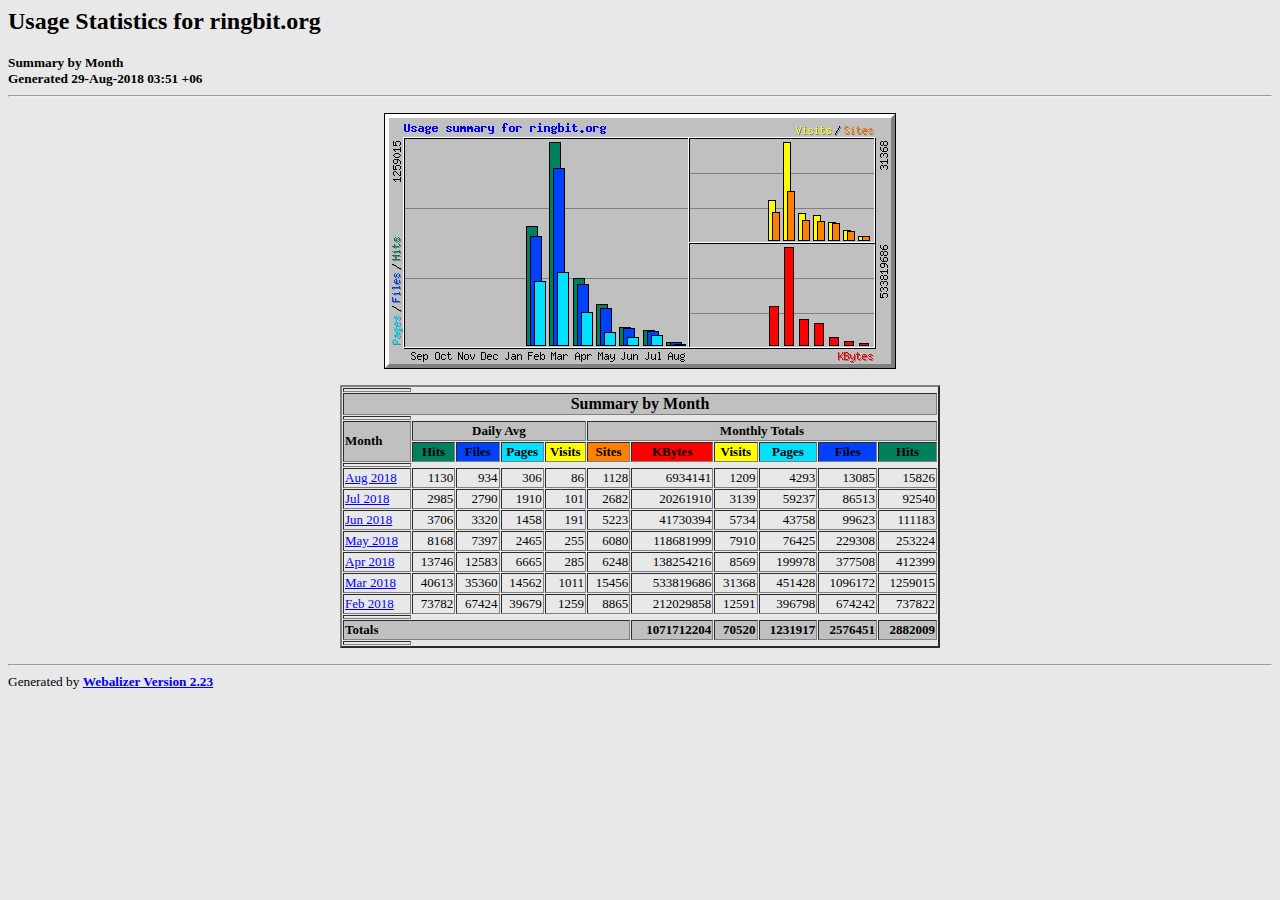
<file: stats/index.html>
<!DOCTYPE HTML PUBLIC "-//W3C//DTD HTML 4.0 Transitional//EN">

<!-- Generated by The Webalizer  Ver. 2.23-08 -->
<!--                                          -->
<!-- Copyright 1997-2013  Bradford L. Barrett -->
<!--                                          -->
<!-- Distributed under the GNU GPL  Version 2 -->
<!--        Full text may be found at:        -->
<!--         http://www.webalizer.org         -->
<!--                                          -->
<!--  Give the power back to the programmers  -->
<!--   Support the Free Software Foundation   -->
<!--           (http://www.fsf.org)           -->
<!--                                          -->
<!-- *** Generated: 29-Aug-2018 03:51 +06 *** -->

<HTML lang="en">
<HEAD>
 <TITLE>Usage Statistics for ringbit.org - Summary by Month</TITLE>
</HEAD>

<BODY BGCOLOR="#E8E8E8" TEXT="#000000" LINK="#0000FF" VLINK="#FF0000">
<H2>Usage Statistics for ringbit.org</H2>
<SMALL><STRONG>
Summary by Month<BR>
Generated 29-Aug-2018 03:51 +06<BR>
</STRONG></SMALL>
<CENTER>
<HR>
<P>
<IMG SRC="usage.png" ALT="Usage summary for ringbit.org" HEIGHT=256 WIDTH=512><P>
<TABLE WIDTH=600 BORDER=2 CELLSPACING=1 CELLPADDING=1>
<TR><TH HEIGHT=4></TH></TR>
<TR><TH COLSPAN=11 BGCOLOR="#C0C0C0" ALIGN=center>Summary by Month</TH></TR>
<TR><TH HEIGHT=4></TH></TR>
<TR><TH ALIGN=left ROWSPAN=2 BGCOLOR="#C0C0C0"><FONT SIZE="-1">Month</FONT></TH>
<TH ALIGN=center COLSPAN=4 BGCOLOR="#C0C0C0"><FONT SIZE="-1">Daily Avg</FONT></TH>
<TH ALIGN=center COLSPAN=6 BGCOLOR="#C0C0C0"><FONT SIZE="-1">Monthly Totals</FONT></TH></TR>
<TR><TH ALIGN=center BGCOLOR="#00805c"><FONT SIZE="-1">Hits</FONT></TH>
<TH ALIGN=center BGCOLOR="#0040ff"><FONT SIZE="-1">Files</FONT></TH>
<TH ALIGN=center BGCOLOR="#00e0ff"><FONT SIZE="-1">Pages</FONT></TH>
<TH ALIGN=center BGCOLOR="#ffff00"><FONT SIZE="-1">Visits</FONT></TH>
<TH ALIGN=center BGCOLOR="#ff8000"><FONT SIZE="-1">Sites</FONT></TH>
<TH ALIGN=center BGCOLOR="#ff0000"><FONT SIZE="-1">KBytes</FONT></TH>
<TH ALIGN=center BGCOLOR="#ffff00"><FONT SIZE="-1">Visits</FONT></TH>
<TH ALIGN=center BGCOLOR="#00e0ff"><FONT SIZE="-1">Pages</FONT></TH>
<TH ALIGN=center BGCOLOR="#0040ff"><FONT SIZE="-1">Files</FONT></TH>
<TH ALIGN=center BGCOLOR="#00805c"><FONT SIZE="-1">Hits</FONT></TH></TR>
<TR><TH HEIGHT=4></TH></TR>
<TR><TD NOWRAP><A HREF="usage_201808.html"><FONT SIZE="-1">Aug 2018</FONT></A></TD>
<TD ALIGN=right><FONT SIZE="-1">1130</FONT></TD>
<TD ALIGN=right><FONT SIZE="-1">934</FONT></TD>
<TD ALIGN=right><FONT SIZE="-1">306</FONT></TD>
<TD ALIGN=right><FONT SIZE="-1">86</FONT></TD>
<TD ALIGN=right><FONT SIZE="-1">1128</FONT></TD>
<TD ALIGN=right><FONT SIZE="-1">6934141</FONT></TD>
<TD ALIGN=right><FONT SIZE="-1">1209</FONT></TD>
<TD ALIGN=right><FONT SIZE="-1">4293</FONT></TD>
<TD ALIGN=right><FONT SIZE="-1">13085</FONT></TD>
<TD ALIGN=right><FONT SIZE="-1">15826</FONT></TD></TR>
<TR><TD NOWRAP><A HREF="usage_201807.html"><FONT SIZE="-1">Jul 2018</FONT></A></TD>
<TD ALIGN=right><FONT SIZE="-1">2985</FONT></TD>
<TD ALIGN=right><FONT SIZE="-1">2790</FONT></TD>
<TD ALIGN=right><FONT SIZE="-1">1910</FONT></TD>
<TD ALIGN=right><FONT SIZE="-1">101</FONT></TD>
<TD ALIGN=right><FONT SIZE="-1">2682</FONT></TD>
<TD ALIGN=right><FONT SIZE="-1">20261910</FONT></TD>
<TD ALIGN=right><FONT SIZE="-1">3139</FONT></TD>
<TD ALIGN=right><FONT SIZE="-1">59237</FONT></TD>
<TD ALIGN=right><FONT SIZE="-1">86513</FONT></TD>
<TD ALIGN=right><FONT SIZE="-1">92540</FONT></TD></TR>
<TR><TD NOWRAP><A HREF="usage_201806.html"><FONT SIZE="-1">Jun 2018</FONT></A></TD>
<TD ALIGN=right><FONT SIZE="-1">3706</FONT></TD>
<TD ALIGN=right><FONT SIZE="-1">3320</FONT></TD>
<TD ALIGN=right><FONT SIZE="-1">1458</FONT></TD>
<TD ALIGN=right><FONT SIZE="-1">191</FONT></TD>
<TD ALIGN=right><FONT SIZE="-1">5223</FONT></TD>
<TD ALIGN=right><FONT SIZE="-1">41730394</FONT></TD>
<TD ALIGN=right><FONT SIZE="-1">5734</FONT></TD>
<TD ALIGN=right><FONT SIZE="-1">43758</FONT></TD>
<TD ALIGN=right><FONT SIZE="-1">99623</FONT></TD>
<TD ALIGN=right><FONT SIZE="-1">111183</FONT></TD></TR>
<TR><TD NOWRAP><A HREF="usage_201805.html"><FONT SIZE="-1">May 2018</FONT></A></TD>
<TD ALIGN=right><FONT SIZE="-1">8168</FONT></TD>
<TD ALIGN=right><FONT SIZE="-1">7397</FONT></TD>
<TD ALIGN=right><FONT SIZE="-1">2465</FONT></TD>
<TD ALIGN=right><FONT SIZE="-1">255</FONT></TD>
<TD ALIGN=right><FONT SIZE="-1">6080</FONT></TD>
<TD ALIGN=right><FONT SIZE="-1">118681999</FONT></TD>
<TD ALIGN=right><FONT SIZE="-1">7910</FONT></TD>
<TD ALIGN=right><FONT SIZE="-1">76425</FONT></TD>
<TD ALIGN=right><FONT SIZE="-1">229308</FONT></TD>
<TD ALIGN=right><FONT SIZE="-1">253224</FONT></TD></TR>
<TR><TD NOWRAP><A HREF="usage_201804.html"><FONT SIZE="-1">Apr 2018</FONT></A></TD>
<TD ALIGN=right><FONT SIZE="-1">13746</FONT></TD>
<TD ALIGN=right><FONT SIZE="-1">12583</FONT></TD>
<TD ALIGN=right><FONT SIZE="-1">6665</FONT></TD>
<TD ALIGN=right><FONT SIZE="-1">285</FONT></TD>
<TD ALIGN=right><FONT SIZE="-1">6248</FONT></TD>
<TD ALIGN=right><FONT SIZE="-1">138254216</FONT></TD>
<TD ALIGN=right><FONT SIZE="-1">8569</FONT></TD>
<TD ALIGN=right><FONT SIZE="-1">199978</FONT></TD>
<TD ALIGN=right><FONT SIZE="-1">377508</FONT></TD>
<TD ALIGN=right><FONT SIZE="-1">412399</FONT></TD></TR>
<TR><TD NOWRAP><A HREF="usage_201803.html"><FONT SIZE="-1">Mar 2018</FONT></A></TD>
<TD ALIGN=right><FONT SIZE="-1">40613</FONT></TD>
<TD ALIGN=right><FONT SIZE="-1">35360</FONT></TD>
<TD ALIGN=right><FONT SIZE="-1">14562</FONT></TD>
<TD ALIGN=right><FONT SIZE="-1">1011</FONT></TD>
<TD ALIGN=right><FONT SIZE="-1">15456</FONT></TD>
<TD ALIGN=right><FONT SIZE="-1">533819686</FONT></TD>
<TD ALIGN=right><FONT SIZE="-1">31368</FONT></TD>
<TD ALIGN=right><FONT SIZE="-1">451428</FONT></TD>
<TD ALIGN=right><FONT SIZE="-1">1096172</FONT></TD>
<TD ALIGN=right><FONT SIZE="-1">1259015</FONT></TD></TR>
<TR><TD NOWRAP><A HREF="usage_201802.html"><FONT SIZE="-1">Feb 2018</FONT></A></TD>
<TD ALIGN=right><FONT SIZE="-1">73782</FONT></TD>
<TD ALIGN=right><FONT SIZE="-1">67424</FONT></TD>
<TD ALIGN=right><FONT SIZE="-1">39679</FONT></TD>
<TD ALIGN=right><FONT SIZE="-1">1259</FONT></TD>
<TD ALIGN=right><FONT SIZE="-1">8865</FONT></TD>
<TD ALIGN=right><FONT SIZE="-1">212029858</FONT></TD>
<TD ALIGN=right><FONT SIZE="-1">12591</FONT></TD>
<TD ALIGN=right><FONT SIZE="-1">396798</FONT></TD>
<TD ALIGN=right><FONT SIZE="-1">674242</FONT></TD>
<TD ALIGN=right><FONT SIZE="-1">737822</FONT></TD></TR>
<TR><TH HEIGHT=4></TH></TR>
<TR><TH BGCOLOR="#C0C0C0" COLSPAN=6 ALIGN=left><FONT SIZE="-1">Totals</FONT></TH>
<TH BGCOLOR="#C0C0C0" ALIGN=right><FONT SIZE="-1">1071712204</FONT></TH>
<TH BGCOLOR="#C0C0C0" ALIGN=right><FONT SIZE="-1">70520</FONT></TH>
<TH BGCOLOR="#C0C0C0" ALIGN=right><FONT SIZE="-1">1231917</FONT></TH>
<TH BGCOLOR="#C0C0C0" ALIGN=right><FONT SIZE="-1">2576451</FONT></TH>
<TH BGCOLOR="#C0C0C0" ALIGN=right><FONT SIZE="-1">2882009</FONT></TH></TR>
<TR><TH HEIGHT=4></TH></TR>
</TABLE>
</CENTER>
<P>
<HR>
<TABLE WIDTH="100%" CELLPADDING=0 CELLSPACING=0 BORDER=0>
<TR>
<TD ALIGN=left VALIGN=top>
<SMALL>Generated by
<A HREF="http://www.webalizer.org/"><STRONG>Webalizer Version 2.23</STRONG></A>
</SMALL>
</TD>
</TR>
</TABLE>

<!-- Webalizer Version 2.23-08 (Mod: 26-Aug-2013) -->

</BODY>
</HTML>
</file>
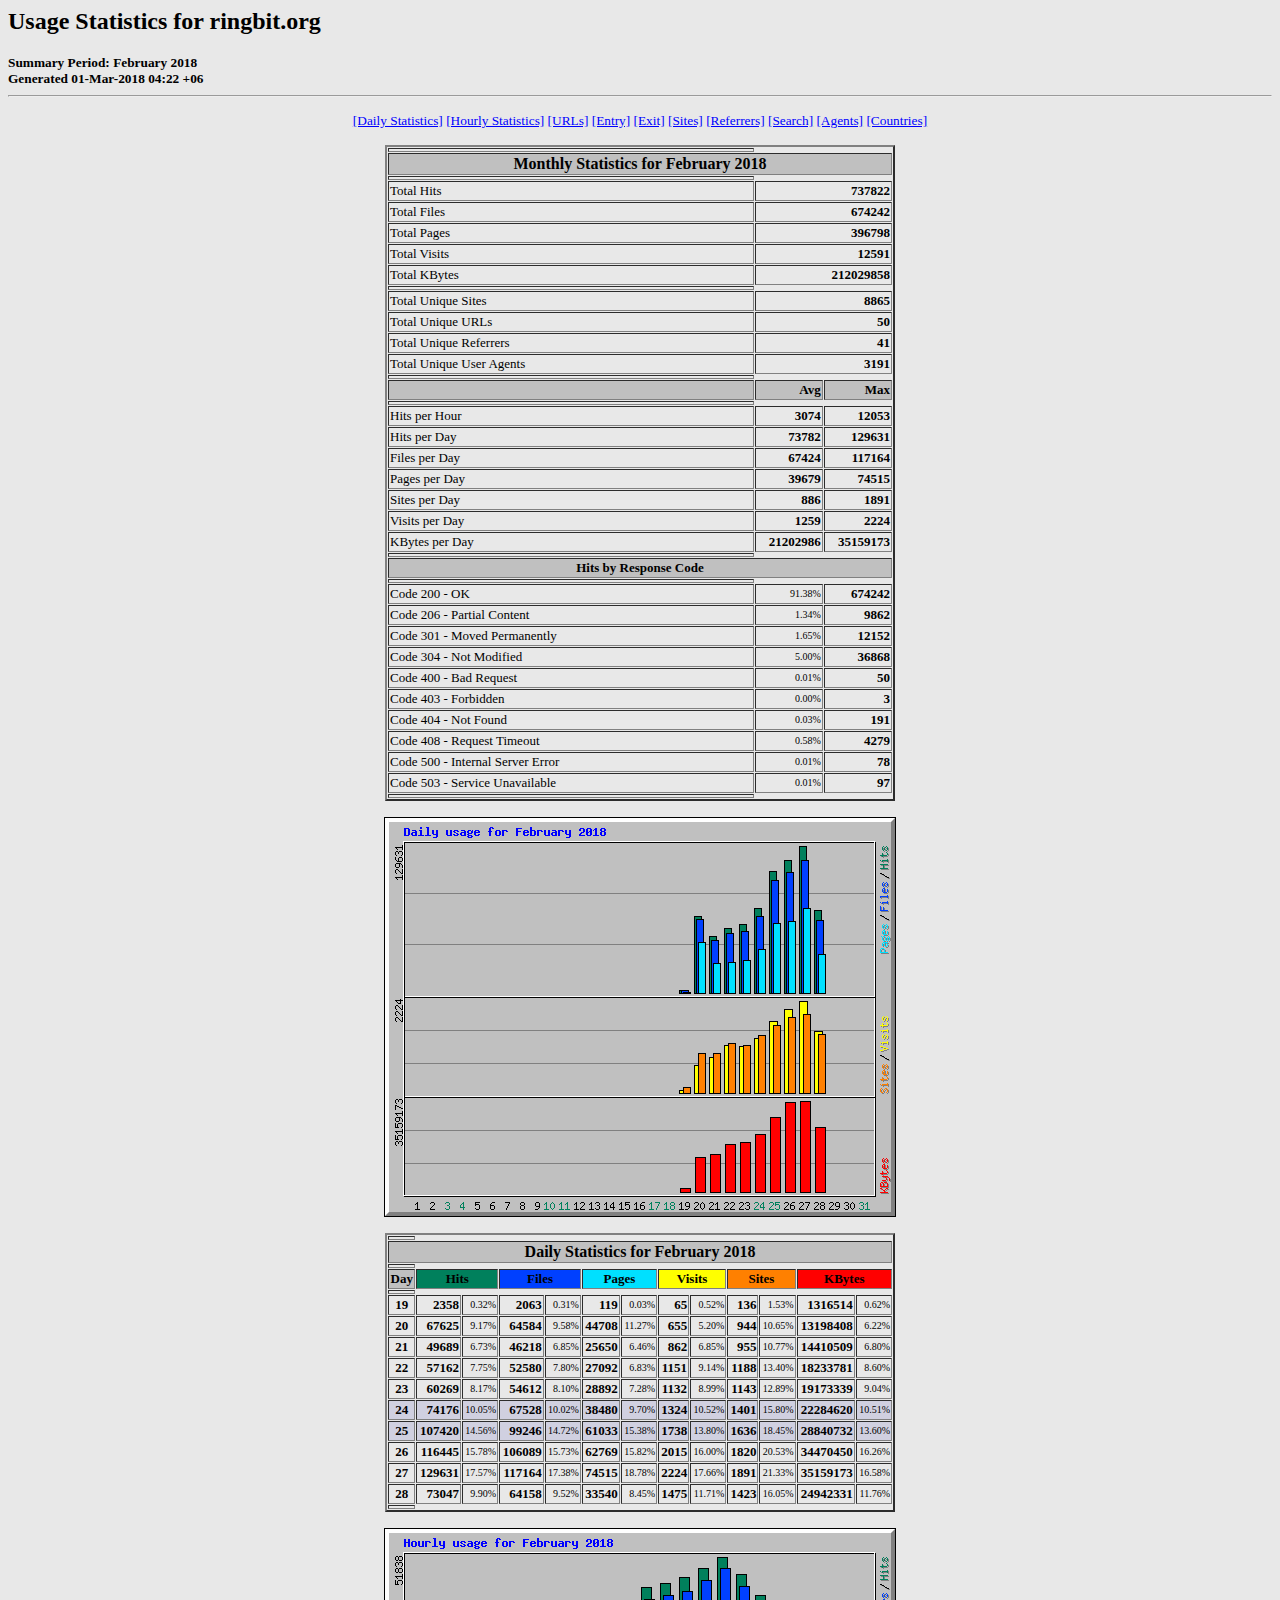
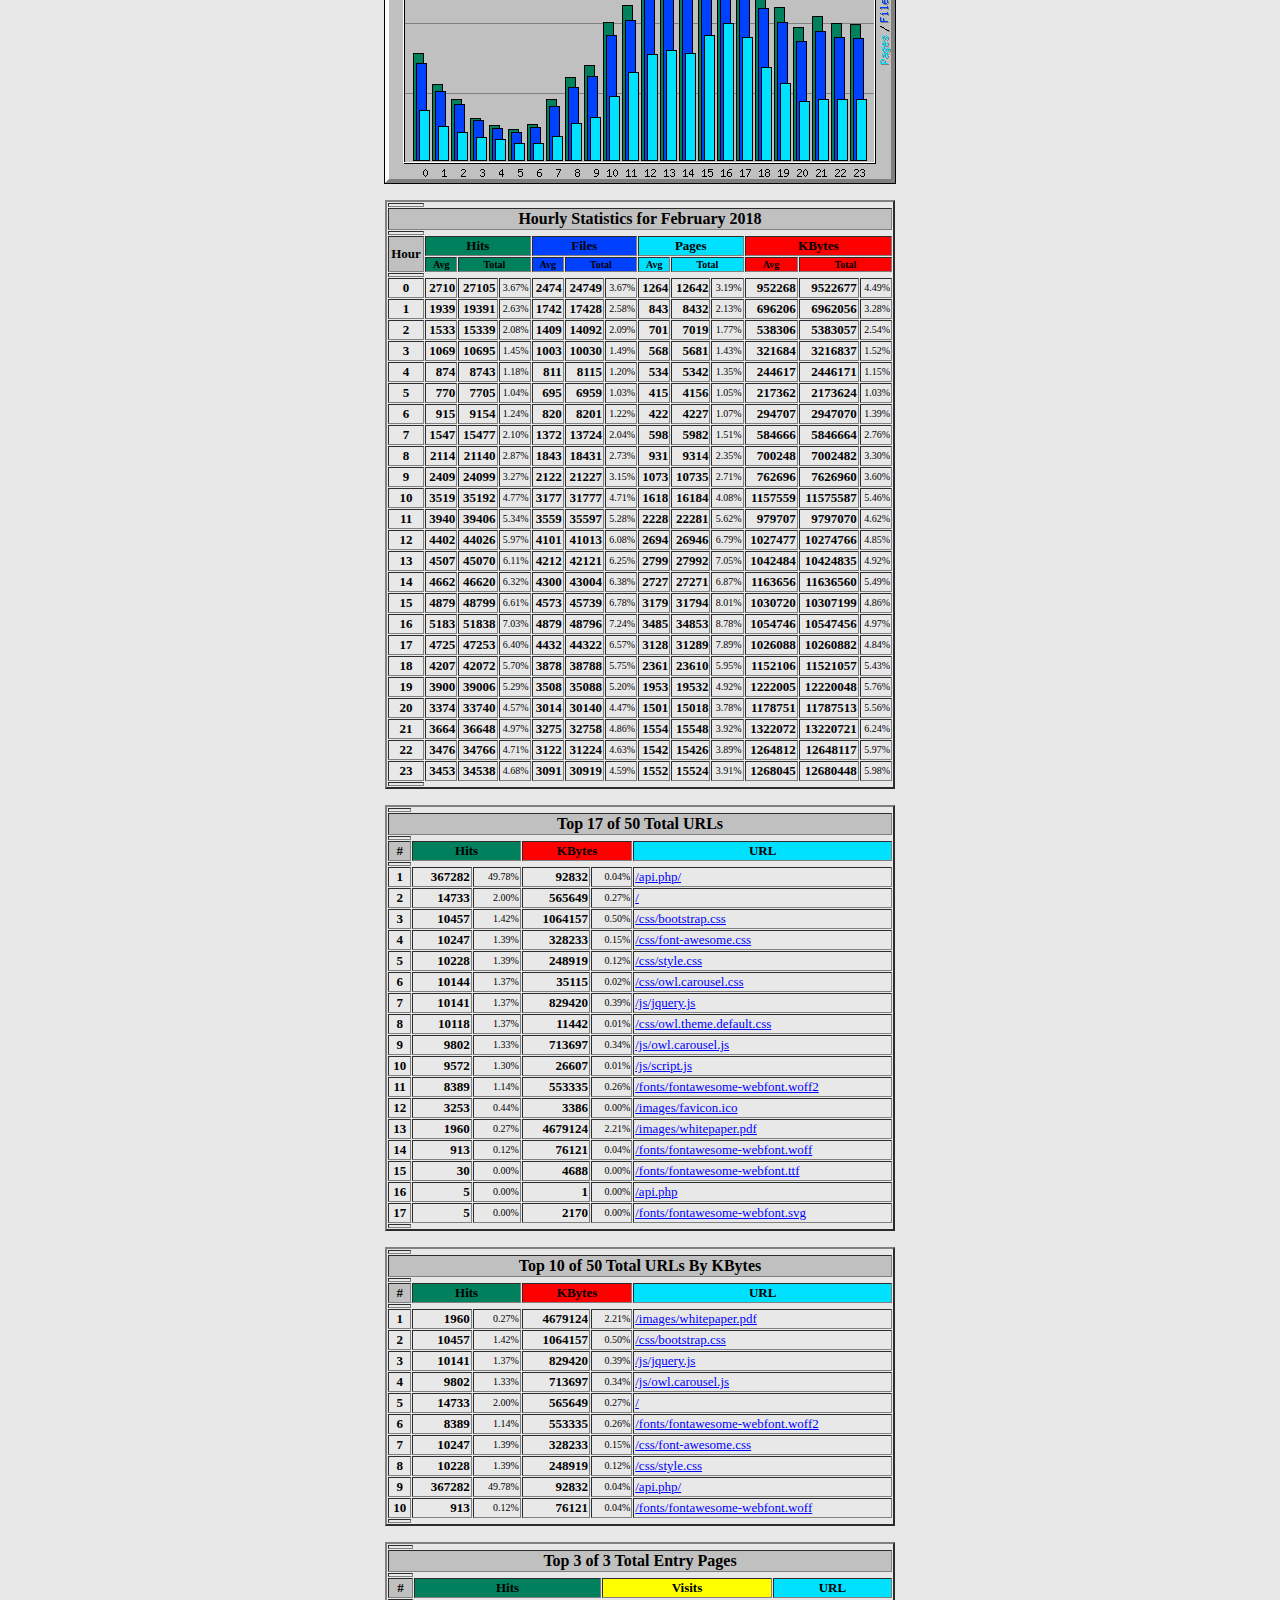
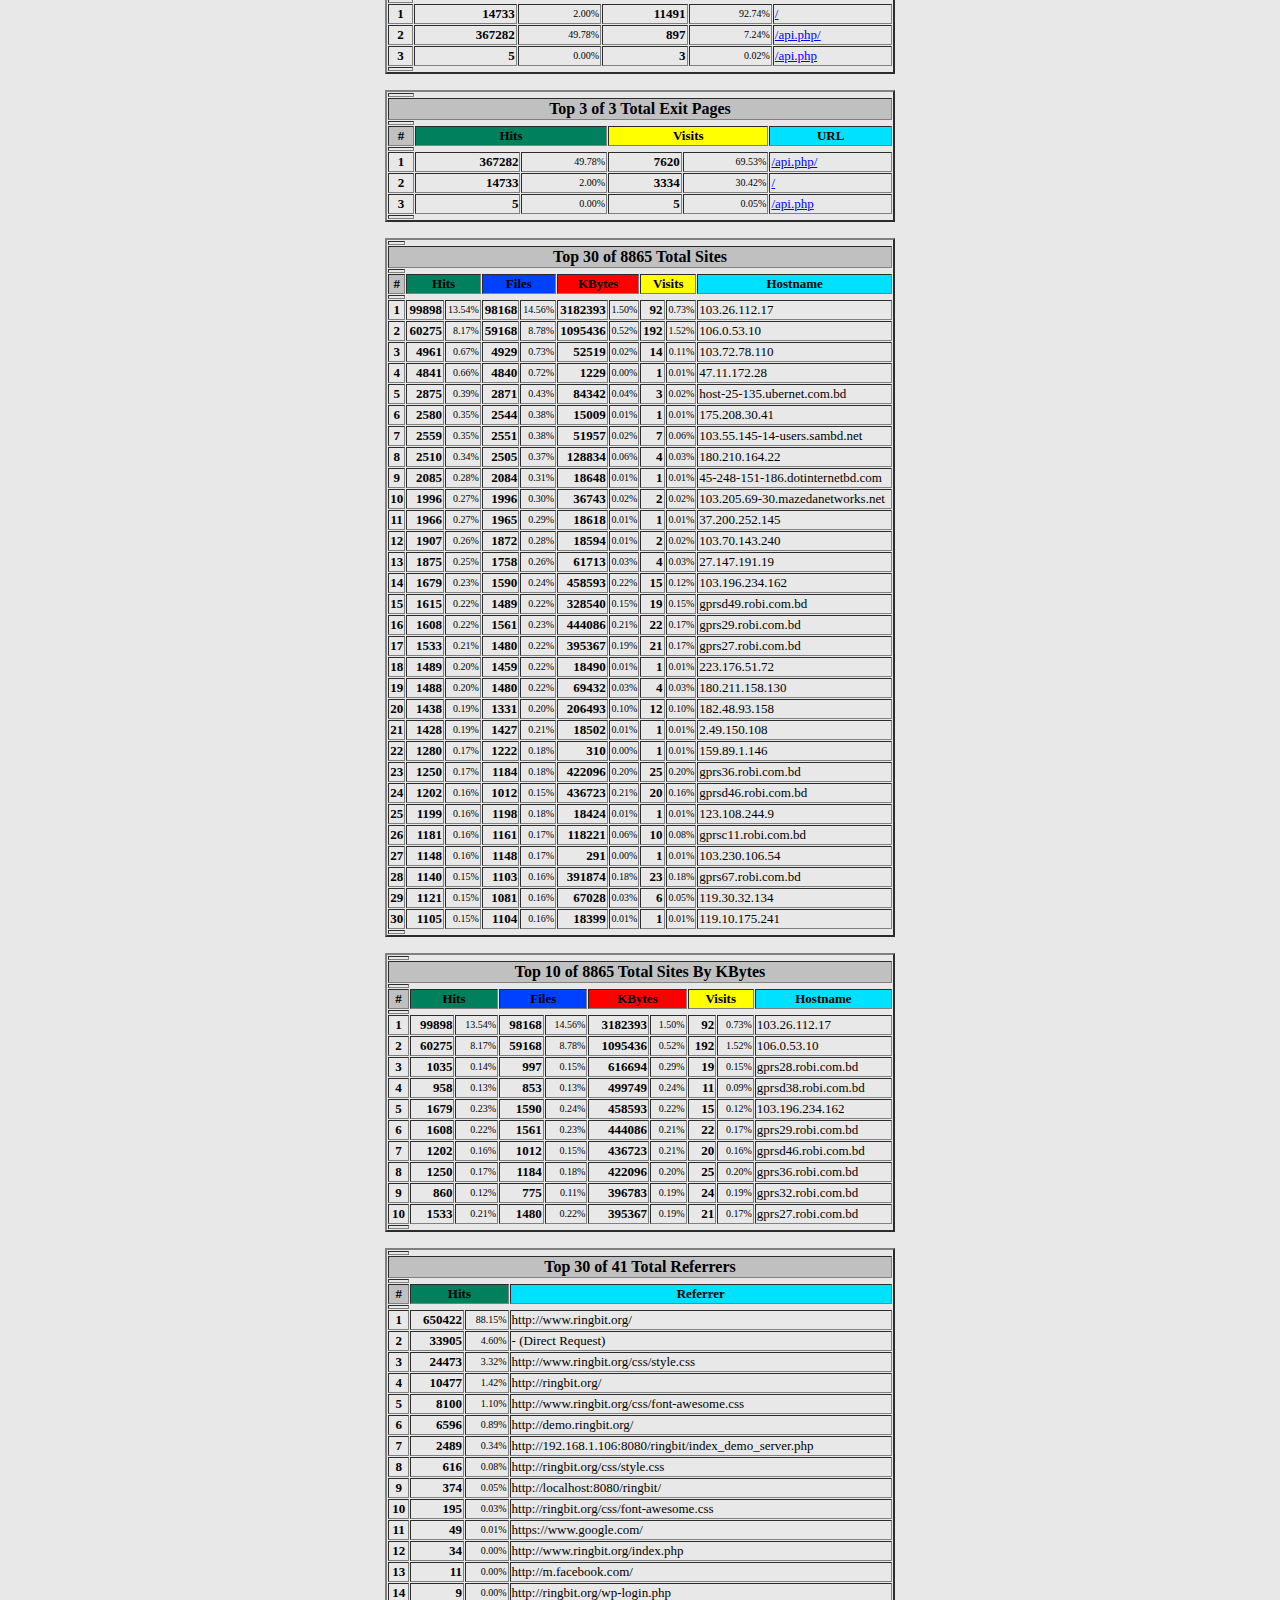
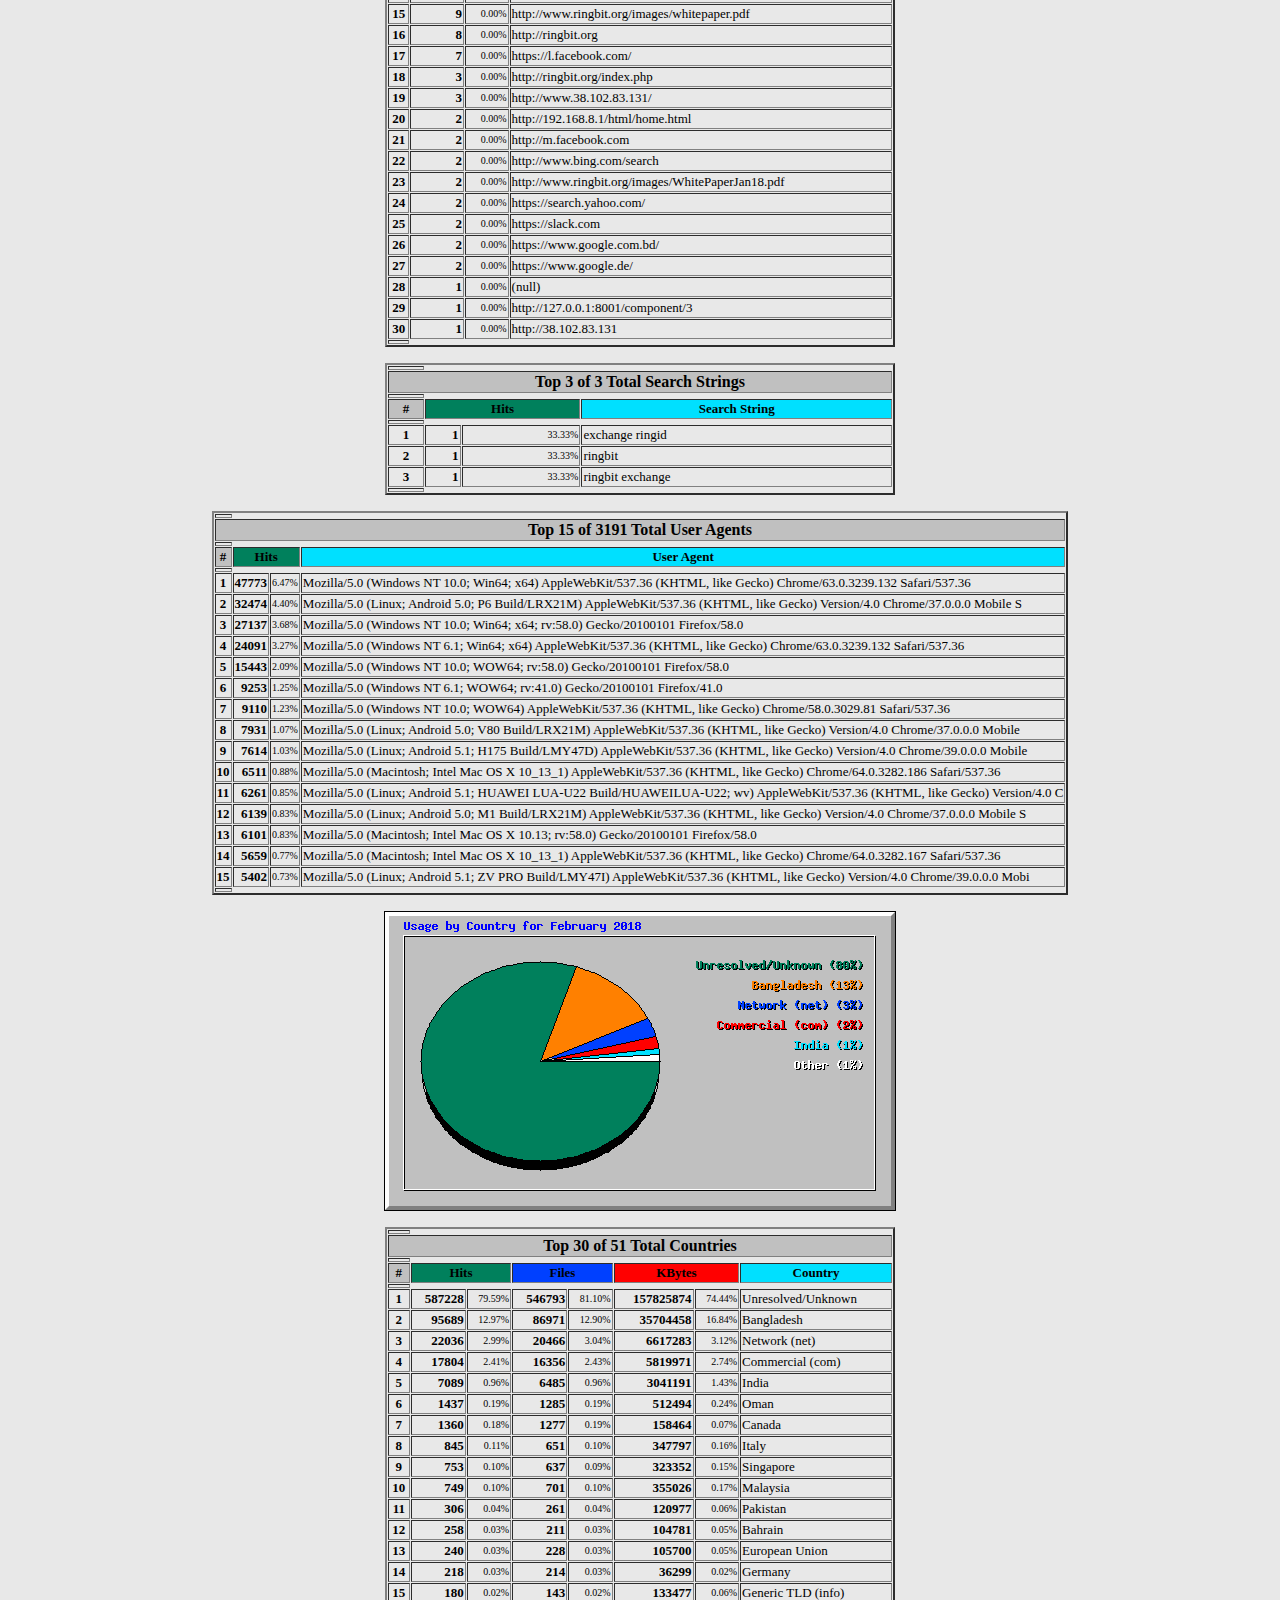
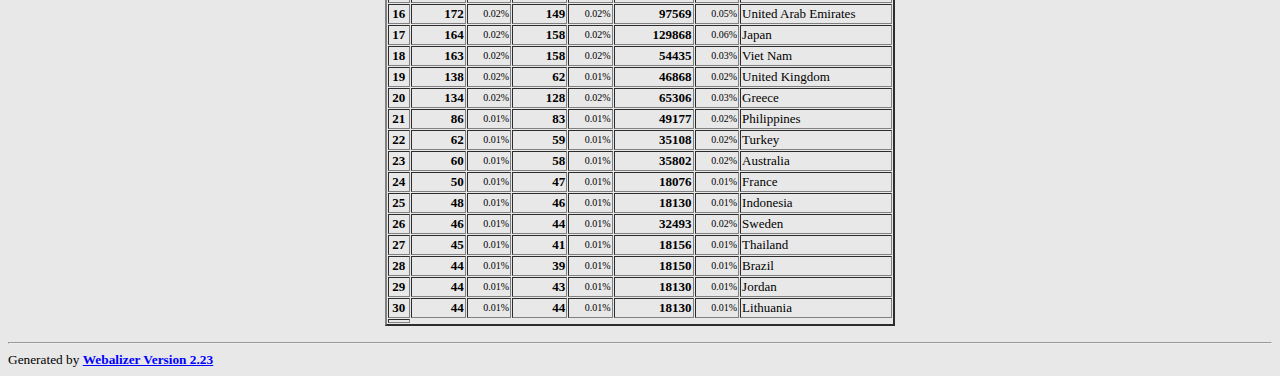
<file: stats/usage_201802.html>
<!DOCTYPE HTML PUBLIC "-//W3C//DTD HTML 4.0 Transitional//EN">

<!-- Generated by The Webalizer  Ver. 2.23-08 -->
<!--                                          -->
<!-- Copyright 1997-2013  Bradford L. Barrett -->
<!--                                          -->
<!-- Distributed under the GNU GPL  Version 2 -->
<!--        Full text may be found at:        -->
<!--         http://www.webalizer.org         -->
<!--                                          -->
<!--  Give the power back to the programmers  -->
<!--   Support the Free Software Foundation   -->
<!--           (http://www.fsf.org)           -->
<!--                                          -->
<!-- *** Generated: 01-Mar-2018 04:22 +06 *** -->

<HTML lang="en">
<HEAD>
 <TITLE>Usage Statistics for ringbit.org - February 2018</TITLE>
</HEAD>

<BODY BGCOLOR="#E8E8E8" TEXT="#000000" LINK="#0000FF" VLINK="#FF0000">
<H2>Usage Statistics for ringbit.org</H2>
<SMALL><STRONG>
Summary Period: February 2018<BR>
Generated 01-Mar-2018 04:22 +06<BR>
</STRONG></SMALL>
<CENTER>
<HR>
<P>
<SMALL>
<A HREF="#DAYSTATS">[Daily Statistics]</A>
<A HREF="#HOURSTATS">[Hourly Statistics]</A>
<A HREF="#TOPURLS">[URLs]</A>
<A HREF="#TOPENTRY">[Entry]</A>
<A HREF="#TOPEXIT">[Exit]</A>
<A HREF="#TOPSITES">[Sites]</A>
<A HREF="#TOPREFS">[Referrers]</A>
<A HREF="#TOPSEARCH">[Search]</A>
<A HREF="#TOPAGENTS">[Agents]</A>
<A HREF="#TOPCTRYS">[Countries]</A>
</SMALL>
<P>
<TABLE WIDTH=510 BORDER=2 CELLSPACING=1 CELLPADDING=1>
<TR><TH HEIGHT=4></TH></TR>
<TR><TH COLSPAN=3 ALIGN=center BGCOLOR="#C0C0C0">Monthly Statistics for February 2018</TH></TR>
<TR><TH HEIGHT=4></TH></TR>
<TR><TD WIDTH=380><FONT SIZE="-1">Total Hits</FONT></TD>
<TD ALIGN=right COLSPAN=2><FONT SIZE="-1"><B>737822</B></FONT></TD></TR>
<TR><TD WIDTH=380><FONT SIZE="-1">Total Files</FONT></TD>
<TD ALIGN=right COLSPAN=2><FONT SIZE="-1"><B>674242</B></FONT></TD></TR>
<TR><TD WIDTH=380><FONT SIZE="-1">Total Pages</FONT></TD>
<TD ALIGN=right COLSPAN=2><FONT SIZE="-1"><B>396798</B></FONT></TD></TR>
<TR><TD WIDTH=380><FONT SIZE="-1">Total Visits</FONT></TD>
<TD ALIGN=right COLSPAN=2><FONT SIZE="-1"><B>12591</B></FONT></TD></TR>
<TR><TD WIDTH=380><FONT SIZE="-1">Total KBytes</FONT></TD>
<TD ALIGN=right COLSPAN=2><FONT SIZE="-1"><B>212029858</B></FONT></TD></TR>
<TR><TH HEIGHT=4></TH></TR>
<TR><TD WIDTH=380><FONT SIZE="-1">Total Unique Sites</FONT></TD>
<TD ALIGN=right COLSPAN=2><FONT SIZE="-1"><B>8865</B></FONT></TD></TR>
<TR><TD WIDTH=380><FONT SIZE="-1">Total Unique URLs</FONT></TD>
<TD ALIGN=right COLSPAN=2><FONT SIZE="-1"><B>50</B></FONT></TD></TR>
<TR><TD WIDTH=380><FONT SIZE="-1">Total Unique Referrers</FONT></TD>
<TD ALIGN=right COLSPAN=2><FONT SIZE="-1"><B>41</B></FONT></TD></TR>
<TR><TD WIDTH=380><FONT SIZE="-1">Total Unique User Agents</FONT></TD>
<TD ALIGN=right COLSPAN=2><FONT SIZE="-1"><B>3191</B></FONT></TD></TR>
<TR><TH HEIGHT=4></TH></TR>
<TR><TH WIDTH=380 BGCOLOR="#C0C0C0"><FONT SIZE=-1 COLOR="#C0C0C0">.</FONT></TH>
<TH WIDTH=65 BGCOLOR="#C0C0C0" ALIGN=right><FONT SIZE=-1>Avg </FONT></TH>
<TH WIDTH=65 BGCOLOR="#C0C0C0" ALIGN=right><FONT SIZE=-1>Max </FONT></TH></TR>
<TR><TH HEIGHT=4></TH></TR>
<TR><TD><FONT SIZE="-1">Hits per Hour</FONT></TD>
<TD ALIGN=right WIDTH=65><FONT SIZE="-1"><B>3074</B></FONT></TD>
<TD WIDTH=65 ALIGN=right><FONT SIZE=-1><B>12053</B></FONT></TD></TR>
<TR><TD><FONT SIZE="-1">Hits per Day</FONT></TD>
<TD ALIGN=right WIDTH=65><FONT SIZE="-1"><B>73782</B></FONT></TD>
<TD WIDTH=65 ALIGN=right><FONT SIZE=-1><B>129631</B></FONT></TD></TR>
<TR><TD><FONT SIZE="-1">Files per Day</FONT></TD>
<TD ALIGN=right WIDTH=65><FONT SIZE="-1"><B>67424</B></FONT></TD>
<TD WIDTH=65 ALIGN=right><FONT SIZE=-1><B>117164</B></FONT></TD></TR>
<TR><TD><FONT SIZE="-1">Pages per Day</FONT></TD>
<TD ALIGN=right WIDTH=65><FONT SIZE="-1"><B>39679</B></FONT></TD>
<TD WIDTH=65 ALIGN=right><FONT SIZE=-1><B>74515</B></FONT></TD></TR>
<TR><TD><FONT SIZE="-1">Sites per Day</FONT></TD>
<TD ALIGN=right WIDTH=65><FONT SIZE="-1"><B>886</B></FONT></TD>
<TD WIDTH=65 ALIGN=right><FONT SIZE=-1><B>1891</B></FONT></TD></TR>
<TR><TD><FONT SIZE="-1">Visits per Day</FONT></TD>
<TD ALIGN=right WIDTH=65><FONT SIZE="-1"><B>1259</B></FONT></TD>
<TD WIDTH=65 ALIGN=right><FONT SIZE=-1><B>2224</B></FONT></TD></TR>
<TR><TD><FONT SIZE="-1">KBytes per Day</FONT></TD>
<TD ALIGN=right WIDTH=65><FONT SIZE="-1"><B>21202986</B></FONT></TD>
<TD WIDTH=65 ALIGN=right><FONT SIZE=-1><B>35159173</B></FONT></TD></TR>
<TR><TH HEIGHT=4></TH></TR>
<TR><TH COLSPAN=3 ALIGN=center BGCOLOR="#C0C0C0">
<FONT SIZE="-1">Hits by Response Code</FONT></TH></TR>
<TR><TH HEIGHT=4></TH></TR>
<TR><TD><FONT SIZE="-1">Code 200 - OK</FONT></TD>
<TD ALIGN=right><FONT SIZE="-2">91.38%</FONT></TD>
<TD ALIGN=right><FONT SIZE="-1"><B>674242</B></FONT></TD></TR>
<TR><TD><FONT SIZE="-1">Code 206 - Partial Content</FONT></TD>
<TD ALIGN=right><FONT SIZE="-2">1.34%</FONT></TD>
<TD ALIGN=right><FONT SIZE="-1"><B>9862</B></FONT></TD></TR>
<TR><TD><FONT SIZE="-1">Code 301 - Moved Permanently</FONT></TD>
<TD ALIGN=right><FONT SIZE="-2">1.65%</FONT></TD>
<TD ALIGN=right><FONT SIZE="-1"><B>12152</B></FONT></TD></TR>
<TR><TD><FONT SIZE="-1">Code 304 - Not Modified</FONT></TD>
<TD ALIGN=right><FONT SIZE="-2">5.00%</FONT></TD>
<TD ALIGN=right><FONT SIZE="-1"><B>36868</B></FONT></TD></TR>
<TR><TD><FONT SIZE="-1">Code 400 - Bad Request</FONT></TD>
<TD ALIGN=right><FONT SIZE="-2">0.01%</FONT></TD>
<TD ALIGN=right><FONT SIZE="-1"><B>50</B></FONT></TD></TR>
<TR><TD><FONT SIZE="-1">Code 403 - Forbidden</FONT></TD>
<TD ALIGN=right><FONT SIZE="-2">0.00%</FONT></TD>
<TD ALIGN=right><FONT SIZE="-1"><B>3</B></FONT></TD></TR>
<TR><TD><FONT SIZE="-1">Code 404 - Not Found</FONT></TD>
<TD ALIGN=right><FONT SIZE="-2">0.03%</FONT></TD>
<TD ALIGN=right><FONT SIZE="-1"><B>191</B></FONT></TD></TR>
<TR><TD><FONT SIZE="-1">Code 408 - Request Timeout</FONT></TD>
<TD ALIGN=right><FONT SIZE="-2">0.58%</FONT></TD>
<TD ALIGN=right><FONT SIZE="-1"><B>4279</B></FONT></TD></TR>
<TR><TD><FONT SIZE="-1">Code 500 - Internal Server Error</FONT></TD>
<TD ALIGN=right><FONT SIZE="-2">0.01%</FONT></TD>
<TD ALIGN=right><FONT SIZE="-1"><B>78</B></FONT></TD></TR>
<TR><TD><FONT SIZE="-1">Code 503 - Service Unavailable</FONT></TD>
<TD ALIGN=right><FONT SIZE="-2">0.01%</FONT></TD>
<TD ALIGN=right><FONT SIZE="-1"><B>97</B></FONT></TD></TR>
<TR><TH HEIGHT=4></TH></TR>
</TABLE>
<P>
<A NAME="DAYSTATS"></A>
<IMG SRC="daily_usage_201802.png" ALT="Daily usage for February 2018" HEIGHT=400 WIDTH=512><P>
<TABLE WIDTH=510 BORDER=2 CELLSPACING=1 CELLPADDING=1>
<TR><TH HEIGHT=4></TH></TR>
<TR><TH BGCOLOR="#C0C0C0" COLSPAN=13 ALIGN=center>Daily Statistics for February 2018</TH></TR>
<TR><TH HEIGHT=4></TH></TR>
<TR><TH ALIGN=center BGCOLOR="#C0C0C0"><FONT SIZE="-1">Day</FONT></TH>
<TH ALIGN=center BGCOLOR="#00805c" COLSPAN=2><FONT SIZE="-1">Hits</FONT></TH>
<TH ALIGN=center BGCOLOR="#0040ff" COLSPAN=2><FONT SIZE="-1">Files</FONT></TH>
<TH ALIGN=center BGCOLOR="#00e0ff" COLSPAN=2><FONT SIZE="-1">Pages</FONT></TH>
<TH ALIGN=center BGCOLOR="#ffff00" COLSPAN=2><FONT SIZE="-1">Visits</FONT></TH>
<TH ALIGN=center BGCOLOR="#ff8000" COLSPAN=2><FONT SIZE="-1">Sites</FONT></TH>
<TH ALIGN=center BGCOLOR="#ff0000" COLSPAN=2><FONT SIZE="-1">KBytes</FONT></TH></TR>
<TR><TH HEIGHT=4></TH></TR>
<TR><TD ALIGN=center><FONT SIZE="-1"><B>19</B></FONT></TD>
<TD ALIGN=right><FONT SIZE="-1"><B>2358</B></FONT></TD>
<TD ALIGN=right><FONT SIZE="-2">0.32%</FONT></TD>
<TD ALIGN=right><FONT SIZE="-1"><B>2063</B></FONT></TD>
<TD ALIGN=right><FONT SIZE="-2">0.31%</FONT></TD>
<TD ALIGN=right><FONT SIZE="-1"><B>119</B></FONT></TD>
<TD ALIGN=right><FONT SIZE="-2">0.03%</FONT></TD>
<TD ALIGN=right><FONT SIZE="-1"><B>65</B></FONT></TD>
<TD ALIGN=right><FONT SIZE="-2">0.52%</FONT></TD>
<TD ALIGN=right><FONT SIZE="-1"><B>136</B></FONT></TD>
<TD ALIGN=right><FONT SIZE="-2">1.53%</FONT></TD>
<TD ALIGN=right><FONT SIZE="-1"><B>1316514</B></FONT></TD>
<TD ALIGN=right><FONT SIZE="-2">0.62%</FONT></TD></TR>
<TR><TD ALIGN=center><FONT SIZE="-1"><B>20</B></FONT></TD>
<TD ALIGN=right><FONT SIZE="-1"><B>67625</B></FONT></TD>
<TD ALIGN=right><FONT SIZE="-2">9.17%</FONT></TD>
<TD ALIGN=right><FONT SIZE="-1"><B>64584</B></FONT></TD>
<TD ALIGN=right><FONT SIZE="-2">9.58%</FONT></TD>
<TD ALIGN=right><FONT SIZE="-1"><B>44708</B></FONT></TD>
<TD ALIGN=right><FONT SIZE="-2">11.27%</FONT></TD>
<TD ALIGN=right><FONT SIZE="-1"><B>655</B></FONT></TD>
<TD ALIGN=right><FONT SIZE="-2">5.20%</FONT></TD>
<TD ALIGN=right><FONT SIZE="-1"><B>944</B></FONT></TD>
<TD ALIGN=right><FONT SIZE="-2">10.65%</FONT></TD>
<TD ALIGN=right><FONT SIZE="-1"><B>13198408</B></FONT></TD>
<TD ALIGN=right><FONT SIZE="-2">6.22%</FONT></TD></TR>
<TR><TD ALIGN=center><FONT SIZE="-1"><B>21</B></FONT></TD>
<TD ALIGN=right><FONT SIZE="-1"><B>49689</B></FONT></TD>
<TD ALIGN=right><FONT SIZE="-2">6.73%</FONT></TD>
<TD ALIGN=right><FONT SIZE="-1"><B>46218</B></FONT></TD>
<TD ALIGN=right><FONT SIZE="-2">6.85%</FONT></TD>
<TD ALIGN=right><FONT SIZE="-1"><B>25650</B></FONT></TD>
<TD ALIGN=right><FONT SIZE="-2">6.46%</FONT></TD>
<TD ALIGN=right><FONT SIZE="-1"><B>862</B></FONT></TD>
<TD ALIGN=right><FONT SIZE="-2">6.85%</FONT></TD>
<TD ALIGN=right><FONT SIZE="-1"><B>955</B></FONT></TD>
<TD ALIGN=right><FONT SIZE="-2">10.77%</FONT></TD>
<TD ALIGN=right><FONT SIZE="-1"><B>14410509</B></FONT></TD>
<TD ALIGN=right><FONT SIZE="-2">6.80%</FONT></TD></TR>
<TR><TD ALIGN=center><FONT SIZE="-1"><B>22</B></FONT></TD>
<TD ALIGN=right><FONT SIZE="-1"><B>57162</B></FONT></TD>
<TD ALIGN=right><FONT SIZE="-2">7.75%</FONT></TD>
<TD ALIGN=right><FONT SIZE="-1"><B>52580</B></FONT></TD>
<TD ALIGN=right><FONT SIZE="-2">7.80%</FONT></TD>
<TD ALIGN=right><FONT SIZE="-1"><B>27092</B></FONT></TD>
<TD ALIGN=right><FONT SIZE="-2">6.83%</FONT></TD>
<TD ALIGN=right><FONT SIZE="-1"><B>1151</B></FONT></TD>
<TD ALIGN=right><FONT SIZE="-2">9.14%</FONT></TD>
<TD ALIGN=right><FONT SIZE="-1"><B>1188</B></FONT></TD>
<TD ALIGN=right><FONT SIZE="-2">13.40%</FONT></TD>
<TD ALIGN=right><FONT SIZE="-1"><B>18233781</B></FONT></TD>
<TD ALIGN=right><FONT SIZE="-2">8.60%</FONT></TD></TR>
<TR><TD ALIGN=center><FONT SIZE="-1"><B>23</B></FONT></TD>
<TD ALIGN=right><FONT SIZE="-1"><B>60269</B></FONT></TD>
<TD ALIGN=right><FONT SIZE="-2">8.17%</FONT></TD>
<TD ALIGN=right><FONT SIZE="-1"><B>54612</B></FONT></TD>
<TD ALIGN=right><FONT SIZE="-2">8.10%</FONT></TD>
<TD ALIGN=right><FONT SIZE="-1"><B>28892</B></FONT></TD>
<TD ALIGN=right><FONT SIZE="-2">7.28%</FONT></TD>
<TD ALIGN=right><FONT SIZE="-1"><B>1132</B></FONT></TD>
<TD ALIGN=right><FONT SIZE="-2">8.99%</FONT></TD>
<TD ALIGN=right><FONT SIZE="-1"><B>1143</B></FONT></TD>
<TD ALIGN=right><FONT SIZE="-2">12.89%</FONT></TD>
<TD ALIGN=right><FONT SIZE="-1"><B>19173339</B></FONT></TD>
<TD ALIGN=right><FONT SIZE="-2">9.04%</FONT></TD></TR>
<TR BGCOLOR="#D0D0E0"><TD ALIGN=center><FONT SIZE="-1"><B>24</B></FONT></TD>
<TD ALIGN=right><FONT SIZE="-1"><B>74176</B></FONT></TD>
<TD ALIGN=right><FONT SIZE="-2">10.05%</FONT></TD>
<TD ALIGN=right><FONT SIZE="-1"><B>67528</B></FONT></TD>
<TD ALIGN=right><FONT SIZE="-2">10.02%</FONT></TD>
<TD ALIGN=right><FONT SIZE="-1"><B>38480</B></FONT></TD>
<TD ALIGN=right><FONT SIZE="-2">9.70%</FONT></TD>
<TD ALIGN=right><FONT SIZE="-1"><B>1324</B></FONT></TD>
<TD ALIGN=right><FONT SIZE="-2">10.52%</FONT></TD>
<TD ALIGN=right><FONT SIZE="-1"><B>1401</B></FONT></TD>
<TD ALIGN=right><FONT SIZE="-2">15.80%</FONT></TD>
<TD ALIGN=right><FONT SIZE="-1"><B>22284620</B></FONT></TD>
<TD ALIGN=right><FONT SIZE="-2">10.51%</FONT></TD></TR>
<TR BGCOLOR="#D0D0E0"><TD ALIGN=center><FONT SIZE="-1"><B>25</B></FONT></TD>
<TD ALIGN=right><FONT SIZE="-1"><B>107420</B></FONT></TD>
<TD ALIGN=right><FONT SIZE="-2">14.56%</FONT></TD>
<TD ALIGN=right><FONT SIZE="-1"><B>99246</B></FONT></TD>
<TD ALIGN=right><FONT SIZE="-2">14.72%</FONT></TD>
<TD ALIGN=right><FONT SIZE="-1"><B>61033</B></FONT></TD>
<TD ALIGN=right><FONT SIZE="-2">15.38%</FONT></TD>
<TD ALIGN=right><FONT SIZE="-1"><B>1738</B></FONT></TD>
<TD ALIGN=right><FONT SIZE="-2">13.80%</FONT></TD>
<TD ALIGN=right><FONT SIZE="-1"><B>1636</B></FONT></TD>
<TD ALIGN=right><FONT SIZE="-2">18.45%</FONT></TD>
<TD ALIGN=right><FONT SIZE="-1"><B>28840732</B></FONT></TD>
<TD ALIGN=right><FONT SIZE="-2">13.60%</FONT></TD></TR>
<TR><TD ALIGN=center><FONT SIZE="-1"><B>26</B></FONT></TD>
<TD ALIGN=right><FONT SIZE="-1"><B>116445</B></FONT></TD>
<TD ALIGN=right><FONT SIZE="-2">15.78%</FONT></TD>
<TD ALIGN=right><FONT SIZE="-1"><B>106089</B></FONT></TD>
<TD ALIGN=right><FONT SIZE="-2">15.73%</FONT></TD>
<TD ALIGN=right><FONT SIZE="-1"><B>62769</B></FONT></TD>
<TD ALIGN=right><FONT SIZE="-2">15.82%</FONT></TD>
<TD ALIGN=right><FONT SIZE="-1"><B>2015</B></FONT></TD>
<TD ALIGN=right><FONT SIZE="-2">16.00%</FONT></TD>
<TD ALIGN=right><FONT SIZE="-1"><B>1820</B></FONT></TD>
<TD ALIGN=right><FONT SIZE="-2">20.53%</FONT></TD>
<TD ALIGN=right><FONT SIZE="-1"><B>34470450</B></FONT></TD>
<TD ALIGN=right><FONT SIZE="-2">16.26%</FONT></TD></TR>
<TR><TD ALIGN=center><FONT SIZE="-1"><B>27</B></FONT></TD>
<TD ALIGN=right><FONT SIZE="-1"><B>129631</B></FONT></TD>
<TD ALIGN=right><FONT SIZE="-2">17.57%</FONT></TD>
<TD ALIGN=right><FONT SIZE="-1"><B>117164</B></FONT></TD>
<TD ALIGN=right><FONT SIZE="-2">17.38%</FONT></TD>
<TD ALIGN=right><FONT SIZE="-1"><B>74515</B></FONT></TD>
<TD ALIGN=right><FONT SIZE="-2">18.78%</FONT></TD>
<TD ALIGN=right><FONT SIZE="-1"><B>2224</B></FONT></TD>
<TD ALIGN=right><FONT SIZE="-2">17.66%</FONT></TD>
<TD ALIGN=right><FONT SIZE="-1"><B>1891</B></FONT></TD>
<TD ALIGN=right><FONT SIZE="-2">21.33%</FONT></TD>
<TD ALIGN=right><FONT SIZE="-1"><B>35159173</B></FONT></TD>
<TD ALIGN=right><FONT SIZE="-2">16.58%</FONT></TD></TR>
<TR><TD ALIGN=center><FONT SIZE="-1"><B>28</B></FONT></TD>
<TD ALIGN=right><FONT SIZE="-1"><B>73047</B></FONT></TD>
<TD ALIGN=right><FONT SIZE="-2">9.90%</FONT></TD>
<TD ALIGN=right><FONT SIZE="-1"><B>64158</B></FONT></TD>
<TD ALIGN=right><FONT SIZE="-2">9.52%</FONT></TD>
<TD ALIGN=right><FONT SIZE="-1"><B>33540</B></FONT></TD>
<TD ALIGN=right><FONT SIZE="-2">8.45%</FONT></TD>
<TD ALIGN=right><FONT SIZE="-1"><B>1475</B></FONT></TD>
<TD ALIGN=right><FONT SIZE="-2">11.71%</FONT></TD>
<TD ALIGN=right><FONT SIZE="-1"><B>1423</B></FONT></TD>
<TD ALIGN=right><FONT SIZE="-2">16.05%</FONT></TD>
<TD ALIGN=right><FONT SIZE="-1"><B>24942331</B></FONT></TD>
<TD ALIGN=right><FONT SIZE="-2">11.76%</FONT></TD></TR>
<TR><TH HEIGHT=4></TH></TR>
</TABLE>
<P>
<A NAME="HOURSTATS"></A>
<IMG SRC="hourly_usage_201802.png" ALT="Hourly usage for February 2018" HEIGHT=256 WIDTH=512><P>
<TABLE WIDTH=510 BORDER=2 CELLSPACING=1 CELLPADDING=1>
<TR><TH HEIGHT=4></TH></TR>
<TR><TH BGCOLOR="#C0C0C0" COLSPAN=13 ALIGN=center>Hourly Statistics for February 2018</TH></TR>
<TR><TH HEIGHT=4></TH></TR>
<TR><TH ALIGN=center ROWSPAN=2 BGCOLOR="#C0C0C0"><FONT SIZE="-1">Hour</FONT></TH>
<TH ALIGN=center BGCOLOR="#00805c" COLSPAN=3><FONT SIZE="-1">Hits</FONT></TH>
<TH ALIGN=center BGCOLOR="#0040ff" COLSPAN=3><FONT SIZE="-1">Files</FONT></TH>
<TH ALIGN=center BGCOLOR="#00e0ff" COLSPAN=3><FONT SIZE="-1">Pages</FONT></TH>
<TH ALIGN=center BGCOLOR="#ff0000" COLSPAN=3><FONT SIZE="-1">KBytes</FONT></TH></TR>
<TR><TH ALIGN=center BGCOLOR="#00805c"><FONT SIZE="-2">Avg</FONT></TH>
<TH ALIGN=center BGCOLOR="#00805c" COLSPAN=2><FONT SIZE="-2">Total</FONT></TH>
<TH ALIGN=center BGCOLOR="#0040ff"><FONT SIZE="-2">Avg</FONT></TH>
<TH ALIGN=center BGCOLOR="#0040ff" COLSPAN=2><FONT SIZE="-2">Total</FONT></TH>
<TH ALIGN=center BGCOLOR="#00e0ff"><FONT SIZE="-2">Avg</FONT></TH>
<TH ALIGN=center BGCOLOR="#00e0ff" COLSPAN=2><FONT SIZE="-2">Total</FONT></TH>
<TH ALIGN=center BGCOLOR="#ff0000"><FONT SIZE="-2">Avg</FONT></TH>
<TH ALIGN=center BGCOLOR="#ff0000" COLSPAN=2><FONT SIZE="-2">Total</FONT></TH></TR>
<TR><TH HEIGHT=4></TH></TR>
<TR><TD ALIGN=center><FONT SIZE="-1"><B>0</B></FONT></TD>
<TD ALIGN=right><FONT SIZE="-1"><B>2710</B></FONT></TD>
<TD ALIGN=right><FONT SIZE="-1"><B>27105</B></FONT></TD>
<TD ALIGN=right><FONT SIZE="-2">3.67%</FONT></TD>
<TD ALIGN=right><FONT SIZE="-1"><B>2474</B></FONT></TD>
<TD ALIGN=right><FONT SIZE="-1"><B>24749</B></FONT></TD>
<TD ALIGN=right><FONT SIZE="-2">3.67%</FONT></TD>
<TD ALIGN=right><FONT SIZE="-1"><B>1264</B></FONT></TD>
<TD ALIGN=right><FONT SIZE="-1"><B>12642</B></FONT></TD>
<TD ALIGN=right><FONT SIZE="-2">3.19%</FONT></TD>
<TD ALIGN=right><FONT SIZE="-1"><B>952268</B></FONT></TD>
<TD ALIGN=right><FONT SIZE="-1"><B>9522677</B></FONT></TD>
<TD ALIGN=right><FONT SIZE="-2">4.49%</FONT></TD></TR>
<TR><TD ALIGN=center><FONT SIZE="-1"><B>1</B></FONT></TD>
<TD ALIGN=right><FONT SIZE="-1"><B>1939</B></FONT></TD>
<TD ALIGN=right><FONT SIZE="-1"><B>19391</B></FONT></TD>
<TD ALIGN=right><FONT SIZE="-2">2.63%</FONT></TD>
<TD ALIGN=right><FONT SIZE="-1"><B>1742</B></FONT></TD>
<TD ALIGN=right><FONT SIZE="-1"><B>17428</B></FONT></TD>
<TD ALIGN=right><FONT SIZE="-2">2.58%</FONT></TD>
<TD ALIGN=right><FONT SIZE="-1"><B>843</B></FONT></TD>
<TD ALIGN=right><FONT SIZE="-1"><B>8432</B></FONT></TD>
<TD ALIGN=right><FONT SIZE="-2">2.13%</FONT></TD>
<TD ALIGN=right><FONT SIZE="-1"><B>696206</B></FONT></TD>
<TD ALIGN=right><FONT SIZE="-1"><B>6962056</B></FONT></TD>
<TD ALIGN=right><FONT SIZE="-2">3.28%</FONT></TD></TR>
<TR><TD ALIGN=center><FONT SIZE="-1"><B>2</B></FONT></TD>
<TD ALIGN=right><FONT SIZE="-1"><B>1533</B></FONT></TD>
<TD ALIGN=right><FONT SIZE="-1"><B>15339</B></FONT></TD>
<TD ALIGN=right><FONT SIZE="-2">2.08%</FONT></TD>
<TD ALIGN=right><FONT SIZE="-1"><B>1409</B></FONT></TD>
<TD ALIGN=right><FONT SIZE="-1"><B>14092</B></FONT></TD>
<TD ALIGN=right><FONT SIZE="-2">2.09%</FONT></TD>
<TD ALIGN=right><FONT SIZE="-1"><B>701</B></FONT></TD>
<TD ALIGN=right><FONT SIZE="-1"><B>7019</B></FONT></TD>
<TD ALIGN=right><FONT SIZE="-2">1.77%</FONT></TD>
<TD ALIGN=right><FONT SIZE="-1"><B>538306</B></FONT></TD>
<TD ALIGN=right><FONT SIZE="-1"><B>5383057</B></FONT></TD>
<TD ALIGN=right><FONT SIZE="-2">2.54%</FONT></TD></TR>
<TR><TD ALIGN=center><FONT SIZE="-1"><B>3</B></FONT></TD>
<TD ALIGN=right><FONT SIZE="-1"><B>1069</B></FONT></TD>
<TD ALIGN=right><FONT SIZE="-1"><B>10695</B></FONT></TD>
<TD ALIGN=right><FONT SIZE="-2">1.45%</FONT></TD>
<TD ALIGN=right><FONT SIZE="-1"><B>1003</B></FONT></TD>
<TD ALIGN=right><FONT SIZE="-1"><B>10030</B></FONT></TD>
<TD ALIGN=right><FONT SIZE="-2">1.49%</FONT></TD>
<TD ALIGN=right><FONT SIZE="-1"><B>568</B></FONT></TD>
<TD ALIGN=right><FONT SIZE="-1"><B>5681</B></FONT></TD>
<TD ALIGN=right><FONT SIZE="-2">1.43%</FONT></TD>
<TD ALIGN=right><FONT SIZE="-1"><B>321684</B></FONT></TD>
<TD ALIGN=right><FONT SIZE="-1"><B>3216837</B></FONT></TD>
<TD ALIGN=right><FONT SIZE="-2">1.52%</FONT></TD></TR>
<TR><TD ALIGN=center><FONT SIZE="-1"><B>4</B></FONT></TD>
<TD ALIGN=right><FONT SIZE="-1"><B>874</B></FONT></TD>
<TD ALIGN=right><FONT SIZE="-1"><B>8743</B></FONT></TD>
<TD ALIGN=right><FONT SIZE="-2">1.18%</FONT></TD>
<TD ALIGN=right><FONT SIZE="-1"><B>811</B></FONT></TD>
<TD ALIGN=right><FONT SIZE="-1"><B>8115</B></FONT></TD>
<TD ALIGN=right><FONT SIZE="-2">1.20%</FONT></TD>
<TD ALIGN=right><FONT SIZE="-1"><B>534</B></FONT></TD>
<TD ALIGN=right><FONT SIZE="-1"><B>5342</B></FONT></TD>
<TD ALIGN=right><FONT SIZE="-2">1.35%</FONT></TD>
<TD ALIGN=right><FONT SIZE="-1"><B>244617</B></FONT></TD>
<TD ALIGN=right><FONT SIZE="-1"><B>2446171</B></FONT></TD>
<TD ALIGN=right><FONT SIZE="-2">1.15%</FONT></TD></TR>
<TR><TD ALIGN=center><FONT SIZE="-1"><B>5</B></FONT></TD>
<TD ALIGN=right><FONT SIZE="-1"><B>770</B></FONT></TD>
<TD ALIGN=right><FONT SIZE="-1"><B>7705</B></FONT></TD>
<TD ALIGN=right><FONT SIZE="-2">1.04%</FONT></TD>
<TD ALIGN=right><FONT SIZE="-1"><B>695</B></FONT></TD>
<TD ALIGN=right><FONT SIZE="-1"><B>6959</B></FONT></TD>
<TD ALIGN=right><FONT SIZE="-2">1.03%</FONT></TD>
<TD ALIGN=right><FONT SIZE="-1"><B>415</B></FONT></TD>
<TD ALIGN=right><FONT SIZE="-1"><B>4156</B></FONT></TD>
<TD ALIGN=right><FONT SIZE="-2">1.05%</FONT></TD>
<TD ALIGN=right><FONT SIZE="-1"><B>217362</B></FONT></TD>
<TD ALIGN=right><FONT SIZE="-1"><B>2173624</B></FONT></TD>
<TD ALIGN=right><FONT SIZE="-2">1.03%</FONT></TD></TR>
<TR><TD ALIGN=center><FONT SIZE="-1"><B>6</B></FONT></TD>
<TD ALIGN=right><FONT SIZE="-1"><B>915</B></FONT></TD>
<TD ALIGN=right><FONT SIZE="-1"><B>9154</B></FONT></TD>
<TD ALIGN=right><FONT SIZE="-2">1.24%</FONT></TD>
<TD ALIGN=right><FONT SIZE="-1"><B>820</B></FONT></TD>
<TD ALIGN=right><FONT SIZE="-1"><B>8201</B></FONT></TD>
<TD ALIGN=right><FONT SIZE="-2">1.22%</FONT></TD>
<TD ALIGN=right><FONT SIZE="-1"><B>422</B></FONT></TD>
<TD ALIGN=right><FONT SIZE="-1"><B>4227</B></FONT></TD>
<TD ALIGN=right><FONT SIZE="-2">1.07%</FONT></TD>
<TD ALIGN=right><FONT SIZE="-1"><B>294707</B></FONT></TD>
<TD ALIGN=right><FONT SIZE="-1"><B>2947070</B></FONT></TD>
<TD ALIGN=right><FONT SIZE="-2">1.39%</FONT></TD></TR>
<TR><TD ALIGN=center><FONT SIZE="-1"><B>7</B></FONT></TD>
<TD ALIGN=right><FONT SIZE="-1"><B>1547</B></FONT></TD>
<TD ALIGN=right><FONT SIZE="-1"><B>15477</B></FONT></TD>
<TD ALIGN=right><FONT SIZE="-2">2.10%</FONT></TD>
<TD ALIGN=right><FONT SIZE="-1"><B>1372</B></FONT></TD>
<TD ALIGN=right><FONT SIZE="-1"><B>13724</B></FONT></TD>
<TD ALIGN=right><FONT SIZE="-2">2.04%</FONT></TD>
<TD ALIGN=right><FONT SIZE="-1"><B>598</B></FONT></TD>
<TD ALIGN=right><FONT SIZE="-1"><B>5982</B></FONT></TD>
<TD ALIGN=right><FONT SIZE="-2">1.51%</FONT></TD>
<TD ALIGN=right><FONT SIZE="-1"><B>584666</B></FONT></TD>
<TD ALIGN=right><FONT SIZE="-1"><B>5846664</B></FONT></TD>
<TD ALIGN=right><FONT SIZE="-2">2.76%</FONT></TD></TR>
<TR><TD ALIGN=center><FONT SIZE="-1"><B>8</B></FONT></TD>
<TD ALIGN=right><FONT SIZE="-1"><B>2114</B></FONT></TD>
<TD ALIGN=right><FONT SIZE="-1"><B>21140</B></FONT></TD>
<TD ALIGN=right><FONT SIZE="-2">2.87%</FONT></TD>
<TD ALIGN=right><FONT SIZE="-1"><B>1843</B></FONT></TD>
<TD ALIGN=right><FONT SIZE="-1"><B>18431</B></FONT></TD>
<TD ALIGN=right><FONT SIZE="-2">2.73%</FONT></TD>
<TD ALIGN=right><FONT SIZE="-1"><B>931</B></FONT></TD>
<TD ALIGN=right><FONT SIZE="-1"><B>9314</B></FONT></TD>
<TD ALIGN=right><FONT SIZE="-2">2.35%</FONT></TD>
<TD ALIGN=right><FONT SIZE="-1"><B>700248</B></FONT></TD>
<TD ALIGN=right><FONT SIZE="-1"><B>7002482</B></FONT></TD>
<TD ALIGN=right><FONT SIZE="-2">3.30%</FONT></TD></TR>
<TR><TD ALIGN=center><FONT SIZE="-1"><B>9</B></FONT></TD>
<TD ALIGN=right><FONT SIZE="-1"><B>2409</B></FONT></TD>
<TD ALIGN=right><FONT SIZE="-1"><B>24099</B></FONT></TD>
<TD ALIGN=right><FONT SIZE="-2">3.27%</FONT></TD>
<TD ALIGN=right><FONT SIZE="-1"><B>2122</B></FONT></TD>
<TD ALIGN=right><FONT SIZE="-1"><B>21227</B></FONT></TD>
<TD ALIGN=right><FONT SIZE="-2">3.15%</FONT></TD>
<TD ALIGN=right><FONT SIZE="-1"><B>1073</B></FONT></TD>
<TD ALIGN=right><FONT SIZE="-1"><B>10735</B></FONT></TD>
<TD ALIGN=right><FONT SIZE="-2">2.71%</FONT></TD>
<TD ALIGN=right><FONT SIZE="-1"><B>762696</B></FONT></TD>
<TD ALIGN=right><FONT SIZE="-1"><B>7626960</B></FONT></TD>
<TD ALIGN=right><FONT SIZE="-2">3.60%</FONT></TD></TR>
<TR><TD ALIGN=center><FONT SIZE="-1"><B>10</B></FONT></TD>
<TD ALIGN=right><FONT SIZE="-1"><B>3519</B></FONT></TD>
<TD ALIGN=right><FONT SIZE="-1"><B>35192</B></FONT></TD>
<TD ALIGN=right><FONT SIZE="-2">4.77%</FONT></TD>
<TD ALIGN=right><FONT SIZE="-1"><B>3177</B></FONT></TD>
<TD ALIGN=right><FONT SIZE="-1"><B>31777</B></FONT></TD>
<TD ALIGN=right><FONT SIZE="-2">4.71%</FONT></TD>
<TD ALIGN=right><FONT SIZE="-1"><B>1618</B></FONT></TD>
<TD ALIGN=right><FONT SIZE="-1"><B>16184</B></FONT></TD>
<TD ALIGN=right><FONT SIZE="-2">4.08%</FONT></TD>
<TD ALIGN=right><FONT SIZE="-1"><B>1157559</B></FONT></TD>
<TD ALIGN=right><FONT SIZE="-1"><B>11575587</B></FONT></TD>
<TD ALIGN=right><FONT SIZE="-2">5.46%</FONT></TD></TR>
<TR><TD ALIGN=center><FONT SIZE="-1"><B>11</B></FONT></TD>
<TD ALIGN=right><FONT SIZE="-1"><B>3940</B></FONT></TD>
<TD ALIGN=right><FONT SIZE="-1"><B>39406</B></FONT></TD>
<TD ALIGN=right><FONT SIZE="-2">5.34%</FONT></TD>
<TD ALIGN=right><FONT SIZE="-1"><B>3559</B></FONT></TD>
<TD ALIGN=right><FONT SIZE="-1"><B>35597</B></FONT></TD>
<TD ALIGN=right><FONT SIZE="-2">5.28%</FONT></TD>
<TD ALIGN=right><FONT SIZE="-1"><B>2228</B></FONT></TD>
<TD ALIGN=right><FONT SIZE="-1"><B>22281</B></FONT></TD>
<TD ALIGN=right><FONT SIZE="-2">5.62%</FONT></TD>
<TD ALIGN=right><FONT SIZE="-1"><B>979707</B></FONT></TD>
<TD ALIGN=right><FONT SIZE="-1"><B>9797070</B></FONT></TD>
<TD ALIGN=right><FONT SIZE="-2">4.62%</FONT></TD></TR>
<TR><TD ALIGN=center><FONT SIZE="-1"><B>12</B></FONT></TD>
<TD ALIGN=right><FONT SIZE="-1"><B>4402</B></FONT></TD>
<TD ALIGN=right><FONT SIZE="-1"><B>44026</B></FONT></TD>
<TD ALIGN=right><FONT SIZE="-2">5.97%</FONT></TD>
<TD ALIGN=right><FONT SIZE="-1"><B>4101</B></FONT></TD>
<TD ALIGN=right><FONT SIZE="-1"><B>41013</B></FONT></TD>
<TD ALIGN=right><FONT SIZE="-2">6.08%</FONT></TD>
<TD ALIGN=right><FONT SIZE="-1"><B>2694</B></FONT></TD>
<TD ALIGN=right><FONT SIZE="-1"><B>26946</B></FONT></TD>
<TD ALIGN=right><FONT SIZE="-2">6.79%</FONT></TD>
<TD ALIGN=right><FONT SIZE="-1"><B>1027477</B></FONT></TD>
<TD ALIGN=right><FONT SIZE="-1"><B>10274766</B></FONT></TD>
<TD ALIGN=right><FONT SIZE="-2">4.85%</FONT></TD></TR>
<TR><TD ALIGN=center><FONT SIZE="-1"><B>13</B></FONT></TD>
<TD ALIGN=right><FONT SIZE="-1"><B>4507</B></FONT></TD>
<TD ALIGN=right><FONT SIZE="-1"><B>45070</B></FONT></TD>
<TD ALIGN=right><FONT SIZE="-2">6.11%</FONT></TD>
<TD ALIGN=right><FONT SIZE="-1"><B>4212</B></FONT></TD>
<TD ALIGN=right><FONT SIZE="-1"><B>42121</B></FONT></TD>
<TD ALIGN=right><FONT SIZE="-2">6.25%</FONT></TD>
<TD ALIGN=right><FONT SIZE="-1"><B>2799</B></FONT></TD>
<TD ALIGN=right><FONT SIZE="-1"><B>27992</B></FONT></TD>
<TD ALIGN=right><FONT SIZE="-2">7.05%</FONT></TD>
<TD ALIGN=right><FONT SIZE="-1"><B>1042484</B></FONT></TD>
<TD ALIGN=right><FONT SIZE="-1"><B>10424835</B></FONT></TD>
<TD ALIGN=right><FONT SIZE="-2">4.92%</FONT></TD></TR>
<TR><TD ALIGN=center><FONT SIZE="-1"><B>14</B></FONT></TD>
<TD ALIGN=right><FONT SIZE="-1"><B>4662</B></FONT></TD>
<TD ALIGN=right><FONT SIZE="-1"><B>46620</B></FONT></TD>
<TD ALIGN=right><FONT SIZE="-2">6.32%</FONT></TD>
<TD ALIGN=right><FONT SIZE="-1"><B>4300</B></FONT></TD>
<TD ALIGN=right><FONT SIZE="-1"><B>43004</B></FONT></TD>
<TD ALIGN=right><FONT SIZE="-2">6.38%</FONT></TD>
<TD ALIGN=right><FONT SIZE="-1"><B>2727</B></FONT></TD>
<TD ALIGN=right><FONT SIZE="-1"><B>27271</B></FONT></TD>
<TD ALIGN=right><FONT SIZE="-2">6.87%</FONT></TD>
<TD ALIGN=right><FONT SIZE="-1"><B>1163656</B></FONT></TD>
<TD ALIGN=right><FONT SIZE="-1"><B>11636560</B></FONT></TD>
<TD ALIGN=right><FONT SIZE="-2">5.49%</FONT></TD></TR>
<TR><TD ALIGN=center><FONT SIZE="-1"><B>15</B></FONT></TD>
<TD ALIGN=right><FONT SIZE="-1"><B>4879</B></FONT></TD>
<TD ALIGN=right><FONT SIZE="-1"><B>48799</B></FONT></TD>
<TD ALIGN=right><FONT SIZE="-2">6.61%</FONT></TD>
<TD ALIGN=right><FONT SIZE="-1"><B>4573</B></FONT></TD>
<TD ALIGN=right><FONT SIZE="-1"><B>45739</B></FONT></TD>
<TD ALIGN=right><FONT SIZE="-2">6.78%</FONT></TD>
<TD ALIGN=right><FONT SIZE="-1"><B>3179</B></FONT></TD>
<TD ALIGN=right><FONT SIZE="-1"><B>31794</B></FONT></TD>
<TD ALIGN=right><FONT SIZE="-2">8.01%</FONT></TD>
<TD ALIGN=right><FONT SIZE="-1"><B>1030720</B></FONT></TD>
<TD ALIGN=right><FONT SIZE="-1"><B>10307199</B></FONT></TD>
<TD ALIGN=right><FONT SIZE="-2">4.86%</FONT></TD></TR>
<TR><TD ALIGN=center><FONT SIZE="-1"><B>16</B></FONT></TD>
<TD ALIGN=right><FONT SIZE="-1"><B>5183</B></FONT></TD>
<TD ALIGN=right><FONT SIZE="-1"><B>51838</B></FONT></TD>
<TD ALIGN=right><FONT SIZE="-2">7.03%</FONT></TD>
<TD ALIGN=right><FONT SIZE="-1"><B>4879</B></FONT></TD>
<TD ALIGN=right><FONT SIZE="-1"><B>48796</B></FONT></TD>
<TD ALIGN=right><FONT SIZE="-2">7.24%</FONT></TD>
<TD ALIGN=right><FONT SIZE="-1"><B>3485</B></FONT></TD>
<TD ALIGN=right><FONT SIZE="-1"><B>34853</B></FONT></TD>
<TD ALIGN=right><FONT SIZE="-2">8.78%</FONT></TD>
<TD ALIGN=right><FONT SIZE="-1"><B>1054746</B></FONT></TD>
<TD ALIGN=right><FONT SIZE="-1"><B>10547456</B></FONT></TD>
<TD ALIGN=right><FONT SIZE="-2">4.97%</FONT></TD></TR>
<TR><TD ALIGN=center><FONT SIZE="-1"><B>17</B></FONT></TD>
<TD ALIGN=right><FONT SIZE="-1"><B>4725</B></FONT></TD>
<TD ALIGN=right><FONT SIZE="-1"><B>47253</B></FONT></TD>
<TD ALIGN=right><FONT SIZE="-2">6.40%</FONT></TD>
<TD ALIGN=right><FONT SIZE="-1"><B>4432</B></FONT></TD>
<TD ALIGN=right><FONT SIZE="-1"><B>44322</B></FONT></TD>
<TD ALIGN=right><FONT SIZE="-2">6.57%</FONT></TD>
<TD ALIGN=right><FONT SIZE="-1"><B>3128</B></FONT></TD>
<TD ALIGN=right><FONT SIZE="-1"><B>31289</B></FONT></TD>
<TD ALIGN=right><FONT SIZE="-2">7.89%</FONT></TD>
<TD ALIGN=right><FONT SIZE="-1"><B>1026088</B></FONT></TD>
<TD ALIGN=right><FONT SIZE="-1"><B>10260882</B></FONT></TD>
<TD ALIGN=right><FONT SIZE="-2">4.84%</FONT></TD></TR>
<TR><TD ALIGN=center><FONT SIZE="-1"><B>18</B></FONT></TD>
<TD ALIGN=right><FONT SIZE="-1"><B>4207</B></FONT></TD>
<TD ALIGN=right><FONT SIZE="-1"><B>42072</B></FONT></TD>
<TD ALIGN=right><FONT SIZE="-2">5.70%</FONT></TD>
<TD ALIGN=right><FONT SIZE="-1"><B>3878</B></FONT></TD>
<TD ALIGN=right><FONT SIZE="-1"><B>38788</B></FONT></TD>
<TD ALIGN=right><FONT SIZE="-2">5.75%</FONT></TD>
<TD ALIGN=right><FONT SIZE="-1"><B>2361</B></FONT></TD>
<TD ALIGN=right><FONT SIZE="-1"><B>23610</B></FONT></TD>
<TD ALIGN=right><FONT SIZE="-2">5.95%</FONT></TD>
<TD ALIGN=right><FONT SIZE="-1"><B>1152106</B></FONT></TD>
<TD ALIGN=right><FONT SIZE="-1"><B>11521057</B></FONT></TD>
<TD ALIGN=right><FONT SIZE="-2">5.43%</FONT></TD></TR>
<TR><TD ALIGN=center><FONT SIZE="-1"><B>19</B></FONT></TD>
<TD ALIGN=right><FONT SIZE="-1"><B>3900</B></FONT></TD>
<TD ALIGN=right><FONT SIZE="-1"><B>39006</B></FONT></TD>
<TD ALIGN=right><FONT SIZE="-2">5.29%</FONT></TD>
<TD ALIGN=right><FONT SIZE="-1"><B>3508</B></FONT></TD>
<TD ALIGN=right><FONT SIZE="-1"><B>35088</B></FONT></TD>
<TD ALIGN=right><FONT SIZE="-2">5.20%</FONT></TD>
<TD ALIGN=right><FONT SIZE="-1"><B>1953</B></FONT></TD>
<TD ALIGN=right><FONT SIZE="-1"><B>19532</B></FONT></TD>
<TD ALIGN=right><FONT SIZE="-2">4.92%</FONT></TD>
<TD ALIGN=right><FONT SIZE="-1"><B>1222005</B></FONT></TD>
<TD ALIGN=right><FONT SIZE="-1"><B>12220048</B></FONT></TD>
<TD ALIGN=right><FONT SIZE="-2">5.76%</FONT></TD></TR>
<TR><TD ALIGN=center><FONT SIZE="-1"><B>20</B></FONT></TD>
<TD ALIGN=right><FONT SIZE="-1"><B>3374</B></FONT></TD>
<TD ALIGN=right><FONT SIZE="-1"><B>33740</B></FONT></TD>
<TD ALIGN=right><FONT SIZE="-2">4.57%</FONT></TD>
<TD ALIGN=right><FONT SIZE="-1"><B>3014</B></FONT></TD>
<TD ALIGN=right><FONT SIZE="-1"><B>30140</B></FONT></TD>
<TD ALIGN=right><FONT SIZE="-2">4.47%</FONT></TD>
<TD ALIGN=right><FONT SIZE="-1"><B>1501</B></FONT></TD>
<TD ALIGN=right><FONT SIZE="-1"><B>15018</B></FONT></TD>
<TD ALIGN=right><FONT SIZE="-2">3.78%</FONT></TD>
<TD ALIGN=right><FONT SIZE="-1"><B>1178751</B></FONT></TD>
<TD ALIGN=right><FONT SIZE="-1"><B>11787513</B></FONT></TD>
<TD ALIGN=right><FONT SIZE="-2">5.56%</FONT></TD></TR>
<TR><TD ALIGN=center><FONT SIZE="-1"><B>21</B></FONT></TD>
<TD ALIGN=right><FONT SIZE="-1"><B>3664</B></FONT></TD>
<TD ALIGN=right><FONT SIZE="-1"><B>36648</B></FONT></TD>
<TD ALIGN=right><FONT SIZE="-2">4.97%</FONT></TD>
<TD ALIGN=right><FONT SIZE="-1"><B>3275</B></FONT></TD>
<TD ALIGN=right><FONT SIZE="-1"><B>32758</B></FONT></TD>
<TD ALIGN=right><FONT SIZE="-2">4.86%</FONT></TD>
<TD ALIGN=right><FONT SIZE="-1"><B>1554</B></FONT></TD>
<TD ALIGN=right><FONT SIZE="-1"><B>15548</B></FONT></TD>
<TD ALIGN=right><FONT SIZE="-2">3.92%</FONT></TD>
<TD ALIGN=right><FONT SIZE="-1"><B>1322072</B></FONT></TD>
<TD ALIGN=right><FONT SIZE="-1"><B>13220721</B></FONT></TD>
<TD ALIGN=right><FONT SIZE="-2">6.24%</FONT></TD></TR>
<TR><TD ALIGN=center><FONT SIZE="-1"><B>22</B></FONT></TD>
<TD ALIGN=right><FONT SIZE="-1"><B>3476</B></FONT></TD>
<TD ALIGN=right><FONT SIZE="-1"><B>34766</B></FONT></TD>
<TD ALIGN=right><FONT SIZE="-2">4.71%</FONT></TD>
<TD ALIGN=right><FONT SIZE="-1"><B>3122</B></FONT></TD>
<TD ALIGN=right><FONT SIZE="-1"><B>31224</B></FONT></TD>
<TD ALIGN=right><FONT SIZE="-2">4.63%</FONT></TD>
<TD ALIGN=right><FONT SIZE="-1"><B>1542</B></FONT></TD>
<TD ALIGN=right><FONT SIZE="-1"><B>15426</B></FONT></TD>
<TD ALIGN=right><FONT SIZE="-2">3.89%</FONT></TD>
<TD ALIGN=right><FONT SIZE="-1"><B>1264812</B></FONT></TD>
<TD ALIGN=right><FONT SIZE="-1"><B>12648117</B></FONT></TD>
<TD ALIGN=right><FONT SIZE="-2">5.97%</FONT></TD></TR>
<TR><TD ALIGN=center><FONT SIZE="-1"><B>23</B></FONT></TD>
<TD ALIGN=right><FONT SIZE="-1"><B>3453</B></FONT></TD>
<TD ALIGN=right><FONT SIZE="-1"><B>34538</B></FONT></TD>
<TD ALIGN=right><FONT SIZE="-2">4.68%</FONT></TD>
<TD ALIGN=right><FONT SIZE="-1"><B>3091</B></FONT></TD>
<TD ALIGN=right><FONT SIZE="-1"><B>30919</B></FONT></TD>
<TD ALIGN=right><FONT SIZE="-2">4.59%</FONT></TD>
<TD ALIGN=right><FONT SIZE="-1"><B>1552</B></FONT></TD>
<TD ALIGN=right><FONT SIZE="-1"><B>15524</B></FONT></TD>
<TD ALIGN=right><FONT SIZE="-2">3.91%</FONT></TD>
<TD ALIGN=right><FONT SIZE="-1"><B>1268045</B></FONT></TD>
<TD ALIGN=right><FONT SIZE="-1"><B>12680448</B></FONT></TD>
<TD ALIGN=right><FONT SIZE="-2">5.98%</FONT></TD></TR>
<TR><TH HEIGHT=4></TH></TR>
</TABLE>
<P>
<A NAME="TOPURLS"></A>
<TABLE WIDTH=510 BORDER=2 CELLSPACING=1 CELLPADDING=1>
<TR><TH HEIGHT=4></TH></TR>
<TR><TH BGCOLOR="#C0C0C0" ALIGN=CENTER COLSPAN=6>Top 17 of 50 Total URLs</TH></TR>
<TR><TH HEIGHT=4></TH></TR>
<TR><TH BGCOLOR="#C0C0C0" ALIGN=center><FONT SIZE="-1">#</FONT></TH>
<TH BGCOLOR="#00805c" ALIGN=center COLSPAN=2><FONT SIZE="-1">Hits</FONT></TH>
<TH BGCOLOR="#ff0000" ALIGN=center COLSPAN=2><FONT SIZE="-1">KBytes</FONT></TH>
<TH BGCOLOR="#00e0ff" ALIGN=center><FONT SIZE="-1">URL</FONT></TH></TR>
<TR><TH HEIGHT=4></TH></TR>
<TR>
<TD ALIGN=center><FONT SIZE="-1"><B>1</B></FONT></TD>
<TD ALIGN=right><FONT SIZE="-1"><B>367282</B></FONT></TD>
<TD ALIGN=right><FONT SIZE="-2">49.78%</FONT></TD>
<TD ALIGN=right><FONT SIZE="-1"><B>92832</B></FONT></TD>
<TD ALIGN=right><FONT SIZE="-2">0.04%</FONT></TD>
<TD ALIGN=left NOWRAP><FONT SIZE="-1"><A HREF="http://ringbit.org/api.php/">/api.php/</A></FONT></TD></TR>
<TR>
<TD ALIGN=center><FONT SIZE="-1"><B>2</B></FONT></TD>
<TD ALIGN=right><FONT SIZE="-1"><B>14733</B></FONT></TD>
<TD ALIGN=right><FONT SIZE="-2">2.00%</FONT></TD>
<TD ALIGN=right><FONT SIZE="-1"><B>565649</B></FONT></TD>
<TD ALIGN=right><FONT SIZE="-2">0.27%</FONT></TD>
<TD ALIGN=left NOWRAP><FONT SIZE="-1"><A HREF="http://ringbit.org/">/</A></FONT></TD></TR>
<TR>
<TD ALIGN=center><FONT SIZE="-1"><B>3</B></FONT></TD>
<TD ALIGN=right><FONT SIZE="-1"><B>10457</B></FONT></TD>
<TD ALIGN=right><FONT SIZE="-2">1.42%</FONT></TD>
<TD ALIGN=right><FONT SIZE="-1"><B>1064157</B></FONT></TD>
<TD ALIGN=right><FONT SIZE="-2">0.50%</FONT></TD>
<TD ALIGN=left NOWRAP><FONT SIZE="-1"><A HREF="http://ringbit.org/css/bootstrap.css">/css/bootstrap.css</A></FONT></TD></TR>
<TR>
<TD ALIGN=center><FONT SIZE="-1"><B>4</B></FONT></TD>
<TD ALIGN=right><FONT SIZE="-1"><B>10247</B></FONT></TD>
<TD ALIGN=right><FONT SIZE="-2">1.39%</FONT></TD>
<TD ALIGN=right><FONT SIZE="-1"><B>328233</B></FONT></TD>
<TD ALIGN=right><FONT SIZE="-2">0.15%</FONT></TD>
<TD ALIGN=left NOWRAP><FONT SIZE="-1"><A HREF="http://ringbit.org/css/font-awesome.css">/css/font-awesome.css</A></FONT></TD></TR>
<TR>
<TD ALIGN=center><FONT SIZE="-1"><B>5</B></FONT></TD>
<TD ALIGN=right><FONT SIZE="-1"><B>10228</B></FONT></TD>
<TD ALIGN=right><FONT SIZE="-2">1.39%</FONT></TD>
<TD ALIGN=right><FONT SIZE="-1"><B>248919</B></FONT></TD>
<TD ALIGN=right><FONT SIZE="-2">0.12%</FONT></TD>
<TD ALIGN=left NOWRAP><FONT SIZE="-1"><A HREF="http://ringbit.org/css/style.css">/css/style.css</A></FONT></TD></TR>
<TR>
<TD ALIGN=center><FONT SIZE="-1"><B>6</B></FONT></TD>
<TD ALIGN=right><FONT SIZE="-1"><B>10144</B></FONT></TD>
<TD ALIGN=right><FONT SIZE="-2">1.37%</FONT></TD>
<TD ALIGN=right><FONT SIZE="-1"><B>35115</B></FONT></TD>
<TD ALIGN=right><FONT SIZE="-2">0.02%</FONT></TD>
<TD ALIGN=left NOWRAP><FONT SIZE="-1"><A HREF="http://ringbit.org/css/owl.carousel.css">/css/owl.carousel.css</A></FONT></TD></TR>
<TR>
<TD ALIGN=center><FONT SIZE="-1"><B>7</B></FONT></TD>
<TD ALIGN=right><FONT SIZE="-1"><B>10141</B></FONT></TD>
<TD ALIGN=right><FONT SIZE="-2">1.37%</FONT></TD>
<TD ALIGN=right><FONT SIZE="-1"><B>829420</B></FONT></TD>
<TD ALIGN=right><FONT SIZE="-2">0.39%</FONT></TD>
<TD ALIGN=left NOWRAP><FONT SIZE="-1"><A HREF="http://ringbit.org/js/jquery.js">/js/jquery.js</A></FONT></TD></TR>
<TR>
<TD ALIGN=center><FONT SIZE="-1"><B>8</B></FONT></TD>
<TD ALIGN=right><FONT SIZE="-1"><B>10118</B></FONT></TD>
<TD ALIGN=right><FONT SIZE="-2">1.37%</FONT></TD>
<TD ALIGN=right><FONT SIZE="-1"><B>11442</B></FONT></TD>
<TD ALIGN=right><FONT SIZE="-2">0.01%</FONT></TD>
<TD ALIGN=left NOWRAP><FONT SIZE="-1"><A HREF="http://ringbit.org/css/owl.theme.default.css">/css/owl.theme.default.css</A></FONT></TD></TR>
<TR>
<TD ALIGN=center><FONT SIZE="-1"><B>9</B></FONT></TD>
<TD ALIGN=right><FONT SIZE="-1"><B>9802</B></FONT></TD>
<TD ALIGN=right><FONT SIZE="-2">1.33%</FONT></TD>
<TD ALIGN=right><FONT SIZE="-1"><B>713697</B></FONT></TD>
<TD ALIGN=right><FONT SIZE="-2">0.34%</FONT></TD>
<TD ALIGN=left NOWRAP><FONT SIZE="-1"><A HREF="http://ringbit.org/js/owl.carousel.js">/js/owl.carousel.js</A></FONT></TD></TR>
<TR>
<TD ALIGN=center><FONT SIZE="-1"><B>10</B></FONT></TD>
<TD ALIGN=right><FONT SIZE="-1"><B>9572</B></FONT></TD>
<TD ALIGN=right><FONT SIZE="-2">1.30%</FONT></TD>
<TD ALIGN=right><FONT SIZE="-1"><B>26607</B></FONT></TD>
<TD ALIGN=right><FONT SIZE="-2">0.01%</FONT></TD>
<TD ALIGN=left NOWRAP><FONT SIZE="-1"><A HREF="http://ringbit.org/js/script.js">/js/script.js</A></FONT></TD></TR>
<TR>
<TD ALIGN=center><FONT SIZE="-1"><B>11</B></FONT></TD>
<TD ALIGN=right><FONT SIZE="-1"><B>8389</B></FONT></TD>
<TD ALIGN=right><FONT SIZE="-2">1.14%</FONT></TD>
<TD ALIGN=right><FONT SIZE="-1"><B>553335</B></FONT></TD>
<TD ALIGN=right><FONT SIZE="-2">0.26%</FONT></TD>
<TD ALIGN=left NOWRAP><FONT SIZE="-1"><A HREF="http://ringbit.org/fonts/fontawesome-webfont.woff2">/fonts/fontawesome-webfont.woff2</A></FONT></TD></TR>
<TR>
<TD ALIGN=center><FONT SIZE="-1"><B>12</B></FONT></TD>
<TD ALIGN=right><FONT SIZE="-1"><B>3253</B></FONT></TD>
<TD ALIGN=right><FONT SIZE="-2">0.44%</FONT></TD>
<TD ALIGN=right><FONT SIZE="-1"><B>3386</B></FONT></TD>
<TD ALIGN=right><FONT SIZE="-2">0.00%</FONT></TD>
<TD ALIGN=left NOWRAP><FONT SIZE="-1"><A HREF="http://ringbit.org/images/favicon.ico">/images/favicon.ico</A></FONT></TD></TR>
<TR>
<TD ALIGN=center><FONT SIZE="-1"><B>13</B></FONT></TD>
<TD ALIGN=right><FONT SIZE="-1"><B>1960</B></FONT></TD>
<TD ALIGN=right><FONT SIZE="-2">0.27%</FONT></TD>
<TD ALIGN=right><FONT SIZE="-1"><B>4679124</B></FONT></TD>
<TD ALIGN=right><FONT SIZE="-2">2.21%</FONT></TD>
<TD ALIGN=left NOWRAP><FONT SIZE="-1"><A HREF="http://ringbit.org/images/whitepaper.pdf">/images/whitepaper.pdf</A></FONT></TD></TR>
<TR>
<TD ALIGN=center><FONT SIZE="-1"><B>14</B></FONT></TD>
<TD ALIGN=right><FONT SIZE="-1"><B>913</B></FONT></TD>
<TD ALIGN=right><FONT SIZE="-2">0.12%</FONT></TD>
<TD ALIGN=right><FONT SIZE="-1"><B>76121</B></FONT></TD>
<TD ALIGN=right><FONT SIZE="-2">0.04%</FONT></TD>
<TD ALIGN=left NOWRAP><FONT SIZE="-1"><A HREF="http://ringbit.org/fonts/fontawesome-webfont.woff">/fonts/fontawesome-webfont.woff</A></FONT></TD></TR>
<TR>
<TD ALIGN=center><FONT SIZE="-1"><B>15</B></FONT></TD>
<TD ALIGN=right><FONT SIZE="-1"><B>30</B></FONT></TD>
<TD ALIGN=right><FONT SIZE="-2">0.00%</FONT></TD>
<TD ALIGN=right><FONT SIZE="-1"><B>4688</B></FONT></TD>
<TD ALIGN=right><FONT SIZE="-2">0.00%</FONT></TD>
<TD ALIGN=left NOWRAP><FONT SIZE="-1"><A HREF="http://ringbit.org/fonts/fontawesome-webfont.ttf">/fonts/fontawesome-webfont.ttf</A></FONT></TD></TR>
<TR>
<TD ALIGN=center><FONT SIZE="-1"><B>16</B></FONT></TD>
<TD ALIGN=right><FONT SIZE="-1"><B>5</B></FONT></TD>
<TD ALIGN=right><FONT SIZE="-2">0.00%</FONT></TD>
<TD ALIGN=right><FONT SIZE="-1"><B>1</B></FONT></TD>
<TD ALIGN=right><FONT SIZE="-2">0.00%</FONT></TD>
<TD ALIGN=left NOWRAP><FONT SIZE="-1"><A HREF="http://ringbit.org/api.php">/api.php</A></FONT></TD></TR>
<TR>
<TD ALIGN=center><FONT SIZE="-1"><B>17</B></FONT></TD>
<TD ALIGN=right><FONT SIZE="-1"><B>5</B></FONT></TD>
<TD ALIGN=right><FONT SIZE="-2">0.00%</FONT></TD>
<TD ALIGN=right><FONT SIZE="-1"><B>2170</B></FONT></TD>
<TD ALIGN=right><FONT SIZE="-2">0.00%</FONT></TD>
<TD ALIGN=left NOWRAP><FONT SIZE="-1"><A HREF="http://ringbit.org/fonts/fontawesome-webfont.svg">/fonts/fontawesome-webfont.svg</A></FONT></TD></TR>
<TR><TH HEIGHT=4></TH></TR>
</TABLE>
<P>
<TABLE WIDTH=510 BORDER=2 CELLSPACING=1 CELLPADDING=1>
<TR><TH HEIGHT=4></TH></TR>
<TR><TH BGCOLOR="#C0C0C0" ALIGN=CENTER COLSPAN=6>Top 10 of 50 Total URLs By KBytes</TH></TR>
<TR><TH HEIGHT=4></TH></TR>
<TR><TH BGCOLOR="#C0C0C0" ALIGN=center><FONT SIZE="-1">#</FONT></TH>
<TH BGCOLOR="#00805c" ALIGN=center COLSPAN=2><FONT SIZE="-1">Hits</FONT></TH>
<TH BGCOLOR="#ff0000" ALIGN=center COLSPAN=2><FONT SIZE="-1">KBytes</FONT></TH>
<TH BGCOLOR="#00e0ff" ALIGN=center><FONT SIZE="-1">URL</FONT></TH></TR>
<TR><TH HEIGHT=4></TH></TR>
<TR>
<TD ALIGN=center><FONT SIZE="-1"><B>1</B></FONT></TD>
<TD ALIGN=right><FONT SIZE="-1"><B>1960</B></FONT></TD>
<TD ALIGN=right><FONT SIZE="-2">0.27%</FONT></TD>
<TD ALIGN=right><FONT SIZE="-1"><B>4679124</B></FONT></TD>
<TD ALIGN=right><FONT SIZE="-2">2.21%</FONT></TD>
<TD ALIGN=left NOWRAP><FONT SIZE="-1"><A HREF="http://ringbit.org/images/whitepaper.pdf">/images/whitepaper.pdf</A></FONT></TD></TR>
<TR>
<TD ALIGN=center><FONT SIZE="-1"><B>2</B></FONT></TD>
<TD ALIGN=right><FONT SIZE="-1"><B>10457</B></FONT></TD>
<TD ALIGN=right><FONT SIZE="-2">1.42%</FONT></TD>
<TD ALIGN=right><FONT SIZE="-1"><B>1064157</B></FONT></TD>
<TD ALIGN=right><FONT SIZE="-2">0.50%</FONT></TD>
<TD ALIGN=left NOWRAP><FONT SIZE="-1"><A HREF="http://ringbit.org/css/bootstrap.css">/css/bootstrap.css</A></FONT></TD></TR>
<TR>
<TD ALIGN=center><FONT SIZE="-1"><B>3</B></FONT></TD>
<TD ALIGN=right><FONT SIZE="-1"><B>10141</B></FONT></TD>
<TD ALIGN=right><FONT SIZE="-2">1.37%</FONT></TD>
<TD ALIGN=right><FONT SIZE="-1"><B>829420</B></FONT></TD>
<TD ALIGN=right><FONT SIZE="-2">0.39%</FONT></TD>
<TD ALIGN=left NOWRAP><FONT SIZE="-1"><A HREF="http://ringbit.org/js/jquery.js">/js/jquery.js</A></FONT></TD></TR>
<TR>
<TD ALIGN=center><FONT SIZE="-1"><B>4</B></FONT></TD>
<TD ALIGN=right><FONT SIZE="-1"><B>9802</B></FONT></TD>
<TD ALIGN=right><FONT SIZE="-2">1.33%</FONT></TD>
<TD ALIGN=right><FONT SIZE="-1"><B>713697</B></FONT></TD>
<TD ALIGN=right><FONT SIZE="-2">0.34%</FONT></TD>
<TD ALIGN=left NOWRAP><FONT SIZE="-1"><A HREF="http://ringbit.org/js/owl.carousel.js">/js/owl.carousel.js</A></FONT></TD></TR>
<TR>
<TD ALIGN=center><FONT SIZE="-1"><B>5</B></FONT></TD>
<TD ALIGN=right><FONT SIZE="-1"><B>14733</B></FONT></TD>
<TD ALIGN=right><FONT SIZE="-2">2.00%</FONT></TD>
<TD ALIGN=right><FONT SIZE="-1"><B>565649</B></FONT></TD>
<TD ALIGN=right><FONT SIZE="-2">0.27%</FONT></TD>
<TD ALIGN=left NOWRAP><FONT SIZE="-1"><A HREF="http://ringbit.org/">/</A></FONT></TD></TR>
<TR>
<TD ALIGN=center><FONT SIZE="-1"><B>6</B></FONT></TD>
<TD ALIGN=right><FONT SIZE="-1"><B>8389</B></FONT></TD>
<TD ALIGN=right><FONT SIZE="-2">1.14%</FONT></TD>
<TD ALIGN=right><FONT SIZE="-1"><B>553335</B></FONT></TD>
<TD ALIGN=right><FONT SIZE="-2">0.26%</FONT></TD>
<TD ALIGN=left NOWRAP><FONT SIZE="-1"><A HREF="http://ringbit.org/fonts/fontawesome-webfont.woff2">/fonts/fontawesome-webfont.woff2</A></FONT></TD></TR>
<TR>
<TD ALIGN=center><FONT SIZE="-1"><B>7</B></FONT></TD>
<TD ALIGN=right><FONT SIZE="-1"><B>10247</B></FONT></TD>
<TD ALIGN=right><FONT SIZE="-2">1.39%</FONT></TD>
<TD ALIGN=right><FONT SIZE="-1"><B>328233</B></FONT></TD>
<TD ALIGN=right><FONT SIZE="-2">0.15%</FONT></TD>
<TD ALIGN=left NOWRAP><FONT SIZE="-1"><A HREF="http://ringbit.org/css/font-awesome.css">/css/font-awesome.css</A></FONT></TD></TR>
<TR>
<TD ALIGN=center><FONT SIZE="-1"><B>8</B></FONT></TD>
<TD ALIGN=right><FONT SIZE="-1"><B>10228</B></FONT></TD>
<TD ALIGN=right><FONT SIZE="-2">1.39%</FONT></TD>
<TD ALIGN=right><FONT SIZE="-1"><B>248919</B></FONT></TD>
<TD ALIGN=right><FONT SIZE="-2">0.12%</FONT></TD>
<TD ALIGN=left NOWRAP><FONT SIZE="-1"><A HREF="http://ringbit.org/css/style.css">/css/style.css</A></FONT></TD></TR>
<TR>
<TD ALIGN=center><FONT SIZE="-1"><B>9</B></FONT></TD>
<TD ALIGN=right><FONT SIZE="-1"><B>367282</B></FONT></TD>
<TD ALIGN=right><FONT SIZE="-2">49.78%</FONT></TD>
<TD ALIGN=right><FONT SIZE="-1"><B>92832</B></FONT></TD>
<TD ALIGN=right><FONT SIZE="-2">0.04%</FONT></TD>
<TD ALIGN=left NOWRAP><FONT SIZE="-1"><A HREF="http://ringbit.org/api.php/">/api.php/</A></FONT></TD></TR>
<TR>
<TD ALIGN=center><FONT SIZE="-1"><B>10</B></FONT></TD>
<TD ALIGN=right><FONT SIZE="-1"><B>913</B></FONT></TD>
<TD ALIGN=right><FONT SIZE="-2">0.12%</FONT></TD>
<TD ALIGN=right><FONT SIZE="-1"><B>76121</B></FONT></TD>
<TD ALIGN=right><FONT SIZE="-2">0.04%</FONT></TD>
<TD ALIGN=left NOWRAP><FONT SIZE="-1"><A HREF="http://ringbit.org/fonts/fontawesome-webfont.woff">/fonts/fontawesome-webfont.woff</A></FONT></TD></TR>
<TR><TH HEIGHT=4></TH></TR>
</TABLE>
<P>
<A NAME="TOPENTRY"></A>
<TABLE WIDTH=510 BORDER=2 CELLSPACING=1 CELLPADDING=1>
<TR><TH HEIGHT=4></TH></TR>
<TR><TH BGCOLOR="#C0C0C0" ALIGN=CENTER COLSPAN=6>Top 3 of 3 Total Entry Pages</TH></TR>
<TR><TH HEIGHT=4></TH></TR>
<TR><TH BGCOLOR="#C0C0C0" ALIGN=center><FONT SIZE="-1">#</FONT></TH>
<TH BGCOLOR="#00805c" ALIGN=center COLSPAN=2><FONT SIZE="-1">Hits</FONT></TH>
<TH BGCOLOR="#ffff00" ALIGN=center COLSPAN=2><FONT SIZE="-1">Visits</FONT></TH>
<TH BGCOLOR="#00e0ff" ALIGN=center><FONT SIZE="-1">URL</FONT></TH></TR>
<TR><TH HEIGHT=4></TH></TR>
<TR>
<TD ALIGN=center><FONT SIZE="-1"><B>1</B></FONT></TD>
<TD ALIGN=right><FONT SIZE="-1"><B>14733</B></FONT></TD>
<TD ALIGN=right><FONT SIZE="-2">2.00%</FONT></TD>
<TD ALIGN=right><FONT SIZE="-1"><B>11491</B></FONT></TD>
<TD ALIGN=right><FONT SIZE="-2">92.74%</FONT></TD>
<TD ALIGN=left NOWRAP><FONT SIZE="-1"><A HREF="http://ringbit.org/">/</A></FONT></TD></TR>
<TR>
<TD ALIGN=center><FONT SIZE="-1"><B>2</B></FONT></TD>
<TD ALIGN=right><FONT SIZE="-1"><B>367282</B></FONT></TD>
<TD ALIGN=right><FONT SIZE="-2">49.78%</FONT></TD>
<TD ALIGN=right><FONT SIZE="-1"><B>897</B></FONT></TD>
<TD ALIGN=right><FONT SIZE="-2">7.24%</FONT></TD>
<TD ALIGN=left NOWRAP><FONT SIZE="-1"><A HREF="http://ringbit.org/api.php/">/api.php/</A></FONT></TD></TR>
<TR>
<TD ALIGN=center><FONT SIZE="-1"><B>3</B></FONT></TD>
<TD ALIGN=right><FONT SIZE="-1"><B>5</B></FONT></TD>
<TD ALIGN=right><FONT SIZE="-2">0.00%</FONT></TD>
<TD ALIGN=right><FONT SIZE="-1"><B>3</B></FONT></TD>
<TD ALIGN=right><FONT SIZE="-2">0.02%</FONT></TD>
<TD ALIGN=left NOWRAP><FONT SIZE="-1"><A HREF="http://ringbit.org/api.php">/api.php</A></FONT></TD></TR>
<TR><TH HEIGHT=4></TH></TR>
</TABLE>
<P>
<A NAME="TOPEXIT"></A>
<TABLE WIDTH=510 BORDER=2 CELLSPACING=1 CELLPADDING=1>
<TR><TH HEIGHT=4></TH></TR>
<TR><TH BGCOLOR="#C0C0C0" ALIGN=CENTER COLSPAN=6>Top 3 of 3 Total Exit Pages</TH></TR>
<TR><TH HEIGHT=4></TH></TR>
<TR><TH BGCOLOR="#C0C0C0" ALIGN=center><FONT SIZE="-1">#</FONT></TH>
<TH BGCOLOR="#00805c" ALIGN=center COLSPAN=2><FONT SIZE="-1">Hits</FONT></TH>
<TH BGCOLOR="#ffff00" ALIGN=center COLSPAN=2><FONT SIZE="-1">Visits</FONT></TH>
<TH BGCOLOR="#00e0ff" ALIGN=center><FONT SIZE="-1">URL</FONT></TH></TR>
<TR><TH HEIGHT=4></TH></TR>
<TR>
<TD ALIGN=center><FONT SIZE="-1"><B>1</B></FONT></TD>
<TD ALIGN=right><FONT SIZE="-1"><B>367282</B></FONT></TD>
<TD ALIGN=right><FONT SIZE="-2">49.78%</FONT></TD>
<TD ALIGN=right><FONT SIZE="-1"><B>7620</B></FONT></TD>
<TD ALIGN=right><FONT SIZE="-2">69.53%</FONT></TD>
<TD ALIGN=left NOWRAP><FONT SIZE="-1"><A HREF="http://ringbit.org/api.php/">/api.php/</A></FONT></TD></TR>
<TR>
<TD ALIGN=center><FONT SIZE="-1"><B>2</B></FONT></TD>
<TD ALIGN=right><FONT SIZE="-1"><B>14733</B></FONT></TD>
<TD ALIGN=right><FONT SIZE="-2">2.00%</FONT></TD>
<TD ALIGN=right><FONT SIZE="-1"><B>3334</B></FONT></TD>
<TD ALIGN=right><FONT SIZE="-2">30.42%</FONT></TD>
<TD ALIGN=left NOWRAP><FONT SIZE="-1"><A HREF="http://ringbit.org/">/</A></FONT></TD></TR>
<TR>
<TD ALIGN=center><FONT SIZE="-1"><B>3</B></FONT></TD>
<TD ALIGN=right><FONT SIZE="-1"><B>5</B></FONT></TD>
<TD ALIGN=right><FONT SIZE="-2">0.00%</FONT></TD>
<TD ALIGN=right><FONT SIZE="-1"><B>5</B></FONT></TD>
<TD ALIGN=right><FONT SIZE="-2">0.05%</FONT></TD>
<TD ALIGN=left NOWRAP><FONT SIZE="-1"><A HREF="http://ringbit.org/api.php">/api.php</A></FONT></TD></TR>
<TR><TH HEIGHT=4></TH></TR>
</TABLE>
<P>
<A NAME="TOPSITES"></A>
<TABLE WIDTH=510 BORDER=2 CELLSPACING=1 CELLPADDING=1>
<TR><TH HEIGHT=4></TH></TR>
<TR><TH BGCOLOR="#C0C0C0" ALIGN=CENTER COLSPAN=10>Top 30 of 8865 Total Sites</TH></TR>
<TR><TH HEIGHT=4></TH></TR>
<TR><TH BGCOLOR="#C0C0C0" ALIGN=center><FONT SIZE="-1">#</FONT></TH>
<TH BGCOLOR="#00805c" ALIGN=center COLSPAN=2><FONT SIZE="-1">Hits</FONT></TH>
<TH BGCOLOR="#0040ff" ALIGN=center COLSPAN=2><FONT SIZE="-1">Files</FONT></TH>
<TH BGCOLOR="#ff0000" ALIGN=center COLSPAN=2><FONT SIZE="-1">KBytes</FONT></TH>
<TH BGCOLOR="#ffff00" ALIGN=center COLSPAN=2><FONT SIZE="-1">Visits</FONT></TH>
<TH BGCOLOR="#00e0ff" ALIGN=center><FONT SIZE="-1">Hostname</FONT></TH></TR>
<TR><TH HEIGHT=4></TH></TR>
<TR>
<TD ALIGN=center><FONT SIZE="-1"><B>1</B></FONT></TD>
<TD ALIGN=right><FONT SIZE="-1"><B>99898</B></FONT></TD>
<TD ALIGN=right><FONT SIZE="-2">13.54%</FONT></TD>
<TD ALIGN=right><FONT SIZE="-1"><B>98168</B></FONT></TD>
<TD ALIGN=right><FONT SIZE="-2">14.56%</FONT></TD>
<TD ALIGN=right><FONT SIZE="-1"><B>3182393</B></FONT></TD>
<TD ALIGN=right><FONT SIZE="-2">1.50%</FONT></TD>
<TD ALIGN=right><FONT SIZE="-1"><B>92</B></FONT></TD>
<TD ALIGN=right><FONT SIZE="-2">0.73%</FONT></TD>
<TD ALIGN=left NOWRAP><FONT SIZE="-1">103.26.112.17</FONT></TD></TR>
<TR>
<TD ALIGN=center><FONT SIZE="-1"><B>2</B></FONT></TD>
<TD ALIGN=right><FONT SIZE="-1"><B>60275</B></FONT></TD>
<TD ALIGN=right><FONT SIZE="-2">8.17%</FONT></TD>
<TD ALIGN=right><FONT SIZE="-1"><B>59168</B></FONT></TD>
<TD ALIGN=right><FONT SIZE="-2">8.78%</FONT></TD>
<TD ALIGN=right><FONT SIZE="-1"><B>1095436</B></FONT></TD>
<TD ALIGN=right><FONT SIZE="-2">0.52%</FONT></TD>
<TD ALIGN=right><FONT SIZE="-1"><B>192</B></FONT></TD>
<TD ALIGN=right><FONT SIZE="-2">1.52%</FONT></TD>
<TD ALIGN=left NOWRAP><FONT SIZE="-1">106.0.53.10</FONT></TD></TR>
<TR>
<TD ALIGN=center><FONT SIZE="-1"><B>3</B></FONT></TD>
<TD ALIGN=right><FONT SIZE="-1"><B>4961</B></FONT></TD>
<TD ALIGN=right><FONT SIZE="-2">0.67%</FONT></TD>
<TD ALIGN=right><FONT SIZE="-1"><B>4929</B></FONT></TD>
<TD ALIGN=right><FONT SIZE="-2">0.73%</FONT></TD>
<TD ALIGN=right><FONT SIZE="-1"><B>52519</B></FONT></TD>
<TD ALIGN=right><FONT SIZE="-2">0.02%</FONT></TD>
<TD ALIGN=right><FONT SIZE="-1"><B>14</B></FONT></TD>
<TD ALIGN=right><FONT SIZE="-2">0.11%</FONT></TD>
<TD ALIGN=left NOWRAP><FONT SIZE="-1">103.72.78.110</FONT></TD></TR>
<TR>
<TD ALIGN=center><FONT SIZE="-1"><B>4</B></FONT></TD>
<TD ALIGN=right><FONT SIZE="-1"><B>4841</B></FONT></TD>
<TD ALIGN=right><FONT SIZE="-2">0.66%</FONT></TD>
<TD ALIGN=right><FONT SIZE="-1"><B>4840</B></FONT></TD>
<TD ALIGN=right><FONT SIZE="-2">0.72%</FONT></TD>
<TD ALIGN=right><FONT SIZE="-1"><B>1229</B></FONT></TD>
<TD ALIGN=right><FONT SIZE="-2">0.00%</FONT></TD>
<TD ALIGN=right><FONT SIZE="-1"><B>1</B></FONT></TD>
<TD ALIGN=right><FONT SIZE="-2">0.01%</FONT></TD>
<TD ALIGN=left NOWRAP><FONT SIZE="-1">47.11.172.28</FONT></TD></TR>
<TR>
<TD ALIGN=center><FONT SIZE="-1"><B>5</B></FONT></TD>
<TD ALIGN=right><FONT SIZE="-1"><B>2875</B></FONT></TD>
<TD ALIGN=right><FONT SIZE="-2">0.39%</FONT></TD>
<TD ALIGN=right><FONT SIZE="-1"><B>2871</B></FONT></TD>
<TD ALIGN=right><FONT SIZE="-2">0.43%</FONT></TD>
<TD ALIGN=right><FONT SIZE="-1"><B>84342</B></FONT></TD>
<TD ALIGN=right><FONT SIZE="-2">0.04%</FONT></TD>
<TD ALIGN=right><FONT SIZE="-1"><B>3</B></FONT></TD>
<TD ALIGN=right><FONT SIZE="-2">0.02%</FONT></TD>
<TD ALIGN=left NOWRAP><FONT SIZE="-1">host-25-135.ubernet.com.bd</FONT></TD></TR>
<TR>
<TD ALIGN=center><FONT SIZE="-1"><B>6</B></FONT></TD>
<TD ALIGN=right><FONT SIZE="-1"><B>2580</B></FONT></TD>
<TD ALIGN=right><FONT SIZE="-2">0.35%</FONT></TD>
<TD ALIGN=right><FONT SIZE="-1"><B>2544</B></FONT></TD>
<TD ALIGN=right><FONT SIZE="-2">0.38%</FONT></TD>
<TD ALIGN=right><FONT SIZE="-1"><B>15009</B></FONT></TD>
<TD ALIGN=right><FONT SIZE="-2">0.01%</FONT></TD>
<TD ALIGN=right><FONT SIZE="-1"><B>1</B></FONT></TD>
<TD ALIGN=right><FONT SIZE="-2">0.01%</FONT></TD>
<TD ALIGN=left NOWRAP><FONT SIZE="-1">175.208.30.41</FONT></TD></TR>
<TR>
<TD ALIGN=center><FONT SIZE="-1"><B>7</B></FONT></TD>
<TD ALIGN=right><FONT SIZE="-1"><B>2559</B></FONT></TD>
<TD ALIGN=right><FONT SIZE="-2">0.35%</FONT></TD>
<TD ALIGN=right><FONT SIZE="-1"><B>2551</B></FONT></TD>
<TD ALIGN=right><FONT SIZE="-2">0.38%</FONT></TD>
<TD ALIGN=right><FONT SIZE="-1"><B>51957</B></FONT></TD>
<TD ALIGN=right><FONT SIZE="-2">0.02%</FONT></TD>
<TD ALIGN=right><FONT SIZE="-1"><B>7</B></FONT></TD>
<TD ALIGN=right><FONT SIZE="-2">0.06%</FONT></TD>
<TD ALIGN=left NOWRAP><FONT SIZE="-1">103.55.145-14-users.sambd.net</FONT></TD></TR>
<TR>
<TD ALIGN=center><FONT SIZE="-1"><B>8</B></FONT></TD>
<TD ALIGN=right><FONT SIZE="-1"><B>2510</B></FONT></TD>
<TD ALIGN=right><FONT SIZE="-2">0.34%</FONT></TD>
<TD ALIGN=right><FONT SIZE="-1"><B>2505</B></FONT></TD>
<TD ALIGN=right><FONT SIZE="-2">0.37%</FONT></TD>
<TD ALIGN=right><FONT SIZE="-1"><B>128834</B></FONT></TD>
<TD ALIGN=right><FONT SIZE="-2">0.06%</FONT></TD>
<TD ALIGN=right><FONT SIZE="-1"><B>4</B></FONT></TD>
<TD ALIGN=right><FONT SIZE="-2">0.03%</FONT></TD>
<TD ALIGN=left NOWRAP><FONT SIZE="-1">180.210.164.22</FONT></TD></TR>
<TR>
<TD ALIGN=center><FONT SIZE="-1"><B>9</B></FONT></TD>
<TD ALIGN=right><FONT SIZE="-1"><B>2085</B></FONT></TD>
<TD ALIGN=right><FONT SIZE="-2">0.28%</FONT></TD>
<TD ALIGN=right><FONT SIZE="-1"><B>2084</B></FONT></TD>
<TD ALIGN=right><FONT SIZE="-2">0.31%</FONT></TD>
<TD ALIGN=right><FONT SIZE="-1"><B>18648</B></FONT></TD>
<TD ALIGN=right><FONT SIZE="-2">0.01%</FONT></TD>
<TD ALIGN=right><FONT SIZE="-1"><B>1</B></FONT></TD>
<TD ALIGN=right><FONT SIZE="-2">0.01%</FONT></TD>
<TD ALIGN=left NOWRAP><FONT SIZE="-1">45-248-151-186.dotinternetbd.com</FONT></TD></TR>
<TR>
<TD ALIGN=center><FONT SIZE="-1"><B>10</B></FONT></TD>
<TD ALIGN=right><FONT SIZE="-1"><B>1996</B></FONT></TD>
<TD ALIGN=right><FONT SIZE="-2">0.27%</FONT></TD>
<TD ALIGN=right><FONT SIZE="-1"><B>1996</B></FONT></TD>
<TD ALIGN=right><FONT SIZE="-2">0.30%</FONT></TD>
<TD ALIGN=right><FONT SIZE="-1"><B>36743</B></FONT></TD>
<TD ALIGN=right><FONT SIZE="-2">0.02%</FONT></TD>
<TD ALIGN=right><FONT SIZE="-1"><B>2</B></FONT></TD>
<TD ALIGN=right><FONT SIZE="-2">0.02%</FONT></TD>
<TD ALIGN=left NOWRAP><FONT SIZE="-1">103.205.69-30.mazedanetworks.net</FONT></TD></TR>
<TR>
<TD ALIGN=center><FONT SIZE="-1"><B>11</B></FONT></TD>
<TD ALIGN=right><FONT SIZE="-1"><B>1966</B></FONT></TD>
<TD ALIGN=right><FONT SIZE="-2">0.27%</FONT></TD>
<TD ALIGN=right><FONT SIZE="-1"><B>1965</B></FONT></TD>
<TD ALIGN=right><FONT SIZE="-2">0.29%</FONT></TD>
<TD ALIGN=right><FONT SIZE="-1"><B>18618</B></FONT></TD>
<TD ALIGN=right><FONT SIZE="-2">0.01%</FONT></TD>
<TD ALIGN=right><FONT SIZE="-1"><B>1</B></FONT></TD>
<TD ALIGN=right><FONT SIZE="-2">0.01%</FONT></TD>
<TD ALIGN=left NOWRAP><FONT SIZE="-1">37.200.252.145</FONT></TD></TR>
<TR>
<TD ALIGN=center><FONT SIZE="-1"><B>12</B></FONT></TD>
<TD ALIGN=right><FONT SIZE="-1"><B>1907</B></FONT></TD>
<TD ALIGN=right><FONT SIZE="-2">0.26%</FONT></TD>
<TD ALIGN=right><FONT SIZE="-1"><B>1872</B></FONT></TD>
<TD ALIGN=right><FONT SIZE="-2">0.28%</FONT></TD>
<TD ALIGN=right><FONT SIZE="-1"><B>18594</B></FONT></TD>
<TD ALIGN=right><FONT SIZE="-2">0.01%</FONT></TD>
<TD ALIGN=right><FONT SIZE="-1"><B>2</B></FONT></TD>
<TD ALIGN=right><FONT SIZE="-2">0.02%</FONT></TD>
<TD ALIGN=left NOWRAP><FONT SIZE="-1">103.70.143.240</FONT></TD></TR>
<TR>
<TD ALIGN=center><FONT SIZE="-1"><B>13</B></FONT></TD>
<TD ALIGN=right><FONT SIZE="-1"><B>1875</B></FONT></TD>
<TD ALIGN=right><FONT SIZE="-2">0.25%</FONT></TD>
<TD ALIGN=right><FONT SIZE="-1"><B>1758</B></FONT></TD>
<TD ALIGN=right><FONT SIZE="-2">0.26%</FONT></TD>
<TD ALIGN=right><FONT SIZE="-1"><B>61713</B></FONT></TD>
<TD ALIGN=right><FONT SIZE="-2">0.03%</FONT></TD>
<TD ALIGN=right><FONT SIZE="-1"><B>4</B></FONT></TD>
<TD ALIGN=right><FONT SIZE="-2">0.03%</FONT></TD>
<TD ALIGN=left NOWRAP><FONT SIZE="-1">27.147.191.19</FONT></TD></TR>
<TR>
<TD ALIGN=center><FONT SIZE="-1"><B>14</B></FONT></TD>
<TD ALIGN=right><FONT SIZE="-1"><B>1679</B></FONT></TD>
<TD ALIGN=right><FONT SIZE="-2">0.23%</FONT></TD>
<TD ALIGN=right><FONT SIZE="-1"><B>1590</B></FONT></TD>
<TD ALIGN=right><FONT SIZE="-2">0.24%</FONT></TD>
<TD ALIGN=right><FONT SIZE="-1"><B>458593</B></FONT></TD>
<TD ALIGN=right><FONT SIZE="-2">0.22%</FONT></TD>
<TD ALIGN=right><FONT SIZE="-1"><B>15</B></FONT></TD>
<TD ALIGN=right><FONT SIZE="-2">0.12%</FONT></TD>
<TD ALIGN=left NOWRAP><FONT SIZE="-1">103.196.234.162</FONT></TD></TR>
<TR>
<TD ALIGN=center><FONT SIZE="-1"><B>15</B></FONT></TD>
<TD ALIGN=right><FONT SIZE="-1"><B>1615</B></FONT></TD>
<TD ALIGN=right><FONT SIZE="-2">0.22%</FONT></TD>
<TD ALIGN=right><FONT SIZE="-1"><B>1489</B></FONT></TD>
<TD ALIGN=right><FONT SIZE="-2">0.22%</FONT></TD>
<TD ALIGN=right><FONT SIZE="-1"><B>328540</B></FONT></TD>
<TD ALIGN=right><FONT SIZE="-2">0.15%</FONT></TD>
<TD ALIGN=right><FONT SIZE="-1"><B>19</B></FONT></TD>
<TD ALIGN=right><FONT SIZE="-2">0.15%</FONT></TD>
<TD ALIGN=left NOWRAP><FONT SIZE="-1">gprsd49.robi.com.bd</FONT></TD></TR>
<TR>
<TD ALIGN=center><FONT SIZE="-1"><B>16</B></FONT></TD>
<TD ALIGN=right><FONT SIZE="-1"><B>1608</B></FONT></TD>
<TD ALIGN=right><FONT SIZE="-2">0.22%</FONT></TD>
<TD ALIGN=right><FONT SIZE="-1"><B>1561</B></FONT></TD>
<TD ALIGN=right><FONT SIZE="-2">0.23%</FONT></TD>
<TD ALIGN=right><FONT SIZE="-1"><B>444086</B></FONT></TD>
<TD ALIGN=right><FONT SIZE="-2">0.21%</FONT></TD>
<TD ALIGN=right><FONT SIZE="-1"><B>22</B></FONT></TD>
<TD ALIGN=right><FONT SIZE="-2">0.17%</FONT></TD>
<TD ALIGN=left NOWRAP><FONT SIZE="-1">gprs29.robi.com.bd</FONT></TD></TR>
<TR>
<TD ALIGN=center><FONT SIZE="-1"><B>17</B></FONT></TD>
<TD ALIGN=right><FONT SIZE="-1"><B>1533</B></FONT></TD>
<TD ALIGN=right><FONT SIZE="-2">0.21%</FONT></TD>
<TD ALIGN=right><FONT SIZE="-1"><B>1480</B></FONT></TD>
<TD ALIGN=right><FONT SIZE="-2">0.22%</FONT></TD>
<TD ALIGN=right><FONT SIZE="-1"><B>395367</B></FONT></TD>
<TD ALIGN=right><FONT SIZE="-2">0.19%</FONT></TD>
<TD ALIGN=right><FONT SIZE="-1"><B>21</B></FONT></TD>
<TD ALIGN=right><FONT SIZE="-2">0.17%</FONT></TD>
<TD ALIGN=left NOWRAP><FONT SIZE="-1">gprs27.robi.com.bd</FONT></TD></TR>
<TR>
<TD ALIGN=center><FONT SIZE="-1"><B>18</B></FONT></TD>
<TD ALIGN=right><FONT SIZE="-1"><B>1489</B></FONT></TD>
<TD ALIGN=right><FONT SIZE="-2">0.20%</FONT></TD>
<TD ALIGN=right><FONT SIZE="-1"><B>1459</B></FONT></TD>
<TD ALIGN=right><FONT SIZE="-2">0.22%</FONT></TD>
<TD ALIGN=right><FONT SIZE="-1"><B>18490</B></FONT></TD>
<TD ALIGN=right><FONT SIZE="-2">0.01%</FONT></TD>
<TD ALIGN=right><FONT SIZE="-1"><B>1</B></FONT></TD>
<TD ALIGN=right><FONT SIZE="-2">0.01%</FONT></TD>
<TD ALIGN=left NOWRAP><FONT SIZE="-1">223.176.51.72</FONT></TD></TR>
<TR>
<TD ALIGN=center><FONT SIZE="-1"><B>19</B></FONT></TD>
<TD ALIGN=right><FONT SIZE="-1"><B>1488</B></FONT></TD>
<TD ALIGN=right><FONT SIZE="-2">0.20%</FONT></TD>
<TD ALIGN=right><FONT SIZE="-1"><B>1480</B></FONT></TD>
<TD ALIGN=right><FONT SIZE="-2">0.22%</FONT></TD>
<TD ALIGN=right><FONT SIZE="-1"><B>69432</B></FONT></TD>
<TD ALIGN=right><FONT SIZE="-2">0.03%</FONT></TD>
<TD ALIGN=right><FONT SIZE="-1"><B>4</B></FONT></TD>
<TD ALIGN=right><FONT SIZE="-2">0.03%</FONT></TD>
<TD ALIGN=left NOWRAP><FONT SIZE="-1">180.211.158.130</FONT></TD></TR>
<TR>
<TD ALIGN=center><FONT SIZE="-1"><B>20</B></FONT></TD>
<TD ALIGN=right><FONT SIZE="-1"><B>1438</B></FONT></TD>
<TD ALIGN=right><FONT SIZE="-2">0.19%</FONT></TD>
<TD ALIGN=right><FONT SIZE="-1"><B>1331</B></FONT></TD>
<TD ALIGN=right><FONT SIZE="-2">0.20%</FONT></TD>
<TD ALIGN=right><FONT SIZE="-1"><B>206493</B></FONT></TD>
<TD ALIGN=right><FONT SIZE="-2">0.10%</FONT></TD>
<TD ALIGN=right><FONT SIZE="-1"><B>12</B></FONT></TD>
<TD ALIGN=right><FONT SIZE="-2">0.10%</FONT></TD>
<TD ALIGN=left NOWRAP><FONT SIZE="-1">182.48.93.158</FONT></TD></TR>
<TR>
<TD ALIGN=center><FONT SIZE="-1"><B>21</B></FONT></TD>
<TD ALIGN=right><FONT SIZE="-1"><B>1428</B></FONT></TD>
<TD ALIGN=right><FONT SIZE="-2">0.19%</FONT></TD>
<TD ALIGN=right><FONT SIZE="-1"><B>1427</B></FONT></TD>
<TD ALIGN=right><FONT SIZE="-2">0.21%</FONT></TD>
<TD ALIGN=right><FONT SIZE="-1"><B>18502</B></FONT></TD>
<TD ALIGN=right><FONT SIZE="-2">0.01%</FONT></TD>
<TD ALIGN=right><FONT SIZE="-1"><B>1</B></FONT></TD>
<TD ALIGN=right><FONT SIZE="-2">0.01%</FONT></TD>
<TD ALIGN=left NOWRAP><FONT SIZE="-1">2.49.150.108</FONT></TD></TR>
<TR>
<TD ALIGN=center><FONT SIZE="-1"><B>22</B></FONT></TD>
<TD ALIGN=right><FONT SIZE="-1"><B>1280</B></FONT></TD>
<TD ALIGN=right><FONT SIZE="-2">0.17%</FONT></TD>
<TD ALIGN=right><FONT SIZE="-1"><B>1222</B></FONT></TD>
<TD ALIGN=right><FONT SIZE="-2">0.18%</FONT></TD>
<TD ALIGN=right><FONT SIZE="-1"><B>310</B></FONT></TD>
<TD ALIGN=right><FONT SIZE="-2">0.00%</FONT></TD>
<TD ALIGN=right><FONT SIZE="-1"><B>1</B></FONT></TD>
<TD ALIGN=right><FONT SIZE="-2">0.01%</FONT></TD>
<TD ALIGN=left NOWRAP><FONT SIZE="-1">159.89.1.146</FONT></TD></TR>
<TR>
<TD ALIGN=center><FONT SIZE="-1"><B>23</B></FONT></TD>
<TD ALIGN=right><FONT SIZE="-1"><B>1250</B></FONT></TD>
<TD ALIGN=right><FONT SIZE="-2">0.17%</FONT></TD>
<TD ALIGN=right><FONT SIZE="-1"><B>1184</B></FONT></TD>
<TD ALIGN=right><FONT SIZE="-2">0.18%</FONT></TD>
<TD ALIGN=right><FONT SIZE="-1"><B>422096</B></FONT></TD>
<TD ALIGN=right><FONT SIZE="-2">0.20%</FONT></TD>
<TD ALIGN=right><FONT SIZE="-1"><B>25</B></FONT></TD>
<TD ALIGN=right><FONT SIZE="-2">0.20%</FONT></TD>
<TD ALIGN=left NOWRAP><FONT SIZE="-1">gprs36.robi.com.bd</FONT></TD></TR>
<TR>
<TD ALIGN=center><FONT SIZE="-1"><B>24</B></FONT></TD>
<TD ALIGN=right><FONT SIZE="-1"><B>1202</B></FONT></TD>
<TD ALIGN=right><FONT SIZE="-2">0.16%</FONT></TD>
<TD ALIGN=right><FONT SIZE="-1"><B>1012</B></FONT></TD>
<TD ALIGN=right><FONT SIZE="-2">0.15%</FONT></TD>
<TD ALIGN=right><FONT SIZE="-1"><B>436723</B></FONT></TD>
<TD ALIGN=right><FONT SIZE="-2">0.21%</FONT></TD>
<TD ALIGN=right><FONT SIZE="-1"><B>20</B></FONT></TD>
<TD ALIGN=right><FONT SIZE="-2">0.16%</FONT></TD>
<TD ALIGN=left NOWRAP><FONT SIZE="-1">gprsd46.robi.com.bd</FONT></TD></TR>
<TR>
<TD ALIGN=center><FONT SIZE="-1"><B>25</B></FONT></TD>
<TD ALIGN=right><FONT SIZE="-1"><B>1199</B></FONT></TD>
<TD ALIGN=right><FONT SIZE="-2">0.16%</FONT></TD>
<TD ALIGN=right><FONT SIZE="-1"><B>1198</B></FONT></TD>
<TD ALIGN=right><FONT SIZE="-2">0.18%</FONT></TD>
<TD ALIGN=right><FONT SIZE="-1"><B>18424</B></FONT></TD>
<TD ALIGN=right><FONT SIZE="-2">0.01%</FONT></TD>
<TD ALIGN=right><FONT SIZE="-1"><B>1</B></FONT></TD>
<TD ALIGN=right><FONT SIZE="-2">0.01%</FONT></TD>
<TD ALIGN=left NOWRAP><FONT SIZE="-1">123.108.244.9</FONT></TD></TR>
<TR>
<TD ALIGN=center><FONT SIZE="-1"><B>26</B></FONT></TD>
<TD ALIGN=right><FONT SIZE="-1"><B>1181</B></FONT></TD>
<TD ALIGN=right><FONT SIZE="-2">0.16%</FONT></TD>
<TD ALIGN=right><FONT SIZE="-1"><B>1161</B></FONT></TD>
<TD ALIGN=right><FONT SIZE="-2">0.17%</FONT></TD>
<TD ALIGN=right><FONT SIZE="-1"><B>118221</B></FONT></TD>
<TD ALIGN=right><FONT SIZE="-2">0.06%</FONT></TD>
<TD ALIGN=right><FONT SIZE="-1"><B>10</B></FONT></TD>
<TD ALIGN=right><FONT SIZE="-2">0.08%</FONT></TD>
<TD ALIGN=left NOWRAP><FONT SIZE="-1">gprsc11.robi.com.bd</FONT></TD></TR>
<TR>
<TD ALIGN=center><FONT SIZE="-1"><B>27</B></FONT></TD>
<TD ALIGN=right><FONT SIZE="-1"><B>1148</B></FONT></TD>
<TD ALIGN=right><FONT SIZE="-2">0.16%</FONT></TD>
<TD ALIGN=right><FONT SIZE="-1"><B>1148</B></FONT></TD>
<TD ALIGN=right><FONT SIZE="-2">0.17%</FONT></TD>
<TD ALIGN=right><FONT SIZE="-1"><B>291</B></FONT></TD>
<TD ALIGN=right><FONT SIZE="-2">0.00%</FONT></TD>
<TD ALIGN=right><FONT SIZE="-1"><B>1</B></FONT></TD>
<TD ALIGN=right><FONT SIZE="-2">0.01%</FONT></TD>
<TD ALIGN=left NOWRAP><FONT SIZE="-1">103.230.106.54</FONT></TD></TR>
<TR>
<TD ALIGN=center><FONT SIZE="-1"><B>28</B></FONT></TD>
<TD ALIGN=right><FONT SIZE="-1"><B>1140</B></FONT></TD>
<TD ALIGN=right><FONT SIZE="-2">0.15%</FONT></TD>
<TD ALIGN=right><FONT SIZE="-1"><B>1103</B></FONT></TD>
<TD ALIGN=right><FONT SIZE="-2">0.16%</FONT></TD>
<TD ALIGN=right><FONT SIZE="-1"><B>391874</B></FONT></TD>
<TD ALIGN=right><FONT SIZE="-2">0.18%</FONT></TD>
<TD ALIGN=right><FONT SIZE="-1"><B>23</B></FONT></TD>
<TD ALIGN=right><FONT SIZE="-2">0.18%</FONT></TD>
<TD ALIGN=left NOWRAP><FONT SIZE="-1">gprs67.robi.com.bd</FONT></TD></TR>
<TR>
<TD ALIGN=center><FONT SIZE="-1"><B>29</B></FONT></TD>
<TD ALIGN=right><FONT SIZE="-1"><B>1121</B></FONT></TD>
<TD ALIGN=right><FONT SIZE="-2">0.15%</FONT></TD>
<TD ALIGN=right><FONT SIZE="-1"><B>1081</B></FONT></TD>
<TD ALIGN=right><FONT SIZE="-2">0.16%</FONT></TD>
<TD ALIGN=right><FONT SIZE="-1"><B>67028</B></FONT></TD>
<TD ALIGN=right><FONT SIZE="-2">0.03%</FONT></TD>
<TD ALIGN=right><FONT SIZE="-1"><B>6</B></FONT></TD>
<TD ALIGN=right><FONT SIZE="-2">0.05%</FONT></TD>
<TD ALIGN=left NOWRAP><FONT SIZE="-1">119.30.32.134</FONT></TD></TR>
<TR>
<TD ALIGN=center><FONT SIZE="-1"><B>30</B></FONT></TD>
<TD ALIGN=right><FONT SIZE="-1"><B>1105</B></FONT></TD>
<TD ALIGN=right><FONT SIZE="-2">0.15%</FONT></TD>
<TD ALIGN=right><FONT SIZE="-1"><B>1104</B></FONT></TD>
<TD ALIGN=right><FONT SIZE="-2">0.16%</FONT></TD>
<TD ALIGN=right><FONT SIZE="-1"><B>18399</B></FONT></TD>
<TD ALIGN=right><FONT SIZE="-2">0.01%</FONT></TD>
<TD ALIGN=right><FONT SIZE="-1"><B>1</B></FONT></TD>
<TD ALIGN=right><FONT SIZE="-2">0.01%</FONT></TD>
<TD ALIGN=left NOWRAP><FONT SIZE="-1">119.10.175.241</FONT></TD></TR>
<TR><TH HEIGHT=4></TH></TR>
</TABLE>
<P>
<TABLE WIDTH=510 BORDER=2 CELLSPACING=1 CELLPADDING=1>
<TR><TH HEIGHT=4></TH></TR>
<TR><TH BGCOLOR="#C0C0C0" ALIGN=CENTER COLSPAN=10>Top 10 of 8865 Total Sites By KBytes</TH></TR>
<TR><TH HEIGHT=4></TH></TR>
<TR><TH BGCOLOR="#C0C0C0" ALIGN=center><FONT SIZE="-1">#</FONT></TH>
<TH BGCOLOR="#00805c" ALIGN=center COLSPAN=2><FONT SIZE="-1">Hits</FONT></TH>
<TH BGCOLOR="#0040ff" ALIGN=center COLSPAN=2><FONT SIZE="-1">Files</FONT></TH>
<TH BGCOLOR="#ff0000" ALIGN=center COLSPAN=2><FONT SIZE="-1">KBytes</FONT></TH>
<TH BGCOLOR="#ffff00" ALIGN=center COLSPAN=2><FONT SIZE="-1">Visits</FONT></TH>
<TH BGCOLOR="#00e0ff" ALIGN=center><FONT SIZE="-1">Hostname</FONT></TH></TR>
<TR><TH HEIGHT=4></TH></TR>
<TR>
<TD ALIGN=center><FONT SIZE="-1"><B>1</B></FONT></TD>
<TD ALIGN=right><FONT SIZE="-1"><B>99898</B></FONT></TD>
<TD ALIGN=right><FONT SIZE="-2">13.54%</FONT></TD>
<TD ALIGN=right><FONT SIZE="-1"><B>98168</B></FONT></TD>
<TD ALIGN=right><FONT SIZE="-2">14.56%</FONT></TD>
<TD ALIGN=right><FONT SIZE="-1"><B>3182393</B></FONT></TD>
<TD ALIGN=right><FONT SIZE="-2">1.50%</FONT></TD>
<TD ALIGN=right><FONT SIZE="-1"><B>92</B></FONT></TD>
<TD ALIGN=right><FONT SIZE="-2">0.73%</FONT></TD>
<TD ALIGN=left NOWRAP><FONT SIZE="-1">103.26.112.17</FONT></TD></TR>
<TR>
<TD ALIGN=center><FONT SIZE="-1"><B>2</B></FONT></TD>
<TD ALIGN=right><FONT SIZE="-1"><B>60275</B></FONT></TD>
<TD ALIGN=right><FONT SIZE="-2">8.17%</FONT></TD>
<TD ALIGN=right><FONT SIZE="-1"><B>59168</B></FONT></TD>
<TD ALIGN=right><FONT SIZE="-2">8.78%</FONT></TD>
<TD ALIGN=right><FONT SIZE="-1"><B>1095436</B></FONT></TD>
<TD ALIGN=right><FONT SIZE="-2">0.52%</FONT></TD>
<TD ALIGN=right><FONT SIZE="-1"><B>192</B></FONT></TD>
<TD ALIGN=right><FONT SIZE="-2">1.52%</FONT></TD>
<TD ALIGN=left NOWRAP><FONT SIZE="-1">106.0.53.10</FONT></TD></TR>
<TR>
<TD ALIGN=center><FONT SIZE="-1"><B>3</B></FONT></TD>
<TD ALIGN=right><FONT SIZE="-1"><B>1035</B></FONT></TD>
<TD ALIGN=right><FONT SIZE="-2">0.14%</FONT></TD>
<TD ALIGN=right><FONT SIZE="-1"><B>997</B></FONT></TD>
<TD ALIGN=right><FONT SIZE="-2">0.15%</FONT></TD>
<TD ALIGN=right><FONT SIZE="-1"><B>616694</B></FONT></TD>
<TD ALIGN=right><FONT SIZE="-2">0.29%</FONT></TD>
<TD ALIGN=right><FONT SIZE="-1"><B>19</B></FONT></TD>
<TD ALIGN=right><FONT SIZE="-2">0.15%</FONT></TD>
<TD ALIGN=left NOWRAP><FONT SIZE="-1">gprs28.robi.com.bd</FONT></TD></TR>
<TR>
<TD ALIGN=center><FONT SIZE="-1"><B>4</B></FONT></TD>
<TD ALIGN=right><FONT SIZE="-1"><B>958</B></FONT></TD>
<TD ALIGN=right><FONT SIZE="-2">0.13%</FONT></TD>
<TD ALIGN=right><FONT SIZE="-1"><B>853</B></FONT></TD>
<TD ALIGN=right><FONT SIZE="-2">0.13%</FONT></TD>
<TD ALIGN=right><FONT SIZE="-1"><B>499749</B></FONT></TD>
<TD ALIGN=right><FONT SIZE="-2">0.24%</FONT></TD>
<TD ALIGN=right><FONT SIZE="-1"><B>11</B></FONT></TD>
<TD ALIGN=right><FONT SIZE="-2">0.09%</FONT></TD>
<TD ALIGN=left NOWRAP><FONT SIZE="-1">gprsd38.robi.com.bd</FONT></TD></TR>
<TR>
<TD ALIGN=center><FONT SIZE="-1"><B>5</B></FONT></TD>
<TD ALIGN=right><FONT SIZE="-1"><B>1679</B></FONT></TD>
<TD ALIGN=right><FONT SIZE="-2">0.23%</FONT></TD>
<TD ALIGN=right><FONT SIZE="-1"><B>1590</B></FONT></TD>
<TD ALIGN=right><FONT SIZE="-2">0.24%</FONT></TD>
<TD ALIGN=right><FONT SIZE="-1"><B>458593</B></FONT></TD>
<TD ALIGN=right><FONT SIZE="-2">0.22%</FONT></TD>
<TD ALIGN=right><FONT SIZE="-1"><B>15</B></FONT></TD>
<TD ALIGN=right><FONT SIZE="-2">0.12%</FONT></TD>
<TD ALIGN=left NOWRAP><FONT SIZE="-1">103.196.234.162</FONT></TD></TR>
<TR>
<TD ALIGN=center><FONT SIZE="-1"><B>6</B></FONT></TD>
<TD ALIGN=right><FONT SIZE="-1"><B>1608</B></FONT></TD>
<TD ALIGN=right><FONT SIZE="-2">0.22%</FONT></TD>
<TD ALIGN=right><FONT SIZE="-1"><B>1561</B></FONT></TD>
<TD ALIGN=right><FONT SIZE="-2">0.23%</FONT></TD>
<TD ALIGN=right><FONT SIZE="-1"><B>444086</B></FONT></TD>
<TD ALIGN=right><FONT SIZE="-2">0.21%</FONT></TD>
<TD ALIGN=right><FONT SIZE="-1"><B>22</B></FONT></TD>
<TD ALIGN=right><FONT SIZE="-2">0.17%</FONT></TD>
<TD ALIGN=left NOWRAP><FONT SIZE="-1">gprs29.robi.com.bd</FONT></TD></TR>
<TR>
<TD ALIGN=center><FONT SIZE="-1"><B>7</B></FONT></TD>
<TD ALIGN=right><FONT SIZE="-1"><B>1202</B></FONT></TD>
<TD ALIGN=right><FONT SIZE="-2">0.16%</FONT></TD>
<TD ALIGN=right><FONT SIZE="-1"><B>1012</B></FONT></TD>
<TD ALIGN=right><FONT SIZE="-2">0.15%</FONT></TD>
<TD ALIGN=right><FONT SIZE="-1"><B>436723</B></FONT></TD>
<TD ALIGN=right><FONT SIZE="-2">0.21%</FONT></TD>
<TD ALIGN=right><FONT SIZE="-1"><B>20</B></FONT></TD>
<TD ALIGN=right><FONT SIZE="-2">0.16%</FONT></TD>
<TD ALIGN=left NOWRAP><FONT SIZE="-1">gprsd46.robi.com.bd</FONT></TD></TR>
<TR>
<TD ALIGN=center><FONT SIZE="-1"><B>8</B></FONT></TD>
<TD ALIGN=right><FONT SIZE="-1"><B>1250</B></FONT></TD>
<TD ALIGN=right><FONT SIZE="-2">0.17%</FONT></TD>
<TD ALIGN=right><FONT SIZE="-1"><B>1184</B></FONT></TD>
<TD ALIGN=right><FONT SIZE="-2">0.18%</FONT></TD>
<TD ALIGN=right><FONT SIZE="-1"><B>422096</B></FONT></TD>
<TD ALIGN=right><FONT SIZE="-2">0.20%</FONT></TD>
<TD ALIGN=right><FONT SIZE="-1"><B>25</B></FONT></TD>
<TD ALIGN=right><FONT SIZE="-2">0.20%</FONT></TD>
<TD ALIGN=left NOWRAP><FONT SIZE="-1">gprs36.robi.com.bd</FONT></TD></TR>
<TR>
<TD ALIGN=center><FONT SIZE="-1"><B>9</B></FONT></TD>
<TD ALIGN=right><FONT SIZE="-1"><B>860</B></FONT></TD>
<TD ALIGN=right><FONT SIZE="-2">0.12%</FONT></TD>
<TD ALIGN=right><FONT SIZE="-1"><B>775</B></FONT></TD>
<TD ALIGN=right><FONT SIZE="-2">0.11%</FONT></TD>
<TD ALIGN=right><FONT SIZE="-1"><B>396783</B></FONT></TD>
<TD ALIGN=right><FONT SIZE="-2">0.19%</FONT></TD>
<TD ALIGN=right><FONT SIZE="-1"><B>24</B></FONT></TD>
<TD ALIGN=right><FONT SIZE="-2">0.19%</FONT></TD>
<TD ALIGN=left NOWRAP><FONT SIZE="-1">gprs32.robi.com.bd</FONT></TD></TR>
<TR>
<TD ALIGN=center><FONT SIZE="-1"><B>10</B></FONT></TD>
<TD ALIGN=right><FONT SIZE="-1"><B>1533</B></FONT></TD>
<TD ALIGN=right><FONT SIZE="-2">0.21%</FONT></TD>
<TD ALIGN=right><FONT SIZE="-1"><B>1480</B></FONT></TD>
<TD ALIGN=right><FONT SIZE="-2">0.22%</FONT></TD>
<TD ALIGN=right><FONT SIZE="-1"><B>395367</B></FONT></TD>
<TD ALIGN=right><FONT SIZE="-2">0.19%</FONT></TD>
<TD ALIGN=right><FONT SIZE="-1"><B>21</B></FONT></TD>
<TD ALIGN=right><FONT SIZE="-2">0.17%</FONT></TD>
<TD ALIGN=left NOWRAP><FONT SIZE="-1">gprs27.robi.com.bd</FONT></TD></TR>
<TR><TH HEIGHT=4></TH></TR>
</TABLE>
<P>
<A NAME="TOPREFS"></A>
<TABLE WIDTH=510 BORDER=2 CELLSPACING=1 CELLPADDING=1>
<TR><TH HEIGHT=4></TH></TR>
<TR><TH BGCOLOR="#C0C0C0" ALIGN=CENTER COLSPAN=4>Top 30 of 41 Total Referrers</TH></TR>
<TR><TH HEIGHT=4></TH></TR>
<TR><TH BGCOLOR="#C0C0C0" ALIGN=center><FONT SIZE="-1">#</FONT></TH>
<TH BGCOLOR="#00805c" ALIGN=center COLSPAN=2><FONT SIZE="-1">Hits</FONT></TH>
<TH BGCOLOR="#00e0ff" ALIGN=center><FONT SIZE="-1">Referrer</FONT></TH></TR>
<TR><TH HEIGHT=4></TH></TR>
<TR>
<TD ALIGN=center><FONT SIZE="-1"><B>1</B></FONT></TD>
<TD ALIGN=right><FONT SIZE="-1"><B>650422</B></FONT></TD>
<TD ALIGN=right><FONT SIZE="-2">88.15%</FONT></TD>
<TD ALIGN=left NOWRAP><FONT SIZE="-1">http://www.ringbit.org/</FONT></TD></TR>
<TR>
<TD ALIGN=center><FONT SIZE="-1"><B>2</B></FONT></TD>
<TD ALIGN=right><FONT SIZE="-1"><B>33905</B></FONT></TD>
<TD ALIGN=right><FONT SIZE="-2">4.60%</FONT></TD>
<TD ALIGN=left NOWRAP><FONT SIZE="-1">- (Direct Request)</FONT></TD></TR>
<TR>
<TD ALIGN=center><FONT SIZE="-1"><B>3</B></FONT></TD>
<TD ALIGN=right><FONT SIZE="-1"><B>24473</B></FONT></TD>
<TD ALIGN=right><FONT SIZE="-2">3.32%</FONT></TD>
<TD ALIGN=left NOWRAP><FONT SIZE="-1">http://www.ringbit.org/css/style.css</FONT></TD></TR>
<TR>
<TD ALIGN=center><FONT SIZE="-1"><B>4</B></FONT></TD>
<TD ALIGN=right><FONT SIZE="-1"><B>10477</B></FONT></TD>
<TD ALIGN=right><FONT SIZE="-2">1.42%</FONT></TD>
<TD ALIGN=left NOWRAP><FONT SIZE="-1">http://ringbit.org/</FONT></TD></TR>
<TR>
<TD ALIGN=center><FONT SIZE="-1"><B>5</B></FONT></TD>
<TD ALIGN=right><FONT SIZE="-1"><B>8100</B></FONT></TD>
<TD ALIGN=right><FONT SIZE="-2">1.10%</FONT></TD>
<TD ALIGN=left NOWRAP><FONT SIZE="-1">http://www.ringbit.org/css/font-awesome.css</FONT></TD></TR>
<TR>
<TD ALIGN=center><FONT SIZE="-1"><B>6</B></FONT></TD>
<TD ALIGN=right><FONT SIZE="-1"><B>6596</B></FONT></TD>
<TD ALIGN=right><FONT SIZE="-2">0.89%</FONT></TD>
<TD ALIGN=left NOWRAP><FONT SIZE="-1">http://demo.ringbit.org/</FONT></TD></TR>
<TR>
<TD ALIGN=center><FONT SIZE="-1"><B>7</B></FONT></TD>
<TD ALIGN=right><FONT SIZE="-1"><B>2489</B></FONT></TD>
<TD ALIGN=right><FONT SIZE="-2">0.34%</FONT></TD>
<TD ALIGN=left NOWRAP><FONT SIZE="-1">http://192.168.1.106:8080/ringbit/index_demo_server.php</FONT></TD></TR>
<TR>
<TD ALIGN=center><FONT SIZE="-1"><B>8</B></FONT></TD>
<TD ALIGN=right><FONT SIZE="-1"><B>616</B></FONT></TD>
<TD ALIGN=right><FONT SIZE="-2">0.08%</FONT></TD>
<TD ALIGN=left NOWRAP><FONT SIZE="-1">http://ringbit.org/css/style.css</FONT></TD></TR>
<TR>
<TD ALIGN=center><FONT SIZE="-1"><B>9</B></FONT></TD>
<TD ALIGN=right><FONT SIZE="-1"><B>374</B></FONT></TD>
<TD ALIGN=right><FONT SIZE="-2">0.05%</FONT></TD>
<TD ALIGN=left NOWRAP><FONT SIZE="-1">http://localhost:8080/ringbit/</FONT></TD></TR>
<TR>
<TD ALIGN=center><FONT SIZE="-1"><B>10</B></FONT></TD>
<TD ALIGN=right><FONT SIZE="-1"><B>195</B></FONT></TD>
<TD ALIGN=right><FONT SIZE="-2">0.03%</FONT></TD>
<TD ALIGN=left NOWRAP><FONT SIZE="-1">http://ringbit.org/css/font-awesome.css</FONT></TD></TR>
<TR>
<TD ALIGN=center><FONT SIZE="-1"><B>11</B></FONT></TD>
<TD ALIGN=right><FONT SIZE="-1"><B>49</B></FONT></TD>
<TD ALIGN=right><FONT SIZE="-2">0.01%</FONT></TD>
<TD ALIGN=left NOWRAP><FONT SIZE="-1">https://www.google.com/</FONT></TD></TR>
<TR>
<TD ALIGN=center><FONT SIZE="-1"><B>12</B></FONT></TD>
<TD ALIGN=right><FONT SIZE="-1"><B>34</B></FONT></TD>
<TD ALIGN=right><FONT SIZE="-2">0.00%</FONT></TD>
<TD ALIGN=left NOWRAP><FONT SIZE="-1">http://www.ringbit.org/index.php</FONT></TD></TR>
<TR>
<TD ALIGN=center><FONT SIZE="-1"><B>13</B></FONT></TD>
<TD ALIGN=right><FONT SIZE="-1"><B>11</B></FONT></TD>
<TD ALIGN=right><FONT SIZE="-2">0.00%</FONT></TD>
<TD ALIGN=left NOWRAP><FONT SIZE="-1">http://m.facebook.com/</FONT></TD></TR>
<TR>
<TD ALIGN=center><FONT SIZE="-1"><B>14</B></FONT></TD>
<TD ALIGN=right><FONT SIZE="-1"><B>9</B></FONT></TD>
<TD ALIGN=right><FONT SIZE="-2">0.00%</FONT></TD>
<TD ALIGN=left NOWRAP><FONT SIZE="-1">http://ringbit.org/wp-login.php</FONT></TD></TR>
<TR>
<TD ALIGN=center><FONT SIZE="-1"><B>15</B></FONT></TD>
<TD ALIGN=right><FONT SIZE="-1"><B>9</B></FONT></TD>
<TD ALIGN=right><FONT SIZE="-2">0.00%</FONT></TD>
<TD ALIGN=left NOWRAP><FONT SIZE="-1">http://www.ringbit.org/images/whitepaper.pdf</FONT></TD></TR>
<TR>
<TD ALIGN=center><FONT SIZE="-1"><B>16</B></FONT></TD>
<TD ALIGN=right><FONT SIZE="-1"><B>8</B></FONT></TD>
<TD ALIGN=right><FONT SIZE="-2">0.00%</FONT></TD>
<TD ALIGN=left NOWRAP><FONT SIZE="-1">http://ringbit.org</FONT></TD></TR>
<TR>
<TD ALIGN=center><FONT SIZE="-1"><B>17</B></FONT></TD>
<TD ALIGN=right><FONT SIZE="-1"><B>7</B></FONT></TD>
<TD ALIGN=right><FONT SIZE="-2">0.00%</FONT></TD>
<TD ALIGN=left NOWRAP><FONT SIZE="-1">https://l.facebook.com/</FONT></TD></TR>
<TR>
<TD ALIGN=center><FONT SIZE="-1"><B>18</B></FONT></TD>
<TD ALIGN=right><FONT SIZE="-1"><B>3</B></FONT></TD>
<TD ALIGN=right><FONT SIZE="-2">0.00%</FONT></TD>
<TD ALIGN=left NOWRAP><FONT SIZE="-1">http://ringbit.org/index.php</FONT></TD></TR>
<TR>
<TD ALIGN=center><FONT SIZE="-1"><B>19</B></FONT></TD>
<TD ALIGN=right><FONT SIZE="-1"><B>3</B></FONT></TD>
<TD ALIGN=right><FONT SIZE="-2">0.00%</FONT></TD>
<TD ALIGN=left NOWRAP><FONT SIZE="-1">http://www.38.102.83.131/</FONT></TD></TR>
<TR>
<TD ALIGN=center><FONT SIZE="-1"><B>20</B></FONT></TD>
<TD ALIGN=right><FONT SIZE="-1"><B>2</B></FONT></TD>
<TD ALIGN=right><FONT SIZE="-2">0.00%</FONT></TD>
<TD ALIGN=left NOWRAP><FONT SIZE="-1">http://192.168.8.1/html/home.html</FONT></TD></TR>
<TR>
<TD ALIGN=center><FONT SIZE="-1"><B>21</B></FONT></TD>
<TD ALIGN=right><FONT SIZE="-1"><B>2</B></FONT></TD>
<TD ALIGN=right><FONT SIZE="-2">0.00%</FONT></TD>
<TD ALIGN=left NOWRAP><FONT SIZE="-1">http://m.facebook.com</FONT></TD></TR>
<TR>
<TD ALIGN=center><FONT SIZE="-1"><B>22</B></FONT></TD>
<TD ALIGN=right><FONT SIZE="-1"><B>2</B></FONT></TD>
<TD ALIGN=right><FONT SIZE="-2">0.00%</FONT></TD>
<TD ALIGN=left NOWRAP><FONT SIZE="-1">http://www.bing.com/search</FONT></TD></TR>
<TR>
<TD ALIGN=center><FONT SIZE="-1"><B>23</B></FONT></TD>
<TD ALIGN=right><FONT SIZE="-1"><B>2</B></FONT></TD>
<TD ALIGN=right><FONT SIZE="-2">0.00%</FONT></TD>
<TD ALIGN=left NOWRAP><FONT SIZE="-1">http://www.ringbit.org/images/WhitePaperJan18.pdf</FONT></TD></TR>
<TR>
<TD ALIGN=center><FONT SIZE="-1"><B>24</B></FONT></TD>
<TD ALIGN=right><FONT SIZE="-1"><B>2</B></FONT></TD>
<TD ALIGN=right><FONT SIZE="-2">0.00%</FONT></TD>
<TD ALIGN=left NOWRAP><FONT SIZE="-1">https://search.yahoo.com/</FONT></TD></TR>
<TR>
<TD ALIGN=center><FONT SIZE="-1"><B>25</B></FONT></TD>
<TD ALIGN=right><FONT SIZE="-1"><B>2</B></FONT></TD>
<TD ALIGN=right><FONT SIZE="-2">0.00%</FONT></TD>
<TD ALIGN=left NOWRAP><FONT SIZE="-1">https://slack.com</FONT></TD></TR>
<TR>
<TD ALIGN=center><FONT SIZE="-1"><B>26</B></FONT></TD>
<TD ALIGN=right><FONT SIZE="-1"><B>2</B></FONT></TD>
<TD ALIGN=right><FONT SIZE="-2">0.00%</FONT></TD>
<TD ALIGN=left NOWRAP><FONT SIZE="-1">https://www.google.com.bd/</FONT></TD></TR>
<TR>
<TD ALIGN=center><FONT SIZE="-1"><B>27</B></FONT></TD>
<TD ALIGN=right><FONT SIZE="-1"><B>2</B></FONT></TD>
<TD ALIGN=right><FONT SIZE="-2">0.00%</FONT></TD>
<TD ALIGN=left NOWRAP><FONT SIZE="-1">https://www.google.de/</FONT></TD></TR>
<TR>
<TD ALIGN=center><FONT SIZE="-1"><B>28</B></FONT></TD>
<TD ALIGN=right><FONT SIZE="-1"><B>1</B></FONT></TD>
<TD ALIGN=right><FONT SIZE="-2">0.00%</FONT></TD>
<TD ALIGN=left NOWRAP><FONT SIZE="-1">(null)</FONT></TD></TR>
<TR>
<TD ALIGN=center><FONT SIZE="-1"><B>29</B></FONT></TD>
<TD ALIGN=right><FONT SIZE="-1"><B>1</B></FONT></TD>
<TD ALIGN=right><FONT SIZE="-2">0.00%</FONT></TD>
<TD ALIGN=left NOWRAP><FONT SIZE="-1">http://127.0.0.1:8001/component/3</FONT></TD></TR>
<TR>
<TD ALIGN=center><FONT SIZE="-1"><B>30</B></FONT></TD>
<TD ALIGN=right><FONT SIZE="-1"><B>1</B></FONT></TD>
<TD ALIGN=right><FONT SIZE="-2">0.00%</FONT></TD>
<TD ALIGN=left NOWRAP><FONT SIZE="-1">http://38.102.83.131</FONT></TD></TR>
<TR><TH HEIGHT=4></TH></TR>
</TABLE>
<P>
<A NAME="TOPSEARCH"></A>
<TABLE WIDTH=510 BORDER=2 CELLSPACING=1 CELLPADDING=1>
<TR><TH HEIGHT=4></TH></TR>
<TR><TH BGCOLOR="#C0C0C0" ALIGN=CENTER COLSPAN=4>Top 3 of 3 Total Search Strings</TH></TR>
<TR><TH HEIGHT=4></TH></TR>
<TR><TH BGCOLOR="#C0C0C0" ALIGN=center><FONT SIZE="-1">#</FONT></TH>
<TH BGCOLOR="#00805c" ALIGN=center COLSPAN=2><FONT SIZE="-1">Hits</FONT></TH>
<TH BGCOLOR="#00e0ff" ALIGN=center><FONT SIZE="-1">Search String</FONT></TH></TR>
<TR><TH HEIGHT=4></TH></TR>
<TR>
<TD ALIGN=center><FONT SIZE="-1"><B>1</B></FONT></TD>
<TD ALIGN=right><FONT SIZE="-1"><B>1</B></FONT></TD>
<TD ALIGN=right><FONT SIZE="-2">33.33%</FONT></TD>
<TD ALIGN=left NOWRAP><FONT SIZE="-1">exchange ringid</FONT></TD></TR>
<TR>
<TD ALIGN=center><FONT SIZE="-1"><B>2</B></FONT></TD>
<TD ALIGN=right><FONT SIZE="-1"><B>1</B></FONT></TD>
<TD ALIGN=right><FONT SIZE="-2">33.33%</FONT></TD>
<TD ALIGN=left NOWRAP><FONT SIZE="-1">ringbit</FONT></TD></TR>
<TR>
<TD ALIGN=center><FONT SIZE="-1"><B>3</B></FONT></TD>
<TD ALIGN=right><FONT SIZE="-1"><B>1</B></FONT></TD>
<TD ALIGN=right><FONT SIZE="-2">33.33%</FONT></TD>
<TD ALIGN=left NOWRAP><FONT SIZE="-1">ringbit exchange</FONT></TD></TR>
<TR><TH HEIGHT=4></TH></TR>
</TABLE>
<P>
<A NAME="TOPAGENTS"></A>
<TABLE WIDTH=510 BORDER=2 CELLSPACING=1 CELLPADDING=1>
<TR><TH HEIGHT=4></TH></TR>
<TR><TH BGCOLOR="#C0C0C0" ALIGN=CENTER COLSPAN=4>Top 15 of 3191 Total User Agents</TH></TR>
<TR><TH HEIGHT=4></TH></TR>
<TR><TH BGCOLOR="#C0C0C0" ALIGN=center><FONT SIZE="-1">#</FONT></TH>
<TH BGCOLOR="#00805c" ALIGN=center COLSPAN=2><FONT SIZE="-1">Hits</FONT></TH>
<TH BGCOLOR="#00e0ff" ALIGN=center><FONT SIZE="-1">User Agent</FONT></TH></TR>
<TR><TH HEIGHT=4></TH></TR>
<TR>
<TD ALIGN=center><FONT SIZE="-1"><B>1</B></FONT></TD>
<TD ALIGN=right><FONT SIZE="-1"><B>47773</B></FONT></TD>
<TD ALIGN=right><FONT SIZE="-2">6.47%</FONT></TD>
<TD ALIGN=left NOWRAP><FONT SIZE="-1">Mozilla/5.0 (Windows NT 10.0; Win64; x64) AppleWebKit/537.36 (KHTML, like Gecko) Chrome/63.0.3239.132 Safari/537.36</FONT></TD></TR>
<TR>
<TD ALIGN=center><FONT SIZE="-1"><B>2</B></FONT></TD>
<TD ALIGN=right><FONT SIZE="-1"><B>32474</B></FONT></TD>
<TD ALIGN=right><FONT SIZE="-2">4.40%</FONT></TD>
<TD ALIGN=left NOWRAP><FONT SIZE="-1">Mozilla/5.0 (Linux; Android 5.0; P6 Build/LRX21M) AppleWebKit/537.36 (KHTML, like Gecko) Version/4.0 Chrome/37.0.0.0 Mobile S</FONT></TD></TR>
<TR>
<TD ALIGN=center><FONT SIZE="-1"><B>3</B></FONT></TD>
<TD ALIGN=right><FONT SIZE="-1"><B>27137</B></FONT></TD>
<TD ALIGN=right><FONT SIZE="-2">3.68%</FONT></TD>
<TD ALIGN=left NOWRAP><FONT SIZE="-1">Mozilla/5.0 (Windows NT 10.0; Win64; x64; rv:58.0) Gecko/20100101 Firefox/58.0</FONT></TD></TR>
<TR>
<TD ALIGN=center><FONT SIZE="-1"><B>4</B></FONT></TD>
<TD ALIGN=right><FONT SIZE="-1"><B>24091</B></FONT></TD>
<TD ALIGN=right><FONT SIZE="-2">3.27%</FONT></TD>
<TD ALIGN=left NOWRAP><FONT SIZE="-1">Mozilla/5.0 (Windows NT 6.1; Win64; x64) AppleWebKit/537.36 (KHTML, like Gecko) Chrome/63.0.3239.132 Safari/537.36</FONT></TD></TR>
<TR>
<TD ALIGN=center><FONT SIZE="-1"><B>5</B></FONT></TD>
<TD ALIGN=right><FONT SIZE="-1"><B>15443</B></FONT></TD>
<TD ALIGN=right><FONT SIZE="-2">2.09%</FONT></TD>
<TD ALIGN=left NOWRAP><FONT SIZE="-1">Mozilla/5.0 (Windows NT 10.0; WOW64; rv:58.0) Gecko/20100101 Firefox/58.0</FONT></TD></TR>
<TR>
<TD ALIGN=center><FONT SIZE="-1"><B>6</B></FONT></TD>
<TD ALIGN=right><FONT SIZE="-1"><B>9253</B></FONT></TD>
<TD ALIGN=right><FONT SIZE="-2">1.25%</FONT></TD>
<TD ALIGN=left NOWRAP><FONT SIZE="-1">Mozilla/5.0 (Windows NT 6.1; WOW64; rv:41.0) Gecko/20100101 Firefox/41.0</FONT></TD></TR>
<TR>
<TD ALIGN=center><FONT SIZE="-1"><B>7</B></FONT></TD>
<TD ALIGN=right><FONT SIZE="-1"><B>9110</B></FONT></TD>
<TD ALIGN=right><FONT SIZE="-2">1.23%</FONT></TD>
<TD ALIGN=left NOWRAP><FONT SIZE="-1">Mozilla/5.0 (Windows NT 10.0; WOW64) AppleWebKit/537.36 (KHTML, like Gecko) Chrome/58.0.3029.81 Safari/537.36</FONT></TD></TR>
<TR>
<TD ALIGN=center><FONT SIZE="-1"><B>8</B></FONT></TD>
<TD ALIGN=right><FONT SIZE="-1"><B>7931</B></FONT></TD>
<TD ALIGN=right><FONT SIZE="-2">1.07%</FONT></TD>
<TD ALIGN=left NOWRAP><FONT SIZE="-1">Mozilla/5.0 (Linux; Android 5.0; V80 Build/LRX21M) AppleWebKit/537.36 (KHTML, like Gecko) Version/4.0 Chrome/37.0.0.0 Mobile </FONT></TD></TR>
<TR>
<TD ALIGN=center><FONT SIZE="-1"><B>9</B></FONT></TD>
<TD ALIGN=right><FONT SIZE="-1"><B>7614</B></FONT></TD>
<TD ALIGN=right><FONT SIZE="-2">1.03%</FONT></TD>
<TD ALIGN=left NOWRAP><FONT SIZE="-1">Mozilla/5.0 (Linux; Android 5.1; H175 Build/LMY47D) AppleWebKit/537.36 (KHTML, like Gecko) Version/4.0 Chrome/39.0.0.0 Mobile</FONT></TD></TR>
<TR>
<TD ALIGN=center><FONT SIZE="-1"><B>10</B></FONT></TD>
<TD ALIGN=right><FONT SIZE="-1"><B>6511</B></FONT></TD>
<TD ALIGN=right><FONT SIZE="-2">0.88%</FONT></TD>
<TD ALIGN=left NOWRAP><FONT SIZE="-1">Mozilla/5.0 (Macintosh; Intel Mac OS X 10_13_1) AppleWebKit/537.36 (KHTML, like Gecko) Chrome/64.0.3282.186 Safari/537.36</FONT></TD></TR>
<TR>
<TD ALIGN=center><FONT SIZE="-1"><B>11</B></FONT></TD>
<TD ALIGN=right><FONT SIZE="-1"><B>6261</B></FONT></TD>
<TD ALIGN=right><FONT SIZE="-2">0.85%</FONT></TD>
<TD ALIGN=left NOWRAP><FONT SIZE="-1">Mozilla/5.0 (Linux; Android 5.1; HUAWEI LUA-U22 Build/HUAWEILUA-U22; wv) AppleWebKit/537.36 (KHTML, like Gecko) Version/4.0 C</FONT></TD></TR>
<TR>
<TD ALIGN=center><FONT SIZE="-1"><B>12</B></FONT></TD>
<TD ALIGN=right><FONT SIZE="-1"><B>6139</B></FONT></TD>
<TD ALIGN=right><FONT SIZE="-2">0.83%</FONT></TD>
<TD ALIGN=left NOWRAP><FONT SIZE="-1">Mozilla/5.0 (Linux; Android 5.0; M1 Build/LRX21M) AppleWebKit/537.36 (KHTML, like Gecko) Version/4.0 Chrome/37.0.0.0 Mobile S</FONT></TD></TR>
<TR>
<TD ALIGN=center><FONT SIZE="-1"><B>13</B></FONT></TD>
<TD ALIGN=right><FONT SIZE="-1"><B>6101</B></FONT></TD>
<TD ALIGN=right><FONT SIZE="-2">0.83%</FONT></TD>
<TD ALIGN=left NOWRAP><FONT SIZE="-1">Mozilla/5.0 (Macintosh; Intel Mac OS X 10.13; rv:58.0) Gecko/20100101 Firefox/58.0</FONT></TD></TR>
<TR>
<TD ALIGN=center><FONT SIZE="-1"><B>14</B></FONT></TD>
<TD ALIGN=right><FONT SIZE="-1"><B>5659</B></FONT></TD>
<TD ALIGN=right><FONT SIZE="-2">0.77%</FONT></TD>
<TD ALIGN=left NOWRAP><FONT SIZE="-1">Mozilla/5.0 (Macintosh; Intel Mac OS X 10_13_1) AppleWebKit/537.36 (KHTML, like Gecko) Chrome/64.0.3282.167 Safari/537.36</FONT></TD></TR>
<TR>
<TD ALIGN=center><FONT SIZE="-1"><B>15</B></FONT></TD>
<TD ALIGN=right><FONT SIZE="-1"><B>5402</B></FONT></TD>
<TD ALIGN=right><FONT SIZE="-2">0.73%</FONT></TD>
<TD ALIGN=left NOWRAP><FONT SIZE="-1">Mozilla/5.0 (Linux; Android 5.1; ZV PRO Build/LMY47I) AppleWebKit/537.36 (KHTML, like Gecko) Version/4.0 Chrome/39.0.0.0 Mobi</FONT></TD></TR>
<TR><TH HEIGHT=4></TH></TR>
</TABLE>
<P>
<A NAME="TOPCTRYS"></A>
<IMG SRC="ctry_usage_201802.png" ALT="Usage by Country for February 2018" HEIGHT=300 WIDTH=512><P>
<TABLE WIDTH=510 BORDER=2 CELLSPACING=1 CELLPADDING=1>
<TR><TH HEIGHT=4></TH></TR>
<TR><TH BGCOLOR="#C0C0C0" ALIGN=CENTER COLSPAN=8>Top 30 of 51 Total Countries</TH></TR>
<TR><TH HEIGHT=4></TH></TR>
<TR><TH BGCOLOR="#C0C0C0" ALIGN=center><FONT SIZE="-1">#</FONT></TH>
<TH BGCOLOR="#00805c" ALIGN=center COLSPAN=2><FONT SIZE="-1">Hits</FONT></TH>
<TH BGCOLOR="#0040ff" ALIGN=center COLSPAN=2><FONT SIZE="-1">Files</FONT></TH>
<TH BGCOLOR="#ff0000" ALIGN=center COLSPAN=2><FONT SIZE="-1">KBytes</FONT></TH>
<TH BGCOLOR="#00e0ff" ALIGN=center><FONT SIZE="-1">Country</FONT></TH></TR>
<TR><TH HEIGHT=4></TH></TR>
<TR><TD ALIGN=center><FONT SIZE="-1"><B>1</B></FONT></TD>
<TD ALIGN=right><FONT SIZE="-1"><B>587228</B></FONT></TD>
<TD ALIGN=right><FONT SIZE="-2">79.59%</FONT></TD>
<TD ALIGN=right><FONT SIZE="-1"><B>546793</B></FONT></TD>
<TD ALIGN=right><FONT SIZE="-2">81.10%</FONT></TD>
<TD ALIGN=right><FONT SIZE="-1"><B>157825874</B></FONT></TD>
<TD ALIGN=right><FONT SIZE="-2">74.44%</FONT></TD>
<TD ALIGN=left NOWRAP><FONT SIZE="-1">Unresolved/Unknown</FONT></TD></TR>
<TR><TD ALIGN=center><FONT SIZE="-1"><B>2</B></FONT></TD>
<TD ALIGN=right><FONT SIZE="-1"><B>95689</B></FONT></TD>
<TD ALIGN=right><FONT SIZE="-2">12.97%</FONT></TD>
<TD ALIGN=right><FONT SIZE="-1"><B>86971</B></FONT></TD>
<TD ALIGN=right><FONT SIZE="-2">12.90%</FONT></TD>
<TD ALIGN=right><FONT SIZE="-1"><B>35704458</B></FONT></TD>
<TD ALIGN=right><FONT SIZE="-2">16.84%</FONT></TD>
<TD ALIGN=left NOWRAP><FONT SIZE="-1">Bangladesh</FONT></TD></TR>
<TR><TD ALIGN=center><FONT SIZE="-1"><B>3</B></FONT></TD>
<TD ALIGN=right><FONT SIZE="-1"><B>22036</B></FONT></TD>
<TD ALIGN=right><FONT SIZE="-2">2.99%</FONT></TD>
<TD ALIGN=right><FONT SIZE="-1"><B>20466</B></FONT></TD>
<TD ALIGN=right><FONT SIZE="-2">3.04%</FONT></TD>
<TD ALIGN=right><FONT SIZE="-1"><B>6617283</B></FONT></TD>
<TD ALIGN=right><FONT SIZE="-2">3.12%</FONT></TD>
<TD ALIGN=left NOWRAP><FONT SIZE="-1">Network (net)</FONT></TD></TR>
<TR><TD ALIGN=center><FONT SIZE="-1"><B>4</B></FONT></TD>
<TD ALIGN=right><FONT SIZE="-1"><B>17804</B></FONT></TD>
<TD ALIGN=right><FONT SIZE="-2">2.41%</FONT></TD>
<TD ALIGN=right><FONT SIZE="-1"><B>16356</B></FONT></TD>
<TD ALIGN=right><FONT SIZE="-2">2.43%</FONT></TD>
<TD ALIGN=right><FONT SIZE="-1"><B>5819971</B></FONT></TD>
<TD ALIGN=right><FONT SIZE="-2">2.74%</FONT></TD>
<TD ALIGN=left NOWRAP><FONT SIZE="-1">Commercial (com)</FONT></TD></TR>
<TR><TD ALIGN=center><FONT SIZE="-1"><B>5</B></FONT></TD>
<TD ALIGN=right><FONT SIZE="-1"><B>7089</B></FONT></TD>
<TD ALIGN=right><FONT SIZE="-2">0.96%</FONT></TD>
<TD ALIGN=right><FONT SIZE="-1"><B>6485</B></FONT></TD>
<TD ALIGN=right><FONT SIZE="-2">0.96%</FONT></TD>
<TD ALIGN=right><FONT SIZE="-1"><B>3041191</B></FONT></TD>
<TD ALIGN=right><FONT SIZE="-2">1.43%</FONT></TD>
<TD ALIGN=left NOWRAP><FONT SIZE="-1">India</FONT></TD></TR>
<TR><TD ALIGN=center><FONT SIZE="-1"><B>6</B></FONT></TD>
<TD ALIGN=right><FONT SIZE="-1"><B>1437</B></FONT></TD>
<TD ALIGN=right><FONT SIZE="-2">0.19%</FONT></TD>
<TD ALIGN=right><FONT SIZE="-1"><B>1285</B></FONT></TD>
<TD ALIGN=right><FONT SIZE="-2">0.19%</FONT></TD>
<TD ALIGN=right><FONT SIZE="-1"><B>512494</B></FONT></TD>
<TD ALIGN=right><FONT SIZE="-2">0.24%</FONT></TD>
<TD ALIGN=left NOWRAP><FONT SIZE="-1">Oman</FONT></TD></TR>
<TR><TD ALIGN=center><FONT SIZE="-1"><B>7</B></FONT></TD>
<TD ALIGN=right><FONT SIZE="-1"><B>1360</B></FONT></TD>
<TD ALIGN=right><FONT SIZE="-2">0.18%</FONT></TD>
<TD ALIGN=right><FONT SIZE="-1"><B>1277</B></FONT></TD>
<TD ALIGN=right><FONT SIZE="-2">0.19%</FONT></TD>
<TD ALIGN=right><FONT SIZE="-1"><B>158464</B></FONT></TD>
<TD ALIGN=right><FONT SIZE="-2">0.07%</FONT></TD>
<TD ALIGN=left NOWRAP><FONT SIZE="-1">Canada</FONT></TD></TR>
<TR><TD ALIGN=center><FONT SIZE="-1"><B>8</B></FONT></TD>
<TD ALIGN=right><FONT SIZE="-1"><B>845</B></FONT></TD>
<TD ALIGN=right><FONT SIZE="-2">0.11%</FONT></TD>
<TD ALIGN=right><FONT SIZE="-1"><B>651</B></FONT></TD>
<TD ALIGN=right><FONT SIZE="-2">0.10%</FONT></TD>
<TD ALIGN=right><FONT SIZE="-1"><B>347797</B></FONT></TD>
<TD ALIGN=right><FONT SIZE="-2">0.16%</FONT></TD>
<TD ALIGN=left NOWRAP><FONT SIZE="-1">Italy</FONT></TD></TR>
<TR><TD ALIGN=center><FONT SIZE="-1"><B>9</B></FONT></TD>
<TD ALIGN=right><FONT SIZE="-1"><B>753</B></FONT></TD>
<TD ALIGN=right><FONT SIZE="-2">0.10%</FONT></TD>
<TD ALIGN=right><FONT SIZE="-1"><B>637</B></FONT></TD>
<TD ALIGN=right><FONT SIZE="-2">0.09%</FONT></TD>
<TD ALIGN=right><FONT SIZE="-1"><B>323352</B></FONT></TD>
<TD ALIGN=right><FONT SIZE="-2">0.15%</FONT></TD>
<TD ALIGN=left NOWRAP><FONT SIZE="-1">Singapore</FONT></TD></TR>
<TR><TD ALIGN=center><FONT SIZE="-1"><B>10</B></FONT></TD>
<TD ALIGN=right><FONT SIZE="-1"><B>749</B></FONT></TD>
<TD ALIGN=right><FONT SIZE="-2">0.10%</FONT></TD>
<TD ALIGN=right><FONT SIZE="-1"><B>701</B></FONT></TD>
<TD ALIGN=right><FONT SIZE="-2">0.10%</FONT></TD>
<TD ALIGN=right><FONT SIZE="-1"><B>355026</B></FONT></TD>
<TD ALIGN=right><FONT SIZE="-2">0.17%</FONT></TD>
<TD ALIGN=left NOWRAP><FONT SIZE="-1">Malaysia</FONT></TD></TR>
<TR><TD ALIGN=center><FONT SIZE="-1"><B>11</B></FONT></TD>
<TD ALIGN=right><FONT SIZE="-1"><B>306</B></FONT></TD>
<TD ALIGN=right><FONT SIZE="-2">0.04%</FONT></TD>
<TD ALIGN=right><FONT SIZE="-1"><B>261</B></FONT></TD>
<TD ALIGN=right><FONT SIZE="-2">0.04%</FONT></TD>
<TD ALIGN=right><FONT SIZE="-1"><B>120977</B></FONT></TD>
<TD ALIGN=right><FONT SIZE="-2">0.06%</FONT></TD>
<TD ALIGN=left NOWRAP><FONT SIZE="-1">Pakistan</FONT></TD></TR>
<TR><TD ALIGN=center><FONT SIZE="-1"><B>12</B></FONT></TD>
<TD ALIGN=right><FONT SIZE="-1"><B>258</B></FONT></TD>
<TD ALIGN=right><FONT SIZE="-2">0.03%</FONT></TD>
<TD ALIGN=right><FONT SIZE="-1"><B>211</B></FONT></TD>
<TD ALIGN=right><FONT SIZE="-2">0.03%</FONT></TD>
<TD ALIGN=right><FONT SIZE="-1"><B>104781</B></FONT></TD>
<TD ALIGN=right><FONT SIZE="-2">0.05%</FONT></TD>
<TD ALIGN=left NOWRAP><FONT SIZE="-1">Bahrain</FONT></TD></TR>
<TR><TD ALIGN=center><FONT SIZE="-1"><B>13</B></FONT></TD>
<TD ALIGN=right><FONT SIZE="-1"><B>240</B></FONT></TD>
<TD ALIGN=right><FONT SIZE="-2">0.03%</FONT></TD>
<TD ALIGN=right><FONT SIZE="-1"><B>228</B></FONT></TD>
<TD ALIGN=right><FONT SIZE="-2">0.03%</FONT></TD>
<TD ALIGN=right><FONT SIZE="-1"><B>105700</B></FONT></TD>
<TD ALIGN=right><FONT SIZE="-2">0.05%</FONT></TD>
<TD ALIGN=left NOWRAP><FONT SIZE="-1">European Union</FONT></TD></TR>
<TR><TD ALIGN=center><FONT SIZE="-1"><B>14</B></FONT></TD>
<TD ALIGN=right><FONT SIZE="-1"><B>218</B></FONT></TD>
<TD ALIGN=right><FONT SIZE="-2">0.03%</FONT></TD>
<TD ALIGN=right><FONT SIZE="-1"><B>214</B></FONT></TD>
<TD ALIGN=right><FONT SIZE="-2">0.03%</FONT></TD>
<TD ALIGN=right><FONT SIZE="-1"><B>36299</B></FONT></TD>
<TD ALIGN=right><FONT SIZE="-2">0.02%</FONT></TD>
<TD ALIGN=left NOWRAP><FONT SIZE="-1">Germany</FONT></TD></TR>
<TR><TD ALIGN=center><FONT SIZE="-1"><B>15</B></FONT></TD>
<TD ALIGN=right><FONT SIZE="-1"><B>180</B></FONT></TD>
<TD ALIGN=right><FONT SIZE="-2">0.02%</FONT></TD>
<TD ALIGN=right><FONT SIZE="-1"><B>143</B></FONT></TD>
<TD ALIGN=right><FONT SIZE="-2">0.02%</FONT></TD>
<TD ALIGN=right><FONT SIZE="-1"><B>133477</B></FONT></TD>
<TD ALIGN=right><FONT SIZE="-2">0.06%</FONT></TD>
<TD ALIGN=left NOWRAP><FONT SIZE="-1">Generic TLD (info)</FONT></TD></TR>
<TR><TD ALIGN=center><FONT SIZE="-1"><B>16</B></FONT></TD>
<TD ALIGN=right><FONT SIZE="-1"><B>172</B></FONT></TD>
<TD ALIGN=right><FONT SIZE="-2">0.02%</FONT></TD>
<TD ALIGN=right><FONT SIZE="-1"><B>149</B></FONT></TD>
<TD ALIGN=right><FONT SIZE="-2">0.02%</FONT></TD>
<TD ALIGN=right><FONT SIZE="-1"><B>97569</B></FONT></TD>
<TD ALIGN=right><FONT SIZE="-2">0.05%</FONT></TD>
<TD ALIGN=left NOWRAP><FONT SIZE="-1">United Arab Emirates</FONT></TD></TR>
<TR><TD ALIGN=center><FONT SIZE="-1"><B>17</B></FONT></TD>
<TD ALIGN=right><FONT SIZE="-1"><B>164</B></FONT></TD>
<TD ALIGN=right><FONT SIZE="-2">0.02%</FONT></TD>
<TD ALIGN=right><FONT SIZE="-1"><B>158</B></FONT></TD>
<TD ALIGN=right><FONT SIZE="-2">0.02%</FONT></TD>
<TD ALIGN=right><FONT SIZE="-1"><B>129868</B></FONT></TD>
<TD ALIGN=right><FONT SIZE="-2">0.06%</FONT></TD>
<TD ALIGN=left NOWRAP><FONT SIZE="-1">Japan</FONT></TD></TR>
<TR><TD ALIGN=center><FONT SIZE="-1"><B>18</B></FONT></TD>
<TD ALIGN=right><FONT SIZE="-1"><B>163</B></FONT></TD>
<TD ALIGN=right><FONT SIZE="-2">0.02%</FONT></TD>
<TD ALIGN=right><FONT SIZE="-1"><B>158</B></FONT></TD>
<TD ALIGN=right><FONT SIZE="-2">0.02%</FONT></TD>
<TD ALIGN=right><FONT SIZE="-1"><B>54435</B></FONT></TD>
<TD ALIGN=right><FONT SIZE="-2">0.03%</FONT></TD>
<TD ALIGN=left NOWRAP><FONT SIZE="-1">Viet Nam</FONT></TD></TR>
<TR><TD ALIGN=center><FONT SIZE="-1"><B>19</B></FONT></TD>
<TD ALIGN=right><FONT SIZE="-1"><B>138</B></FONT></TD>
<TD ALIGN=right><FONT SIZE="-2">0.02%</FONT></TD>
<TD ALIGN=right><FONT SIZE="-1"><B>62</B></FONT></TD>
<TD ALIGN=right><FONT SIZE="-2">0.01%</FONT></TD>
<TD ALIGN=right><FONT SIZE="-1"><B>46868</B></FONT></TD>
<TD ALIGN=right><FONT SIZE="-2">0.02%</FONT></TD>
<TD ALIGN=left NOWRAP><FONT SIZE="-1">United Kingdom</FONT></TD></TR>
<TR><TD ALIGN=center><FONT SIZE="-1"><B>20</B></FONT></TD>
<TD ALIGN=right><FONT SIZE="-1"><B>134</B></FONT></TD>
<TD ALIGN=right><FONT SIZE="-2">0.02%</FONT></TD>
<TD ALIGN=right><FONT SIZE="-1"><B>128</B></FONT></TD>
<TD ALIGN=right><FONT SIZE="-2">0.02%</FONT></TD>
<TD ALIGN=right><FONT SIZE="-1"><B>65306</B></FONT></TD>
<TD ALIGN=right><FONT SIZE="-2">0.03%</FONT></TD>
<TD ALIGN=left NOWRAP><FONT SIZE="-1">Greece</FONT></TD></TR>
<TR><TD ALIGN=center><FONT SIZE="-1"><B>21</B></FONT></TD>
<TD ALIGN=right><FONT SIZE="-1"><B>86</B></FONT></TD>
<TD ALIGN=right><FONT SIZE="-2">0.01%</FONT></TD>
<TD ALIGN=right><FONT SIZE="-1"><B>83</B></FONT></TD>
<TD ALIGN=right><FONT SIZE="-2">0.01%</FONT></TD>
<TD ALIGN=right><FONT SIZE="-1"><B>49177</B></FONT></TD>
<TD ALIGN=right><FONT SIZE="-2">0.02%</FONT></TD>
<TD ALIGN=left NOWRAP><FONT SIZE="-1">Philippines</FONT></TD></TR>
<TR><TD ALIGN=center><FONT SIZE="-1"><B>22</B></FONT></TD>
<TD ALIGN=right><FONT SIZE="-1"><B>62</B></FONT></TD>
<TD ALIGN=right><FONT SIZE="-2">0.01%</FONT></TD>
<TD ALIGN=right><FONT SIZE="-1"><B>59</B></FONT></TD>
<TD ALIGN=right><FONT SIZE="-2">0.01%</FONT></TD>
<TD ALIGN=right><FONT SIZE="-1"><B>35108</B></FONT></TD>
<TD ALIGN=right><FONT SIZE="-2">0.02%</FONT></TD>
<TD ALIGN=left NOWRAP><FONT SIZE="-1">Turkey</FONT></TD></TR>
<TR><TD ALIGN=center><FONT SIZE="-1"><B>23</B></FONT></TD>
<TD ALIGN=right><FONT SIZE="-1"><B>60</B></FONT></TD>
<TD ALIGN=right><FONT SIZE="-2">0.01%</FONT></TD>
<TD ALIGN=right><FONT SIZE="-1"><B>58</B></FONT></TD>
<TD ALIGN=right><FONT SIZE="-2">0.01%</FONT></TD>
<TD ALIGN=right><FONT SIZE="-1"><B>35802</B></FONT></TD>
<TD ALIGN=right><FONT SIZE="-2">0.02%</FONT></TD>
<TD ALIGN=left NOWRAP><FONT SIZE="-1">Australia</FONT></TD></TR>
<TR><TD ALIGN=center><FONT SIZE="-1"><B>24</B></FONT></TD>
<TD ALIGN=right><FONT SIZE="-1"><B>50</B></FONT></TD>
<TD ALIGN=right><FONT SIZE="-2">0.01%</FONT></TD>
<TD ALIGN=right><FONT SIZE="-1"><B>47</B></FONT></TD>
<TD ALIGN=right><FONT SIZE="-2">0.01%</FONT></TD>
<TD ALIGN=right><FONT SIZE="-1"><B>18076</B></FONT></TD>
<TD ALIGN=right><FONT SIZE="-2">0.01%</FONT></TD>
<TD ALIGN=left NOWRAP><FONT SIZE="-1">France</FONT></TD></TR>
<TR><TD ALIGN=center><FONT SIZE="-1"><B>25</B></FONT></TD>
<TD ALIGN=right><FONT SIZE="-1"><B>48</B></FONT></TD>
<TD ALIGN=right><FONT SIZE="-2">0.01%</FONT></TD>
<TD ALIGN=right><FONT SIZE="-1"><B>46</B></FONT></TD>
<TD ALIGN=right><FONT SIZE="-2">0.01%</FONT></TD>
<TD ALIGN=right><FONT SIZE="-1"><B>18130</B></FONT></TD>
<TD ALIGN=right><FONT SIZE="-2">0.01%</FONT></TD>
<TD ALIGN=left NOWRAP><FONT SIZE="-1">Indonesia</FONT></TD></TR>
<TR><TD ALIGN=center><FONT SIZE="-1"><B>26</B></FONT></TD>
<TD ALIGN=right><FONT SIZE="-1"><B>46</B></FONT></TD>
<TD ALIGN=right><FONT SIZE="-2">0.01%</FONT></TD>
<TD ALIGN=right><FONT SIZE="-1"><B>44</B></FONT></TD>
<TD ALIGN=right><FONT SIZE="-2">0.01%</FONT></TD>
<TD ALIGN=right><FONT SIZE="-1"><B>32493</B></FONT></TD>
<TD ALIGN=right><FONT SIZE="-2">0.02%</FONT></TD>
<TD ALIGN=left NOWRAP><FONT SIZE="-1">Sweden</FONT></TD></TR>
<TR><TD ALIGN=center><FONT SIZE="-1"><B>27</B></FONT></TD>
<TD ALIGN=right><FONT SIZE="-1"><B>45</B></FONT></TD>
<TD ALIGN=right><FONT SIZE="-2">0.01%</FONT></TD>
<TD ALIGN=right><FONT SIZE="-1"><B>41</B></FONT></TD>
<TD ALIGN=right><FONT SIZE="-2">0.01%</FONT></TD>
<TD ALIGN=right><FONT SIZE="-1"><B>18156</B></FONT></TD>
<TD ALIGN=right><FONT SIZE="-2">0.01%</FONT></TD>
<TD ALIGN=left NOWRAP><FONT SIZE="-1">Thailand</FONT></TD></TR>
<TR><TD ALIGN=center><FONT SIZE="-1"><B>28</B></FONT></TD>
<TD ALIGN=right><FONT SIZE="-1"><B>44</B></FONT></TD>
<TD ALIGN=right><FONT SIZE="-2">0.01%</FONT></TD>
<TD ALIGN=right><FONT SIZE="-1"><B>39</B></FONT></TD>
<TD ALIGN=right><FONT SIZE="-2">0.01%</FONT></TD>
<TD ALIGN=right><FONT SIZE="-1"><B>18150</B></FONT></TD>
<TD ALIGN=right><FONT SIZE="-2">0.01%</FONT></TD>
<TD ALIGN=left NOWRAP><FONT SIZE="-1">Brazil</FONT></TD></TR>
<TR><TD ALIGN=center><FONT SIZE="-1"><B>29</B></FONT></TD>
<TD ALIGN=right><FONT SIZE="-1"><B>44</B></FONT></TD>
<TD ALIGN=right><FONT SIZE="-2">0.01%</FONT></TD>
<TD ALIGN=right><FONT SIZE="-1"><B>43</B></FONT></TD>
<TD ALIGN=right><FONT SIZE="-2">0.01%</FONT></TD>
<TD ALIGN=right><FONT SIZE="-1"><B>18130</B></FONT></TD>
<TD ALIGN=right><FONT SIZE="-2">0.01%</FONT></TD>
<TD ALIGN=left NOWRAP><FONT SIZE="-1">Jordan</FONT></TD></TR>
<TR><TD ALIGN=center><FONT SIZE="-1"><B>30</B></FONT></TD>
<TD ALIGN=right><FONT SIZE="-1"><B>44</B></FONT></TD>
<TD ALIGN=right><FONT SIZE="-2">0.01%</FONT></TD>
<TD ALIGN=right><FONT SIZE="-1"><B>44</B></FONT></TD>
<TD ALIGN=right><FONT SIZE="-2">0.01%</FONT></TD>
<TD ALIGN=right><FONT SIZE="-1"><B>18130</B></FONT></TD>
<TD ALIGN=right><FONT SIZE="-2">0.01%</FONT></TD>
<TD ALIGN=left NOWRAP><FONT SIZE="-1">Lithuania</FONT></TD></TR>
<TR><TH HEIGHT=4></TH></TR>
</TABLE>
<P>
</CENTER>
<P>
<HR>
<TABLE WIDTH="100%" CELLPADDING=0 CELLSPACING=0 BORDER=0>
<TR>
<TD ALIGN=left VALIGN=top>
<SMALL>Generated by
<A HREF="http://www.webalizer.org/"><STRONG>Webalizer Version 2.23</STRONG></A>
</SMALL>
</TD>
</TR>
</TABLE>

<!-- Webalizer Version 2.23-08 (Mod: 26-Aug-2013) -->

</BODY>
</HTML>
</file>
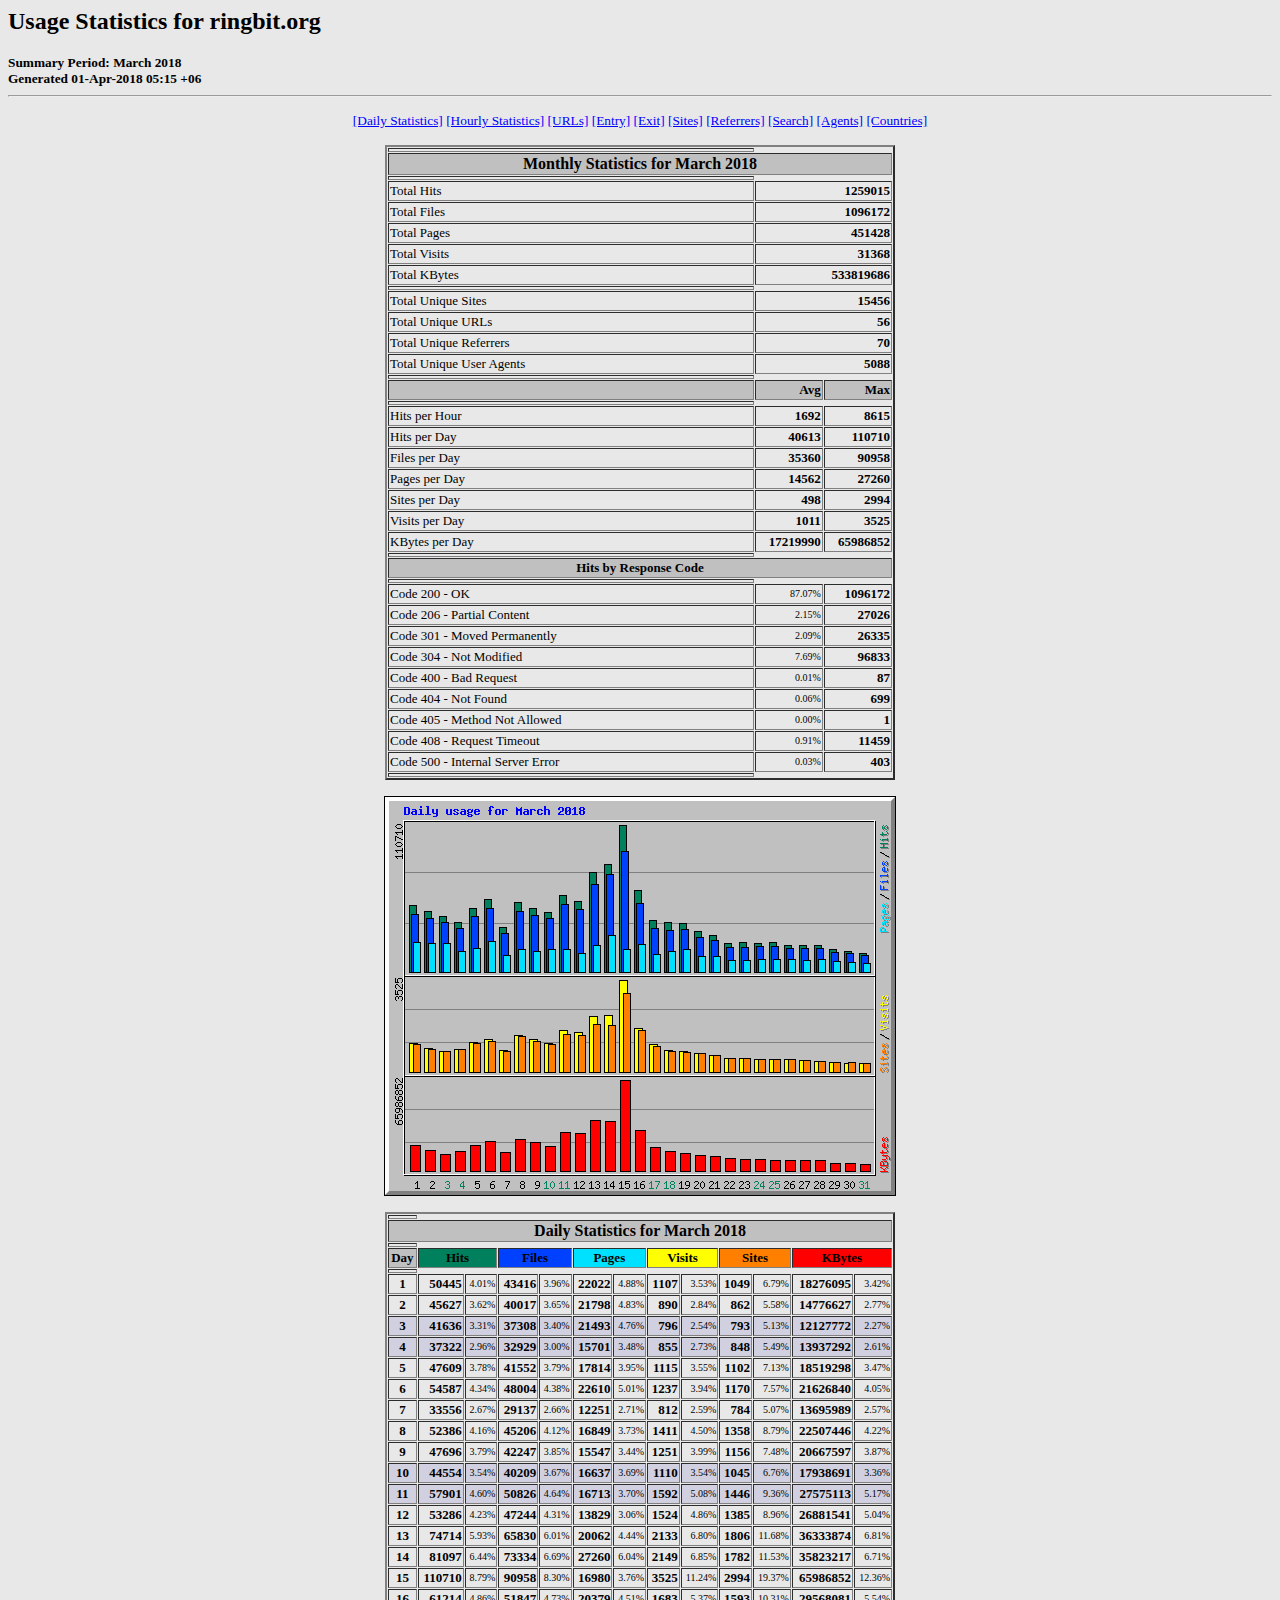
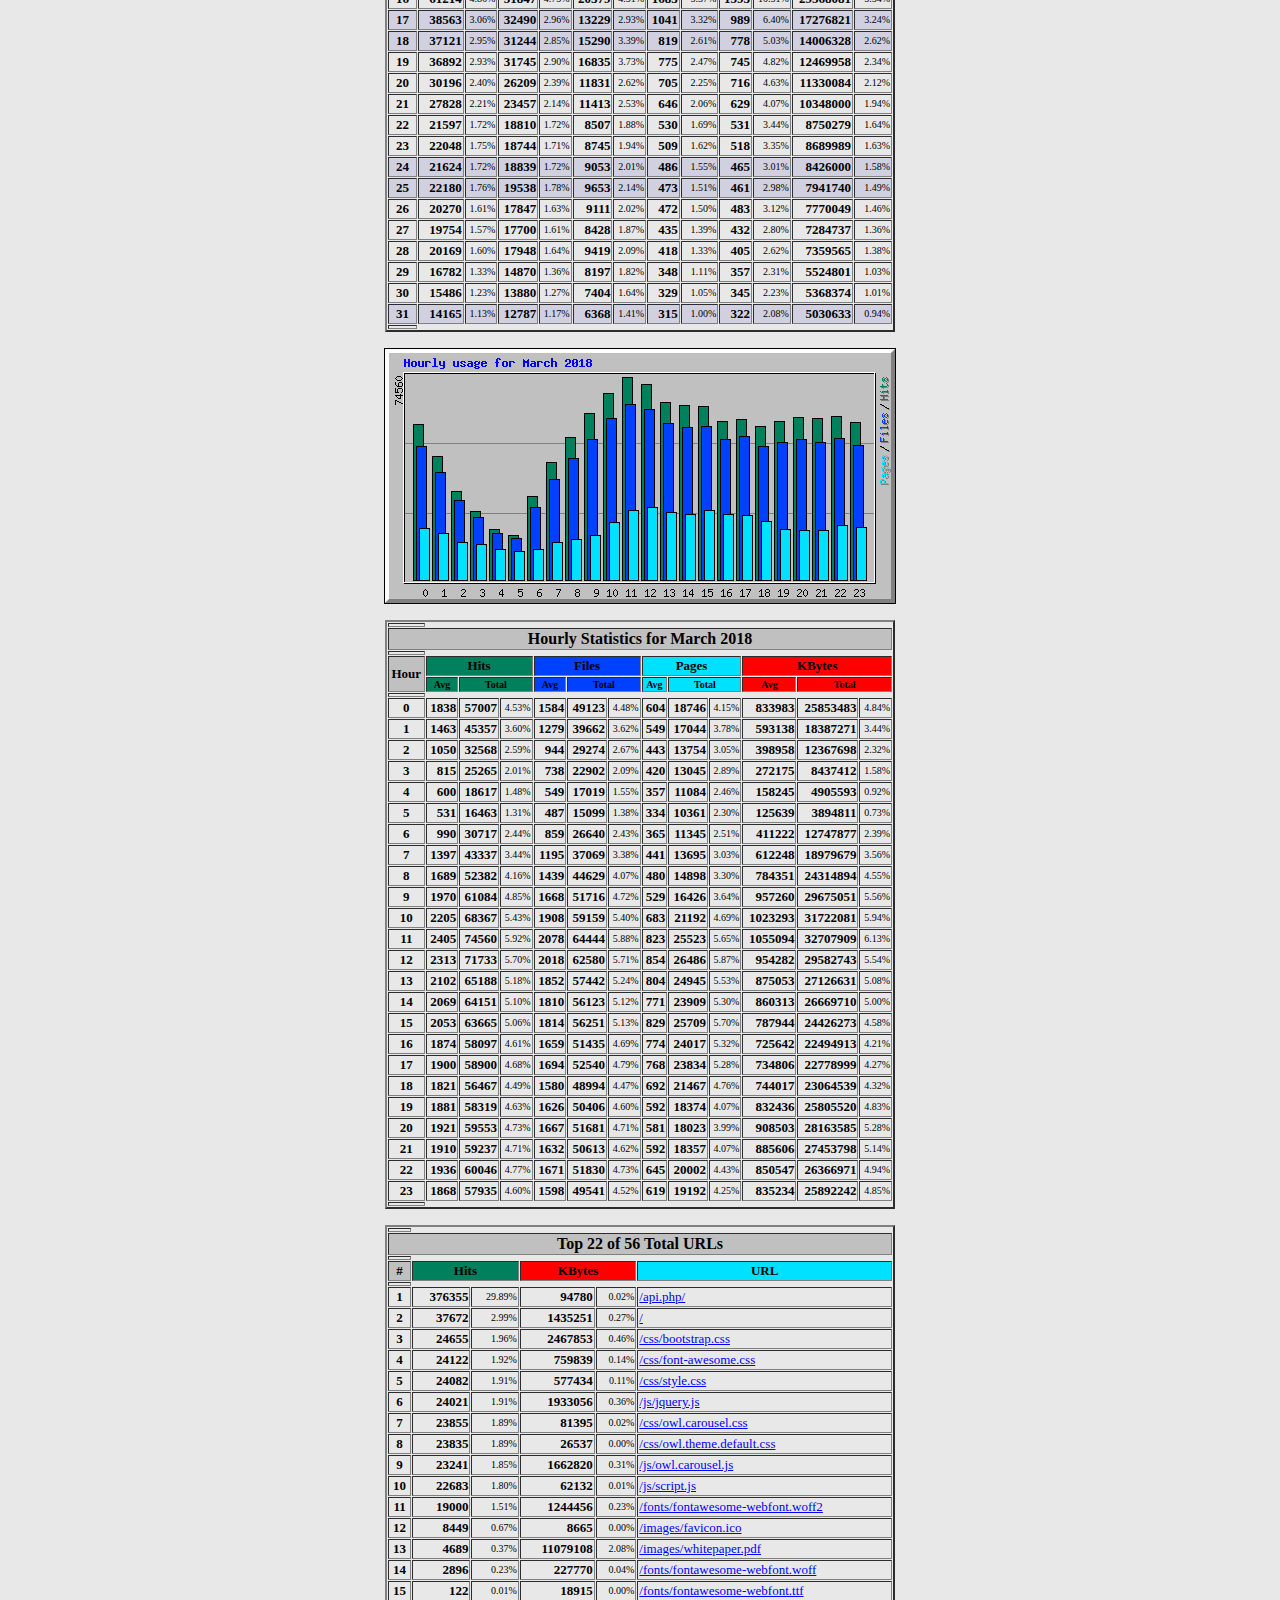
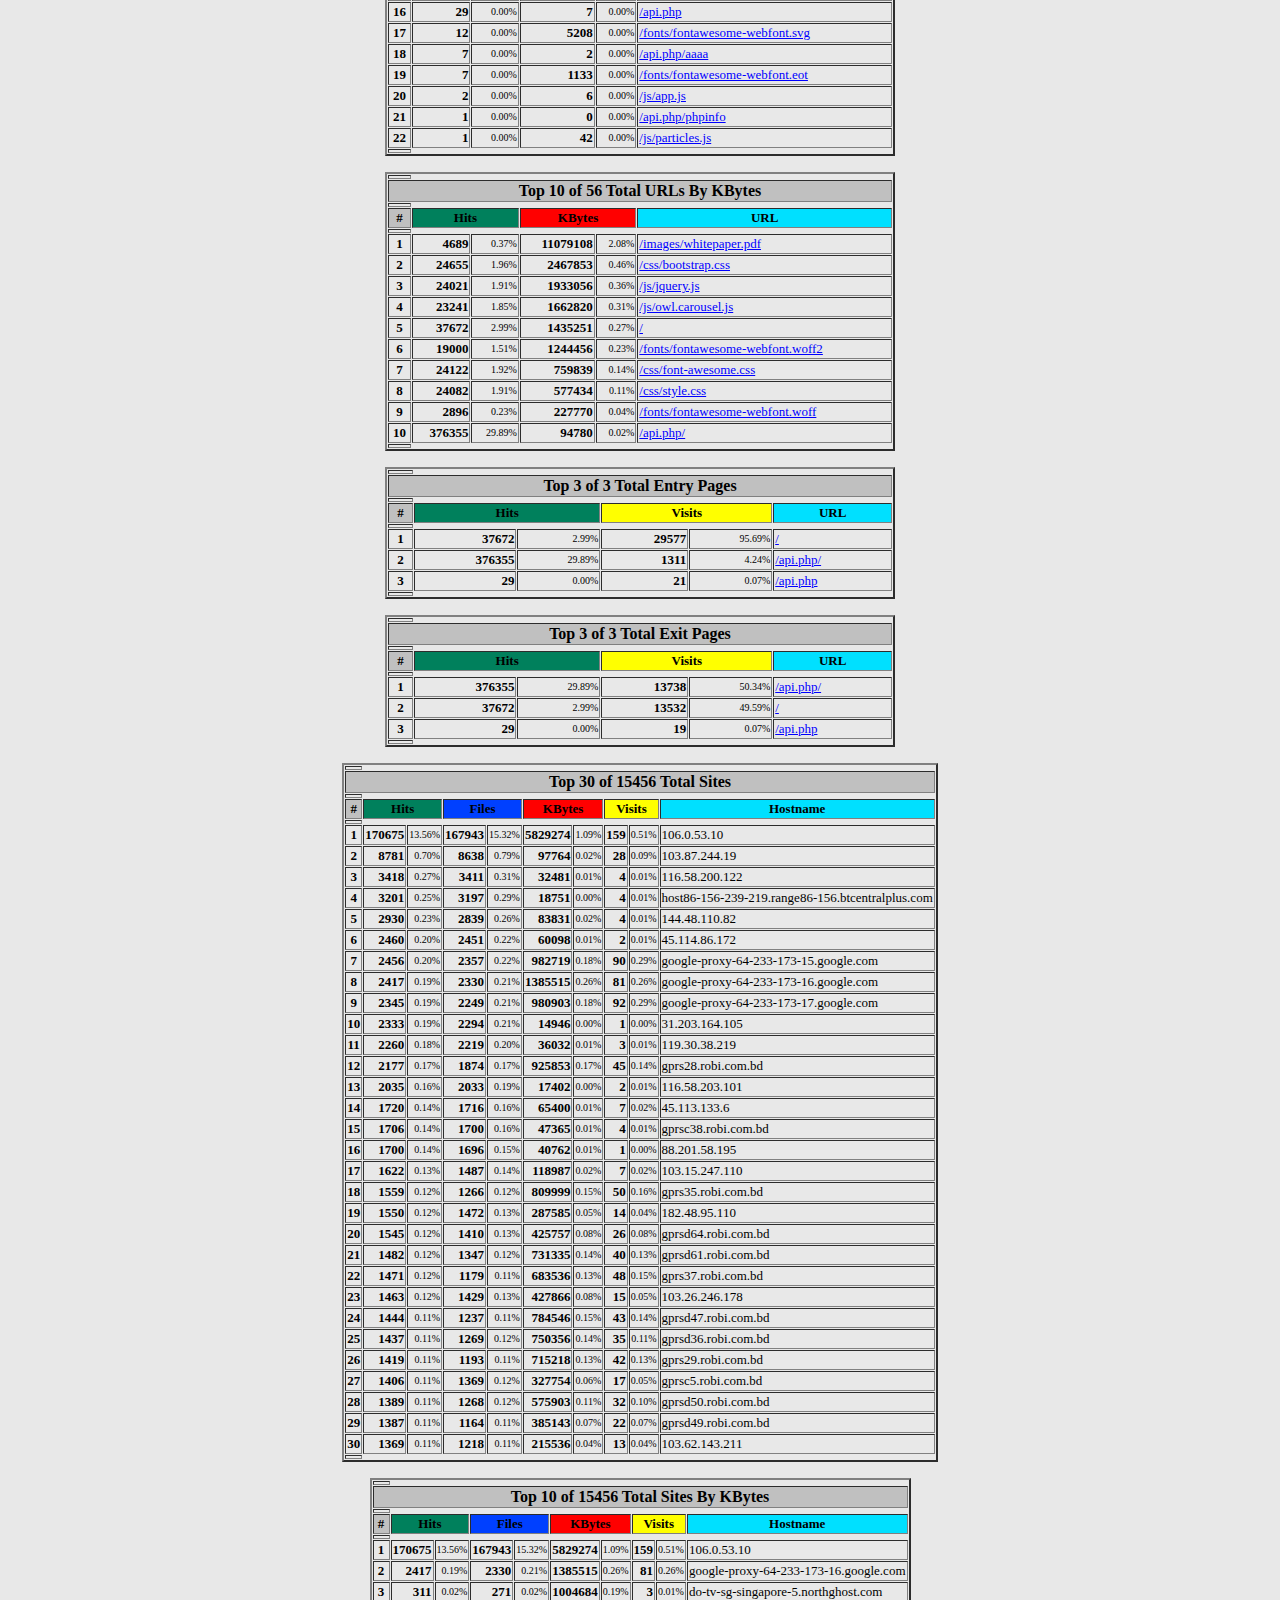
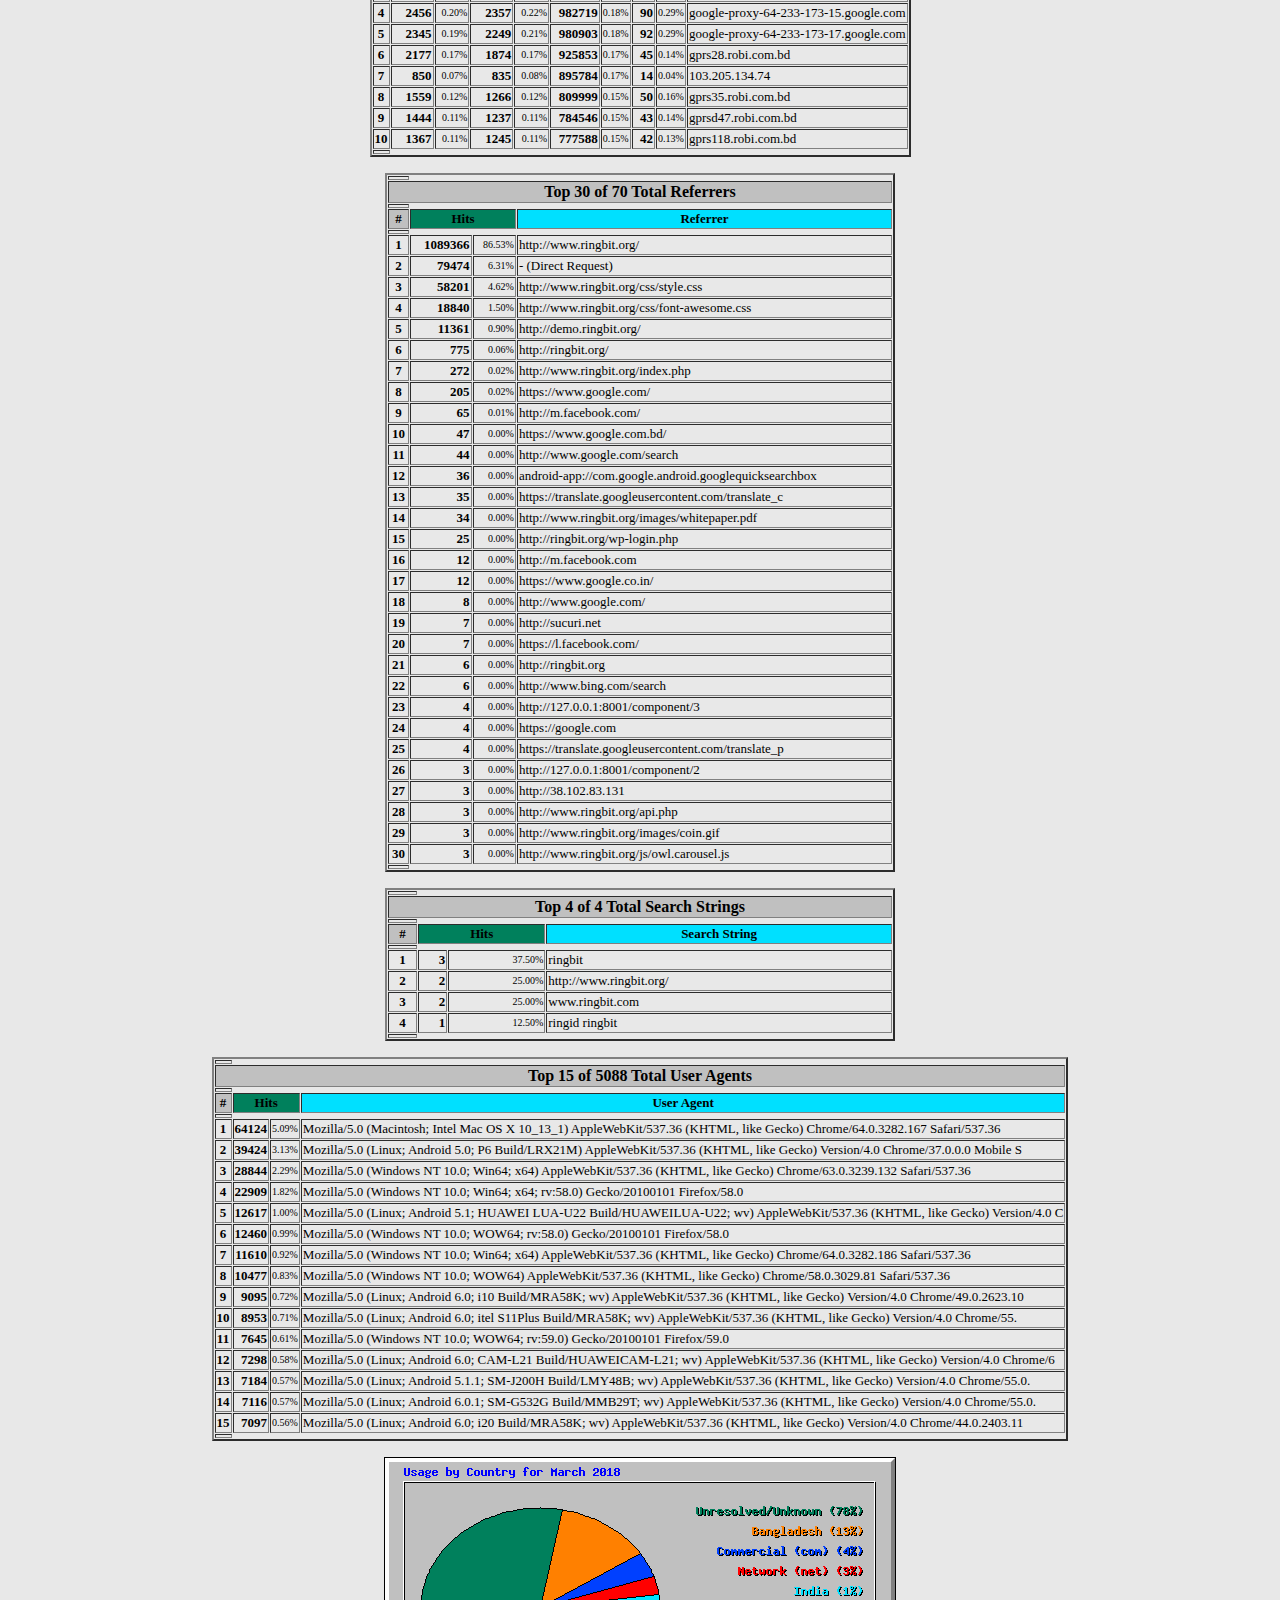
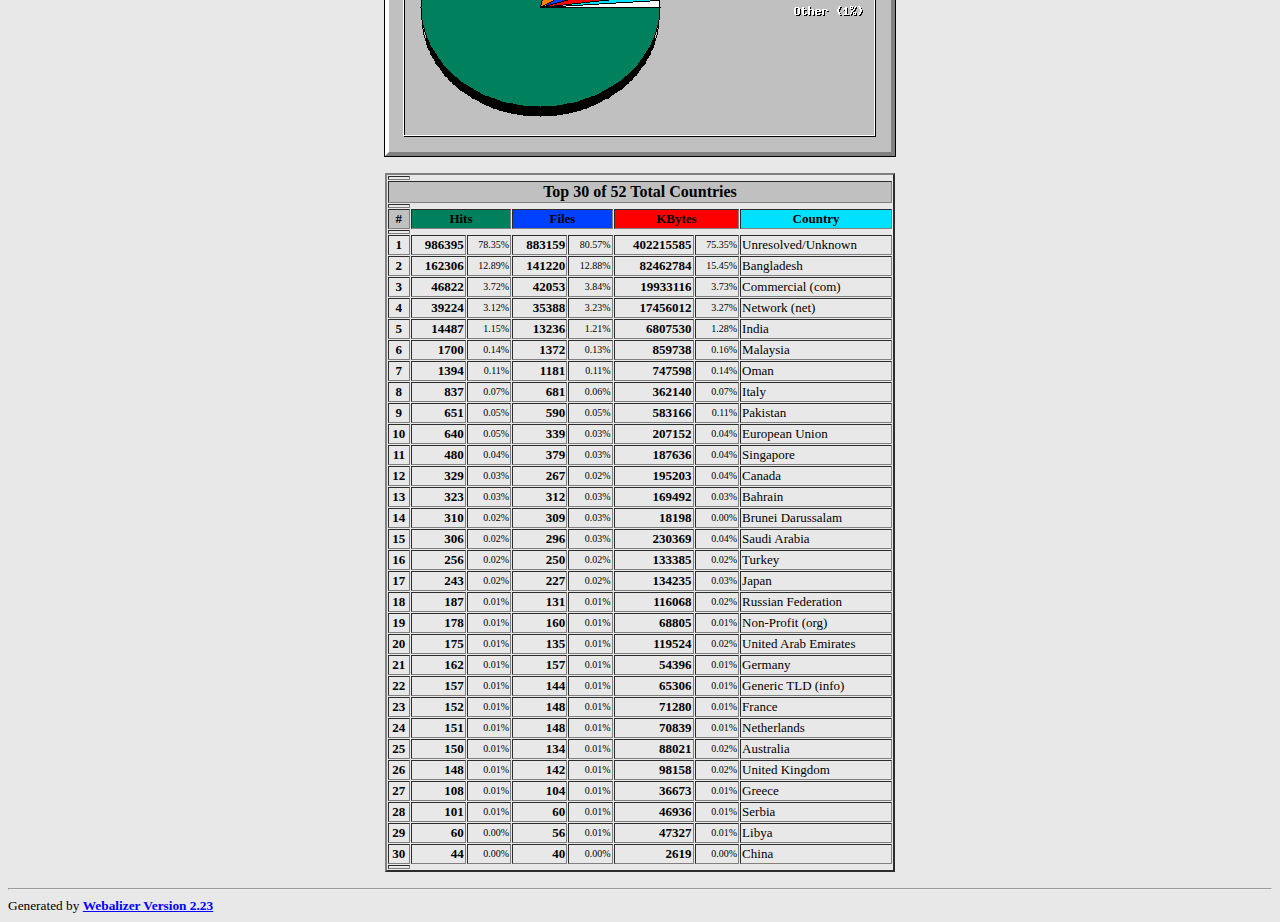
<file: stats/usage_201803.html>
<!DOCTYPE HTML PUBLIC "-//W3C//DTD HTML 4.0 Transitional//EN">

<!-- Generated by The Webalizer  Ver. 2.23-08 -->
<!--                                          -->
<!-- Copyright 1997-2013  Bradford L. Barrett -->
<!--                                          -->
<!-- Distributed under the GNU GPL  Version 2 -->
<!--        Full text may be found at:        -->
<!--         http://www.webalizer.org         -->
<!--                                          -->
<!--  Give the power back to the programmers  -->
<!--   Support the Free Software Foundation   -->
<!--           (http://www.fsf.org)           -->
<!--                                          -->
<!-- *** Generated: 01-Apr-2018 05:15 +06 *** -->

<HTML lang="en">
<HEAD>
 <TITLE>Usage Statistics for ringbit.org - March 2018</TITLE>
</HEAD>

<BODY BGCOLOR="#E8E8E8" TEXT="#000000" LINK="#0000FF" VLINK="#FF0000">
<H2>Usage Statistics for ringbit.org</H2>
<SMALL><STRONG>
Summary Period: March 2018<BR>
Generated 01-Apr-2018 05:15 +06<BR>
</STRONG></SMALL>
<CENTER>
<HR>
<P>
<SMALL>
<A HREF="#DAYSTATS">[Daily Statistics]</A>
<A HREF="#HOURSTATS">[Hourly Statistics]</A>
<A HREF="#TOPURLS">[URLs]</A>
<A HREF="#TOPENTRY">[Entry]</A>
<A HREF="#TOPEXIT">[Exit]</A>
<A HREF="#TOPSITES">[Sites]</A>
<A HREF="#TOPREFS">[Referrers]</A>
<A HREF="#TOPSEARCH">[Search]</A>
<A HREF="#TOPAGENTS">[Agents]</A>
<A HREF="#TOPCTRYS">[Countries]</A>
</SMALL>
<P>
<TABLE WIDTH=510 BORDER=2 CELLSPACING=1 CELLPADDING=1>
<TR><TH HEIGHT=4></TH></TR>
<TR><TH COLSPAN=3 ALIGN=center BGCOLOR="#C0C0C0">Monthly Statistics for March 2018</TH></TR>
<TR><TH HEIGHT=4></TH></TR>
<TR><TD WIDTH=380><FONT SIZE="-1">Total Hits</FONT></TD>
<TD ALIGN=right COLSPAN=2><FONT SIZE="-1"><B>1259015</B></FONT></TD></TR>
<TR><TD WIDTH=380><FONT SIZE="-1">Total Files</FONT></TD>
<TD ALIGN=right COLSPAN=2><FONT SIZE="-1"><B>1096172</B></FONT></TD></TR>
<TR><TD WIDTH=380><FONT SIZE="-1">Total Pages</FONT></TD>
<TD ALIGN=right COLSPAN=2><FONT SIZE="-1"><B>451428</B></FONT></TD></TR>
<TR><TD WIDTH=380><FONT SIZE="-1">Total Visits</FONT></TD>
<TD ALIGN=right COLSPAN=2><FONT SIZE="-1"><B>31368</B></FONT></TD></TR>
<TR><TD WIDTH=380><FONT SIZE="-1">Total KBytes</FONT></TD>
<TD ALIGN=right COLSPAN=2><FONT SIZE="-1"><B>533819686</B></FONT></TD></TR>
<TR><TH HEIGHT=4></TH></TR>
<TR><TD WIDTH=380><FONT SIZE="-1">Total Unique Sites</FONT></TD>
<TD ALIGN=right COLSPAN=2><FONT SIZE="-1"><B>15456</B></FONT></TD></TR>
<TR><TD WIDTH=380><FONT SIZE="-1">Total Unique URLs</FONT></TD>
<TD ALIGN=right COLSPAN=2><FONT SIZE="-1"><B>56</B></FONT></TD></TR>
<TR><TD WIDTH=380><FONT SIZE="-1">Total Unique Referrers</FONT></TD>
<TD ALIGN=right COLSPAN=2><FONT SIZE="-1"><B>70</B></FONT></TD></TR>
<TR><TD WIDTH=380><FONT SIZE="-1">Total Unique User Agents</FONT></TD>
<TD ALIGN=right COLSPAN=2><FONT SIZE="-1"><B>5088</B></FONT></TD></TR>
<TR><TH HEIGHT=4></TH></TR>
<TR><TH WIDTH=380 BGCOLOR="#C0C0C0"><FONT SIZE=-1 COLOR="#C0C0C0">.</FONT></TH>
<TH WIDTH=65 BGCOLOR="#C0C0C0" ALIGN=right><FONT SIZE=-1>Avg </FONT></TH>
<TH WIDTH=65 BGCOLOR="#C0C0C0" ALIGN=right><FONT SIZE=-1>Max </FONT></TH></TR>
<TR><TH HEIGHT=4></TH></TR>
<TR><TD><FONT SIZE="-1">Hits per Hour</FONT></TD>
<TD ALIGN=right WIDTH=65><FONT SIZE="-1"><B>1692</B></FONT></TD>
<TD WIDTH=65 ALIGN=right><FONT SIZE=-1><B>8615</B></FONT></TD></TR>
<TR><TD><FONT SIZE="-1">Hits per Day</FONT></TD>
<TD ALIGN=right WIDTH=65><FONT SIZE="-1"><B>40613</B></FONT></TD>
<TD WIDTH=65 ALIGN=right><FONT SIZE=-1><B>110710</B></FONT></TD></TR>
<TR><TD><FONT SIZE="-1">Files per Day</FONT></TD>
<TD ALIGN=right WIDTH=65><FONT SIZE="-1"><B>35360</B></FONT></TD>
<TD WIDTH=65 ALIGN=right><FONT SIZE=-1><B>90958</B></FONT></TD></TR>
<TR><TD><FONT SIZE="-1">Pages per Day</FONT></TD>
<TD ALIGN=right WIDTH=65><FONT SIZE="-1"><B>14562</B></FONT></TD>
<TD WIDTH=65 ALIGN=right><FONT SIZE=-1><B>27260</B></FONT></TD></TR>
<TR><TD><FONT SIZE="-1">Sites per Day</FONT></TD>
<TD ALIGN=right WIDTH=65><FONT SIZE="-1"><B>498</B></FONT></TD>
<TD WIDTH=65 ALIGN=right><FONT SIZE=-1><B>2994</B></FONT></TD></TR>
<TR><TD><FONT SIZE="-1">Visits per Day</FONT></TD>
<TD ALIGN=right WIDTH=65><FONT SIZE="-1"><B>1011</B></FONT></TD>
<TD WIDTH=65 ALIGN=right><FONT SIZE=-1><B>3525</B></FONT></TD></TR>
<TR><TD><FONT SIZE="-1">KBytes per Day</FONT></TD>
<TD ALIGN=right WIDTH=65><FONT SIZE="-1"><B>17219990</B></FONT></TD>
<TD WIDTH=65 ALIGN=right><FONT SIZE=-1><B>65986852</B></FONT></TD></TR>
<TR><TH HEIGHT=4></TH></TR>
<TR><TH COLSPAN=3 ALIGN=center BGCOLOR="#C0C0C0">
<FONT SIZE="-1">Hits by Response Code</FONT></TH></TR>
<TR><TH HEIGHT=4></TH></TR>
<TR><TD><FONT SIZE="-1">Code 200 - OK</FONT></TD>
<TD ALIGN=right><FONT SIZE="-2">87.07%</FONT></TD>
<TD ALIGN=right><FONT SIZE="-1"><B>1096172</B></FONT></TD></TR>
<TR><TD><FONT SIZE="-1">Code 206 - Partial Content</FONT></TD>
<TD ALIGN=right><FONT SIZE="-2">2.15%</FONT></TD>
<TD ALIGN=right><FONT SIZE="-1"><B>27026</B></FONT></TD></TR>
<TR><TD><FONT SIZE="-1">Code 301 - Moved Permanently</FONT></TD>
<TD ALIGN=right><FONT SIZE="-2">2.09%</FONT></TD>
<TD ALIGN=right><FONT SIZE="-1"><B>26335</B></FONT></TD></TR>
<TR><TD><FONT SIZE="-1">Code 304 - Not Modified</FONT></TD>
<TD ALIGN=right><FONT SIZE="-2">7.69%</FONT></TD>
<TD ALIGN=right><FONT SIZE="-1"><B>96833</B></FONT></TD></TR>
<TR><TD><FONT SIZE="-1">Code 400 - Bad Request</FONT></TD>
<TD ALIGN=right><FONT SIZE="-2">0.01%</FONT></TD>
<TD ALIGN=right><FONT SIZE="-1"><B>87</B></FONT></TD></TR>
<TR><TD><FONT SIZE="-1">Code 404 - Not Found</FONT></TD>
<TD ALIGN=right><FONT SIZE="-2">0.06%</FONT></TD>
<TD ALIGN=right><FONT SIZE="-1"><B>699</B></FONT></TD></TR>
<TR><TD><FONT SIZE="-1">Code 405 - Method Not Allowed</FONT></TD>
<TD ALIGN=right><FONT SIZE="-2">0.00%</FONT></TD>
<TD ALIGN=right><FONT SIZE="-1"><B>1</B></FONT></TD></TR>
<TR><TD><FONT SIZE="-1">Code 408 - Request Timeout</FONT></TD>
<TD ALIGN=right><FONT SIZE="-2">0.91%</FONT></TD>
<TD ALIGN=right><FONT SIZE="-1"><B>11459</B></FONT></TD></TR>
<TR><TD><FONT SIZE="-1">Code 500 - Internal Server Error</FONT></TD>
<TD ALIGN=right><FONT SIZE="-2">0.03%</FONT></TD>
<TD ALIGN=right><FONT SIZE="-1"><B>403</B></FONT></TD></TR>
<TR><TH HEIGHT=4></TH></TR>
</TABLE>
<P>
<A NAME="DAYSTATS"></A>
<IMG SRC="daily_usage_201803.png" ALT="Daily usage for March 2018" HEIGHT=400 WIDTH=512><P>
<TABLE WIDTH=510 BORDER=2 CELLSPACING=1 CELLPADDING=1>
<TR><TH HEIGHT=4></TH></TR>
<TR><TH BGCOLOR="#C0C0C0" COLSPAN=13 ALIGN=center>Daily Statistics for March 2018</TH></TR>
<TR><TH HEIGHT=4></TH></TR>
<TR><TH ALIGN=center BGCOLOR="#C0C0C0"><FONT SIZE="-1">Day</FONT></TH>
<TH ALIGN=center BGCOLOR="#00805c" COLSPAN=2><FONT SIZE="-1">Hits</FONT></TH>
<TH ALIGN=center BGCOLOR="#0040ff" COLSPAN=2><FONT SIZE="-1">Files</FONT></TH>
<TH ALIGN=center BGCOLOR="#00e0ff" COLSPAN=2><FONT SIZE="-1">Pages</FONT></TH>
<TH ALIGN=center BGCOLOR="#ffff00" COLSPAN=2><FONT SIZE="-1">Visits</FONT></TH>
<TH ALIGN=center BGCOLOR="#ff8000" COLSPAN=2><FONT SIZE="-1">Sites</FONT></TH>
<TH ALIGN=center BGCOLOR="#ff0000" COLSPAN=2><FONT SIZE="-1">KBytes</FONT></TH></TR>
<TR><TH HEIGHT=4></TH></TR>
<TR><TD ALIGN=center><FONT SIZE="-1"><B>1</B></FONT></TD>
<TD ALIGN=right><FONT SIZE="-1"><B>50445</B></FONT></TD>
<TD ALIGN=right><FONT SIZE="-2">4.01%</FONT></TD>
<TD ALIGN=right><FONT SIZE="-1"><B>43416</B></FONT></TD>
<TD ALIGN=right><FONT SIZE="-2">3.96%</FONT></TD>
<TD ALIGN=right><FONT SIZE="-1"><B>22022</B></FONT></TD>
<TD ALIGN=right><FONT SIZE="-2">4.88%</FONT></TD>
<TD ALIGN=right><FONT SIZE="-1"><B>1107</B></FONT></TD>
<TD ALIGN=right><FONT SIZE="-2">3.53%</FONT></TD>
<TD ALIGN=right><FONT SIZE="-1"><B>1049</B></FONT></TD>
<TD ALIGN=right><FONT SIZE="-2">6.79%</FONT></TD>
<TD ALIGN=right><FONT SIZE="-1"><B>18276095</B></FONT></TD>
<TD ALIGN=right><FONT SIZE="-2">3.42%</FONT></TD></TR>
<TR><TD ALIGN=center><FONT SIZE="-1"><B>2</B></FONT></TD>
<TD ALIGN=right><FONT SIZE="-1"><B>45627</B></FONT></TD>
<TD ALIGN=right><FONT SIZE="-2">3.62%</FONT></TD>
<TD ALIGN=right><FONT SIZE="-1"><B>40017</B></FONT></TD>
<TD ALIGN=right><FONT SIZE="-2">3.65%</FONT></TD>
<TD ALIGN=right><FONT SIZE="-1"><B>21798</B></FONT></TD>
<TD ALIGN=right><FONT SIZE="-2">4.83%</FONT></TD>
<TD ALIGN=right><FONT SIZE="-1"><B>890</B></FONT></TD>
<TD ALIGN=right><FONT SIZE="-2">2.84%</FONT></TD>
<TD ALIGN=right><FONT SIZE="-1"><B>862</B></FONT></TD>
<TD ALIGN=right><FONT SIZE="-2">5.58%</FONT></TD>
<TD ALIGN=right><FONT SIZE="-1"><B>14776627</B></FONT></TD>
<TD ALIGN=right><FONT SIZE="-2">2.77%</FONT></TD></TR>
<TR BGCOLOR="#D0D0E0"><TD ALIGN=center><FONT SIZE="-1"><B>3</B></FONT></TD>
<TD ALIGN=right><FONT SIZE="-1"><B>41636</B></FONT></TD>
<TD ALIGN=right><FONT SIZE="-2">3.31%</FONT></TD>
<TD ALIGN=right><FONT SIZE="-1"><B>37308</B></FONT></TD>
<TD ALIGN=right><FONT SIZE="-2">3.40%</FONT></TD>
<TD ALIGN=right><FONT SIZE="-1"><B>21493</B></FONT></TD>
<TD ALIGN=right><FONT SIZE="-2">4.76%</FONT></TD>
<TD ALIGN=right><FONT SIZE="-1"><B>796</B></FONT></TD>
<TD ALIGN=right><FONT SIZE="-2">2.54%</FONT></TD>
<TD ALIGN=right><FONT SIZE="-1"><B>793</B></FONT></TD>
<TD ALIGN=right><FONT SIZE="-2">5.13%</FONT></TD>
<TD ALIGN=right><FONT SIZE="-1"><B>12127772</B></FONT></TD>
<TD ALIGN=right><FONT SIZE="-2">2.27%</FONT></TD></TR>
<TR BGCOLOR="#D0D0E0"><TD ALIGN=center><FONT SIZE="-1"><B>4</B></FONT></TD>
<TD ALIGN=right><FONT SIZE="-1"><B>37322</B></FONT></TD>
<TD ALIGN=right><FONT SIZE="-2">2.96%</FONT></TD>
<TD ALIGN=right><FONT SIZE="-1"><B>32929</B></FONT></TD>
<TD ALIGN=right><FONT SIZE="-2">3.00%</FONT></TD>
<TD ALIGN=right><FONT SIZE="-1"><B>15701</B></FONT></TD>
<TD ALIGN=right><FONT SIZE="-2">3.48%</FONT></TD>
<TD ALIGN=right><FONT SIZE="-1"><B>855</B></FONT></TD>
<TD ALIGN=right><FONT SIZE="-2">2.73%</FONT></TD>
<TD ALIGN=right><FONT SIZE="-1"><B>848</B></FONT></TD>
<TD ALIGN=right><FONT SIZE="-2">5.49%</FONT></TD>
<TD ALIGN=right><FONT SIZE="-1"><B>13937292</B></FONT></TD>
<TD ALIGN=right><FONT SIZE="-2">2.61%</FONT></TD></TR>
<TR><TD ALIGN=center><FONT SIZE="-1"><B>5</B></FONT></TD>
<TD ALIGN=right><FONT SIZE="-1"><B>47609</B></FONT></TD>
<TD ALIGN=right><FONT SIZE="-2">3.78%</FONT></TD>
<TD ALIGN=right><FONT SIZE="-1"><B>41552</B></FONT></TD>
<TD ALIGN=right><FONT SIZE="-2">3.79%</FONT></TD>
<TD ALIGN=right><FONT SIZE="-1"><B>17814</B></FONT></TD>
<TD ALIGN=right><FONT SIZE="-2">3.95%</FONT></TD>
<TD ALIGN=right><FONT SIZE="-1"><B>1115</B></FONT></TD>
<TD ALIGN=right><FONT SIZE="-2">3.55%</FONT></TD>
<TD ALIGN=right><FONT SIZE="-1"><B>1102</B></FONT></TD>
<TD ALIGN=right><FONT SIZE="-2">7.13%</FONT></TD>
<TD ALIGN=right><FONT SIZE="-1"><B>18519298</B></FONT></TD>
<TD ALIGN=right><FONT SIZE="-2">3.47%</FONT></TD></TR>
<TR><TD ALIGN=center><FONT SIZE="-1"><B>6</B></FONT></TD>
<TD ALIGN=right><FONT SIZE="-1"><B>54587</B></FONT></TD>
<TD ALIGN=right><FONT SIZE="-2">4.34%</FONT></TD>
<TD ALIGN=right><FONT SIZE="-1"><B>48004</B></FONT></TD>
<TD ALIGN=right><FONT SIZE="-2">4.38%</FONT></TD>
<TD ALIGN=right><FONT SIZE="-1"><B>22610</B></FONT></TD>
<TD ALIGN=right><FONT SIZE="-2">5.01%</FONT></TD>
<TD ALIGN=right><FONT SIZE="-1"><B>1237</B></FONT></TD>
<TD ALIGN=right><FONT SIZE="-2">3.94%</FONT></TD>
<TD ALIGN=right><FONT SIZE="-1"><B>1170</B></FONT></TD>
<TD ALIGN=right><FONT SIZE="-2">7.57%</FONT></TD>
<TD ALIGN=right><FONT SIZE="-1"><B>21626840</B></FONT></TD>
<TD ALIGN=right><FONT SIZE="-2">4.05%</FONT></TD></TR>
<TR><TD ALIGN=center><FONT SIZE="-1"><B>7</B></FONT></TD>
<TD ALIGN=right><FONT SIZE="-1"><B>33556</B></FONT></TD>
<TD ALIGN=right><FONT SIZE="-2">2.67%</FONT></TD>
<TD ALIGN=right><FONT SIZE="-1"><B>29137</B></FONT></TD>
<TD ALIGN=right><FONT SIZE="-2">2.66%</FONT></TD>
<TD ALIGN=right><FONT SIZE="-1"><B>12251</B></FONT></TD>
<TD ALIGN=right><FONT SIZE="-2">2.71%</FONT></TD>
<TD ALIGN=right><FONT SIZE="-1"><B>812</B></FONT></TD>
<TD ALIGN=right><FONT SIZE="-2">2.59%</FONT></TD>
<TD ALIGN=right><FONT SIZE="-1"><B>784</B></FONT></TD>
<TD ALIGN=right><FONT SIZE="-2">5.07%</FONT></TD>
<TD ALIGN=right><FONT SIZE="-1"><B>13695989</B></FONT></TD>
<TD ALIGN=right><FONT SIZE="-2">2.57%</FONT></TD></TR>
<TR><TD ALIGN=center><FONT SIZE="-1"><B>8</B></FONT></TD>
<TD ALIGN=right><FONT SIZE="-1"><B>52386</B></FONT></TD>
<TD ALIGN=right><FONT SIZE="-2">4.16%</FONT></TD>
<TD ALIGN=right><FONT SIZE="-1"><B>45206</B></FONT></TD>
<TD ALIGN=right><FONT SIZE="-2">4.12%</FONT></TD>
<TD ALIGN=right><FONT SIZE="-1"><B>16849</B></FONT></TD>
<TD ALIGN=right><FONT SIZE="-2">3.73%</FONT></TD>
<TD ALIGN=right><FONT SIZE="-1"><B>1411</B></FONT></TD>
<TD ALIGN=right><FONT SIZE="-2">4.50%</FONT></TD>
<TD ALIGN=right><FONT SIZE="-1"><B>1358</B></FONT></TD>
<TD ALIGN=right><FONT SIZE="-2">8.79%</FONT></TD>
<TD ALIGN=right><FONT SIZE="-1"><B>22507446</B></FONT></TD>
<TD ALIGN=right><FONT SIZE="-2">4.22%</FONT></TD></TR>
<TR><TD ALIGN=center><FONT SIZE="-1"><B>9</B></FONT></TD>
<TD ALIGN=right><FONT SIZE="-1"><B>47696</B></FONT></TD>
<TD ALIGN=right><FONT SIZE="-2">3.79%</FONT></TD>
<TD ALIGN=right><FONT SIZE="-1"><B>42247</B></FONT></TD>
<TD ALIGN=right><FONT SIZE="-2">3.85%</FONT></TD>
<TD ALIGN=right><FONT SIZE="-1"><B>15547</B></FONT></TD>
<TD ALIGN=right><FONT SIZE="-2">3.44%</FONT></TD>
<TD ALIGN=right><FONT SIZE="-1"><B>1251</B></FONT></TD>
<TD ALIGN=right><FONT SIZE="-2">3.99%</FONT></TD>
<TD ALIGN=right><FONT SIZE="-1"><B>1156</B></FONT></TD>
<TD ALIGN=right><FONT SIZE="-2">7.48%</FONT></TD>
<TD ALIGN=right><FONT SIZE="-1"><B>20667597</B></FONT></TD>
<TD ALIGN=right><FONT SIZE="-2">3.87%</FONT></TD></TR>
<TR BGCOLOR="#D0D0E0"><TD ALIGN=center><FONT SIZE="-1"><B>10</B></FONT></TD>
<TD ALIGN=right><FONT SIZE="-1"><B>44554</B></FONT></TD>
<TD ALIGN=right><FONT SIZE="-2">3.54%</FONT></TD>
<TD ALIGN=right><FONT SIZE="-1"><B>40209</B></FONT></TD>
<TD ALIGN=right><FONT SIZE="-2">3.67%</FONT></TD>
<TD ALIGN=right><FONT SIZE="-1"><B>16637</B></FONT></TD>
<TD ALIGN=right><FONT SIZE="-2">3.69%</FONT></TD>
<TD ALIGN=right><FONT SIZE="-1"><B>1110</B></FONT></TD>
<TD ALIGN=right><FONT SIZE="-2">3.54%</FONT></TD>
<TD ALIGN=right><FONT SIZE="-1"><B>1045</B></FONT></TD>
<TD ALIGN=right><FONT SIZE="-2">6.76%</FONT></TD>
<TD ALIGN=right><FONT SIZE="-1"><B>17938691</B></FONT></TD>
<TD ALIGN=right><FONT SIZE="-2">3.36%</FONT></TD></TR>
<TR BGCOLOR="#D0D0E0"><TD ALIGN=center><FONT SIZE="-1"><B>11</B></FONT></TD>
<TD ALIGN=right><FONT SIZE="-1"><B>57901</B></FONT></TD>
<TD ALIGN=right><FONT SIZE="-2">4.60%</FONT></TD>
<TD ALIGN=right><FONT SIZE="-1"><B>50826</B></FONT></TD>
<TD ALIGN=right><FONT SIZE="-2">4.64%</FONT></TD>
<TD ALIGN=right><FONT SIZE="-1"><B>16713</B></FONT></TD>
<TD ALIGN=right><FONT SIZE="-2">3.70%</FONT></TD>
<TD ALIGN=right><FONT SIZE="-1"><B>1592</B></FONT></TD>
<TD ALIGN=right><FONT SIZE="-2">5.08%</FONT></TD>
<TD ALIGN=right><FONT SIZE="-1"><B>1446</B></FONT></TD>
<TD ALIGN=right><FONT SIZE="-2">9.36%</FONT></TD>
<TD ALIGN=right><FONT SIZE="-1"><B>27575113</B></FONT></TD>
<TD ALIGN=right><FONT SIZE="-2">5.17%</FONT></TD></TR>
<TR><TD ALIGN=center><FONT SIZE="-1"><B>12</B></FONT></TD>
<TD ALIGN=right><FONT SIZE="-1"><B>53286</B></FONT></TD>
<TD ALIGN=right><FONT SIZE="-2">4.23%</FONT></TD>
<TD ALIGN=right><FONT SIZE="-1"><B>47244</B></FONT></TD>
<TD ALIGN=right><FONT SIZE="-2">4.31%</FONT></TD>
<TD ALIGN=right><FONT SIZE="-1"><B>13829</B></FONT></TD>
<TD ALIGN=right><FONT SIZE="-2">3.06%</FONT></TD>
<TD ALIGN=right><FONT SIZE="-1"><B>1524</B></FONT></TD>
<TD ALIGN=right><FONT SIZE="-2">4.86%</FONT></TD>
<TD ALIGN=right><FONT SIZE="-1"><B>1385</B></FONT></TD>
<TD ALIGN=right><FONT SIZE="-2">8.96%</FONT></TD>
<TD ALIGN=right><FONT SIZE="-1"><B>26881541</B></FONT></TD>
<TD ALIGN=right><FONT SIZE="-2">5.04%</FONT></TD></TR>
<TR><TD ALIGN=center><FONT SIZE="-1"><B>13</B></FONT></TD>
<TD ALIGN=right><FONT SIZE="-1"><B>74714</B></FONT></TD>
<TD ALIGN=right><FONT SIZE="-2">5.93%</FONT></TD>
<TD ALIGN=right><FONT SIZE="-1"><B>65830</B></FONT></TD>
<TD ALIGN=right><FONT SIZE="-2">6.01%</FONT></TD>
<TD ALIGN=right><FONT SIZE="-1"><B>20062</B></FONT></TD>
<TD ALIGN=right><FONT SIZE="-2">4.44%</FONT></TD>
<TD ALIGN=right><FONT SIZE="-1"><B>2133</B></FONT></TD>
<TD ALIGN=right><FONT SIZE="-2">6.80%</FONT></TD>
<TD ALIGN=right><FONT SIZE="-1"><B>1806</B></FONT></TD>
<TD ALIGN=right><FONT SIZE="-2">11.68%</FONT></TD>
<TD ALIGN=right><FONT SIZE="-1"><B>36333874</B></FONT></TD>
<TD ALIGN=right><FONT SIZE="-2">6.81%</FONT></TD></TR>
<TR><TD ALIGN=center><FONT SIZE="-1"><B>14</B></FONT></TD>
<TD ALIGN=right><FONT SIZE="-1"><B>81097</B></FONT></TD>
<TD ALIGN=right><FONT SIZE="-2">6.44%</FONT></TD>
<TD ALIGN=right><FONT SIZE="-1"><B>73334</B></FONT></TD>
<TD ALIGN=right><FONT SIZE="-2">6.69%</FONT></TD>
<TD ALIGN=right><FONT SIZE="-1"><B>27260</B></FONT></TD>
<TD ALIGN=right><FONT SIZE="-2">6.04%</FONT></TD>
<TD ALIGN=right><FONT SIZE="-1"><B>2149</B></FONT></TD>
<TD ALIGN=right><FONT SIZE="-2">6.85%</FONT></TD>
<TD ALIGN=right><FONT SIZE="-1"><B>1782</B></FONT></TD>
<TD ALIGN=right><FONT SIZE="-2">11.53%</FONT></TD>
<TD ALIGN=right><FONT SIZE="-1"><B>35823217</B></FONT></TD>
<TD ALIGN=right><FONT SIZE="-2">6.71%</FONT></TD></TR>
<TR><TD ALIGN=center><FONT SIZE="-1"><B>15</B></FONT></TD>
<TD ALIGN=right><FONT SIZE="-1"><B>110710</B></FONT></TD>
<TD ALIGN=right><FONT SIZE="-2">8.79%</FONT></TD>
<TD ALIGN=right><FONT SIZE="-1"><B>90958</B></FONT></TD>
<TD ALIGN=right><FONT SIZE="-2">8.30%</FONT></TD>
<TD ALIGN=right><FONT SIZE="-1"><B>16980</B></FONT></TD>
<TD ALIGN=right><FONT SIZE="-2">3.76%</FONT></TD>
<TD ALIGN=right><FONT SIZE="-1"><B>3525</B></FONT></TD>
<TD ALIGN=right><FONT SIZE="-2">11.24%</FONT></TD>
<TD ALIGN=right><FONT SIZE="-1"><B>2994</B></FONT></TD>
<TD ALIGN=right><FONT SIZE="-2">19.37%</FONT></TD>
<TD ALIGN=right><FONT SIZE="-1"><B>65986852</B></FONT></TD>
<TD ALIGN=right><FONT SIZE="-2">12.36%</FONT></TD></TR>
<TR><TD ALIGN=center><FONT SIZE="-1"><B>16</B></FONT></TD>
<TD ALIGN=right><FONT SIZE="-1"><B>61214</B></FONT></TD>
<TD ALIGN=right><FONT SIZE="-2">4.86%</FONT></TD>
<TD ALIGN=right><FONT SIZE="-1"><B>51847</B></FONT></TD>
<TD ALIGN=right><FONT SIZE="-2">4.73%</FONT></TD>
<TD ALIGN=right><FONT SIZE="-1"><B>20379</B></FONT></TD>
<TD ALIGN=right><FONT SIZE="-2">4.51%</FONT></TD>
<TD ALIGN=right><FONT SIZE="-1"><B>1683</B></FONT></TD>
<TD ALIGN=right><FONT SIZE="-2">5.37%</FONT></TD>
<TD ALIGN=right><FONT SIZE="-1"><B>1593</B></FONT></TD>
<TD ALIGN=right><FONT SIZE="-2">10.31%</FONT></TD>
<TD ALIGN=right><FONT SIZE="-1"><B>29568081</B></FONT></TD>
<TD ALIGN=right><FONT SIZE="-2">5.54%</FONT></TD></TR>
<TR BGCOLOR="#D0D0E0"><TD ALIGN=center><FONT SIZE="-1"><B>17</B></FONT></TD>
<TD ALIGN=right><FONT SIZE="-1"><B>38563</B></FONT></TD>
<TD ALIGN=right><FONT SIZE="-2">3.06%</FONT></TD>
<TD ALIGN=right><FONT SIZE="-1"><B>32490</B></FONT></TD>
<TD ALIGN=right><FONT SIZE="-2">2.96%</FONT></TD>
<TD ALIGN=right><FONT SIZE="-1"><B>13229</B></FONT></TD>
<TD ALIGN=right><FONT SIZE="-2">2.93%</FONT></TD>
<TD ALIGN=right><FONT SIZE="-1"><B>1041</B></FONT></TD>
<TD ALIGN=right><FONT SIZE="-2">3.32%</FONT></TD>
<TD ALIGN=right><FONT SIZE="-1"><B>989</B></FONT></TD>
<TD ALIGN=right><FONT SIZE="-2">6.40%</FONT></TD>
<TD ALIGN=right><FONT SIZE="-1"><B>17276821</B></FONT></TD>
<TD ALIGN=right><FONT SIZE="-2">3.24%</FONT></TD></TR>
<TR BGCOLOR="#D0D0E0"><TD ALIGN=center><FONT SIZE="-1"><B>18</B></FONT></TD>
<TD ALIGN=right><FONT SIZE="-1"><B>37121</B></FONT></TD>
<TD ALIGN=right><FONT SIZE="-2">2.95%</FONT></TD>
<TD ALIGN=right><FONT SIZE="-1"><B>31244</B></FONT></TD>
<TD ALIGN=right><FONT SIZE="-2">2.85%</FONT></TD>
<TD ALIGN=right><FONT SIZE="-1"><B>15290</B></FONT></TD>
<TD ALIGN=right><FONT SIZE="-2">3.39%</FONT></TD>
<TD ALIGN=right><FONT SIZE="-1"><B>819</B></FONT></TD>
<TD ALIGN=right><FONT SIZE="-2">2.61%</FONT></TD>
<TD ALIGN=right><FONT SIZE="-1"><B>778</B></FONT></TD>
<TD ALIGN=right><FONT SIZE="-2">5.03%</FONT></TD>
<TD ALIGN=right><FONT SIZE="-1"><B>14006328</B></FONT></TD>
<TD ALIGN=right><FONT SIZE="-2">2.62%</FONT></TD></TR>
<TR><TD ALIGN=center><FONT SIZE="-1"><B>19</B></FONT></TD>
<TD ALIGN=right><FONT SIZE="-1"><B>36892</B></FONT></TD>
<TD ALIGN=right><FONT SIZE="-2">2.93%</FONT></TD>
<TD ALIGN=right><FONT SIZE="-1"><B>31745</B></FONT></TD>
<TD ALIGN=right><FONT SIZE="-2">2.90%</FONT></TD>
<TD ALIGN=right><FONT SIZE="-1"><B>16835</B></FONT></TD>
<TD ALIGN=right><FONT SIZE="-2">3.73%</FONT></TD>
<TD ALIGN=right><FONT SIZE="-1"><B>775</B></FONT></TD>
<TD ALIGN=right><FONT SIZE="-2">2.47%</FONT></TD>
<TD ALIGN=right><FONT SIZE="-1"><B>745</B></FONT></TD>
<TD ALIGN=right><FONT SIZE="-2">4.82%</FONT></TD>
<TD ALIGN=right><FONT SIZE="-1"><B>12469958</B></FONT></TD>
<TD ALIGN=right><FONT SIZE="-2">2.34%</FONT></TD></TR>
<TR><TD ALIGN=center><FONT SIZE="-1"><B>20</B></FONT></TD>
<TD ALIGN=right><FONT SIZE="-1"><B>30196</B></FONT></TD>
<TD ALIGN=right><FONT SIZE="-2">2.40%</FONT></TD>
<TD ALIGN=right><FONT SIZE="-1"><B>26209</B></FONT></TD>
<TD ALIGN=right><FONT SIZE="-2">2.39%</FONT></TD>
<TD ALIGN=right><FONT SIZE="-1"><B>11831</B></FONT></TD>
<TD ALIGN=right><FONT SIZE="-2">2.62%</FONT></TD>
<TD ALIGN=right><FONT SIZE="-1"><B>705</B></FONT></TD>
<TD ALIGN=right><FONT SIZE="-2">2.25%</FONT></TD>
<TD ALIGN=right><FONT SIZE="-1"><B>716</B></FONT></TD>
<TD ALIGN=right><FONT SIZE="-2">4.63%</FONT></TD>
<TD ALIGN=right><FONT SIZE="-1"><B>11330084</B></FONT></TD>
<TD ALIGN=right><FONT SIZE="-2">2.12%</FONT></TD></TR>
<TR><TD ALIGN=center><FONT SIZE="-1"><B>21</B></FONT></TD>
<TD ALIGN=right><FONT SIZE="-1"><B>27828</B></FONT></TD>
<TD ALIGN=right><FONT SIZE="-2">2.21%</FONT></TD>
<TD ALIGN=right><FONT SIZE="-1"><B>23457</B></FONT></TD>
<TD ALIGN=right><FONT SIZE="-2">2.14%</FONT></TD>
<TD ALIGN=right><FONT SIZE="-1"><B>11413</B></FONT></TD>
<TD ALIGN=right><FONT SIZE="-2">2.53%</FONT></TD>
<TD ALIGN=right><FONT SIZE="-1"><B>646</B></FONT></TD>
<TD ALIGN=right><FONT SIZE="-2">2.06%</FONT></TD>
<TD ALIGN=right><FONT SIZE="-1"><B>629</B></FONT></TD>
<TD ALIGN=right><FONT SIZE="-2">4.07%</FONT></TD>
<TD ALIGN=right><FONT SIZE="-1"><B>10348000</B></FONT></TD>
<TD ALIGN=right><FONT SIZE="-2">1.94%</FONT></TD></TR>
<TR><TD ALIGN=center><FONT SIZE="-1"><B>22</B></FONT></TD>
<TD ALIGN=right><FONT SIZE="-1"><B>21597</B></FONT></TD>
<TD ALIGN=right><FONT SIZE="-2">1.72%</FONT></TD>
<TD ALIGN=right><FONT SIZE="-1"><B>18810</B></FONT></TD>
<TD ALIGN=right><FONT SIZE="-2">1.72%</FONT></TD>
<TD ALIGN=right><FONT SIZE="-1"><B>8507</B></FONT></TD>
<TD ALIGN=right><FONT SIZE="-2">1.88%</FONT></TD>
<TD ALIGN=right><FONT SIZE="-1"><B>530</B></FONT></TD>
<TD ALIGN=right><FONT SIZE="-2">1.69%</FONT></TD>
<TD ALIGN=right><FONT SIZE="-1"><B>531</B></FONT></TD>
<TD ALIGN=right><FONT SIZE="-2">3.44%</FONT></TD>
<TD ALIGN=right><FONT SIZE="-1"><B>8750279</B></FONT></TD>
<TD ALIGN=right><FONT SIZE="-2">1.64%</FONT></TD></TR>
<TR><TD ALIGN=center><FONT SIZE="-1"><B>23</B></FONT></TD>
<TD ALIGN=right><FONT SIZE="-1"><B>22048</B></FONT></TD>
<TD ALIGN=right><FONT SIZE="-2">1.75%</FONT></TD>
<TD ALIGN=right><FONT SIZE="-1"><B>18744</B></FONT></TD>
<TD ALIGN=right><FONT SIZE="-2">1.71%</FONT></TD>
<TD ALIGN=right><FONT SIZE="-1"><B>8745</B></FONT></TD>
<TD ALIGN=right><FONT SIZE="-2">1.94%</FONT></TD>
<TD ALIGN=right><FONT SIZE="-1"><B>509</B></FONT></TD>
<TD ALIGN=right><FONT SIZE="-2">1.62%</FONT></TD>
<TD ALIGN=right><FONT SIZE="-1"><B>518</B></FONT></TD>
<TD ALIGN=right><FONT SIZE="-2">3.35%</FONT></TD>
<TD ALIGN=right><FONT SIZE="-1"><B>8689989</B></FONT></TD>
<TD ALIGN=right><FONT SIZE="-2">1.63%</FONT></TD></TR>
<TR BGCOLOR="#D0D0E0"><TD ALIGN=center><FONT SIZE="-1"><B>24</B></FONT></TD>
<TD ALIGN=right><FONT SIZE="-1"><B>21624</B></FONT></TD>
<TD ALIGN=right><FONT SIZE="-2">1.72%</FONT></TD>
<TD ALIGN=right><FONT SIZE="-1"><B>18839</B></FONT></TD>
<TD ALIGN=right><FONT SIZE="-2">1.72%</FONT></TD>
<TD ALIGN=right><FONT SIZE="-1"><B>9053</B></FONT></TD>
<TD ALIGN=right><FONT SIZE="-2">2.01%</FONT></TD>
<TD ALIGN=right><FONT SIZE="-1"><B>486</B></FONT></TD>
<TD ALIGN=right><FONT SIZE="-2">1.55%</FONT></TD>
<TD ALIGN=right><FONT SIZE="-1"><B>465</B></FONT></TD>
<TD ALIGN=right><FONT SIZE="-2">3.01%</FONT></TD>
<TD ALIGN=right><FONT SIZE="-1"><B>8426000</B></FONT></TD>
<TD ALIGN=right><FONT SIZE="-2">1.58%</FONT></TD></TR>
<TR BGCOLOR="#D0D0E0"><TD ALIGN=center><FONT SIZE="-1"><B>25</B></FONT></TD>
<TD ALIGN=right><FONT SIZE="-1"><B>22180</B></FONT></TD>
<TD ALIGN=right><FONT SIZE="-2">1.76%</FONT></TD>
<TD ALIGN=right><FONT SIZE="-1"><B>19538</B></FONT></TD>
<TD ALIGN=right><FONT SIZE="-2">1.78%</FONT></TD>
<TD ALIGN=right><FONT SIZE="-1"><B>9653</B></FONT></TD>
<TD ALIGN=right><FONT SIZE="-2">2.14%</FONT></TD>
<TD ALIGN=right><FONT SIZE="-1"><B>473</B></FONT></TD>
<TD ALIGN=right><FONT SIZE="-2">1.51%</FONT></TD>
<TD ALIGN=right><FONT SIZE="-1"><B>461</B></FONT></TD>
<TD ALIGN=right><FONT SIZE="-2">2.98%</FONT></TD>
<TD ALIGN=right><FONT SIZE="-1"><B>7941740</B></FONT></TD>
<TD ALIGN=right><FONT SIZE="-2">1.49%</FONT></TD></TR>
<TR><TD ALIGN=center><FONT SIZE="-1"><B>26</B></FONT></TD>
<TD ALIGN=right><FONT SIZE="-1"><B>20270</B></FONT></TD>
<TD ALIGN=right><FONT SIZE="-2">1.61%</FONT></TD>
<TD ALIGN=right><FONT SIZE="-1"><B>17847</B></FONT></TD>
<TD ALIGN=right><FONT SIZE="-2">1.63%</FONT></TD>
<TD ALIGN=right><FONT SIZE="-1"><B>9111</B></FONT></TD>
<TD ALIGN=right><FONT SIZE="-2">2.02%</FONT></TD>
<TD ALIGN=right><FONT SIZE="-1"><B>472</B></FONT></TD>
<TD ALIGN=right><FONT SIZE="-2">1.50%</FONT></TD>
<TD ALIGN=right><FONT SIZE="-1"><B>483</B></FONT></TD>
<TD ALIGN=right><FONT SIZE="-2">3.12%</FONT></TD>
<TD ALIGN=right><FONT SIZE="-1"><B>7770049</B></FONT></TD>
<TD ALIGN=right><FONT SIZE="-2">1.46%</FONT></TD></TR>
<TR><TD ALIGN=center><FONT SIZE="-1"><B>27</B></FONT></TD>
<TD ALIGN=right><FONT SIZE="-1"><B>19754</B></FONT></TD>
<TD ALIGN=right><FONT SIZE="-2">1.57%</FONT></TD>
<TD ALIGN=right><FONT SIZE="-1"><B>17700</B></FONT></TD>
<TD ALIGN=right><FONT SIZE="-2">1.61%</FONT></TD>
<TD ALIGN=right><FONT SIZE="-1"><B>8428</B></FONT></TD>
<TD ALIGN=right><FONT SIZE="-2">1.87%</FONT></TD>
<TD ALIGN=right><FONT SIZE="-1"><B>435</B></FONT></TD>
<TD ALIGN=right><FONT SIZE="-2">1.39%</FONT></TD>
<TD ALIGN=right><FONT SIZE="-1"><B>432</B></FONT></TD>
<TD ALIGN=right><FONT SIZE="-2">2.80%</FONT></TD>
<TD ALIGN=right><FONT SIZE="-1"><B>7284737</B></FONT></TD>
<TD ALIGN=right><FONT SIZE="-2">1.36%</FONT></TD></TR>
<TR><TD ALIGN=center><FONT SIZE="-1"><B>28</B></FONT></TD>
<TD ALIGN=right><FONT SIZE="-1"><B>20169</B></FONT></TD>
<TD ALIGN=right><FONT SIZE="-2">1.60%</FONT></TD>
<TD ALIGN=right><FONT SIZE="-1"><B>17948</B></FONT></TD>
<TD ALIGN=right><FONT SIZE="-2">1.64%</FONT></TD>
<TD ALIGN=right><FONT SIZE="-1"><B>9419</B></FONT></TD>
<TD ALIGN=right><FONT SIZE="-2">2.09%</FONT></TD>
<TD ALIGN=right><FONT SIZE="-1"><B>418</B></FONT></TD>
<TD ALIGN=right><FONT SIZE="-2">1.33%</FONT></TD>
<TD ALIGN=right><FONT SIZE="-1"><B>405</B></FONT></TD>
<TD ALIGN=right><FONT SIZE="-2">2.62%</FONT></TD>
<TD ALIGN=right><FONT SIZE="-1"><B>7359565</B></FONT></TD>
<TD ALIGN=right><FONT SIZE="-2">1.38%</FONT></TD></TR>
<TR><TD ALIGN=center><FONT SIZE="-1"><B>29</B></FONT></TD>
<TD ALIGN=right><FONT SIZE="-1"><B>16782</B></FONT></TD>
<TD ALIGN=right><FONT SIZE="-2">1.33%</FONT></TD>
<TD ALIGN=right><FONT SIZE="-1"><B>14870</B></FONT></TD>
<TD ALIGN=right><FONT SIZE="-2">1.36%</FONT></TD>
<TD ALIGN=right><FONT SIZE="-1"><B>8197</B></FONT></TD>
<TD ALIGN=right><FONT SIZE="-2">1.82%</FONT></TD>
<TD ALIGN=right><FONT SIZE="-1"><B>348</B></FONT></TD>
<TD ALIGN=right><FONT SIZE="-2">1.11%</FONT></TD>
<TD ALIGN=right><FONT SIZE="-1"><B>357</B></FONT></TD>
<TD ALIGN=right><FONT SIZE="-2">2.31%</FONT></TD>
<TD ALIGN=right><FONT SIZE="-1"><B>5524801</B></FONT></TD>
<TD ALIGN=right><FONT SIZE="-2">1.03%</FONT></TD></TR>
<TR><TD ALIGN=center><FONT SIZE="-1"><B>30</B></FONT></TD>
<TD ALIGN=right><FONT SIZE="-1"><B>15486</B></FONT></TD>
<TD ALIGN=right><FONT SIZE="-2">1.23%</FONT></TD>
<TD ALIGN=right><FONT SIZE="-1"><B>13880</B></FONT></TD>
<TD ALIGN=right><FONT SIZE="-2">1.27%</FONT></TD>
<TD ALIGN=right><FONT SIZE="-1"><B>7404</B></FONT></TD>
<TD ALIGN=right><FONT SIZE="-2">1.64%</FONT></TD>
<TD ALIGN=right><FONT SIZE="-1"><B>329</B></FONT></TD>
<TD ALIGN=right><FONT SIZE="-2">1.05%</FONT></TD>
<TD ALIGN=right><FONT SIZE="-1"><B>345</B></FONT></TD>
<TD ALIGN=right><FONT SIZE="-2">2.23%</FONT></TD>
<TD ALIGN=right><FONT SIZE="-1"><B>5368374</B></FONT></TD>
<TD ALIGN=right><FONT SIZE="-2">1.01%</FONT></TD></TR>
<TR BGCOLOR="#D0D0E0"><TD ALIGN=center><FONT SIZE="-1"><B>31</B></FONT></TD>
<TD ALIGN=right><FONT SIZE="-1"><B>14165</B></FONT></TD>
<TD ALIGN=right><FONT SIZE="-2">1.13%</FONT></TD>
<TD ALIGN=right><FONT SIZE="-1"><B>12787</B></FONT></TD>
<TD ALIGN=right><FONT SIZE="-2">1.17%</FONT></TD>
<TD ALIGN=right><FONT SIZE="-1"><B>6368</B></FONT></TD>
<TD ALIGN=right><FONT SIZE="-2">1.41%</FONT></TD>
<TD ALIGN=right><FONT SIZE="-1"><B>315</B></FONT></TD>
<TD ALIGN=right><FONT SIZE="-2">1.00%</FONT></TD>
<TD ALIGN=right><FONT SIZE="-1"><B>322</B></FONT></TD>
<TD ALIGN=right><FONT SIZE="-2">2.08%</FONT></TD>
<TD ALIGN=right><FONT SIZE="-1"><B>5030633</B></FONT></TD>
<TD ALIGN=right><FONT SIZE="-2">0.94%</FONT></TD></TR>
<TR><TH HEIGHT=4></TH></TR>
</TABLE>
<P>
<A NAME="HOURSTATS"></A>
<IMG SRC="hourly_usage_201803.png" ALT="Hourly usage for March 2018" HEIGHT=256 WIDTH=512><P>
<TABLE WIDTH=510 BORDER=2 CELLSPACING=1 CELLPADDING=1>
<TR><TH HEIGHT=4></TH></TR>
<TR><TH BGCOLOR="#C0C0C0" COLSPAN=13 ALIGN=center>Hourly Statistics for March 2018</TH></TR>
<TR><TH HEIGHT=4></TH></TR>
<TR><TH ALIGN=center ROWSPAN=2 BGCOLOR="#C0C0C0"><FONT SIZE="-1">Hour</FONT></TH>
<TH ALIGN=center BGCOLOR="#00805c" COLSPAN=3><FONT SIZE="-1">Hits</FONT></TH>
<TH ALIGN=center BGCOLOR="#0040ff" COLSPAN=3><FONT SIZE="-1">Files</FONT></TH>
<TH ALIGN=center BGCOLOR="#00e0ff" COLSPAN=3><FONT SIZE="-1">Pages</FONT></TH>
<TH ALIGN=center BGCOLOR="#ff0000" COLSPAN=3><FONT SIZE="-1">KBytes</FONT></TH></TR>
<TR><TH ALIGN=center BGCOLOR="#00805c"><FONT SIZE="-2">Avg</FONT></TH>
<TH ALIGN=center BGCOLOR="#00805c" COLSPAN=2><FONT SIZE="-2">Total</FONT></TH>
<TH ALIGN=center BGCOLOR="#0040ff"><FONT SIZE="-2">Avg</FONT></TH>
<TH ALIGN=center BGCOLOR="#0040ff" COLSPAN=2><FONT SIZE="-2">Total</FONT></TH>
<TH ALIGN=center BGCOLOR="#00e0ff"><FONT SIZE="-2">Avg</FONT></TH>
<TH ALIGN=center BGCOLOR="#00e0ff" COLSPAN=2><FONT SIZE="-2">Total</FONT></TH>
<TH ALIGN=center BGCOLOR="#ff0000"><FONT SIZE="-2">Avg</FONT></TH>
<TH ALIGN=center BGCOLOR="#ff0000" COLSPAN=2><FONT SIZE="-2">Total</FONT></TH></TR>
<TR><TH HEIGHT=4></TH></TR>
<TR><TD ALIGN=center><FONT SIZE="-1"><B>0</B></FONT></TD>
<TD ALIGN=right><FONT SIZE="-1"><B>1838</B></FONT></TD>
<TD ALIGN=right><FONT SIZE="-1"><B>57007</B></FONT></TD>
<TD ALIGN=right><FONT SIZE="-2">4.53%</FONT></TD>
<TD ALIGN=right><FONT SIZE="-1"><B>1584</B></FONT></TD>
<TD ALIGN=right><FONT SIZE="-1"><B>49123</B></FONT></TD>
<TD ALIGN=right><FONT SIZE="-2">4.48%</FONT></TD>
<TD ALIGN=right><FONT SIZE="-1"><B>604</B></FONT></TD>
<TD ALIGN=right><FONT SIZE="-1"><B>18746</B></FONT></TD>
<TD ALIGN=right><FONT SIZE="-2">4.15%</FONT></TD>
<TD ALIGN=right><FONT SIZE="-1"><B>833983</B></FONT></TD>
<TD ALIGN=right><FONT SIZE="-1"><B>25853483</B></FONT></TD>
<TD ALIGN=right><FONT SIZE="-2">4.84%</FONT></TD></TR>
<TR><TD ALIGN=center><FONT SIZE="-1"><B>1</B></FONT></TD>
<TD ALIGN=right><FONT SIZE="-1"><B>1463</B></FONT></TD>
<TD ALIGN=right><FONT SIZE="-1"><B>45357</B></FONT></TD>
<TD ALIGN=right><FONT SIZE="-2">3.60%</FONT></TD>
<TD ALIGN=right><FONT SIZE="-1"><B>1279</B></FONT></TD>
<TD ALIGN=right><FONT SIZE="-1"><B>39662</B></FONT></TD>
<TD ALIGN=right><FONT SIZE="-2">3.62%</FONT></TD>
<TD ALIGN=right><FONT SIZE="-1"><B>549</B></FONT></TD>
<TD ALIGN=right><FONT SIZE="-1"><B>17044</B></FONT></TD>
<TD ALIGN=right><FONT SIZE="-2">3.78%</FONT></TD>
<TD ALIGN=right><FONT SIZE="-1"><B>593138</B></FONT></TD>
<TD ALIGN=right><FONT SIZE="-1"><B>18387271</B></FONT></TD>
<TD ALIGN=right><FONT SIZE="-2">3.44%</FONT></TD></TR>
<TR><TD ALIGN=center><FONT SIZE="-1"><B>2</B></FONT></TD>
<TD ALIGN=right><FONT SIZE="-1"><B>1050</B></FONT></TD>
<TD ALIGN=right><FONT SIZE="-1"><B>32568</B></FONT></TD>
<TD ALIGN=right><FONT SIZE="-2">2.59%</FONT></TD>
<TD ALIGN=right><FONT SIZE="-1"><B>944</B></FONT></TD>
<TD ALIGN=right><FONT SIZE="-1"><B>29274</B></FONT></TD>
<TD ALIGN=right><FONT SIZE="-2">2.67%</FONT></TD>
<TD ALIGN=right><FONT SIZE="-1"><B>443</B></FONT></TD>
<TD ALIGN=right><FONT SIZE="-1"><B>13754</B></FONT></TD>
<TD ALIGN=right><FONT SIZE="-2">3.05%</FONT></TD>
<TD ALIGN=right><FONT SIZE="-1"><B>398958</B></FONT></TD>
<TD ALIGN=right><FONT SIZE="-1"><B>12367698</B></FONT></TD>
<TD ALIGN=right><FONT SIZE="-2">2.32%</FONT></TD></TR>
<TR><TD ALIGN=center><FONT SIZE="-1"><B>3</B></FONT></TD>
<TD ALIGN=right><FONT SIZE="-1"><B>815</B></FONT></TD>
<TD ALIGN=right><FONT SIZE="-1"><B>25265</B></FONT></TD>
<TD ALIGN=right><FONT SIZE="-2">2.01%</FONT></TD>
<TD ALIGN=right><FONT SIZE="-1"><B>738</B></FONT></TD>
<TD ALIGN=right><FONT SIZE="-1"><B>22902</B></FONT></TD>
<TD ALIGN=right><FONT SIZE="-2">2.09%</FONT></TD>
<TD ALIGN=right><FONT SIZE="-1"><B>420</B></FONT></TD>
<TD ALIGN=right><FONT SIZE="-1"><B>13045</B></FONT></TD>
<TD ALIGN=right><FONT SIZE="-2">2.89%</FONT></TD>
<TD ALIGN=right><FONT SIZE="-1"><B>272175</B></FONT></TD>
<TD ALIGN=right><FONT SIZE="-1"><B>8437412</B></FONT></TD>
<TD ALIGN=right><FONT SIZE="-2">1.58%</FONT></TD></TR>
<TR><TD ALIGN=center><FONT SIZE="-1"><B>4</B></FONT></TD>
<TD ALIGN=right><FONT SIZE="-1"><B>600</B></FONT></TD>
<TD ALIGN=right><FONT SIZE="-1"><B>18617</B></FONT></TD>
<TD ALIGN=right><FONT SIZE="-2">1.48%</FONT></TD>
<TD ALIGN=right><FONT SIZE="-1"><B>549</B></FONT></TD>
<TD ALIGN=right><FONT SIZE="-1"><B>17019</B></FONT></TD>
<TD ALIGN=right><FONT SIZE="-2">1.55%</FONT></TD>
<TD ALIGN=right><FONT SIZE="-1"><B>357</B></FONT></TD>
<TD ALIGN=right><FONT SIZE="-1"><B>11084</B></FONT></TD>
<TD ALIGN=right><FONT SIZE="-2">2.46%</FONT></TD>
<TD ALIGN=right><FONT SIZE="-1"><B>158245</B></FONT></TD>
<TD ALIGN=right><FONT SIZE="-1"><B>4905593</B></FONT></TD>
<TD ALIGN=right><FONT SIZE="-2">0.92%</FONT></TD></TR>
<TR><TD ALIGN=center><FONT SIZE="-1"><B>5</B></FONT></TD>
<TD ALIGN=right><FONT SIZE="-1"><B>531</B></FONT></TD>
<TD ALIGN=right><FONT SIZE="-1"><B>16463</B></FONT></TD>
<TD ALIGN=right><FONT SIZE="-2">1.31%</FONT></TD>
<TD ALIGN=right><FONT SIZE="-1"><B>487</B></FONT></TD>
<TD ALIGN=right><FONT SIZE="-1"><B>15099</B></FONT></TD>
<TD ALIGN=right><FONT SIZE="-2">1.38%</FONT></TD>
<TD ALIGN=right><FONT SIZE="-1"><B>334</B></FONT></TD>
<TD ALIGN=right><FONT SIZE="-1"><B>10361</B></FONT></TD>
<TD ALIGN=right><FONT SIZE="-2">2.30%</FONT></TD>
<TD ALIGN=right><FONT SIZE="-1"><B>125639</B></FONT></TD>
<TD ALIGN=right><FONT SIZE="-1"><B>3894811</B></FONT></TD>
<TD ALIGN=right><FONT SIZE="-2">0.73%</FONT></TD></TR>
<TR><TD ALIGN=center><FONT SIZE="-1"><B>6</B></FONT></TD>
<TD ALIGN=right><FONT SIZE="-1"><B>990</B></FONT></TD>
<TD ALIGN=right><FONT SIZE="-1"><B>30717</B></FONT></TD>
<TD ALIGN=right><FONT SIZE="-2">2.44%</FONT></TD>
<TD ALIGN=right><FONT SIZE="-1"><B>859</B></FONT></TD>
<TD ALIGN=right><FONT SIZE="-1"><B>26640</B></FONT></TD>
<TD ALIGN=right><FONT SIZE="-2">2.43%</FONT></TD>
<TD ALIGN=right><FONT SIZE="-1"><B>365</B></FONT></TD>
<TD ALIGN=right><FONT SIZE="-1"><B>11345</B></FONT></TD>
<TD ALIGN=right><FONT SIZE="-2">2.51%</FONT></TD>
<TD ALIGN=right><FONT SIZE="-1"><B>411222</B></FONT></TD>
<TD ALIGN=right><FONT SIZE="-1"><B>12747877</B></FONT></TD>
<TD ALIGN=right><FONT SIZE="-2">2.39%</FONT></TD></TR>
<TR><TD ALIGN=center><FONT SIZE="-1"><B>7</B></FONT></TD>
<TD ALIGN=right><FONT SIZE="-1"><B>1397</B></FONT></TD>
<TD ALIGN=right><FONT SIZE="-1"><B>43337</B></FONT></TD>
<TD ALIGN=right><FONT SIZE="-2">3.44%</FONT></TD>
<TD ALIGN=right><FONT SIZE="-1"><B>1195</B></FONT></TD>
<TD ALIGN=right><FONT SIZE="-1"><B>37069</B></FONT></TD>
<TD ALIGN=right><FONT SIZE="-2">3.38%</FONT></TD>
<TD ALIGN=right><FONT SIZE="-1"><B>441</B></FONT></TD>
<TD ALIGN=right><FONT SIZE="-1"><B>13695</B></FONT></TD>
<TD ALIGN=right><FONT SIZE="-2">3.03%</FONT></TD>
<TD ALIGN=right><FONT SIZE="-1"><B>612248</B></FONT></TD>
<TD ALIGN=right><FONT SIZE="-1"><B>18979679</B></FONT></TD>
<TD ALIGN=right><FONT SIZE="-2">3.56%</FONT></TD></TR>
<TR><TD ALIGN=center><FONT SIZE="-1"><B>8</B></FONT></TD>
<TD ALIGN=right><FONT SIZE="-1"><B>1689</B></FONT></TD>
<TD ALIGN=right><FONT SIZE="-1"><B>52382</B></FONT></TD>
<TD ALIGN=right><FONT SIZE="-2">4.16%</FONT></TD>
<TD ALIGN=right><FONT SIZE="-1"><B>1439</B></FONT></TD>
<TD ALIGN=right><FONT SIZE="-1"><B>44629</B></FONT></TD>
<TD ALIGN=right><FONT SIZE="-2">4.07%</FONT></TD>
<TD ALIGN=right><FONT SIZE="-1"><B>480</B></FONT></TD>
<TD ALIGN=right><FONT SIZE="-1"><B>14898</B></FONT></TD>
<TD ALIGN=right><FONT SIZE="-2">3.30%</FONT></TD>
<TD ALIGN=right><FONT SIZE="-1"><B>784351</B></FONT></TD>
<TD ALIGN=right><FONT SIZE="-1"><B>24314894</B></FONT></TD>
<TD ALIGN=right><FONT SIZE="-2">4.55%</FONT></TD></TR>
<TR><TD ALIGN=center><FONT SIZE="-1"><B>9</B></FONT></TD>
<TD ALIGN=right><FONT SIZE="-1"><B>1970</B></FONT></TD>
<TD ALIGN=right><FONT SIZE="-1"><B>61084</B></FONT></TD>
<TD ALIGN=right><FONT SIZE="-2">4.85%</FONT></TD>
<TD ALIGN=right><FONT SIZE="-1"><B>1668</B></FONT></TD>
<TD ALIGN=right><FONT SIZE="-1"><B>51716</B></FONT></TD>
<TD ALIGN=right><FONT SIZE="-2">4.72%</FONT></TD>
<TD ALIGN=right><FONT SIZE="-1"><B>529</B></FONT></TD>
<TD ALIGN=right><FONT SIZE="-1"><B>16426</B></FONT></TD>
<TD ALIGN=right><FONT SIZE="-2">3.64%</FONT></TD>
<TD ALIGN=right><FONT SIZE="-1"><B>957260</B></FONT></TD>
<TD ALIGN=right><FONT SIZE="-1"><B>29675051</B></FONT></TD>
<TD ALIGN=right><FONT SIZE="-2">5.56%</FONT></TD></TR>
<TR><TD ALIGN=center><FONT SIZE="-1"><B>10</B></FONT></TD>
<TD ALIGN=right><FONT SIZE="-1"><B>2205</B></FONT></TD>
<TD ALIGN=right><FONT SIZE="-1"><B>68367</B></FONT></TD>
<TD ALIGN=right><FONT SIZE="-2">5.43%</FONT></TD>
<TD ALIGN=right><FONT SIZE="-1"><B>1908</B></FONT></TD>
<TD ALIGN=right><FONT SIZE="-1"><B>59159</B></FONT></TD>
<TD ALIGN=right><FONT SIZE="-2">5.40%</FONT></TD>
<TD ALIGN=right><FONT SIZE="-1"><B>683</B></FONT></TD>
<TD ALIGN=right><FONT SIZE="-1"><B>21192</B></FONT></TD>
<TD ALIGN=right><FONT SIZE="-2">4.69%</FONT></TD>
<TD ALIGN=right><FONT SIZE="-1"><B>1023293</B></FONT></TD>
<TD ALIGN=right><FONT SIZE="-1"><B>31722081</B></FONT></TD>
<TD ALIGN=right><FONT SIZE="-2">5.94%</FONT></TD></TR>
<TR><TD ALIGN=center><FONT SIZE="-1"><B>11</B></FONT></TD>
<TD ALIGN=right><FONT SIZE="-1"><B>2405</B></FONT></TD>
<TD ALIGN=right><FONT SIZE="-1"><B>74560</B></FONT></TD>
<TD ALIGN=right><FONT SIZE="-2">5.92%</FONT></TD>
<TD ALIGN=right><FONT SIZE="-1"><B>2078</B></FONT></TD>
<TD ALIGN=right><FONT SIZE="-1"><B>64444</B></FONT></TD>
<TD ALIGN=right><FONT SIZE="-2">5.88%</FONT></TD>
<TD ALIGN=right><FONT SIZE="-1"><B>823</B></FONT></TD>
<TD ALIGN=right><FONT SIZE="-1"><B>25523</B></FONT></TD>
<TD ALIGN=right><FONT SIZE="-2">5.65%</FONT></TD>
<TD ALIGN=right><FONT SIZE="-1"><B>1055094</B></FONT></TD>
<TD ALIGN=right><FONT SIZE="-1"><B>32707909</B></FONT></TD>
<TD ALIGN=right><FONT SIZE="-2">6.13%</FONT></TD></TR>
<TR><TD ALIGN=center><FONT SIZE="-1"><B>12</B></FONT></TD>
<TD ALIGN=right><FONT SIZE="-1"><B>2313</B></FONT></TD>
<TD ALIGN=right><FONT SIZE="-1"><B>71733</B></FONT></TD>
<TD ALIGN=right><FONT SIZE="-2">5.70%</FONT></TD>
<TD ALIGN=right><FONT SIZE="-1"><B>2018</B></FONT></TD>
<TD ALIGN=right><FONT SIZE="-1"><B>62580</B></FONT></TD>
<TD ALIGN=right><FONT SIZE="-2">5.71%</FONT></TD>
<TD ALIGN=right><FONT SIZE="-1"><B>854</B></FONT></TD>
<TD ALIGN=right><FONT SIZE="-1"><B>26486</B></FONT></TD>
<TD ALIGN=right><FONT SIZE="-2">5.87%</FONT></TD>
<TD ALIGN=right><FONT SIZE="-1"><B>954282</B></FONT></TD>
<TD ALIGN=right><FONT SIZE="-1"><B>29582743</B></FONT></TD>
<TD ALIGN=right><FONT SIZE="-2">5.54%</FONT></TD></TR>
<TR><TD ALIGN=center><FONT SIZE="-1"><B>13</B></FONT></TD>
<TD ALIGN=right><FONT SIZE="-1"><B>2102</B></FONT></TD>
<TD ALIGN=right><FONT SIZE="-1"><B>65188</B></FONT></TD>
<TD ALIGN=right><FONT SIZE="-2">5.18%</FONT></TD>
<TD ALIGN=right><FONT SIZE="-1"><B>1852</B></FONT></TD>
<TD ALIGN=right><FONT SIZE="-1"><B>57442</B></FONT></TD>
<TD ALIGN=right><FONT SIZE="-2">5.24%</FONT></TD>
<TD ALIGN=right><FONT SIZE="-1"><B>804</B></FONT></TD>
<TD ALIGN=right><FONT SIZE="-1"><B>24945</B></FONT></TD>
<TD ALIGN=right><FONT SIZE="-2">5.53%</FONT></TD>
<TD ALIGN=right><FONT SIZE="-1"><B>875053</B></FONT></TD>
<TD ALIGN=right><FONT SIZE="-1"><B>27126631</B></FONT></TD>
<TD ALIGN=right><FONT SIZE="-2">5.08%</FONT></TD></TR>
<TR><TD ALIGN=center><FONT SIZE="-1"><B>14</B></FONT></TD>
<TD ALIGN=right><FONT SIZE="-1"><B>2069</B></FONT></TD>
<TD ALIGN=right><FONT SIZE="-1"><B>64151</B></FONT></TD>
<TD ALIGN=right><FONT SIZE="-2">5.10%</FONT></TD>
<TD ALIGN=right><FONT SIZE="-1"><B>1810</B></FONT></TD>
<TD ALIGN=right><FONT SIZE="-1"><B>56123</B></FONT></TD>
<TD ALIGN=right><FONT SIZE="-2">5.12%</FONT></TD>
<TD ALIGN=right><FONT SIZE="-1"><B>771</B></FONT></TD>
<TD ALIGN=right><FONT SIZE="-1"><B>23909</B></FONT></TD>
<TD ALIGN=right><FONT SIZE="-2">5.30%</FONT></TD>
<TD ALIGN=right><FONT SIZE="-1"><B>860313</B></FONT></TD>
<TD ALIGN=right><FONT SIZE="-1"><B>26669710</B></FONT></TD>
<TD ALIGN=right><FONT SIZE="-2">5.00%</FONT></TD></TR>
<TR><TD ALIGN=center><FONT SIZE="-1"><B>15</B></FONT></TD>
<TD ALIGN=right><FONT SIZE="-1"><B>2053</B></FONT></TD>
<TD ALIGN=right><FONT SIZE="-1"><B>63665</B></FONT></TD>
<TD ALIGN=right><FONT SIZE="-2">5.06%</FONT></TD>
<TD ALIGN=right><FONT SIZE="-1"><B>1814</B></FONT></TD>
<TD ALIGN=right><FONT SIZE="-1"><B>56251</B></FONT></TD>
<TD ALIGN=right><FONT SIZE="-2">5.13%</FONT></TD>
<TD ALIGN=right><FONT SIZE="-1"><B>829</B></FONT></TD>
<TD ALIGN=right><FONT SIZE="-1"><B>25709</B></FONT></TD>
<TD ALIGN=right><FONT SIZE="-2">5.70%</FONT></TD>
<TD ALIGN=right><FONT SIZE="-1"><B>787944</B></FONT></TD>
<TD ALIGN=right><FONT SIZE="-1"><B>24426273</B></FONT></TD>
<TD ALIGN=right><FONT SIZE="-2">4.58%</FONT></TD></TR>
<TR><TD ALIGN=center><FONT SIZE="-1"><B>16</B></FONT></TD>
<TD ALIGN=right><FONT SIZE="-1"><B>1874</B></FONT></TD>
<TD ALIGN=right><FONT SIZE="-1"><B>58097</B></FONT></TD>
<TD ALIGN=right><FONT SIZE="-2">4.61%</FONT></TD>
<TD ALIGN=right><FONT SIZE="-1"><B>1659</B></FONT></TD>
<TD ALIGN=right><FONT SIZE="-1"><B>51435</B></FONT></TD>
<TD ALIGN=right><FONT SIZE="-2">4.69%</FONT></TD>
<TD ALIGN=right><FONT SIZE="-1"><B>774</B></FONT></TD>
<TD ALIGN=right><FONT SIZE="-1"><B>24017</B></FONT></TD>
<TD ALIGN=right><FONT SIZE="-2">5.32%</FONT></TD>
<TD ALIGN=right><FONT SIZE="-1"><B>725642</B></FONT></TD>
<TD ALIGN=right><FONT SIZE="-1"><B>22494913</B></FONT></TD>
<TD ALIGN=right><FONT SIZE="-2">4.21%</FONT></TD></TR>
<TR><TD ALIGN=center><FONT SIZE="-1"><B>17</B></FONT></TD>
<TD ALIGN=right><FONT SIZE="-1"><B>1900</B></FONT></TD>
<TD ALIGN=right><FONT SIZE="-1"><B>58900</B></FONT></TD>
<TD ALIGN=right><FONT SIZE="-2">4.68%</FONT></TD>
<TD ALIGN=right><FONT SIZE="-1"><B>1694</B></FONT></TD>
<TD ALIGN=right><FONT SIZE="-1"><B>52540</B></FONT></TD>
<TD ALIGN=right><FONT SIZE="-2">4.79%</FONT></TD>
<TD ALIGN=right><FONT SIZE="-1"><B>768</B></FONT></TD>
<TD ALIGN=right><FONT SIZE="-1"><B>23834</B></FONT></TD>
<TD ALIGN=right><FONT SIZE="-2">5.28%</FONT></TD>
<TD ALIGN=right><FONT SIZE="-1"><B>734806</B></FONT></TD>
<TD ALIGN=right><FONT SIZE="-1"><B>22778999</B></FONT></TD>
<TD ALIGN=right><FONT SIZE="-2">4.27%</FONT></TD></TR>
<TR><TD ALIGN=center><FONT SIZE="-1"><B>18</B></FONT></TD>
<TD ALIGN=right><FONT SIZE="-1"><B>1821</B></FONT></TD>
<TD ALIGN=right><FONT SIZE="-1"><B>56467</B></FONT></TD>
<TD ALIGN=right><FONT SIZE="-2">4.49%</FONT></TD>
<TD ALIGN=right><FONT SIZE="-1"><B>1580</B></FONT></TD>
<TD ALIGN=right><FONT SIZE="-1"><B>48994</B></FONT></TD>
<TD ALIGN=right><FONT SIZE="-2">4.47%</FONT></TD>
<TD ALIGN=right><FONT SIZE="-1"><B>692</B></FONT></TD>
<TD ALIGN=right><FONT SIZE="-1"><B>21467</B></FONT></TD>
<TD ALIGN=right><FONT SIZE="-2">4.76%</FONT></TD>
<TD ALIGN=right><FONT SIZE="-1"><B>744017</B></FONT></TD>
<TD ALIGN=right><FONT SIZE="-1"><B>23064539</B></FONT></TD>
<TD ALIGN=right><FONT SIZE="-2">4.32%</FONT></TD></TR>
<TR><TD ALIGN=center><FONT SIZE="-1"><B>19</B></FONT></TD>
<TD ALIGN=right><FONT SIZE="-1"><B>1881</B></FONT></TD>
<TD ALIGN=right><FONT SIZE="-1"><B>58319</B></FONT></TD>
<TD ALIGN=right><FONT SIZE="-2">4.63%</FONT></TD>
<TD ALIGN=right><FONT SIZE="-1"><B>1626</B></FONT></TD>
<TD ALIGN=right><FONT SIZE="-1"><B>50406</B></FONT></TD>
<TD ALIGN=right><FONT SIZE="-2">4.60%</FONT></TD>
<TD ALIGN=right><FONT SIZE="-1"><B>592</B></FONT></TD>
<TD ALIGN=right><FONT SIZE="-1"><B>18374</B></FONT></TD>
<TD ALIGN=right><FONT SIZE="-2">4.07%</FONT></TD>
<TD ALIGN=right><FONT SIZE="-1"><B>832436</B></FONT></TD>
<TD ALIGN=right><FONT SIZE="-1"><B>25805520</B></FONT></TD>
<TD ALIGN=right><FONT SIZE="-2">4.83%</FONT></TD></TR>
<TR><TD ALIGN=center><FONT SIZE="-1"><B>20</B></FONT></TD>
<TD ALIGN=right><FONT SIZE="-1"><B>1921</B></FONT></TD>
<TD ALIGN=right><FONT SIZE="-1"><B>59553</B></FONT></TD>
<TD ALIGN=right><FONT SIZE="-2">4.73%</FONT></TD>
<TD ALIGN=right><FONT SIZE="-1"><B>1667</B></FONT></TD>
<TD ALIGN=right><FONT SIZE="-1"><B>51681</B></FONT></TD>
<TD ALIGN=right><FONT SIZE="-2">4.71%</FONT></TD>
<TD ALIGN=right><FONT SIZE="-1"><B>581</B></FONT></TD>
<TD ALIGN=right><FONT SIZE="-1"><B>18023</B></FONT></TD>
<TD ALIGN=right><FONT SIZE="-2">3.99%</FONT></TD>
<TD ALIGN=right><FONT SIZE="-1"><B>908503</B></FONT></TD>
<TD ALIGN=right><FONT SIZE="-1"><B>28163585</B></FONT></TD>
<TD ALIGN=right><FONT SIZE="-2">5.28%</FONT></TD></TR>
<TR><TD ALIGN=center><FONT SIZE="-1"><B>21</B></FONT></TD>
<TD ALIGN=right><FONT SIZE="-1"><B>1910</B></FONT></TD>
<TD ALIGN=right><FONT SIZE="-1"><B>59237</B></FONT></TD>
<TD ALIGN=right><FONT SIZE="-2">4.71%</FONT></TD>
<TD ALIGN=right><FONT SIZE="-1"><B>1632</B></FONT></TD>
<TD ALIGN=right><FONT SIZE="-1"><B>50613</B></FONT></TD>
<TD ALIGN=right><FONT SIZE="-2">4.62%</FONT></TD>
<TD ALIGN=right><FONT SIZE="-1"><B>592</B></FONT></TD>
<TD ALIGN=right><FONT SIZE="-1"><B>18357</B></FONT></TD>
<TD ALIGN=right><FONT SIZE="-2">4.07%</FONT></TD>
<TD ALIGN=right><FONT SIZE="-1"><B>885606</B></FONT></TD>
<TD ALIGN=right><FONT SIZE="-1"><B>27453798</B></FONT></TD>
<TD ALIGN=right><FONT SIZE="-2">5.14%</FONT></TD></TR>
<TR><TD ALIGN=center><FONT SIZE="-1"><B>22</B></FONT></TD>
<TD ALIGN=right><FONT SIZE="-1"><B>1936</B></FONT></TD>
<TD ALIGN=right><FONT SIZE="-1"><B>60046</B></FONT></TD>
<TD ALIGN=right><FONT SIZE="-2">4.77%</FONT></TD>
<TD ALIGN=right><FONT SIZE="-1"><B>1671</B></FONT></TD>
<TD ALIGN=right><FONT SIZE="-1"><B>51830</B></FONT></TD>
<TD ALIGN=right><FONT SIZE="-2">4.73%</FONT></TD>
<TD ALIGN=right><FONT SIZE="-1"><B>645</B></FONT></TD>
<TD ALIGN=right><FONT SIZE="-1"><B>20002</B></FONT></TD>
<TD ALIGN=right><FONT SIZE="-2">4.43%</FONT></TD>
<TD ALIGN=right><FONT SIZE="-1"><B>850547</B></FONT></TD>
<TD ALIGN=right><FONT SIZE="-1"><B>26366971</B></FONT></TD>
<TD ALIGN=right><FONT SIZE="-2">4.94%</FONT></TD></TR>
<TR><TD ALIGN=center><FONT SIZE="-1"><B>23</B></FONT></TD>
<TD ALIGN=right><FONT SIZE="-1"><B>1868</B></FONT></TD>
<TD ALIGN=right><FONT SIZE="-1"><B>57935</B></FONT></TD>
<TD ALIGN=right><FONT SIZE="-2">4.60%</FONT></TD>
<TD ALIGN=right><FONT SIZE="-1"><B>1598</B></FONT></TD>
<TD ALIGN=right><FONT SIZE="-1"><B>49541</B></FONT></TD>
<TD ALIGN=right><FONT SIZE="-2">4.52%</FONT></TD>
<TD ALIGN=right><FONT SIZE="-1"><B>619</B></FONT></TD>
<TD ALIGN=right><FONT SIZE="-1"><B>19192</B></FONT></TD>
<TD ALIGN=right><FONT SIZE="-2">4.25%</FONT></TD>
<TD ALIGN=right><FONT SIZE="-1"><B>835234</B></FONT></TD>
<TD ALIGN=right><FONT SIZE="-1"><B>25892242</B></FONT></TD>
<TD ALIGN=right><FONT SIZE="-2">4.85%</FONT></TD></TR>
<TR><TH HEIGHT=4></TH></TR>
</TABLE>
<P>
<A NAME="TOPURLS"></A>
<TABLE WIDTH=510 BORDER=2 CELLSPACING=1 CELLPADDING=1>
<TR><TH HEIGHT=4></TH></TR>
<TR><TH BGCOLOR="#C0C0C0" ALIGN=CENTER COLSPAN=6>Top 22 of 56 Total URLs</TH></TR>
<TR><TH HEIGHT=4></TH></TR>
<TR><TH BGCOLOR="#C0C0C0" ALIGN=center><FONT SIZE="-1">#</FONT></TH>
<TH BGCOLOR="#00805c" ALIGN=center COLSPAN=2><FONT SIZE="-1">Hits</FONT></TH>
<TH BGCOLOR="#ff0000" ALIGN=center COLSPAN=2><FONT SIZE="-1">KBytes</FONT></TH>
<TH BGCOLOR="#00e0ff" ALIGN=center><FONT SIZE="-1">URL</FONT></TH></TR>
<TR><TH HEIGHT=4></TH></TR>
<TR>
<TD ALIGN=center><FONT SIZE="-1"><B>1</B></FONT></TD>
<TD ALIGN=right><FONT SIZE="-1"><B>376355</B></FONT></TD>
<TD ALIGN=right><FONT SIZE="-2">29.89%</FONT></TD>
<TD ALIGN=right><FONT SIZE="-1"><B>94780</B></FONT></TD>
<TD ALIGN=right><FONT SIZE="-2">0.02%</FONT></TD>
<TD ALIGN=left NOWRAP><FONT SIZE="-1"><A HREF="http://ringbit.org/api.php/">/api.php/</A></FONT></TD></TR>
<TR>
<TD ALIGN=center><FONT SIZE="-1"><B>2</B></FONT></TD>
<TD ALIGN=right><FONT SIZE="-1"><B>37672</B></FONT></TD>
<TD ALIGN=right><FONT SIZE="-2">2.99%</FONT></TD>
<TD ALIGN=right><FONT SIZE="-1"><B>1435251</B></FONT></TD>
<TD ALIGN=right><FONT SIZE="-2">0.27%</FONT></TD>
<TD ALIGN=left NOWRAP><FONT SIZE="-1"><A HREF="http://ringbit.org/">/</A></FONT></TD></TR>
<TR>
<TD ALIGN=center><FONT SIZE="-1"><B>3</B></FONT></TD>
<TD ALIGN=right><FONT SIZE="-1"><B>24655</B></FONT></TD>
<TD ALIGN=right><FONT SIZE="-2">1.96%</FONT></TD>
<TD ALIGN=right><FONT SIZE="-1"><B>2467853</B></FONT></TD>
<TD ALIGN=right><FONT SIZE="-2">0.46%</FONT></TD>
<TD ALIGN=left NOWRAP><FONT SIZE="-1"><A HREF="http://ringbit.org/css/bootstrap.css">/css/bootstrap.css</A></FONT></TD></TR>
<TR>
<TD ALIGN=center><FONT SIZE="-1"><B>4</B></FONT></TD>
<TD ALIGN=right><FONT SIZE="-1"><B>24122</B></FONT></TD>
<TD ALIGN=right><FONT SIZE="-2">1.92%</FONT></TD>
<TD ALIGN=right><FONT SIZE="-1"><B>759839</B></FONT></TD>
<TD ALIGN=right><FONT SIZE="-2">0.14%</FONT></TD>
<TD ALIGN=left NOWRAP><FONT SIZE="-1"><A HREF="http://ringbit.org/css/font-awesome.css">/css/font-awesome.css</A></FONT></TD></TR>
<TR>
<TD ALIGN=center><FONT SIZE="-1"><B>5</B></FONT></TD>
<TD ALIGN=right><FONT SIZE="-1"><B>24082</B></FONT></TD>
<TD ALIGN=right><FONT SIZE="-2">1.91%</FONT></TD>
<TD ALIGN=right><FONT SIZE="-1"><B>577434</B></FONT></TD>
<TD ALIGN=right><FONT SIZE="-2">0.11%</FONT></TD>
<TD ALIGN=left NOWRAP><FONT SIZE="-1"><A HREF="http://ringbit.org/css/style.css">/css/style.css</A></FONT></TD></TR>
<TR>
<TD ALIGN=center><FONT SIZE="-1"><B>6</B></FONT></TD>
<TD ALIGN=right><FONT SIZE="-1"><B>24021</B></FONT></TD>
<TD ALIGN=right><FONT SIZE="-2">1.91%</FONT></TD>
<TD ALIGN=right><FONT SIZE="-1"><B>1933056</B></FONT></TD>
<TD ALIGN=right><FONT SIZE="-2">0.36%</FONT></TD>
<TD ALIGN=left NOWRAP><FONT SIZE="-1"><A HREF="http://ringbit.org/js/jquery.js">/js/jquery.js</A></FONT></TD></TR>
<TR>
<TD ALIGN=center><FONT SIZE="-1"><B>7</B></FONT></TD>
<TD ALIGN=right><FONT SIZE="-1"><B>23855</B></FONT></TD>
<TD ALIGN=right><FONT SIZE="-2">1.89%</FONT></TD>
<TD ALIGN=right><FONT SIZE="-1"><B>81395</B></FONT></TD>
<TD ALIGN=right><FONT SIZE="-2">0.02%</FONT></TD>
<TD ALIGN=left NOWRAP><FONT SIZE="-1"><A HREF="http://ringbit.org/css/owl.carousel.css">/css/owl.carousel.css</A></FONT></TD></TR>
<TR>
<TD ALIGN=center><FONT SIZE="-1"><B>8</B></FONT></TD>
<TD ALIGN=right><FONT SIZE="-1"><B>23835</B></FONT></TD>
<TD ALIGN=right><FONT SIZE="-2">1.89%</FONT></TD>
<TD ALIGN=right><FONT SIZE="-1"><B>26537</B></FONT></TD>
<TD ALIGN=right><FONT SIZE="-2">0.00%</FONT></TD>
<TD ALIGN=left NOWRAP><FONT SIZE="-1"><A HREF="http://ringbit.org/css/owl.theme.default.css">/css/owl.theme.default.css</A></FONT></TD></TR>
<TR>
<TD ALIGN=center><FONT SIZE="-1"><B>9</B></FONT></TD>
<TD ALIGN=right><FONT SIZE="-1"><B>23241</B></FONT></TD>
<TD ALIGN=right><FONT SIZE="-2">1.85%</FONT></TD>
<TD ALIGN=right><FONT SIZE="-1"><B>1662820</B></FONT></TD>
<TD ALIGN=right><FONT SIZE="-2">0.31%</FONT></TD>
<TD ALIGN=left NOWRAP><FONT SIZE="-1"><A HREF="http://ringbit.org/js/owl.carousel.js">/js/owl.carousel.js</A></FONT></TD></TR>
<TR>
<TD ALIGN=center><FONT SIZE="-1"><B>10</B></FONT></TD>
<TD ALIGN=right><FONT SIZE="-1"><B>22683</B></FONT></TD>
<TD ALIGN=right><FONT SIZE="-2">1.80%</FONT></TD>
<TD ALIGN=right><FONT SIZE="-1"><B>62132</B></FONT></TD>
<TD ALIGN=right><FONT SIZE="-2">0.01%</FONT></TD>
<TD ALIGN=left NOWRAP><FONT SIZE="-1"><A HREF="http://ringbit.org/js/script.js">/js/script.js</A></FONT></TD></TR>
<TR>
<TD ALIGN=center><FONT SIZE="-1"><B>11</B></FONT></TD>
<TD ALIGN=right><FONT SIZE="-1"><B>19000</B></FONT></TD>
<TD ALIGN=right><FONT SIZE="-2">1.51%</FONT></TD>
<TD ALIGN=right><FONT SIZE="-1"><B>1244456</B></FONT></TD>
<TD ALIGN=right><FONT SIZE="-2">0.23%</FONT></TD>
<TD ALIGN=left NOWRAP><FONT SIZE="-1"><A HREF="http://ringbit.org/fonts/fontawesome-webfont.woff2">/fonts/fontawesome-webfont.woff2</A></FONT></TD></TR>
<TR>
<TD ALIGN=center><FONT SIZE="-1"><B>12</B></FONT></TD>
<TD ALIGN=right><FONT SIZE="-1"><B>8449</B></FONT></TD>
<TD ALIGN=right><FONT SIZE="-2">0.67%</FONT></TD>
<TD ALIGN=right><FONT SIZE="-1"><B>8665</B></FONT></TD>
<TD ALIGN=right><FONT SIZE="-2">0.00%</FONT></TD>
<TD ALIGN=left NOWRAP><FONT SIZE="-1"><A HREF="http://ringbit.org/images/favicon.ico">/images/favicon.ico</A></FONT></TD></TR>
<TR>
<TD ALIGN=center><FONT SIZE="-1"><B>13</B></FONT></TD>
<TD ALIGN=right><FONT SIZE="-1"><B>4689</B></FONT></TD>
<TD ALIGN=right><FONT SIZE="-2">0.37%</FONT></TD>
<TD ALIGN=right><FONT SIZE="-1"><B>11079108</B></FONT></TD>
<TD ALIGN=right><FONT SIZE="-2">2.08%</FONT></TD>
<TD ALIGN=left NOWRAP><FONT SIZE="-1"><A HREF="http://ringbit.org/images/whitepaper.pdf">/images/whitepaper.pdf</A></FONT></TD></TR>
<TR>
<TD ALIGN=center><FONT SIZE="-1"><B>14</B></FONT></TD>
<TD ALIGN=right><FONT SIZE="-1"><B>2896</B></FONT></TD>
<TD ALIGN=right><FONT SIZE="-2">0.23%</FONT></TD>
<TD ALIGN=right><FONT SIZE="-1"><B>227770</B></FONT></TD>
<TD ALIGN=right><FONT SIZE="-2">0.04%</FONT></TD>
<TD ALIGN=left NOWRAP><FONT SIZE="-1"><A HREF="http://ringbit.org/fonts/fontawesome-webfont.woff">/fonts/fontawesome-webfont.woff</A></FONT></TD></TR>
<TR>
<TD ALIGN=center><FONT SIZE="-1"><B>15</B></FONT></TD>
<TD ALIGN=right><FONT SIZE="-1"><B>122</B></FONT></TD>
<TD ALIGN=right><FONT SIZE="-2">0.01%</FONT></TD>
<TD ALIGN=right><FONT SIZE="-1"><B>18915</B></FONT></TD>
<TD ALIGN=right><FONT SIZE="-2">0.00%</FONT></TD>
<TD ALIGN=left NOWRAP><FONT SIZE="-1"><A HREF="http://ringbit.org/fonts/fontawesome-webfont.ttf">/fonts/fontawesome-webfont.ttf</A></FONT></TD></TR>
<TR>
<TD ALIGN=center><FONT SIZE="-1"><B>16</B></FONT></TD>
<TD ALIGN=right><FONT SIZE="-1"><B>29</B></FONT></TD>
<TD ALIGN=right><FONT SIZE="-2">0.00%</FONT></TD>
<TD ALIGN=right><FONT SIZE="-1"><B>7</B></FONT></TD>
<TD ALIGN=right><FONT SIZE="-2">0.00%</FONT></TD>
<TD ALIGN=left NOWRAP><FONT SIZE="-1"><A HREF="http://ringbit.org/api.php">/api.php</A></FONT></TD></TR>
<TR>
<TD ALIGN=center><FONT SIZE="-1"><B>17</B></FONT></TD>
<TD ALIGN=right><FONT SIZE="-1"><B>12</B></FONT></TD>
<TD ALIGN=right><FONT SIZE="-2">0.00%</FONT></TD>
<TD ALIGN=right><FONT SIZE="-1"><B>5208</B></FONT></TD>
<TD ALIGN=right><FONT SIZE="-2">0.00%</FONT></TD>
<TD ALIGN=left NOWRAP><FONT SIZE="-1"><A HREF="http://ringbit.org/fonts/fontawesome-webfont.svg">/fonts/fontawesome-webfont.svg</A></FONT></TD></TR>
<TR>
<TD ALIGN=center><FONT SIZE="-1"><B>18</B></FONT></TD>
<TD ALIGN=right><FONT SIZE="-1"><B>7</B></FONT></TD>
<TD ALIGN=right><FONT SIZE="-2">0.00%</FONT></TD>
<TD ALIGN=right><FONT SIZE="-1"><B>2</B></FONT></TD>
<TD ALIGN=right><FONT SIZE="-2">0.00%</FONT></TD>
<TD ALIGN=left NOWRAP><FONT SIZE="-1"><A HREF="http://ringbit.org/api.php/aaaa">/api.php/aaaa</A></FONT></TD></TR>
<TR>
<TD ALIGN=center><FONT SIZE="-1"><B>19</B></FONT></TD>
<TD ALIGN=right><FONT SIZE="-1"><B>7</B></FONT></TD>
<TD ALIGN=right><FONT SIZE="-2">0.00%</FONT></TD>
<TD ALIGN=right><FONT SIZE="-1"><B>1133</B></FONT></TD>
<TD ALIGN=right><FONT SIZE="-2">0.00%</FONT></TD>
<TD ALIGN=left NOWRAP><FONT SIZE="-1"><A HREF="http://ringbit.org/fonts/fontawesome-webfont.eot">/fonts/fontawesome-webfont.eot</A></FONT></TD></TR>
<TR>
<TD ALIGN=center><FONT SIZE="-1"><B>20</B></FONT></TD>
<TD ALIGN=right><FONT SIZE="-1"><B>2</B></FONT></TD>
<TD ALIGN=right><FONT SIZE="-2">0.00%</FONT></TD>
<TD ALIGN=right><FONT SIZE="-1"><B>6</B></FONT></TD>
<TD ALIGN=right><FONT SIZE="-2">0.00%</FONT></TD>
<TD ALIGN=left NOWRAP><FONT SIZE="-1"><A HREF="http://ringbit.org/js/app.js">/js/app.js</A></FONT></TD></TR>
<TR>
<TD ALIGN=center><FONT SIZE="-1"><B>21</B></FONT></TD>
<TD ALIGN=right><FONT SIZE="-1"><B>1</B></FONT></TD>
<TD ALIGN=right><FONT SIZE="-2">0.00%</FONT></TD>
<TD ALIGN=right><FONT SIZE="-1"><B>0</B></FONT></TD>
<TD ALIGN=right><FONT SIZE="-2">0.00%</FONT></TD>
<TD ALIGN=left NOWRAP><FONT SIZE="-1"><A HREF="http://ringbit.org/api.php/phpinfo">/api.php/phpinfo</A></FONT></TD></TR>
<TR>
<TD ALIGN=center><FONT SIZE="-1"><B>22</B></FONT></TD>
<TD ALIGN=right><FONT SIZE="-1"><B>1</B></FONT></TD>
<TD ALIGN=right><FONT SIZE="-2">0.00%</FONT></TD>
<TD ALIGN=right><FONT SIZE="-1"><B>42</B></FONT></TD>
<TD ALIGN=right><FONT SIZE="-2">0.00%</FONT></TD>
<TD ALIGN=left NOWRAP><FONT SIZE="-1"><A HREF="http://ringbit.org/js/particles.js">/js/particles.js</A></FONT></TD></TR>
<TR><TH HEIGHT=4></TH></TR>
</TABLE>
<P>
<TABLE WIDTH=510 BORDER=2 CELLSPACING=1 CELLPADDING=1>
<TR><TH HEIGHT=4></TH></TR>
<TR><TH BGCOLOR="#C0C0C0" ALIGN=CENTER COLSPAN=6>Top 10 of 56 Total URLs By KBytes</TH></TR>
<TR><TH HEIGHT=4></TH></TR>
<TR><TH BGCOLOR="#C0C0C0" ALIGN=center><FONT SIZE="-1">#</FONT></TH>
<TH BGCOLOR="#00805c" ALIGN=center COLSPAN=2><FONT SIZE="-1">Hits</FONT></TH>
<TH BGCOLOR="#ff0000" ALIGN=center COLSPAN=2><FONT SIZE="-1">KBytes</FONT></TH>
<TH BGCOLOR="#00e0ff" ALIGN=center><FONT SIZE="-1">URL</FONT></TH></TR>
<TR><TH HEIGHT=4></TH></TR>
<TR>
<TD ALIGN=center><FONT SIZE="-1"><B>1</B></FONT></TD>
<TD ALIGN=right><FONT SIZE="-1"><B>4689</B></FONT></TD>
<TD ALIGN=right><FONT SIZE="-2">0.37%</FONT></TD>
<TD ALIGN=right><FONT SIZE="-1"><B>11079108</B></FONT></TD>
<TD ALIGN=right><FONT SIZE="-2">2.08%</FONT></TD>
<TD ALIGN=left NOWRAP><FONT SIZE="-1"><A HREF="http://ringbit.org/images/whitepaper.pdf">/images/whitepaper.pdf</A></FONT></TD></TR>
<TR>
<TD ALIGN=center><FONT SIZE="-1"><B>2</B></FONT></TD>
<TD ALIGN=right><FONT SIZE="-1"><B>24655</B></FONT></TD>
<TD ALIGN=right><FONT SIZE="-2">1.96%</FONT></TD>
<TD ALIGN=right><FONT SIZE="-1"><B>2467853</B></FONT></TD>
<TD ALIGN=right><FONT SIZE="-2">0.46%</FONT></TD>
<TD ALIGN=left NOWRAP><FONT SIZE="-1"><A HREF="http://ringbit.org/css/bootstrap.css">/css/bootstrap.css</A></FONT></TD></TR>
<TR>
<TD ALIGN=center><FONT SIZE="-1"><B>3</B></FONT></TD>
<TD ALIGN=right><FONT SIZE="-1"><B>24021</B></FONT></TD>
<TD ALIGN=right><FONT SIZE="-2">1.91%</FONT></TD>
<TD ALIGN=right><FONT SIZE="-1"><B>1933056</B></FONT></TD>
<TD ALIGN=right><FONT SIZE="-2">0.36%</FONT></TD>
<TD ALIGN=left NOWRAP><FONT SIZE="-1"><A HREF="http://ringbit.org/js/jquery.js">/js/jquery.js</A></FONT></TD></TR>
<TR>
<TD ALIGN=center><FONT SIZE="-1"><B>4</B></FONT></TD>
<TD ALIGN=right><FONT SIZE="-1"><B>23241</B></FONT></TD>
<TD ALIGN=right><FONT SIZE="-2">1.85%</FONT></TD>
<TD ALIGN=right><FONT SIZE="-1"><B>1662820</B></FONT></TD>
<TD ALIGN=right><FONT SIZE="-2">0.31%</FONT></TD>
<TD ALIGN=left NOWRAP><FONT SIZE="-1"><A HREF="http://ringbit.org/js/owl.carousel.js">/js/owl.carousel.js</A></FONT></TD></TR>
<TR>
<TD ALIGN=center><FONT SIZE="-1"><B>5</B></FONT></TD>
<TD ALIGN=right><FONT SIZE="-1"><B>37672</B></FONT></TD>
<TD ALIGN=right><FONT SIZE="-2">2.99%</FONT></TD>
<TD ALIGN=right><FONT SIZE="-1"><B>1435251</B></FONT></TD>
<TD ALIGN=right><FONT SIZE="-2">0.27%</FONT></TD>
<TD ALIGN=left NOWRAP><FONT SIZE="-1"><A HREF="http://ringbit.org/">/</A></FONT></TD></TR>
<TR>
<TD ALIGN=center><FONT SIZE="-1"><B>6</B></FONT></TD>
<TD ALIGN=right><FONT SIZE="-1"><B>19000</B></FONT></TD>
<TD ALIGN=right><FONT SIZE="-2">1.51%</FONT></TD>
<TD ALIGN=right><FONT SIZE="-1"><B>1244456</B></FONT></TD>
<TD ALIGN=right><FONT SIZE="-2">0.23%</FONT></TD>
<TD ALIGN=left NOWRAP><FONT SIZE="-1"><A HREF="http://ringbit.org/fonts/fontawesome-webfont.woff2">/fonts/fontawesome-webfont.woff2</A></FONT></TD></TR>
<TR>
<TD ALIGN=center><FONT SIZE="-1"><B>7</B></FONT></TD>
<TD ALIGN=right><FONT SIZE="-1"><B>24122</B></FONT></TD>
<TD ALIGN=right><FONT SIZE="-2">1.92%</FONT></TD>
<TD ALIGN=right><FONT SIZE="-1"><B>759839</B></FONT></TD>
<TD ALIGN=right><FONT SIZE="-2">0.14%</FONT></TD>
<TD ALIGN=left NOWRAP><FONT SIZE="-1"><A HREF="http://ringbit.org/css/font-awesome.css">/css/font-awesome.css</A></FONT></TD></TR>
<TR>
<TD ALIGN=center><FONT SIZE="-1"><B>8</B></FONT></TD>
<TD ALIGN=right><FONT SIZE="-1"><B>24082</B></FONT></TD>
<TD ALIGN=right><FONT SIZE="-2">1.91%</FONT></TD>
<TD ALIGN=right><FONT SIZE="-1"><B>577434</B></FONT></TD>
<TD ALIGN=right><FONT SIZE="-2">0.11%</FONT></TD>
<TD ALIGN=left NOWRAP><FONT SIZE="-1"><A HREF="http://ringbit.org/css/style.css">/css/style.css</A></FONT></TD></TR>
<TR>
<TD ALIGN=center><FONT SIZE="-1"><B>9</B></FONT></TD>
<TD ALIGN=right><FONT SIZE="-1"><B>2896</B></FONT></TD>
<TD ALIGN=right><FONT SIZE="-2">0.23%</FONT></TD>
<TD ALIGN=right><FONT SIZE="-1"><B>227770</B></FONT></TD>
<TD ALIGN=right><FONT SIZE="-2">0.04%</FONT></TD>
<TD ALIGN=left NOWRAP><FONT SIZE="-1"><A HREF="http://ringbit.org/fonts/fontawesome-webfont.woff">/fonts/fontawesome-webfont.woff</A></FONT></TD></TR>
<TR>
<TD ALIGN=center><FONT SIZE="-1"><B>10</B></FONT></TD>
<TD ALIGN=right><FONT SIZE="-1"><B>376355</B></FONT></TD>
<TD ALIGN=right><FONT SIZE="-2">29.89%</FONT></TD>
<TD ALIGN=right><FONT SIZE="-1"><B>94780</B></FONT></TD>
<TD ALIGN=right><FONT SIZE="-2">0.02%</FONT></TD>
<TD ALIGN=left NOWRAP><FONT SIZE="-1"><A HREF="http://ringbit.org/api.php/">/api.php/</A></FONT></TD></TR>
<TR><TH HEIGHT=4></TH></TR>
</TABLE>
<P>
<A NAME="TOPENTRY"></A>
<TABLE WIDTH=510 BORDER=2 CELLSPACING=1 CELLPADDING=1>
<TR><TH HEIGHT=4></TH></TR>
<TR><TH BGCOLOR="#C0C0C0" ALIGN=CENTER COLSPAN=6>Top 3 of 3 Total Entry Pages</TH></TR>
<TR><TH HEIGHT=4></TH></TR>
<TR><TH BGCOLOR="#C0C0C0" ALIGN=center><FONT SIZE="-1">#</FONT></TH>
<TH BGCOLOR="#00805c" ALIGN=center COLSPAN=2><FONT SIZE="-1">Hits</FONT></TH>
<TH BGCOLOR="#ffff00" ALIGN=center COLSPAN=2><FONT SIZE="-1">Visits</FONT></TH>
<TH BGCOLOR="#00e0ff" ALIGN=center><FONT SIZE="-1">URL</FONT></TH></TR>
<TR><TH HEIGHT=4></TH></TR>
<TR>
<TD ALIGN=center><FONT SIZE="-1"><B>1</B></FONT></TD>
<TD ALIGN=right><FONT SIZE="-1"><B>37672</B></FONT></TD>
<TD ALIGN=right><FONT SIZE="-2">2.99%</FONT></TD>
<TD ALIGN=right><FONT SIZE="-1"><B>29577</B></FONT></TD>
<TD ALIGN=right><FONT SIZE="-2">95.69%</FONT></TD>
<TD ALIGN=left NOWRAP><FONT SIZE="-1"><A HREF="http://ringbit.org/">/</A></FONT></TD></TR>
<TR>
<TD ALIGN=center><FONT SIZE="-1"><B>2</B></FONT></TD>
<TD ALIGN=right><FONT SIZE="-1"><B>376355</B></FONT></TD>
<TD ALIGN=right><FONT SIZE="-2">29.89%</FONT></TD>
<TD ALIGN=right><FONT SIZE="-1"><B>1311</B></FONT></TD>
<TD ALIGN=right><FONT SIZE="-2">4.24%</FONT></TD>
<TD ALIGN=left NOWRAP><FONT SIZE="-1"><A HREF="http://ringbit.org/api.php/">/api.php/</A></FONT></TD></TR>
<TR>
<TD ALIGN=center><FONT SIZE="-1"><B>3</B></FONT></TD>
<TD ALIGN=right><FONT SIZE="-1"><B>29</B></FONT></TD>
<TD ALIGN=right><FONT SIZE="-2">0.00%</FONT></TD>
<TD ALIGN=right><FONT SIZE="-1"><B>21</B></FONT></TD>
<TD ALIGN=right><FONT SIZE="-2">0.07%</FONT></TD>
<TD ALIGN=left NOWRAP><FONT SIZE="-1"><A HREF="http://ringbit.org/api.php">/api.php</A></FONT></TD></TR>
<TR><TH HEIGHT=4></TH></TR>
</TABLE>
<P>
<A NAME="TOPEXIT"></A>
<TABLE WIDTH=510 BORDER=2 CELLSPACING=1 CELLPADDING=1>
<TR><TH HEIGHT=4></TH></TR>
<TR><TH BGCOLOR="#C0C0C0" ALIGN=CENTER COLSPAN=6>Top 3 of 3 Total Exit Pages</TH></TR>
<TR><TH HEIGHT=4></TH></TR>
<TR><TH BGCOLOR="#C0C0C0" ALIGN=center><FONT SIZE="-1">#</FONT></TH>
<TH BGCOLOR="#00805c" ALIGN=center COLSPAN=2><FONT SIZE="-1">Hits</FONT></TH>
<TH BGCOLOR="#ffff00" ALIGN=center COLSPAN=2><FONT SIZE="-1">Visits</FONT></TH>
<TH BGCOLOR="#00e0ff" ALIGN=center><FONT SIZE="-1">URL</FONT></TH></TR>
<TR><TH HEIGHT=4></TH></TR>
<TR>
<TD ALIGN=center><FONT SIZE="-1"><B>1</B></FONT></TD>
<TD ALIGN=right><FONT SIZE="-1"><B>376355</B></FONT></TD>
<TD ALIGN=right><FONT SIZE="-2">29.89%</FONT></TD>
<TD ALIGN=right><FONT SIZE="-1"><B>13738</B></FONT></TD>
<TD ALIGN=right><FONT SIZE="-2">50.34%</FONT></TD>
<TD ALIGN=left NOWRAP><FONT SIZE="-1"><A HREF="http://ringbit.org/api.php/">/api.php/</A></FONT></TD></TR>
<TR>
<TD ALIGN=center><FONT SIZE="-1"><B>2</B></FONT></TD>
<TD ALIGN=right><FONT SIZE="-1"><B>37672</B></FONT></TD>
<TD ALIGN=right><FONT SIZE="-2">2.99%</FONT></TD>
<TD ALIGN=right><FONT SIZE="-1"><B>13532</B></FONT></TD>
<TD ALIGN=right><FONT SIZE="-2">49.59%</FONT></TD>
<TD ALIGN=left NOWRAP><FONT SIZE="-1"><A HREF="http://ringbit.org/">/</A></FONT></TD></TR>
<TR>
<TD ALIGN=center><FONT SIZE="-1"><B>3</B></FONT></TD>
<TD ALIGN=right><FONT SIZE="-1"><B>29</B></FONT></TD>
<TD ALIGN=right><FONT SIZE="-2">0.00%</FONT></TD>
<TD ALIGN=right><FONT SIZE="-1"><B>19</B></FONT></TD>
<TD ALIGN=right><FONT SIZE="-2">0.07%</FONT></TD>
<TD ALIGN=left NOWRAP><FONT SIZE="-1"><A HREF="http://ringbit.org/api.php">/api.php</A></FONT></TD></TR>
<TR><TH HEIGHT=4></TH></TR>
</TABLE>
<P>
<A NAME="TOPSITES"></A>
<TABLE WIDTH=510 BORDER=2 CELLSPACING=1 CELLPADDING=1>
<TR><TH HEIGHT=4></TH></TR>
<TR><TH BGCOLOR="#C0C0C0" ALIGN=CENTER COLSPAN=10>Top 30 of 15456 Total Sites</TH></TR>
<TR><TH HEIGHT=4></TH></TR>
<TR><TH BGCOLOR="#C0C0C0" ALIGN=center><FONT SIZE="-1">#</FONT></TH>
<TH BGCOLOR="#00805c" ALIGN=center COLSPAN=2><FONT SIZE="-1">Hits</FONT></TH>
<TH BGCOLOR="#0040ff" ALIGN=center COLSPAN=2><FONT SIZE="-1">Files</FONT></TH>
<TH BGCOLOR="#ff0000" ALIGN=center COLSPAN=2><FONT SIZE="-1">KBytes</FONT></TH>
<TH BGCOLOR="#ffff00" ALIGN=center COLSPAN=2><FONT SIZE="-1">Visits</FONT></TH>
<TH BGCOLOR="#00e0ff" ALIGN=center><FONT SIZE="-1">Hostname</FONT></TH></TR>
<TR><TH HEIGHT=4></TH></TR>
<TR>
<TD ALIGN=center><FONT SIZE="-1"><B>1</B></FONT></TD>
<TD ALIGN=right><FONT SIZE="-1"><B>170675</B></FONT></TD>
<TD ALIGN=right><FONT SIZE="-2">13.56%</FONT></TD>
<TD ALIGN=right><FONT SIZE="-1"><B>167943</B></FONT></TD>
<TD ALIGN=right><FONT SIZE="-2">15.32%</FONT></TD>
<TD ALIGN=right><FONT SIZE="-1"><B>5829274</B></FONT></TD>
<TD ALIGN=right><FONT SIZE="-2">1.09%</FONT></TD>
<TD ALIGN=right><FONT SIZE="-1"><B>159</B></FONT></TD>
<TD ALIGN=right><FONT SIZE="-2">0.51%</FONT></TD>
<TD ALIGN=left NOWRAP><FONT SIZE="-1">106.0.53.10</FONT></TD></TR>
<TR>
<TD ALIGN=center><FONT SIZE="-1"><B>2</B></FONT></TD>
<TD ALIGN=right><FONT SIZE="-1"><B>8781</B></FONT></TD>
<TD ALIGN=right><FONT SIZE="-2">0.70%</FONT></TD>
<TD ALIGN=right><FONT SIZE="-1"><B>8638</B></FONT></TD>
<TD ALIGN=right><FONT SIZE="-2">0.79%</FONT></TD>
<TD ALIGN=right><FONT SIZE="-1"><B>97764</B></FONT></TD>
<TD ALIGN=right><FONT SIZE="-2">0.02%</FONT></TD>
<TD ALIGN=right><FONT SIZE="-1"><B>28</B></FONT></TD>
<TD ALIGN=right><FONT SIZE="-2">0.09%</FONT></TD>
<TD ALIGN=left NOWRAP><FONT SIZE="-1">103.87.244.19</FONT></TD></TR>
<TR>
<TD ALIGN=center><FONT SIZE="-1"><B>3</B></FONT></TD>
<TD ALIGN=right><FONT SIZE="-1"><B>3418</B></FONT></TD>
<TD ALIGN=right><FONT SIZE="-2">0.27%</FONT></TD>
<TD ALIGN=right><FONT SIZE="-1"><B>3411</B></FONT></TD>
<TD ALIGN=right><FONT SIZE="-2">0.31%</FONT></TD>
<TD ALIGN=right><FONT SIZE="-1"><B>32481</B></FONT></TD>
<TD ALIGN=right><FONT SIZE="-2">0.01%</FONT></TD>
<TD ALIGN=right><FONT SIZE="-1"><B>4</B></FONT></TD>
<TD ALIGN=right><FONT SIZE="-2">0.01%</FONT></TD>
<TD ALIGN=left NOWRAP><FONT SIZE="-1">116.58.200.122</FONT></TD></TR>
<TR>
<TD ALIGN=center><FONT SIZE="-1"><B>4</B></FONT></TD>
<TD ALIGN=right><FONT SIZE="-1"><B>3201</B></FONT></TD>
<TD ALIGN=right><FONT SIZE="-2">0.25%</FONT></TD>
<TD ALIGN=right><FONT SIZE="-1"><B>3197</B></FONT></TD>
<TD ALIGN=right><FONT SIZE="-2">0.29%</FONT></TD>
<TD ALIGN=right><FONT SIZE="-1"><B>18751</B></FONT></TD>
<TD ALIGN=right><FONT SIZE="-2">0.00%</FONT></TD>
<TD ALIGN=right><FONT SIZE="-1"><B>4</B></FONT></TD>
<TD ALIGN=right><FONT SIZE="-2">0.01%</FONT></TD>
<TD ALIGN=left NOWRAP><FONT SIZE="-1">host86-156-239-219.range86-156.btcentralplus.com</FONT></TD></TR>
<TR>
<TD ALIGN=center><FONT SIZE="-1"><B>5</B></FONT></TD>
<TD ALIGN=right><FONT SIZE="-1"><B>2930</B></FONT></TD>
<TD ALIGN=right><FONT SIZE="-2">0.23%</FONT></TD>
<TD ALIGN=right><FONT SIZE="-1"><B>2839</B></FONT></TD>
<TD ALIGN=right><FONT SIZE="-2">0.26%</FONT></TD>
<TD ALIGN=right><FONT SIZE="-1"><B>83831</B></FONT></TD>
<TD ALIGN=right><FONT SIZE="-2">0.02%</FONT></TD>
<TD ALIGN=right><FONT SIZE="-1"><B>4</B></FONT></TD>
<TD ALIGN=right><FONT SIZE="-2">0.01%</FONT></TD>
<TD ALIGN=left NOWRAP><FONT SIZE="-1">144.48.110.82</FONT></TD></TR>
<TR>
<TD ALIGN=center><FONT SIZE="-1"><B>6</B></FONT></TD>
<TD ALIGN=right><FONT SIZE="-1"><B>2460</B></FONT></TD>
<TD ALIGN=right><FONT SIZE="-2">0.20%</FONT></TD>
<TD ALIGN=right><FONT SIZE="-1"><B>2451</B></FONT></TD>
<TD ALIGN=right><FONT SIZE="-2">0.22%</FONT></TD>
<TD ALIGN=right><FONT SIZE="-1"><B>60098</B></FONT></TD>
<TD ALIGN=right><FONT SIZE="-2">0.01%</FONT></TD>
<TD ALIGN=right><FONT SIZE="-1"><B>2</B></FONT></TD>
<TD ALIGN=right><FONT SIZE="-2">0.01%</FONT></TD>
<TD ALIGN=left NOWRAP><FONT SIZE="-1">45.114.86.172</FONT></TD></TR>
<TR>
<TD ALIGN=center><FONT SIZE="-1"><B>7</B></FONT></TD>
<TD ALIGN=right><FONT SIZE="-1"><B>2456</B></FONT></TD>
<TD ALIGN=right><FONT SIZE="-2">0.20%</FONT></TD>
<TD ALIGN=right><FONT SIZE="-1"><B>2357</B></FONT></TD>
<TD ALIGN=right><FONT SIZE="-2">0.22%</FONT></TD>
<TD ALIGN=right><FONT SIZE="-1"><B>982719</B></FONT></TD>
<TD ALIGN=right><FONT SIZE="-2">0.18%</FONT></TD>
<TD ALIGN=right><FONT SIZE="-1"><B>90</B></FONT></TD>
<TD ALIGN=right><FONT SIZE="-2">0.29%</FONT></TD>
<TD ALIGN=left NOWRAP><FONT SIZE="-1">google-proxy-64-233-173-15.google.com</FONT></TD></TR>
<TR>
<TD ALIGN=center><FONT SIZE="-1"><B>8</B></FONT></TD>
<TD ALIGN=right><FONT SIZE="-1"><B>2417</B></FONT></TD>
<TD ALIGN=right><FONT SIZE="-2">0.19%</FONT></TD>
<TD ALIGN=right><FONT SIZE="-1"><B>2330</B></FONT></TD>
<TD ALIGN=right><FONT SIZE="-2">0.21%</FONT></TD>
<TD ALIGN=right><FONT SIZE="-1"><B>1385515</B></FONT></TD>
<TD ALIGN=right><FONT SIZE="-2">0.26%</FONT></TD>
<TD ALIGN=right><FONT SIZE="-1"><B>81</B></FONT></TD>
<TD ALIGN=right><FONT SIZE="-2">0.26%</FONT></TD>
<TD ALIGN=left NOWRAP><FONT SIZE="-1">google-proxy-64-233-173-16.google.com</FONT></TD></TR>
<TR>
<TD ALIGN=center><FONT SIZE="-1"><B>9</B></FONT></TD>
<TD ALIGN=right><FONT SIZE="-1"><B>2345</B></FONT></TD>
<TD ALIGN=right><FONT SIZE="-2">0.19%</FONT></TD>
<TD ALIGN=right><FONT SIZE="-1"><B>2249</B></FONT></TD>
<TD ALIGN=right><FONT SIZE="-2">0.21%</FONT></TD>
<TD ALIGN=right><FONT SIZE="-1"><B>980903</B></FONT></TD>
<TD ALIGN=right><FONT SIZE="-2">0.18%</FONT></TD>
<TD ALIGN=right><FONT SIZE="-1"><B>92</B></FONT></TD>
<TD ALIGN=right><FONT SIZE="-2">0.29%</FONT></TD>
<TD ALIGN=left NOWRAP><FONT SIZE="-1">google-proxy-64-233-173-17.google.com</FONT></TD></TR>
<TR>
<TD ALIGN=center><FONT SIZE="-1"><B>10</B></FONT></TD>
<TD ALIGN=right><FONT SIZE="-1"><B>2333</B></FONT></TD>
<TD ALIGN=right><FONT SIZE="-2">0.19%</FONT></TD>
<TD ALIGN=right><FONT SIZE="-1"><B>2294</B></FONT></TD>
<TD ALIGN=right><FONT SIZE="-2">0.21%</FONT></TD>
<TD ALIGN=right><FONT SIZE="-1"><B>14946</B></FONT></TD>
<TD ALIGN=right><FONT SIZE="-2">0.00%</FONT></TD>
<TD ALIGN=right><FONT SIZE="-1"><B>1</B></FONT></TD>
<TD ALIGN=right><FONT SIZE="-2">0.00%</FONT></TD>
<TD ALIGN=left NOWRAP><FONT SIZE="-1">31.203.164.105</FONT></TD></TR>
<TR>
<TD ALIGN=center><FONT SIZE="-1"><B>11</B></FONT></TD>
<TD ALIGN=right><FONT SIZE="-1"><B>2260</B></FONT></TD>
<TD ALIGN=right><FONT SIZE="-2">0.18%</FONT></TD>
<TD ALIGN=right><FONT SIZE="-1"><B>2219</B></FONT></TD>
<TD ALIGN=right><FONT SIZE="-2">0.20%</FONT></TD>
<TD ALIGN=right><FONT SIZE="-1"><B>36032</B></FONT></TD>
<TD ALIGN=right><FONT SIZE="-2">0.01%</FONT></TD>
<TD ALIGN=right><FONT SIZE="-1"><B>3</B></FONT></TD>
<TD ALIGN=right><FONT SIZE="-2">0.01%</FONT></TD>
<TD ALIGN=left NOWRAP><FONT SIZE="-1">119.30.38.219</FONT></TD></TR>
<TR>
<TD ALIGN=center><FONT SIZE="-1"><B>12</B></FONT></TD>
<TD ALIGN=right><FONT SIZE="-1"><B>2177</B></FONT></TD>
<TD ALIGN=right><FONT SIZE="-2">0.17%</FONT></TD>
<TD ALIGN=right><FONT SIZE="-1"><B>1874</B></FONT></TD>
<TD ALIGN=right><FONT SIZE="-2">0.17%</FONT></TD>
<TD ALIGN=right><FONT SIZE="-1"><B>925853</B></FONT></TD>
<TD ALIGN=right><FONT SIZE="-2">0.17%</FONT></TD>
<TD ALIGN=right><FONT SIZE="-1"><B>45</B></FONT></TD>
<TD ALIGN=right><FONT SIZE="-2">0.14%</FONT></TD>
<TD ALIGN=left NOWRAP><FONT SIZE="-1">gprs28.robi.com.bd</FONT></TD></TR>
<TR>
<TD ALIGN=center><FONT SIZE="-1"><B>13</B></FONT></TD>
<TD ALIGN=right><FONT SIZE="-1"><B>2035</B></FONT></TD>
<TD ALIGN=right><FONT SIZE="-2">0.16%</FONT></TD>
<TD ALIGN=right><FONT SIZE="-1"><B>2033</B></FONT></TD>
<TD ALIGN=right><FONT SIZE="-2">0.19%</FONT></TD>
<TD ALIGN=right><FONT SIZE="-1"><B>17402</B></FONT></TD>
<TD ALIGN=right><FONT SIZE="-2">0.00%</FONT></TD>
<TD ALIGN=right><FONT SIZE="-1"><B>2</B></FONT></TD>
<TD ALIGN=right><FONT SIZE="-2">0.01%</FONT></TD>
<TD ALIGN=left NOWRAP><FONT SIZE="-1">116.58.203.101</FONT></TD></TR>
<TR>
<TD ALIGN=center><FONT SIZE="-1"><B>14</B></FONT></TD>
<TD ALIGN=right><FONT SIZE="-1"><B>1720</B></FONT></TD>
<TD ALIGN=right><FONT SIZE="-2">0.14%</FONT></TD>
<TD ALIGN=right><FONT SIZE="-1"><B>1716</B></FONT></TD>
<TD ALIGN=right><FONT SIZE="-2">0.16%</FONT></TD>
<TD ALIGN=right><FONT SIZE="-1"><B>65400</B></FONT></TD>
<TD ALIGN=right><FONT SIZE="-2">0.01%</FONT></TD>
<TD ALIGN=right><FONT SIZE="-1"><B>7</B></FONT></TD>
<TD ALIGN=right><FONT SIZE="-2">0.02%</FONT></TD>
<TD ALIGN=left NOWRAP><FONT SIZE="-1">45.113.133.6</FONT></TD></TR>
<TR>
<TD ALIGN=center><FONT SIZE="-1"><B>15</B></FONT></TD>
<TD ALIGN=right><FONT SIZE="-1"><B>1706</B></FONT></TD>
<TD ALIGN=right><FONT SIZE="-2">0.14%</FONT></TD>
<TD ALIGN=right><FONT SIZE="-1"><B>1700</B></FONT></TD>
<TD ALIGN=right><FONT SIZE="-2">0.16%</FONT></TD>
<TD ALIGN=right><FONT SIZE="-1"><B>47365</B></FONT></TD>
<TD ALIGN=right><FONT SIZE="-2">0.01%</FONT></TD>
<TD ALIGN=right><FONT SIZE="-1"><B>4</B></FONT></TD>
<TD ALIGN=right><FONT SIZE="-2">0.01%</FONT></TD>
<TD ALIGN=left NOWRAP><FONT SIZE="-1">gprsc38.robi.com.bd</FONT></TD></TR>
<TR>
<TD ALIGN=center><FONT SIZE="-1"><B>16</B></FONT></TD>
<TD ALIGN=right><FONT SIZE="-1"><B>1700</B></FONT></TD>
<TD ALIGN=right><FONT SIZE="-2">0.14%</FONT></TD>
<TD ALIGN=right><FONT SIZE="-1"><B>1696</B></FONT></TD>
<TD ALIGN=right><FONT SIZE="-2">0.15%</FONT></TD>
<TD ALIGN=right><FONT SIZE="-1"><B>40762</B></FONT></TD>
<TD ALIGN=right><FONT SIZE="-2">0.01%</FONT></TD>
<TD ALIGN=right><FONT SIZE="-1"><B>1</B></FONT></TD>
<TD ALIGN=right><FONT SIZE="-2">0.00%</FONT></TD>
<TD ALIGN=left NOWRAP><FONT SIZE="-1">88.201.58.195</FONT></TD></TR>
<TR>
<TD ALIGN=center><FONT SIZE="-1"><B>17</B></FONT></TD>
<TD ALIGN=right><FONT SIZE="-1"><B>1622</B></FONT></TD>
<TD ALIGN=right><FONT SIZE="-2">0.13%</FONT></TD>
<TD ALIGN=right><FONT SIZE="-1"><B>1487</B></FONT></TD>
<TD ALIGN=right><FONT SIZE="-2">0.14%</FONT></TD>
<TD ALIGN=right><FONT SIZE="-1"><B>118987</B></FONT></TD>
<TD ALIGN=right><FONT SIZE="-2">0.02%</FONT></TD>
<TD ALIGN=right><FONT SIZE="-1"><B>7</B></FONT></TD>
<TD ALIGN=right><FONT SIZE="-2">0.02%</FONT></TD>
<TD ALIGN=left NOWRAP><FONT SIZE="-1">103.15.247.110</FONT></TD></TR>
<TR>
<TD ALIGN=center><FONT SIZE="-1"><B>18</B></FONT></TD>
<TD ALIGN=right><FONT SIZE="-1"><B>1559</B></FONT></TD>
<TD ALIGN=right><FONT SIZE="-2">0.12%</FONT></TD>
<TD ALIGN=right><FONT SIZE="-1"><B>1266</B></FONT></TD>
<TD ALIGN=right><FONT SIZE="-2">0.12%</FONT></TD>
<TD ALIGN=right><FONT SIZE="-1"><B>809999</B></FONT></TD>
<TD ALIGN=right><FONT SIZE="-2">0.15%</FONT></TD>
<TD ALIGN=right><FONT SIZE="-1"><B>50</B></FONT></TD>
<TD ALIGN=right><FONT SIZE="-2">0.16%</FONT></TD>
<TD ALIGN=left NOWRAP><FONT SIZE="-1">gprs35.robi.com.bd</FONT></TD></TR>
<TR>
<TD ALIGN=center><FONT SIZE="-1"><B>19</B></FONT></TD>
<TD ALIGN=right><FONT SIZE="-1"><B>1550</B></FONT></TD>
<TD ALIGN=right><FONT SIZE="-2">0.12%</FONT></TD>
<TD ALIGN=right><FONT SIZE="-1"><B>1472</B></FONT></TD>
<TD ALIGN=right><FONT SIZE="-2">0.13%</FONT></TD>
<TD ALIGN=right><FONT SIZE="-1"><B>287585</B></FONT></TD>
<TD ALIGN=right><FONT SIZE="-2">0.05%</FONT></TD>
<TD ALIGN=right><FONT SIZE="-1"><B>14</B></FONT></TD>
<TD ALIGN=right><FONT SIZE="-2">0.04%</FONT></TD>
<TD ALIGN=left NOWRAP><FONT SIZE="-1">182.48.95.110</FONT></TD></TR>
<TR>
<TD ALIGN=center><FONT SIZE="-1"><B>20</B></FONT></TD>
<TD ALIGN=right><FONT SIZE="-1"><B>1545</B></FONT></TD>
<TD ALIGN=right><FONT SIZE="-2">0.12%</FONT></TD>
<TD ALIGN=right><FONT SIZE="-1"><B>1410</B></FONT></TD>
<TD ALIGN=right><FONT SIZE="-2">0.13%</FONT></TD>
<TD ALIGN=right><FONT SIZE="-1"><B>425757</B></FONT></TD>
<TD ALIGN=right><FONT SIZE="-2">0.08%</FONT></TD>
<TD ALIGN=right><FONT SIZE="-1"><B>26</B></FONT></TD>
<TD ALIGN=right><FONT SIZE="-2">0.08%</FONT></TD>
<TD ALIGN=left NOWRAP><FONT SIZE="-1">gprsd64.robi.com.bd</FONT></TD></TR>
<TR>
<TD ALIGN=center><FONT SIZE="-1"><B>21</B></FONT></TD>
<TD ALIGN=right><FONT SIZE="-1"><B>1482</B></FONT></TD>
<TD ALIGN=right><FONT SIZE="-2">0.12%</FONT></TD>
<TD ALIGN=right><FONT SIZE="-1"><B>1347</B></FONT></TD>
<TD ALIGN=right><FONT SIZE="-2">0.12%</FONT></TD>
<TD ALIGN=right><FONT SIZE="-1"><B>731335</B></FONT></TD>
<TD ALIGN=right><FONT SIZE="-2">0.14%</FONT></TD>
<TD ALIGN=right><FONT SIZE="-1"><B>40</B></FONT></TD>
<TD ALIGN=right><FONT SIZE="-2">0.13%</FONT></TD>
<TD ALIGN=left NOWRAP><FONT SIZE="-1">gprsd61.robi.com.bd</FONT></TD></TR>
<TR>
<TD ALIGN=center><FONT SIZE="-1"><B>22</B></FONT></TD>
<TD ALIGN=right><FONT SIZE="-1"><B>1471</B></FONT></TD>
<TD ALIGN=right><FONT SIZE="-2">0.12%</FONT></TD>
<TD ALIGN=right><FONT SIZE="-1"><B>1179</B></FONT></TD>
<TD ALIGN=right><FONT SIZE="-2">0.11%</FONT></TD>
<TD ALIGN=right><FONT SIZE="-1"><B>683536</B></FONT></TD>
<TD ALIGN=right><FONT SIZE="-2">0.13%</FONT></TD>
<TD ALIGN=right><FONT SIZE="-1"><B>48</B></FONT></TD>
<TD ALIGN=right><FONT SIZE="-2">0.15%</FONT></TD>
<TD ALIGN=left NOWRAP><FONT SIZE="-1">gprs37.robi.com.bd</FONT></TD></TR>
<TR>
<TD ALIGN=center><FONT SIZE="-1"><B>23</B></FONT></TD>
<TD ALIGN=right><FONT SIZE="-1"><B>1463</B></FONT></TD>
<TD ALIGN=right><FONT SIZE="-2">0.12%</FONT></TD>
<TD ALIGN=right><FONT SIZE="-1"><B>1429</B></FONT></TD>
<TD ALIGN=right><FONT SIZE="-2">0.13%</FONT></TD>
<TD ALIGN=right><FONT SIZE="-1"><B>427866</B></FONT></TD>
<TD ALIGN=right><FONT SIZE="-2">0.08%</FONT></TD>
<TD ALIGN=right><FONT SIZE="-1"><B>15</B></FONT></TD>
<TD ALIGN=right><FONT SIZE="-2">0.05%</FONT></TD>
<TD ALIGN=left NOWRAP><FONT SIZE="-1">103.26.246.178</FONT></TD></TR>
<TR>
<TD ALIGN=center><FONT SIZE="-1"><B>24</B></FONT></TD>
<TD ALIGN=right><FONT SIZE="-1"><B>1444</B></FONT></TD>
<TD ALIGN=right><FONT SIZE="-2">0.11%</FONT></TD>
<TD ALIGN=right><FONT SIZE="-1"><B>1237</B></FONT></TD>
<TD ALIGN=right><FONT SIZE="-2">0.11%</FONT></TD>
<TD ALIGN=right><FONT SIZE="-1"><B>784546</B></FONT></TD>
<TD ALIGN=right><FONT SIZE="-2">0.15%</FONT></TD>
<TD ALIGN=right><FONT SIZE="-1"><B>43</B></FONT></TD>
<TD ALIGN=right><FONT SIZE="-2">0.14%</FONT></TD>
<TD ALIGN=left NOWRAP><FONT SIZE="-1">gprsd47.robi.com.bd</FONT></TD></TR>
<TR>
<TD ALIGN=center><FONT SIZE="-1"><B>25</B></FONT></TD>
<TD ALIGN=right><FONT SIZE="-1"><B>1437</B></FONT></TD>
<TD ALIGN=right><FONT SIZE="-2">0.11%</FONT></TD>
<TD ALIGN=right><FONT SIZE="-1"><B>1269</B></FONT></TD>
<TD ALIGN=right><FONT SIZE="-2">0.12%</FONT></TD>
<TD ALIGN=right><FONT SIZE="-1"><B>750356</B></FONT></TD>
<TD ALIGN=right><FONT SIZE="-2">0.14%</FONT></TD>
<TD ALIGN=right><FONT SIZE="-1"><B>35</B></FONT></TD>
<TD ALIGN=right><FONT SIZE="-2">0.11%</FONT></TD>
<TD ALIGN=left NOWRAP><FONT SIZE="-1">gprsd36.robi.com.bd</FONT></TD></TR>
<TR>
<TD ALIGN=center><FONT SIZE="-1"><B>26</B></FONT></TD>
<TD ALIGN=right><FONT SIZE="-1"><B>1419</B></FONT></TD>
<TD ALIGN=right><FONT SIZE="-2">0.11%</FONT></TD>
<TD ALIGN=right><FONT SIZE="-1"><B>1193</B></FONT></TD>
<TD ALIGN=right><FONT SIZE="-2">0.11%</FONT></TD>
<TD ALIGN=right><FONT SIZE="-1"><B>715218</B></FONT></TD>
<TD ALIGN=right><FONT SIZE="-2">0.13%</FONT></TD>
<TD ALIGN=right><FONT SIZE="-1"><B>42</B></FONT></TD>
<TD ALIGN=right><FONT SIZE="-2">0.13%</FONT></TD>
<TD ALIGN=left NOWRAP><FONT SIZE="-1">gprs29.robi.com.bd</FONT></TD></TR>
<TR>
<TD ALIGN=center><FONT SIZE="-1"><B>27</B></FONT></TD>
<TD ALIGN=right><FONT SIZE="-1"><B>1406</B></FONT></TD>
<TD ALIGN=right><FONT SIZE="-2">0.11%</FONT></TD>
<TD ALIGN=right><FONT SIZE="-1"><B>1369</B></FONT></TD>
<TD ALIGN=right><FONT SIZE="-2">0.12%</FONT></TD>
<TD ALIGN=right><FONT SIZE="-1"><B>327754</B></FONT></TD>
<TD ALIGN=right><FONT SIZE="-2">0.06%</FONT></TD>
<TD ALIGN=right><FONT SIZE="-1"><B>17</B></FONT></TD>
<TD ALIGN=right><FONT SIZE="-2">0.05%</FONT></TD>
<TD ALIGN=left NOWRAP><FONT SIZE="-1">gprsc5.robi.com.bd</FONT></TD></TR>
<TR>
<TD ALIGN=center><FONT SIZE="-1"><B>28</B></FONT></TD>
<TD ALIGN=right><FONT SIZE="-1"><B>1389</B></FONT></TD>
<TD ALIGN=right><FONT SIZE="-2">0.11%</FONT></TD>
<TD ALIGN=right><FONT SIZE="-1"><B>1268</B></FONT></TD>
<TD ALIGN=right><FONT SIZE="-2">0.12%</FONT></TD>
<TD ALIGN=right><FONT SIZE="-1"><B>575903</B></FONT></TD>
<TD ALIGN=right><FONT SIZE="-2">0.11%</FONT></TD>
<TD ALIGN=right><FONT SIZE="-1"><B>32</B></FONT></TD>
<TD ALIGN=right><FONT SIZE="-2">0.10%</FONT></TD>
<TD ALIGN=left NOWRAP><FONT SIZE="-1">gprsd50.robi.com.bd</FONT></TD></TR>
<TR>
<TD ALIGN=center><FONT SIZE="-1"><B>29</B></FONT></TD>
<TD ALIGN=right><FONT SIZE="-1"><B>1387</B></FONT></TD>
<TD ALIGN=right><FONT SIZE="-2">0.11%</FONT></TD>
<TD ALIGN=right><FONT SIZE="-1"><B>1164</B></FONT></TD>
<TD ALIGN=right><FONT SIZE="-2">0.11%</FONT></TD>
<TD ALIGN=right><FONT SIZE="-1"><B>385143</B></FONT></TD>
<TD ALIGN=right><FONT SIZE="-2">0.07%</FONT></TD>
<TD ALIGN=right><FONT SIZE="-1"><B>22</B></FONT></TD>
<TD ALIGN=right><FONT SIZE="-2">0.07%</FONT></TD>
<TD ALIGN=left NOWRAP><FONT SIZE="-1">gprsd49.robi.com.bd</FONT></TD></TR>
<TR>
<TD ALIGN=center><FONT SIZE="-1"><B>30</B></FONT></TD>
<TD ALIGN=right><FONT SIZE="-1"><B>1369</B></FONT></TD>
<TD ALIGN=right><FONT SIZE="-2">0.11%</FONT></TD>
<TD ALIGN=right><FONT SIZE="-1"><B>1218</B></FONT></TD>
<TD ALIGN=right><FONT SIZE="-2">0.11%</FONT></TD>
<TD ALIGN=right><FONT SIZE="-1"><B>215536</B></FONT></TD>
<TD ALIGN=right><FONT SIZE="-2">0.04%</FONT></TD>
<TD ALIGN=right><FONT SIZE="-1"><B>13</B></FONT></TD>
<TD ALIGN=right><FONT SIZE="-2">0.04%</FONT></TD>
<TD ALIGN=left NOWRAP><FONT SIZE="-1">103.62.143.211</FONT></TD></TR>
<TR><TH HEIGHT=4></TH></TR>
</TABLE>
<P>
<TABLE WIDTH=510 BORDER=2 CELLSPACING=1 CELLPADDING=1>
<TR><TH HEIGHT=4></TH></TR>
<TR><TH BGCOLOR="#C0C0C0" ALIGN=CENTER COLSPAN=10>Top 10 of 15456 Total Sites By KBytes</TH></TR>
<TR><TH HEIGHT=4></TH></TR>
<TR><TH BGCOLOR="#C0C0C0" ALIGN=center><FONT SIZE="-1">#</FONT></TH>
<TH BGCOLOR="#00805c" ALIGN=center COLSPAN=2><FONT SIZE="-1">Hits</FONT></TH>
<TH BGCOLOR="#0040ff" ALIGN=center COLSPAN=2><FONT SIZE="-1">Files</FONT></TH>
<TH BGCOLOR="#ff0000" ALIGN=center COLSPAN=2><FONT SIZE="-1">KBytes</FONT></TH>
<TH BGCOLOR="#ffff00" ALIGN=center COLSPAN=2><FONT SIZE="-1">Visits</FONT></TH>
<TH BGCOLOR="#00e0ff" ALIGN=center><FONT SIZE="-1">Hostname</FONT></TH></TR>
<TR><TH HEIGHT=4></TH></TR>
<TR>
<TD ALIGN=center><FONT SIZE="-1"><B>1</B></FONT></TD>
<TD ALIGN=right><FONT SIZE="-1"><B>170675</B></FONT></TD>
<TD ALIGN=right><FONT SIZE="-2">13.56%</FONT></TD>
<TD ALIGN=right><FONT SIZE="-1"><B>167943</B></FONT></TD>
<TD ALIGN=right><FONT SIZE="-2">15.32%</FONT></TD>
<TD ALIGN=right><FONT SIZE="-1"><B>5829274</B></FONT></TD>
<TD ALIGN=right><FONT SIZE="-2">1.09%</FONT></TD>
<TD ALIGN=right><FONT SIZE="-1"><B>159</B></FONT></TD>
<TD ALIGN=right><FONT SIZE="-2">0.51%</FONT></TD>
<TD ALIGN=left NOWRAP><FONT SIZE="-1">106.0.53.10</FONT></TD></TR>
<TR>
<TD ALIGN=center><FONT SIZE="-1"><B>2</B></FONT></TD>
<TD ALIGN=right><FONT SIZE="-1"><B>2417</B></FONT></TD>
<TD ALIGN=right><FONT SIZE="-2">0.19%</FONT></TD>
<TD ALIGN=right><FONT SIZE="-1"><B>2330</B></FONT></TD>
<TD ALIGN=right><FONT SIZE="-2">0.21%</FONT></TD>
<TD ALIGN=right><FONT SIZE="-1"><B>1385515</B></FONT></TD>
<TD ALIGN=right><FONT SIZE="-2">0.26%</FONT></TD>
<TD ALIGN=right><FONT SIZE="-1"><B>81</B></FONT></TD>
<TD ALIGN=right><FONT SIZE="-2">0.26%</FONT></TD>
<TD ALIGN=left NOWRAP><FONT SIZE="-1">google-proxy-64-233-173-16.google.com</FONT></TD></TR>
<TR>
<TD ALIGN=center><FONT SIZE="-1"><B>3</B></FONT></TD>
<TD ALIGN=right><FONT SIZE="-1"><B>311</B></FONT></TD>
<TD ALIGN=right><FONT SIZE="-2">0.02%</FONT></TD>
<TD ALIGN=right><FONT SIZE="-1"><B>271</B></FONT></TD>
<TD ALIGN=right><FONT SIZE="-2">0.02%</FONT></TD>
<TD ALIGN=right><FONT SIZE="-1"><B>1004684</B></FONT></TD>
<TD ALIGN=right><FONT SIZE="-2">0.19%</FONT></TD>
<TD ALIGN=right><FONT SIZE="-1"><B>3</B></FONT></TD>
<TD ALIGN=right><FONT SIZE="-2">0.01%</FONT></TD>
<TD ALIGN=left NOWRAP><FONT SIZE="-1">do-tv-sg-singapore-5.northghost.com</FONT></TD></TR>
<TR>
<TD ALIGN=center><FONT SIZE="-1"><B>4</B></FONT></TD>
<TD ALIGN=right><FONT SIZE="-1"><B>2456</B></FONT></TD>
<TD ALIGN=right><FONT SIZE="-2">0.20%</FONT></TD>
<TD ALIGN=right><FONT SIZE="-1"><B>2357</B></FONT></TD>
<TD ALIGN=right><FONT SIZE="-2">0.22%</FONT></TD>
<TD ALIGN=right><FONT SIZE="-1"><B>982719</B></FONT></TD>
<TD ALIGN=right><FONT SIZE="-2">0.18%</FONT></TD>
<TD ALIGN=right><FONT SIZE="-1"><B>90</B></FONT></TD>
<TD ALIGN=right><FONT SIZE="-2">0.29%</FONT></TD>
<TD ALIGN=left NOWRAP><FONT SIZE="-1">google-proxy-64-233-173-15.google.com</FONT></TD></TR>
<TR>
<TD ALIGN=center><FONT SIZE="-1"><B>5</B></FONT></TD>
<TD ALIGN=right><FONT SIZE="-1"><B>2345</B></FONT></TD>
<TD ALIGN=right><FONT SIZE="-2">0.19%</FONT></TD>
<TD ALIGN=right><FONT SIZE="-1"><B>2249</B></FONT></TD>
<TD ALIGN=right><FONT SIZE="-2">0.21%</FONT></TD>
<TD ALIGN=right><FONT SIZE="-1"><B>980903</B></FONT></TD>
<TD ALIGN=right><FONT SIZE="-2">0.18%</FONT></TD>
<TD ALIGN=right><FONT SIZE="-1"><B>92</B></FONT></TD>
<TD ALIGN=right><FONT SIZE="-2">0.29%</FONT></TD>
<TD ALIGN=left NOWRAP><FONT SIZE="-1">google-proxy-64-233-173-17.google.com</FONT></TD></TR>
<TR>
<TD ALIGN=center><FONT SIZE="-1"><B>6</B></FONT></TD>
<TD ALIGN=right><FONT SIZE="-1"><B>2177</B></FONT></TD>
<TD ALIGN=right><FONT SIZE="-2">0.17%</FONT></TD>
<TD ALIGN=right><FONT SIZE="-1"><B>1874</B></FONT></TD>
<TD ALIGN=right><FONT SIZE="-2">0.17%</FONT></TD>
<TD ALIGN=right><FONT SIZE="-1"><B>925853</B></FONT></TD>
<TD ALIGN=right><FONT SIZE="-2">0.17%</FONT></TD>
<TD ALIGN=right><FONT SIZE="-1"><B>45</B></FONT></TD>
<TD ALIGN=right><FONT SIZE="-2">0.14%</FONT></TD>
<TD ALIGN=left NOWRAP><FONT SIZE="-1">gprs28.robi.com.bd</FONT></TD></TR>
<TR>
<TD ALIGN=center><FONT SIZE="-1"><B>7</B></FONT></TD>
<TD ALIGN=right><FONT SIZE="-1"><B>850</B></FONT></TD>
<TD ALIGN=right><FONT SIZE="-2">0.07%</FONT></TD>
<TD ALIGN=right><FONT SIZE="-1"><B>835</B></FONT></TD>
<TD ALIGN=right><FONT SIZE="-2">0.08%</FONT></TD>
<TD ALIGN=right><FONT SIZE="-1"><B>895784</B></FONT></TD>
<TD ALIGN=right><FONT SIZE="-2">0.17%</FONT></TD>
<TD ALIGN=right><FONT SIZE="-1"><B>14</B></FONT></TD>
<TD ALIGN=right><FONT SIZE="-2">0.04%</FONT></TD>
<TD ALIGN=left NOWRAP><FONT SIZE="-1">103.205.134.74</FONT></TD></TR>
<TR>
<TD ALIGN=center><FONT SIZE="-1"><B>8</B></FONT></TD>
<TD ALIGN=right><FONT SIZE="-1"><B>1559</B></FONT></TD>
<TD ALIGN=right><FONT SIZE="-2">0.12%</FONT></TD>
<TD ALIGN=right><FONT SIZE="-1"><B>1266</B></FONT></TD>
<TD ALIGN=right><FONT SIZE="-2">0.12%</FONT></TD>
<TD ALIGN=right><FONT SIZE="-1"><B>809999</B></FONT></TD>
<TD ALIGN=right><FONT SIZE="-2">0.15%</FONT></TD>
<TD ALIGN=right><FONT SIZE="-1"><B>50</B></FONT></TD>
<TD ALIGN=right><FONT SIZE="-2">0.16%</FONT></TD>
<TD ALIGN=left NOWRAP><FONT SIZE="-1">gprs35.robi.com.bd</FONT></TD></TR>
<TR>
<TD ALIGN=center><FONT SIZE="-1"><B>9</B></FONT></TD>
<TD ALIGN=right><FONT SIZE="-1"><B>1444</B></FONT></TD>
<TD ALIGN=right><FONT SIZE="-2">0.11%</FONT></TD>
<TD ALIGN=right><FONT SIZE="-1"><B>1237</B></FONT></TD>
<TD ALIGN=right><FONT SIZE="-2">0.11%</FONT></TD>
<TD ALIGN=right><FONT SIZE="-1"><B>784546</B></FONT></TD>
<TD ALIGN=right><FONT SIZE="-2">0.15%</FONT></TD>
<TD ALIGN=right><FONT SIZE="-1"><B>43</B></FONT></TD>
<TD ALIGN=right><FONT SIZE="-2">0.14%</FONT></TD>
<TD ALIGN=left NOWRAP><FONT SIZE="-1">gprsd47.robi.com.bd</FONT></TD></TR>
<TR>
<TD ALIGN=center><FONT SIZE="-1"><B>10</B></FONT></TD>
<TD ALIGN=right><FONT SIZE="-1"><B>1367</B></FONT></TD>
<TD ALIGN=right><FONT SIZE="-2">0.11%</FONT></TD>
<TD ALIGN=right><FONT SIZE="-1"><B>1245</B></FONT></TD>
<TD ALIGN=right><FONT SIZE="-2">0.11%</FONT></TD>
<TD ALIGN=right><FONT SIZE="-1"><B>777588</B></FONT></TD>
<TD ALIGN=right><FONT SIZE="-2">0.15%</FONT></TD>
<TD ALIGN=right><FONT SIZE="-1"><B>42</B></FONT></TD>
<TD ALIGN=right><FONT SIZE="-2">0.13%</FONT></TD>
<TD ALIGN=left NOWRAP><FONT SIZE="-1">gprs118.robi.com.bd</FONT></TD></TR>
<TR><TH HEIGHT=4></TH></TR>
</TABLE>
<P>
<A NAME="TOPREFS"></A>
<TABLE WIDTH=510 BORDER=2 CELLSPACING=1 CELLPADDING=1>
<TR><TH HEIGHT=4></TH></TR>
<TR><TH BGCOLOR="#C0C0C0" ALIGN=CENTER COLSPAN=4>Top 30 of 70 Total Referrers</TH></TR>
<TR><TH HEIGHT=4></TH></TR>
<TR><TH BGCOLOR="#C0C0C0" ALIGN=center><FONT SIZE="-1">#</FONT></TH>
<TH BGCOLOR="#00805c" ALIGN=center COLSPAN=2><FONT SIZE="-1">Hits</FONT></TH>
<TH BGCOLOR="#00e0ff" ALIGN=center><FONT SIZE="-1">Referrer</FONT></TH></TR>
<TR><TH HEIGHT=4></TH></TR>
<TR>
<TD ALIGN=center><FONT SIZE="-1"><B>1</B></FONT></TD>
<TD ALIGN=right><FONT SIZE="-1"><B>1089366</B></FONT></TD>
<TD ALIGN=right><FONT SIZE="-2">86.53%</FONT></TD>
<TD ALIGN=left NOWRAP><FONT SIZE="-1">http://www.ringbit.org/</FONT></TD></TR>
<TR>
<TD ALIGN=center><FONT SIZE="-1"><B>2</B></FONT></TD>
<TD ALIGN=right><FONT SIZE="-1"><B>79474</B></FONT></TD>
<TD ALIGN=right><FONT SIZE="-2">6.31%</FONT></TD>
<TD ALIGN=left NOWRAP><FONT SIZE="-1">- (Direct Request)</FONT></TD></TR>
<TR>
<TD ALIGN=center><FONT SIZE="-1"><B>3</B></FONT></TD>
<TD ALIGN=right><FONT SIZE="-1"><B>58201</B></FONT></TD>
<TD ALIGN=right><FONT SIZE="-2">4.62%</FONT></TD>
<TD ALIGN=left NOWRAP><FONT SIZE="-1">http://www.ringbit.org/css/style.css</FONT></TD></TR>
<TR>
<TD ALIGN=center><FONT SIZE="-1"><B>4</B></FONT></TD>
<TD ALIGN=right><FONT SIZE="-1"><B>18840</B></FONT></TD>
<TD ALIGN=right><FONT SIZE="-2">1.50%</FONT></TD>
<TD ALIGN=left NOWRAP><FONT SIZE="-1">http://www.ringbit.org/css/font-awesome.css</FONT></TD></TR>
<TR>
<TD ALIGN=center><FONT SIZE="-1"><B>5</B></FONT></TD>
<TD ALIGN=right><FONT SIZE="-1"><B>11361</B></FONT></TD>
<TD ALIGN=right><FONT SIZE="-2">0.90%</FONT></TD>
<TD ALIGN=left NOWRAP><FONT SIZE="-1">http://demo.ringbit.org/</FONT></TD></TR>
<TR>
<TD ALIGN=center><FONT SIZE="-1"><B>6</B></FONT></TD>
<TD ALIGN=right><FONT SIZE="-1"><B>775</B></FONT></TD>
<TD ALIGN=right><FONT SIZE="-2">0.06%</FONT></TD>
<TD ALIGN=left NOWRAP><FONT SIZE="-1">http://ringbit.org/</FONT></TD></TR>
<TR>
<TD ALIGN=center><FONT SIZE="-1"><B>7</B></FONT></TD>
<TD ALIGN=right><FONT SIZE="-1"><B>272</B></FONT></TD>
<TD ALIGN=right><FONT SIZE="-2">0.02%</FONT></TD>
<TD ALIGN=left NOWRAP><FONT SIZE="-1">http://www.ringbit.org/index.php</FONT></TD></TR>
<TR>
<TD ALIGN=center><FONT SIZE="-1"><B>8</B></FONT></TD>
<TD ALIGN=right><FONT SIZE="-1"><B>205</B></FONT></TD>
<TD ALIGN=right><FONT SIZE="-2">0.02%</FONT></TD>
<TD ALIGN=left NOWRAP><FONT SIZE="-1">https://www.google.com/</FONT></TD></TR>
<TR>
<TD ALIGN=center><FONT SIZE="-1"><B>9</B></FONT></TD>
<TD ALIGN=right><FONT SIZE="-1"><B>65</B></FONT></TD>
<TD ALIGN=right><FONT SIZE="-2">0.01%</FONT></TD>
<TD ALIGN=left NOWRAP><FONT SIZE="-1">http://m.facebook.com/</FONT></TD></TR>
<TR>
<TD ALIGN=center><FONT SIZE="-1"><B>10</B></FONT></TD>
<TD ALIGN=right><FONT SIZE="-1"><B>47</B></FONT></TD>
<TD ALIGN=right><FONT SIZE="-2">0.00%</FONT></TD>
<TD ALIGN=left NOWRAP><FONT SIZE="-1">https://www.google.com.bd/</FONT></TD></TR>
<TR>
<TD ALIGN=center><FONT SIZE="-1"><B>11</B></FONT></TD>
<TD ALIGN=right><FONT SIZE="-1"><B>44</B></FONT></TD>
<TD ALIGN=right><FONT SIZE="-2">0.00%</FONT></TD>
<TD ALIGN=left NOWRAP><FONT SIZE="-1">http://www.google.com/search</FONT></TD></TR>
<TR>
<TD ALIGN=center><FONT SIZE="-1"><B>12</B></FONT></TD>
<TD ALIGN=right><FONT SIZE="-1"><B>36</B></FONT></TD>
<TD ALIGN=right><FONT SIZE="-2">0.00%</FONT></TD>
<TD ALIGN=left NOWRAP><FONT SIZE="-1">android-app://com.google.android.googlequicksearchbox</FONT></TD></TR>
<TR>
<TD ALIGN=center><FONT SIZE="-1"><B>13</B></FONT></TD>
<TD ALIGN=right><FONT SIZE="-1"><B>35</B></FONT></TD>
<TD ALIGN=right><FONT SIZE="-2">0.00%</FONT></TD>
<TD ALIGN=left NOWRAP><FONT SIZE="-1">https://translate.googleusercontent.com/translate_c</FONT></TD></TR>
<TR>
<TD ALIGN=center><FONT SIZE="-1"><B>14</B></FONT></TD>
<TD ALIGN=right><FONT SIZE="-1"><B>34</B></FONT></TD>
<TD ALIGN=right><FONT SIZE="-2">0.00%</FONT></TD>
<TD ALIGN=left NOWRAP><FONT SIZE="-1">http://www.ringbit.org/images/whitepaper.pdf</FONT></TD></TR>
<TR>
<TD ALIGN=center><FONT SIZE="-1"><B>15</B></FONT></TD>
<TD ALIGN=right><FONT SIZE="-1"><B>25</B></FONT></TD>
<TD ALIGN=right><FONT SIZE="-2">0.00%</FONT></TD>
<TD ALIGN=left NOWRAP><FONT SIZE="-1">http://ringbit.org/wp-login.php</FONT></TD></TR>
<TR>
<TD ALIGN=center><FONT SIZE="-1"><B>16</B></FONT></TD>
<TD ALIGN=right><FONT SIZE="-1"><B>12</B></FONT></TD>
<TD ALIGN=right><FONT SIZE="-2">0.00%</FONT></TD>
<TD ALIGN=left NOWRAP><FONT SIZE="-1">http://m.facebook.com</FONT></TD></TR>
<TR>
<TD ALIGN=center><FONT SIZE="-1"><B>17</B></FONT></TD>
<TD ALIGN=right><FONT SIZE="-1"><B>12</B></FONT></TD>
<TD ALIGN=right><FONT SIZE="-2">0.00%</FONT></TD>
<TD ALIGN=left NOWRAP><FONT SIZE="-1">https://www.google.co.in/</FONT></TD></TR>
<TR>
<TD ALIGN=center><FONT SIZE="-1"><B>18</B></FONT></TD>
<TD ALIGN=right><FONT SIZE="-1"><B>8</B></FONT></TD>
<TD ALIGN=right><FONT SIZE="-2">0.00%</FONT></TD>
<TD ALIGN=left NOWRAP><FONT SIZE="-1">http://www.google.com/</FONT></TD></TR>
<TR>
<TD ALIGN=center><FONT SIZE="-1"><B>19</B></FONT></TD>
<TD ALIGN=right><FONT SIZE="-1"><B>7</B></FONT></TD>
<TD ALIGN=right><FONT SIZE="-2">0.00%</FONT></TD>
<TD ALIGN=left NOWRAP><FONT SIZE="-1">http://sucuri.net</FONT></TD></TR>
<TR>
<TD ALIGN=center><FONT SIZE="-1"><B>20</B></FONT></TD>
<TD ALIGN=right><FONT SIZE="-1"><B>7</B></FONT></TD>
<TD ALIGN=right><FONT SIZE="-2">0.00%</FONT></TD>
<TD ALIGN=left NOWRAP><FONT SIZE="-1">https://l.facebook.com/</FONT></TD></TR>
<TR>
<TD ALIGN=center><FONT SIZE="-1"><B>21</B></FONT></TD>
<TD ALIGN=right><FONT SIZE="-1"><B>6</B></FONT></TD>
<TD ALIGN=right><FONT SIZE="-2">0.00%</FONT></TD>
<TD ALIGN=left NOWRAP><FONT SIZE="-1">http://ringbit.org</FONT></TD></TR>
<TR>
<TD ALIGN=center><FONT SIZE="-1"><B>22</B></FONT></TD>
<TD ALIGN=right><FONT SIZE="-1"><B>6</B></FONT></TD>
<TD ALIGN=right><FONT SIZE="-2">0.00%</FONT></TD>
<TD ALIGN=left NOWRAP><FONT SIZE="-1">http://www.bing.com/search</FONT></TD></TR>
<TR>
<TD ALIGN=center><FONT SIZE="-1"><B>23</B></FONT></TD>
<TD ALIGN=right><FONT SIZE="-1"><B>4</B></FONT></TD>
<TD ALIGN=right><FONT SIZE="-2">0.00%</FONT></TD>
<TD ALIGN=left NOWRAP><FONT SIZE="-1">http://127.0.0.1:8001/component/3</FONT></TD></TR>
<TR>
<TD ALIGN=center><FONT SIZE="-1"><B>24</B></FONT></TD>
<TD ALIGN=right><FONT SIZE="-1"><B>4</B></FONT></TD>
<TD ALIGN=right><FONT SIZE="-2">0.00%</FONT></TD>
<TD ALIGN=left NOWRAP><FONT SIZE="-1">https://google.com</FONT></TD></TR>
<TR>
<TD ALIGN=center><FONT SIZE="-1"><B>25</B></FONT></TD>
<TD ALIGN=right><FONT SIZE="-1"><B>4</B></FONT></TD>
<TD ALIGN=right><FONT SIZE="-2">0.00%</FONT></TD>
<TD ALIGN=left NOWRAP><FONT SIZE="-1">https://translate.googleusercontent.com/translate_p</FONT></TD></TR>
<TR>
<TD ALIGN=center><FONT SIZE="-1"><B>26</B></FONT></TD>
<TD ALIGN=right><FONT SIZE="-1"><B>3</B></FONT></TD>
<TD ALIGN=right><FONT SIZE="-2">0.00%</FONT></TD>
<TD ALIGN=left NOWRAP><FONT SIZE="-1">http://127.0.0.1:8001/component/2</FONT></TD></TR>
<TR>
<TD ALIGN=center><FONT SIZE="-1"><B>27</B></FONT></TD>
<TD ALIGN=right><FONT SIZE="-1"><B>3</B></FONT></TD>
<TD ALIGN=right><FONT SIZE="-2">0.00%</FONT></TD>
<TD ALIGN=left NOWRAP><FONT SIZE="-1">http://38.102.83.131</FONT></TD></TR>
<TR>
<TD ALIGN=center><FONT SIZE="-1"><B>28</B></FONT></TD>
<TD ALIGN=right><FONT SIZE="-1"><B>3</B></FONT></TD>
<TD ALIGN=right><FONT SIZE="-2">0.00%</FONT></TD>
<TD ALIGN=left NOWRAP><FONT SIZE="-1">http://www.ringbit.org/api.php</FONT></TD></TR>
<TR>
<TD ALIGN=center><FONT SIZE="-1"><B>29</B></FONT></TD>
<TD ALIGN=right><FONT SIZE="-1"><B>3</B></FONT></TD>
<TD ALIGN=right><FONT SIZE="-2">0.00%</FONT></TD>
<TD ALIGN=left NOWRAP><FONT SIZE="-1">http://www.ringbit.org/images/coin.gif</FONT></TD></TR>
<TR>
<TD ALIGN=center><FONT SIZE="-1"><B>30</B></FONT></TD>
<TD ALIGN=right><FONT SIZE="-1"><B>3</B></FONT></TD>
<TD ALIGN=right><FONT SIZE="-2">0.00%</FONT></TD>
<TD ALIGN=left NOWRAP><FONT SIZE="-1">http://www.ringbit.org/js/owl.carousel.js</FONT></TD></TR>
<TR><TH HEIGHT=4></TH></TR>
</TABLE>
<P>
<A NAME="TOPSEARCH"></A>
<TABLE WIDTH=510 BORDER=2 CELLSPACING=1 CELLPADDING=1>
<TR><TH HEIGHT=4></TH></TR>
<TR><TH BGCOLOR="#C0C0C0" ALIGN=CENTER COLSPAN=4>Top 4 of 4 Total Search Strings</TH></TR>
<TR><TH HEIGHT=4></TH></TR>
<TR><TH BGCOLOR="#C0C0C0" ALIGN=center><FONT SIZE="-1">#</FONT></TH>
<TH BGCOLOR="#00805c" ALIGN=center COLSPAN=2><FONT SIZE="-1">Hits</FONT></TH>
<TH BGCOLOR="#00e0ff" ALIGN=center><FONT SIZE="-1">Search String</FONT></TH></TR>
<TR><TH HEIGHT=4></TH></TR>
<TR>
<TD ALIGN=center><FONT SIZE="-1"><B>1</B></FONT></TD>
<TD ALIGN=right><FONT SIZE="-1"><B>3</B></FONT></TD>
<TD ALIGN=right><FONT SIZE="-2">37.50%</FONT></TD>
<TD ALIGN=left NOWRAP><FONT SIZE="-1">ringbit</FONT></TD></TR>
<TR>
<TD ALIGN=center><FONT SIZE="-1"><B>2</B></FONT></TD>
<TD ALIGN=right><FONT SIZE="-1"><B>2</B></FONT></TD>
<TD ALIGN=right><FONT SIZE="-2">25.00%</FONT></TD>
<TD ALIGN=left NOWRAP><FONT SIZE="-1">http://www.ringbit.org/</FONT></TD></TR>
<TR>
<TD ALIGN=center><FONT SIZE="-1"><B>3</B></FONT></TD>
<TD ALIGN=right><FONT SIZE="-1"><B>2</B></FONT></TD>
<TD ALIGN=right><FONT SIZE="-2">25.00%</FONT></TD>
<TD ALIGN=left NOWRAP><FONT SIZE="-1">www.ringbit.com</FONT></TD></TR>
<TR>
<TD ALIGN=center><FONT SIZE="-1"><B>4</B></FONT></TD>
<TD ALIGN=right><FONT SIZE="-1"><B>1</B></FONT></TD>
<TD ALIGN=right><FONT SIZE="-2">12.50%</FONT></TD>
<TD ALIGN=left NOWRAP><FONT SIZE="-1">ringid ringbit</FONT></TD></TR>
<TR><TH HEIGHT=4></TH></TR>
</TABLE>
<P>
<A NAME="TOPAGENTS"></A>
<TABLE WIDTH=510 BORDER=2 CELLSPACING=1 CELLPADDING=1>
<TR><TH HEIGHT=4></TH></TR>
<TR><TH BGCOLOR="#C0C0C0" ALIGN=CENTER COLSPAN=4>Top 15 of 5088 Total User Agents</TH></TR>
<TR><TH HEIGHT=4></TH></TR>
<TR><TH BGCOLOR="#C0C0C0" ALIGN=center><FONT SIZE="-1">#</FONT></TH>
<TH BGCOLOR="#00805c" ALIGN=center COLSPAN=2><FONT SIZE="-1">Hits</FONT></TH>
<TH BGCOLOR="#00e0ff" ALIGN=center><FONT SIZE="-1">User Agent</FONT></TH></TR>
<TR><TH HEIGHT=4></TH></TR>
<TR>
<TD ALIGN=center><FONT SIZE="-1"><B>1</B></FONT></TD>
<TD ALIGN=right><FONT SIZE="-1"><B>64124</B></FONT></TD>
<TD ALIGN=right><FONT SIZE="-2">5.09%</FONT></TD>
<TD ALIGN=left NOWRAP><FONT SIZE="-1">Mozilla/5.0 (Macintosh; Intel Mac OS X 10_13_1) AppleWebKit/537.36 (KHTML, like Gecko) Chrome/64.0.3282.167 Safari/537.36</FONT></TD></TR>
<TR>
<TD ALIGN=center><FONT SIZE="-1"><B>2</B></FONT></TD>
<TD ALIGN=right><FONT SIZE="-1"><B>39424</B></FONT></TD>
<TD ALIGN=right><FONT SIZE="-2">3.13%</FONT></TD>
<TD ALIGN=left NOWRAP><FONT SIZE="-1">Mozilla/5.0 (Linux; Android 5.0; P6 Build/LRX21M) AppleWebKit/537.36 (KHTML, like Gecko) Version/4.0 Chrome/37.0.0.0 Mobile S</FONT></TD></TR>
<TR>
<TD ALIGN=center><FONT SIZE="-1"><B>3</B></FONT></TD>
<TD ALIGN=right><FONT SIZE="-1"><B>28844</B></FONT></TD>
<TD ALIGN=right><FONT SIZE="-2">2.29%</FONT></TD>
<TD ALIGN=left NOWRAP><FONT SIZE="-1">Mozilla/5.0 (Windows NT 10.0; Win64; x64) AppleWebKit/537.36 (KHTML, like Gecko) Chrome/63.0.3239.132 Safari/537.36</FONT></TD></TR>
<TR>
<TD ALIGN=center><FONT SIZE="-1"><B>4</B></FONT></TD>
<TD ALIGN=right><FONT SIZE="-1"><B>22909</B></FONT></TD>
<TD ALIGN=right><FONT SIZE="-2">1.82%</FONT></TD>
<TD ALIGN=left NOWRAP><FONT SIZE="-1">Mozilla/5.0 (Windows NT 10.0; Win64; x64; rv:58.0) Gecko/20100101 Firefox/58.0</FONT></TD></TR>
<TR>
<TD ALIGN=center><FONT SIZE="-1"><B>5</B></FONT></TD>
<TD ALIGN=right><FONT SIZE="-1"><B>12617</B></FONT></TD>
<TD ALIGN=right><FONT SIZE="-2">1.00%</FONT></TD>
<TD ALIGN=left NOWRAP><FONT SIZE="-1">Mozilla/5.0 (Linux; Android 5.1; HUAWEI LUA-U22 Build/HUAWEILUA-U22; wv) AppleWebKit/537.36 (KHTML, like Gecko) Version/4.0 C</FONT></TD></TR>
<TR>
<TD ALIGN=center><FONT SIZE="-1"><B>6</B></FONT></TD>
<TD ALIGN=right><FONT SIZE="-1"><B>12460</B></FONT></TD>
<TD ALIGN=right><FONT SIZE="-2">0.99%</FONT></TD>
<TD ALIGN=left NOWRAP><FONT SIZE="-1">Mozilla/5.0 (Windows NT 10.0; WOW64; rv:58.0) Gecko/20100101 Firefox/58.0</FONT></TD></TR>
<TR>
<TD ALIGN=center><FONT SIZE="-1"><B>7</B></FONT></TD>
<TD ALIGN=right><FONT SIZE="-1"><B>11610</B></FONT></TD>
<TD ALIGN=right><FONT SIZE="-2">0.92%</FONT></TD>
<TD ALIGN=left NOWRAP><FONT SIZE="-1">Mozilla/5.0 (Windows NT 10.0; Win64; x64) AppleWebKit/537.36 (KHTML, like Gecko) Chrome/64.0.3282.186 Safari/537.36</FONT></TD></TR>
<TR>
<TD ALIGN=center><FONT SIZE="-1"><B>8</B></FONT></TD>
<TD ALIGN=right><FONT SIZE="-1"><B>10477</B></FONT></TD>
<TD ALIGN=right><FONT SIZE="-2">0.83%</FONT></TD>
<TD ALIGN=left NOWRAP><FONT SIZE="-1">Mozilla/5.0 (Windows NT 10.0; WOW64) AppleWebKit/537.36 (KHTML, like Gecko) Chrome/58.0.3029.81 Safari/537.36</FONT></TD></TR>
<TR>
<TD ALIGN=center><FONT SIZE="-1"><B>9</B></FONT></TD>
<TD ALIGN=right><FONT SIZE="-1"><B>9095</B></FONT></TD>
<TD ALIGN=right><FONT SIZE="-2">0.72%</FONT></TD>
<TD ALIGN=left NOWRAP><FONT SIZE="-1">Mozilla/5.0 (Linux; Android 6.0; i10 Build/MRA58K; wv) AppleWebKit/537.36 (KHTML, like Gecko) Version/4.0 Chrome/49.0.2623.10</FONT></TD></TR>
<TR>
<TD ALIGN=center><FONT SIZE="-1"><B>10</B></FONT></TD>
<TD ALIGN=right><FONT SIZE="-1"><B>8953</B></FONT></TD>
<TD ALIGN=right><FONT SIZE="-2">0.71%</FONT></TD>
<TD ALIGN=left NOWRAP><FONT SIZE="-1">Mozilla/5.0 (Linux; Android 6.0; itel S11Plus Build/MRA58K; wv) AppleWebKit/537.36 (KHTML, like Gecko) Version/4.0 Chrome/55.</FONT></TD></TR>
<TR>
<TD ALIGN=center><FONT SIZE="-1"><B>11</B></FONT></TD>
<TD ALIGN=right><FONT SIZE="-1"><B>7645</B></FONT></TD>
<TD ALIGN=right><FONT SIZE="-2">0.61%</FONT></TD>
<TD ALIGN=left NOWRAP><FONT SIZE="-1">Mozilla/5.0 (Windows NT 10.0; WOW64; rv:59.0) Gecko/20100101 Firefox/59.0</FONT></TD></TR>
<TR>
<TD ALIGN=center><FONT SIZE="-1"><B>12</B></FONT></TD>
<TD ALIGN=right><FONT SIZE="-1"><B>7298</B></FONT></TD>
<TD ALIGN=right><FONT SIZE="-2">0.58%</FONT></TD>
<TD ALIGN=left NOWRAP><FONT SIZE="-1">Mozilla/5.0 (Linux; Android 6.0; CAM-L21 Build/HUAWEICAM-L21; wv) AppleWebKit/537.36 (KHTML, like Gecko) Version/4.0 Chrome/6</FONT></TD></TR>
<TR>
<TD ALIGN=center><FONT SIZE="-1"><B>13</B></FONT></TD>
<TD ALIGN=right><FONT SIZE="-1"><B>7184</B></FONT></TD>
<TD ALIGN=right><FONT SIZE="-2">0.57%</FONT></TD>
<TD ALIGN=left NOWRAP><FONT SIZE="-1">Mozilla/5.0 (Linux; Android 5.1.1; SM-J200H Build/LMY48B; wv) AppleWebKit/537.36 (KHTML, like Gecko) Version/4.0 Chrome/55.0.</FONT></TD></TR>
<TR>
<TD ALIGN=center><FONT SIZE="-1"><B>14</B></FONT></TD>
<TD ALIGN=right><FONT SIZE="-1"><B>7116</B></FONT></TD>
<TD ALIGN=right><FONT SIZE="-2">0.57%</FONT></TD>
<TD ALIGN=left NOWRAP><FONT SIZE="-1">Mozilla/5.0 (Linux; Android 6.0.1; SM-G532G Build/MMB29T; wv) AppleWebKit/537.36 (KHTML, like Gecko) Version/4.0 Chrome/55.0.</FONT></TD></TR>
<TR>
<TD ALIGN=center><FONT SIZE="-1"><B>15</B></FONT></TD>
<TD ALIGN=right><FONT SIZE="-1"><B>7097</B></FONT></TD>
<TD ALIGN=right><FONT SIZE="-2">0.56%</FONT></TD>
<TD ALIGN=left NOWRAP><FONT SIZE="-1">Mozilla/5.0 (Linux; Android 6.0; i20 Build/MRA58K; wv) AppleWebKit/537.36 (KHTML, like Gecko) Version/4.0 Chrome/44.0.2403.11</FONT></TD></TR>
<TR><TH HEIGHT=4></TH></TR>
</TABLE>
<P>
<A NAME="TOPCTRYS"></A>
<IMG SRC="ctry_usage_201803.png" ALT="Usage by Country for March 2018" HEIGHT=300 WIDTH=512><P>
<TABLE WIDTH=510 BORDER=2 CELLSPACING=1 CELLPADDING=1>
<TR><TH HEIGHT=4></TH></TR>
<TR><TH BGCOLOR="#C0C0C0" ALIGN=CENTER COLSPAN=8>Top 30 of 52 Total Countries</TH></TR>
<TR><TH HEIGHT=4></TH></TR>
<TR><TH BGCOLOR="#C0C0C0" ALIGN=center><FONT SIZE="-1">#</FONT></TH>
<TH BGCOLOR="#00805c" ALIGN=center COLSPAN=2><FONT SIZE="-1">Hits</FONT></TH>
<TH BGCOLOR="#0040ff" ALIGN=center COLSPAN=2><FONT SIZE="-1">Files</FONT></TH>
<TH BGCOLOR="#ff0000" ALIGN=center COLSPAN=2><FONT SIZE="-1">KBytes</FONT></TH>
<TH BGCOLOR="#00e0ff" ALIGN=center><FONT SIZE="-1">Country</FONT></TH></TR>
<TR><TH HEIGHT=4></TH></TR>
<TR><TD ALIGN=center><FONT SIZE="-1"><B>1</B></FONT></TD>
<TD ALIGN=right><FONT SIZE="-1"><B>986395</B></FONT></TD>
<TD ALIGN=right><FONT SIZE="-2">78.35%</FONT></TD>
<TD ALIGN=right><FONT SIZE="-1"><B>883159</B></FONT></TD>
<TD ALIGN=right><FONT SIZE="-2">80.57%</FONT></TD>
<TD ALIGN=right><FONT SIZE="-1"><B>402215585</B></FONT></TD>
<TD ALIGN=right><FONT SIZE="-2">75.35%</FONT></TD>
<TD ALIGN=left NOWRAP><FONT SIZE="-1">Unresolved/Unknown</FONT></TD></TR>
<TR><TD ALIGN=center><FONT SIZE="-1"><B>2</B></FONT></TD>
<TD ALIGN=right><FONT SIZE="-1"><B>162306</B></FONT></TD>
<TD ALIGN=right><FONT SIZE="-2">12.89%</FONT></TD>
<TD ALIGN=right><FONT SIZE="-1"><B>141220</B></FONT></TD>
<TD ALIGN=right><FONT SIZE="-2">12.88%</FONT></TD>
<TD ALIGN=right><FONT SIZE="-1"><B>82462784</B></FONT></TD>
<TD ALIGN=right><FONT SIZE="-2">15.45%</FONT></TD>
<TD ALIGN=left NOWRAP><FONT SIZE="-1">Bangladesh</FONT></TD></TR>
<TR><TD ALIGN=center><FONT SIZE="-1"><B>3</B></FONT></TD>
<TD ALIGN=right><FONT SIZE="-1"><B>46822</B></FONT></TD>
<TD ALIGN=right><FONT SIZE="-2">3.72%</FONT></TD>
<TD ALIGN=right><FONT SIZE="-1"><B>42053</B></FONT></TD>
<TD ALIGN=right><FONT SIZE="-2">3.84%</FONT></TD>
<TD ALIGN=right><FONT SIZE="-1"><B>19933116</B></FONT></TD>
<TD ALIGN=right><FONT SIZE="-2">3.73%</FONT></TD>
<TD ALIGN=left NOWRAP><FONT SIZE="-1">Commercial (com)</FONT></TD></TR>
<TR><TD ALIGN=center><FONT SIZE="-1"><B>4</B></FONT></TD>
<TD ALIGN=right><FONT SIZE="-1"><B>39224</B></FONT></TD>
<TD ALIGN=right><FONT SIZE="-2">3.12%</FONT></TD>
<TD ALIGN=right><FONT SIZE="-1"><B>35388</B></FONT></TD>
<TD ALIGN=right><FONT SIZE="-2">3.23%</FONT></TD>
<TD ALIGN=right><FONT SIZE="-1"><B>17456012</B></FONT></TD>
<TD ALIGN=right><FONT SIZE="-2">3.27%</FONT></TD>
<TD ALIGN=left NOWRAP><FONT SIZE="-1">Network (net)</FONT></TD></TR>
<TR><TD ALIGN=center><FONT SIZE="-1"><B>5</B></FONT></TD>
<TD ALIGN=right><FONT SIZE="-1"><B>14487</B></FONT></TD>
<TD ALIGN=right><FONT SIZE="-2">1.15%</FONT></TD>
<TD ALIGN=right><FONT SIZE="-1"><B>13236</B></FONT></TD>
<TD ALIGN=right><FONT SIZE="-2">1.21%</FONT></TD>
<TD ALIGN=right><FONT SIZE="-1"><B>6807530</B></FONT></TD>
<TD ALIGN=right><FONT SIZE="-2">1.28%</FONT></TD>
<TD ALIGN=left NOWRAP><FONT SIZE="-1">India</FONT></TD></TR>
<TR><TD ALIGN=center><FONT SIZE="-1"><B>6</B></FONT></TD>
<TD ALIGN=right><FONT SIZE="-1"><B>1700</B></FONT></TD>
<TD ALIGN=right><FONT SIZE="-2">0.14%</FONT></TD>
<TD ALIGN=right><FONT SIZE="-1"><B>1372</B></FONT></TD>
<TD ALIGN=right><FONT SIZE="-2">0.13%</FONT></TD>
<TD ALIGN=right><FONT SIZE="-1"><B>859738</B></FONT></TD>
<TD ALIGN=right><FONT SIZE="-2">0.16%</FONT></TD>
<TD ALIGN=left NOWRAP><FONT SIZE="-1">Malaysia</FONT></TD></TR>
<TR><TD ALIGN=center><FONT SIZE="-1"><B>7</B></FONT></TD>
<TD ALIGN=right><FONT SIZE="-1"><B>1394</B></FONT></TD>
<TD ALIGN=right><FONT SIZE="-2">0.11%</FONT></TD>
<TD ALIGN=right><FONT SIZE="-1"><B>1181</B></FONT></TD>
<TD ALIGN=right><FONT SIZE="-2">0.11%</FONT></TD>
<TD ALIGN=right><FONT SIZE="-1"><B>747598</B></FONT></TD>
<TD ALIGN=right><FONT SIZE="-2">0.14%</FONT></TD>
<TD ALIGN=left NOWRAP><FONT SIZE="-1">Oman</FONT></TD></TR>
<TR><TD ALIGN=center><FONT SIZE="-1"><B>8</B></FONT></TD>
<TD ALIGN=right><FONT SIZE="-1"><B>837</B></FONT></TD>
<TD ALIGN=right><FONT SIZE="-2">0.07%</FONT></TD>
<TD ALIGN=right><FONT SIZE="-1"><B>681</B></FONT></TD>
<TD ALIGN=right><FONT SIZE="-2">0.06%</FONT></TD>
<TD ALIGN=right><FONT SIZE="-1"><B>362140</B></FONT></TD>
<TD ALIGN=right><FONT SIZE="-2">0.07%</FONT></TD>
<TD ALIGN=left NOWRAP><FONT SIZE="-1">Italy</FONT></TD></TR>
<TR><TD ALIGN=center><FONT SIZE="-1"><B>9</B></FONT></TD>
<TD ALIGN=right><FONT SIZE="-1"><B>651</B></FONT></TD>
<TD ALIGN=right><FONT SIZE="-2">0.05%</FONT></TD>
<TD ALIGN=right><FONT SIZE="-1"><B>590</B></FONT></TD>
<TD ALIGN=right><FONT SIZE="-2">0.05%</FONT></TD>
<TD ALIGN=right><FONT SIZE="-1"><B>583166</B></FONT></TD>
<TD ALIGN=right><FONT SIZE="-2">0.11%</FONT></TD>
<TD ALIGN=left NOWRAP><FONT SIZE="-1">Pakistan</FONT></TD></TR>
<TR><TD ALIGN=center><FONT SIZE="-1"><B>10</B></FONT></TD>
<TD ALIGN=right><FONT SIZE="-1"><B>640</B></FONT></TD>
<TD ALIGN=right><FONT SIZE="-2">0.05%</FONT></TD>
<TD ALIGN=right><FONT SIZE="-1"><B>339</B></FONT></TD>
<TD ALIGN=right><FONT SIZE="-2">0.03%</FONT></TD>
<TD ALIGN=right><FONT SIZE="-1"><B>207152</B></FONT></TD>
<TD ALIGN=right><FONT SIZE="-2">0.04%</FONT></TD>
<TD ALIGN=left NOWRAP><FONT SIZE="-1">European Union</FONT></TD></TR>
<TR><TD ALIGN=center><FONT SIZE="-1"><B>11</B></FONT></TD>
<TD ALIGN=right><FONT SIZE="-1"><B>480</B></FONT></TD>
<TD ALIGN=right><FONT SIZE="-2">0.04%</FONT></TD>
<TD ALIGN=right><FONT SIZE="-1"><B>379</B></FONT></TD>
<TD ALIGN=right><FONT SIZE="-2">0.03%</FONT></TD>
<TD ALIGN=right><FONT SIZE="-1"><B>187636</B></FONT></TD>
<TD ALIGN=right><FONT SIZE="-2">0.04%</FONT></TD>
<TD ALIGN=left NOWRAP><FONT SIZE="-1">Singapore</FONT></TD></TR>
<TR><TD ALIGN=center><FONT SIZE="-1"><B>12</B></FONT></TD>
<TD ALIGN=right><FONT SIZE="-1"><B>329</B></FONT></TD>
<TD ALIGN=right><FONT SIZE="-2">0.03%</FONT></TD>
<TD ALIGN=right><FONT SIZE="-1"><B>267</B></FONT></TD>
<TD ALIGN=right><FONT SIZE="-2">0.02%</FONT></TD>
<TD ALIGN=right><FONT SIZE="-1"><B>195203</B></FONT></TD>
<TD ALIGN=right><FONT SIZE="-2">0.04%</FONT></TD>
<TD ALIGN=left NOWRAP><FONT SIZE="-1">Canada</FONT></TD></TR>
<TR><TD ALIGN=center><FONT SIZE="-1"><B>13</B></FONT></TD>
<TD ALIGN=right><FONT SIZE="-1"><B>323</B></FONT></TD>
<TD ALIGN=right><FONT SIZE="-2">0.03%</FONT></TD>
<TD ALIGN=right><FONT SIZE="-1"><B>312</B></FONT></TD>
<TD ALIGN=right><FONT SIZE="-2">0.03%</FONT></TD>
<TD ALIGN=right><FONT SIZE="-1"><B>169492</B></FONT></TD>
<TD ALIGN=right><FONT SIZE="-2">0.03%</FONT></TD>
<TD ALIGN=left NOWRAP><FONT SIZE="-1">Bahrain</FONT></TD></TR>
<TR><TD ALIGN=center><FONT SIZE="-1"><B>14</B></FONT></TD>
<TD ALIGN=right><FONT SIZE="-1"><B>310</B></FONT></TD>
<TD ALIGN=right><FONT SIZE="-2">0.02%</FONT></TD>
<TD ALIGN=right><FONT SIZE="-1"><B>309</B></FONT></TD>
<TD ALIGN=right><FONT SIZE="-2">0.03%</FONT></TD>
<TD ALIGN=right><FONT SIZE="-1"><B>18198</B></FONT></TD>
<TD ALIGN=right><FONT SIZE="-2">0.00%</FONT></TD>
<TD ALIGN=left NOWRAP><FONT SIZE="-1">Brunei Darussalam</FONT></TD></TR>
<TR><TD ALIGN=center><FONT SIZE="-1"><B>15</B></FONT></TD>
<TD ALIGN=right><FONT SIZE="-1"><B>306</B></FONT></TD>
<TD ALIGN=right><FONT SIZE="-2">0.02%</FONT></TD>
<TD ALIGN=right><FONT SIZE="-1"><B>296</B></FONT></TD>
<TD ALIGN=right><FONT SIZE="-2">0.03%</FONT></TD>
<TD ALIGN=right><FONT SIZE="-1"><B>230369</B></FONT></TD>
<TD ALIGN=right><FONT SIZE="-2">0.04%</FONT></TD>
<TD ALIGN=left NOWRAP><FONT SIZE="-1">Saudi Arabia</FONT></TD></TR>
<TR><TD ALIGN=center><FONT SIZE="-1"><B>16</B></FONT></TD>
<TD ALIGN=right><FONT SIZE="-1"><B>256</B></FONT></TD>
<TD ALIGN=right><FONT SIZE="-2">0.02%</FONT></TD>
<TD ALIGN=right><FONT SIZE="-1"><B>250</B></FONT></TD>
<TD ALIGN=right><FONT SIZE="-2">0.02%</FONT></TD>
<TD ALIGN=right><FONT SIZE="-1"><B>133385</B></FONT></TD>
<TD ALIGN=right><FONT SIZE="-2">0.02%</FONT></TD>
<TD ALIGN=left NOWRAP><FONT SIZE="-1">Turkey</FONT></TD></TR>
<TR><TD ALIGN=center><FONT SIZE="-1"><B>17</B></FONT></TD>
<TD ALIGN=right><FONT SIZE="-1"><B>243</B></FONT></TD>
<TD ALIGN=right><FONT SIZE="-2">0.02%</FONT></TD>
<TD ALIGN=right><FONT SIZE="-1"><B>227</B></FONT></TD>
<TD ALIGN=right><FONT SIZE="-2">0.02%</FONT></TD>
<TD ALIGN=right><FONT SIZE="-1"><B>134235</B></FONT></TD>
<TD ALIGN=right><FONT SIZE="-2">0.03%</FONT></TD>
<TD ALIGN=left NOWRAP><FONT SIZE="-1">Japan</FONT></TD></TR>
<TR><TD ALIGN=center><FONT SIZE="-1"><B>18</B></FONT></TD>
<TD ALIGN=right><FONT SIZE="-1"><B>187</B></FONT></TD>
<TD ALIGN=right><FONT SIZE="-2">0.01%</FONT></TD>
<TD ALIGN=right><FONT SIZE="-1"><B>131</B></FONT></TD>
<TD ALIGN=right><FONT SIZE="-2">0.01%</FONT></TD>
<TD ALIGN=right><FONT SIZE="-1"><B>116068</B></FONT></TD>
<TD ALIGN=right><FONT SIZE="-2">0.02%</FONT></TD>
<TD ALIGN=left NOWRAP><FONT SIZE="-1">Russian Federation</FONT></TD></TR>
<TR><TD ALIGN=center><FONT SIZE="-1"><B>19</B></FONT></TD>
<TD ALIGN=right><FONT SIZE="-1"><B>178</B></FONT></TD>
<TD ALIGN=right><FONT SIZE="-2">0.01%</FONT></TD>
<TD ALIGN=right><FONT SIZE="-1"><B>160</B></FONT></TD>
<TD ALIGN=right><FONT SIZE="-2">0.01%</FONT></TD>
<TD ALIGN=right><FONT SIZE="-1"><B>68805</B></FONT></TD>
<TD ALIGN=right><FONT SIZE="-2">0.01%</FONT></TD>
<TD ALIGN=left NOWRAP><FONT SIZE="-1">Non-Profit (org)</FONT></TD></TR>
<TR><TD ALIGN=center><FONT SIZE="-1"><B>20</B></FONT></TD>
<TD ALIGN=right><FONT SIZE="-1"><B>175</B></FONT></TD>
<TD ALIGN=right><FONT SIZE="-2">0.01%</FONT></TD>
<TD ALIGN=right><FONT SIZE="-1"><B>135</B></FONT></TD>
<TD ALIGN=right><FONT SIZE="-2">0.01%</FONT></TD>
<TD ALIGN=right><FONT SIZE="-1"><B>119524</B></FONT></TD>
<TD ALIGN=right><FONT SIZE="-2">0.02%</FONT></TD>
<TD ALIGN=left NOWRAP><FONT SIZE="-1">United Arab Emirates</FONT></TD></TR>
<TR><TD ALIGN=center><FONT SIZE="-1"><B>21</B></FONT></TD>
<TD ALIGN=right><FONT SIZE="-1"><B>162</B></FONT></TD>
<TD ALIGN=right><FONT SIZE="-2">0.01%</FONT></TD>
<TD ALIGN=right><FONT SIZE="-1"><B>157</B></FONT></TD>
<TD ALIGN=right><FONT SIZE="-2">0.01%</FONT></TD>
<TD ALIGN=right><FONT SIZE="-1"><B>54396</B></FONT></TD>
<TD ALIGN=right><FONT SIZE="-2">0.01%</FONT></TD>
<TD ALIGN=left NOWRAP><FONT SIZE="-1">Germany</FONT></TD></TR>
<TR><TD ALIGN=center><FONT SIZE="-1"><B>22</B></FONT></TD>
<TD ALIGN=right><FONT SIZE="-1"><B>157</B></FONT></TD>
<TD ALIGN=right><FONT SIZE="-2">0.01%</FONT></TD>
<TD ALIGN=right><FONT SIZE="-1"><B>144</B></FONT></TD>
<TD ALIGN=right><FONT SIZE="-2">0.01%</FONT></TD>
<TD ALIGN=right><FONT SIZE="-1"><B>65306</B></FONT></TD>
<TD ALIGN=right><FONT SIZE="-2">0.01%</FONT></TD>
<TD ALIGN=left NOWRAP><FONT SIZE="-1">Generic TLD (info)</FONT></TD></TR>
<TR><TD ALIGN=center><FONT SIZE="-1"><B>23</B></FONT></TD>
<TD ALIGN=right><FONT SIZE="-1"><B>152</B></FONT></TD>
<TD ALIGN=right><FONT SIZE="-2">0.01%</FONT></TD>
<TD ALIGN=right><FONT SIZE="-1"><B>148</B></FONT></TD>
<TD ALIGN=right><FONT SIZE="-2">0.01%</FONT></TD>
<TD ALIGN=right><FONT SIZE="-1"><B>71280</B></FONT></TD>
<TD ALIGN=right><FONT SIZE="-2">0.01%</FONT></TD>
<TD ALIGN=left NOWRAP><FONT SIZE="-1">France</FONT></TD></TR>
<TR><TD ALIGN=center><FONT SIZE="-1"><B>24</B></FONT></TD>
<TD ALIGN=right><FONT SIZE="-1"><B>151</B></FONT></TD>
<TD ALIGN=right><FONT SIZE="-2">0.01%</FONT></TD>
<TD ALIGN=right><FONT SIZE="-1"><B>148</B></FONT></TD>
<TD ALIGN=right><FONT SIZE="-2">0.01%</FONT></TD>
<TD ALIGN=right><FONT SIZE="-1"><B>70839</B></FONT></TD>
<TD ALIGN=right><FONT SIZE="-2">0.01%</FONT></TD>
<TD ALIGN=left NOWRAP><FONT SIZE="-1">Netherlands</FONT></TD></TR>
<TR><TD ALIGN=center><FONT SIZE="-1"><B>25</B></FONT></TD>
<TD ALIGN=right><FONT SIZE="-1"><B>150</B></FONT></TD>
<TD ALIGN=right><FONT SIZE="-2">0.01%</FONT></TD>
<TD ALIGN=right><FONT SIZE="-1"><B>134</B></FONT></TD>
<TD ALIGN=right><FONT SIZE="-2">0.01%</FONT></TD>
<TD ALIGN=right><FONT SIZE="-1"><B>88021</B></FONT></TD>
<TD ALIGN=right><FONT SIZE="-2">0.02%</FONT></TD>
<TD ALIGN=left NOWRAP><FONT SIZE="-1">Australia</FONT></TD></TR>
<TR><TD ALIGN=center><FONT SIZE="-1"><B>26</B></FONT></TD>
<TD ALIGN=right><FONT SIZE="-1"><B>148</B></FONT></TD>
<TD ALIGN=right><FONT SIZE="-2">0.01%</FONT></TD>
<TD ALIGN=right><FONT SIZE="-1"><B>142</B></FONT></TD>
<TD ALIGN=right><FONT SIZE="-2">0.01%</FONT></TD>
<TD ALIGN=right><FONT SIZE="-1"><B>98158</B></FONT></TD>
<TD ALIGN=right><FONT SIZE="-2">0.02%</FONT></TD>
<TD ALIGN=left NOWRAP><FONT SIZE="-1">United Kingdom</FONT></TD></TR>
<TR><TD ALIGN=center><FONT SIZE="-1"><B>27</B></FONT></TD>
<TD ALIGN=right><FONT SIZE="-1"><B>108</B></FONT></TD>
<TD ALIGN=right><FONT SIZE="-2">0.01%</FONT></TD>
<TD ALIGN=right><FONT SIZE="-1"><B>104</B></FONT></TD>
<TD ALIGN=right><FONT SIZE="-2">0.01%</FONT></TD>
<TD ALIGN=right><FONT SIZE="-1"><B>36673</B></FONT></TD>
<TD ALIGN=right><FONT SIZE="-2">0.01%</FONT></TD>
<TD ALIGN=left NOWRAP><FONT SIZE="-1">Greece</FONT></TD></TR>
<TR><TD ALIGN=center><FONT SIZE="-1"><B>28</B></FONT></TD>
<TD ALIGN=right><FONT SIZE="-1"><B>101</B></FONT></TD>
<TD ALIGN=right><FONT SIZE="-2">0.01%</FONT></TD>
<TD ALIGN=right><FONT SIZE="-1"><B>60</B></FONT></TD>
<TD ALIGN=right><FONT SIZE="-2">0.01%</FONT></TD>
<TD ALIGN=right><FONT SIZE="-1"><B>46936</B></FONT></TD>
<TD ALIGN=right><FONT SIZE="-2">0.01%</FONT></TD>
<TD ALIGN=left NOWRAP><FONT SIZE="-1">Serbia</FONT></TD></TR>
<TR><TD ALIGN=center><FONT SIZE="-1"><B>29</B></FONT></TD>
<TD ALIGN=right><FONT SIZE="-1"><B>60</B></FONT></TD>
<TD ALIGN=right><FONT SIZE="-2">0.00%</FONT></TD>
<TD ALIGN=right><FONT SIZE="-1"><B>56</B></FONT></TD>
<TD ALIGN=right><FONT SIZE="-2">0.01%</FONT></TD>
<TD ALIGN=right><FONT SIZE="-1"><B>47327</B></FONT></TD>
<TD ALIGN=right><FONT SIZE="-2">0.01%</FONT></TD>
<TD ALIGN=left NOWRAP><FONT SIZE="-1">Libya</FONT></TD></TR>
<TR><TD ALIGN=center><FONT SIZE="-1"><B>30</B></FONT></TD>
<TD ALIGN=right><FONT SIZE="-1"><B>44</B></FONT></TD>
<TD ALIGN=right><FONT SIZE="-2">0.00%</FONT></TD>
<TD ALIGN=right><FONT SIZE="-1"><B>40</B></FONT></TD>
<TD ALIGN=right><FONT SIZE="-2">0.00%</FONT></TD>
<TD ALIGN=right><FONT SIZE="-1"><B>2619</B></FONT></TD>
<TD ALIGN=right><FONT SIZE="-2">0.00%</FONT></TD>
<TD ALIGN=left NOWRAP><FONT SIZE="-1">China</FONT></TD></TR>
<TR><TH HEIGHT=4></TH></TR>
</TABLE>
<P>
</CENTER>
<P>
<HR>
<TABLE WIDTH="100%" CELLPADDING=0 CELLSPACING=0 BORDER=0>
<TR>
<TD ALIGN=left VALIGN=top>
<SMALL>Generated by
<A HREF="http://www.webalizer.org/"><STRONG>Webalizer Version 2.23</STRONG></A>
</SMALL>
</TD>
</TR>
</TABLE>

<!-- Webalizer Version 2.23-08 (Mod: 26-Aug-2013) -->

</BODY>
</HTML>
</file>
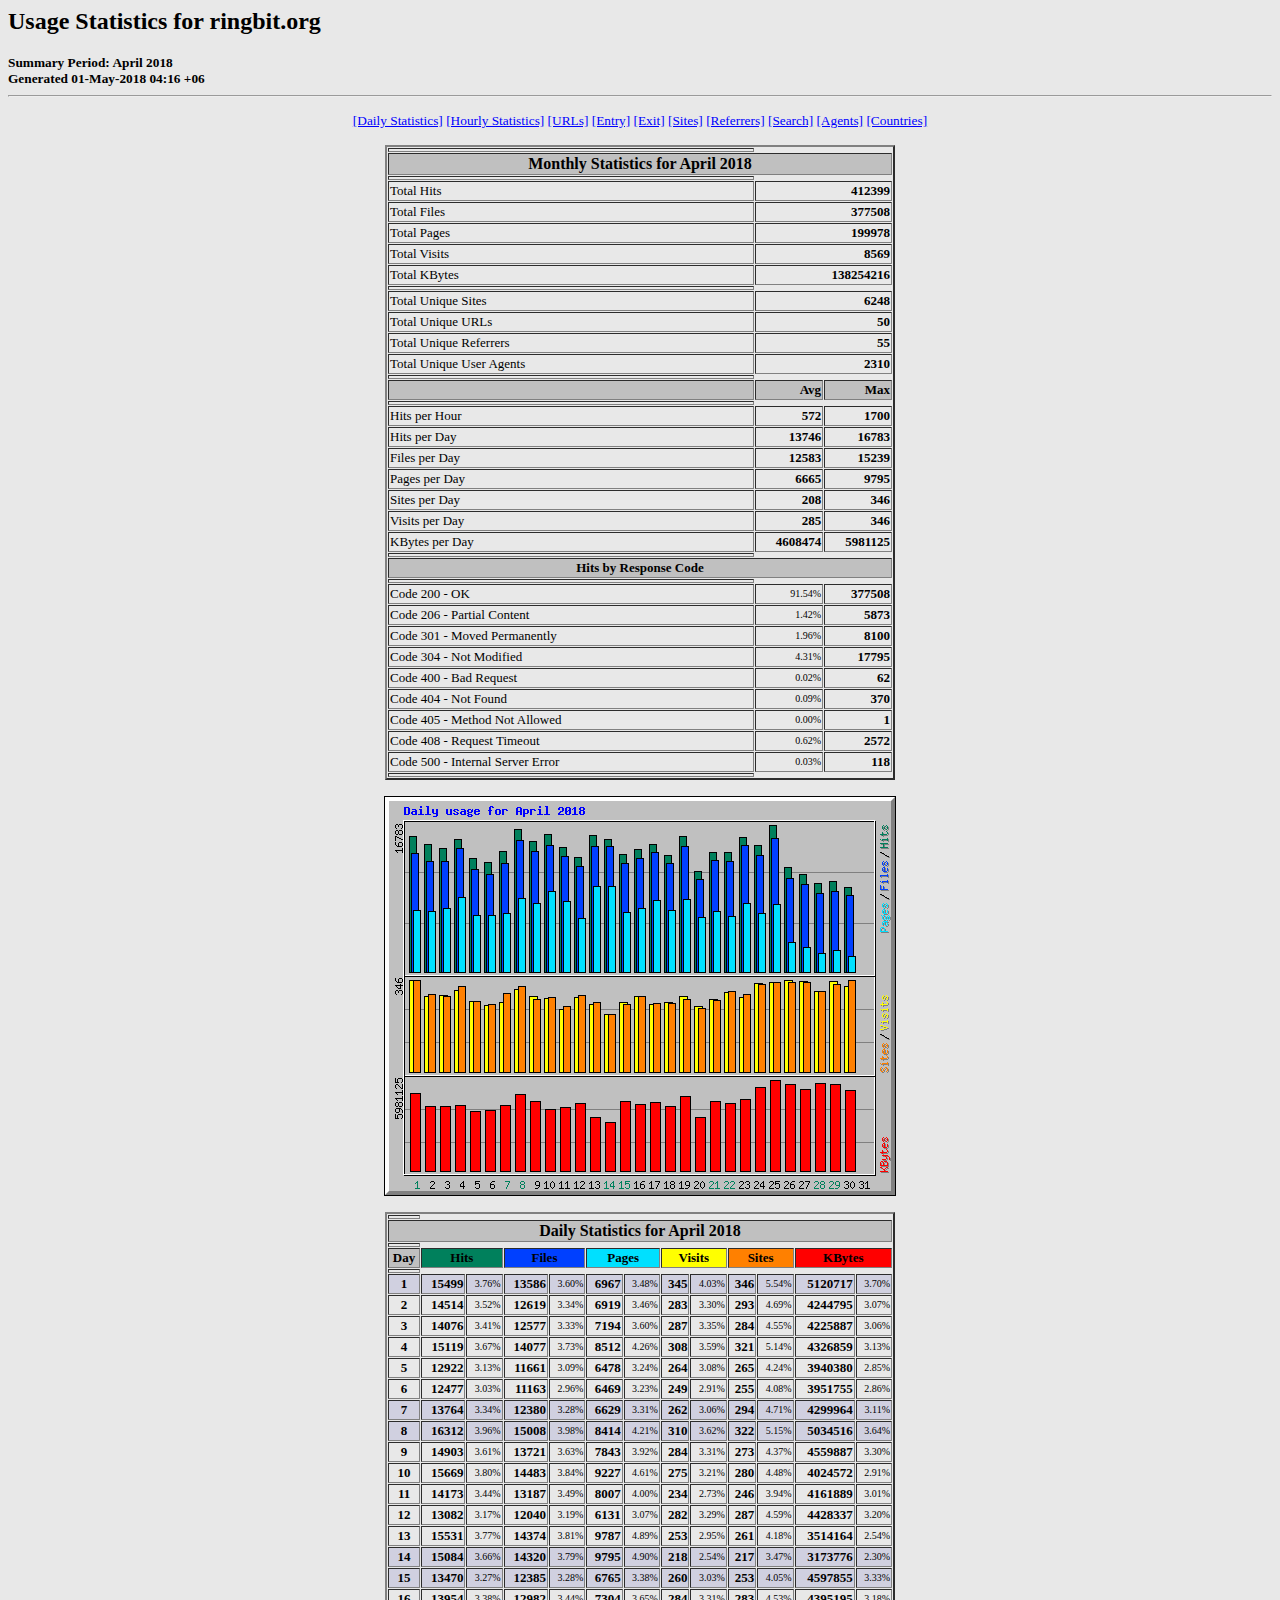
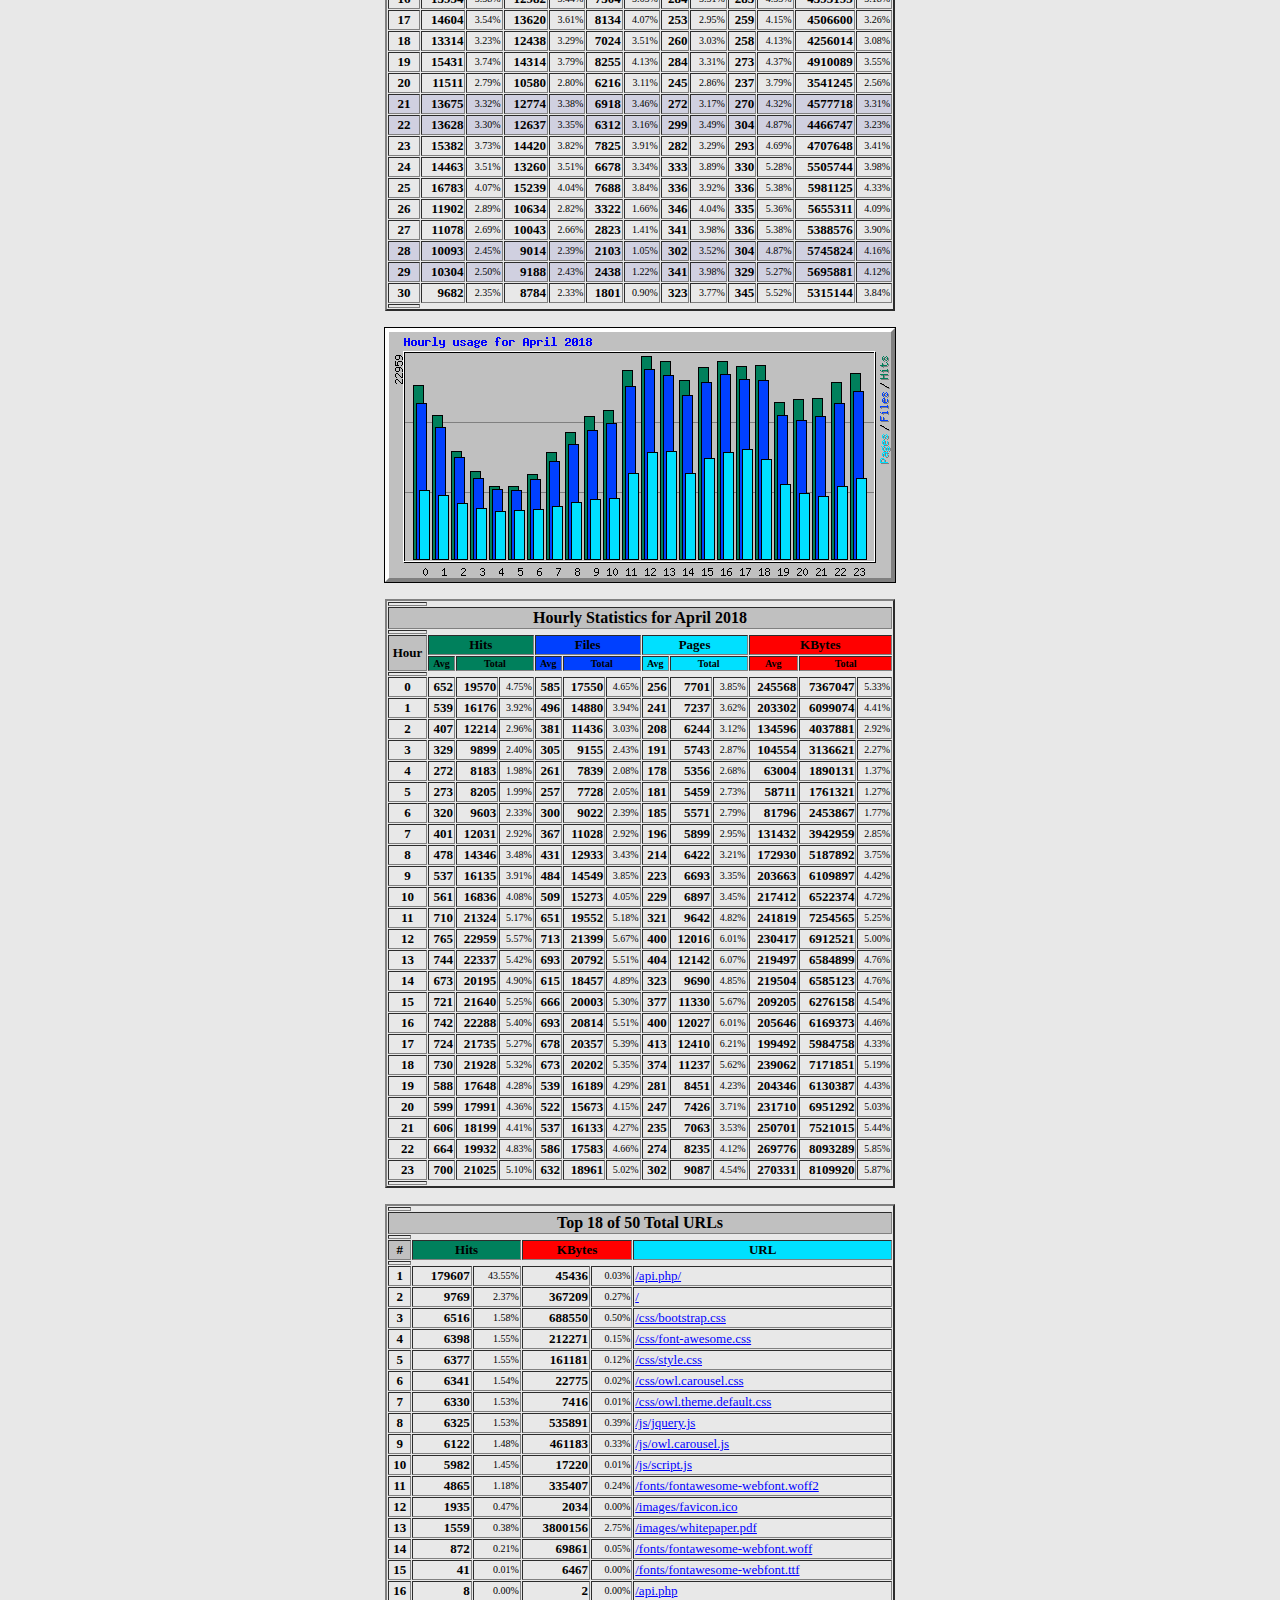
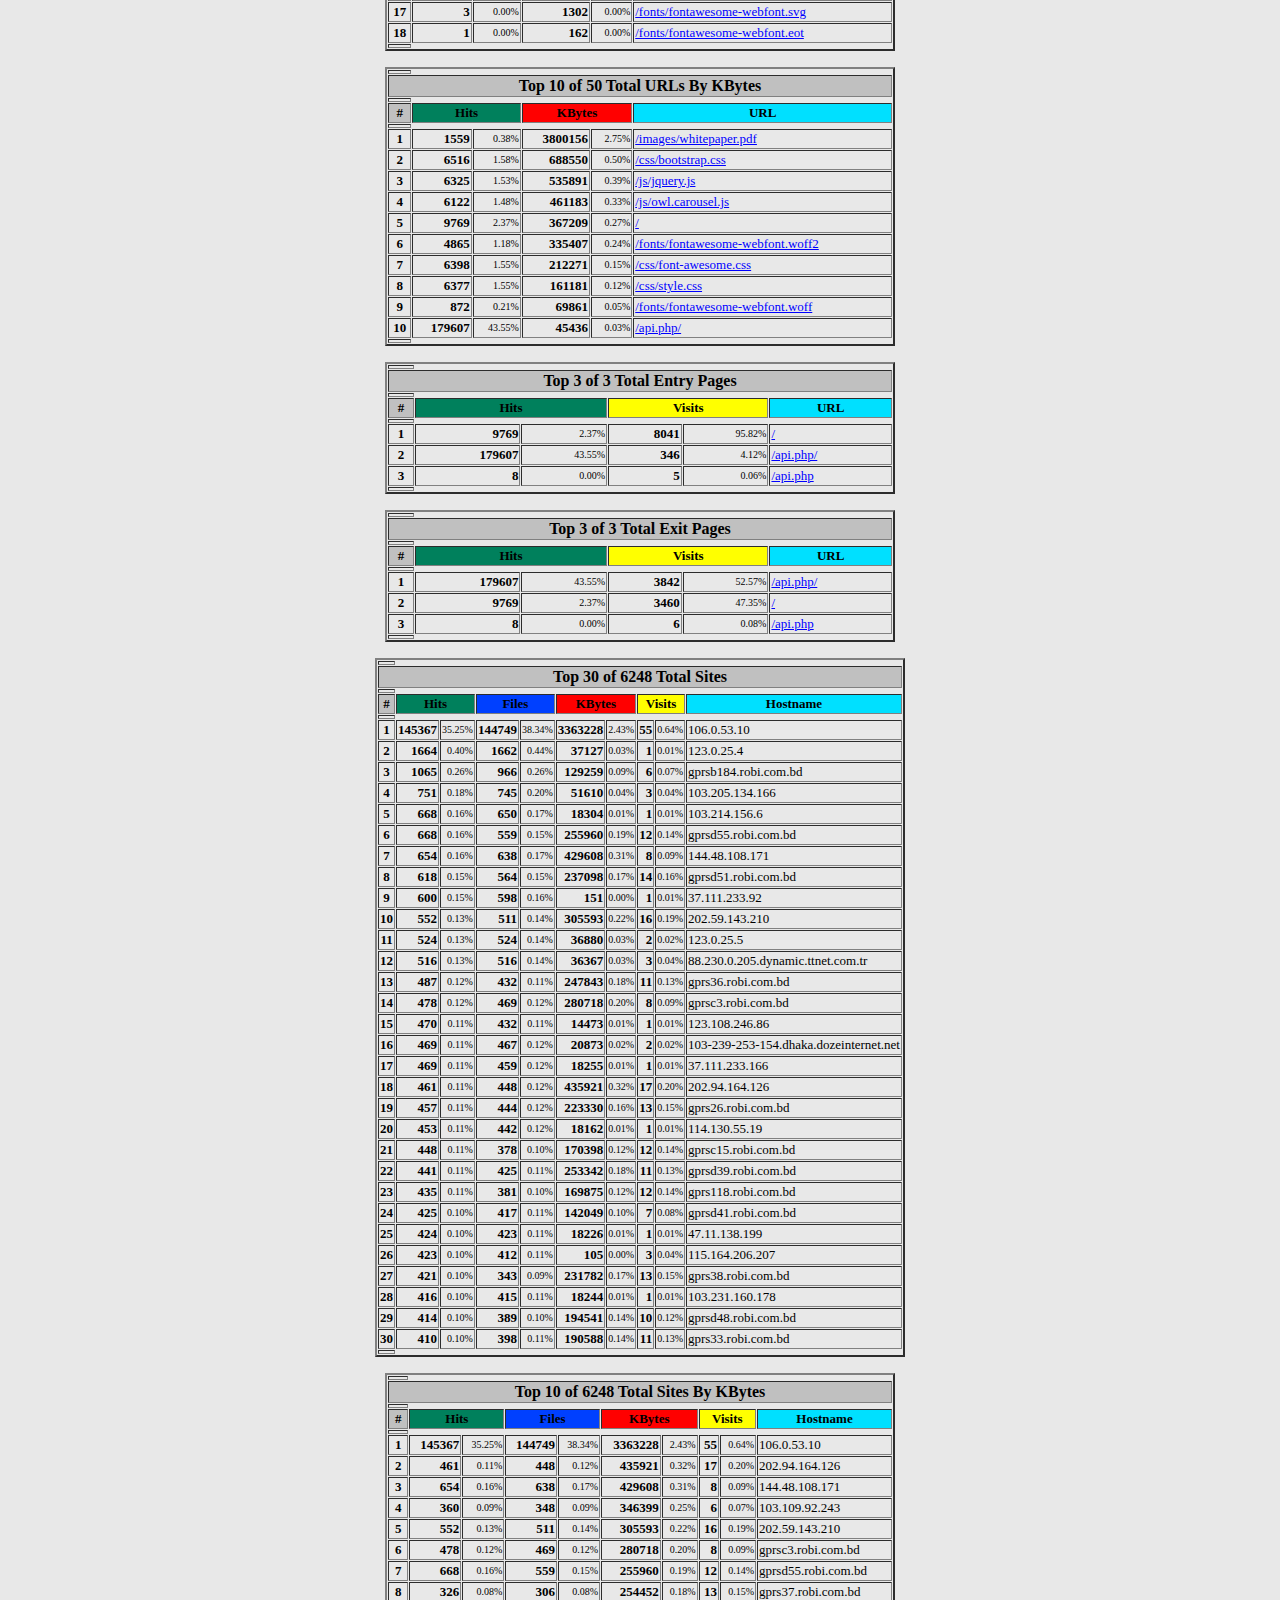
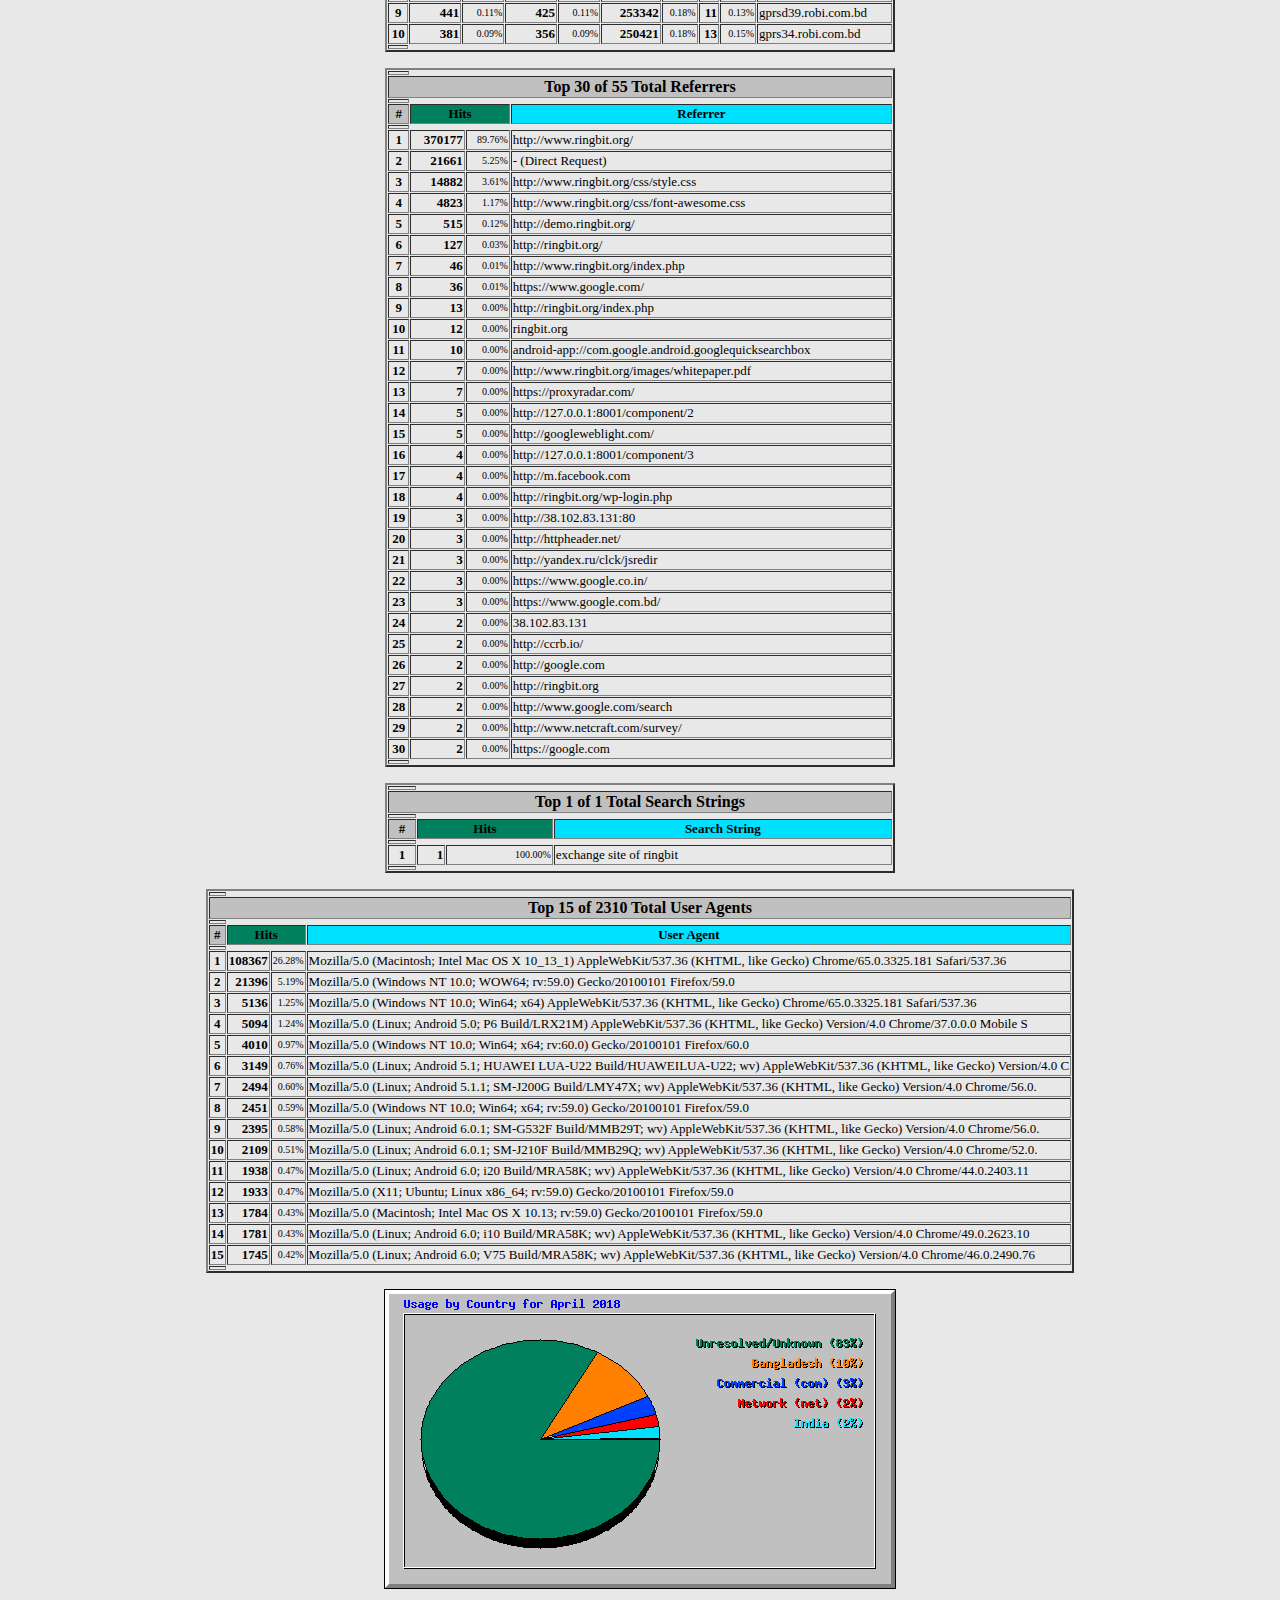
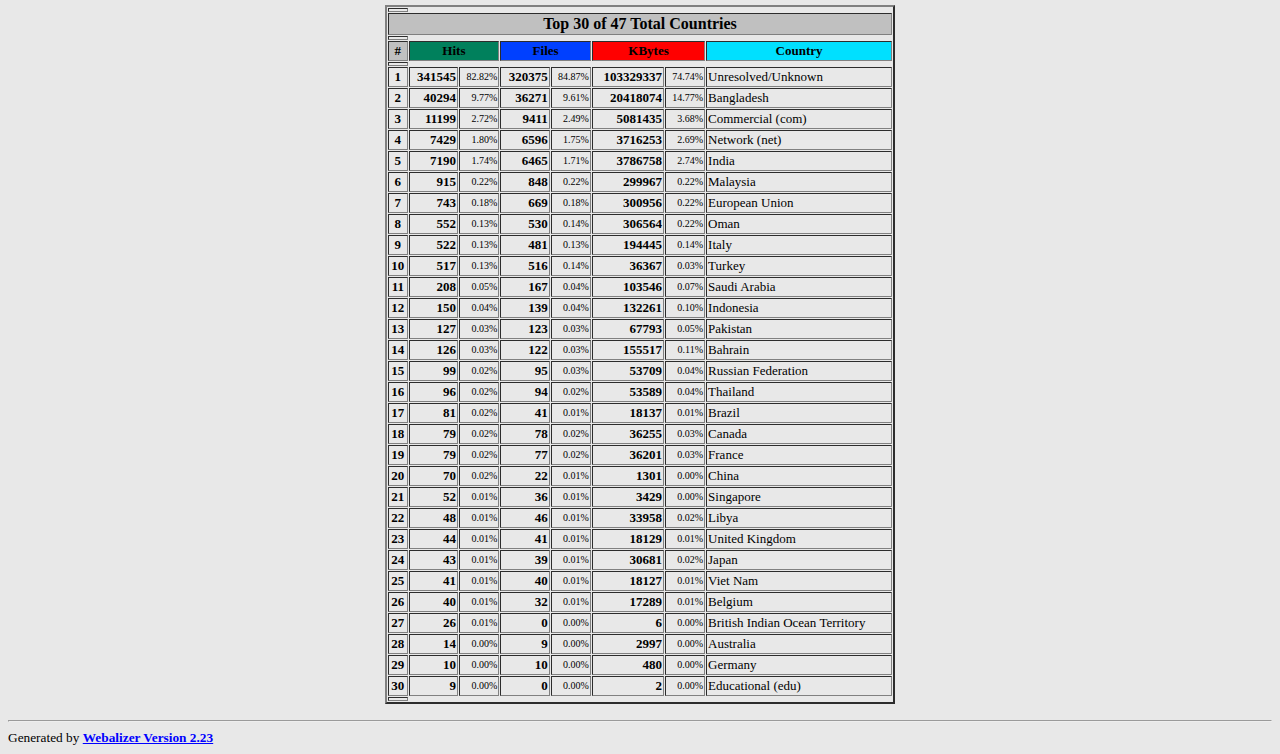
<file: stats/usage_201804.html>
<!DOCTYPE HTML PUBLIC "-//W3C//DTD HTML 4.0 Transitional//EN">

<!-- Generated by The Webalizer  Ver. 2.23-08 -->
<!--                                          -->
<!-- Copyright 1997-2013  Bradford L. Barrett -->
<!--                                          -->
<!-- Distributed under the GNU GPL  Version 2 -->
<!--        Full text may be found at:        -->
<!--         http://www.webalizer.org         -->
<!--                                          -->
<!--  Give the power back to the programmers  -->
<!--   Support the Free Software Foundation   -->
<!--           (http://www.fsf.org)           -->
<!--                                          -->
<!-- *** Generated: 01-May-2018 04:16 +06 *** -->

<HTML lang="en">
<HEAD>
 <TITLE>Usage Statistics for ringbit.org - April 2018</TITLE>
</HEAD>

<BODY BGCOLOR="#E8E8E8" TEXT="#000000" LINK="#0000FF" VLINK="#FF0000">
<H2>Usage Statistics for ringbit.org</H2>
<SMALL><STRONG>
Summary Period: April 2018<BR>
Generated 01-May-2018 04:16 +06<BR>
</STRONG></SMALL>
<CENTER>
<HR>
<P>
<SMALL>
<A HREF="#DAYSTATS">[Daily Statistics]</A>
<A HREF="#HOURSTATS">[Hourly Statistics]</A>
<A HREF="#TOPURLS">[URLs]</A>
<A HREF="#TOPENTRY">[Entry]</A>
<A HREF="#TOPEXIT">[Exit]</A>
<A HREF="#TOPSITES">[Sites]</A>
<A HREF="#TOPREFS">[Referrers]</A>
<A HREF="#TOPSEARCH">[Search]</A>
<A HREF="#TOPAGENTS">[Agents]</A>
<A HREF="#TOPCTRYS">[Countries]</A>
</SMALL>
<P>
<TABLE WIDTH=510 BORDER=2 CELLSPACING=1 CELLPADDING=1>
<TR><TH HEIGHT=4></TH></TR>
<TR><TH COLSPAN=3 ALIGN=center BGCOLOR="#C0C0C0">Monthly Statistics for April 2018</TH></TR>
<TR><TH HEIGHT=4></TH></TR>
<TR><TD WIDTH=380><FONT SIZE="-1">Total Hits</FONT></TD>
<TD ALIGN=right COLSPAN=2><FONT SIZE="-1"><B>412399</B></FONT></TD></TR>
<TR><TD WIDTH=380><FONT SIZE="-1">Total Files</FONT></TD>
<TD ALIGN=right COLSPAN=2><FONT SIZE="-1"><B>377508</B></FONT></TD></TR>
<TR><TD WIDTH=380><FONT SIZE="-1">Total Pages</FONT></TD>
<TD ALIGN=right COLSPAN=2><FONT SIZE="-1"><B>199978</B></FONT></TD></TR>
<TR><TD WIDTH=380><FONT SIZE="-1">Total Visits</FONT></TD>
<TD ALIGN=right COLSPAN=2><FONT SIZE="-1"><B>8569</B></FONT></TD></TR>
<TR><TD WIDTH=380><FONT SIZE="-1">Total KBytes</FONT></TD>
<TD ALIGN=right COLSPAN=2><FONT SIZE="-1"><B>138254216</B></FONT></TD></TR>
<TR><TH HEIGHT=4></TH></TR>
<TR><TD WIDTH=380><FONT SIZE="-1">Total Unique Sites</FONT></TD>
<TD ALIGN=right COLSPAN=2><FONT SIZE="-1"><B>6248</B></FONT></TD></TR>
<TR><TD WIDTH=380><FONT SIZE="-1">Total Unique URLs</FONT></TD>
<TD ALIGN=right COLSPAN=2><FONT SIZE="-1"><B>50</B></FONT></TD></TR>
<TR><TD WIDTH=380><FONT SIZE="-1">Total Unique Referrers</FONT></TD>
<TD ALIGN=right COLSPAN=2><FONT SIZE="-1"><B>55</B></FONT></TD></TR>
<TR><TD WIDTH=380><FONT SIZE="-1">Total Unique User Agents</FONT></TD>
<TD ALIGN=right COLSPAN=2><FONT SIZE="-1"><B>2310</B></FONT></TD></TR>
<TR><TH HEIGHT=4></TH></TR>
<TR><TH WIDTH=380 BGCOLOR="#C0C0C0"><FONT SIZE=-1 COLOR="#C0C0C0">.</FONT></TH>
<TH WIDTH=65 BGCOLOR="#C0C0C0" ALIGN=right><FONT SIZE=-1>Avg </FONT></TH>
<TH WIDTH=65 BGCOLOR="#C0C0C0" ALIGN=right><FONT SIZE=-1>Max </FONT></TH></TR>
<TR><TH HEIGHT=4></TH></TR>
<TR><TD><FONT SIZE="-1">Hits per Hour</FONT></TD>
<TD ALIGN=right WIDTH=65><FONT SIZE="-1"><B>572</B></FONT></TD>
<TD WIDTH=65 ALIGN=right><FONT SIZE=-1><B>1700</B></FONT></TD></TR>
<TR><TD><FONT SIZE="-1">Hits per Day</FONT></TD>
<TD ALIGN=right WIDTH=65><FONT SIZE="-1"><B>13746</B></FONT></TD>
<TD WIDTH=65 ALIGN=right><FONT SIZE=-1><B>16783</B></FONT></TD></TR>
<TR><TD><FONT SIZE="-1">Files per Day</FONT></TD>
<TD ALIGN=right WIDTH=65><FONT SIZE="-1"><B>12583</B></FONT></TD>
<TD WIDTH=65 ALIGN=right><FONT SIZE=-1><B>15239</B></FONT></TD></TR>
<TR><TD><FONT SIZE="-1">Pages per Day</FONT></TD>
<TD ALIGN=right WIDTH=65><FONT SIZE="-1"><B>6665</B></FONT></TD>
<TD WIDTH=65 ALIGN=right><FONT SIZE=-1><B>9795</B></FONT></TD></TR>
<TR><TD><FONT SIZE="-1">Sites per Day</FONT></TD>
<TD ALIGN=right WIDTH=65><FONT SIZE="-1"><B>208</B></FONT></TD>
<TD WIDTH=65 ALIGN=right><FONT SIZE=-1><B>346</B></FONT></TD></TR>
<TR><TD><FONT SIZE="-1">Visits per Day</FONT></TD>
<TD ALIGN=right WIDTH=65><FONT SIZE="-1"><B>285</B></FONT></TD>
<TD WIDTH=65 ALIGN=right><FONT SIZE=-1><B>346</B></FONT></TD></TR>
<TR><TD><FONT SIZE="-1">KBytes per Day</FONT></TD>
<TD ALIGN=right WIDTH=65><FONT SIZE="-1"><B>4608474</B></FONT></TD>
<TD WIDTH=65 ALIGN=right><FONT SIZE=-1><B>5981125</B></FONT></TD></TR>
<TR><TH HEIGHT=4></TH></TR>
<TR><TH COLSPAN=3 ALIGN=center BGCOLOR="#C0C0C0">
<FONT SIZE="-1">Hits by Response Code</FONT></TH></TR>
<TR><TH HEIGHT=4></TH></TR>
<TR><TD><FONT SIZE="-1">Code 200 - OK</FONT></TD>
<TD ALIGN=right><FONT SIZE="-2">91.54%</FONT></TD>
<TD ALIGN=right><FONT SIZE="-1"><B>377508</B></FONT></TD></TR>
<TR><TD><FONT SIZE="-1">Code 206 - Partial Content</FONT></TD>
<TD ALIGN=right><FONT SIZE="-2">1.42%</FONT></TD>
<TD ALIGN=right><FONT SIZE="-1"><B>5873</B></FONT></TD></TR>
<TR><TD><FONT SIZE="-1">Code 301 - Moved Permanently</FONT></TD>
<TD ALIGN=right><FONT SIZE="-2">1.96%</FONT></TD>
<TD ALIGN=right><FONT SIZE="-1"><B>8100</B></FONT></TD></TR>
<TR><TD><FONT SIZE="-1">Code 304 - Not Modified</FONT></TD>
<TD ALIGN=right><FONT SIZE="-2">4.31%</FONT></TD>
<TD ALIGN=right><FONT SIZE="-1"><B>17795</B></FONT></TD></TR>
<TR><TD><FONT SIZE="-1">Code 400 - Bad Request</FONT></TD>
<TD ALIGN=right><FONT SIZE="-2">0.02%</FONT></TD>
<TD ALIGN=right><FONT SIZE="-1"><B>62</B></FONT></TD></TR>
<TR><TD><FONT SIZE="-1">Code 404 - Not Found</FONT></TD>
<TD ALIGN=right><FONT SIZE="-2">0.09%</FONT></TD>
<TD ALIGN=right><FONT SIZE="-1"><B>370</B></FONT></TD></TR>
<TR><TD><FONT SIZE="-1">Code 405 - Method Not Allowed</FONT></TD>
<TD ALIGN=right><FONT SIZE="-2">0.00%</FONT></TD>
<TD ALIGN=right><FONT SIZE="-1"><B>1</B></FONT></TD></TR>
<TR><TD><FONT SIZE="-1">Code 408 - Request Timeout</FONT></TD>
<TD ALIGN=right><FONT SIZE="-2">0.62%</FONT></TD>
<TD ALIGN=right><FONT SIZE="-1"><B>2572</B></FONT></TD></TR>
<TR><TD><FONT SIZE="-1">Code 500 - Internal Server Error</FONT></TD>
<TD ALIGN=right><FONT SIZE="-2">0.03%</FONT></TD>
<TD ALIGN=right><FONT SIZE="-1"><B>118</B></FONT></TD></TR>
<TR><TH HEIGHT=4></TH></TR>
</TABLE>
<P>
<A NAME="DAYSTATS"></A>
<IMG SRC="daily_usage_201804.png" ALT="Daily usage for April 2018" HEIGHT=400 WIDTH=512><P>
<TABLE WIDTH=510 BORDER=2 CELLSPACING=1 CELLPADDING=1>
<TR><TH HEIGHT=4></TH></TR>
<TR><TH BGCOLOR="#C0C0C0" COLSPAN=13 ALIGN=center>Daily Statistics for April 2018</TH></TR>
<TR><TH HEIGHT=4></TH></TR>
<TR><TH ALIGN=center BGCOLOR="#C0C0C0"><FONT SIZE="-1">Day</FONT></TH>
<TH ALIGN=center BGCOLOR="#00805c" COLSPAN=2><FONT SIZE="-1">Hits</FONT></TH>
<TH ALIGN=center BGCOLOR="#0040ff" COLSPAN=2><FONT SIZE="-1">Files</FONT></TH>
<TH ALIGN=center BGCOLOR="#00e0ff" COLSPAN=2><FONT SIZE="-1">Pages</FONT></TH>
<TH ALIGN=center BGCOLOR="#ffff00" COLSPAN=2><FONT SIZE="-1">Visits</FONT></TH>
<TH ALIGN=center BGCOLOR="#ff8000" COLSPAN=2><FONT SIZE="-1">Sites</FONT></TH>
<TH ALIGN=center BGCOLOR="#ff0000" COLSPAN=2><FONT SIZE="-1">KBytes</FONT></TH></TR>
<TR><TH HEIGHT=4></TH></TR>
<TR BGCOLOR="#D0D0E0"><TD ALIGN=center><FONT SIZE="-1"><B>1</B></FONT></TD>
<TD ALIGN=right><FONT SIZE="-1"><B>15499</B></FONT></TD>
<TD ALIGN=right><FONT SIZE="-2">3.76%</FONT></TD>
<TD ALIGN=right><FONT SIZE="-1"><B>13586</B></FONT></TD>
<TD ALIGN=right><FONT SIZE="-2">3.60%</FONT></TD>
<TD ALIGN=right><FONT SIZE="-1"><B>6967</B></FONT></TD>
<TD ALIGN=right><FONT SIZE="-2">3.48%</FONT></TD>
<TD ALIGN=right><FONT SIZE="-1"><B>345</B></FONT></TD>
<TD ALIGN=right><FONT SIZE="-2">4.03%</FONT></TD>
<TD ALIGN=right><FONT SIZE="-1"><B>346</B></FONT></TD>
<TD ALIGN=right><FONT SIZE="-2">5.54%</FONT></TD>
<TD ALIGN=right><FONT SIZE="-1"><B>5120717</B></FONT></TD>
<TD ALIGN=right><FONT SIZE="-2">3.70%</FONT></TD></TR>
<TR><TD ALIGN=center><FONT SIZE="-1"><B>2</B></FONT></TD>
<TD ALIGN=right><FONT SIZE="-1"><B>14514</B></FONT></TD>
<TD ALIGN=right><FONT SIZE="-2">3.52%</FONT></TD>
<TD ALIGN=right><FONT SIZE="-1"><B>12619</B></FONT></TD>
<TD ALIGN=right><FONT SIZE="-2">3.34%</FONT></TD>
<TD ALIGN=right><FONT SIZE="-1"><B>6919</B></FONT></TD>
<TD ALIGN=right><FONT SIZE="-2">3.46%</FONT></TD>
<TD ALIGN=right><FONT SIZE="-1"><B>283</B></FONT></TD>
<TD ALIGN=right><FONT SIZE="-2">3.30%</FONT></TD>
<TD ALIGN=right><FONT SIZE="-1"><B>293</B></FONT></TD>
<TD ALIGN=right><FONT SIZE="-2">4.69%</FONT></TD>
<TD ALIGN=right><FONT SIZE="-1"><B>4244795</B></FONT></TD>
<TD ALIGN=right><FONT SIZE="-2">3.07%</FONT></TD></TR>
<TR><TD ALIGN=center><FONT SIZE="-1"><B>3</B></FONT></TD>
<TD ALIGN=right><FONT SIZE="-1"><B>14076</B></FONT></TD>
<TD ALIGN=right><FONT SIZE="-2">3.41%</FONT></TD>
<TD ALIGN=right><FONT SIZE="-1"><B>12577</B></FONT></TD>
<TD ALIGN=right><FONT SIZE="-2">3.33%</FONT></TD>
<TD ALIGN=right><FONT SIZE="-1"><B>7194</B></FONT></TD>
<TD ALIGN=right><FONT SIZE="-2">3.60%</FONT></TD>
<TD ALIGN=right><FONT SIZE="-1"><B>287</B></FONT></TD>
<TD ALIGN=right><FONT SIZE="-2">3.35%</FONT></TD>
<TD ALIGN=right><FONT SIZE="-1"><B>284</B></FONT></TD>
<TD ALIGN=right><FONT SIZE="-2">4.55%</FONT></TD>
<TD ALIGN=right><FONT SIZE="-1"><B>4225887</B></FONT></TD>
<TD ALIGN=right><FONT SIZE="-2">3.06%</FONT></TD></TR>
<TR><TD ALIGN=center><FONT SIZE="-1"><B>4</B></FONT></TD>
<TD ALIGN=right><FONT SIZE="-1"><B>15119</B></FONT></TD>
<TD ALIGN=right><FONT SIZE="-2">3.67%</FONT></TD>
<TD ALIGN=right><FONT SIZE="-1"><B>14077</B></FONT></TD>
<TD ALIGN=right><FONT SIZE="-2">3.73%</FONT></TD>
<TD ALIGN=right><FONT SIZE="-1"><B>8512</B></FONT></TD>
<TD ALIGN=right><FONT SIZE="-2">4.26%</FONT></TD>
<TD ALIGN=right><FONT SIZE="-1"><B>308</B></FONT></TD>
<TD ALIGN=right><FONT SIZE="-2">3.59%</FONT></TD>
<TD ALIGN=right><FONT SIZE="-1"><B>321</B></FONT></TD>
<TD ALIGN=right><FONT SIZE="-2">5.14%</FONT></TD>
<TD ALIGN=right><FONT SIZE="-1"><B>4326859</B></FONT></TD>
<TD ALIGN=right><FONT SIZE="-2">3.13%</FONT></TD></TR>
<TR><TD ALIGN=center><FONT SIZE="-1"><B>5</B></FONT></TD>
<TD ALIGN=right><FONT SIZE="-1"><B>12922</B></FONT></TD>
<TD ALIGN=right><FONT SIZE="-2">3.13%</FONT></TD>
<TD ALIGN=right><FONT SIZE="-1"><B>11661</B></FONT></TD>
<TD ALIGN=right><FONT SIZE="-2">3.09%</FONT></TD>
<TD ALIGN=right><FONT SIZE="-1"><B>6478</B></FONT></TD>
<TD ALIGN=right><FONT SIZE="-2">3.24%</FONT></TD>
<TD ALIGN=right><FONT SIZE="-1"><B>264</B></FONT></TD>
<TD ALIGN=right><FONT SIZE="-2">3.08%</FONT></TD>
<TD ALIGN=right><FONT SIZE="-1"><B>265</B></FONT></TD>
<TD ALIGN=right><FONT SIZE="-2">4.24%</FONT></TD>
<TD ALIGN=right><FONT SIZE="-1"><B>3940380</B></FONT></TD>
<TD ALIGN=right><FONT SIZE="-2">2.85%</FONT></TD></TR>
<TR><TD ALIGN=center><FONT SIZE="-1"><B>6</B></FONT></TD>
<TD ALIGN=right><FONT SIZE="-1"><B>12477</B></FONT></TD>
<TD ALIGN=right><FONT SIZE="-2">3.03%</FONT></TD>
<TD ALIGN=right><FONT SIZE="-1"><B>11163</B></FONT></TD>
<TD ALIGN=right><FONT SIZE="-2">2.96%</FONT></TD>
<TD ALIGN=right><FONT SIZE="-1"><B>6469</B></FONT></TD>
<TD ALIGN=right><FONT SIZE="-2">3.23%</FONT></TD>
<TD ALIGN=right><FONT SIZE="-1"><B>249</B></FONT></TD>
<TD ALIGN=right><FONT SIZE="-2">2.91%</FONT></TD>
<TD ALIGN=right><FONT SIZE="-1"><B>255</B></FONT></TD>
<TD ALIGN=right><FONT SIZE="-2">4.08%</FONT></TD>
<TD ALIGN=right><FONT SIZE="-1"><B>3951755</B></FONT></TD>
<TD ALIGN=right><FONT SIZE="-2">2.86%</FONT></TD></TR>
<TR BGCOLOR="#D0D0E0"><TD ALIGN=center><FONT SIZE="-1"><B>7</B></FONT></TD>
<TD ALIGN=right><FONT SIZE="-1"><B>13764</B></FONT></TD>
<TD ALIGN=right><FONT SIZE="-2">3.34%</FONT></TD>
<TD ALIGN=right><FONT SIZE="-1"><B>12380</B></FONT></TD>
<TD ALIGN=right><FONT SIZE="-2">3.28%</FONT></TD>
<TD ALIGN=right><FONT SIZE="-1"><B>6629</B></FONT></TD>
<TD ALIGN=right><FONT SIZE="-2">3.31%</FONT></TD>
<TD ALIGN=right><FONT SIZE="-1"><B>262</B></FONT></TD>
<TD ALIGN=right><FONT SIZE="-2">3.06%</FONT></TD>
<TD ALIGN=right><FONT SIZE="-1"><B>294</B></FONT></TD>
<TD ALIGN=right><FONT SIZE="-2">4.71%</FONT></TD>
<TD ALIGN=right><FONT SIZE="-1"><B>4299964</B></FONT></TD>
<TD ALIGN=right><FONT SIZE="-2">3.11%</FONT></TD></TR>
<TR BGCOLOR="#D0D0E0"><TD ALIGN=center><FONT SIZE="-1"><B>8</B></FONT></TD>
<TD ALIGN=right><FONT SIZE="-1"><B>16312</B></FONT></TD>
<TD ALIGN=right><FONT SIZE="-2">3.96%</FONT></TD>
<TD ALIGN=right><FONT SIZE="-1"><B>15008</B></FONT></TD>
<TD ALIGN=right><FONT SIZE="-2">3.98%</FONT></TD>
<TD ALIGN=right><FONT SIZE="-1"><B>8414</B></FONT></TD>
<TD ALIGN=right><FONT SIZE="-2">4.21%</FONT></TD>
<TD ALIGN=right><FONT SIZE="-1"><B>310</B></FONT></TD>
<TD ALIGN=right><FONT SIZE="-2">3.62%</FONT></TD>
<TD ALIGN=right><FONT SIZE="-1"><B>322</B></FONT></TD>
<TD ALIGN=right><FONT SIZE="-2">5.15%</FONT></TD>
<TD ALIGN=right><FONT SIZE="-1"><B>5034516</B></FONT></TD>
<TD ALIGN=right><FONT SIZE="-2">3.64%</FONT></TD></TR>
<TR><TD ALIGN=center><FONT SIZE="-1"><B>9</B></FONT></TD>
<TD ALIGN=right><FONT SIZE="-1"><B>14903</B></FONT></TD>
<TD ALIGN=right><FONT SIZE="-2">3.61%</FONT></TD>
<TD ALIGN=right><FONT SIZE="-1"><B>13721</B></FONT></TD>
<TD ALIGN=right><FONT SIZE="-2">3.63%</FONT></TD>
<TD ALIGN=right><FONT SIZE="-1"><B>7843</B></FONT></TD>
<TD ALIGN=right><FONT SIZE="-2">3.92%</FONT></TD>
<TD ALIGN=right><FONT SIZE="-1"><B>284</B></FONT></TD>
<TD ALIGN=right><FONT SIZE="-2">3.31%</FONT></TD>
<TD ALIGN=right><FONT SIZE="-1"><B>273</B></FONT></TD>
<TD ALIGN=right><FONT SIZE="-2">4.37%</FONT></TD>
<TD ALIGN=right><FONT SIZE="-1"><B>4559887</B></FONT></TD>
<TD ALIGN=right><FONT SIZE="-2">3.30%</FONT></TD></TR>
<TR><TD ALIGN=center><FONT SIZE="-1"><B>10</B></FONT></TD>
<TD ALIGN=right><FONT SIZE="-1"><B>15669</B></FONT></TD>
<TD ALIGN=right><FONT SIZE="-2">3.80%</FONT></TD>
<TD ALIGN=right><FONT SIZE="-1"><B>14483</B></FONT></TD>
<TD ALIGN=right><FONT SIZE="-2">3.84%</FONT></TD>
<TD ALIGN=right><FONT SIZE="-1"><B>9227</B></FONT></TD>
<TD ALIGN=right><FONT SIZE="-2">4.61%</FONT></TD>
<TD ALIGN=right><FONT SIZE="-1"><B>275</B></FONT></TD>
<TD ALIGN=right><FONT SIZE="-2">3.21%</FONT></TD>
<TD ALIGN=right><FONT SIZE="-1"><B>280</B></FONT></TD>
<TD ALIGN=right><FONT SIZE="-2">4.48%</FONT></TD>
<TD ALIGN=right><FONT SIZE="-1"><B>4024572</B></FONT></TD>
<TD ALIGN=right><FONT SIZE="-2">2.91%</FONT></TD></TR>
<TR><TD ALIGN=center><FONT SIZE="-1"><B>11</B></FONT></TD>
<TD ALIGN=right><FONT SIZE="-1"><B>14173</B></FONT></TD>
<TD ALIGN=right><FONT SIZE="-2">3.44%</FONT></TD>
<TD ALIGN=right><FONT SIZE="-1"><B>13187</B></FONT></TD>
<TD ALIGN=right><FONT SIZE="-2">3.49%</FONT></TD>
<TD ALIGN=right><FONT SIZE="-1"><B>8007</B></FONT></TD>
<TD ALIGN=right><FONT SIZE="-2">4.00%</FONT></TD>
<TD ALIGN=right><FONT SIZE="-1"><B>234</B></FONT></TD>
<TD ALIGN=right><FONT SIZE="-2">2.73%</FONT></TD>
<TD ALIGN=right><FONT SIZE="-1"><B>246</B></FONT></TD>
<TD ALIGN=right><FONT SIZE="-2">3.94%</FONT></TD>
<TD ALIGN=right><FONT SIZE="-1"><B>4161889</B></FONT></TD>
<TD ALIGN=right><FONT SIZE="-2">3.01%</FONT></TD></TR>
<TR><TD ALIGN=center><FONT SIZE="-1"><B>12</B></FONT></TD>
<TD ALIGN=right><FONT SIZE="-1"><B>13082</B></FONT></TD>
<TD ALIGN=right><FONT SIZE="-2">3.17%</FONT></TD>
<TD ALIGN=right><FONT SIZE="-1"><B>12040</B></FONT></TD>
<TD ALIGN=right><FONT SIZE="-2">3.19%</FONT></TD>
<TD ALIGN=right><FONT SIZE="-1"><B>6131</B></FONT></TD>
<TD ALIGN=right><FONT SIZE="-2">3.07%</FONT></TD>
<TD ALIGN=right><FONT SIZE="-1"><B>282</B></FONT></TD>
<TD ALIGN=right><FONT SIZE="-2">3.29%</FONT></TD>
<TD ALIGN=right><FONT SIZE="-1"><B>287</B></FONT></TD>
<TD ALIGN=right><FONT SIZE="-2">4.59%</FONT></TD>
<TD ALIGN=right><FONT SIZE="-1"><B>4428337</B></FONT></TD>
<TD ALIGN=right><FONT SIZE="-2">3.20%</FONT></TD></TR>
<TR><TD ALIGN=center><FONT SIZE="-1"><B>13</B></FONT></TD>
<TD ALIGN=right><FONT SIZE="-1"><B>15531</B></FONT></TD>
<TD ALIGN=right><FONT SIZE="-2">3.77%</FONT></TD>
<TD ALIGN=right><FONT SIZE="-1"><B>14374</B></FONT></TD>
<TD ALIGN=right><FONT SIZE="-2">3.81%</FONT></TD>
<TD ALIGN=right><FONT SIZE="-1"><B>9787</B></FONT></TD>
<TD ALIGN=right><FONT SIZE="-2">4.89%</FONT></TD>
<TD ALIGN=right><FONT SIZE="-1"><B>253</B></FONT></TD>
<TD ALIGN=right><FONT SIZE="-2">2.95%</FONT></TD>
<TD ALIGN=right><FONT SIZE="-1"><B>261</B></FONT></TD>
<TD ALIGN=right><FONT SIZE="-2">4.18%</FONT></TD>
<TD ALIGN=right><FONT SIZE="-1"><B>3514164</B></FONT></TD>
<TD ALIGN=right><FONT SIZE="-2">2.54%</FONT></TD></TR>
<TR BGCOLOR="#D0D0E0"><TD ALIGN=center><FONT SIZE="-1"><B>14</B></FONT></TD>
<TD ALIGN=right><FONT SIZE="-1"><B>15084</B></FONT></TD>
<TD ALIGN=right><FONT SIZE="-2">3.66%</FONT></TD>
<TD ALIGN=right><FONT SIZE="-1"><B>14320</B></FONT></TD>
<TD ALIGN=right><FONT SIZE="-2">3.79%</FONT></TD>
<TD ALIGN=right><FONT SIZE="-1"><B>9795</B></FONT></TD>
<TD ALIGN=right><FONT SIZE="-2">4.90%</FONT></TD>
<TD ALIGN=right><FONT SIZE="-1"><B>218</B></FONT></TD>
<TD ALIGN=right><FONT SIZE="-2">2.54%</FONT></TD>
<TD ALIGN=right><FONT SIZE="-1"><B>217</B></FONT></TD>
<TD ALIGN=right><FONT SIZE="-2">3.47%</FONT></TD>
<TD ALIGN=right><FONT SIZE="-1"><B>3173776</B></FONT></TD>
<TD ALIGN=right><FONT SIZE="-2">2.30%</FONT></TD></TR>
<TR BGCOLOR="#D0D0E0"><TD ALIGN=center><FONT SIZE="-1"><B>15</B></FONT></TD>
<TD ALIGN=right><FONT SIZE="-1"><B>13470</B></FONT></TD>
<TD ALIGN=right><FONT SIZE="-2">3.27%</FONT></TD>
<TD ALIGN=right><FONT SIZE="-1"><B>12385</B></FONT></TD>
<TD ALIGN=right><FONT SIZE="-2">3.28%</FONT></TD>
<TD ALIGN=right><FONT SIZE="-1"><B>6765</B></FONT></TD>
<TD ALIGN=right><FONT SIZE="-2">3.38%</FONT></TD>
<TD ALIGN=right><FONT SIZE="-1"><B>260</B></FONT></TD>
<TD ALIGN=right><FONT SIZE="-2">3.03%</FONT></TD>
<TD ALIGN=right><FONT SIZE="-1"><B>253</B></FONT></TD>
<TD ALIGN=right><FONT SIZE="-2">4.05%</FONT></TD>
<TD ALIGN=right><FONT SIZE="-1"><B>4597855</B></FONT></TD>
<TD ALIGN=right><FONT SIZE="-2">3.33%</FONT></TD></TR>
<TR><TD ALIGN=center><FONT SIZE="-1"><B>16</B></FONT></TD>
<TD ALIGN=right><FONT SIZE="-1"><B>13954</B></FONT></TD>
<TD ALIGN=right><FONT SIZE="-2">3.38%</FONT></TD>
<TD ALIGN=right><FONT SIZE="-1"><B>12982</B></FONT></TD>
<TD ALIGN=right><FONT SIZE="-2">3.44%</FONT></TD>
<TD ALIGN=right><FONT SIZE="-1"><B>7304</B></FONT></TD>
<TD ALIGN=right><FONT SIZE="-2">3.65%</FONT></TD>
<TD ALIGN=right><FONT SIZE="-1"><B>284</B></FONT></TD>
<TD ALIGN=right><FONT SIZE="-2">3.31%</FONT></TD>
<TD ALIGN=right><FONT SIZE="-1"><B>283</B></FONT></TD>
<TD ALIGN=right><FONT SIZE="-2">4.53%</FONT></TD>
<TD ALIGN=right><FONT SIZE="-1"><B>4395195</B></FONT></TD>
<TD ALIGN=right><FONT SIZE="-2">3.18%</FONT></TD></TR>
<TR><TD ALIGN=center><FONT SIZE="-1"><B>17</B></FONT></TD>
<TD ALIGN=right><FONT SIZE="-1"><B>14604</B></FONT></TD>
<TD ALIGN=right><FONT SIZE="-2">3.54%</FONT></TD>
<TD ALIGN=right><FONT SIZE="-1"><B>13620</B></FONT></TD>
<TD ALIGN=right><FONT SIZE="-2">3.61%</FONT></TD>
<TD ALIGN=right><FONT SIZE="-1"><B>8134</B></FONT></TD>
<TD ALIGN=right><FONT SIZE="-2">4.07%</FONT></TD>
<TD ALIGN=right><FONT SIZE="-1"><B>253</B></FONT></TD>
<TD ALIGN=right><FONT SIZE="-2">2.95%</FONT></TD>
<TD ALIGN=right><FONT SIZE="-1"><B>259</B></FONT></TD>
<TD ALIGN=right><FONT SIZE="-2">4.15%</FONT></TD>
<TD ALIGN=right><FONT SIZE="-1"><B>4506600</B></FONT></TD>
<TD ALIGN=right><FONT SIZE="-2">3.26%</FONT></TD></TR>
<TR><TD ALIGN=center><FONT SIZE="-1"><B>18</B></FONT></TD>
<TD ALIGN=right><FONT SIZE="-1"><B>13314</B></FONT></TD>
<TD ALIGN=right><FONT SIZE="-2">3.23%</FONT></TD>
<TD ALIGN=right><FONT SIZE="-1"><B>12438</B></FONT></TD>
<TD ALIGN=right><FONT SIZE="-2">3.29%</FONT></TD>
<TD ALIGN=right><FONT SIZE="-1"><B>7024</B></FONT></TD>
<TD ALIGN=right><FONT SIZE="-2">3.51%</FONT></TD>
<TD ALIGN=right><FONT SIZE="-1"><B>260</B></FONT></TD>
<TD ALIGN=right><FONT SIZE="-2">3.03%</FONT></TD>
<TD ALIGN=right><FONT SIZE="-1"><B>258</B></FONT></TD>
<TD ALIGN=right><FONT SIZE="-2">4.13%</FONT></TD>
<TD ALIGN=right><FONT SIZE="-1"><B>4256014</B></FONT></TD>
<TD ALIGN=right><FONT SIZE="-2">3.08%</FONT></TD></TR>
<TR><TD ALIGN=center><FONT SIZE="-1"><B>19</B></FONT></TD>
<TD ALIGN=right><FONT SIZE="-1"><B>15431</B></FONT></TD>
<TD ALIGN=right><FONT SIZE="-2">3.74%</FONT></TD>
<TD ALIGN=right><FONT SIZE="-1"><B>14314</B></FONT></TD>
<TD ALIGN=right><FONT SIZE="-2">3.79%</FONT></TD>
<TD ALIGN=right><FONT SIZE="-1"><B>8255</B></FONT></TD>
<TD ALIGN=right><FONT SIZE="-2">4.13%</FONT></TD>
<TD ALIGN=right><FONT SIZE="-1"><B>284</B></FONT></TD>
<TD ALIGN=right><FONT SIZE="-2">3.31%</FONT></TD>
<TD ALIGN=right><FONT SIZE="-1"><B>273</B></FONT></TD>
<TD ALIGN=right><FONT SIZE="-2">4.37%</FONT></TD>
<TD ALIGN=right><FONT SIZE="-1"><B>4910089</B></FONT></TD>
<TD ALIGN=right><FONT SIZE="-2">3.55%</FONT></TD></TR>
<TR><TD ALIGN=center><FONT SIZE="-1"><B>20</B></FONT></TD>
<TD ALIGN=right><FONT SIZE="-1"><B>11511</B></FONT></TD>
<TD ALIGN=right><FONT SIZE="-2">2.79%</FONT></TD>
<TD ALIGN=right><FONT SIZE="-1"><B>10580</B></FONT></TD>
<TD ALIGN=right><FONT SIZE="-2">2.80%</FONT></TD>
<TD ALIGN=right><FONT SIZE="-1"><B>6216</B></FONT></TD>
<TD ALIGN=right><FONT SIZE="-2">3.11%</FONT></TD>
<TD ALIGN=right><FONT SIZE="-1"><B>245</B></FONT></TD>
<TD ALIGN=right><FONT SIZE="-2">2.86%</FONT></TD>
<TD ALIGN=right><FONT SIZE="-1"><B>237</B></FONT></TD>
<TD ALIGN=right><FONT SIZE="-2">3.79%</FONT></TD>
<TD ALIGN=right><FONT SIZE="-1"><B>3541245</B></FONT></TD>
<TD ALIGN=right><FONT SIZE="-2">2.56%</FONT></TD></TR>
<TR BGCOLOR="#D0D0E0"><TD ALIGN=center><FONT SIZE="-1"><B>21</B></FONT></TD>
<TD ALIGN=right><FONT SIZE="-1"><B>13675</B></FONT></TD>
<TD ALIGN=right><FONT SIZE="-2">3.32%</FONT></TD>
<TD ALIGN=right><FONT SIZE="-1"><B>12774</B></FONT></TD>
<TD ALIGN=right><FONT SIZE="-2">3.38%</FONT></TD>
<TD ALIGN=right><FONT SIZE="-1"><B>6918</B></FONT></TD>
<TD ALIGN=right><FONT SIZE="-2">3.46%</FONT></TD>
<TD ALIGN=right><FONT SIZE="-1"><B>272</B></FONT></TD>
<TD ALIGN=right><FONT SIZE="-2">3.17%</FONT></TD>
<TD ALIGN=right><FONT SIZE="-1"><B>270</B></FONT></TD>
<TD ALIGN=right><FONT SIZE="-2">4.32%</FONT></TD>
<TD ALIGN=right><FONT SIZE="-1"><B>4577718</B></FONT></TD>
<TD ALIGN=right><FONT SIZE="-2">3.31%</FONT></TD></TR>
<TR BGCOLOR="#D0D0E0"><TD ALIGN=center><FONT SIZE="-1"><B>22</B></FONT></TD>
<TD ALIGN=right><FONT SIZE="-1"><B>13628</B></FONT></TD>
<TD ALIGN=right><FONT SIZE="-2">3.30%</FONT></TD>
<TD ALIGN=right><FONT SIZE="-1"><B>12637</B></FONT></TD>
<TD ALIGN=right><FONT SIZE="-2">3.35%</FONT></TD>
<TD ALIGN=right><FONT SIZE="-1"><B>6312</B></FONT></TD>
<TD ALIGN=right><FONT SIZE="-2">3.16%</FONT></TD>
<TD ALIGN=right><FONT SIZE="-1"><B>299</B></FONT></TD>
<TD ALIGN=right><FONT SIZE="-2">3.49%</FONT></TD>
<TD ALIGN=right><FONT SIZE="-1"><B>304</B></FONT></TD>
<TD ALIGN=right><FONT SIZE="-2">4.87%</FONT></TD>
<TD ALIGN=right><FONT SIZE="-1"><B>4466747</B></FONT></TD>
<TD ALIGN=right><FONT SIZE="-2">3.23%</FONT></TD></TR>
<TR><TD ALIGN=center><FONT SIZE="-1"><B>23</B></FONT></TD>
<TD ALIGN=right><FONT SIZE="-1"><B>15382</B></FONT></TD>
<TD ALIGN=right><FONT SIZE="-2">3.73%</FONT></TD>
<TD ALIGN=right><FONT SIZE="-1"><B>14420</B></FONT></TD>
<TD ALIGN=right><FONT SIZE="-2">3.82%</FONT></TD>
<TD ALIGN=right><FONT SIZE="-1"><B>7825</B></FONT></TD>
<TD ALIGN=right><FONT SIZE="-2">3.91%</FONT></TD>
<TD ALIGN=right><FONT SIZE="-1"><B>282</B></FONT></TD>
<TD ALIGN=right><FONT SIZE="-2">3.29%</FONT></TD>
<TD ALIGN=right><FONT SIZE="-1"><B>293</B></FONT></TD>
<TD ALIGN=right><FONT SIZE="-2">4.69%</FONT></TD>
<TD ALIGN=right><FONT SIZE="-1"><B>4707648</B></FONT></TD>
<TD ALIGN=right><FONT SIZE="-2">3.41%</FONT></TD></TR>
<TR><TD ALIGN=center><FONT SIZE="-1"><B>24</B></FONT></TD>
<TD ALIGN=right><FONT SIZE="-1"><B>14463</B></FONT></TD>
<TD ALIGN=right><FONT SIZE="-2">3.51%</FONT></TD>
<TD ALIGN=right><FONT SIZE="-1"><B>13260</B></FONT></TD>
<TD ALIGN=right><FONT SIZE="-2">3.51%</FONT></TD>
<TD ALIGN=right><FONT SIZE="-1"><B>6678</B></FONT></TD>
<TD ALIGN=right><FONT SIZE="-2">3.34%</FONT></TD>
<TD ALIGN=right><FONT SIZE="-1"><B>333</B></FONT></TD>
<TD ALIGN=right><FONT SIZE="-2">3.89%</FONT></TD>
<TD ALIGN=right><FONT SIZE="-1"><B>330</B></FONT></TD>
<TD ALIGN=right><FONT SIZE="-2">5.28%</FONT></TD>
<TD ALIGN=right><FONT SIZE="-1"><B>5505744</B></FONT></TD>
<TD ALIGN=right><FONT SIZE="-2">3.98%</FONT></TD></TR>
<TR><TD ALIGN=center><FONT SIZE="-1"><B>25</B></FONT></TD>
<TD ALIGN=right><FONT SIZE="-1"><B>16783</B></FONT></TD>
<TD ALIGN=right><FONT SIZE="-2">4.07%</FONT></TD>
<TD ALIGN=right><FONT SIZE="-1"><B>15239</B></FONT></TD>
<TD ALIGN=right><FONT SIZE="-2">4.04%</FONT></TD>
<TD ALIGN=right><FONT SIZE="-1"><B>7688</B></FONT></TD>
<TD ALIGN=right><FONT SIZE="-2">3.84%</FONT></TD>
<TD ALIGN=right><FONT SIZE="-1"><B>336</B></FONT></TD>
<TD ALIGN=right><FONT SIZE="-2">3.92%</FONT></TD>
<TD ALIGN=right><FONT SIZE="-1"><B>336</B></FONT></TD>
<TD ALIGN=right><FONT SIZE="-2">5.38%</FONT></TD>
<TD ALIGN=right><FONT SIZE="-1"><B>5981125</B></FONT></TD>
<TD ALIGN=right><FONT SIZE="-2">4.33%</FONT></TD></TR>
<TR><TD ALIGN=center><FONT SIZE="-1"><B>26</B></FONT></TD>
<TD ALIGN=right><FONT SIZE="-1"><B>11902</B></FONT></TD>
<TD ALIGN=right><FONT SIZE="-2">2.89%</FONT></TD>
<TD ALIGN=right><FONT SIZE="-1"><B>10634</B></FONT></TD>
<TD ALIGN=right><FONT SIZE="-2">2.82%</FONT></TD>
<TD ALIGN=right><FONT SIZE="-1"><B>3322</B></FONT></TD>
<TD ALIGN=right><FONT SIZE="-2">1.66%</FONT></TD>
<TD ALIGN=right><FONT SIZE="-1"><B>346</B></FONT></TD>
<TD ALIGN=right><FONT SIZE="-2">4.04%</FONT></TD>
<TD ALIGN=right><FONT SIZE="-1"><B>335</B></FONT></TD>
<TD ALIGN=right><FONT SIZE="-2">5.36%</FONT></TD>
<TD ALIGN=right><FONT SIZE="-1"><B>5655311</B></FONT></TD>
<TD ALIGN=right><FONT SIZE="-2">4.09%</FONT></TD></TR>
<TR><TD ALIGN=center><FONT SIZE="-1"><B>27</B></FONT></TD>
<TD ALIGN=right><FONT SIZE="-1"><B>11078</B></FONT></TD>
<TD ALIGN=right><FONT SIZE="-2">2.69%</FONT></TD>
<TD ALIGN=right><FONT SIZE="-1"><B>10043</B></FONT></TD>
<TD ALIGN=right><FONT SIZE="-2">2.66%</FONT></TD>
<TD ALIGN=right><FONT SIZE="-1"><B>2823</B></FONT></TD>
<TD ALIGN=right><FONT SIZE="-2">1.41%</FONT></TD>
<TD ALIGN=right><FONT SIZE="-1"><B>341</B></FONT></TD>
<TD ALIGN=right><FONT SIZE="-2">3.98%</FONT></TD>
<TD ALIGN=right><FONT SIZE="-1"><B>336</B></FONT></TD>
<TD ALIGN=right><FONT SIZE="-2">5.38%</FONT></TD>
<TD ALIGN=right><FONT SIZE="-1"><B>5388576</B></FONT></TD>
<TD ALIGN=right><FONT SIZE="-2">3.90%</FONT></TD></TR>
<TR BGCOLOR="#D0D0E0"><TD ALIGN=center><FONT SIZE="-1"><B>28</B></FONT></TD>
<TD ALIGN=right><FONT SIZE="-1"><B>10093</B></FONT></TD>
<TD ALIGN=right><FONT SIZE="-2">2.45%</FONT></TD>
<TD ALIGN=right><FONT SIZE="-1"><B>9014</B></FONT></TD>
<TD ALIGN=right><FONT SIZE="-2">2.39%</FONT></TD>
<TD ALIGN=right><FONT SIZE="-1"><B>2103</B></FONT></TD>
<TD ALIGN=right><FONT SIZE="-2">1.05%</FONT></TD>
<TD ALIGN=right><FONT SIZE="-1"><B>302</B></FONT></TD>
<TD ALIGN=right><FONT SIZE="-2">3.52%</FONT></TD>
<TD ALIGN=right><FONT SIZE="-1"><B>304</B></FONT></TD>
<TD ALIGN=right><FONT SIZE="-2">4.87%</FONT></TD>
<TD ALIGN=right><FONT SIZE="-1"><B>5745824</B></FONT></TD>
<TD ALIGN=right><FONT SIZE="-2">4.16%</FONT></TD></TR>
<TR BGCOLOR="#D0D0E0"><TD ALIGN=center><FONT SIZE="-1"><B>29</B></FONT></TD>
<TD ALIGN=right><FONT SIZE="-1"><B>10304</B></FONT></TD>
<TD ALIGN=right><FONT SIZE="-2">2.50%</FONT></TD>
<TD ALIGN=right><FONT SIZE="-1"><B>9188</B></FONT></TD>
<TD ALIGN=right><FONT SIZE="-2">2.43%</FONT></TD>
<TD ALIGN=right><FONT SIZE="-1"><B>2438</B></FONT></TD>
<TD ALIGN=right><FONT SIZE="-2">1.22%</FONT></TD>
<TD ALIGN=right><FONT SIZE="-1"><B>341</B></FONT></TD>
<TD ALIGN=right><FONT SIZE="-2">3.98%</FONT></TD>
<TD ALIGN=right><FONT SIZE="-1"><B>329</B></FONT></TD>
<TD ALIGN=right><FONT SIZE="-2">5.27%</FONT></TD>
<TD ALIGN=right><FONT SIZE="-1"><B>5695881</B></FONT></TD>
<TD ALIGN=right><FONT SIZE="-2">4.12%</FONT></TD></TR>
<TR><TD ALIGN=center><FONT SIZE="-1"><B>30</B></FONT></TD>
<TD ALIGN=right><FONT SIZE="-1"><B>9682</B></FONT></TD>
<TD ALIGN=right><FONT SIZE="-2">2.35%</FONT></TD>
<TD ALIGN=right><FONT SIZE="-1"><B>8784</B></FONT></TD>
<TD ALIGN=right><FONT SIZE="-2">2.33%</FONT></TD>
<TD ALIGN=right><FONT SIZE="-1"><B>1801</B></FONT></TD>
<TD ALIGN=right><FONT SIZE="-2">0.90%</FONT></TD>
<TD ALIGN=right><FONT SIZE="-1"><B>323</B></FONT></TD>
<TD ALIGN=right><FONT SIZE="-2">3.77%</FONT></TD>
<TD ALIGN=right><FONT SIZE="-1"><B>345</B></FONT></TD>
<TD ALIGN=right><FONT SIZE="-2">5.52%</FONT></TD>
<TD ALIGN=right><FONT SIZE="-1"><B>5315144</B></FONT></TD>
<TD ALIGN=right><FONT SIZE="-2">3.84%</FONT></TD></TR>
<TR><TH HEIGHT=4></TH></TR>
</TABLE>
<P>
<A NAME="HOURSTATS"></A>
<IMG SRC="hourly_usage_201804.png" ALT="Hourly usage for April 2018" HEIGHT=256 WIDTH=512><P>
<TABLE WIDTH=510 BORDER=2 CELLSPACING=1 CELLPADDING=1>
<TR><TH HEIGHT=4></TH></TR>
<TR><TH BGCOLOR="#C0C0C0" COLSPAN=13 ALIGN=center>Hourly Statistics for April 2018</TH></TR>
<TR><TH HEIGHT=4></TH></TR>
<TR><TH ALIGN=center ROWSPAN=2 BGCOLOR="#C0C0C0"><FONT SIZE="-1">Hour</FONT></TH>
<TH ALIGN=center BGCOLOR="#00805c" COLSPAN=3><FONT SIZE="-1">Hits</FONT></TH>
<TH ALIGN=center BGCOLOR="#0040ff" COLSPAN=3><FONT SIZE="-1">Files</FONT></TH>
<TH ALIGN=center BGCOLOR="#00e0ff" COLSPAN=3><FONT SIZE="-1">Pages</FONT></TH>
<TH ALIGN=center BGCOLOR="#ff0000" COLSPAN=3><FONT SIZE="-1">KBytes</FONT></TH></TR>
<TR><TH ALIGN=center BGCOLOR="#00805c"><FONT SIZE="-2">Avg</FONT></TH>
<TH ALIGN=center BGCOLOR="#00805c" COLSPAN=2><FONT SIZE="-2">Total</FONT></TH>
<TH ALIGN=center BGCOLOR="#0040ff"><FONT SIZE="-2">Avg</FONT></TH>
<TH ALIGN=center BGCOLOR="#0040ff" COLSPAN=2><FONT SIZE="-2">Total</FONT></TH>
<TH ALIGN=center BGCOLOR="#00e0ff"><FONT SIZE="-2">Avg</FONT></TH>
<TH ALIGN=center BGCOLOR="#00e0ff" COLSPAN=2><FONT SIZE="-2">Total</FONT></TH>
<TH ALIGN=center BGCOLOR="#ff0000"><FONT SIZE="-2">Avg</FONT></TH>
<TH ALIGN=center BGCOLOR="#ff0000" COLSPAN=2><FONT SIZE="-2">Total</FONT></TH></TR>
<TR><TH HEIGHT=4></TH></TR>
<TR><TD ALIGN=center><FONT SIZE="-1"><B>0</B></FONT></TD>
<TD ALIGN=right><FONT SIZE="-1"><B>652</B></FONT></TD>
<TD ALIGN=right><FONT SIZE="-1"><B>19570</B></FONT></TD>
<TD ALIGN=right><FONT SIZE="-2">4.75%</FONT></TD>
<TD ALIGN=right><FONT SIZE="-1"><B>585</B></FONT></TD>
<TD ALIGN=right><FONT SIZE="-1"><B>17550</B></FONT></TD>
<TD ALIGN=right><FONT SIZE="-2">4.65%</FONT></TD>
<TD ALIGN=right><FONT SIZE="-1"><B>256</B></FONT></TD>
<TD ALIGN=right><FONT SIZE="-1"><B>7701</B></FONT></TD>
<TD ALIGN=right><FONT SIZE="-2">3.85%</FONT></TD>
<TD ALIGN=right><FONT SIZE="-1"><B>245568</B></FONT></TD>
<TD ALIGN=right><FONT SIZE="-1"><B>7367047</B></FONT></TD>
<TD ALIGN=right><FONT SIZE="-2">5.33%</FONT></TD></TR>
<TR><TD ALIGN=center><FONT SIZE="-1"><B>1</B></FONT></TD>
<TD ALIGN=right><FONT SIZE="-1"><B>539</B></FONT></TD>
<TD ALIGN=right><FONT SIZE="-1"><B>16176</B></FONT></TD>
<TD ALIGN=right><FONT SIZE="-2">3.92%</FONT></TD>
<TD ALIGN=right><FONT SIZE="-1"><B>496</B></FONT></TD>
<TD ALIGN=right><FONT SIZE="-1"><B>14880</B></FONT></TD>
<TD ALIGN=right><FONT SIZE="-2">3.94%</FONT></TD>
<TD ALIGN=right><FONT SIZE="-1"><B>241</B></FONT></TD>
<TD ALIGN=right><FONT SIZE="-1"><B>7237</B></FONT></TD>
<TD ALIGN=right><FONT SIZE="-2">3.62%</FONT></TD>
<TD ALIGN=right><FONT SIZE="-1"><B>203302</B></FONT></TD>
<TD ALIGN=right><FONT SIZE="-1"><B>6099074</B></FONT></TD>
<TD ALIGN=right><FONT SIZE="-2">4.41%</FONT></TD></TR>
<TR><TD ALIGN=center><FONT SIZE="-1"><B>2</B></FONT></TD>
<TD ALIGN=right><FONT SIZE="-1"><B>407</B></FONT></TD>
<TD ALIGN=right><FONT SIZE="-1"><B>12214</B></FONT></TD>
<TD ALIGN=right><FONT SIZE="-2">2.96%</FONT></TD>
<TD ALIGN=right><FONT SIZE="-1"><B>381</B></FONT></TD>
<TD ALIGN=right><FONT SIZE="-1"><B>11436</B></FONT></TD>
<TD ALIGN=right><FONT SIZE="-2">3.03%</FONT></TD>
<TD ALIGN=right><FONT SIZE="-1"><B>208</B></FONT></TD>
<TD ALIGN=right><FONT SIZE="-1"><B>6244</B></FONT></TD>
<TD ALIGN=right><FONT SIZE="-2">3.12%</FONT></TD>
<TD ALIGN=right><FONT SIZE="-1"><B>134596</B></FONT></TD>
<TD ALIGN=right><FONT SIZE="-1"><B>4037881</B></FONT></TD>
<TD ALIGN=right><FONT SIZE="-2">2.92%</FONT></TD></TR>
<TR><TD ALIGN=center><FONT SIZE="-1"><B>3</B></FONT></TD>
<TD ALIGN=right><FONT SIZE="-1"><B>329</B></FONT></TD>
<TD ALIGN=right><FONT SIZE="-1"><B>9899</B></FONT></TD>
<TD ALIGN=right><FONT SIZE="-2">2.40%</FONT></TD>
<TD ALIGN=right><FONT SIZE="-1"><B>305</B></FONT></TD>
<TD ALIGN=right><FONT SIZE="-1"><B>9155</B></FONT></TD>
<TD ALIGN=right><FONT SIZE="-2">2.43%</FONT></TD>
<TD ALIGN=right><FONT SIZE="-1"><B>191</B></FONT></TD>
<TD ALIGN=right><FONT SIZE="-1"><B>5743</B></FONT></TD>
<TD ALIGN=right><FONT SIZE="-2">2.87%</FONT></TD>
<TD ALIGN=right><FONT SIZE="-1"><B>104554</B></FONT></TD>
<TD ALIGN=right><FONT SIZE="-1"><B>3136621</B></FONT></TD>
<TD ALIGN=right><FONT SIZE="-2">2.27%</FONT></TD></TR>
<TR><TD ALIGN=center><FONT SIZE="-1"><B>4</B></FONT></TD>
<TD ALIGN=right><FONT SIZE="-1"><B>272</B></FONT></TD>
<TD ALIGN=right><FONT SIZE="-1"><B>8183</B></FONT></TD>
<TD ALIGN=right><FONT SIZE="-2">1.98%</FONT></TD>
<TD ALIGN=right><FONT SIZE="-1"><B>261</B></FONT></TD>
<TD ALIGN=right><FONT SIZE="-1"><B>7839</B></FONT></TD>
<TD ALIGN=right><FONT SIZE="-2">2.08%</FONT></TD>
<TD ALIGN=right><FONT SIZE="-1"><B>178</B></FONT></TD>
<TD ALIGN=right><FONT SIZE="-1"><B>5356</B></FONT></TD>
<TD ALIGN=right><FONT SIZE="-2">2.68%</FONT></TD>
<TD ALIGN=right><FONT SIZE="-1"><B>63004</B></FONT></TD>
<TD ALIGN=right><FONT SIZE="-1"><B>1890131</B></FONT></TD>
<TD ALIGN=right><FONT SIZE="-2">1.37%</FONT></TD></TR>
<TR><TD ALIGN=center><FONT SIZE="-1"><B>5</B></FONT></TD>
<TD ALIGN=right><FONT SIZE="-1"><B>273</B></FONT></TD>
<TD ALIGN=right><FONT SIZE="-1"><B>8205</B></FONT></TD>
<TD ALIGN=right><FONT SIZE="-2">1.99%</FONT></TD>
<TD ALIGN=right><FONT SIZE="-1"><B>257</B></FONT></TD>
<TD ALIGN=right><FONT SIZE="-1"><B>7728</B></FONT></TD>
<TD ALIGN=right><FONT SIZE="-2">2.05%</FONT></TD>
<TD ALIGN=right><FONT SIZE="-1"><B>181</B></FONT></TD>
<TD ALIGN=right><FONT SIZE="-1"><B>5459</B></FONT></TD>
<TD ALIGN=right><FONT SIZE="-2">2.73%</FONT></TD>
<TD ALIGN=right><FONT SIZE="-1"><B>58711</B></FONT></TD>
<TD ALIGN=right><FONT SIZE="-1"><B>1761321</B></FONT></TD>
<TD ALIGN=right><FONT SIZE="-2">1.27%</FONT></TD></TR>
<TR><TD ALIGN=center><FONT SIZE="-1"><B>6</B></FONT></TD>
<TD ALIGN=right><FONT SIZE="-1"><B>320</B></FONT></TD>
<TD ALIGN=right><FONT SIZE="-1"><B>9603</B></FONT></TD>
<TD ALIGN=right><FONT SIZE="-2">2.33%</FONT></TD>
<TD ALIGN=right><FONT SIZE="-1"><B>300</B></FONT></TD>
<TD ALIGN=right><FONT SIZE="-1"><B>9022</B></FONT></TD>
<TD ALIGN=right><FONT SIZE="-2">2.39%</FONT></TD>
<TD ALIGN=right><FONT SIZE="-1"><B>185</B></FONT></TD>
<TD ALIGN=right><FONT SIZE="-1"><B>5571</B></FONT></TD>
<TD ALIGN=right><FONT SIZE="-2">2.79%</FONT></TD>
<TD ALIGN=right><FONT SIZE="-1"><B>81796</B></FONT></TD>
<TD ALIGN=right><FONT SIZE="-1"><B>2453867</B></FONT></TD>
<TD ALIGN=right><FONT SIZE="-2">1.77%</FONT></TD></TR>
<TR><TD ALIGN=center><FONT SIZE="-1"><B>7</B></FONT></TD>
<TD ALIGN=right><FONT SIZE="-1"><B>401</B></FONT></TD>
<TD ALIGN=right><FONT SIZE="-1"><B>12031</B></FONT></TD>
<TD ALIGN=right><FONT SIZE="-2">2.92%</FONT></TD>
<TD ALIGN=right><FONT SIZE="-1"><B>367</B></FONT></TD>
<TD ALIGN=right><FONT SIZE="-1"><B>11028</B></FONT></TD>
<TD ALIGN=right><FONT SIZE="-2">2.92%</FONT></TD>
<TD ALIGN=right><FONT SIZE="-1"><B>196</B></FONT></TD>
<TD ALIGN=right><FONT SIZE="-1"><B>5899</B></FONT></TD>
<TD ALIGN=right><FONT SIZE="-2">2.95%</FONT></TD>
<TD ALIGN=right><FONT SIZE="-1"><B>131432</B></FONT></TD>
<TD ALIGN=right><FONT SIZE="-1"><B>3942959</B></FONT></TD>
<TD ALIGN=right><FONT SIZE="-2">2.85%</FONT></TD></TR>
<TR><TD ALIGN=center><FONT SIZE="-1"><B>8</B></FONT></TD>
<TD ALIGN=right><FONT SIZE="-1"><B>478</B></FONT></TD>
<TD ALIGN=right><FONT SIZE="-1"><B>14346</B></FONT></TD>
<TD ALIGN=right><FONT SIZE="-2">3.48%</FONT></TD>
<TD ALIGN=right><FONT SIZE="-1"><B>431</B></FONT></TD>
<TD ALIGN=right><FONT SIZE="-1"><B>12933</B></FONT></TD>
<TD ALIGN=right><FONT SIZE="-2">3.43%</FONT></TD>
<TD ALIGN=right><FONT SIZE="-1"><B>214</B></FONT></TD>
<TD ALIGN=right><FONT SIZE="-1"><B>6422</B></FONT></TD>
<TD ALIGN=right><FONT SIZE="-2">3.21%</FONT></TD>
<TD ALIGN=right><FONT SIZE="-1"><B>172930</B></FONT></TD>
<TD ALIGN=right><FONT SIZE="-1"><B>5187892</B></FONT></TD>
<TD ALIGN=right><FONT SIZE="-2">3.75%</FONT></TD></TR>
<TR><TD ALIGN=center><FONT SIZE="-1"><B>9</B></FONT></TD>
<TD ALIGN=right><FONT SIZE="-1"><B>537</B></FONT></TD>
<TD ALIGN=right><FONT SIZE="-1"><B>16135</B></FONT></TD>
<TD ALIGN=right><FONT SIZE="-2">3.91%</FONT></TD>
<TD ALIGN=right><FONT SIZE="-1"><B>484</B></FONT></TD>
<TD ALIGN=right><FONT SIZE="-1"><B>14549</B></FONT></TD>
<TD ALIGN=right><FONT SIZE="-2">3.85%</FONT></TD>
<TD ALIGN=right><FONT SIZE="-1"><B>223</B></FONT></TD>
<TD ALIGN=right><FONT SIZE="-1"><B>6693</B></FONT></TD>
<TD ALIGN=right><FONT SIZE="-2">3.35%</FONT></TD>
<TD ALIGN=right><FONT SIZE="-1"><B>203663</B></FONT></TD>
<TD ALIGN=right><FONT SIZE="-1"><B>6109897</B></FONT></TD>
<TD ALIGN=right><FONT SIZE="-2">4.42%</FONT></TD></TR>
<TR><TD ALIGN=center><FONT SIZE="-1"><B>10</B></FONT></TD>
<TD ALIGN=right><FONT SIZE="-1"><B>561</B></FONT></TD>
<TD ALIGN=right><FONT SIZE="-1"><B>16836</B></FONT></TD>
<TD ALIGN=right><FONT SIZE="-2">4.08%</FONT></TD>
<TD ALIGN=right><FONT SIZE="-1"><B>509</B></FONT></TD>
<TD ALIGN=right><FONT SIZE="-1"><B>15273</B></FONT></TD>
<TD ALIGN=right><FONT SIZE="-2">4.05%</FONT></TD>
<TD ALIGN=right><FONT SIZE="-1"><B>229</B></FONT></TD>
<TD ALIGN=right><FONT SIZE="-1"><B>6897</B></FONT></TD>
<TD ALIGN=right><FONT SIZE="-2">3.45%</FONT></TD>
<TD ALIGN=right><FONT SIZE="-1"><B>217412</B></FONT></TD>
<TD ALIGN=right><FONT SIZE="-1"><B>6522374</B></FONT></TD>
<TD ALIGN=right><FONT SIZE="-2">4.72%</FONT></TD></TR>
<TR><TD ALIGN=center><FONT SIZE="-1"><B>11</B></FONT></TD>
<TD ALIGN=right><FONT SIZE="-1"><B>710</B></FONT></TD>
<TD ALIGN=right><FONT SIZE="-1"><B>21324</B></FONT></TD>
<TD ALIGN=right><FONT SIZE="-2">5.17%</FONT></TD>
<TD ALIGN=right><FONT SIZE="-1"><B>651</B></FONT></TD>
<TD ALIGN=right><FONT SIZE="-1"><B>19552</B></FONT></TD>
<TD ALIGN=right><FONT SIZE="-2">5.18%</FONT></TD>
<TD ALIGN=right><FONT SIZE="-1"><B>321</B></FONT></TD>
<TD ALIGN=right><FONT SIZE="-1"><B>9642</B></FONT></TD>
<TD ALIGN=right><FONT SIZE="-2">4.82%</FONT></TD>
<TD ALIGN=right><FONT SIZE="-1"><B>241819</B></FONT></TD>
<TD ALIGN=right><FONT SIZE="-1"><B>7254565</B></FONT></TD>
<TD ALIGN=right><FONT SIZE="-2">5.25%</FONT></TD></TR>
<TR><TD ALIGN=center><FONT SIZE="-1"><B>12</B></FONT></TD>
<TD ALIGN=right><FONT SIZE="-1"><B>765</B></FONT></TD>
<TD ALIGN=right><FONT SIZE="-1"><B>22959</B></FONT></TD>
<TD ALIGN=right><FONT SIZE="-2">5.57%</FONT></TD>
<TD ALIGN=right><FONT SIZE="-1"><B>713</B></FONT></TD>
<TD ALIGN=right><FONT SIZE="-1"><B>21399</B></FONT></TD>
<TD ALIGN=right><FONT SIZE="-2">5.67%</FONT></TD>
<TD ALIGN=right><FONT SIZE="-1"><B>400</B></FONT></TD>
<TD ALIGN=right><FONT SIZE="-1"><B>12016</B></FONT></TD>
<TD ALIGN=right><FONT SIZE="-2">6.01%</FONT></TD>
<TD ALIGN=right><FONT SIZE="-1"><B>230417</B></FONT></TD>
<TD ALIGN=right><FONT SIZE="-1"><B>6912521</B></FONT></TD>
<TD ALIGN=right><FONT SIZE="-2">5.00%</FONT></TD></TR>
<TR><TD ALIGN=center><FONT SIZE="-1"><B>13</B></FONT></TD>
<TD ALIGN=right><FONT SIZE="-1"><B>744</B></FONT></TD>
<TD ALIGN=right><FONT SIZE="-1"><B>22337</B></FONT></TD>
<TD ALIGN=right><FONT SIZE="-2">5.42%</FONT></TD>
<TD ALIGN=right><FONT SIZE="-1"><B>693</B></FONT></TD>
<TD ALIGN=right><FONT SIZE="-1"><B>20792</B></FONT></TD>
<TD ALIGN=right><FONT SIZE="-2">5.51%</FONT></TD>
<TD ALIGN=right><FONT SIZE="-1"><B>404</B></FONT></TD>
<TD ALIGN=right><FONT SIZE="-1"><B>12142</B></FONT></TD>
<TD ALIGN=right><FONT SIZE="-2">6.07%</FONT></TD>
<TD ALIGN=right><FONT SIZE="-1"><B>219497</B></FONT></TD>
<TD ALIGN=right><FONT SIZE="-1"><B>6584899</B></FONT></TD>
<TD ALIGN=right><FONT SIZE="-2">4.76%</FONT></TD></TR>
<TR><TD ALIGN=center><FONT SIZE="-1"><B>14</B></FONT></TD>
<TD ALIGN=right><FONT SIZE="-1"><B>673</B></FONT></TD>
<TD ALIGN=right><FONT SIZE="-1"><B>20195</B></FONT></TD>
<TD ALIGN=right><FONT SIZE="-2">4.90%</FONT></TD>
<TD ALIGN=right><FONT SIZE="-1"><B>615</B></FONT></TD>
<TD ALIGN=right><FONT SIZE="-1"><B>18457</B></FONT></TD>
<TD ALIGN=right><FONT SIZE="-2">4.89%</FONT></TD>
<TD ALIGN=right><FONT SIZE="-1"><B>323</B></FONT></TD>
<TD ALIGN=right><FONT SIZE="-1"><B>9690</B></FONT></TD>
<TD ALIGN=right><FONT SIZE="-2">4.85%</FONT></TD>
<TD ALIGN=right><FONT SIZE="-1"><B>219504</B></FONT></TD>
<TD ALIGN=right><FONT SIZE="-1"><B>6585123</B></FONT></TD>
<TD ALIGN=right><FONT SIZE="-2">4.76%</FONT></TD></TR>
<TR><TD ALIGN=center><FONT SIZE="-1"><B>15</B></FONT></TD>
<TD ALIGN=right><FONT SIZE="-1"><B>721</B></FONT></TD>
<TD ALIGN=right><FONT SIZE="-1"><B>21640</B></FONT></TD>
<TD ALIGN=right><FONT SIZE="-2">5.25%</FONT></TD>
<TD ALIGN=right><FONT SIZE="-1"><B>666</B></FONT></TD>
<TD ALIGN=right><FONT SIZE="-1"><B>20003</B></FONT></TD>
<TD ALIGN=right><FONT SIZE="-2">5.30%</FONT></TD>
<TD ALIGN=right><FONT SIZE="-1"><B>377</B></FONT></TD>
<TD ALIGN=right><FONT SIZE="-1"><B>11330</B></FONT></TD>
<TD ALIGN=right><FONT SIZE="-2">5.67%</FONT></TD>
<TD ALIGN=right><FONT SIZE="-1"><B>209205</B></FONT></TD>
<TD ALIGN=right><FONT SIZE="-1"><B>6276158</B></FONT></TD>
<TD ALIGN=right><FONT SIZE="-2">4.54%</FONT></TD></TR>
<TR><TD ALIGN=center><FONT SIZE="-1"><B>16</B></FONT></TD>
<TD ALIGN=right><FONT SIZE="-1"><B>742</B></FONT></TD>
<TD ALIGN=right><FONT SIZE="-1"><B>22288</B></FONT></TD>
<TD ALIGN=right><FONT SIZE="-2">5.40%</FONT></TD>
<TD ALIGN=right><FONT SIZE="-1"><B>693</B></FONT></TD>
<TD ALIGN=right><FONT SIZE="-1"><B>20814</B></FONT></TD>
<TD ALIGN=right><FONT SIZE="-2">5.51%</FONT></TD>
<TD ALIGN=right><FONT SIZE="-1"><B>400</B></FONT></TD>
<TD ALIGN=right><FONT SIZE="-1"><B>12027</B></FONT></TD>
<TD ALIGN=right><FONT SIZE="-2">6.01%</FONT></TD>
<TD ALIGN=right><FONT SIZE="-1"><B>205646</B></FONT></TD>
<TD ALIGN=right><FONT SIZE="-1"><B>6169373</B></FONT></TD>
<TD ALIGN=right><FONT SIZE="-2">4.46%</FONT></TD></TR>
<TR><TD ALIGN=center><FONT SIZE="-1"><B>17</B></FONT></TD>
<TD ALIGN=right><FONT SIZE="-1"><B>724</B></FONT></TD>
<TD ALIGN=right><FONT SIZE="-1"><B>21735</B></FONT></TD>
<TD ALIGN=right><FONT SIZE="-2">5.27%</FONT></TD>
<TD ALIGN=right><FONT SIZE="-1"><B>678</B></FONT></TD>
<TD ALIGN=right><FONT SIZE="-1"><B>20357</B></FONT></TD>
<TD ALIGN=right><FONT SIZE="-2">5.39%</FONT></TD>
<TD ALIGN=right><FONT SIZE="-1"><B>413</B></FONT></TD>
<TD ALIGN=right><FONT SIZE="-1"><B>12410</B></FONT></TD>
<TD ALIGN=right><FONT SIZE="-2">6.21%</FONT></TD>
<TD ALIGN=right><FONT SIZE="-1"><B>199492</B></FONT></TD>
<TD ALIGN=right><FONT SIZE="-1"><B>5984758</B></FONT></TD>
<TD ALIGN=right><FONT SIZE="-2">4.33%</FONT></TD></TR>
<TR><TD ALIGN=center><FONT SIZE="-1"><B>18</B></FONT></TD>
<TD ALIGN=right><FONT SIZE="-1"><B>730</B></FONT></TD>
<TD ALIGN=right><FONT SIZE="-1"><B>21928</B></FONT></TD>
<TD ALIGN=right><FONT SIZE="-2">5.32%</FONT></TD>
<TD ALIGN=right><FONT SIZE="-1"><B>673</B></FONT></TD>
<TD ALIGN=right><FONT SIZE="-1"><B>20202</B></FONT></TD>
<TD ALIGN=right><FONT SIZE="-2">5.35%</FONT></TD>
<TD ALIGN=right><FONT SIZE="-1"><B>374</B></FONT></TD>
<TD ALIGN=right><FONT SIZE="-1"><B>11237</B></FONT></TD>
<TD ALIGN=right><FONT SIZE="-2">5.62%</FONT></TD>
<TD ALIGN=right><FONT SIZE="-1"><B>239062</B></FONT></TD>
<TD ALIGN=right><FONT SIZE="-1"><B>7171851</B></FONT></TD>
<TD ALIGN=right><FONT SIZE="-2">5.19%</FONT></TD></TR>
<TR><TD ALIGN=center><FONT SIZE="-1"><B>19</B></FONT></TD>
<TD ALIGN=right><FONT SIZE="-1"><B>588</B></FONT></TD>
<TD ALIGN=right><FONT SIZE="-1"><B>17648</B></FONT></TD>
<TD ALIGN=right><FONT SIZE="-2">4.28%</FONT></TD>
<TD ALIGN=right><FONT SIZE="-1"><B>539</B></FONT></TD>
<TD ALIGN=right><FONT SIZE="-1"><B>16189</B></FONT></TD>
<TD ALIGN=right><FONT SIZE="-2">4.29%</FONT></TD>
<TD ALIGN=right><FONT SIZE="-1"><B>281</B></FONT></TD>
<TD ALIGN=right><FONT SIZE="-1"><B>8451</B></FONT></TD>
<TD ALIGN=right><FONT SIZE="-2">4.23%</FONT></TD>
<TD ALIGN=right><FONT SIZE="-1"><B>204346</B></FONT></TD>
<TD ALIGN=right><FONT SIZE="-1"><B>6130387</B></FONT></TD>
<TD ALIGN=right><FONT SIZE="-2">4.43%</FONT></TD></TR>
<TR><TD ALIGN=center><FONT SIZE="-1"><B>20</B></FONT></TD>
<TD ALIGN=right><FONT SIZE="-1"><B>599</B></FONT></TD>
<TD ALIGN=right><FONT SIZE="-1"><B>17991</B></FONT></TD>
<TD ALIGN=right><FONT SIZE="-2">4.36%</FONT></TD>
<TD ALIGN=right><FONT SIZE="-1"><B>522</B></FONT></TD>
<TD ALIGN=right><FONT SIZE="-1"><B>15673</B></FONT></TD>
<TD ALIGN=right><FONT SIZE="-2">4.15%</FONT></TD>
<TD ALIGN=right><FONT SIZE="-1"><B>247</B></FONT></TD>
<TD ALIGN=right><FONT SIZE="-1"><B>7426</B></FONT></TD>
<TD ALIGN=right><FONT SIZE="-2">3.71%</FONT></TD>
<TD ALIGN=right><FONT SIZE="-1"><B>231710</B></FONT></TD>
<TD ALIGN=right><FONT SIZE="-1"><B>6951292</B></FONT></TD>
<TD ALIGN=right><FONT SIZE="-2">5.03%</FONT></TD></TR>
<TR><TD ALIGN=center><FONT SIZE="-1"><B>21</B></FONT></TD>
<TD ALIGN=right><FONT SIZE="-1"><B>606</B></FONT></TD>
<TD ALIGN=right><FONT SIZE="-1"><B>18199</B></FONT></TD>
<TD ALIGN=right><FONT SIZE="-2">4.41%</FONT></TD>
<TD ALIGN=right><FONT SIZE="-1"><B>537</B></FONT></TD>
<TD ALIGN=right><FONT SIZE="-1"><B>16133</B></FONT></TD>
<TD ALIGN=right><FONT SIZE="-2">4.27%</FONT></TD>
<TD ALIGN=right><FONT SIZE="-1"><B>235</B></FONT></TD>
<TD ALIGN=right><FONT SIZE="-1"><B>7063</B></FONT></TD>
<TD ALIGN=right><FONT SIZE="-2">3.53%</FONT></TD>
<TD ALIGN=right><FONT SIZE="-1"><B>250701</B></FONT></TD>
<TD ALIGN=right><FONT SIZE="-1"><B>7521015</B></FONT></TD>
<TD ALIGN=right><FONT SIZE="-2">5.44%</FONT></TD></TR>
<TR><TD ALIGN=center><FONT SIZE="-1"><B>22</B></FONT></TD>
<TD ALIGN=right><FONT SIZE="-1"><B>664</B></FONT></TD>
<TD ALIGN=right><FONT SIZE="-1"><B>19932</B></FONT></TD>
<TD ALIGN=right><FONT SIZE="-2">4.83%</FONT></TD>
<TD ALIGN=right><FONT SIZE="-1"><B>586</B></FONT></TD>
<TD ALIGN=right><FONT SIZE="-1"><B>17583</B></FONT></TD>
<TD ALIGN=right><FONT SIZE="-2">4.66%</FONT></TD>
<TD ALIGN=right><FONT SIZE="-1"><B>274</B></FONT></TD>
<TD ALIGN=right><FONT SIZE="-1"><B>8235</B></FONT></TD>
<TD ALIGN=right><FONT SIZE="-2">4.12%</FONT></TD>
<TD ALIGN=right><FONT SIZE="-1"><B>269776</B></FONT></TD>
<TD ALIGN=right><FONT SIZE="-1"><B>8093289</B></FONT></TD>
<TD ALIGN=right><FONT SIZE="-2">5.85%</FONT></TD></TR>
<TR><TD ALIGN=center><FONT SIZE="-1"><B>23</B></FONT></TD>
<TD ALIGN=right><FONT SIZE="-1"><B>700</B></FONT></TD>
<TD ALIGN=right><FONT SIZE="-1"><B>21025</B></FONT></TD>
<TD ALIGN=right><FONT SIZE="-2">5.10%</FONT></TD>
<TD ALIGN=right><FONT SIZE="-1"><B>632</B></FONT></TD>
<TD ALIGN=right><FONT SIZE="-1"><B>18961</B></FONT></TD>
<TD ALIGN=right><FONT SIZE="-2">5.02%</FONT></TD>
<TD ALIGN=right><FONT SIZE="-1"><B>302</B></FONT></TD>
<TD ALIGN=right><FONT SIZE="-1"><B>9087</B></FONT></TD>
<TD ALIGN=right><FONT SIZE="-2">4.54%</FONT></TD>
<TD ALIGN=right><FONT SIZE="-1"><B>270331</B></FONT></TD>
<TD ALIGN=right><FONT SIZE="-1"><B>8109920</B></FONT></TD>
<TD ALIGN=right><FONT SIZE="-2">5.87%</FONT></TD></TR>
<TR><TH HEIGHT=4></TH></TR>
</TABLE>
<P>
<A NAME="TOPURLS"></A>
<TABLE WIDTH=510 BORDER=2 CELLSPACING=1 CELLPADDING=1>
<TR><TH HEIGHT=4></TH></TR>
<TR><TH BGCOLOR="#C0C0C0" ALIGN=CENTER COLSPAN=6>Top 18 of 50 Total URLs</TH></TR>
<TR><TH HEIGHT=4></TH></TR>
<TR><TH BGCOLOR="#C0C0C0" ALIGN=center><FONT SIZE="-1">#</FONT></TH>
<TH BGCOLOR="#00805c" ALIGN=center COLSPAN=2><FONT SIZE="-1">Hits</FONT></TH>
<TH BGCOLOR="#ff0000" ALIGN=center COLSPAN=2><FONT SIZE="-1">KBytes</FONT></TH>
<TH BGCOLOR="#00e0ff" ALIGN=center><FONT SIZE="-1">URL</FONT></TH></TR>
<TR><TH HEIGHT=4></TH></TR>
<TR>
<TD ALIGN=center><FONT SIZE="-1"><B>1</B></FONT></TD>
<TD ALIGN=right><FONT SIZE="-1"><B>179607</B></FONT></TD>
<TD ALIGN=right><FONT SIZE="-2">43.55%</FONT></TD>
<TD ALIGN=right><FONT SIZE="-1"><B>45436</B></FONT></TD>
<TD ALIGN=right><FONT SIZE="-2">0.03%</FONT></TD>
<TD ALIGN=left NOWRAP><FONT SIZE="-1"><A HREF="http://ringbit.org/api.php/">/api.php/</A></FONT></TD></TR>
<TR>
<TD ALIGN=center><FONT SIZE="-1"><B>2</B></FONT></TD>
<TD ALIGN=right><FONT SIZE="-1"><B>9769</B></FONT></TD>
<TD ALIGN=right><FONT SIZE="-2">2.37%</FONT></TD>
<TD ALIGN=right><FONT SIZE="-1"><B>367209</B></FONT></TD>
<TD ALIGN=right><FONT SIZE="-2">0.27%</FONT></TD>
<TD ALIGN=left NOWRAP><FONT SIZE="-1"><A HREF="http://ringbit.org/">/</A></FONT></TD></TR>
<TR>
<TD ALIGN=center><FONT SIZE="-1"><B>3</B></FONT></TD>
<TD ALIGN=right><FONT SIZE="-1"><B>6516</B></FONT></TD>
<TD ALIGN=right><FONT SIZE="-2">1.58%</FONT></TD>
<TD ALIGN=right><FONT SIZE="-1"><B>688550</B></FONT></TD>
<TD ALIGN=right><FONT SIZE="-2">0.50%</FONT></TD>
<TD ALIGN=left NOWRAP><FONT SIZE="-1"><A HREF="http://ringbit.org/css/bootstrap.css">/css/bootstrap.css</A></FONT></TD></TR>
<TR>
<TD ALIGN=center><FONT SIZE="-1"><B>4</B></FONT></TD>
<TD ALIGN=right><FONT SIZE="-1"><B>6398</B></FONT></TD>
<TD ALIGN=right><FONT SIZE="-2">1.55%</FONT></TD>
<TD ALIGN=right><FONT SIZE="-1"><B>212271</B></FONT></TD>
<TD ALIGN=right><FONT SIZE="-2">0.15%</FONT></TD>
<TD ALIGN=left NOWRAP><FONT SIZE="-1"><A HREF="http://ringbit.org/css/font-awesome.css">/css/font-awesome.css</A></FONT></TD></TR>
<TR>
<TD ALIGN=center><FONT SIZE="-1"><B>5</B></FONT></TD>
<TD ALIGN=right><FONT SIZE="-1"><B>6377</B></FONT></TD>
<TD ALIGN=right><FONT SIZE="-2">1.55%</FONT></TD>
<TD ALIGN=right><FONT SIZE="-1"><B>161181</B></FONT></TD>
<TD ALIGN=right><FONT SIZE="-2">0.12%</FONT></TD>
<TD ALIGN=left NOWRAP><FONT SIZE="-1"><A HREF="http://ringbit.org/css/style.css">/css/style.css</A></FONT></TD></TR>
<TR>
<TD ALIGN=center><FONT SIZE="-1"><B>6</B></FONT></TD>
<TD ALIGN=right><FONT SIZE="-1"><B>6341</B></FONT></TD>
<TD ALIGN=right><FONT SIZE="-2">1.54%</FONT></TD>
<TD ALIGN=right><FONT SIZE="-1"><B>22775</B></FONT></TD>
<TD ALIGN=right><FONT SIZE="-2">0.02%</FONT></TD>
<TD ALIGN=left NOWRAP><FONT SIZE="-1"><A HREF="http://ringbit.org/css/owl.carousel.css">/css/owl.carousel.css</A></FONT></TD></TR>
<TR>
<TD ALIGN=center><FONT SIZE="-1"><B>7</B></FONT></TD>
<TD ALIGN=right><FONT SIZE="-1"><B>6330</B></FONT></TD>
<TD ALIGN=right><FONT SIZE="-2">1.53%</FONT></TD>
<TD ALIGN=right><FONT SIZE="-1"><B>7416</B></FONT></TD>
<TD ALIGN=right><FONT SIZE="-2">0.01%</FONT></TD>
<TD ALIGN=left NOWRAP><FONT SIZE="-1"><A HREF="http://ringbit.org/css/owl.theme.default.css">/css/owl.theme.default.css</A></FONT></TD></TR>
<TR>
<TD ALIGN=center><FONT SIZE="-1"><B>8</B></FONT></TD>
<TD ALIGN=right><FONT SIZE="-1"><B>6325</B></FONT></TD>
<TD ALIGN=right><FONT SIZE="-2">1.53%</FONT></TD>
<TD ALIGN=right><FONT SIZE="-1"><B>535891</B></FONT></TD>
<TD ALIGN=right><FONT SIZE="-2">0.39%</FONT></TD>
<TD ALIGN=left NOWRAP><FONT SIZE="-1"><A HREF="http://ringbit.org/js/jquery.js">/js/jquery.js</A></FONT></TD></TR>
<TR>
<TD ALIGN=center><FONT SIZE="-1"><B>9</B></FONT></TD>
<TD ALIGN=right><FONT SIZE="-1"><B>6122</B></FONT></TD>
<TD ALIGN=right><FONT SIZE="-2">1.48%</FONT></TD>
<TD ALIGN=right><FONT SIZE="-1"><B>461183</B></FONT></TD>
<TD ALIGN=right><FONT SIZE="-2">0.33%</FONT></TD>
<TD ALIGN=left NOWRAP><FONT SIZE="-1"><A HREF="http://ringbit.org/js/owl.carousel.js">/js/owl.carousel.js</A></FONT></TD></TR>
<TR>
<TD ALIGN=center><FONT SIZE="-1"><B>10</B></FONT></TD>
<TD ALIGN=right><FONT SIZE="-1"><B>5982</B></FONT></TD>
<TD ALIGN=right><FONT SIZE="-2">1.45%</FONT></TD>
<TD ALIGN=right><FONT SIZE="-1"><B>17220</B></FONT></TD>
<TD ALIGN=right><FONT SIZE="-2">0.01%</FONT></TD>
<TD ALIGN=left NOWRAP><FONT SIZE="-1"><A HREF="http://ringbit.org/js/script.js">/js/script.js</A></FONT></TD></TR>
<TR>
<TD ALIGN=center><FONT SIZE="-1"><B>11</B></FONT></TD>
<TD ALIGN=right><FONT SIZE="-1"><B>4865</B></FONT></TD>
<TD ALIGN=right><FONT SIZE="-2">1.18%</FONT></TD>
<TD ALIGN=right><FONT SIZE="-1"><B>335407</B></FONT></TD>
<TD ALIGN=right><FONT SIZE="-2">0.24%</FONT></TD>
<TD ALIGN=left NOWRAP><FONT SIZE="-1"><A HREF="http://ringbit.org/fonts/fontawesome-webfont.woff2">/fonts/fontawesome-webfont.woff2</A></FONT></TD></TR>
<TR>
<TD ALIGN=center><FONT SIZE="-1"><B>12</B></FONT></TD>
<TD ALIGN=right><FONT SIZE="-1"><B>1935</B></FONT></TD>
<TD ALIGN=right><FONT SIZE="-2">0.47%</FONT></TD>
<TD ALIGN=right><FONT SIZE="-1"><B>2034</B></FONT></TD>
<TD ALIGN=right><FONT SIZE="-2">0.00%</FONT></TD>
<TD ALIGN=left NOWRAP><FONT SIZE="-1"><A HREF="http://ringbit.org/images/favicon.ico">/images/favicon.ico</A></FONT></TD></TR>
<TR>
<TD ALIGN=center><FONT SIZE="-1"><B>13</B></FONT></TD>
<TD ALIGN=right><FONT SIZE="-1"><B>1559</B></FONT></TD>
<TD ALIGN=right><FONT SIZE="-2">0.38%</FONT></TD>
<TD ALIGN=right><FONT SIZE="-1"><B>3800156</B></FONT></TD>
<TD ALIGN=right><FONT SIZE="-2">2.75%</FONT></TD>
<TD ALIGN=left NOWRAP><FONT SIZE="-1"><A HREF="http://ringbit.org/images/whitepaper.pdf">/images/whitepaper.pdf</A></FONT></TD></TR>
<TR>
<TD ALIGN=center><FONT SIZE="-1"><B>14</B></FONT></TD>
<TD ALIGN=right><FONT SIZE="-1"><B>872</B></FONT></TD>
<TD ALIGN=right><FONT SIZE="-2">0.21%</FONT></TD>
<TD ALIGN=right><FONT SIZE="-1"><B>69861</B></FONT></TD>
<TD ALIGN=right><FONT SIZE="-2">0.05%</FONT></TD>
<TD ALIGN=left NOWRAP><FONT SIZE="-1"><A HREF="http://ringbit.org/fonts/fontawesome-webfont.woff">/fonts/fontawesome-webfont.woff</A></FONT></TD></TR>
<TR>
<TD ALIGN=center><FONT SIZE="-1"><B>15</B></FONT></TD>
<TD ALIGN=right><FONT SIZE="-1"><B>41</B></FONT></TD>
<TD ALIGN=right><FONT SIZE="-2">0.01%</FONT></TD>
<TD ALIGN=right><FONT SIZE="-1"><B>6467</B></FONT></TD>
<TD ALIGN=right><FONT SIZE="-2">0.00%</FONT></TD>
<TD ALIGN=left NOWRAP><FONT SIZE="-1"><A HREF="http://ringbit.org/fonts/fontawesome-webfont.ttf">/fonts/fontawesome-webfont.ttf</A></FONT></TD></TR>
<TR>
<TD ALIGN=center><FONT SIZE="-1"><B>16</B></FONT></TD>
<TD ALIGN=right><FONT SIZE="-1"><B>8</B></FONT></TD>
<TD ALIGN=right><FONT SIZE="-2">0.00%</FONT></TD>
<TD ALIGN=right><FONT SIZE="-1"><B>2</B></FONT></TD>
<TD ALIGN=right><FONT SIZE="-2">0.00%</FONT></TD>
<TD ALIGN=left NOWRAP><FONT SIZE="-1"><A HREF="http://ringbit.org/api.php">/api.php</A></FONT></TD></TR>
<TR>
<TD ALIGN=center><FONT SIZE="-1"><B>17</B></FONT></TD>
<TD ALIGN=right><FONT SIZE="-1"><B>3</B></FONT></TD>
<TD ALIGN=right><FONT SIZE="-2">0.00%</FONT></TD>
<TD ALIGN=right><FONT SIZE="-1"><B>1302</B></FONT></TD>
<TD ALIGN=right><FONT SIZE="-2">0.00%</FONT></TD>
<TD ALIGN=left NOWRAP><FONT SIZE="-1"><A HREF="http://ringbit.org/fonts/fontawesome-webfont.svg">/fonts/fontawesome-webfont.svg</A></FONT></TD></TR>
<TR>
<TD ALIGN=center><FONT SIZE="-1"><B>18</B></FONT></TD>
<TD ALIGN=right><FONT SIZE="-1"><B>1</B></FONT></TD>
<TD ALIGN=right><FONT SIZE="-2">0.00%</FONT></TD>
<TD ALIGN=right><FONT SIZE="-1"><B>162</B></FONT></TD>
<TD ALIGN=right><FONT SIZE="-2">0.00%</FONT></TD>
<TD ALIGN=left NOWRAP><FONT SIZE="-1"><A HREF="http://ringbit.org/fonts/fontawesome-webfont.eot">/fonts/fontawesome-webfont.eot</A></FONT></TD></TR>
<TR><TH HEIGHT=4></TH></TR>
</TABLE>
<P>
<TABLE WIDTH=510 BORDER=2 CELLSPACING=1 CELLPADDING=1>
<TR><TH HEIGHT=4></TH></TR>
<TR><TH BGCOLOR="#C0C0C0" ALIGN=CENTER COLSPAN=6>Top 10 of 50 Total URLs By KBytes</TH></TR>
<TR><TH HEIGHT=4></TH></TR>
<TR><TH BGCOLOR="#C0C0C0" ALIGN=center><FONT SIZE="-1">#</FONT></TH>
<TH BGCOLOR="#00805c" ALIGN=center COLSPAN=2><FONT SIZE="-1">Hits</FONT></TH>
<TH BGCOLOR="#ff0000" ALIGN=center COLSPAN=2><FONT SIZE="-1">KBytes</FONT></TH>
<TH BGCOLOR="#00e0ff" ALIGN=center><FONT SIZE="-1">URL</FONT></TH></TR>
<TR><TH HEIGHT=4></TH></TR>
<TR>
<TD ALIGN=center><FONT SIZE="-1"><B>1</B></FONT></TD>
<TD ALIGN=right><FONT SIZE="-1"><B>1559</B></FONT></TD>
<TD ALIGN=right><FONT SIZE="-2">0.38%</FONT></TD>
<TD ALIGN=right><FONT SIZE="-1"><B>3800156</B></FONT></TD>
<TD ALIGN=right><FONT SIZE="-2">2.75%</FONT></TD>
<TD ALIGN=left NOWRAP><FONT SIZE="-1"><A HREF="http://ringbit.org/images/whitepaper.pdf">/images/whitepaper.pdf</A></FONT></TD></TR>
<TR>
<TD ALIGN=center><FONT SIZE="-1"><B>2</B></FONT></TD>
<TD ALIGN=right><FONT SIZE="-1"><B>6516</B></FONT></TD>
<TD ALIGN=right><FONT SIZE="-2">1.58%</FONT></TD>
<TD ALIGN=right><FONT SIZE="-1"><B>688550</B></FONT></TD>
<TD ALIGN=right><FONT SIZE="-2">0.50%</FONT></TD>
<TD ALIGN=left NOWRAP><FONT SIZE="-1"><A HREF="http://ringbit.org/css/bootstrap.css">/css/bootstrap.css</A></FONT></TD></TR>
<TR>
<TD ALIGN=center><FONT SIZE="-1"><B>3</B></FONT></TD>
<TD ALIGN=right><FONT SIZE="-1"><B>6325</B></FONT></TD>
<TD ALIGN=right><FONT SIZE="-2">1.53%</FONT></TD>
<TD ALIGN=right><FONT SIZE="-1"><B>535891</B></FONT></TD>
<TD ALIGN=right><FONT SIZE="-2">0.39%</FONT></TD>
<TD ALIGN=left NOWRAP><FONT SIZE="-1"><A HREF="http://ringbit.org/js/jquery.js">/js/jquery.js</A></FONT></TD></TR>
<TR>
<TD ALIGN=center><FONT SIZE="-1"><B>4</B></FONT></TD>
<TD ALIGN=right><FONT SIZE="-1"><B>6122</B></FONT></TD>
<TD ALIGN=right><FONT SIZE="-2">1.48%</FONT></TD>
<TD ALIGN=right><FONT SIZE="-1"><B>461183</B></FONT></TD>
<TD ALIGN=right><FONT SIZE="-2">0.33%</FONT></TD>
<TD ALIGN=left NOWRAP><FONT SIZE="-1"><A HREF="http://ringbit.org/js/owl.carousel.js">/js/owl.carousel.js</A></FONT></TD></TR>
<TR>
<TD ALIGN=center><FONT SIZE="-1"><B>5</B></FONT></TD>
<TD ALIGN=right><FONT SIZE="-1"><B>9769</B></FONT></TD>
<TD ALIGN=right><FONT SIZE="-2">2.37%</FONT></TD>
<TD ALIGN=right><FONT SIZE="-1"><B>367209</B></FONT></TD>
<TD ALIGN=right><FONT SIZE="-2">0.27%</FONT></TD>
<TD ALIGN=left NOWRAP><FONT SIZE="-1"><A HREF="http://ringbit.org/">/</A></FONT></TD></TR>
<TR>
<TD ALIGN=center><FONT SIZE="-1"><B>6</B></FONT></TD>
<TD ALIGN=right><FONT SIZE="-1"><B>4865</B></FONT></TD>
<TD ALIGN=right><FONT SIZE="-2">1.18%</FONT></TD>
<TD ALIGN=right><FONT SIZE="-1"><B>335407</B></FONT></TD>
<TD ALIGN=right><FONT SIZE="-2">0.24%</FONT></TD>
<TD ALIGN=left NOWRAP><FONT SIZE="-1"><A HREF="http://ringbit.org/fonts/fontawesome-webfont.woff2">/fonts/fontawesome-webfont.woff2</A></FONT></TD></TR>
<TR>
<TD ALIGN=center><FONT SIZE="-1"><B>7</B></FONT></TD>
<TD ALIGN=right><FONT SIZE="-1"><B>6398</B></FONT></TD>
<TD ALIGN=right><FONT SIZE="-2">1.55%</FONT></TD>
<TD ALIGN=right><FONT SIZE="-1"><B>212271</B></FONT></TD>
<TD ALIGN=right><FONT SIZE="-2">0.15%</FONT></TD>
<TD ALIGN=left NOWRAP><FONT SIZE="-1"><A HREF="http://ringbit.org/css/font-awesome.css">/css/font-awesome.css</A></FONT></TD></TR>
<TR>
<TD ALIGN=center><FONT SIZE="-1"><B>8</B></FONT></TD>
<TD ALIGN=right><FONT SIZE="-1"><B>6377</B></FONT></TD>
<TD ALIGN=right><FONT SIZE="-2">1.55%</FONT></TD>
<TD ALIGN=right><FONT SIZE="-1"><B>161181</B></FONT></TD>
<TD ALIGN=right><FONT SIZE="-2">0.12%</FONT></TD>
<TD ALIGN=left NOWRAP><FONT SIZE="-1"><A HREF="http://ringbit.org/css/style.css">/css/style.css</A></FONT></TD></TR>
<TR>
<TD ALIGN=center><FONT SIZE="-1"><B>9</B></FONT></TD>
<TD ALIGN=right><FONT SIZE="-1"><B>872</B></FONT></TD>
<TD ALIGN=right><FONT SIZE="-2">0.21%</FONT></TD>
<TD ALIGN=right><FONT SIZE="-1"><B>69861</B></FONT></TD>
<TD ALIGN=right><FONT SIZE="-2">0.05%</FONT></TD>
<TD ALIGN=left NOWRAP><FONT SIZE="-1"><A HREF="http://ringbit.org/fonts/fontawesome-webfont.woff">/fonts/fontawesome-webfont.woff</A></FONT></TD></TR>
<TR>
<TD ALIGN=center><FONT SIZE="-1"><B>10</B></FONT></TD>
<TD ALIGN=right><FONT SIZE="-1"><B>179607</B></FONT></TD>
<TD ALIGN=right><FONT SIZE="-2">43.55%</FONT></TD>
<TD ALIGN=right><FONT SIZE="-1"><B>45436</B></FONT></TD>
<TD ALIGN=right><FONT SIZE="-2">0.03%</FONT></TD>
<TD ALIGN=left NOWRAP><FONT SIZE="-1"><A HREF="http://ringbit.org/api.php/">/api.php/</A></FONT></TD></TR>
<TR><TH HEIGHT=4></TH></TR>
</TABLE>
<P>
<A NAME="TOPENTRY"></A>
<TABLE WIDTH=510 BORDER=2 CELLSPACING=1 CELLPADDING=1>
<TR><TH HEIGHT=4></TH></TR>
<TR><TH BGCOLOR="#C0C0C0" ALIGN=CENTER COLSPAN=6>Top 3 of 3 Total Entry Pages</TH></TR>
<TR><TH HEIGHT=4></TH></TR>
<TR><TH BGCOLOR="#C0C0C0" ALIGN=center><FONT SIZE="-1">#</FONT></TH>
<TH BGCOLOR="#00805c" ALIGN=center COLSPAN=2><FONT SIZE="-1">Hits</FONT></TH>
<TH BGCOLOR="#ffff00" ALIGN=center COLSPAN=2><FONT SIZE="-1">Visits</FONT></TH>
<TH BGCOLOR="#00e0ff" ALIGN=center><FONT SIZE="-1">URL</FONT></TH></TR>
<TR><TH HEIGHT=4></TH></TR>
<TR>
<TD ALIGN=center><FONT SIZE="-1"><B>1</B></FONT></TD>
<TD ALIGN=right><FONT SIZE="-1"><B>9769</B></FONT></TD>
<TD ALIGN=right><FONT SIZE="-2">2.37%</FONT></TD>
<TD ALIGN=right><FONT SIZE="-1"><B>8041</B></FONT></TD>
<TD ALIGN=right><FONT SIZE="-2">95.82%</FONT></TD>
<TD ALIGN=left NOWRAP><FONT SIZE="-1"><A HREF="http://ringbit.org/">/</A></FONT></TD></TR>
<TR>
<TD ALIGN=center><FONT SIZE="-1"><B>2</B></FONT></TD>
<TD ALIGN=right><FONT SIZE="-1"><B>179607</B></FONT></TD>
<TD ALIGN=right><FONT SIZE="-2">43.55%</FONT></TD>
<TD ALIGN=right><FONT SIZE="-1"><B>346</B></FONT></TD>
<TD ALIGN=right><FONT SIZE="-2">4.12%</FONT></TD>
<TD ALIGN=left NOWRAP><FONT SIZE="-1"><A HREF="http://ringbit.org/api.php/">/api.php/</A></FONT></TD></TR>
<TR>
<TD ALIGN=center><FONT SIZE="-1"><B>3</B></FONT></TD>
<TD ALIGN=right><FONT SIZE="-1"><B>8</B></FONT></TD>
<TD ALIGN=right><FONT SIZE="-2">0.00%</FONT></TD>
<TD ALIGN=right><FONT SIZE="-1"><B>5</B></FONT></TD>
<TD ALIGN=right><FONT SIZE="-2">0.06%</FONT></TD>
<TD ALIGN=left NOWRAP><FONT SIZE="-1"><A HREF="http://ringbit.org/api.php">/api.php</A></FONT></TD></TR>
<TR><TH HEIGHT=4></TH></TR>
</TABLE>
<P>
<A NAME="TOPEXIT"></A>
<TABLE WIDTH=510 BORDER=2 CELLSPACING=1 CELLPADDING=1>
<TR><TH HEIGHT=4></TH></TR>
<TR><TH BGCOLOR="#C0C0C0" ALIGN=CENTER COLSPAN=6>Top 3 of 3 Total Exit Pages</TH></TR>
<TR><TH HEIGHT=4></TH></TR>
<TR><TH BGCOLOR="#C0C0C0" ALIGN=center><FONT SIZE="-1">#</FONT></TH>
<TH BGCOLOR="#00805c" ALIGN=center COLSPAN=2><FONT SIZE="-1">Hits</FONT></TH>
<TH BGCOLOR="#ffff00" ALIGN=center COLSPAN=2><FONT SIZE="-1">Visits</FONT></TH>
<TH BGCOLOR="#00e0ff" ALIGN=center><FONT SIZE="-1">URL</FONT></TH></TR>
<TR><TH HEIGHT=4></TH></TR>
<TR>
<TD ALIGN=center><FONT SIZE="-1"><B>1</B></FONT></TD>
<TD ALIGN=right><FONT SIZE="-1"><B>179607</B></FONT></TD>
<TD ALIGN=right><FONT SIZE="-2">43.55%</FONT></TD>
<TD ALIGN=right><FONT SIZE="-1"><B>3842</B></FONT></TD>
<TD ALIGN=right><FONT SIZE="-2">52.57%</FONT></TD>
<TD ALIGN=left NOWRAP><FONT SIZE="-1"><A HREF="http://ringbit.org/api.php/">/api.php/</A></FONT></TD></TR>
<TR>
<TD ALIGN=center><FONT SIZE="-1"><B>2</B></FONT></TD>
<TD ALIGN=right><FONT SIZE="-1"><B>9769</B></FONT></TD>
<TD ALIGN=right><FONT SIZE="-2">2.37%</FONT></TD>
<TD ALIGN=right><FONT SIZE="-1"><B>3460</B></FONT></TD>
<TD ALIGN=right><FONT SIZE="-2">47.35%</FONT></TD>
<TD ALIGN=left NOWRAP><FONT SIZE="-1"><A HREF="http://ringbit.org/">/</A></FONT></TD></TR>
<TR>
<TD ALIGN=center><FONT SIZE="-1"><B>3</B></FONT></TD>
<TD ALIGN=right><FONT SIZE="-1"><B>8</B></FONT></TD>
<TD ALIGN=right><FONT SIZE="-2">0.00%</FONT></TD>
<TD ALIGN=right><FONT SIZE="-1"><B>6</B></FONT></TD>
<TD ALIGN=right><FONT SIZE="-2">0.08%</FONT></TD>
<TD ALIGN=left NOWRAP><FONT SIZE="-1"><A HREF="http://ringbit.org/api.php">/api.php</A></FONT></TD></TR>
<TR><TH HEIGHT=4></TH></TR>
</TABLE>
<P>
<A NAME="TOPSITES"></A>
<TABLE WIDTH=510 BORDER=2 CELLSPACING=1 CELLPADDING=1>
<TR><TH HEIGHT=4></TH></TR>
<TR><TH BGCOLOR="#C0C0C0" ALIGN=CENTER COLSPAN=10>Top 30 of 6248 Total Sites</TH></TR>
<TR><TH HEIGHT=4></TH></TR>
<TR><TH BGCOLOR="#C0C0C0" ALIGN=center><FONT SIZE="-1">#</FONT></TH>
<TH BGCOLOR="#00805c" ALIGN=center COLSPAN=2><FONT SIZE="-1">Hits</FONT></TH>
<TH BGCOLOR="#0040ff" ALIGN=center COLSPAN=2><FONT SIZE="-1">Files</FONT></TH>
<TH BGCOLOR="#ff0000" ALIGN=center COLSPAN=2><FONT SIZE="-1">KBytes</FONT></TH>
<TH BGCOLOR="#ffff00" ALIGN=center COLSPAN=2><FONT SIZE="-1">Visits</FONT></TH>
<TH BGCOLOR="#00e0ff" ALIGN=center><FONT SIZE="-1">Hostname</FONT></TH></TR>
<TR><TH HEIGHT=4></TH></TR>
<TR>
<TD ALIGN=center><FONT SIZE="-1"><B>1</B></FONT></TD>
<TD ALIGN=right><FONT SIZE="-1"><B>145367</B></FONT></TD>
<TD ALIGN=right><FONT SIZE="-2">35.25%</FONT></TD>
<TD ALIGN=right><FONT SIZE="-1"><B>144749</B></FONT></TD>
<TD ALIGN=right><FONT SIZE="-2">38.34%</FONT></TD>
<TD ALIGN=right><FONT SIZE="-1"><B>3363228</B></FONT></TD>
<TD ALIGN=right><FONT SIZE="-2">2.43%</FONT></TD>
<TD ALIGN=right><FONT SIZE="-1"><B>55</B></FONT></TD>
<TD ALIGN=right><FONT SIZE="-2">0.64%</FONT></TD>
<TD ALIGN=left NOWRAP><FONT SIZE="-1">106.0.53.10</FONT></TD></TR>
<TR>
<TD ALIGN=center><FONT SIZE="-1"><B>2</B></FONT></TD>
<TD ALIGN=right><FONT SIZE="-1"><B>1664</B></FONT></TD>
<TD ALIGN=right><FONT SIZE="-2">0.40%</FONT></TD>
<TD ALIGN=right><FONT SIZE="-1"><B>1662</B></FONT></TD>
<TD ALIGN=right><FONT SIZE="-2">0.44%</FONT></TD>
<TD ALIGN=right><FONT SIZE="-1"><B>37127</B></FONT></TD>
<TD ALIGN=right><FONT SIZE="-2">0.03%</FONT></TD>
<TD ALIGN=right><FONT SIZE="-1"><B>1</B></FONT></TD>
<TD ALIGN=right><FONT SIZE="-2">0.01%</FONT></TD>
<TD ALIGN=left NOWRAP><FONT SIZE="-1">123.0.25.4</FONT></TD></TR>
<TR>
<TD ALIGN=center><FONT SIZE="-1"><B>3</B></FONT></TD>
<TD ALIGN=right><FONT SIZE="-1"><B>1065</B></FONT></TD>
<TD ALIGN=right><FONT SIZE="-2">0.26%</FONT></TD>
<TD ALIGN=right><FONT SIZE="-1"><B>966</B></FONT></TD>
<TD ALIGN=right><FONT SIZE="-2">0.26%</FONT></TD>
<TD ALIGN=right><FONT SIZE="-1"><B>129259</B></FONT></TD>
<TD ALIGN=right><FONT SIZE="-2">0.09%</FONT></TD>
<TD ALIGN=right><FONT SIZE="-1"><B>6</B></FONT></TD>
<TD ALIGN=right><FONT SIZE="-2">0.07%</FONT></TD>
<TD ALIGN=left NOWRAP><FONT SIZE="-1">gprsb184.robi.com.bd</FONT></TD></TR>
<TR>
<TD ALIGN=center><FONT SIZE="-1"><B>4</B></FONT></TD>
<TD ALIGN=right><FONT SIZE="-1"><B>751</B></FONT></TD>
<TD ALIGN=right><FONT SIZE="-2">0.18%</FONT></TD>
<TD ALIGN=right><FONT SIZE="-1"><B>745</B></FONT></TD>
<TD ALIGN=right><FONT SIZE="-2">0.20%</FONT></TD>
<TD ALIGN=right><FONT SIZE="-1"><B>51610</B></FONT></TD>
<TD ALIGN=right><FONT SIZE="-2">0.04%</FONT></TD>
<TD ALIGN=right><FONT SIZE="-1"><B>3</B></FONT></TD>
<TD ALIGN=right><FONT SIZE="-2">0.04%</FONT></TD>
<TD ALIGN=left NOWRAP><FONT SIZE="-1">103.205.134.166</FONT></TD></TR>
<TR>
<TD ALIGN=center><FONT SIZE="-1"><B>5</B></FONT></TD>
<TD ALIGN=right><FONT SIZE="-1"><B>668</B></FONT></TD>
<TD ALIGN=right><FONT SIZE="-2">0.16%</FONT></TD>
<TD ALIGN=right><FONT SIZE="-1"><B>650</B></FONT></TD>
<TD ALIGN=right><FONT SIZE="-2">0.17%</FONT></TD>
<TD ALIGN=right><FONT SIZE="-1"><B>18304</B></FONT></TD>
<TD ALIGN=right><FONT SIZE="-2">0.01%</FONT></TD>
<TD ALIGN=right><FONT SIZE="-1"><B>1</B></FONT></TD>
<TD ALIGN=right><FONT SIZE="-2">0.01%</FONT></TD>
<TD ALIGN=left NOWRAP><FONT SIZE="-1">103.214.156.6</FONT></TD></TR>
<TR>
<TD ALIGN=center><FONT SIZE="-1"><B>6</B></FONT></TD>
<TD ALIGN=right><FONT SIZE="-1"><B>668</B></FONT></TD>
<TD ALIGN=right><FONT SIZE="-2">0.16%</FONT></TD>
<TD ALIGN=right><FONT SIZE="-1"><B>559</B></FONT></TD>
<TD ALIGN=right><FONT SIZE="-2">0.15%</FONT></TD>
<TD ALIGN=right><FONT SIZE="-1"><B>255960</B></FONT></TD>
<TD ALIGN=right><FONT SIZE="-2">0.19%</FONT></TD>
<TD ALIGN=right><FONT SIZE="-1"><B>12</B></FONT></TD>
<TD ALIGN=right><FONT SIZE="-2">0.14%</FONT></TD>
<TD ALIGN=left NOWRAP><FONT SIZE="-1">gprsd55.robi.com.bd</FONT></TD></TR>
<TR>
<TD ALIGN=center><FONT SIZE="-1"><B>7</B></FONT></TD>
<TD ALIGN=right><FONT SIZE="-1"><B>654</B></FONT></TD>
<TD ALIGN=right><FONT SIZE="-2">0.16%</FONT></TD>
<TD ALIGN=right><FONT SIZE="-1"><B>638</B></FONT></TD>
<TD ALIGN=right><FONT SIZE="-2">0.17%</FONT></TD>
<TD ALIGN=right><FONT SIZE="-1"><B>429608</B></FONT></TD>
<TD ALIGN=right><FONT SIZE="-2">0.31%</FONT></TD>
<TD ALIGN=right><FONT SIZE="-1"><B>8</B></FONT></TD>
<TD ALIGN=right><FONT SIZE="-2">0.09%</FONT></TD>
<TD ALIGN=left NOWRAP><FONT SIZE="-1">144.48.108.171</FONT></TD></TR>
<TR>
<TD ALIGN=center><FONT SIZE="-1"><B>8</B></FONT></TD>
<TD ALIGN=right><FONT SIZE="-1"><B>618</B></FONT></TD>
<TD ALIGN=right><FONT SIZE="-2">0.15%</FONT></TD>
<TD ALIGN=right><FONT SIZE="-1"><B>564</B></FONT></TD>
<TD ALIGN=right><FONT SIZE="-2">0.15%</FONT></TD>
<TD ALIGN=right><FONT SIZE="-1"><B>237098</B></FONT></TD>
<TD ALIGN=right><FONT SIZE="-2">0.17%</FONT></TD>
<TD ALIGN=right><FONT SIZE="-1"><B>14</B></FONT></TD>
<TD ALIGN=right><FONT SIZE="-2">0.16%</FONT></TD>
<TD ALIGN=left NOWRAP><FONT SIZE="-1">gprsd51.robi.com.bd</FONT></TD></TR>
<TR>
<TD ALIGN=center><FONT SIZE="-1"><B>9</B></FONT></TD>
<TD ALIGN=right><FONT SIZE="-1"><B>600</B></FONT></TD>
<TD ALIGN=right><FONT SIZE="-2">0.15%</FONT></TD>
<TD ALIGN=right><FONT SIZE="-1"><B>598</B></FONT></TD>
<TD ALIGN=right><FONT SIZE="-2">0.16%</FONT></TD>
<TD ALIGN=right><FONT SIZE="-1"><B>151</B></FONT></TD>
<TD ALIGN=right><FONT SIZE="-2">0.00%</FONT></TD>
<TD ALIGN=right><FONT SIZE="-1"><B>1</B></FONT></TD>
<TD ALIGN=right><FONT SIZE="-2">0.01%</FONT></TD>
<TD ALIGN=left NOWRAP><FONT SIZE="-1">37.111.233.92</FONT></TD></TR>
<TR>
<TD ALIGN=center><FONT SIZE="-1"><B>10</B></FONT></TD>
<TD ALIGN=right><FONT SIZE="-1"><B>552</B></FONT></TD>
<TD ALIGN=right><FONT SIZE="-2">0.13%</FONT></TD>
<TD ALIGN=right><FONT SIZE="-1"><B>511</B></FONT></TD>
<TD ALIGN=right><FONT SIZE="-2">0.14%</FONT></TD>
<TD ALIGN=right><FONT SIZE="-1"><B>305593</B></FONT></TD>
<TD ALIGN=right><FONT SIZE="-2">0.22%</FONT></TD>
<TD ALIGN=right><FONT SIZE="-1"><B>16</B></FONT></TD>
<TD ALIGN=right><FONT SIZE="-2">0.19%</FONT></TD>
<TD ALIGN=left NOWRAP><FONT SIZE="-1">202.59.143.210</FONT></TD></TR>
<TR>
<TD ALIGN=center><FONT SIZE="-1"><B>11</B></FONT></TD>
<TD ALIGN=right><FONT SIZE="-1"><B>524</B></FONT></TD>
<TD ALIGN=right><FONT SIZE="-2">0.13%</FONT></TD>
<TD ALIGN=right><FONT SIZE="-1"><B>524</B></FONT></TD>
<TD ALIGN=right><FONT SIZE="-2">0.14%</FONT></TD>
<TD ALIGN=right><FONT SIZE="-1"><B>36880</B></FONT></TD>
<TD ALIGN=right><FONT SIZE="-2">0.03%</FONT></TD>
<TD ALIGN=right><FONT SIZE="-1"><B>2</B></FONT></TD>
<TD ALIGN=right><FONT SIZE="-2">0.02%</FONT></TD>
<TD ALIGN=left NOWRAP><FONT SIZE="-1">123.0.25.5</FONT></TD></TR>
<TR>
<TD ALIGN=center><FONT SIZE="-1"><B>12</B></FONT></TD>
<TD ALIGN=right><FONT SIZE="-1"><B>516</B></FONT></TD>
<TD ALIGN=right><FONT SIZE="-2">0.13%</FONT></TD>
<TD ALIGN=right><FONT SIZE="-1"><B>516</B></FONT></TD>
<TD ALIGN=right><FONT SIZE="-2">0.14%</FONT></TD>
<TD ALIGN=right><FONT SIZE="-1"><B>36367</B></FONT></TD>
<TD ALIGN=right><FONT SIZE="-2">0.03%</FONT></TD>
<TD ALIGN=right><FONT SIZE="-1"><B>3</B></FONT></TD>
<TD ALIGN=right><FONT SIZE="-2">0.04%</FONT></TD>
<TD ALIGN=left NOWRAP><FONT SIZE="-1">88.230.0.205.dynamic.ttnet.com.tr</FONT></TD></TR>
<TR>
<TD ALIGN=center><FONT SIZE="-1"><B>13</B></FONT></TD>
<TD ALIGN=right><FONT SIZE="-1"><B>487</B></FONT></TD>
<TD ALIGN=right><FONT SIZE="-2">0.12%</FONT></TD>
<TD ALIGN=right><FONT SIZE="-1"><B>432</B></FONT></TD>
<TD ALIGN=right><FONT SIZE="-2">0.11%</FONT></TD>
<TD ALIGN=right><FONT SIZE="-1"><B>247843</B></FONT></TD>
<TD ALIGN=right><FONT SIZE="-2">0.18%</FONT></TD>
<TD ALIGN=right><FONT SIZE="-1"><B>11</B></FONT></TD>
<TD ALIGN=right><FONT SIZE="-2">0.13%</FONT></TD>
<TD ALIGN=left NOWRAP><FONT SIZE="-1">gprs36.robi.com.bd</FONT></TD></TR>
<TR>
<TD ALIGN=center><FONT SIZE="-1"><B>14</B></FONT></TD>
<TD ALIGN=right><FONT SIZE="-1"><B>478</B></FONT></TD>
<TD ALIGN=right><FONT SIZE="-2">0.12%</FONT></TD>
<TD ALIGN=right><FONT SIZE="-1"><B>469</B></FONT></TD>
<TD ALIGN=right><FONT SIZE="-2">0.12%</FONT></TD>
<TD ALIGN=right><FONT SIZE="-1"><B>280718</B></FONT></TD>
<TD ALIGN=right><FONT SIZE="-2">0.20%</FONT></TD>
<TD ALIGN=right><FONT SIZE="-1"><B>8</B></FONT></TD>
<TD ALIGN=right><FONT SIZE="-2">0.09%</FONT></TD>
<TD ALIGN=left NOWRAP><FONT SIZE="-1">gprsc3.robi.com.bd</FONT></TD></TR>
<TR>
<TD ALIGN=center><FONT SIZE="-1"><B>15</B></FONT></TD>
<TD ALIGN=right><FONT SIZE="-1"><B>470</B></FONT></TD>
<TD ALIGN=right><FONT SIZE="-2">0.11%</FONT></TD>
<TD ALIGN=right><FONT SIZE="-1"><B>432</B></FONT></TD>
<TD ALIGN=right><FONT SIZE="-2">0.11%</FONT></TD>
<TD ALIGN=right><FONT SIZE="-1"><B>14473</B></FONT></TD>
<TD ALIGN=right><FONT SIZE="-2">0.01%</FONT></TD>
<TD ALIGN=right><FONT SIZE="-1"><B>1</B></FONT></TD>
<TD ALIGN=right><FONT SIZE="-2">0.01%</FONT></TD>
<TD ALIGN=left NOWRAP><FONT SIZE="-1">123.108.246.86</FONT></TD></TR>
<TR>
<TD ALIGN=center><FONT SIZE="-1"><B>16</B></FONT></TD>
<TD ALIGN=right><FONT SIZE="-1"><B>469</B></FONT></TD>
<TD ALIGN=right><FONT SIZE="-2">0.11%</FONT></TD>
<TD ALIGN=right><FONT SIZE="-1"><B>467</B></FONT></TD>
<TD ALIGN=right><FONT SIZE="-2">0.12%</FONT></TD>
<TD ALIGN=right><FONT SIZE="-1"><B>20873</B></FONT></TD>
<TD ALIGN=right><FONT SIZE="-2">0.02%</FONT></TD>
<TD ALIGN=right><FONT SIZE="-1"><B>2</B></FONT></TD>
<TD ALIGN=right><FONT SIZE="-2">0.02%</FONT></TD>
<TD ALIGN=left NOWRAP><FONT SIZE="-1">103-239-253-154.dhaka.dozeinternet.net</FONT></TD></TR>
<TR>
<TD ALIGN=center><FONT SIZE="-1"><B>17</B></FONT></TD>
<TD ALIGN=right><FONT SIZE="-1"><B>469</B></FONT></TD>
<TD ALIGN=right><FONT SIZE="-2">0.11%</FONT></TD>
<TD ALIGN=right><FONT SIZE="-1"><B>459</B></FONT></TD>
<TD ALIGN=right><FONT SIZE="-2">0.12%</FONT></TD>
<TD ALIGN=right><FONT SIZE="-1"><B>18255</B></FONT></TD>
<TD ALIGN=right><FONT SIZE="-2">0.01%</FONT></TD>
<TD ALIGN=right><FONT SIZE="-1"><B>1</B></FONT></TD>
<TD ALIGN=right><FONT SIZE="-2">0.01%</FONT></TD>
<TD ALIGN=left NOWRAP><FONT SIZE="-1">37.111.233.166</FONT></TD></TR>
<TR>
<TD ALIGN=center><FONT SIZE="-1"><B>18</B></FONT></TD>
<TD ALIGN=right><FONT SIZE="-1"><B>461</B></FONT></TD>
<TD ALIGN=right><FONT SIZE="-2">0.11%</FONT></TD>
<TD ALIGN=right><FONT SIZE="-1"><B>448</B></FONT></TD>
<TD ALIGN=right><FONT SIZE="-2">0.12%</FONT></TD>
<TD ALIGN=right><FONT SIZE="-1"><B>435921</B></FONT></TD>
<TD ALIGN=right><FONT SIZE="-2">0.32%</FONT></TD>
<TD ALIGN=right><FONT SIZE="-1"><B>17</B></FONT></TD>
<TD ALIGN=right><FONT SIZE="-2">0.20%</FONT></TD>
<TD ALIGN=left NOWRAP><FONT SIZE="-1">202.94.164.126</FONT></TD></TR>
<TR>
<TD ALIGN=center><FONT SIZE="-1"><B>19</B></FONT></TD>
<TD ALIGN=right><FONT SIZE="-1"><B>457</B></FONT></TD>
<TD ALIGN=right><FONT SIZE="-2">0.11%</FONT></TD>
<TD ALIGN=right><FONT SIZE="-1"><B>444</B></FONT></TD>
<TD ALIGN=right><FONT SIZE="-2">0.12%</FONT></TD>
<TD ALIGN=right><FONT SIZE="-1"><B>223330</B></FONT></TD>
<TD ALIGN=right><FONT SIZE="-2">0.16%</FONT></TD>
<TD ALIGN=right><FONT SIZE="-1"><B>13</B></FONT></TD>
<TD ALIGN=right><FONT SIZE="-2">0.15%</FONT></TD>
<TD ALIGN=left NOWRAP><FONT SIZE="-1">gprs26.robi.com.bd</FONT></TD></TR>
<TR>
<TD ALIGN=center><FONT SIZE="-1"><B>20</B></FONT></TD>
<TD ALIGN=right><FONT SIZE="-1"><B>453</B></FONT></TD>
<TD ALIGN=right><FONT SIZE="-2">0.11%</FONT></TD>
<TD ALIGN=right><FONT SIZE="-1"><B>442</B></FONT></TD>
<TD ALIGN=right><FONT SIZE="-2">0.12%</FONT></TD>
<TD ALIGN=right><FONT SIZE="-1"><B>18162</B></FONT></TD>
<TD ALIGN=right><FONT SIZE="-2">0.01%</FONT></TD>
<TD ALIGN=right><FONT SIZE="-1"><B>1</B></FONT></TD>
<TD ALIGN=right><FONT SIZE="-2">0.01%</FONT></TD>
<TD ALIGN=left NOWRAP><FONT SIZE="-1">114.130.55.19</FONT></TD></TR>
<TR>
<TD ALIGN=center><FONT SIZE="-1"><B>21</B></FONT></TD>
<TD ALIGN=right><FONT SIZE="-1"><B>448</B></FONT></TD>
<TD ALIGN=right><FONT SIZE="-2">0.11%</FONT></TD>
<TD ALIGN=right><FONT SIZE="-1"><B>378</B></FONT></TD>
<TD ALIGN=right><FONT SIZE="-2">0.10%</FONT></TD>
<TD ALIGN=right><FONT SIZE="-1"><B>170398</B></FONT></TD>
<TD ALIGN=right><FONT SIZE="-2">0.12%</FONT></TD>
<TD ALIGN=right><FONT SIZE="-1"><B>12</B></FONT></TD>
<TD ALIGN=right><FONT SIZE="-2">0.14%</FONT></TD>
<TD ALIGN=left NOWRAP><FONT SIZE="-1">gprsc15.robi.com.bd</FONT></TD></TR>
<TR>
<TD ALIGN=center><FONT SIZE="-1"><B>22</B></FONT></TD>
<TD ALIGN=right><FONT SIZE="-1"><B>441</B></FONT></TD>
<TD ALIGN=right><FONT SIZE="-2">0.11%</FONT></TD>
<TD ALIGN=right><FONT SIZE="-1"><B>425</B></FONT></TD>
<TD ALIGN=right><FONT SIZE="-2">0.11%</FONT></TD>
<TD ALIGN=right><FONT SIZE="-1"><B>253342</B></FONT></TD>
<TD ALIGN=right><FONT SIZE="-2">0.18%</FONT></TD>
<TD ALIGN=right><FONT SIZE="-1"><B>11</B></FONT></TD>
<TD ALIGN=right><FONT SIZE="-2">0.13%</FONT></TD>
<TD ALIGN=left NOWRAP><FONT SIZE="-1">gprsd39.robi.com.bd</FONT></TD></TR>
<TR>
<TD ALIGN=center><FONT SIZE="-1"><B>23</B></FONT></TD>
<TD ALIGN=right><FONT SIZE="-1"><B>435</B></FONT></TD>
<TD ALIGN=right><FONT SIZE="-2">0.11%</FONT></TD>
<TD ALIGN=right><FONT SIZE="-1"><B>381</B></FONT></TD>
<TD ALIGN=right><FONT SIZE="-2">0.10%</FONT></TD>
<TD ALIGN=right><FONT SIZE="-1"><B>169875</B></FONT></TD>
<TD ALIGN=right><FONT SIZE="-2">0.12%</FONT></TD>
<TD ALIGN=right><FONT SIZE="-1"><B>12</B></FONT></TD>
<TD ALIGN=right><FONT SIZE="-2">0.14%</FONT></TD>
<TD ALIGN=left NOWRAP><FONT SIZE="-1">gprs118.robi.com.bd</FONT></TD></TR>
<TR>
<TD ALIGN=center><FONT SIZE="-1"><B>24</B></FONT></TD>
<TD ALIGN=right><FONT SIZE="-1"><B>425</B></FONT></TD>
<TD ALIGN=right><FONT SIZE="-2">0.10%</FONT></TD>
<TD ALIGN=right><FONT SIZE="-1"><B>417</B></FONT></TD>
<TD ALIGN=right><FONT SIZE="-2">0.11%</FONT></TD>
<TD ALIGN=right><FONT SIZE="-1"><B>142049</B></FONT></TD>
<TD ALIGN=right><FONT SIZE="-2">0.10%</FONT></TD>
<TD ALIGN=right><FONT SIZE="-1"><B>7</B></FONT></TD>
<TD ALIGN=right><FONT SIZE="-2">0.08%</FONT></TD>
<TD ALIGN=left NOWRAP><FONT SIZE="-1">gprsd41.robi.com.bd</FONT></TD></TR>
<TR>
<TD ALIGN=center><FONT SIZE="-1"><B>25</B></FONT></TD>
<TD ALIGN=right><FONT SIZE="-1"><B>424</B></FONT></TD>
<TD ALIGN=right><FONT SIZE="-2">0.10%</FONT></TD>
<TD ALIGN=right><FONT SIZE="-1"><B>423</B></FONT></TD>
<TD ALIGN=right><FONT SIZE="-2">0.11%</FONT></TD>
<TD ALIGN=right><FONT SIZE="-1"><B>18226</B></FONT></TD>
<TD ALIGN=right><FONT SIZE="-2">0.01%</FONT></TD>
<TD ALIGN=right><FONT SIZE="-1"><B>1</B></FONT></TD>
<TD ALIGN=right><FONT SIZE="-2">0.01%</FONT></TD>
<TD ALIGN=left NOWRAP><FONT SIZE="-1">47.11.138.199</FONT></TD></TR>
<TR>
<TD ALIGN=center><FONT SIZE="-1"><B>26</B></FONT></TD>
<TD ALIGN=right><FONT SIZE="-1"><B>423</B></FONT></TD>
<TD ALIGN=right><FONT SIZE="-2">0.10%</FONT></TD>
<TD ALIGN=right><FONT SIZE="-1"><B>412</B></FONT></TD>
<TD ALIGN=right><FONT SIZE="-2">0.11%</FONT></TD>
<TD ALIGN=right><FONT SIZE="-1"><B>105</B></FONT></TD>
<TD ALIGN=right><FONT SIZE="-2">0.00%</FONT></TD>
<TD ALIGN=right><FONT SIZE="-1"><B>3</B></FONT></TD>
<TD ALIGN=right><FONT SIZE="-2">0.04%</FONT></TD>
<TD ALIGN=left NOWRAP><FONT SIZE="-1">115.164.206.207</FONT></TD></TR>
<TR>
<TD ALIGN=center><FONT SIZE="-1"><B>27</B></FONT></TD>
<TD ALIGN=right><FONT SIZE="-1"><B>421</B></FONT></TD>
<TD ALIGN=right><FONT SIZE="-2">0.10%</FONT></TD>
<TD ALIGN=right><FONT SIZE="-1"><B>343</B></FONT></TD>
<TD ALIGN=right><FONT SIZE="-2">0.09%</FONT></TD>
<TD ALIGN=right><FONT SIZE="-1"><B>231782</B></FONT></TD>
<TD ALIGN=right><FONT SIZE="-2">0.17%</FONT></TD>
<TD ALIGN=right><FONT SIZE="-1"><B>13</B></FONT></TD>
<TD ALIGN=right><FONT SIZE="-2">0.15%</FONT></TD>
<TD ALIGN=left NOWRAP><FONT SIZE="-1">gprs38.robi.com.bd</FONT></TD></TR>
<TR>
<TD ALIGN=center><FONT SIZE="-1"><B>28</B></FONT></TD>
<TD ALIGN=right><FONT SIZE="-1"><B>416</B></FONT></TD>
<TD ALIGN=right><FONT SIZE="-2">0.10%</FONT></TD>
<TD ALIGN=right><FONT SIZE="-1"><B>415</B></FONT></TD>
<TD ALIGN=right><FONT SIZE="-2">0.11%</FONT></TD>
<TD ALIGN=right><FONT SIZE="-1"><B>18244</B></FONT></TD>
<TD ALIGN=right><FONT SIZE="-2">0.01%</FONT></TD>
<TD ALIGN=right><FONT SIZE="-1"><B>1</B></FONT></TD>
<TD ALIGN=right><FONT SIZE="-2">0.01%</FONT></TD>
<TD ALIGN=left NOWRAP><FONT SIZE="-1">103.231.160.178</FONT></TD></TR>
<TR>
<TD ALIGN=center><FONT SIZE="-1"><B>29</B></FONT></TD>
<TD ALIGN=right><FONT SIZE="-1"><B>414</B></FONT></TD>
<TD ALIGN=right><FONT SIZE="-2">0.10%</FONT></TD>
<TD ALIGN=right><FONT SIZE="-1"><B>389</B></FONT></TD>
<TD ALIGN=right><FONT SIZE="-2">0.10%</FONT></TD>
<TD ALIGN=right><FONT SIZE="-1"><B>194541</B></FONT></TD>
<TD ALIGN=right><FONT SIZE="-2">0.14%</FONT></TD>
<TD ALIGN=right><FONT SIZE="-1"><B>10</B></FONT></TD>
<TD ALIGN=right><FONT SIZE="-2">0.12%</FONT></TD>
<TD ALIGN=left NOWRAP><FONT SIZE="-1">gprsd48.robi.com.bd</FONT></TD></TR>
<TR>
<TD ALIGN=center><FONT SIZE="-1"><B>30</B></FONT></TD>
<TD ALIGN=right><FONT SIZE="-1"><B>410</B></FONT></TD>
<TD ALIGN=right><FONT SIZE="-2">0.10%</FONT></TD>
<TD ALIGN=right><FONT SIZE="-1"><B>398</B></FONT></TD>
<TD ALIGN=right><FONT SIZE="-2">0.11%</FONT></TD>
<TD ALIGN=right><FONT SIZE="-1"><B>190588</B></FONT></TD>
<TD ALIGN=right><FONT SIZE="-2">0.14%</FONT></TD>
<TD ALIGN=right><FONT SIZE="-1"><B>11</B></FONT></TD>
<TD ALIGN=right><FONT SIZE="-2">0.13%</FONT></TD>
<TD ALIGN=left NOWRAP><FONT SIZE="-1">gprs33.robi.com.bd</FONT></TD></TR>
<TR><TH HEIGHT=4></TH></TR>
</TABLE>
<P>
<TABLE WIDTH=510 BORDER=2 CELLSPACING=1 CELLPADDING=1>
<TR><TH HEIGHT=4></TH></TR>
<TR><TH BGCOLOR="#C0C0C0" ALIGN=CENTER COLSPAN=10>Top 10 of 6248 Total Sites By KBytes</TH></TR>
<TR><TH HEIGHT=4></TH></TR>
<TR><TH BGCOLOR="#C0C0C0" ALIGN=center><FONT SIZE="-1">#</FONT></TH>
<TH BGCOLOR="#00805c" ALIGN=center COLSPAN=2><FONT SIZE="-1">Hits</FONT></TH>
<TH BGCOLOR="#0040ff" ALIGN=center COLSPAN=2><FONT SIZE="-1">Files</FONT></TH>
<TH BGCOLOR="#ff0000" ALIGN=center COLSPAN=2><FONT SIZE="-1">KBytes</FONT></TH>
<TH BGCOLOR="#ffff00" ALIGN=center COLSPAN=2><FONT SIZE="-1">Visits</FONT></TH>
<TH BGCOLOR="#00e0ff" ALIGN=center><FONT SIZE="-1">Hostname</FONT></TH></TR>
<TR><TH HEIGHT=4></TH></TR>
<TR>
<TD ALIGN=center><FONT SIZE="-1"><B>1</B></FONT></TD>
<TD ALIGN=right><FONT SIZE="-1"><B>145367</B></FONT></TD>
<TD ALIGN=right><FONT SIZE="-2">35.25%</FONT></TD>
<TD ALIGN=right><FONT SIZE="-1"><B>144749</B></FONT></TD>
<TD ALIGN=right><FONT SIZE="-2">38.34%</FONT></TD>
<TD ALIGN=right><FONT SIZE="-1"><B>3363228</B></FONT></TD>
<TD ALIGN=right><FONT SIZE="-2">2.43%</FONT></TD>
<TD ALIGN=right><FONT SIZE="-1"><B>55</B></FONT></TD>
<TD ALIGN=right><FONT SIZE="-2">0.64%</FONT></TD>
<TD ALIGN=left NOWRAP><FONT SIZE="-1">106.0.53.10</FONT></TD></TR>
<TR>
<TD ALIGN=center><FONT SIZE="-1"><B>2</B></FONT></TD>
<TD ALIGN=right><FONT SIZE="-1"><B>461</B></FONT></TD>
<TD ALIGN=right><FONT SIZE="-2">0.11%</FONT></TD>
<TD ALIGN=right><FONT SIZE="-1"><B>448</B></FONT></TD>
<TD ALIGN=right><FONT SIZE="-2">0.12%</FONT></TD>
<TD ALIGN=right><FONT SIZE="-1"><B>435921</B></FONT></TD>
<TD ALIGN=right><FONT SIZE="-2">0.32%</FONT></TD>
<TD ALIGN=right><FONT SIZE="-1"><B>17</B></FONT></TD>
<TD ALIGN=right><FONT SIZE="-2">0.20%</FONT></TD>
<TD ALIGN=left NOWRAP><FONT SIZE="-1">202.94.164.126</FONT></TD></TR>
<TR>
<TD ALIGN=center><FONT SIZE="-1"><B>3</B></FONT></TD>
<TD ALIGN=right><FONT SIZE="-1"><B>654</B></FONT></TD>
<TD ALIGN=right><FONT SIZE="-2">0.16%</FONT></TD>
<TD ALIGN=right><FONT SIZE="-1"><B>638</B></FONT></TD>
<TD ALIGN=right><FONT SIZE="-2">0.17%</FONT></TD>
<TD ALIGN=right><FONT SIZE="-1"><B>429608</B></FONT></TD>
<TD ALIGN=right><FONT SIZE="-2">0.31%</FONT></TD>
<TD ALIGN=right><FONT SIZE="-1"><B>8</B></FONT></TD>
<TD ALIGN=right><FONT SIZE="-2">0.09%</FONT></TD>
<TD ALIGN=left NOWRAP><FONT SIZE="-1">144.48.108.171</FONT></TD></TR>
<TR>
<TD ALIGN=center><FONT SIZE="-1"><B>4</B></FONT></TD>
<TD ALIGN=right><FONT SIZE="-1"><B>360</B></FONT></TD>
<TD ALIGN=right><FONT SIZE="-2">0.09%</FONT></TD>
<TD ALIGN=right><FONT SIZE="-1"><B>348</B></FONT></TD>
<TD ALIGN=right><FONT SIZE="-2">0.09%</FONT></TD>
<TD ALIGN=right><FONT SIZE="-1"><B>346399</B></FONT></TD>
<TD ALIGN=right><FONT SIZE="-2">0.25%</FONT></TD>
<TD ALIGN=right><FONT SIZE="-1"><B>6</B></FONT></TD>
<TD ALIGN=right><FONT SIZE="-2">0.07%</FONT></TD>
<TD ALIGN=left NOWRAP><FONT SIZE="-1">103.109.92.243</FONT></TD></TR>
<TR>
<TD ALIGN=center><FONT SIZE="-1"><B>5</B></FONT></TD>
<TD ALIGN=right><FONT SIZE="-1"><B>552</B></FONT></TD>
<TD ALIGN=right><FONT SIZE="-2">0.13%</FONT></TD>
<TD ALIGN=right><FONT SIZE="-1"><B>511</B></FONT></TD>
<TD ALIGN=right><FONT SIZE="-2">0.14%</FONT></TD>
<TD ALIGN=right><FONT SIZE="-1"><B>305593</B></FONT></TD>
<TD ALIGN=right><FONT SIZE="-2">0.22%</FONT></TD>
<TD ALIGN=right><FONT SIZE="-1"><B>16</B></FONT></TD>
<TD ALIGN=right><FONT SIZE="-2">0.19%</FONT></TD>
<TD ALIGN=left NOWRAP><FONT SIZE="-1">202.59.143.210</FONT></TD></TR>
<TR>
<TD ALIGN=center><FONT SIZE="-1"><B>6</B></FONT></TD>
<TD ALIGN=right><FONT SIZE="-1"><B>478</B></FONT></TD>
<TD ALIGN=right><FONT SIZE="-2">0.12%</FONT></TD>
<TD ALIGN=right><FONT SIZE="-1"><B>469</B></FONT></TD>
<TD ALIGN=right><FONT SIZE="-2">0.12%</FONT></TD>
<TD ALIGN=right><FONT SIZE="-1"><B>280718</B></FONT></TD>
<TD ALIGN=right><FONT SIZE="-2">0.20%</FONT></TD>
<TD ALIGN=right><FONT SIZE="-1"><B>8</B></FONT></TD>
<TD ALIGN=right><FONT SIZE="-2">0.09%</FONT></TD>
<TD ALIGN=left NOWRAP><FONT SIZE="-1">gprsc3.robi.com.bd</FONT></TD></TR>
<TR>
<TD ALIGN=center><FONT SIZE="-1"><B>7</B></FONT></TD>
<TD ALIGN=right><FONT SIZE="-1"><B>668</B></FONT></TD>
<TD ALIGN=right><FONT SIZE="-2">0.16%</FONT></TD>
<TD ALIGN=right><FONT SIZE="-1"><B>559</B></FONT></TD>
<TD ALIGN=right><FONT SIZE="-2">0.15%</FONT></TD>
<TD ALIGN=right><FONT SIZE="-1"><B>255960</B></FONT></TD>
<TD ALIGN=right><FONT SIZE="-2">0.19%</FONT></TD>
<TD ALIGN=right><FONT SIZE="-1"><B>12</B></FONT></TD>
<TD ALIGN=right><FONT SIZE="-2">0.14%</FONT></TD>
<TD ALIGN=left NOWRAP><FONT SIZE="-1">gprsd55.robi.com.bd</FONT></TD></TR>
<TR>
<TD ALIGN=center><FONT SIZE="-1"><B>8</B></FONT></TD>
<TD ALIGN=right><FONT SIZE="-1"><B>326</B></FONT></TD>
<TD ALIGN=right><FONT SIZE="-2">0.08%</FONT></TD>
<TD ALIGN=right><FONT SIZE="-1"><B>306</B></FONT></TD>
<TD ALIGN=right><FONT SIZE="-2">0.08%</FONT></TD>
<TD ALIGN=right><FONT SIZE="-1"><B>254452</B></FONT></TD>
<TD ALIGN=right><FONT SIZE="-2">0.18%</FONT></TD>
<TD ALIGN=right><FONT SIZE="-1"><B>13</B></FONT></TD>
<TD ALIGN=right><FONT SIZE="-2">0.15%</FONT></TD>
<TD ALIGN=left NOWRAP><FONT SIZE="-1">gprs37.robi.com.bd</FONT></TD></TR>
<TR>
<TD ALIGN=center><FONT SIZE="-1"><B>9</B></FONT></TD>
<TD ALIGN=right><FONT SIZE="-1"><B>441</B></FONT></TD>
<TD ALIGN=right><FONT SIZE="-2">0.11%</FONT></TD>
<TD ALIGN=right><FONT SIZE="-1"><B>425</B></FONT></TD>
<TD ALIGN=right><FONT SIZE="-2">0.11%</FONT></TD>
<TD ALIGN=right><FONT SIZE="-1"><B>253342</B></FONT></TD>
<TD ALIGN=right><FONT SIZE="-2">0.18%</FONT></TD>
<TD ALIGN=right><FONT SIZE="-1"><B>11</B></FONT></TD>
<TD ALIGN=right><FONT SIZE="-2">0.13%</FONT></TD>
<TD ALIGN=left NOWRAP><FONT SIZE="-1">gprsd39.robi.com.bd</FONT></TD></TR>
<TR>
<TD ALIGN=center><FONT SIZE="-1"><B>10</B></FONT></TD>
<TD ALIGN=right><FONT SIZE="-1"><B>381</B></FONT></TD>
<TD ALIGN=right><FONT SIZE="-2">0.09%</FONT></TD>
<TD ALIGN=right><FONT SIZE="-1"><B>356</B></FONT></TD>
<TD ALIGN=right><FONT SIZE="-2">0.09%</FONT></TD>
<TD ALIGN=right><FONT SIZE="-1"><B>250421</B></FONT></TD>
<TD ALIGN=right><FONT SIZE="-2">0.18%</FONT></TD>
<TD ALIGN=right><FONT SIZE="-1"><B>13</B></FONT></TD>
<TD ALIGN=right><FONT SIZE="-2">0.15%</FONT></TD>
<TD ALIGN=left NOWRAP><FONT SIZE="-1">gprs34.robi.com.bd</FONT></TD></TR>
<TR><TH HEIGHT=4></TH></TR>
</TABLE>
<P>
<A NAME="TOPREFS"></A>
<TABLE WIDTH=510 BORDER=2 CELLSPACING=1 CELLPADDING=1>
<TR><TH HEIGHT=4></TH></TR>
<TR><TH BGCOLOR="#C0C0C0" ALIGN=CENTER COLSPAN=4>Top 30 of 55 Total Referrers</TH></TR>
<TR><TH HEIGHT=4></TH></TR>
<TR><TH BGCOLOR="#C0C0C0" ALIGN=center><FONT SIZE="-1">#</FONT></TH>
<TH BGCOLOR="#00805c" ALIGN=center COLSPAN=2><FONT SIZE="-1">Hits</FONT></TH>
<TH BGCOLOR="#00e0ff" ALIGN=center><FONT SIZE="-1">Referrer</FONT></TH></TR>
<TR><TH HEIGHT=4></TH></TR>
<TR>
<TD ALIGN=center><FONT SIZE="-1"><B>1</B></FONT></TD>
<TD ALIGN=right><FONT SIZE="-1"><B>370177</B></FONT></TD>
<TD ALIGN=right><FONT SIZE="-2">89.76%</FONT></TD>
<TD ALIGN=left NOWRAP><FONT SIZE="-1">http://www.ringbit.org/</FONT></TD></TR>
<TR>
<TD ALIGN=center><FONT SIZE="-1"><B>2</B></FONT></TD>
<TD ALIGN=right><FONT SIZE="-1"><B>21661</B></FONT></TD>
<TD ALIGN=right><FONT SIZE="-2">5.25%</FONT></TD>
<TD ALIGN=left NOWRAP><FONT SIZE="-1">- (Direct Request)</FONT></TD></TR>
<TR>
<TD ALIGN=center><FONT SIZE="-1"><B>3</B></FONT></TD>
<TD ALIGN=right><FONT SIZE="-1"><B>14882</B></FONT></TD>
<TD ALIGN=right><FONT SIZE="-2">3.61%</FONT></TD>
<TD ALIGN=left NOWRAP><FONT SIZE="-1">http://www.ringbit.org/css/style.css</FONT></TD></TR>
<TR>
<TD ALIGN=center><FONT SIZE="-1"><B>4</B></FONT></TD>
<TD ALIGN=right><FONT SIZE="-1"><B>4823</B></FONT></TD>
<TD ALIGN=right><FONT SIZE="-2">1.17%</FONT></TD>
<TD ALIGN=left NOWRAP><FONT SIZE="-1">http://www.ringbit.org/css/font-awesome.css</FONT></TD></TR>
<TR>
<TD ALIGN=center><FONT SIZE="-1"><B>5</B></FONT></TD>
<TD ALIGN=right><FONT SIZE="-1"><B>515</B></FONT></TD>
<TD ALIGN=right><FONT SIZE="-2">0.12%</FONT></TD>
<TD ALIGN=left NOWRAP><FONT SIZE="-1">http://demo.ringbit.org/</FONT></TD></TR>
<TR>
<TD ALIGN=center><FONT SIZE="-1"><B>6</B></FONT></TD>
<TD ALIGN=right><FONT SIZE="-1"><B>127</B></FONT></TD>
<TD ALIGN=right><FONT SIZE="-2">0.03%</FONT></TD>
<TD ALIGN=left NOWRAP><FONT SIZE="-1">http://ringbit.org/</FONT></TD></TR>
<TR>
<TD ALIGN=center><FONT SIZE="-1"><B>7</B></FONT></TD>
<TD ALIGN=right><FONT SIZE="-1"><B>46</B></FONT></TD>
<TD ALIGN=right><FONT SIZE="-2">0.01%</FONT></TD>
<TD ALIGN=left NOWRAP><FONT SIZE="-1">http://www.ringbit.org/index.php</FONT></TD></TR>
<TR>
<TD ALIGN=center><FONT SIZE="-1"><B>8</B></FONT></TD>
<TD ALIGN=right><FONT SIZE="-1"><B>36</B></FONT></TD>
<TD ALIGN=right><FONT SIZE="-2">0.01%</FONT></TD>
<TD ALIGN=left NOWRAP><FONT SIZE="-1">https://www.google.com/</FONT></TD></TR>
<TR>
<TD ALIGN=center><FONT SIZE="-1"><B>9</B></FONT></TD>
<TD ALIGN=right><FONT SIZE="-1"><B>13</B></FONT></TD>
<TD ALIGN=right><FONT SIZE="-2">0.00%</FONT></TD>
<TD ALIGN=left NOWRAP><FONT SIZE="-1">http://ringbit.org/index.php</FONT></TD></TR>
<TR>
<TD ALIGN=center><FONT SIZE="-1"><B>10</B></FONT></TD>
<TD ALIGN=right><FONT SIZE="-1"><B>12</B></FONT></TD>
<TD ALIGN=right><FONT SIZE="-2">0.00%</FONT></TD>
<TD ALIGN=left NOWRAP><FONT SIZE="-1">ringbit.org</FONT></TD></TR>
<TR>
<TD ALIGN=center><FONT SIZE="-1"><B>11</B></FONT></TD>
<TD ALIGN=right><FONT SIZE="-1"><B>10</B></FONT></TD>
<TD ALIGN=right><FONT SIZE="-2">0.00%</FONT></TD>
<TD ALIGN=left NOWRAP><FONT SIZE="-1">android-app://com.google.android.googlequicksearchbox</FONT></TD></TR>
<TR>
<TD ALIGN=center><FONT SIZE="-1"><B>12</B></FONT></TD>
<TD ALIGN=right><FONT SIZE="-1"><B>7</B></FONT></TD>
<TD ALIGN=right><FONT SIZE="-2">0.00%</FONT></TD>
<TD ALIGN=left NOWRAP><FONT SIZE="-1">http://www.ringbit.org/images/whitepaper.pdf</FONT></TD></TR>
<TR>
<TD ALIGN=center><FONT SIZE="-1"><B>13</B></FONT></TD>
<TD ALIGN=right><FONT SIZE="-1"><B>7</B></FONT></TD>
<TD ALIGN=right><FONT SIZE="-2">0.00%</FONT></TD>
<TD ALIGN=left NOWRAP><FONT SIZE="-1">https://proxyradar.com/</FONT></TD></TR>
<TR>
<TD ALIGN=center><FONT SIZE="-1"><B>14</B></FONT></TD>
<TD ALIGN=right><FONT SIZE="-1"><B>5</B></FONT></TD>
<TD ALIGN=right><FONT SIZE="-2">0.00%</FONT></TD>
<TD ALIGN=left NOWRAP><FONT SIZE="-1">http://127.0.0.1:8001/component/2</FONT></TD></TR>
<TR>
<TD ALIGN=center><FONT SIZE="-1"><B>15</B></FONT></TD>
<TD ALIGN=right><FONT SIZE="-1"><B>5</B></FONT></TD>
<TD ALIGN=right><FONT SIZE="-2">0.00%</FONT></TD>
<TD ALIGN=left NOWRAP><FONT SIZE="-1">http://googleweblight.com/</FONT></TD></TR>
<TR>
<TD ALIGN=center><FONT SIZE="-1"><B>16</B></FONT></TD>
<TD ALIGN=right><FONT SIZE="-1"><B>4</B></FONT></TD>
<TD ALIGN=right><FONT SIZE="-2">0.00%</FONT></TD>
<TD ALIGN=left NOWRAP><FONT SIZE="-1">http://127.0.0.1:8001/component/3</FONT></TD></TR>
<TR>
<TD ALIGN=center><FONT SIZE="-1"><B>17</B></FONT></TD>
<TD ALIGN=right><FONT SIZE="-1"><B>4</B></FONT></TD>
<TD ALIGN=right><FONT SIZE="-2">0.00%</FONT></TD>
<TD ALIGN=left NOWRAP><FONT SIZE="-1">http://m.facebook.com</FONT></TD></TR>
<TR>
<TD ALIGN=center><FONT SIZE="-1"><B>18</B></FONT></TD>
<TD ALIGN=right><FONT SIZE="-1"><B>4</B></FONT></TD>
<TD ALIGN=right><FONT SIZE="-2">0.00%</FONT></TD>
<TD ALIGN=left NOWRAP><FONT SIZE="-1">http://ringbit.org/wp-login.php</FONT></TD></TR>
<TR>
<TD ALIGN=center><FONT SIZE="-1"><B>19</B></FONT></TD>
<TD ALIGN=right><FONT SIZE="-1"><B>3</B></FONT></TD>
<TD ALIGN=right><FONT SIZE="-2">0.00%</FONT></TD>
<TD ALIGN=left NOWRAP><FONT SIZE="-1">http://38.102.83.131:80</FONT></TD></TR>
<TR>
<TD ALIGN=center><FONT SIZE="-1"><B>20</B></FONT></TD>
<TD ALIGN=right><FONT SIZE="-1"><B>3</B></FONT></TD>
<TD ALIGN=right><FONT SIZE="-2">0.00%</FONT></TD>
<TD ALIGN=left NOWRAP><FONT SIZE="-1">http://httpheader.net/</FONT></TD></TR>
<TR>
<TD ALIGN=center><FONT SIZE="-1"><B>21</B></FONT></TD>
<TD ALIGN=right><FONT SIZE="-1"><B>3</B></FONT></TD>
<TD ALIGN=right><FONT SIZE="-2">0.00%</FONT></TD>
<TD ALIGN=left NOWRAP><FONT SIZE="-1">http://yandex.ru/clck/jsredir</FONT></TD></TR>
<TR>
<TD ALIGN=center><FONT SIZE="-1"><B>22</B></FONT></TD>
<TD ALIGN=right><FONT SIZE="-1"><B>3</B></FONT></TD>
<TD ALIGN=right><FONT SIZE="-2">0.00%</FONT></TD>
<TD ALIGN=left NOWRAP><FONT SIZE="-1">https://www.google.co.in/</FONT></TD></TR>
<TR>
<TD ALIGN=center><FONT SIZE="-1"><B>23</B></FONT></TD>
<TD ALIGN=right><FONT SIZE="-1"><B>3</B></FONT></TD>
<TD ALIGN=right><FONT SIZE="-2">0.00%</FONT></TD>
<TD ALIGN=left NOWRAP><FONT SIZE="-1">https://www.google.com.bd/</FONT></TD></TR>
<TR>
<TD ALIGN=center><FONT SIZE="-1"><B>24</B></FONT></TD>
<TD ALIGN=right><FONT SIZE="-1"><B>2</B></FONT></TD>
<TD ALIGN=right><FONT SIZE="-2">0.00%</FONT></TD>
<TD ALIGN=left NOWRAP><FONT SIZE="-1">38.102.83.131</FONT></TD></TR>
<TR>
<TD ALIGN=center><FONT SIZE="-1"><B>25</B></FONT></TD>
<TD ALIGN=right><FONT SIZE="-1"><B>2</B></FONT></TD>
<TD ALIGN=right><FONT SIZE="-2">0.00%</FONT></TD>
<TD ALIGN=left NOWRAP><FONT SIZE="-1">http://ccrb.io/</FONT></TD></TR>
<TR>
<TD ALIGN=center><FONT SIZE="-1"><B>26</B></FONT></TD>
<TD ALIGN=right><FONT SIZE="-1"><B>2</B></FONT></TD>
<TD ALIGN=right><FONT SIZE="-2">0.00%</FONT></TD>
<TD ALIGN=left NOWRAP><FONT SIZE="-1">http://google.com</FONT></TD></TR>
<TR>
<TD ALIGN=center><FONT SIZE="-1"><B>27</B></FONT></TD>
<TD ALIGN=right><FONT SIZE="-1"><B>2</B></FONT></TD>
<TD ALIGN=right><FONT SIZE="-2">0.00%</FONT></TD>
<TD ALIGN=left NOWRAP><FONT SIZE="-1">http://ringbit.org</FONT></TD></TR>
<TR>
<TD ALIGN=center><FONT SIZE="-1"><B>28</B></FONT></TD>
<TD ALIGN=right><FONT SIZE="-1"><B>2</B></FONT></TD>
<TD ALIGN=right><FONT SIZE="-2">0.00%</FONT></TD>
<TD ALIGN=left NOWRAP><FONT SIZE="-1">http://www.google.com/search</FONT></TD></TR>
<TR>
<TD ALIGN=center><FONT SIZE="-1"><B>29</B></FONT></TD>
<TD ALIGN=right><FONT SIZE="-1"><B>2</B></FONT></TD>
<TD ALIGN=right><FONT SIZE="-2">0.00%</FONT></TD>
<TD ALIGN=left NOWRAP><FONT SIZE="-1">http://www.netcraft.com/survey/</FONT></TD></TR>
<TR>
<TD ALIGN=center><FONT SIZE="-1"><B>30</B></FONT></TD>
<TD ALIGN=right><FONT SIZE="-1"><B>2</B></FONT></TD>
<TD ALIGN=right><FONT SIZE="-2">0.00%</FONT></TD>
<TD ALIGN=left NOWRAP><FONT SIZE="-1">https://google.com</FONT></TD></TR>
<TR><TH HEIGHT=4></TH></TR>
</TABLE>
<P>
<A NAME="TOPSEARCH"></A>
<TABLE WIDTH=510 BORDER=2 CELLSPACING=1 CELLPADDING=1>
<TR><TH HEIGHT=4></TH></TR>
<TR><TH BGCOLOR="#C0C0C0" ALIGN=CENTER COLSPAN=4>Top 1 of 1 Total Search Strings</TH></TR>
<TR><TH HEIGHT=4></TH></TR>
<TR><TH BGCOLOR="#C0C0C0" ALIGN=center><FONT SIZE="-1">#</FONT></TH>
<TH BGCOLOR="#00805c" ALIGN=center COLSPAN=2><FONT SIZE="-1">Hits</FONT></TH>
<TH BGCOLOR="#00e0ff" ALIGN=center><FONT SIZE="-1">Search String</FONT></TH></TR>
<TR><TH HEIGHT=4></TH></TR>
<TR>
<TD ALIGN=center><FONT SIZE="-1"><B>1</B></FONT></TD>
<TD ALIGN=right><FONT SIZE="-1"><B>1</B></FONT></TD>
<TD ALIGN=right><FONT SIZE="-2">100.00%</FONT></TD>
<TD ALIGN=left NOWRAP><FONT SIZE="-1">exchange site of ringbit</FONT></TD></TR>
<TR><TH HEIGHT=4></TH></TR>
</TABLE>
<P>
<A NAME="TOPAGENTS"></A>
<TABLE WIDTH=510 BORDER=2 CELLSPACING=1 CELLPADDING=1>
<TR><TH HEIGHT=4></TH></TR>
<TR><TH BGCOLOR="#C0C0C0" ALIGN=CENTER COLSPAN=4>Top 15 of 2310 Total User Agents</TH></TR>
<TR><TH HEIGHT=4></TH></TR>
<TR><TH BGCOLOR="#C0C0C0" ALIGN=center><FONT SIZE="-1">#</FONT></TH>
<TH BGCOLOR="#00805c" ALIGN=center COLSPAN=2><FONT SIZE="-1">Hits</FONT></TH>
<TH BGCOLOR="#00e0ff" ALIGN=center><FONT SIZE="-1">User Agent</FONT></TH></TR>
<TR><TH HEIGHT=4></TH></TR>
<TR>
<TD ALIGN=center><FONT SIZE="-1"><B>1</B></FONT></TD>
<TD ALIGN=right><FONT SIZE="-1"><B>108367</B></FONT></TD>
<TD ALIGN=right><FONT SIZE="-2">26.28%</FONT></TD>
<TD ALIGN=left NOWRAP><FONT SIZE="-1">Mozilla/5.0 (Macintosh; Intel Mac OS X 10_13_1) AppleWebKit/537.36 (KHTML, like Gecko) Chrome/65.0.3325.181 Safari/537.36</FONT></TD></TR>
<TR>
<TD ALIGN=center><FONT SIZE="-1"><B>2</B></FONT></TD>
<TD ALIGN=right><FONT SIZE="-1"><B>21396</B></FONT></TD>
<TD ALIGN=right><FONT SIZE="-2">5.19%</FONT></TD>
<TD ALIGN=left NOWRAP><FONT SIZE="-1">Mozilla/5.0 (Windows NT 10.0; WOW64; rv:59.0) Gecko/20100101 Firefox/59.0</FONT></TD></TR>
<TR>
<TD ALIGN=center><FONT SIZE="-1"><B>3</B></FONT></TD>
<TD ALIGN=right><FONT SIZE="-1"><B>5136</B></FONT></TD>
<TD ALIGN=right><FONT SIZE="-2">1.25%</FONT></TD>
<TD ALIGN=left NOWRAP><FONT SIZE="-1">Mozilla/5.0 (Windows NT 10.0; Win64; x64) AppleWebKit/537.36 (KHTML, like Gecko) Chrome/65.0.3325.181 Safari/537.36</FONT></TD></TR>
<TR>
<TD ALIGN=center><FONT SIZE="-1"><B>4</B></FONT></TD>
<TD ALIGN=right><FONT SIZE="-1"><B>5094</B></FONT></TD>
<TD ALIGN=right><FONT SIZE="-2">1.24%</FONT></TD>
<TD ALIGN=left NOWRAP><FONT SIZE="-1">Mozilla/5.0 (Linux; Android 5.0; P6 Build/LRX21M) AppleWebKit/537.36 (KHTML, like Gecko) Version/4.0 Chrome/37.0.0.0 Mobile S</FONT></TD></TR>
<TR>
<TD ALIGN=center><FONT SIZE="-1"><B>5</B></FONT></TD>
<TD ALIGN=right><FONT SIZE="-1"><B>4010</B></FONT></TD>
<TD ALIGN=right><FONT SIZE="-2">0.97%</FONT></TD>
<TD ALIGN=left NOWRAP><FONT SIZE="-1">Mozilla/5.0 (Windows NT 10.0; Win64; x64; rv:60.0) Gecko/20100101 Firefox/60.0</FONT></TD></TR>
<TR>
<TD ALIGN=center><FONT SIZE="-1"><B>6</B></FONT></TD>
<TD ALIGN=right><FONT SIZE="-1"><B>3149</B></FONT></TD>
<TD ALIGN=right><FONT SIZE="-2">0.76%</FONT></TD>
<TD ALIGN=left NOWRAP><FONT SIZE="-1">Mozilla/5.0 (Linux; Android 5.1; HUAWEI LUA-U22 Build/HUAWEILUA-U22; wv) AppleWebKit/537.36 (KHTML, like Gecko) Version/4.0 C</FONT></TD></TR>
<TR>
<TD ALIGN=center><FONT SIZE="-1"><B>7</B></FONT></TD>
<TD ALIGN=right><FONT SIZE="-1"><B>2494</B></FONT></TD>
<TD ALIGN=right><FONT SIZE="-2">0.60%</FONT></TD>
<TD ALIGN=left NOWRAP><FONT SIZE="-1">Mozilla/5.0 (Linux; Android 5.1.1; SM-J200G Build/LMY47X; wv) AppleWebKit/537.36 (KHTML, like Gecko) Version/4.0 Chrome/56.0.</FONT></TD></TR>
<TR>
<TD ALIGN=center><FONT SIZE="-1"><B>8</B></FONT></TD>
<TD ALIGN=right><FONT SIZE="-1"><B>2451</B></FONT></TD>
<TD ALIGN=right><FONT SIZE="-2">0.59%</FONT></TD>
<TD ALIGN=left NOWRAP><FONT SIZE="-1">Mozilla/5.0 (Windows NT 10.0; Win64; x64; rv:59.0) Gecko/20100101 Firefox/59.0</FONT></TD></TR>
<TR>
<TD ALIGN=center><FONT SIZE="-1"><B>9</B></FONT></TD>
<TD ALIGN=right><FONT SIZE="-1"><B>2395</B></FONT></TD>
<TD ALIGN=right><FONT SIZE="-2">0.58%</FONT></TD>
<TD ALIGN=left NOWRAP><FONT SIZE="-1">Mozilla/5.0 (Linux; Android 6.0.1; SM-G532F Build/MMB29T; wv) AppleWebKit/537.36 (KHTML, like Gecko) Version/4.0 Chrome/56.0.</FONT></TD></TR>
<TR>
<TD ALIGN=center><FONT SIZE="-1"><B>10</B></FONT></TD>
<TD ALIGN=right><FONT SIZE="-1"><B>2109</B></FONT></TD>
<TD ALIGN=right><FONT SIZE="-2">0.51%</FONT></TD>
<TD ALIGN=left NOWRAP><FONT SIZE="-1">Mozilla/5.0 (Linux; Android 6.0.1; SM-J210F Build/MMB29Q; wv) AppleWebKit/537.36 (KHTML, like Gecko) Version/4.0 Chrome/52.0.</FONT></TD></TR>
<TR>
<TD ALIGN=center><FONT SIZE="-1"><B>11</B></FONT></TD>
<TD ALIGN=right><FONT SIZE="-1"><B>1938</B></FONT></TD>
<TD ALIGN=right><FONT SIZE="-2">0.47%</FONT></TD>
<TD ALIGN=left NOWRAP><FONT SIZE="-1">Mozilla/5.0 (Linux; Android 6.0; i20 Build/MRA58K; wv) AppleWebKit/537.36 (KHTML, like Gecko) Version/4.0 Chrome/44.0.2403.11</FONT></TD></TR>
<TR>
<TD ALIGN=center><FONT SIZE="-1"><B>12</B></FONT></TD>
<TD ALIGN=right><FONT SIZE="-1"><B>1933</B></FONT></TD>
<TD ALIGN=right><FONT SIZE="-2">0.47%</FONT></TD>
<TD ALIGN=left NOWRAP><FONT SIZE="-1">Mozilla/5.0 (X11; Ubuntu; Linux x86_64; rv:59.0) Gecko/20100101 Firefox/59.0</FONT></TD></TR>
<TR>
<TD ALIGN=center><FONT SIZE="-1"><B>13</B></FONT></TD>
<TD ALIGN=right><FONT SIZE="-1"><B>1784</B></FONT></TD>
<TD ALIGN=right><FONT SIZE="-2">0.43%</FONT></TD>
<TD ALIGN=left NOWRAP><FONT SIZE="-1">Mozilla/5.0 (Macintosh; Intel Mac OS X 10.13; rv:59.0) Gecko/20100101 Firefox/59.0</FONT></TD></TR>
<TR>
<TD ALIGN=center><FONT SIZE="-1"><B>14</B></FONT></TD>
<TD ALIGN=right><FONT SIZE="-1"><B>1781</B></FONT></TD>
<TD ALIGN=right><FONT SIZE="-2">0.43%</FONT></TD>
<TD ALIGN=left NOWRAP><FONT SIZE="-1">Mozilla/5.0 (Linux; Android 6.0; i10 Build/MRA58K; wv) AppleWebKit/537.36 (KHTML, like Gecko) Version/4.0 Chrome/49.0.2623.10</FONT></TD></TR>
<TR>
<TD ALIGN=center><FONT SIZE="-1"><B>15</B></FONT></TD>
<TD ALIGN=right><FONT SIZE="-1"><B>1745</B></FONT></TD>
<TD ALIGN=right><FONT SIZE="-2">0.42%</FONT></TD>
<TD ALIGN=left NOWRAP><FONT SIZE="-1">Mozilla/5.0 (Linux; Android 6.0; V75 Build/MRA58K; wv) AppleWebKit/537.36 (KHTML, like Gecko) Version/4.0 Chrome/46.0.2490.76</FONT></TD></TR>
<TR><TH HEIGHT=4></TH></TR>
</TABLE>
<P>
<A NAME="TOPCTRYS"></A>
<IMG SRC="ctry_usage_201804.png" ALT="Usage by Country for April 2018" HEIGHT=300 WIDTH=512><P>
<TABLE WIDTH=510 BORDER=2 CELLSPACING=1 CELLPADDING=1>
<TR><TH HEIGHT=4></TH></TR>
<TR><TH BGCOLOR="#C0C0C0" ALIGN=CENTER COLSPAN=8>Top 30 of 47 Total Countries</TH></TR>
<TR><TH HEIGHT=4></TH></TR>
<TR><TH BGCOLOR="#C0C0C0" ALIGN=center><FONT SIZE="-1">#</FONT></TH>
<TH BGCOLOR="#00805c" ALIGN=center COLSPAN=2><FONT SIZE="-1">Hits</FONT></TH>
<TH BGCOLOR="#0040ff" ALIGN=center COLSPAN=2><FONT SIZE="-1">Files</FONT></TH>
<TH BGCOLOR="#ff0000" ALIGN=center COLSPAN=2><FONT SIZE="-1">KBytes</FONT></TH>
<TH BGCOLOR="#00e0ff" ALIGN=center><FONT SIZE="-1">Country</FONT></TH></TR>
<TR><TH HEIGHT=4></TH></TR>
<TR><TD ALIGN=center><FONT SIZE="-1"><B>1</B></FONT></TD>
<TD ALIGN=right><FONT SIZE="-1"><B>341545</B></FONT></TD>
<TD ALIGN=right><FONT SIZE="-2">82.82%</FONT></TD>
<TD ALIGN=right><FONT SIZE="-1"><B>320375</B></FONT></TD>
<TD ALIGN=right><FONT SIZE="-2">84.87%</FONT></TD>
<TD ALIGN=right><FONT SIZE="-1"><B>103329337</B></FONT></TD>
<TD ALIGN=right><FONT SIZE="-2">74.74%</FONT></TD>
<TD ALIGN=left NOWRAP><FONT SIZE="-1">Unresolved/Unknown</FONT></TD></TR>
<TR><TD ALIGN=center><FONT SIZE="-1"><B>2</B></FONT></TD>
<TD ALIGN=right><FONT SIZE="-1"><B>40294</B></FONT></TD>
<TD ALIGN=right><FONT SIZE="-2">9.77%</FONT></TD>
<TD ALIGN=right><FONT SIZE="-1"><B>36271</B></FONT></TD>
<TD ALIGN=right><FONT SIZE="-2">9.61%</FONT></TD>
<TD ALIGN=right><FONT SIZE="-1"><B>20418074</B></FONT></TD>
<TD ALIGN=right><FONT SIZE="-2">14.77%</FONT></TD>
<TD ALIGN=left NOWRAP><FONT SIZE="-1">Bangladesh</FONT></TD></TR>
<TR><TD ALIGN=center><FONT SIZE="-1"><B>3</B></FONT></TD>
<TD ALIGN=right><FONT SIZE="-1"><B>11199</B></FONT></TD>
<TD ALIGN=right><FONT SIZE="-2">2.72%</FONT></TD>
<TD ALIGN=right><FONT SIZE="-1"><B>9411</B></FONT></TD>
<TD ALIGN=right><FONT SIZE="-2">2.49%</FONT></TD>
<TD ALIGN=right><FONT SIZE="-1"><B>5081435</B></FONT></TD>
<TD ALIGN=right><FONT SIZE="-2">3.68%</FONT></TD>
<TD ALIGN=left NOWRAP><FONT SIZE="-1">Commercial (com)</FONT></TD></TR>
<TR><TD ALIGN=center><FONT SIZE="-1"><B>4</B></FONT></TD>
<TD ALIGN=right><FONT SIZE="-1"><B>7429</B></FONT></TD>
<TD ALIGN=right><FONT SIZE="-2">1.80%</FONT></TD>
<TD ALIGN=right><FONT SIZE="-1"><B>6596</B></FONT></TD>
<TD ALIGN=right><FONT SIZE="-2">1.75%</FONT></TD>
<TD ALIGN=right><FONT SIZE="-1"><B>3716253</B></FONT></TD>
<TD ALIGN=right><FONT SIZE="-2">2.69%</FONT></TD>
<TD ALIGN=left NOWRAP><FONT SIZE="-1">Network (net)</FONT></TD></TR>
<TR><TD ALIGN=center><FONT SIZE="-1"><B>5</B></FONT></TD>
<TD ALIGN=right><FONT SIZE="-1"><B>7190</B></FONT></TD>
<TD ALIGN=right><FONT SIZE="-2">1.74%</FONT></TD>
<TD ALIGN=right><FONT SIZE="-1"><B>6465</B></FONT></TD>
<TD ALIGN=right><FONT SIZE="-2">1.71%</FONT></TD>
<TD ALIGN=right><FONT SIZE="-1"><B>3786758</B></FONT></TD>
<TD ALIGN=right><FONT SIZE="-2">2.74%</FONT></TD>
<TD ALIGN=left NOWRAP><FONT SIZE="-1">India</FONT></TD></TR>
<TR><TD ALIGN=center><FONT SIZE="-1"><B>6</B></FONT></TD>
<TD ALIGN=right><FONT SIZE="-1"><B>915</B></FONT></TD>
<TD ALIGN=right><FONT SIZE="-2">0.22%</FONT></TD>
<TD ALIGN=right><FONT SIZE="-1"><B>848</B></FONT></TD>
<TD ALIGN=right><FONT SIZE="-2">0.22%</FONT></TD>
<TD ALIGN=right><FONT SIZE="-1"><B>299967</B></FONT></TD>
<TD ALIGN=right><FONT SIZE="-2">0.22%</FONT></TD>
<TD ALIGN=left NOWRAP><FONT SIZE="-1">Malaysia</FONT></TD></TR>
<TR><TD ALIGN=center><FONT SIZE="-1"><B>7</B></FONT></TD>
<TD ALIGN=right><FONT SIZE="-1"><B>743</B></FONT></TD>
<TD ALIGN=right><FONT SIZE="-2">0.18%</FONT></TD>
<TD ALIGN=right><FONT SIZE="-1"><B>669</B></FONT></TD>
<TD ALIGN=right><FONT SIZE="-2">0.18%</FONT></TD>
<TD ALIGN=right><FONT SIZE="-1"><B>300956</B></FONT></TD>
<TD ALIGN=right><FONT SIZE="-2">0.22%</FONT></TD>
<TD ALIGN=left NOWRAP><FONT SIZE="-1">European Union</FONT></TD></TR>
<TR><TD ALIGN=center><FONT SIZE="-1"><B>8</B></FONT></TD>
<TD ALIGN=right><FONT SIZE="-1"><B>552</B></FONT></TD>
<TD ALIGN=right><FONT SIZE="-2">0.13%</FONT></TD>
<TD ALIGN=right><FONT SIZE="-1"><B>530</B></FONT></TD>
<TD ALIGN=right><FONT SIZE="-2">0.14%</FONT></TD>
<TD ALIGN=right><FONT SIZE="-1"><B>306564</B></FONT></TD>
<TD ALIGN=right><FONT SIZE="-2">0.22%</FONT></TD>
<TD ALIGN=left NOWRAP><FONT SIZE="-1">Oman</FONT></TD></TR>
<TR><TD ALIGN=center><FONT SIZE="-1"><B>9</B></FONT></TD>
<TD ALIGN=right><FONT SIZE="-1"><B>522</B></FONT></TD>
<TD ALIGN=right><FONT SIZE="-2">0.13%</FONT></TD>
<TD ALIGN=right><FONT SIZE="-1"><B>481</B></FONT></TD>
<TD ALIGN=right><FONT SIZE="-2">0.13%</FONT></TD>
<TD ALIGN=right><FONT SIZE="-1"><B>194445</B></FONT></TD>
<TD ALIGN=right><FONT SIZE="-2">0.14%</FONT></TD>
<TD ALIGN=left NOWRAP><FONT SIZE="-1">Italy</FONT></TD></TR>
<TR><TD ALIGN=center><FONT SIZE="-1"><B>10</B></FONT></TD>
<TD ALIGN=right><FONT SIZE="-1"><B>517</B></FONT></TD>
<TD ALIGN=right><FONT SIZE="-2">0.13%</FONT></TD>
<TD ALIGN=right><FONT SIZE="-1"><B>516</B></FONT></TD>
<TD ALIGN=right><FONT SIZE="-2">0.14%</FONT></TD>
<TD ALIGN=right><FONT SIZE="-1"><B>36367</B></FONT></TD>
<TD ALIGN=right><FONT SIZE="-2">0.03%</FONT></TD>
<TD ALIGN=left NOWRAP><FONT SIZE="-1">Turkey</FONT></TD></TR>
<TR><TD ALIGN=center><FONT SIZE="-1"><B>11</B></FONT></TD>
<TD ALIGN=right><FONT SIZE="-1"><B>208</B></FONT></TD>
<TD ALIGN=right><FONT SIZE="-2">0.05%</FONT></TD>
<TD ALIGN=right><FONT SIZE="-1"><B>167</B></FONT></TD>
<TD ALIGN=right><FONT SIZE="-2">0.04%</FONT></TD>
<TD ALIGN=right><FONT SIZE="-1"><B>103546</B></FONT></TD>
<TD ALIGN=right><FONT SIZE="-2">0.07%</FONT></TD>
<TD ALIGN=left NOWRAP><FONT SIZE="-1">Saudi Arabia</FONT></TD></TR>
<TR><TD ALIGN=center><FONT SIZE="-1"><B>12</B></FONT></TD>
<TD ALIGN=right><FONT SIZE="-1"><B>150</B></FONT></TD>
<TD ALIGN=right><FONT SIZE="-2">0.04%</FONT></TD>
<TD ALIGN=right><FONT SIZE="-1"><B>139</B></FONT></TD>
<TD ALIGN=right><FONT SIZE="-2">0.04%</FONT></TD>
<TD ALIGN=right><FONT SIZE="-1"><B>132261</B></FONT></TD>
<TD ALIGN=right><FONT SIZE="-2">0.10%</FONT></TD>
<TD ALIGN=left NOWRAP><FONT SIZE="-1">Indonesia</FONT></TD></TR>
<TR><TD ALIGN=center><FONT SIZE="-1"><B>13</B></FONT></TD>
<TD ALIGN=right><FONT SIZE="-1"><B>127</B></FONT></TD>
<TD ALIGN=right><FONT SIZE="-2">0.03%</FONT></TD>
<TD ALIGN=right><FONT SIZE="-1"><B>123</B></FONT></TD>
<TD ALIGN=right><FONT SIZE="-2">0.03%</FONT></TD>
<TD ALIGN=right><FONT SIZE="-1"><B>67793</B></FONT></TD>
<TD ALIGN=right><FONT SIZE="-2">0.05%</FONT></TD>
<TD ALIGN=left NOWRAP><FONT SIZE="-1">Pakistan</FONT></TD></TR>
<TR><TD ALIGN=center><FONT SIZE="-1"><B>14</B></FONT></TD>
<TD ALIGN=right><FONT SIZE="-1"><B>126</B></FONT></TD>
<TD ALIGN=right><FONT SIZE="-2">0.03%</FONT></TD>
<TD ALIGN=right><FONT SIZE="-1"><B>122</B></FONT></TD>
<TD ALIGN=right><FONT SIZE="-2">0.03%</FONT></TD>
<TD ALIGN=right><FONT SIZE="-1"><B>155517</B></FONT></TD>
<TD ALIGN=right><FONT SIZE="-2">0.11%</FONT></TD>
<TD ALIGN=left NOWRAP><FONT SIZE="-1">Bahrain</FONT></TD></TR>
<TR><TD ALIGN=center><FONT SIZE="-1"><B>15</B></FONT></TD>
<TD ALIGN=right><FONT SIZE="-1"><B>99</B></FONT></TD>
<TD ALIGN=right><FONT SIZE="-2">0.02%</FONT></TD>
<TD ALIGN=right><FONT SIZE="-1"><B>95</B></FONT></TD>
<TD ALIGN=right><FONT SIZE="-2">0.03%</FONT></TD>
<TD ALIGN=right><FONT SIZE="-1"><B>53709</B></FONT></TD>
<TD ALIGN=right><FONT SIZE="-2">0.04%</FONT></TD>
<TD ALIGN=left NOWRAP><FONT SIZE="-1">Russian Federation</FONT></TD></TR>
<TR><TD ALIGN=center><FONT SIZE="-1"><B>16</B></FONT></TD>
<TD ALIGN=right><FONT SIZE="-1"><B>96</B></FONT></TD>
<TD ALIGN=right><FONT SIZE="-2">0.02%</FONT></TD>
<TD ALIGN=right><FONT SIZE="-1"><B>94</B></FONT></TD>
<TD ALIGN=right><FONT SIZE="-2">0.02%</FONT></TD>
<TD ALIGN=right><FONT SIZE="-1"><B>53589</B></FONT></TD>
<TD ALIGN=right><FONT SIZE="-2">0.04%</FONT></TD>
<TD ALIGN=left NOWRAP><FONT SIZE="-1">Thailand</FONT></TD></TR>
<TR><TD ALIGN=center><FONT SIZE="-1"><B>17</B></FONT></TD>
<TD ALIGN=right><FONT SIZE="-1"><B>81</B></FONT></TD>
<TD ALIGN=right><FONT SIZE="-2">0.02%</FONT></TD>
<TD ALIGN=right><FONT SIZE="-1"><B>41</B></FONT></TD>
<TD ALIGN=right><FONT SIZE="-2">0.01%</FONT></TD>
<TD ALIGN=right><FONT SIZE="-1"><B>18137</B></FONT></TD>
<TD ALIGN=right><FONT SIZE="-2">0.01%</FONT></TD>
<TD ALIGN=left NOWRAP><FONT SIZE="-1">Brazil</FONT></TD></TR>
<TR><TD ALIGN=center><FONT SIZE="-1"><B>18</B></FONT></TD>
<TD ALIGN=right><FONT SIZE="-1"><B>79</B></FONT></TD>
<TD ALIGN=right><FONT SIZE="-2">0.02%</FONT></TD>
<TD ALIGN=right><FONT SIZE="-1"><B>78</B></FONT></TD>
<TD ALIGN=right><FONT SIZE="-2">0.02%</FONT></TD>
<TD ALIGN=right><FONT SIZE="-1"><B>36255</B></FONT></TD>
<TD ALIGN=right><FONT SIZE="-2">0.03%</FONT></TD>
<TD ALIGN=left NOWRAP><FONT SIZE="-1">Canada</FONT></TD></TR>
<TR><TD ALIGN=center><FONT SIZE="-1"><B>19</B></FONT></TD>
<TD ALIGN=right><FONT SIZE="-1"><B>79</B></FONT></TD>
<TD ALIGN=right><FONT SIZE="-2">0.02%</FONT></TD>
<TD ALIGN=right><FONT SIZE="-1"><B>77</B></FONT></TD>
<TD ALIGN=right><FONT SIZE="-2">0.02%</FONT></TD>
<TD ALIGN=right><FONT SIZE="-1"><B>36201</B></FONT></TD>
<TD ALIGN=right><FONT SIZE="-2">0.03%</FONT></TD>
<TD ALIGN=left NOWRAP><FONT SIZE="-1">France</FONT></TD></TR>
<TR><TD ALIGN=center><FONT SIZE="-1"><B>20</B></FONT></TD>
<TD ALIGN=right><FONT SIZE="-1"><B>70</B></FONT></TD>
<TD ALIGN=right><FONT SIZE="-2">0.02%</FONT></TD>
<TD ALIGN=right><FONT SIZE="-1"><B>22</B></FONT></TD>
<TD ALIGN=right><FONT SIZE="-2">0.01%</FONT></TD>
<TD ALIGN=right><FONT SIZE="-1"><B>1301</B></FONT></TD>
<TD ALIGN=right><FONT SIZE="-2">0.00%</FONT></TD>
<TD ALIGN=left NOWRAP><FONT SIZE="-1">China</FONT></TD></TR>
<TR><TD ALIGN=center><FONT SIZE="-1"><B>21</B></FONT></TD>
<TD ALIGN=right><FONT SIZE="-1"><B>52</B></FONT></TD>
<TD ALIGN=right><FONT SIZE="-2">0.01%</FONT></TD>
<TD ALIGN=right><FONT SIZE="-1"><B>36</B></FONT></TD>
<TD ALIGN=right><FONT SIZE="-2">0.01%</FONT></TD>
<TD ALIGN=right><FONT SIZE="-1"><B>3429</B></FONT></TD>
<TD ALIGN=right><FONT SIZE="-2">0.00%</FONT></TD>
<TD ALIGN=left NOWRAP><FONT SIZE="-1">Singapore</FONT></TD></TR>
<TR><TD ALIGN=center><FONT SIZE="-1"><B>22</B></FONT></TD>
<TD ALIGN=right><FONT SIZE="-1"><B>48</B></FONT></TD>
<TD ALIGN=right><FONT SIZE="-2">0.01%</FONT></TD>
<TD ALIGN=right><FONT SIZE="-1"><B>46</B></FONT></TD>
<TD ALIGN=right><FONT SIZE="-2">0.01%</FONT></TD>
<TD ALIGN=right><FONT SIZE="-1"><B>33958</B></FONT></TD>
<TD ALIGN=right><FONT SIZE="-2">0.02%</FONT></TD>
<TD ALIGN=left NOWRAP><FONT SIZE="-1">Libya</FONT></TD></TR>
<TR><TD ALIGN=center><FONT SIZE="-1"><B>23</B></FONT></TD>
<TD ALIGN=right><FONT SIZE="-1"><B>44</B></FONT></TD>
<TD ALIGN=right><FONT SIZE="-2">0.01%</FONT></TD>
<TD ALIGN=right><FONT SIZE="-1"><B>41</B></FONT></TD>
<TD ALIGN=right><FONT SIZE="-2">0.01%</FONT></TD>
<TD ALIGN=right><FONT SIZE="-1"><B>18129</B></FONT></TD>
<TD ALIGN=right><FONT SIZE="-2">0.01%</FONT></TD>
<TD ALIGN=left NOWRAP><FONT SIZE="-1">United Kingdom</FONT></TD></TR>
<TR><TD ALIGN=center><FONT SIZE="-1"><B>24</B></FONT></TD>
<TD ALIGN=right><FONT SIZE="-1"><B>43</B></FONT></TD>
<TD ALIGN=right><FONT SIZE="-2">0.01%</FONT></TD>
<TD ALIGN=right><FONT SIZE="-1"><B>39</B></FONT></TD>
<TD ALIGN=right><FONT SIZE="-2">0.01%</FONT></TD>
<TD ALIGN=right><FONT SIZE="-1"><B>30681</B></FONT></TD>
<TD ALIGN=right><FONT SIZE="-2">0.02%</FONT></TD>
<TD ALIGN=left NOWRAP><FONT SIZE="-1">Japan</FONT></TD></TR>
<TR><TD ALIGN=center><FONT SIZE="-1"><B>25</B></FONT></TD>
<TD ALIGN=right><FONT SIZE="-1"><B>41</B></FONT></TD>
<TD ALIGN=right><FONT SIZE="-2">0.01%</FONT></TD>
<TD ALIGN=right><FONT SIZE="-1"><B>40</B></FONT></TD>
<TD ALIGN=right><FONT SIZE="-2">0.01%</FONT></TD>
<TD ALIGN=right><FONT SIZE="-1"><B>18127</B></FONT></TD>
<TD ALIGN=right><FONT SIZE="-2">0.01%</FONT></TD>
<TD ALIGN=left NOWRAP><FONT SIZE="-1">Viet Nam</FONT></TD></TR>
<TR><TD ALIGN=center><FONT SIZE="-1"><B>26</B></FONT></TD>
<TD ALIGN=right><FONT SIZE="-1"><B>40</B></FONT></TD>
<TD ALIGN=right><FONT SIZE="-2">0.01%</FONT></TD>
<TD ALIGN=right><FONT SIZE="-1"><B>32</B></FONT></TD>
<TD ALIGN=right><FONT SIZE="-2">0.01%</FONT></TD>
<TD ALIGN=right><FONT SIZE="-1"><B>17289</B></FONT></TD>
<TD ALIGN=right><FONT SIZE="-2">0.01%</FONT></TD>
<TD ALIGN=left NOWRAP><FONT SIZE="-1">Belgium</FONT></TD></TR>
<TR><TD ALIGN=center><FONT SIZE="-1"><B>27</B></FONT></TD>
<TD ALIGN=right><FONT SIZE="-1"><B>26</B></FONT></TD>
<TD ALIGN=right><FONT SIZE="-2">0.01%</FONT></TD>
<TD ALIGN=right><FONT SIZE="-1"><B>0</B></FONT></TD>
<TD ALIGN=right><FONT SIZE="-2">0.00%</FONT></TD>
<TD ALIGN=right><FONT SIZE="-1"><B>6</B></FONT></TD>
<TD ALIGN=right><FONT SIZE="-2">0.00%</FONT></TD>
<TD ALIGN=left NOWRAP><FONT SIZE="-1">British Indian Ocean Territory</FONT></TD></TR>
<TR><TD ALIGN=center><FONT SIZE="-1"><B>28</B></FONT></TD>
<TD ALIGN=right><FONT SIZE="-1"><B>14</B></FONT></TD>
<TD ALIGN=right><FONT SIZE="-2">0.00%</FONT></TD>
<TD ALIGN=right><FONT SIZE="-1"><B>9</B></FONT></TD>
<TD ALIGN=right><FONT SIZE="-2">0.00%</FONT></TD>
<TD ALIGN=right><FONT SIZE="-1"><B>2997</B></FONT></TD>
<TD ALIGN=right><FONT SIZE="-2">0.00%</FONT></TD>
<TD ALIGN=left NOWRAP><FONT SIZE="-1">Australia</FONT></TD></TR>
<TR><TD ALIGN=center><FONT SIZE="-1"><B>29</B></FONT></TD>
<TD ALIGN=right><FONT SIZE="-1"><B>10</B></FONT></TD>
<TD ALIGN=right><FONT SIZE="-2">0.00%</FONT></TD>
<TD ALIGN=right><FONT SIZE="-1"><B>10</B></FONT></TD>
<TD ALIGN=right><FONT SIZE="-2">0.00%</FONT></TD>
<TD ALIGN=right><FONT SIZE="-1"><B>480</B></FONT></TD>
<TD ALIGN=right><FONT SIZE="-2">0.00%</FONT></TD>
<TD ALIGN=left NOWRAP><FONT SIZE="-1">Germany</FONT></TD></TR>
<TR><TD ALIGN=center><FONT SIZE="-1"><B>30</B></FONT></TD>
<TD ALIGN=right><FONT SIZE="-1"><B>9</B></FONT></TD>
<TD ALIGN=right><FONT SIZE="-2">0.00%</FONT></TD>
<TD ALIGN=right><FONT SIZE="-1"><B>0</B></FONT></TD>
<TD ALIGN=right><FONT SIZE="-2">0.00%</FONT></TD>
<TD ALIGN=right><FONT SIZE="-1"><B>2</B></FONT></TD>
<TD ALIGN=right><FONT SIZE="-2">0.00%</FONT></TD>
<TD ALIGN=left NOWRAP><FONT SIZE="-1">Educational (edu)</FONT></TD></TR>
<TR><TH HEIGHT=4></TH></TR>
</TABLE>
<P>
</CENTER>
<P>
<HR>
<TABLE WIDTH="100%" CELLPADDING=0 CELLSPACING=0 BORDER=0>
<TR>
<TD ALIGN=left VALIGN=top>
<SMALL>Generated by
<A HREF="http://www.webalizer.org/"><STRONG>Webalizer Version 2.23</STRONG></A>
</SMALL>
</TD>
</TR>
</TABLE>

<!-- Webalizer Version 2.23-08 (Mod: 26-Aug-2013) -->

</BODY>
</HTML>
</file>
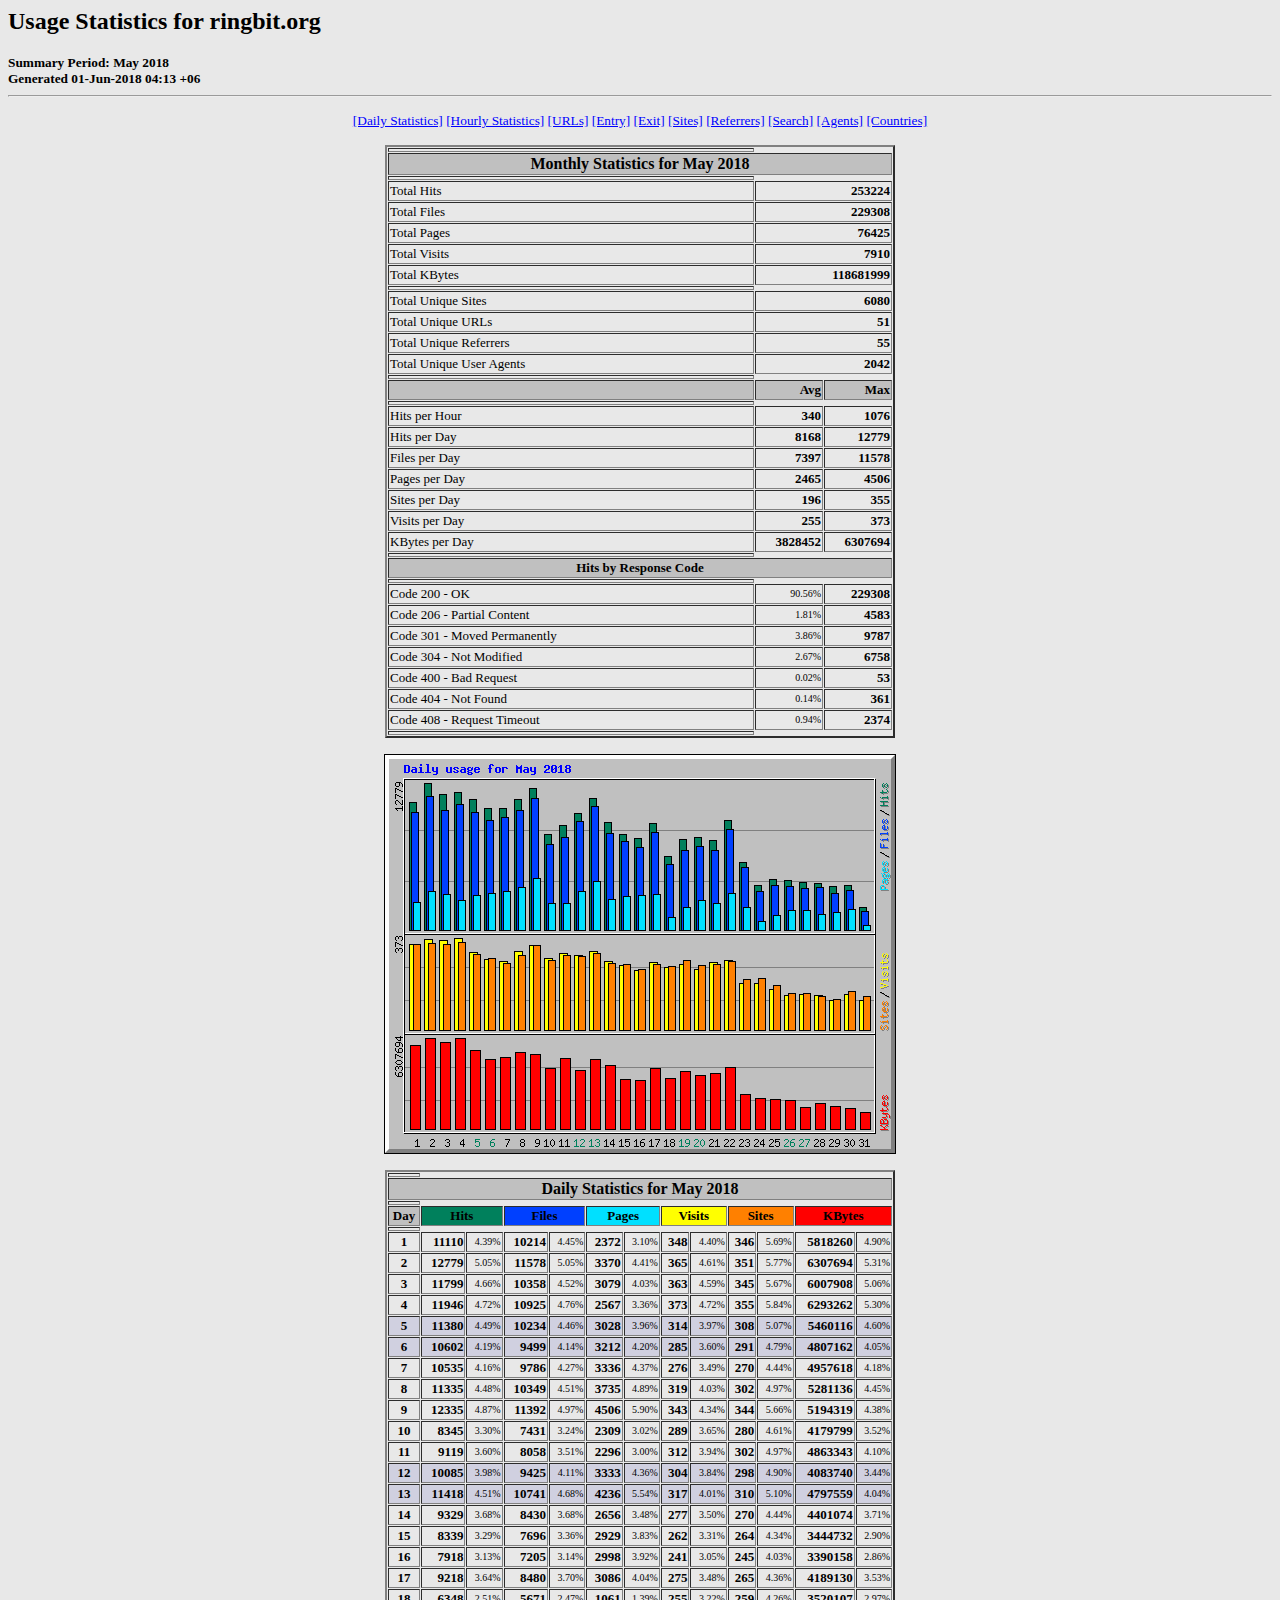
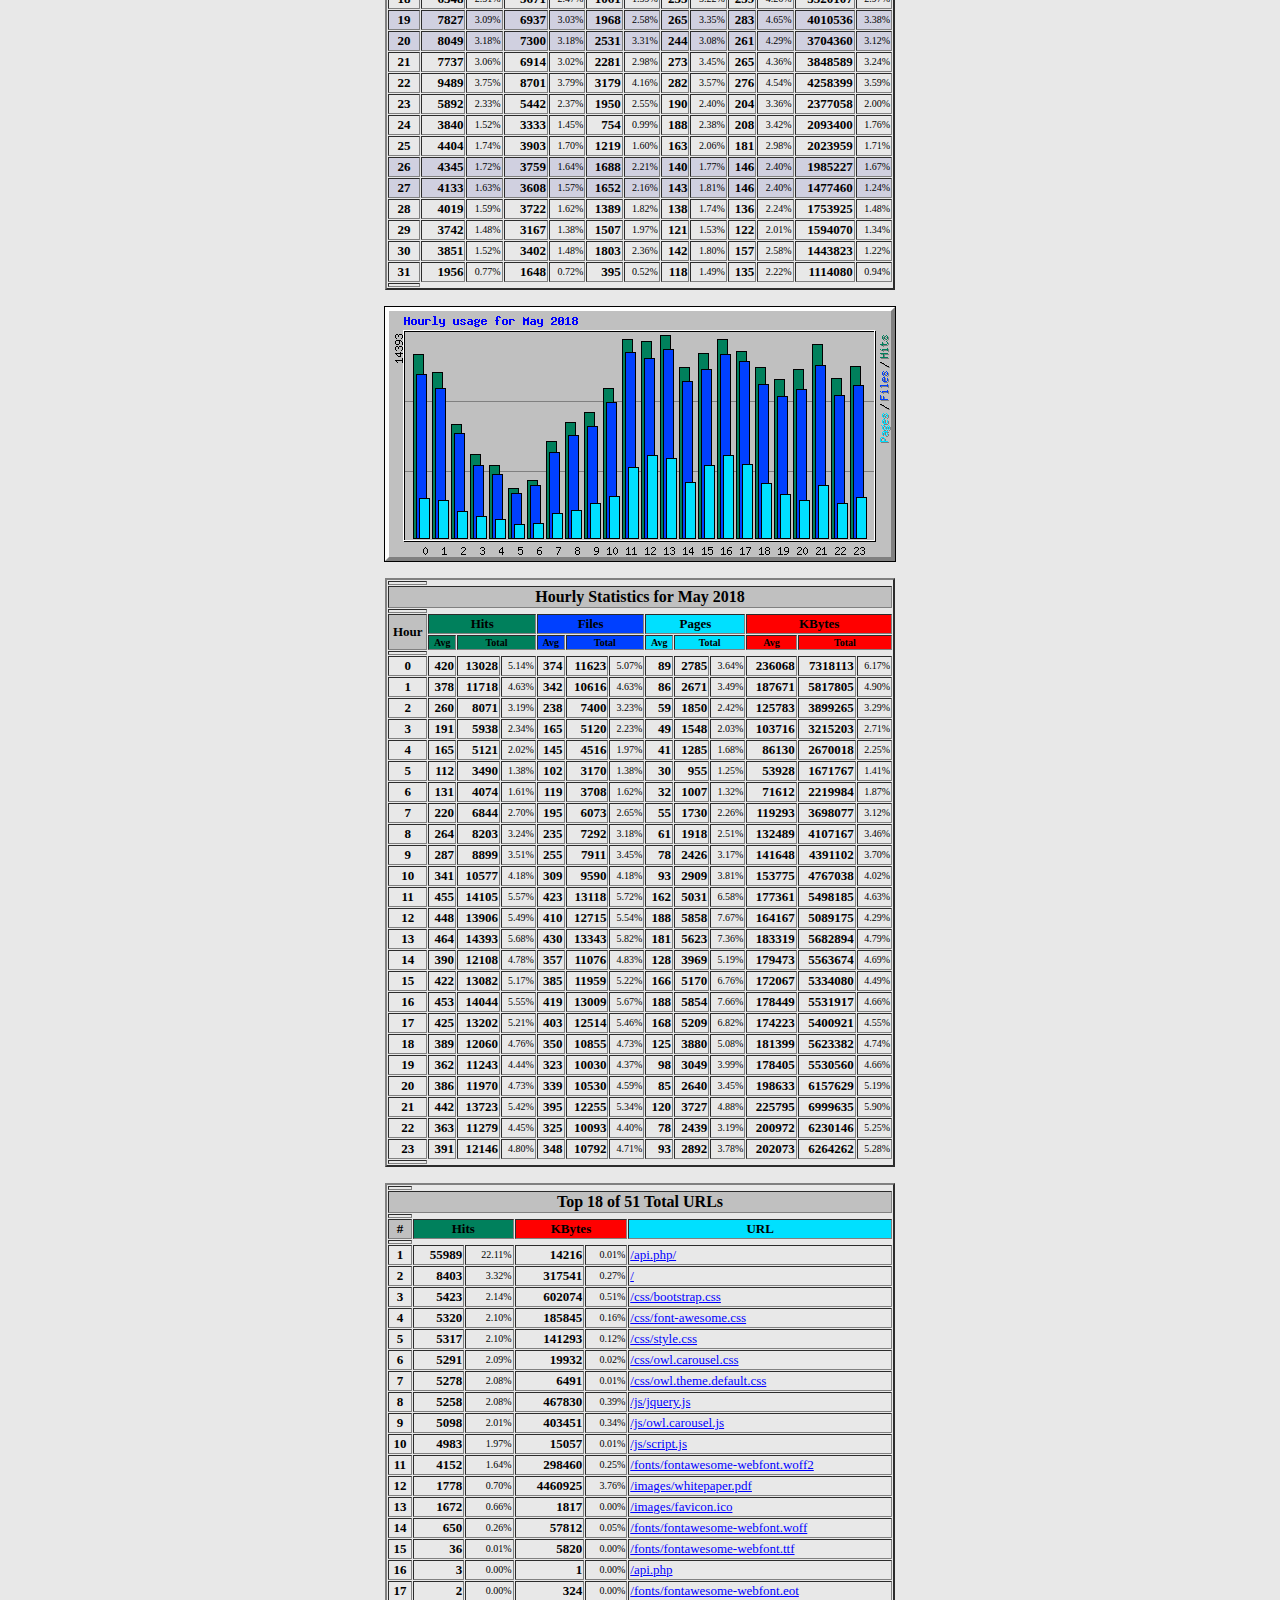
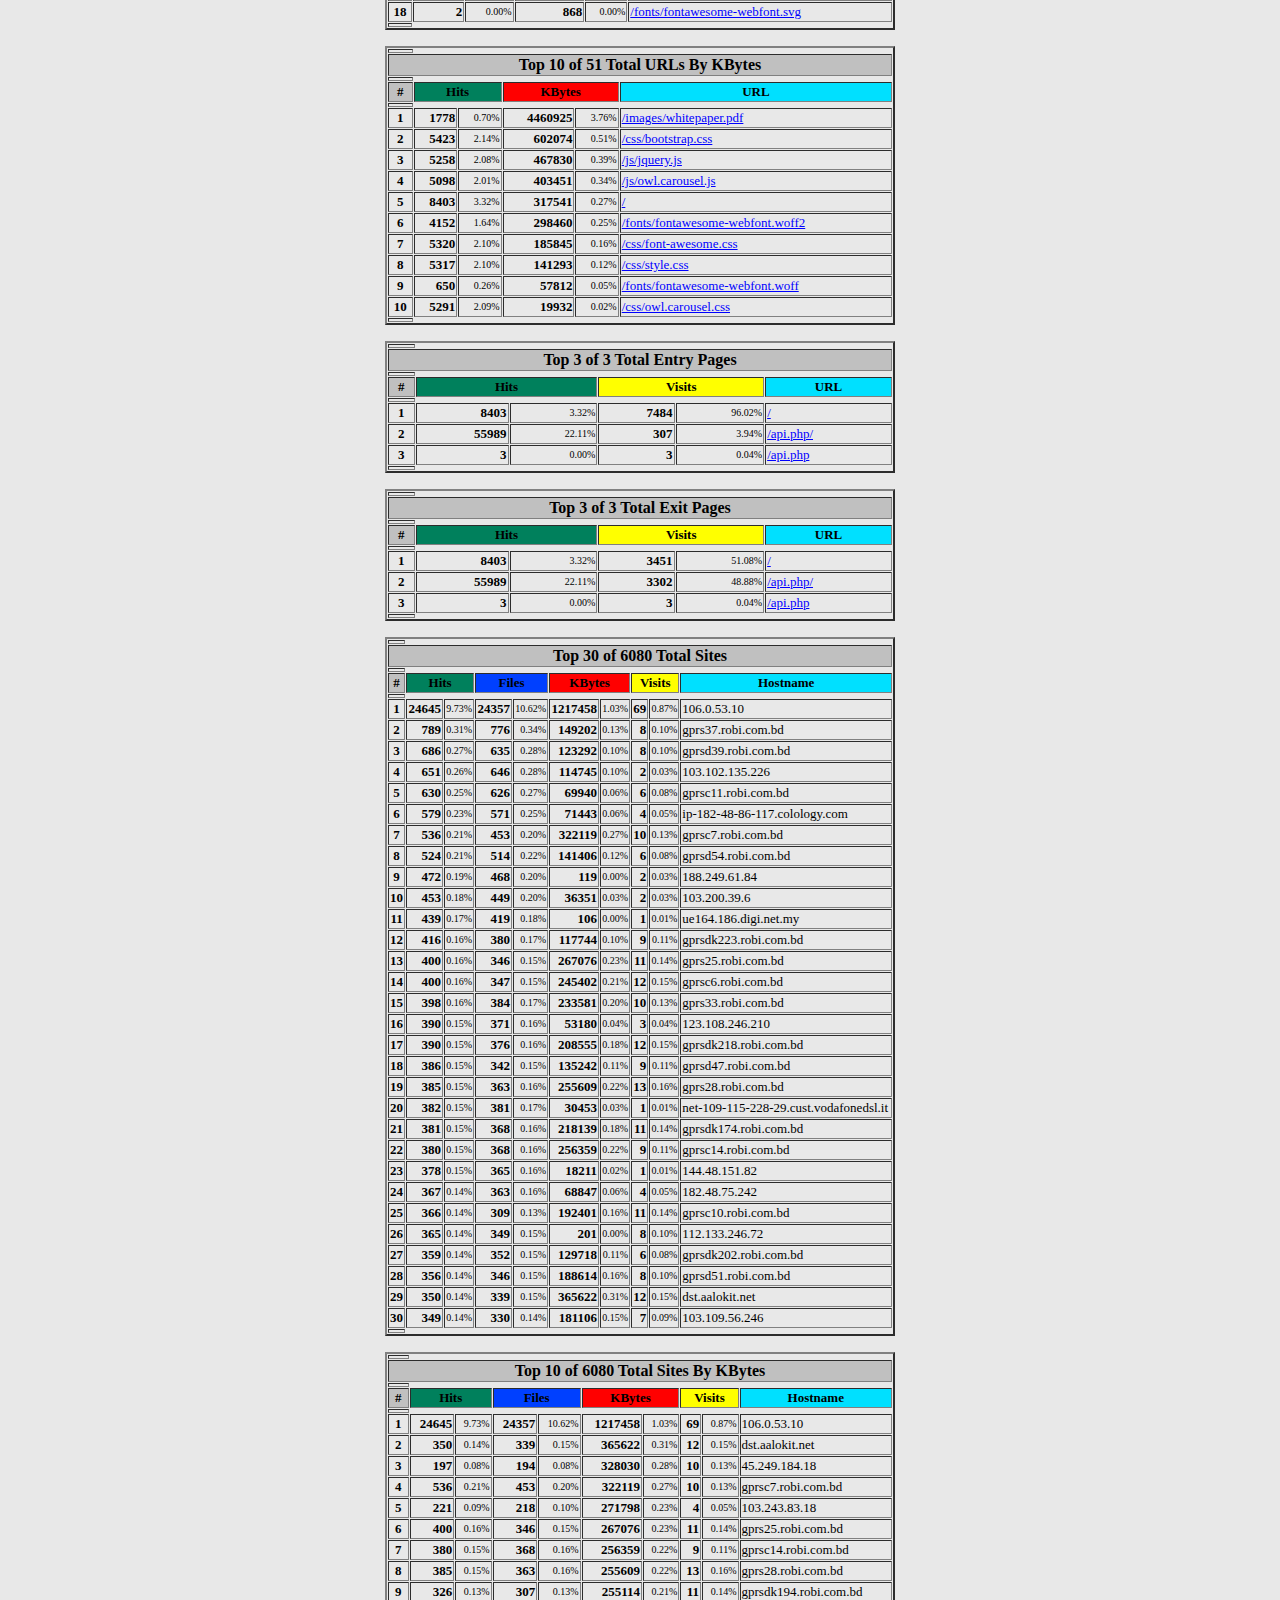
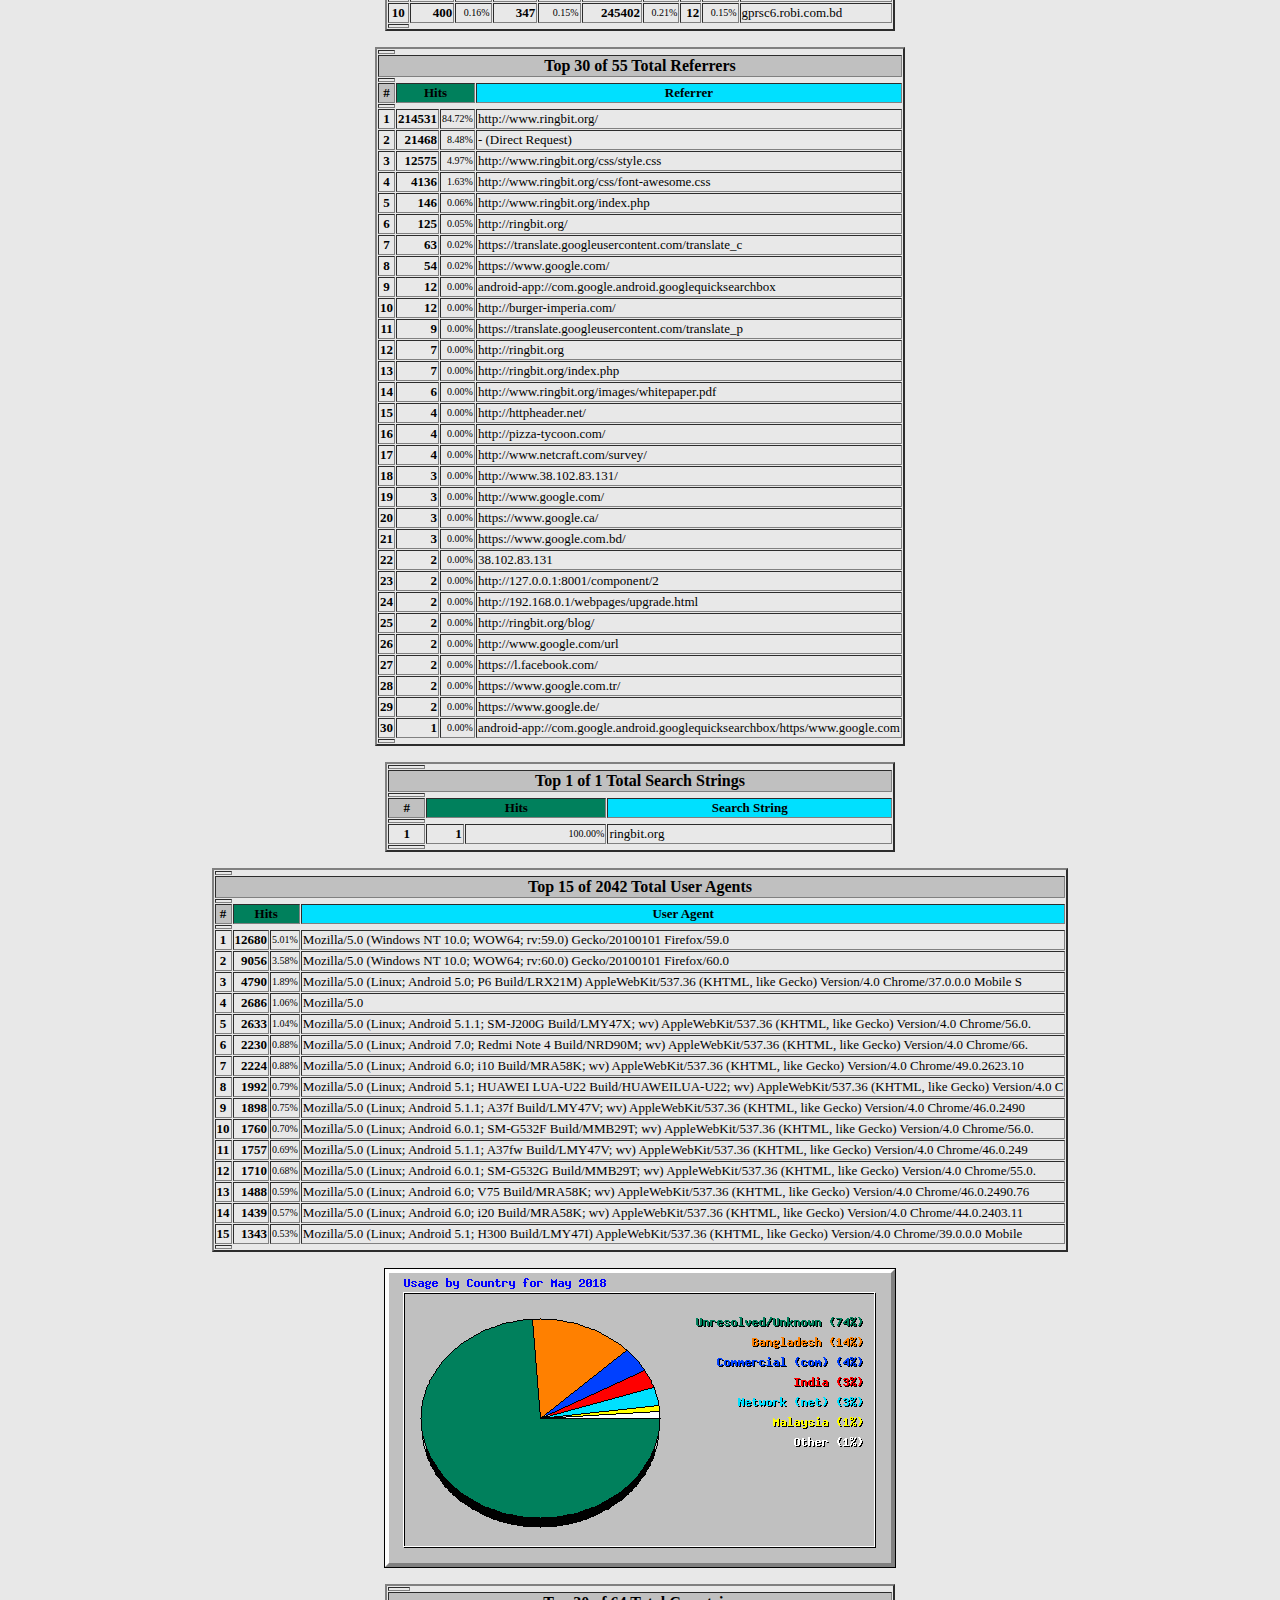
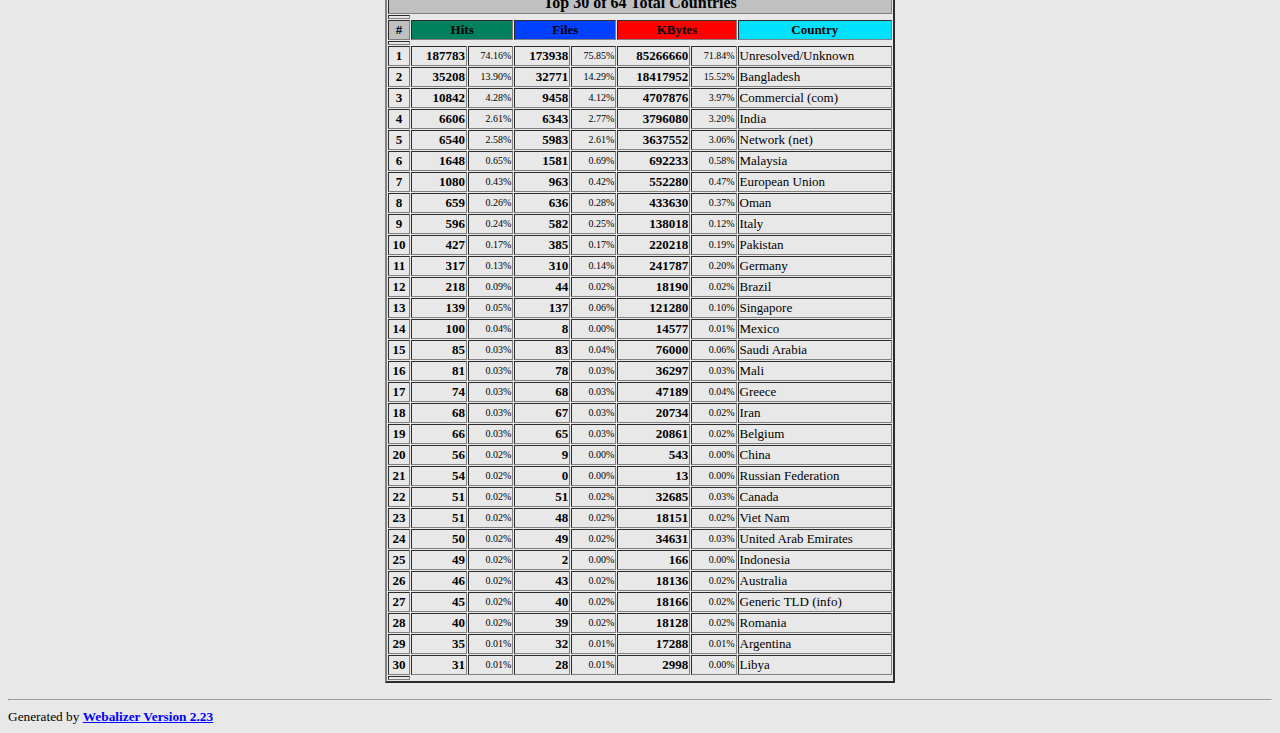
<file: stats/usage_201805.html>
<!DOCTYPE HTML PUBLIC "-//W3C//DTD HTML 4.0 Transitional//EN">

<!-- Generated by The Webalizer  Ver. 2.23-08 -->
<!--                                          -->
<!-- Copyright 1997-2013  Bradford L. Barrett -->
<!--                                          -->
<!-- Distributed under the GNU GPL  Version 2 -->
<!--        Full text may be found at:        -->
<!--         http://www.webalizer.org         -->
<!--                                          -->
<!--  Give the power back to the programmers  -->
<!--   Support the Free Software Foundation   -->
<!--           (http://www.fsf.org)           -->
<!--                                          -->
<!-- *** Generated: 01-Jun-2018 04:13 +06 *** -->

<HTML lang="en">
<HEAD>
 <TITLE>Usage Statistics for ringbit.org - May 2018</TITLE>
</HEAD>

<BODY BGCOLOR="#E8E8E8" TEXT="#000000" LINK="#0000FF" VLINK="#FF0000">
<H2>Usage Statistics for ringbit.org</H2>
<SMALL><STRONG>
Summary Period: May 2018<BR>
Generated 01-Jun-2018 04:13 +06<BR>
</STRONG></SMALL>
<CENTER>
<HR>
<P>
<SMALL>
<A HREF="#DAYSTATS">[Daily Statistics]</A>
<A HREF="#HOURSTATS">[Hourly Statistics]</A>
<A HREF="#TOPURLS">[URLs]</A>
<A HREF="#TOPENTRY">[Entry]</A>
<A HREF="#TOPEXIT">[Exit]</A>
<A HREF="#TOPSITES">[Sites]</A>
<A HREF="#TOPREFS">[Referrers]</A>
<A HREF="#TOPSEARCH">[Search]</A>
<A HREF="#TOPAGENTS">[Agents]</A>
<A HREF="#TOPCTRYS">[Countries]</A>
</SMALL>
<P>
<TABLE WIDTH=510 BORDER=2 CELLSPACING=1 CELLPADDING=1>
<TR><TH HEIGHT=4></TH></TR>
<TR><TH COLSPAN=3 ALIGN=center BGCOLOR="#C0C0C0">Monthly Statistics for May 2018</TH></TR>
<TR><TH HEIGHT=4></TH></TR>
<TR><TD WIDTH=380><FONT SIZE="-1">Total Hits</FONT></TD>
<TD ALIGN=right COLSPAN=2><FONT SIZE="-1"><B>253224</B></FONT></TD></TR>
<TR><TD WIDTH=380><FONT SIZE="-1">Total Files</FONT></TD>
<TD ALIGN=right COLSPAN=2><FONT SIZE="-1"><B>229308</B></FONT></TD></TR>
<TR><TD WIDTH=380><FONT SIZE="-1">Total Pages</FONT></TD>
<TD ALIGN=right COLSPAN=2><FONT SIZE="-1"><B>76425</B></FONT></TD></TR>
<TR><TD WIDTH=380><FONT SIZE="-1">Total Visits</FONT></TD>
<TD ALIGN=right COLSPAN=2><FONT SIZE="-1"><B>7910</B></FONT></TD></TR>
<TR><TD WIDTH=380><FONT SIZE="-1">Total KBytes</FONT></TD>
<TD ALIGN=right COLSPAN=2><FONT SIZE="-1"><B>118681999</B></FONT></TD></TR>
<TR><TH HEIGHT=4></TH></TR>
<TR><TD WIDTH=380><FONT SIZE="-1">Total Unique Sites</FONT></TD>
<TD ALIGN=right COLSPAN=2><FONT SIZE="-1"><B>6080</B></FONT></TD></TR>
<TR><TD WIDTH=380><FONT SIZE="-1">Total Unique URLs</FONT></TD>
<TD ALIGN=right COLSPAN=2><FONT SIZE="-1"><B>51</B></FONT></TD></TR>
<TR><TD WIDTH=380><FONT SIZE="-1">Total Unique Referrers</FONT></TD>
<TD ALIGN=right COLSPAN=2><FONT SIZE="-1"><B>55</B></FONT></TD></TR>
<TR><TD WIDTH=380><FONT SIZE="-1">Total Unique User Agents</FONT></TD>
<TD ALIGN=right COLSPAN=2><FONT SIZE="-1"><B>2042</B></FONT></TD></TR>
<TR><TH HEIGHT=4></TH></TR>
<TR><TH WIDTH=380 BGCOLOR="#C0C0C0"><FONT SIZE=-1 COLOR="#C0C0C0">.</FONT></TH>
<TH WIDTH=65 BGCOLOR="#C0C0C0" ALIGN=right><FONT SIZE=-1>Avg </FONT></TH>
<TH WIDTH=65 BGCOLOR="#C0C0C0" ALIGN=right><FONT SIZE=-1>Max </FONT></TH></TR>
<TR><TH HEIGHT=4></TH></TR>
<TR><TD><FONT SIZE="-1">Hits per Hour</FONT></TD>
<TD ALIGN=right WIDTH=65><FONT SIZE="-1"><B>340</B></FONT></TD>
<TD WIDTH=65 ALIGN=right><FONT SIZE=-1><B>1076</B></FONT></TD></TR>
<TR><TD><FONT SIZE="-1">Hits per Day</FONT></TD>
<TD ALIGN=right WIDTH=65><FONT SIZE="-1"><B>8168</B></FONT></TD>
<TD WIDTH=65 ALIGN=right><FONT SIZE=-1><B>12779</B></FONT></TD></TR>
<TR><TD><FONT SIZE="-1">Files per Day</FONT></TD>
<TD ALIGN=right WIDTH=65><FONT SIZE="-1"><B>7397</B></FONT></TD>
<TD WIDTH=65 ALIGN=right><FONT SIZE=-1><B>11578</B></FONT></TD></TR>
<TR><TD><FONT SIZE="-1">Pages per Day</FONT></TD>
<TD ALIGN=right WIDTH=65><FONT SIZE="-1"><B>2465</B></FONT></TD>
<TD WIDTH=65 ALIGN=right><FONT SIZE=-1><B>4506</B></FONT></TD></TR>
<TR><TD><FONT SIZE="-1">Sites per Day</FONT></TD>
<TD ALIGN=right WIDTH=65><FONT SIZE="-1"><B>196</B></FONT></TD>
<TD WIDTH=65 ALIGN=right><FONT SIZE=-1><B>355</B></FONT></TD></TR>
<TR><TD><FONT SIZE="-1">Visits per Day</FONT></TD>
<TD ALIGN=right WIDTH=65><FONT SIZE="-1"><B>255</B></FONT></TD>
<TD WIDTH=65 ALIGN=right><FONT SIZE=-1><B>373</B></FONT></TD></TR>
<TR><TD><FONT SIZE="-1">KBytes per Day</FONT></TD>
<TD ALIGN=right WIDTH=65><FONT SIZE="-1"><B>3828452</B></FONT></TD>
<TD WIDTH=65 ALIGN=right><FONT SIZE=-1><B>6307694</B></FONT></TD></TR>
<TR><TH HEIGHT=4></TH></TR>
<TR><TH COLSPAN=3 ALIGN=center BGCOLOR="#C0C0C0">
<FONT SIZE="-1">Hits by Response Code</FONT></TH></TR>
<TR><TH HEIGHT=4></TH></TR>
<TR><TD><FONT SIZE="-1">Code 200 - OK</FONT></TD>
<TD ALIGN=right><FONT SIZE="-2">90.56%</FONT></TD>
<TD ALIGN=right><FONT SIZE="-1"><B>229308</B></FONT></TD></TR>
<TR><TD><FONT SIZE="-1">Code 206 - Partial Content</FONT></TD>
<TD ALIGN=right><FONT SIZE="-2">1.81%</FONT></TD>
<TD ALIGN=right><FONT SIZE="-1"><B>4583</B></FONT></TD></TR>
<TR><TD><FONT SIZE="-1">Code 301 - Moved Permanently</FONT></TD>
<TD ALIGN=right><FONT SIZE="-2">3.86%</FONT></TD>
<TD ALIGN=right><FONT SIZE="-1"><B>9787</B></FONT></TD></TR>
<TR><TD><FONT SIZE="-1">Code 304 - Not Modified</FONT></TD>
<TD ALIGN=right><FONT SIZE="-2">2.67%</FONT></TD>
<TD ALIGN=right><FONT SIZE="-1"><B>6758</B></FONT></TD></TR>
<TR><TD><FONT SIZE="-1">Code 400 - Bad Request</FONT></TD>
<TD ALIGN=right><FONT SIZE="-2">0.02%</FONT></TD>
<TD ALIGN=right><FONT SIZE="-1"><B>53</B></FONT></TD></TR>
<TR><TD><FONT SIZE="-1">Code 404 - Not Found</FONT></TD>
<TD ALIGN=right><FONT SIZE="-2">0.14%</FONT></TD>
<TD ALIGN=right><FONT SIZE="-1"><B>361</B></FONT></TD></TR>
<TR><TD><FONT SIZE="-1">Code 408 - Request Timeout</FONT></TD>
<TD ALIGN=right><FONT SIZE="-2">0.94%</FONT></TD>
<TD ALIGN=right><FONT SIZE="-1"><B>2374</B></FONT></TD></TR>
<TR><TH HEIGHT=4></TH></TR>
</TABLE>
<P>
<A NAME="DAYSTATS"></A>
<IMG SRC="daily_usage_201805.png" ALT="Daily usage for May 2018" HEIGHT=400 WIDTH=512><P>
<TABLE WIDTH=510 BORDER=2 CELLSPACING=1 CELLPADDING=1>
<TR><TH HEIGHT=4></TH></TR>
<TR><TH BGCOLOR="#C0C0C0" COLSPAN=13 ALIGN=center>Daily Statistics for May 2018</TH></TR>
<TR><TH HEIGHT=4></TH></TR>
<TR><TH ALIGN=center BGCOLOR="#C0C0C0"><FONT SIZE="-1">Day</FONT></TH>
<TH ALIGN=center BGCOLOR="#00805c" COLSPAN=2><FONT SIZE="-1">Hits</FONT></TH>
<TH ALIGN=center BGCOLOR="#0040ff" COLSPAN=2><FONT SIZE="-1">Files</FONT></TH>
<TH ALIGN=center BGCOLOR="#00e0ff" COLSPAN=2><FONT SIZE="-1">Pages</FONT></TH>
<TH ALIGN=center BGCOLOR="#ffff00" COLSPAN=2><FONT SIZE="-1">Visits</FONT></TH>
<TH ALIGN=center BGCOLOR="#ff8000" COLSPAN=2><FONT SIZE="-1">Sites</FONT></TH>
<TH ALIGN=center BGCOLOR="#ff0000" COLSPAN=2><FONT SIZE="-1">KBytes</FONT></TH></TR>
<TR><TH HEIGHT=4></TH></TR>
<TR><TD ALIGN=center><FONT SIZE="-1"><B>1</B></FONT></TD>
<TD ALIGN=right><FONT SIZE="-1"><B>11110</B></FONT></TD>
<TD ALIGN=right><FONT SIZE="-2">4.39%</FONT></TD>
<TD ALIGN=right><FONT SIZE="-1"><B>10214</B></FONT></TD>
<TD ALIGN=right><FONT SIZE="-2">4.45%</FONT></TD>
<TD ALIGN=right><FONT SIZE="-1"><B>2372</B></FONT></TD>
<TD ALIGN=right><FONT SIZE="-2">3.10%</FONT></TD>
<TD ALIGN=right><FONT SIZE="-1"><B>348</B></FONT></TD>
<TD ALIGN=right><FONT SIZE="-2">4.40%</FONT></TD>
<TD ALIGN=right><FONT SIZE="-1"><B>346</B></FONT></TD>
<TD ALIGN=right><FONT SIZE="-2">5.69%</FONT></TD>
<TD ALIGN=right><FONT SIZE="-1"><B>5818260</B></FONT></TD>
<TD ALIGN=right><FONT SIZE="-2">4.90%</FONT></TD></TR>
<TR><TD ALIGN=center><FONT SIZE="-1"><B>2</B></FONT></TD>
<TD ALIGN=right><FONT SIZE="-1"><B>12779</B></FONT></TD>
<TD ALIGN=right><FONT SIZE="-2">5.05%</FONT></TD>
<TD ALIGN=right><FONT SIZE="-1"><B>11578</B></FONT></TD>
<TD ALIGN=right><FONT SIZE="-2">5.05%</FONT></TD>
<TD ALIGN=right><FONT SIZE="-1"><B>3370</B></FONT></TD>
<TD ALIGN=right><FONT SIZE="-2">4.41%</FONT></TD>
<TD ALIGN=right><FONT SIZE="-1"><B>365</B></FONT></TD>
<TD ALIGN=right><FONT SIZE="-2">4.61%</FONT></TD>
<TD ALIGN=right><FONT SIZE="-1"><B>351</B></FONT></TD>
<TD ALIGN=right><FONT SIZE="-2">5.77%</FONT></TD>
<TD ALIGN=right><FONT SIZE="-1"><B>6307694</B></FONT></TD>
<TD ALIGN=right><FONT SIZE="-2">5.31%</FONT></TD></TR>
<TR><TD ALIGN=center><FONT SIZE="-1"><B>3</B></FONT></TD>
<TD ALIGN=right><FONT SIZE="-1"><B>11799</B></FONT></TD>
<TD ALIGN=right><FONT SIZE="-2">4.66%</FONT></TD>
<TD ALIGN=right><FONT SIZE="-1"><B>10358</B></FONT></TD>
<TD ALIGN=right><FONT SIZE="-2">4.52%</FONT></TD>
<TD ALIGN=right><FONT SIZE="-1"><B>3079</B></FONT></TD>
<TD ALIGN=right><FONT SIZE="-2">4.03%</FONT></TD>
<TD ALIGN=right><FONT SIZE="-1"><B>363</B></FONT></TD>
<TD ALIGN=right><FONT SIZE="-2">4.59%</FONT></TD>
<TD ALIGN=right><FONT SIZE="-1"><B>345</B></FONT></TD>
<TD ALIGN=right><FONT SIZE="-2">5.67%</FONT></TD>
<TD ALIGN=right><FONT SIZE="-1"><B>6007908</B></FONT></TD>
<TD ALIGN=right><FONT SIZE="-2">5.06%</FONT></TD></TR>
<TR><TD ALIGN=center><FONT SIZE="-1"><B>4</B></FONT></TD>
<TD ALIGN=right><FONT SIZE="-1"><B>11946</B></FONT></TD>
<TD ALIGN=right><FONT SIZE="-2">4.72%</FONT></TD>
<TD ALIGN=right><FONT SIZE="-1"><B>10925</B></FONT></TD>
<TD ALIGN=right><FONT SIZE="-2">4.76%</FONT></TD>
<TD ALIGN=right><FONT SIZE="-1"><B>2567</B></FONT></TD>
<TD ALIGN=right><FONT SIZE="-2">3.36%</FONT></TD>
<TD ALIGN=right><FONT SIZE="-1"><B>373</B></FONT></TD>
<TD ALIGN=right><FONT SIZE="-2">4.72%</FONT></TD>
<TD ALIGN=right><FONT SIZE="-1"><B>355</B></FONT></TD>
<TD ALIGN=right><FONT SIZE="-2">5.84%</FONT></TD>
<TD ALIGN=right><FONT SIZE="-1"><B>6293262</B></FONT></TD>
<TD ALIGN=right><FONT SIZE="-2">5.30%</FONT></TD></TR>
<TR BGCOLOR="#D0D0E0"><TD ALIGN=center><FONT SIZE="-1"><B>5</B></FONT></TD>
<TD ALIGN=right><FONT SIZE="-1"><B>11380</B></FONT></TD>
<TD ALIGN=right><FONT SIZE="-2">4.49%</FONT></TD>
<TD ALIGN=right><FONT SIZE="-1"><B>10234</B></FONT></TD>
<TD ALIGN=right><FONT SIZE="-2">4.46%</FONT></TD>
<TD ALIGN=right><FONT SIZE="-1"><B>3028</B></FONT></TD>
<TD ALIGN=right><FONT SIZE="-2">3.96%</FONT></TD>
<TD ALIGN=right><FONT SIZE="-1"><B>314</B></FONT></TD>
<TD ALIGN=right><FONT SIZE="-2">3.97%</FONT></TD>
<TD ALIGN=right><FONT SIZE="-1"><B>308</B></FONT></TD>
<TD ALIGN=right><FONT SIZE="-2">5.07%</FONT></TD>
<TD ALIGN=right><FONT SIZE="-1"><B>5460116</B></FONT></TD>
<TD ALIGN=right><FONT SIZE="-2">4.60%</FONT></TD></TR>
<TR BGCOLOR="#D0D0E0"><TD ALIGN=center><FONT SIZE="-1"><B>6</B></FONT></TD>
<TD ALIGN=right><FONT SIZE="-1"><B>10602</B></FONT></TD>
<TD ALIGN=right><FONT SIZE="-2">4.19%</FONT></TD>
<TD ALIGN=right><FONT SIZE="-1"><B>9499</B></FONT></TD>
<TD ALIGN=right><FONT SIZE="-2">4.14%</FONT></TD>
<TD ALIGN=right><FONT SIZE="-1"><B>3212</B></FONT></TD>
<TD ALIGN=right><FONT SIZE="-2">4.20%</FONT></TD>
<TD ALIGN=right><FONT SIZE="-1"><B>285</B></FONT></TD>
<TD ALIGN=right><FONT SIZE="-2">3.60%</FONT></TD>
<TD ALIGN=right><FONT SIZE="-1"><B>291</B></FONT></TD>
<TD ALIGN=right><FONT SIZE="-2">4.79%</FONT></TD>
<TD ALIGN=right><FONT SIZE="-1"><B>4807162</B></FONT></TD>
<TD ALIGN=right><FONT SIZE="-2">4.05%</FONT></TD></TR>
<TR><TD ALIGN=center><FONT SIZE="-1"><B>7</B></FONT></TD>
<TD ALIGN=right><FONT SIZE="-1"><B>10535</B></FONT></TD>
<TD ALIGN=right><FONT SIZE="-2">4.16%</FONT></TD>
<TD ALIGN=right><FONT SIZE="-1"><B>9786</B></FONT></TD>
<TD ALIGN=right><FONT SIZE="-2">4.27%</FONT></TD>
<TD ALIGN=right><FONT SIZE="-1"><B>3336</B></FONT></TD>
<TD ALIGN=right><FONT SIZE="-2">4.37%</FONT></TD>
<TD ALIGN=right><FONT SIZE="-1"><B>276</B></FONT></TD>
<TD ALIGN=right><FONT SIZE="-2">3.49%</FONT></TD>
<TD ALIGN=right><FONT SIZE="-1"><B>270</B></FONT></TD>
<TD ALIGN=right><FONT SIZE="-2">4.44%</FONT></TD>
<TD ALIGN=right><FONT SIZE="-1"><B>4957618</B></FONT></TD>
<TD ALIGN=right><FONT SIZE="-2">4.18%</FONT></TD></TR>
<TR><TD ALIGN=center><FONT SIZE="-1"><B>8</B></FONT></TD>
<TD ALIGN=right><FONT SIZE="-1"><B>11335</B></FONT></TD>
<TD ALIGN=right><FONT SIZE="-2">4.48%</FONT></TD>
<TD ALIGN=right><FONT SIZE="-1"><B>10349</B></FONT></TD>
<TD ALIGN=right><FONT SIZE="-2">4.51%</FONT></TD>
<TD ALIGN=right><FONT SIZE="-1"><B>3735</B></FONT></TD>
<TD ALIGN=right><FONT SIZE="-2">4.89%</FONT></TD>
<TD ALIGN=right><FONT SIZE="-1"><B>319</B></FONT></TD>
<TD ALIGN=right><FONT SIZE="-2">4.03%</FONT></TD>
<TD ALIGN=right><FONT SIZE="-1"><B>302</B></FONT></TD>
<TD ALIGN=right><FONT SIZE="-2">4.97%</FONT></TD>
<TD ALIGN=right><FONT SIZE="-1"><B>5281136</B></FONT></TD>
<TD ALIGN=right><FONT SIZE="-2">4.45%</FONT></TD></TR>
<TR><TD ALIGN=center><FONT SIZE="-1"><B>9</B></FONT></TD>
<TD ALIGN=right><FONT SIZE="-1"><B>12335</B></FONT></TD>
<TD ALIGN=right><FONT SIZE="-2">4.87%</FONT></TD>
<TD ALIGN=right><FONT SIZE="-1"><B>11392</B></FONT></TD>
<TD ALIGN=right><FONT SIZE="-2">4.97%</FONT></TD>
<TD ALIGN=right><FONT SIZE="-1"><B>4506</B></FONT></TD>
<TD ALIGN=right><FONT SIZE="-2">5.90%</FONT></TD>
<TD ALIGN=right><FONT SIZE="-1"><B>343</B></FONT></TD>
<TD ALIGN=right><FONT SIZE="-2">4.34%</FONT></TD>
<TD ALIGN=right><FONT SIZE="-1"><B>344</B></FONT></TD>
<TD ALIGN=right><FONT SIZE="-2">5.66%</FONT></TD>
<TD ALIGN=right><FONT SIZE="-1"><B>5194319</B></FONT></TD>
<TD ALIGN=right><FONT SIZE="-2">4.38%</FONT></TD></TR>
<TR><TD ALIGN=center><FONT SIZE="-1"><B>10</B></FONT></TD>
<TD ALIGN=right><FONT SIZE="-1"><B>8345</B></FONT></TD>
<TD ALIGN=right><FONT SIZE="-2">3.30%</FONT></TD>
<TD ALIGN=right><FONT SIZE="-1"><B>7431</B></FONT></TD>
<TD ALIGN=right><FONT SIZE="-2">3.24%</FONT></TD>
<TD ALIGN=right><FONT SIZE="-1"><B>2309</B></FONT></TD>
<TD ALIGN=right><FONT SIZE="-2">3.02%</FONT></TD>
<TD ALIGN=right><FONT SIZE="-1"><B>289</B></FONT></TD>
<TD ALIGN=right><FONT SIZE="-2">3.65%</FONT></TD>
<TD ALIGN=right><FONT SIZE="-1"><B>280</B></FONT></TD>
<TD ALIGN=right><FONT SIZE="-2">4.61%</FONT></TD>
<TD ALIGN=right><FONT SIZE="-1"><B>4179799</B></FONT></TD>
<TD ALIGN=right><FONT SIZE="-2">3.52%</FONT></TD></TR>
<TR><TD ALIGN=center><FONT SIZE="-1"><B>11</B></FONT></TD>
<TD ALIGN=right><FONT SIZE="-1"><B>9119</B></FONT></TD>
<TD ALIGN=right><FONT SIZE="-2">3.60%</FONT></TD>
<TD ALIGN=right><FONT SIZE="-1"><B>8058</B></FONT></TD>
<TD ALIGN=right><FONT SIZE="-2">3.51%</FONT></TD>
<TD ALIGN=right><FONT SIZE="-1"><B>2296</B></FONT></TD>
<TD ALIGN=right><FONT SIZE="-2">3.00%</FONT></TD>
<TD ALIGN=right><FONT SIZE="-1"><B>312</B></FONT></TD>
<TD ALIGN=right><FONT SIZE="-2">3.94%</FONT></TD>
<TD ALIGN=right><FONT SIZE="-1"><B>302</B></FONT></TD>
<TD ALIGN=right><FONT SIZE="-2">4.97%</FONT></TD>
<TD ALIGN=right><FONT SIZE="-1"><B>4863343</B></FONT></TD>
<TD ALIGN=right><FONT SIZE="-2">4.10%</FONT></TD></TR>
<TR BGCOLOR="#D0D0E0"><TD ALIGN=center><FONT SIZE="-1"><B>12</B></FONT></TD>
<TD ALIGN=right><FONT SIZE="-1"><B>10085</B></FONT></TD>
<TD ALIGN=right><FONT SIZE="-2">3.98%</FONT></TD>
<TD ALIGN=right><FONT SIZE="-1"><B>9425</B></FONT></TD>
<TD ALIGN=right><FONT SIZE="-2">4.11%</FONT></TD>
<TD ALIGN=right><FONT SIZE="-1"><B>3333</B></FONT></TD>
<TD ALIGN=right><FONT SIZE="-2">4.36%</FONT></TD>
<TD ALIGN=right><FONT SIZE="-1"><B>304</B></FONT></TD>
<TD ALIGN=right><FONT SIZE="-2">3.84%</FONT></TD>
<TD ALIGN=right><FONT SIZE="-1"><B>298</B></FONT></TD>
<TD ALIGN=right><FONT SIZE="-2">4.90%</FONT></TD>
<TD ALIGN=right><FONT SIZE="-1"><B>4083740</B></FONT></TD>
<TD ALIGN=right><FONT SIZE="-2">3.44%</FONT></TD></TR>
<TR BGCOLOR="#D0D0E0"><TD ALIGN=center><FONT SIZE="-1"><B>13</B></FONT></TD>
<TD ALIGN=right><FONT SIZE="-1"><B>11418</B></FONT></TD>
<TD ALIGN=right><FONT SIZE="-2">4.51%</FONT></TD>
<TD ALIGN=right><FONT SIZE="-1"><B>10741</B></FONT></TD>
<TD ALIGN=right><FONT SIZE="-2">4.68%</FONT></TD>
<TD ALIGN=right><FONT SIZE="-1"><B>4236</B></FONT></TD>
<TD ALIGN=right><FONT SIZE="-2">5.54%</FONT></TD>
<TD ALIGN=right><FONT SIZE="-1"><B>317</B></FONT></TD>
<TD ALIGN=right><FONT SIZE="-2">4.01%</FONT></TD>
<TD ALIGN=right><FONT SIZE="-1"><B>310</B></FONT></TD>
<TD ALIGN=right><FONT SIZE="-2">5.10%</FONT></TD>
<TD ALIGN=right><FONT SIZE="-1"><B>4797559</B></FONT></TD>
<TD ALIGN=right><FONT SIZE="-2">4.04%</FONT></TD></TR>
<TR><TD ALIGN=center><FONT SIZE="-1"><B>14</B></FONT></TD>
<TD ALIGN=right><FONT SIZE="-1"><B>9329</B></FONT></TD>
<TD ALIGN=right><FONT SIZE="-2">3.68%</FONT></TD>
<TD ALIGN=right><FONT SIZE="-1"><B>8430</B></FONT></TD>
<TD ALIGN=right><FONT SIZE="-2">3.68%</FONT></TD>
<TD ALIGN=right><FONT SIZE="-1"><B>2656</B></FONT></TD>
<TD ALIGN=right><FONT SIZE="-2">3.48%</FONT></TD>
<TD ALIGN=right><FONT SIZE="-1"><B>277</B></FONT></TD>
<TD ALIGN=right><FONT SIZE="-2">3.50%</FONT></TD>
<TD ALIGN=right><FONT SIZE="-1"><B>270</B></FONT></TD>
<TD ALIGN=right><FONT SIZE="-2">4.44%</FONT></TD>
<TD ALIGN=right><FONT SIZE="-1"><B>4401074</B></FONT></TD>
<TD ALIGN=right><FONT SIZE="-2">3.71%</FONT></TD></TR>
<TR><TD ALIGN=center><FONT SIZE="-1"><B>15</B></FONT></TD>
<TD ALIGN=right><FONT SIZE="-1"><B>8339</B></FONT></TD>
<TD ALIGN=right><FONT SIZE="-2">3.29%</FONT></TD>
<TD ALIGN=right><FONT SIZE="-1"><B>7696</B></FONT></TD>
<TD ALIGN=right><FONT SIZE="-2">3.36%</FONT></TD>
<TD ALIGN=right><FONT SIZE="-1"><B>2929</B></FONT></TD>
<TD ALIGN=right><FONT SIZE="-2">3.83%</FONT></TD>
<TD ALIGN=right><FONT SIZE="-1"><B>262</B></FONT></TD>
<TD ALIGN=right><FONT SIZE="-2">3.31%</FONT></TD>
<TD ALIGN=right><FONT SIZE="-1"><B>264</B></FONT></TD>
<TD ALIGN=right><FONT SIZE="-2">4.34%</FONT></TD>
<TD ALIGN=right><FONT SIZE="-1"><B>3444732</B></FONT></TD>
<TD ALIGN=right><FONT SIZE="-2">2.90%</FONT></TD></TR>
<TR><TD ALIGN=center><FONT SIZE="-1"><B>16</B></FONT></TD>
<TD ALIGN=right><FONT SIZE="-1"><B>7918</B></FONT></TD>
<TD ALIGN=right><FONT SIZE="-2">3.13%</FONT></TD>
<TD ALIGN=right><FONT SIZE="-1"><B>7205</B></FONT></TD>
<TD ALIGN=right><FONT SIZE="-2">3.14%</FONT></TD>
<TD ALIGN=right><FONT SIZE="-1"><B>2998</B></FONT></TD>
<TD ALIGN=right><FONT SIZE="-2">3.92%</FONT></TD>
<TD ALIGN=right><FONT SIZE="-1"><B>241</B></FONT></TD>
<TD ALIGN=right><FONT SIZE="-2">3.05%</FONT></TD>
<TD ALIGN=right><FONT SIZE="-1"><B>245</B></FONT></TD>
<TD ALIGN=right><FONT SIZE="-2">4.03%</FONT></TD>
<TD ALIGN=right><FONT SIZE="-1"><B>3390158</B></FONT></TD>
<TD ALIGN=right><FONT SIZE="-2">2.86%</FONT></TD></TR>
<TR><TD ALIGN=center><FONT SIZE="-1"><B>17</B></FONT></TD>
<TD ALIGN=right><FONT SIZE="-1"><B>9218</B></FONT></TD>
<TD ALIGN=right><FONT SIZE="-2">3.64%</FONT></TD>
<TD ALIGN=right><FONT SIZE="-1"><B>8480</B></FONT></TD>
<TD ALIGN=right><FONT SIZE="-2">3.70%</FONT></TD>
<TD ALIGN=right><FONT SIZE="-1"><B>3086</B></FONT></TD>
<TD ALIGN=right><FONT SIZE="-2">4.04%</FONT></TD>
<TD ALIGN=right><FONT SIZE="-1"><B>275</B></FONT></TD>
<TD ALIGN=right><FONT SIZE="-2">3.48%</FONT></TD>
<TD ALIGN=right><FONT SIZE="-1"><B>265</B></FONT></TD>
<TD ALIGN=right><FONT SIZE="-2">4.36%</FONT></TD>
<TD ALIGN=right><FONT SIZE="-1"><B>4189130</B></FONT></TD>
<TD ALIGN=right><FONT SIZE="-2">3.53%</FONT></TD></TR>
<TR><TD ALIGN=center><FONT SIZE="-1"><B>18</B></FONT></TD>
<TD ALIGN=right><FONT SIZE="-1"><B>6348</B></FONT></TD>
<TD ALIGN=right><FONT SIZE="-2">2.51%</FONT></TD>
<TD ALIGN=right><FONT SIZE="-1"><B>5671</B></FONT></TD>
<TD ALIGN=right><FONT SIZE="-2">2.47%</FONT></TD>
<TD ALIGN=right><FONT SIZE="-1"><B>1061</B></FONT></TD>
<TD ALIGN=right><FONT SIZE="-2">1.39%</FONT></TD>
<TD ALIGN=right><FONT SIZE="-1"><B>255</B></FONT></TD>
<TD ALIGN=right><FONT SIZE="-2">3.22%</FONT></TD>
<TD ALIGN=right><FONT SIZE="-1"><B>259</B></FONT></TD>
<TD ALIGN=right><FONT SIZE="-2">4.26%</FONT></TD>
<TD ALIGN=right><FONT SIZE="-1"><B>3520107</B></FONT></TD>
<TD ALIGN=right><FONT SIZE="-2">2.97%</FONT></TD></TR>
<TR BGCOLOR="#D0D0E0"><TD ALIGN=center><FONT SIZE="-1"><B>19</B></FONT></TD>
<TD ALIGN=right><FONT SIZE="-1"><B>7827</B></FONT></TD>
<TD ALIGN=right><FONT SIZE="-2">3.09%</FONT></TD>
<TD ALIGN=right><FONT SIZE="-1"><B>6937</B></FONT></TD>
<TD ALIGN=right><FONT SIZE="-2">3.03%</FONT></TD>
<TD ALIGN=right><FONT SIZE="-1"><B>1968</B></FONT></TD>
<TD ALIGN=right><FONT SIZE="-2">2.58%</FONT></TD>
<TD ALIGN=right><FONT SIZE="-1"><B>265</B></FONT></TD>
<TD ALIGN=right><FONT SIZE="-2">3.35%</FONT></TD>
<TD ALIGN=right><FONT SIZE="-1"><B>283</B></FONT></TD>
<TD ALIGN=right><FONT SIZE="-2">4.65%</FONT></TD>
<TD ALIGN=right><FONT SIZE="-1"><B>4010536</B></FONT></TD>
<TD ALIGN=right><FONT SIZE="-2">3.38%</FONT></TD></TR>
<TR BGCOLOR="#D0D0E0"><TD ALIGN=center><FONT SIZE="-1"><B>20</B></FONT></TD>
<TD ALIGN=right><FONT SIZE="-1"><B>8049</B></FONT></TD>
<TD ALIGN=right><FONT SIZE="-2">3.18%</FONT></TD>
<TD ALIGN=right><FONT SIZE="-1"><B>7300</B></FONT></TD>
<TD ALIGN=right><FONT SIZE="-2">3.18%</FONT></TD>
<TD ALIGN=right><FONT SIZE="-1"><B>2531</B></FONT></TD>
<TD ALIGN=right><FONT SIZE="-2">3.31%</FONT></TD>
<TD ALIGN=right><FONT SIZE="-1"><B>244</B></FONT></TD>
<TD ALIGN=right><FONT SIZE="-2">3.08%</FONT></TD>
<TD ALIGN=right><FONT SIZE="-1"><B>261</B></FONT></TD>
<TD ALIGN=right><FONT SIZE="-2">4.29%</FONT></TD>
<TD ALIGN=right><FONT SIZE="-1"><B>3704360</B></FONT></TD>
<TD ALIGN=right><FONT SIZE="-2">3.12%</FONT></TD></TR>
<TR><TD ALIGN=center><FONT SIZE="-1"><B>21</B></FONT></TD>
<TD ALIGN=right><FONT SIZE="-1"><B>7737</B></FONT></TD>
<TD ALIGN=right><FONT SIZE="-2">3.06%</FONT></TD>
<TD ALIGN=right><FONT SIZE="-1"><B>6914</B></FONT></TD>
<TD ALIGN=right><FONT SIZE="-2">3.02%</FONT></TD>
<TD ALIGN=right><FONT SIZE="-1"><B>2281</B></FONT></TD>
<TD ALIGN=right><FONT SIZE="-2">2.98%</FONT></TD>
<TD ALIGN=right><FONT SIZE="-1"><B>273</B></FONT></TD>
<TD ALIGN=right><FONT SIZE="-2">3.45%</FONT></TD>
<TD ALIGN=right><FONT SIZE="-1"><B>265</B></FONT></TD>
<TD ALIGN=right><FONT SIZE="-2">4.36%</FONT></TD>
<TD ALIGN=right><FONT SIZE="-1"><B>3848589</B></FONT></TD>
<TD ALIGN=right><FONT SIZE="-2">3.24%</FONT></TD></TR>
<TR><TD ALIGN=center><FONT SIZE="-1"><B>22</B></FONT></TD>
<TD ALIGN=right><FONT SIZE="-1"><B>9489</B></FONT></TD>
<TD ALIGN=right><FONT SIZE="-2">3.75%</FONT></TD>
<TD ALIGN=right><FONT SIZE="-1"><B>8701</B></FONT></TD>
<TD ALIGN=right><FONT SIZE="-2">3.79%</FONT></TD>
<TD ALIGN=right><FONT SIZE="-1"><B>3179</B></FONT></TD>
<TD ALIGN=right><FONT SIZE="-2">4.16%</FONT></TD>
<TD ALIGN=right><FONT SIZE="-1"><B>282</B></FONT></TD>
<TD ALIGN=right><FONT SIZE="-2">3.57%</FONT></TD>
<TD ALIGN=right><FONT SIZE="-1"><B>276</B></FONT></TD>
<TD ALIGN=right><FONT SIZE="-2">4.54%</FONT></TD>
<TD ALIGN=right><FONT SIZE="-1"><B>4258399</B></FONT></TD>
<TD ALIGN=right><FONT SIZE="-2">3.59%</FONT></TD></TR>
<TR><TD ALIGN=center><FONT SIZE="-1"><B>23</B></FONT></TD>
<TD ALIGN=right><FONT SIZE="-1"><B>5892</B></FONT></TD>
<TD ALIGN=right><FONT SIZE="-2">2.33%</FONT></TD>
<TD ALIGN=right><FONT SIZE="-1"><B>5442</B></FONT></TD>
<TD ALIGN=right><FONT SIZE="-2">2.37%</FONT></TD>
<TD ALIGN=right><FONT SIZE="-1"><B>1950</B></FONT></TD>
<TD ALIGN=right><FONT SIZE="-2">2.55%</FONT></TD>
<TD ALIGN=right><FONT SIZE="-1"><B>190</B></FONT></TD>
<TD ALIGN=right><FONT SIZE="-2">2.40%</FONT></TD>
<TD ALIGN=right><FONT SIZE="-1"><B>204</B></FONT></TD>
<TD ALIGN=right><FONT SIZE="-2">3.36%</FONT></TD>
<TD ALIGN=right><FONT SIZE="-1"><B>2377058</B></FONT></TD>
<TD ALIGN=right><FONT SIZE="-2">2.00%</FONT></TD></TR>
<TR><TD ALIGN=center><FONT SIZE="-1"><B>24</B></FONT></TD>
<TD ALIGN=right><FONT SIZE="-1"><B>3840</B></FONT></TD>
<TD ALIGN=right><FONT SIZE="-2">1.52%</FONT></TD>
<TD ALIGN=right><FONT SIZE="-1"><B>3333</B></FONT></TD>
<TD ALIGN=right><FONT SIZE="-2">1.45%</FONT></TD>
<TD ALIGN=right><FONT SIZE="-1"><B>754</B></FONT></TD>
<TD ALIGN=right><FONT SIZE="-2">0.99%</FONT></TD>
<TD ALIGN=right><FONT SIZE="-1"><B>188</B></FONT></TD>
<TD ALIGN=right><FONT SIZE="-2">2.38%</FONT></TD>
<TD ALIGN=right><FONT SIZE="-1"><B>208</B></FONT></TD>
<TD ALIGN=right><FONT SIZE="-2">3.42%</FONT></TD>
<TD ALIGN=right><FONT SIZE="-1"><B>2093400</B></FONT></TD>
<TD ALIGN=right><FONT SIZE="-2">1.76%</FONT></TD></TR>
<TR><TD ALIGN=center><FONT SIZE="-1"><B>25</B></FONT></TD>
<TD ALIGN=right><FONT SIZE="-1"><B>4404</B></FONT></TD>
<TD ALIGN=right><FONT SIZE="-2">1.74%</FONT></TD>
<TD ALIGN=right><FONT SIZE="-1"><B>3903</B></FONT></TD>
<TD ALIGN=right><FONT SIZE="-2">1.70%</FONT></TD>
<TD ALIGN=right><FONT SIZE="-1"><B>1219</B></FONT></TD>
<TD ALIGN=right><FONT SIZE="-2">1.60%</FONT></TD>
<TD ALIGN=right><FONT SIZE="-1"><B>163</B></FONT></TD>
<TD ALIGN=right><FONT SIZE="-2">2.06%</FONT></TD>
<TD ALIGN=right><FONT SIZE="-1"><B>181</B></FONT></TD>
<TD ALIGN=right><FONT SIZE="-2">2.98%</FONT></TD>
<TD ALIGN=right><FONT SIZE="-1"><B>2023959</B></FONT></TD>
<TD ALIGN=right><FONT SIZE="-2">1.71%</FONT></TD></TR>
<TR BGCOLOR="#D0D0E0"><TD ALIGN=center><FONT SIZE="-1"><B>26</B></FONT></TD>
<TD ALIGN=right><FONT SIZE="-1"><B>4345</B></FONT></TD>
<TD ALIGN=right><FONT SIZE="-2">1.72%</FONT></TD>
<TD ALIGN=right><FONT SIZE="-1"><B>3759</B></FONT></TD>
<TD ALIGN=right><FONT SIZE="-2">1.64%</FONT></TD>
<TD ALIGN=right><FONT SIZE="-1"><B>1688</B></FONT></TD>
<TD ALIGN=right><FONT SIZE="-2">2.21%</FONT></TD>
<TD ALIGN=right><FONT SIZE="-1"><B>140</B></FONT></TD>
<TD ALIGN=right><FONT SIZE="-2">1.77%</FONT></TD>
<TD ALIGN=right><FONT SIZE="-1"><B>146</B></FONT></TD>
<TD ALIGN=right><FONT SIZE="-2">2.40%</FONT></TD>
<TD ALIGN=right><FONT SIZE="-1"><B>1985227</B></FONT></TD>
<TD ALIGN=right><FONT SIZE="-2">1.67%</FONT></TD></TR>
<TR BGCOLOR="#D0D0E0"><TD ALIGN=center><FONT SIZE="-1"><B>27</B></FONT></TD>
<TD ALIGN=right><FONT SIZE="-1"><B>4133</B></FONT></TD>
<TD ALIGN=right><FONT SIZE="-2">1.63%</FONT></TD>
<TD ALIGN=right><FONT SIZE="-1"><B>3608</B></FONT></TD>
<TD ALIGN=right><FONT SIZE="-2">1.57%</FONT></TD>
<TD ALIGN=right><FONT SIZE="-1"><B>1652</B></FONT></TD>
<TD ALIGN=right><FONT SIZE="-2">2.16%</FONT></TD>
<TD ALIGN=right><FONT SIZE="-1"><B>143</B></FONT></TD>
<TD ALIGN=right><FONT SIZE="-2">1.81%</FONT></TD>
<TD ALIGN=right><FONT SIZE="-1"><B>146</B></FONT></TD>
<TD ALIGN=right><FONT SIZE="-2">2.40%</FONT></TD>
<TD ALIGN=right><FONT SIZE="-1"><B>1477460</B></FONT></TD>
<TD ALIGN=right><FONT SIZE="-2">1.24%</FONT></TD></TR>
<TR><TD ALIGN=center><FONT SIZE="-1"><B>28</B></FONT></TD>
<TD ALIGN=right><FONT SIZE="-1"><B>4019</B></FONT></TD>
<TD ALIGN=right><FONT SIZE="-2">1.59%</FONT></TD>
<TD ALIGN=right><FONT SIZE="-1"><B>3722</B></FONT></TD>
<TD ALIGN=right><FONT SIZE="-2">1.62%</FONT></TD>
<TD ALIGN=right><FONT SIZE="-1"><B>1389</B></FONT></TD>
<TD ALIGN=right><FONT SIZE="-2">1.82%</FONT></TD>
<TD ALIGN=right><FONT SIZE="-1"><B>138</B></FONT></TD>
<TD ALIGN=right><FONT SIZE="-2">1.74%</FONT></TD>
<TD ALIGN=right><FONT SIZE="-1"><B>136</B></FONT></TD>
<TD ALIGN=right><FONT SIZE="-2">2.24%</FONT></TD>
<TD ALIGN=right><FONT SIZE="-1"><B>1753925</B></FONT></TD>
<TD ALIGN=right><FONT SIZE="-2">1.48%</FONT></TD></TR>
<TR><TD ALIGN=center><FONT SIZE="-1"><B>29</B></FONT></TD>
<TD ALIGN=right><FONT SIZE="-1"><B>3742</B></FONT></TD>
<TD ALIGN=right><FONT SIZE="-2">1.48%</FONT></TD>
<TD ALIGN=right><FONT SIZE="-1"><B>3167</B></FONT></TD>
<TD ALIGN=right><FONT SIZE="-2">1.38%</FONT></TD>
<TD ALIGN=right><FONT SIZE="-1"><B>1507</B></FONT></TD>
<TD ALIGN=right><FONT SIZE="-2">1.97%</FONT></TD>
<TD ALIGN=right><FONT SIZE="-1"><B>121</B></FONT></TD>
<TD ALIGN=right><FONT SIZE="-2">1.53%</FONT></TD>
<TD ALIGN=right><FONT SIZE="-1"><B>122</B></FONT></TD>
<TD ALIGN=right><FONT SIZE="-2">2.01%</FONT></TD>
<TD ALIGN=right><FONT SIZE="-1"><B>1594070</B></FONT></TD>
<TD ALIGN=right><FONT SIZE="-2">1.34%</FONT></TD></TR>
<TR><TD ALIGN=center><FONT SIZE="-1"><B>30</B></FONT></TD>
<TD ALIGN=right><FONT SIZE="-1"><B>3851</B></FONT></TD>
<TD ALIGN=right><FONT SIZE="-2">1.52%</FONT></TD>
<TD ALIGN=right><FONT SIZE="-1"><B>3402</B></FONT></TD>
<TD ALIGN=right><FONT SIZE="-2">1.48%</FONT></TD>
<TD ALIGN=right><FONT SIZE="-1"><B>1803</B></FONT></TD>
<TD ALIGN=right><FONT SIZE="-2">2.36%</FONT></TD>
<TD ALIGN=right><FONT SIZE="-1"><B>142</B></FONT></TD>
<TD ALIGN=right><FONT SIZE="-2">1.80%</FONT></TD>
<TD ALIGN=right><FONT SIZE="-1"><B>157</B></FONT></TD>
<TD ALIGN=right><FONT SIZE="-2">2.58%</FONT></TD>
<TD ALIGN=right><FONT SIZE="-1"><B>1443823</B></FONT></TD>
<TD ALIGN=right><FONT SIZE="-2">1.22%</FONT></TD></TR>
<TR><TD ALIGN=center><FONT SIZE="-1"><B>31</B></FONT></TD>
<TD ALIGN=right><FONT SIZE="-1"><B>1956</B></FONT></TD>
<TD ALIGN=right><FONT SIZE="-2">0.77%</FONT></TD>
<TD ALIGN=right><FONT SIZE="-1"><B>1648</B></FONT></TD>
<TD ALIGN=right><FONT SIZE="-2">0.72%</FONT></TD>
<TD ALIGN=right><FONT SIZE="-1"><B>395</B></FONT></TD>
<TD ALIGN=right><FONT SIZE="-2">0.52%</FONT></TD>
<TD ALIGN=right><FONT SIZE="-1"><B>118</B></FONT></TD>
<TD ALIGN=right><FONT SIZE="-2">1.49%</FONT></TD>
<TD ALIGN=right><FONT SIZE="-1"><B>135</B></FONT></TD>
<TD ALIGN=right><FONT SIZE="-2">2.22%</FONT></TD>
<TD ALIGN=right><FONT SIZE="-1"><B>1114080</B></FONT></TD>
<TD ALIGN=right><FONT SIZE="-2">0.94%</FONT></TD></TR>
<TR><TH HEIGHT=4></TH></TR>
</TABLE>
<P>
<A NAME="HOURSTATS"></A>
<IMG SRC="hourly_usage_201805.png" ALT="Hourly usage for May 2018" HEIGHT=256 WIDTH=512><P>
<TABLE WIDTH=510 BORDER=2 CELLSPACING=1 CELLPADDING=1>
<TR><TH HEIGHT=4></TH></TR>
<TR><TH BGCOLOR="#C0C0C0" COLSPAN=13 ALIGN=center>Hourly Statistics for May 2018</TH></TR>
<TR><TH HEIGHT=4></TH></TR>
<TR><TH ALIGN=center ROWSPAN=2 BGCOLOR="#C0C0C0"><FONT SIZE="-1">Hour</FONT></TH>
<TH ALIGN=center BGCOLOR="#00805c" COLSPAN=3><FONT SIZE="-1">Hits</FONT></TH>
<TH ALIGN=center BGCOLOR="#0040ff" COLSPAN=3><FONT SIZE="-1">Files</FONT></TH>
<TH ALIGN=center BGCOLOR="#00e0ff" COLSPAN=3><FONT SIZE="-1">Pages</FONT></TH>
<TH ALIGN=center BGCOLOR="#ff0000" COLSPAN=3><FONT SIZE="-1">KBytes</FONT></TH></TR>
<TR><TH ALIGN=center BGCOLOR="#00805c"><FONT SIZE="-2">Avg</FONT></TH>
<TH ALIGN=center BGCOLOR="#00805c" COLSPAN=2><FONT SIZE="-2">Total</FONT></TH>
<TH ALIGN=center BGCOLOR="#0040ff"><FONT SIZE="-2">Avg</FONT></TH>
<TH ALIGN=center BGCOLOR="#0040ff" COLSPAN=2><FONT SIZE="-2">Total</FONT></TH>
<TH ALIGN=center BGCOLOR="#00e0ff"><FONT SIZE="-2">Avg</FONT></TH>
<TH ALIGN=center BGCOLOR="#00e0ff" COLSPAN=2><FONT SIZE="-2">Total</FONT></TH>
<TH ALIGN=center BGCOLOR="#ff0000"><FONT SIZE="-2">Avg</FONT></TH>
<TH ALIGN=center BGCOLOR="#ff0000" COLSPAN=2><FONT SIZE="-2">Total</FONT></TH></TR>
<TR><TH HEIGHT=4></TH></TR>
<TR><TD ALIGN=center><FONT SIZE="-1"><B>0</B></FONT></TD>
<TD ALIGN=right><FONT SIZE="-1"><B>420</B></FONT></TD>
<TD ALIGN=right><FONT SIZE="-1"><B>13028</B></FONT></TD>
<TD ALIGN=right><FONT SIZE="-2">5.14%</FONT></TD>
<TD ALIGN=right><FONT SIZE="-1"><B>374</B></FONT></TD>
<TD ALIGN=right><FONT SIZE="-1"><B>11623</B></FONT></TD>
<TD ALIGN=right><FONT SIZE="-2">5.07%</FONT></TD>
<TD ALIGN=right><FONT SIZE="-1"><B>89</B></FONT></TD>
<TD ALIGN=right><FONT SIZE="-1"><B>2785</B></FONT></TD>
<TD ALIGN=right><FONT SIZE="-2">3.64%</FONT></TD>
<TD ALIGN=right><FONT SIZE="-1"><B>236068</B></FONT></TD>
<TD ALIGN=right><FONT SIZE="-1"><B>7318113</B></FONT></TD>
<TD ALIGN=right><FONT SIZE="-2">6.17%</FONT></TD></TR>
<TR><TD ALIGN=center><FONT SIZE="-1"><B>1</B></FONT></TD>
<TD ALIGN=right><FONT SIZE="-1"><B>378</B></FONT></TD>
<TD ALIGN=right><FONT SIZE="-1"><B>11718</B></FONT></TD>
<TD ALIGN=right><FONT SIZE="-2">4.63%</FONT></TD>
<TD ALIGN=right><FONT SIZE="-1"><B>342</B></FONT></TD>
<TD ALIGN=right><FONT SIZE="-1"><B>10616</B></FONT></TD>
<TD ALIGN=right><FONT SIZE="-2">4.63%</FONT></TD>
<TD ALIGN=right><FONT SIZE="-1"><B>86</B></FONT></TD>
<TD ALIGN=right><FONT SIZE="-1"><B>2671</B></FONT></TD>
<TD ALIGN=right><FONT SIZE="-2">3.49%</FONT></TD>
<TD ALIGN=right><FONT SIZE="-1"><B>187671</B></FONT></TD>
<TD ALIGN=right><FONT SIZE="-1"><B>5817805</B></FONT></TD>
<TD ALIGN=right><FONT SIZE="-2">4.90%</FONT></TD></TR>
<TR><TD ALIGN=center><FONT SIZE="-1"><B>2</B></FONT></TD>
<TD ALIGN=right><FONT SIZE="-1"><B>260</B></FONT></TD>
<TD ALIGN=right><FONT SIZE="-1"><B>8071</B></FONT></TD>
<TD ALIGN=right><FONT SIZE="-2">3.19%</FONT></TD>
<TD ALIGN=right><FONT SIZE="-1"><B>238</B></FONT></TD>
<TD ALIGN=right><FONT SIZE="-1"><B>7400</B></FONT></TD>
<TD ALIGN=right><FONT SIZE="-2">3.23%</FONT></TD>
<TD ALIGN=right><FONT SIZE="-1"><B>59</B></FONT></TD>
<TD ALIGN=right><FONT SIZE="-1"><B>1850</B></FONT></TD>
<TD ALIGN=right><FONT SIZE="-2">2.42%</FONT></TD>
<TD ALIGN=right><FONT SIZE="-1"><B>125783</B></FONT></TD>
<TD ALIGN=right><FONT SIZE="-1"><B>3899265</B></FONT></TD>
<TD ALIGN=right><FONT SIZE="-2">3.29%</FONT></TD></TR>
<TR><TD ALIGN=center><FONT SIZE="-1"><B>3</B></FONT></TD>
<TD ALIGN=right><FONT SIZE="-1"><B>191</B></FONT></TD>
<TD ALIGN=right><FONT SIZE="-1"><B>5938</B></FONT></TD>
<TD ALIGN=right><FONT SIZE="-2">2.34%</FONT></TD>
<TD ALIGN=right><FONT SIZE="-1"><B>165</B></FONT></TD>
<TD ALIGN=right><FONT SIZE="-1"><B>5120</B></FONT></TD>
<TD ALIGN=right><FONT SIZE="-2">2.23%</FONT></TD>
<TD ALIGN=right><FONT SIZE="-1"><B>49</B></FONT></TD>
<TD ALIGN=right><FONT SIZE="-1"><B>1548</B></FONT></TD>
<TD ALIGN=right><FONT SIZE="-2">2.03%</FONT></TD>
<TD ALIGN=right><FONT SIZE="-1"><B>103716</B></FONT></TD>
<TD ALIGN=right><FONT SIZE="-1"><B>3215203</B></FONT></TD>
<TD ALIGN=right><FONT SIZE="-2">2.71%</FONT></TD></TR>
<TR><TD ALIGN=center><FONT SIZE="-1"><B>4</B></FONT></TD>
<TD ALIGN=right><FONT SIZE="-1"><B>165</B></FONT></TD>
<TD ALIGN=right><FONT SIZE="-1"><B>5121</B></FONT></TD>
<TD ALIGN=right><FONT SIZE="-2">2.02%</FONT></TD>
<TD ALIGN=right><FONT SIZE="-1"><B>145</B></FONT></TD>
<TD ALIGN=right><FONT SIZE="-1"><B>4516</B></FONT></TD>
<TD ALIGN=right><FONT SIZE="-2">1.97%</FONT></TD>
<TD ALIGN=right><FONT SIZE="-1"><B>41</B></FONT></TD>
<TD ALIGN=right><FONT SIZE="-1"><B>1285</B></FONT></TD>
<TD ALIGN=right><FONT SIZE="-2">1.68%</FONT></TD>
<TD ALIGN=right><FONT SIZE="-1"><B>86130</B></FONT></TD>
<TD ALIGN=right><FONT SIZE="-1"><B>2670018</B></FONT></TD>
<TD ALIGN=right><FONT SIZE="-2">2.25%</FONT></TD></TR>
<TR><TD ALIGN=center><FONT SIZE="-1"><B>5</B></FONT></TD>
<TD ALIGN=right><FONT SIZE="-1"><B>112</B></FONT></TD>
<TD ALIGN=right><FONT SIZE="-1"><B>3490</B></FONT></TD>
<TD ALIGN=right><FONT SIZE="-2">1.38%</FONT></TD>
<TD ALIGN=right><FONT SIZE="-1"><B>102</B></FONT></TD>
<TD ALIGN=right><FONT SIZE="-1"><B>3170</B></FONT></TD>
<TD ALIGN=right><FONT SIZE="-2">1.38%</FONT></TD>
<TD ALIGN=right><FONT SIZE="-1"><B>30</B></FONT></TD>
<TD ALIGN=right><FONT SIZE="-1"><B>955</B></FONT></TD>
<TD ALIGN=right><FONT SIZE="-2">1.25%</FONT></TD>
<TD ALIGN=right><FONT SIZE="-1"><B>53928</B></FONT></TD>
<TD ALIGN=right><FONT SIZE="-1"><B>1671767</B></FONT></TD>
<TD ALIGN=right><FONT SIZE="-2">1.41%</FONT></TD></TR>
<TR><TD ALIGN=center><FONT SIZE="-1"><B>6</B></FONT></TD>
<TD ALIGN=right><FONT SIZE="-1"><B>131</B></FONT></TD>
<TD ALIGN=right><FONT SIZE="-1"><B>4074</B></FONT></TD>
<TD ALIGN=right><FONT SIZE="-2">1.61%</FONT></TD>
<TD ALIGN=right><FONT SIZE="-1"><B>119</B></FONT></TD>
<TD ALIGN=right><FONT SIZE="-1"><B>3708</B></FONT></TD>
<TD ALIGN=right><FONT SIZE="-2">1.62%</FONT></TD>
<TD ALIGN=right><FONT SIZE="-1"><B>32</B></FONT></TD>
<TD ALIGN=right><FONT SIZE="-1"><B>1007</B></FONT></TD>
<TD ALIGN=right><FONT SIZE="-2">1.32%</FONT></TD>
<TD ALIGN=right><FONT SIZE="-1"><B>71612</B></FONT></TD>
<TD ALIGN=right><FONT SIZE="-1"><B>2219984</B></FONT></TD>
<TD ALIGN=right><FONT SIZE="-2">1.87%</FONT></TD></TR>
<TR><TD ALIGN=center><FONT SIZE="-1"><B>7</B></FONT></TD>
<TD ALIGN=right><FONT SIZE="-1"><B>220</B></FONT></TD>
<TD ALIGN=right><FONT SIZE="-1"><B>6844</B></FONT></TD>
<TD ALIGN=right><FONT SIZE="-2">2.70%</FONT></TD>
<TD ALIGN=right><FONT SIZE="-1"><B>195</B></FONT></TD>
<TD ALIGN=right><FONT SIZE="-1"><B>6073</B></FONT></TD>
<TD ALIGN=right><FONT SIZE="-2">2.65%</FONT></TD>
<TD ALIGN=right><FONT SIZE="-1"><B>55</B></FONT></TD>
<TD ALIGN=right><FONT SIZE="-1"><B>1730</B></FONT></TD>
<TD ALIGN=right><FONT SIZE="-2">2.26%</FONT></TD>
<TD ALIGN=right><FONT SIZE="-1"><B>119293</B></FONT></TD>
<TD ALIGN=right><FONT SIZE="-1"><B>3698077</B></FONT></TD>
<TD ALIGN=right><FONT SIZE="-2">3.12%</FONT></TD></TR>
<TR><TD ALIGN=center><FONT SIZE="-1"><B>8</B></FONT></TD>
<TD ALIGN=right><FONT SIZE="-1"><B>264</B></FONT></TD>
<TD ALIGN=right><FONT SIZE="-1"><B>8203</B></FONT></TD>
<TD ALIGN=right><FONT SIZE="-2">3.24%</FONT></TD>
<TD ALIGN=right><FONT SIZE="-1"><B>235</B></FONT></TD>
<TD ALIGN=right><FONT SIZE="-1"><B>7292</B></FONT></TD>
<TD ALIGN=right><FONT SIZE="-2">3.18%</FONT></TD>
<TD ALIGN=right><FONT SIZE="-1"><B>61</B></FONT></TD>
<TD ALIGN=right><FONT SIZE="-1"><B>1918</B></FONT></TD>
<TD ALIGN=right><FONT SIZE="-2">2.51%</FONT></TD>
<TD ALIGN=right><FONT SIZE="-1"><B>132489</B></FONT></TD>
<TD ALIGN=right><FONT SIZE="-1"><B>4107167</B></FONT></TD>
<TD ALIGN=right><FONT SIZE="-2">3.46%</FONT></TD></TR>
<TR><TD ALIGN=center><FONT SIZE="-1"><B>9</B></FONT></TD>
<TD ALIGN=right><FONT SIZE="-1"><B>287</B></FONT></TD>
<TD ALIGN=right><FONT SIZE="-1"><B>8899</B></FONT></TD>
<TD ALIGN=right><FONT SIZE="-2">3.51%</FONT></TD>
<TD ALIGN=right><FONT SIZE="-1"><B>255</B></FONT></TD>
<TD ALIGN=right><FONT SIZE="-1"><B>7911</B></FONT></TD>
<TD ALIGN=right><FONT SIZE="-2">3.45%</FONT></TD>
<TD ALIGN=right><FONT SIZE="-1"><B>78</B></FONT></TD>
<TD ALIGN=right><FONT SIZE="-1"><B>2426</B></FONT></TD>
<TD ALIGN=right><FONT SIZE="-2">3.17%</FONT></TD>
<TD ALIGN=right><FONT SIZE="-1"><B>141648</B></FONT></TD>
<TD ALIGN=right><FONT SIZE="-1"><B>4391102</B></FONT></TD>
<TD ALIGN=right><FONT SIZE="-2">3.70%</FONT></TD></TR>
<TR><TD ALIGN=center><FONT SIZE="-1"><B>10</B></FONT></TD>
<TD ALIGN=right><FONT SIZE="-1"><B>341</B></FONT></TD>
<TD ALIGN=right><FONT SIZE="-1"><B>10577</B></FONT></TD>
<TD ALIGN=right><FONT SIZE="-2">4.18%</FONT></TD>
<TD ALIGN=right><FONT SIZE="-1"><B>309</B></FONT></TD>
<TD ALIGN=right><FONT SIZE="-1"><B>9590</B></FONT></TD>
<TD ALIGN=right><FONT SIZE="-2">4.18%</FONT></TD>
<TD ALIGN=right><FONT SIZE="-1"><B>93</B></FONT></TD>
<TD ALIGN=right><FONT SIZE="-1"><B>2909</B></FONT></TD>
<TD ALIGN=right><FONT SIZE="-2">3.81%</FONT></TD>
<TD ALIGN=right><FONT SIZE="-1"><B>153775</B></FONT></TD>
<TD ALIGN=right><FONT SIZE="-1"><B>4767038</B></FONT></TD>
<TD ALIGN=right><FONT SIZE="-2">4.02%</FONT></TD></TR>
<TR><TD ALIGN=center><FONT SIZE="-1"><B>11</B></FONT></TD>
<TD ALIGN=right><FONT SIZE="-1"><B>455</B></FONT></TD>
<TD ALIGN=right><FONT SIZE="-1"><B>14105</B></FONT></TD>
<TD ALIGN=right><FONT SIZE="-2">5.57%</FONT></TD>
<TD ALIGN=right><FONT SIZE="-1"><B>423</B></FONT></TD>
<TD ALIGN=right><FONT SIZE="-1"><B>13118</B></FONT></TD>
<TD ALIGN=right><FONT SIZE="-2">5.72%</FONT></TD>
<TD ALIGN=right><FONT SIZE="-1"><B>162</B></FONT></TD>
<TD ALIGN=right><FONT SIZE="-1"><B>5031</B></FONT></TD>
<TD ALIGN=right><FONT SIZE="-2">6.58%</FONT></TD>
<TD ALIGN=right><FONT SIZE="-1"><B>177361</B></FONT></TD>
<TD ALIGN=right><FONT SIZE="-1"><B>5498185</B></FONT></TD>
<TD ALIGN=right><FONT SIZE="-2">4.63%</FONT></TD></TR>
<TR><TD ALIGN=center><FONT SIZE="-1"><B>12</B></FONT></TD>
<TD ALIGN=right><FONT SIZE="-1"><B>448</B></FONT></TD>
<TD ALIGN=right><FONT SIZE="-1"><B>13906</B></FONT></TD>
<TD ALIGN=right><FONT SIZE="-2">5.49%</FONT></TD>
<TD ALIGN=right><FONT SIZE="-1"><B>410</B></FONT></TD>
<TD ALIGN=right><FONT SIZE="-1"><B>12715</B></FONT></TD>
<TD ALIGN=right><FONT SIZE="-2">5.54%</FONT></TD>
<TD ALIGN=right><FONT SIZE="-1"><B>188</B></FONT></TD>
<TD ALIGN=right><FONT SIZE="-1"><B>5858</B></FONT></TD>
<TD ALIGN=right><FONT SIZE="-2">7.67%</FONT></TD>
<TD ALIGN=right><FONT SIZE="-1"><B>164167</B></FONT></TD>
<TD ALIGN=right><FONT SIZE="-1"><B>5089175</B></FONT></TD>
<TD ALIGN=right><FONT SIZE="-2">4.29%</FONT></TD></TR>
<TR><TD ALIGN=center><FONT SIZE="-1"><B>13</B></FONT></TD>
<TD ALIGN=right><FONT SIZE="-1"><B>464</B></FONT></TD>
<TD ALIGN=right><FONT SIZE="-1"><B>14393</B></FONT></TD>
<TD ALIGN=right><FONT SIZE="-2">5.68%</FONT></TD>
<TD ALIGN=right><FONT SIZE="-1"><B>430</B></FONT></TD>
<TD ALIGN=right><FONT SIZE="-1"><B>13343</B></FONT></TD>
<TD ALIGN=right><FONT SIZE="-2">5.82%</FONT></TD>
<TD ALIGN=right><FONT SIZE="-1"><B>181</B></FONT></TD>
<TD ALIGN=right><FONT SIZE="-1"><B>5623</B></FONT></TD>
<TD ALIGN=right><FONT SIZE="-2">7.36%</FONT></TD>
<TD ALIGN=right><FONT SIZE="-1"><B>183319</B></FONT></TD>
<TD ALIGN=right><FONT SIZE="-1"><B>5682894</B></FONT></TD>
<TD ALIGN=right><FONT SIZE="-2">4.79%</FONT></TD></TR>
<TR><TD ALIGN=center><FONT SIZE="-1"><B>14</B></FONT></TD>
<TD ALIGN=right><FONT SIZE="-1"><B>390</B></FONT></TD>
<TD ALIGN=right><FONT SIZE="-1"><B>12108</B></FONT></TD>
<TD ALIGN=right><FONT SIZE="-2">4.78%</FONT></TD>
<TD ALIGN=right><FONT SIZE="-1"><B>357</B></FONT></TD>
<TD ALIGN=right><FONT SIZE="-1"><B>11076</B></FONT></TD>
<TD ALIGN=right><FONT SIZE="-2">4.83%</FONT></TD>
<TD ALIGN=right><FONT SIZE="-1"><B>128</B></FONT></TD>
<TD ALIGN=right><FONT SIZE="-1"><B>3969</B></FONT></TD>
<TD ALIGN=right><FONT SIZE="-2">5.19%</FONT></TD>
<TD ALIGN=right><FONT SIZE="-1"><B>179473</B></FONT></TD>
<TD ALIGN=right><FONT SIZE="-1"><B>5563674</B></FONT></TD>
<TD ALIGN=right><FONT SIZE="-2">4.69%</FONT></TD></TR>
<TR><TD ALIGN=center><FONT SIZE="-1"><B>15</B></FONT></TD>
<TD ALIGN=right><FONT SIZE="-1"><B>422</B></FONT></TD>
<TD ALIGN=right><FONT SIZE="-1"><B>13082</B></FONT></TD>
<TD ALIGN=right><FONT SIZE="-2">5.17%</FONT></TD>
<TD ALIGN=right><FONT SIZE="-1"><B>385</B></FONT></TD>
<TD ALIGN=right><FONT SIZE="-1"><B>11959</B></FONT></TD>
<TD ALIGN=right><FONT SIZE="-2">5.22%</FONT></TD>
<TD ALIGN=right><FONT SIZE="-1"><B>166</B></FONT></TD>
<TD ALIGN=right><FONT SIZE="-1"><B>5170</B></FONT></TD>
<TD ALIGN=right><FONT SIZE="-2">6.76%</FONT></TD>
<TD ALIGN=right><FONT SIZE="-1"><B>172067</B></FONT></TD>
<TD ALIGN=right><FONT SIZE="-1"><B>5334080</B></FONT></TD>
<TD ALIGN=right><FONT SIZE="-2">4.49%</FONT></TD></TR>
<TR><TD ALIGN=center><FONT SIZE="-1"><B>16</B></FONT></TD>
<TD ALIGN=right><FONT SIZE="-1"><B>453</B></FONT></TD>
<TD ALIGN=right><FONT SIZE="-1"><B>14044</B></FONT></TD>
<TD ALIGN=right><FONT SIZE="-2">5.55%</FONT></TD>
<TD ALIGN=right><FONT SIZE="-1"><B>419</B></FONT></TD>
<TD ALIGN=right><FONT SIZE="-1"><B>13009</B></FONT></TD>
<TD ALIGN=right><FONT SIZE="-2">5.67%</FONT></TD>
<TD ALIGN=right><FONT SIZE="-1"><B>188</B></FONT></TD>
<TD ALIGN=right><FONT SIZE="-1"><B>5854</B></FONT></TD>
<TD ALIGN=right><FONT SIZE="-2">7.66%</FONT></TD>
<TD ALIGN=right><FONT SIZE="-1"><B>178449</B></FONT></TD>
<TD ALIGN=right><FONT SIZE="-1"><B>5531917</B></FONT></TD>
<TD ALIGN=right><FONT SIZE="-2">4.66%</FONT></TD></TR>
<TR><TD ALIGN=center><FONT SIZE="-1"><B>17</B></FONT></TD>
<TD ALIGN=right><FONT SIZE="-1"><B>425</B></FONT></TD>
<TD ALIGN=right><FONT SIZE="-1"><B>13202</B></FONT></TD>
<TD ALIGN=right><FONT SIZE="-2">5.21%</FONT></TD>
<TD ALIGN=right><FONT SIZE="-1"><B>403</B></FONT></TD>
<TD ALIGN=right><FONT SIZE="-1"><B>12514</B></FONT></TD>
<TD ALIGN=right><FONT SIZE="-2">5.46%</FONT></TD>
<TD ALIGN=right><FONT SIZE="-1"><B>168</B></FONT></TD>
<TD ALIGN=right><FONT SIZE="-1"><B>5209</B></FONT></TD>
<TD ALIGN=right><FONT SIZE="-2">6.82%</FONT></TD>
<TD ALIGN=right><FONT SIZE="-1"><B>174223</B></FONT></TD>
<TD ALIGN=right><FONT SIZE="-1"><B>5400921</B></FONT></TD>
<TD ALIGN=right><FONT SIZE="-2">4.55%</FONT></TD></TR>
<TR><TD ALIGN=center><FONT SIZE="-1"><B>18</B></FONT></TD>
<TD ALIGN=right><FONT SIZE="-1"><B>389</B></FONT></TD>
<TD ALIGN=right><FONT SIZE="-1"><B>12060</B></FONT></TD>
<TD ALIGN=right><FONT SIZE="-2">4.76%</FONT></TD>
<TD ALIGN=right><FONT SIZE="-1"><B>350</B></FONT></TD>
<TD ALIGN=right><FONT SIZE="-1"><B>10855</B></FONT></TD>
<TD ALIGN=right><FONT SIZE="-2">4.73%</FONT></TD>
<TD ALIGN=right><FONT SIZE="-1"><B>125</B></FONT></TD>
<TD ALIGN=right><FONT SIZE="-1"><B>3880</B></FONT></TD>
<TD ALIGN=right><FONT SIZE="-2">5.08%</FONT></TD>
<TD ALIGN=right><FONT SIZE="-1"><B>181399</B></FONT></TD>
<TD ALIGN=right><FONT SIZE="-1"><B>5623382</B></FONT></TD>
<TD ALIGN=right><FONT SIZE="-2">4.74%</FONT></TD></TR>
<TR><TD ALIGN=center><FONT SIZE="-1"><B>19</B></FONT></TD>
<TD ALIGN=right><FONT SIZE="-1"><B>362</B></FONT></TD>
<TD ALIGN=right><FONT SIZE="-1"><B>11243</B></FONT></TD>
<TD ALIGN=right><FONT SIZE="-2">4.44%</FONT></TD>
<TD ALIGN=right><FONT SIZE="-1"><B>323</B></FONT></TD>
<TD ALIGN=right><FONT SIZE="-1"><B>10030</B></FONT></TD>
<TD ALIGN=right><FONT SIZE="-2">4.37%</FONT></TD>
<TD ALIGN=right><FONT SIZE="-1"><B>98</B></FONT></TD>
<TD ALIGN=right><FONT SIZE="-1"><B>3049</B></FONT></TD>
<TD ALIGN=right><FONT SIZE="-2">3.99%</FONT></TD>
<TD ALIGN=right><FONT SIZE="-1"><B>178405</B></FONT></TD>
<TD ALIGN=right><FONT SIZE="-1"><B>5530560</B></FONT></TD>
<TD ALIGN=right><FONT SIZE="-2">4.66%</FONT></TD></TR>
<TR><TD ALIGN=center><FONT SIZE="-1"><B>20</B></FONT></TD>
<TD ALIGN=right><FONT SIZE="-1"><B>386</B></FONT></TD>
<TD ALIGN=right><FONT SIZE="-1"><B>11970</B></FONT></TD>
<TD ALIGN=right><FONT SIZE="-2">4.73%</FONT></TD>
<TD ALIGN=right><FONT SIZE="-1"><B>339</B></FONT></TD>
<TD ALIGN=right><FONT SIZE="-1"><B>10530</B></FONT></TD>
<TD ALIGN=right><FONT SIZE="-2">4.59%</FONT></TD>
<TD ALIGN=right><FONT SIZE="-1"><B>85</B></FONT></TD>
<TD ALIGN=right><FONT SIZE="-1"><B>2640</B></FONT></TD>
<TD ALIGN=right><FONT SIZE="-2">3.45%</FONT></TD>
<TD ALIGN=right><FONT SIZE="-1"><B>198633</B></FONT></TD>
<TD ALIGN=right><FONT SIZE="-1"><B>6157629</B></FONT></TD>
<TD ALIGN=right><FONT SIZE="-2">5.19%</FONT></TD></TR>
<TR><TD ALIGN=center><FONT SIZE="-1"><B>21</B></FONT></TD>
<TD ALIGN=right><FONT SIZE="-1"><B>442</B></FONT></TD>
<TD ALIGN=right><FONT SIZE="-1"><B>13723</B></FONT></TD>
<TD ALIGN=right><FONT SIZE="-2">5.42%</FONT></TD>
<TD ALIGN=right><FONT SIZE="-1"><B>395</B></FONT></TD>
<TD ALIGN=right><FONT SIZE="-1"><B>12255</B></FONT></TD>
<TD ALIGN=right><FONT SIZE="-2">5.34%</FONT></TD>
<TD ALIGN=right><FONT SIZE="-1"><B>120</B></FONT></TD>
<TD ALIGN=right><FONT SIZE="-1"><B>3727</B></FONT></TD>
<TD ALIGN=right><FONT SIZE="-2">4.88%</FONT></TD>
<TD ALIGN=right><FONT SIZE="-1"><B>225795</B></FONT></TD>
<TD ALIGN=right><FONT SIZE="-1"><B>6999635</B></FONT></TD>
<TD ALIGN=right><FONT SIZE="-2">5.90%</FONT></TD></TR>
<TR><TD ALIGN=center><FONT SIZE="-1"><B>22</B></FONT></TD>
<TD ALIGN=right><FONT SIZE="-1"><B>363</B></FONT></TD>
<TD ALIGN=right><FONT SIZE="-1"><B>11279</B></FONT></TD>
<TD ALIGN=right><FONT SIZE="-2">4.45%</FONT></TD>
<TD ALIGN=right><FONT SIZE="-1"><B>325</B></FONT></TD>
<TD ALIGN=right><FONT SIZE="-1"><B>10093</B></FONT></TD>
<TD ALIGN=right><FONT SIZE="-2">4.40%</FONT></TD>
<TD ALIGN=right><FONT SIZE="-1"><B>78</B></FONT></TD>
<TD ALIGN=right><FONT SIZE="-1"><B>2439</B></FONT></TD>
<TD ALIGN=right><FONT SIZE="-2">3.19%</FONT></TD>
<TD ALIGN=right><FONT SIZE="-1"><B>200972</B></FONT></TD>
<TD ALIGN=right><FONT SIZE="-1"><B>6230146</B></FONT></TD>
<TD ALIGN=right><FONT SIZE="-2">5.25%</FONT></TD></TR>
<TR><TD ALIGN=center><FONT SIZE="-1"><B>23</B></FONT></TD>
<TD ALIGN=right><FONT SIZE="-1"><B>391</B></FONT></TD>
<TD ALIGN=right><FONT SIZE="-1"><B>12146</B></FONT></TD>
<TD ALIGN=right><FONT SIZE="-2">4.80%</FONT></TD>
<TD ALIGN=right><FONT SIZE="-1"><B>348</B></FONT></TD>
<TD ALIGN=right><FONT SIZE="-1"><B>10792</B></FONT></TD>
<TD ALIGN=right><FONT SIZE="-2">4.71%</FONT></TD>
<TD ALIGN=right><FONT SIZE="-1"><B>93</B></FONT></TD>
<TD ALIGN=right><FONT SIZE="-1"><B>2892</B></FONT></TD>
<TD ALIGN=right><FONT SIZE="-2">3.78%</FONT></TD>
<TD ALIGN=right><FONT SIZE="-1"><B>202073</B></FONT></TD>
<TD ALIGN=right><FONT SIZE="-1"><B>6264262</B></FONT></TD>
<TD ALIGN=right><FONT SIZE="-2">5.28%</FONT></TD></TR>
<TR><TH HEIGHT=4></TH></TR>
</TABLE>
<P>
<A NAME="TOPURLS"></A>
<TABLE WIDTH=510 BORDER=2 CELLSPACING=1 CELLPADDING=1>
<TR><TH HEIGHT=4></TH></TR>
<TR><TH BGCOLOR="#C0C0C0" ALIGN=CENTER COLSPAN=6>Top 18 of 51 Total URLs</TH></TR>
<TR><TH HEIGHT=4></TH></TR>
<TR><TH BGCOLOR="#C0C0C0" ALIGN=center><FONT SIZE="-1">#</FONT></TH>
<TH BGCOLOR="#00805c" ALIGN=center COLSPAN=2><FONT SIZE="-1">Hits</FONT></TH>
<TH BGCOLOR="#ff0000" ALIGN=center COLSPAN=2><FONT SIZE="-1">KBytes</FONT></TH>
<TH BGCOLOR="#00e0ff" ALIGN=center><FONT SIZE="-1">URL</FONT></TH></TR>
<TR><TH HEIGHT=4></TH></TR>
<TR>
<TD ALIGN=center><FONT SIZE="-1"><B>1</B></FONT></TD>
<TD ALIGN=right><FONT SIZE="-1"><B>55989</B></FONT></TD>
<TD ALIGN=right><FONT SIZE="-2">22.11%</FONT></TD>
<TD ALIGN=right><FONT SIZE="-1"><B>14216</B></FONT></TD>
<TD ALIGN=right><FONT SIZE="-2">0.01%</FONT></TD>
<TD ALIGN=left NOWRAP><FONT SIZE="-1"><A HREF="http://ringbit.org/api.php/">/api.php/</A></FONT></TD></TR>
<TR>
<TD ALIGN=center><FONT SIZE="-1"><B>2</B></FONT></TD>
<TD ALIGN=right><FONT SIZE="-1"><B>8403</B></FONT></TD>
<TD ALIGN=right><FONT SIZE="-2">3.32%</FONT></TD>
<TD ALIGN=right><FONT SIZE="-1"><B>317541</B></FONT></TD>
<TD ALIGN=right><FONT SIZE="-2">0.27%</FONT></TD>
<TD ALIGN=left NOWRAP><FONT SIZE="-1"><A HREF="http://ringbit.org/">/</A></FONT></TD></TR>
<TR>
<TD ALIGN=center><FONT SIZE="-1"><B>3</B></FONT></TD>
<TD ALIGN=right><FONT SIZE="-1"><B>5423</B></FONT></TD>
<TD ALIGN=right><FONT SIZE="-2">2.14%</FONT></TD>
<TD ALIGN=right><FONT SIZE="-1"><B>602074</B></FONT></TD>
<TD ALIGN=right><FONT SIZE="-2">0.51%</FONT></TD>
<TD ALIGN=left NOWRAP><FONT SIZE="-1"><A HREF="http://ringbit.org/css/bootstrap.css">/css/bootstrap.css</A></FONT></TD></TR>
<TR>
<TD ALIGN=center><FONT SIZE="-1"><B>4</B></FONT></TD>
<TD ALIGN=right><FONT SIZE="-1"><B>5320</B></FONT></TD>
<TD ALIGN=right><FONT SIZE="-2">2.10%</FONT></TD>
<TD ALIGN=right><FONT SIZE="-1"><B>185845</B></FONT></TD>
<TD ALIGN=right><FONT SIZE="-2">0.16%</FONT></TD>
<TD ALIGN=left NOWRAP><FONT SIZE="-1"><A HREF="http://ringbit.org/css/font-awesome.css">/css/font-awesome.css</A></FONT></TD></TR>
<TR>
<TD ALIGN=center><FONT SIZE="-1"><B>5</B></FONT></TD>
<TD ALIGN=right><FONT SIZE="-1"><B>5317</B></FONT></TD>
<TD ALIGN=right><FONT SIZE="-2">2.10%</FONT></TD>
<TD ALIGN=right><FONT SIZE="-1"><B>141293</B></FONT></TD>
<TD ALIGN=right><FONT SIZE="-2">0.12%</FONT></TD>
<TD ALIGN=left NOWRAP><FONT SIZE="-1"><A HREF="http://ringbit.org/css/style.css">/css/style.css</A></FONT></TD></TR>
<TR>
<TD ALIGN=center><FONT SIZE="-1"><B>6</B></FONT></TD>
<TD ALIGN=right><FONT SIZE="-1"><B>5291</B></FONT></TD>
<TD ALIGN=right><FONT SIZE="-2">2.09%</FONT></TD>
<TD ALIGN=right><FONT SIZE="-1"><B>19932</B></FONT></TD>
<TD ALIGN=right><FONT SIZE="-2">0.02%</FONT></TD>
<TD ALIGN=left NOWRAP><FONT SIZE="-1"><A HREF="http://ringbit.org/css/owl.carousel.css">/css/owl.carousel.css</A></FONT></TD></TR>
<TR>
<TD ALIGN=center><FONT SIZE="-1"><B>7</B></FONT></TD>
<TD ALIGN=right><FONT SIZE="-1"><B>5278</B></FONT></TD>
<TD ALIGN=right><FONT SIZE="-2">2.08%</FONT></TD>
<TD ALIGN=right><FONT SIZE="-1"><B>6491</B></FONT></TD>
<TD ALIGN=right><FONT SIZE="-2">0.01%</FONT></TD>
<TD ALIGN=left NOWRAP><FONT SIZE="-1"><A HREF="http://ringbit.org/css/owl.theme.default.css">/css/owl.theme.default.css</A></FONT></TD></TR>
<TR>
<TD ALIGN=center><FONT SIZE="-1"><B>8</B></FONT></TD>
<TD ALIGN=right><FONT SIZE="-1"><B>5258</B></FONT></TD>
<TD ALIGN=right><FONT SIZE="-2">2.08%</FONT></TD>
<TD ALIGN=right><FONT SIZE="-1"><B>467830</B></FONT></TD>
<TD ALIGN=right><FONT SIZE="-2">0.39%</FONT></TD>
<TD ALIGN=left NOWRAP><FONT SIZE="-1"><A HREF="http://ringbit.org/js/jquery.js">/js/jquery.js</A></FONT></TD></TR>
<TR>
<TD ALIGN=center><FONT SIZE="-1"><B>9</B></FONT></TD>
<TD ALIGN=right><FONT SIZE="-1"><B>5098</B></FONT></TD>
<TD ALIGN=right><FONT SIZE="-2">2.01%</FONT></TD>
<TD ALIGN=right><FONT SIZE="-1"><B>403451</B></FONT></TD>
<TD ALIGN=right><FONT SIZE="-2">0.34%</FONT></TD>
<TD ALIGN=left NOWRAP><FONT SIZE="-1"><A HREF="http://ringbit.org/js/owl.carousel.js">/js/owl.carousel.js</A></FONT></TD></TR>
<TR>
<TD ALIGN=center><FONT SIZE="-1"><B>10</B></FONT></TD>
<TD ALIGN=right><FONT SIZE="-1"><B>4983</B></FONT></TD>
<TD ALIGN=right><FONT SIZE="-2">1.97%</FONT></TD>
<TD ALIGN=right><FONT SIZE="-1"><B>15057</B></FONT></TD>
<TD ALIGN=right><FONT SIZE="-2">0.01%</FONT></TD>
<TD ALIGN=left NOWRAP><FONT SIZE="-1"><A HREF="http://ringbit.org/js/script.js">/js/script.js</A></FONT></TD></TR>
<TR>
<TD ALIGN=center><FONT SIZE="-1"><B>11</B></FONT></TD>
<TD ALIGN=right><FONT SIZE="-1"><B>4152</B></FONT></TD>
<TD ALIGN=right><FONT SIZE="-2">1.64%</FONT></TD>
<TD ALIGN=right><FONT SIZE="-1"><B>298460</B></FONT></TD>
<TD ALIGN=right><FONT SIZE="-2">0.25%</FONT></TD>
<TD ALIGN=left NOWRAP><FONT SIZE="-1"><A HREF="http://ringbit.org/fonts/fontawesome-webfont.woff2">/fonts/fontawesome-webfont.woff2</A></FONT></TD></TR>
<TR>
<TD ALIGN=center><FONT SIZE="-1"><B>12</B></FONT></TD>
<TD ALIGN=right><FONT SIZE="-1"><B>1778</B></FONT></TD>
<TD ALIGN=right><FONT SIZE="-2">0.70%</FONT></TD>
<TD ALIGN=right><FONT SIZE="-1"><B>4460925</B></FONT></TD>
<TD ALIGN=right><FONT SIZE="-2">3.76%</FONT></TD>
<TD ALIGN=left NOWRAP><FONT SIZE="-1"><A HREF="http://ringbit.org/images/whitepaper.pdf">/images/whitepaper.pdf</A></FONT></TD></TR>
<TR>
<TD ALIGN=center><FONT SIZE="-1"><B>13</B></FONT></TD>
<TD ALIGN=right><FONT SIZE="-1"><B>1672</B></FONT></TD>
<TD ALIGN=right><FONT SIZE="-2">0.66%</FONT></TD>
<TD ALIGN=right><FONT SIZE="-1"><B>1817</B></FONT></TD>
<TD ALIGN=right><FONT SIZE="-2">0.00%</FONT></TD>
<TD ALIGN=left NOWRAP><FONT SIZE="-1"><A HREF="http://ringbit.org/images/favicon.ico">/images/favicon.ico</A></FONT></TD></TR>
<TR>
<TD ALIGN=center><FONT SIZE="-1"><B>14</B></FONT></TD>
<TD ALIGN=right><FONT SIZE="-1"><B>650</B></FONT></TD>
<TD ALIGN=right><FONT SIZE="-2">0.26%</FONT></TD>
<TD ALIGN=right><FONT SIZE="-1"><B>57812</B></FONT></TD>
<TD ALIGN=right><FONT SIZE="-2">0.05%</FONT></TD>
<TD ALIGN=left NOWRAP><FONT SIZE="-1"><A HREF="http://ringbit.org/fonts/fontawesome-webfont.woff">/fonts/fontawesome-webfont.woff</A></FONT></TD></TR>
<TR>
<TD ALIGN=center><FONT SIZE="-1"><B>15</B></FONT></TD>
<TD ALIGN=right><FONT SIZE="-1"><B>36</B></FONT></TD>
<TD ALIGN=right><FONT SIZE="-2">0.01%</FONT></TD>
<TD ALIGN=right><FONT SIZE="-1"><B>5820</B></FONT></TD>
<TD ALIGN=right><FONT SIZE="-2">0.00%</FONT></TD>
<TD ALIGN=left NOWRAP><FONT SIZE="-1"><A HREF="http://ringbit.org/fonts/fontawesome-webfont.ttf">/fonts/fontawesome-webfont.ttf</A></FONT></TD></TR>
<TR>
<TD ALIGN=center><FONT SIZE="-1"><B>16</B></FONT></TD>
<TD ALIGN=right><FONT SIZE="-1"><B>3</B></FONT></TD>
<TD ALIGN=right><FONT SIZE="-2">0.00%</FONT></TD>
<TD ALIGN=right><FONT SIZE="-1"><B>1</B></FONT></TD>
<TD ALIGN=right><FONT SIZE="-2">0.00%</FONT></TD>
<TD ALIGN=left NOWRAP><FONT SIZE="-1"><A HREF="http://ringbit.org/api.php">/api.php</A></FONT></TD></TR>
<TR>
<TD ALIGN=center><FONT SIZE="-1"><B>17</B></FONT></TD>
<TD ALIGN=right><FONT SIZE="-1"><B>2</B></FONT></TD>
<TD ALIGN=right><FONT SIZE="-2">0.00%</FONT></TD>
<TD ALIGN=right><FONT SIZE="-1"><B>324</B></FONT></TD>
<TD ALIGN=right><FONT SIZE="-2">0.00%</FONT></TD>
<TD ALIGN=left NOWRAP><FONT SIZE="-1"><A HREF="http://ringbit.org/fonts/fontawesome-webfont.eot">/fonts/fontawesome-webfont.eot</A></FONT></TD></TR>
<TR>
<TD ALIGN=center><FONT SIZE="-1"><B>18</B></FONT></TD>
<TD ALIGN=right><FONT SIZE="-1"><B>2</B></FONT></TD>
<TD ALIGN=right><FONT SIZE="-2">0.00%</FONT></TD>
<TD ALIGN=right><FONT SIZE="-1"><B>868</B></FONT></TD>
<TD ALIGN=right><FONT SIZE="-2">0.00%</FONT></TD>
<TD ALIGN=left NOWRAP><FONT SIZE="-1"><A HREF="http://ringbit.org/fonts/fontawesome-webfont.svg">/fonts/fontawesome-webfont.svg</A></FONT></TD></TR>
<TR><TH HEIGHT=4></TH></TR>
</TABLE>
<P>
<TABLE WIDTH=510 BORDER=2 CELLSPACING=1 CELLPADDING=1>
<TR><TH HEIGHT=4></TH></TR>
<TR><TH BGCOLOR="#C0C0C0" ALIGN=CENTER COLSPAN=6>Top 10 of 51 Total URLs By KBytes</TH></TR>
<TR><TH HEIGHT=4></TH></TR>
<TR><TH BGCOLOR="#C0C0C0" ALIGN=center><FONT SIZE="-1">#</FONT></TH>
<TH BGCOLOR="#00805c" ALIGN=center COLSPAN=2><FONT SIZE="-1">Hits</FONT></TH>
<TH BGCOLOR="#ff0000" ALIGN=center COLSPAN=2><FONT SIZE="-1">KBytes</FONT></TH>
<TH BGCOLOR="#00e0ff" ALIGN=center><FONT SIZE="-1">URL</FONT></TH></TR>
<TR><TH HEIGHT=4></TH></TR>
<TR>
<TD ALIGN=center><FONT SIZE="-1"><B>1</B></FONT></TD>
<TD ALIGN=right><FONT SIZE="-1"><B>1778</B></FONT></TD>
<TD ALIGN=right><FONT SIZE="-2">0.70%</FONT></TD>
<TD ALIGN=right><FONT SIZE="-1"><B>4460925</B></FONT></TD>
<TD ALIGN=right><FONT SIZE="-2">3.76%</FONT></TD>
<TD ALIGN=left NOWRAP><FONT SIZE="-1"><A HREF="http://ringbit.org/images/whitepaper.pdf">/images/whitepaper.pdf</A></FONT></TD></TR>
<TR>
<TD ALIGN=center><FONT SIZE="-1"><B>2</B></FONT></TD>
<TD ALIGN=right><FONT SIZE="-1"><B>5423</B></FONT></TD>
<TD ALIGN=right><FONT SIZE="-2">2.14%</FONT></TD>
<TD ALIGN=right><FONT SIZE="-1"><B>602074</B></FONT></TD>
<TD ALIGN=right><FONT SIZE="-2">0.51%</FONT></TD>
<TD ALIGN=left NOWRAP><FONT SIZE="-1"><A HREF="http://ringbit.org/css/bootstrap.css">/css/bootstrap.css</A></FONT></TD></TR>
<TR>
<TD ALIGN=center><FONT SIZE="-1"><B>3</B></FONT></TD>
<TD ALIGN=right><FONT SIZE="-1"><B>5258</B></FONT></TD>
<TD ALIGN=right><FONT SIZE="-2">2.08%</FONT></TD>
<TD ALIGN=right><FONT SIZE="-1"><B>467830</B></FONT></TD>
<TD ALIGN=right><FONT SIZE="-2">0.39%</FONT></TD>
<TD ALIGN=left NOWRAP><FONT SIZE="-1"><A HREF="http://ringbit.org/js/jquery.js">/js/jquery.js</A></FONT></TD></TR>
<TR>
<TD ALIGN=center><FONT SIZE="-1"><B>4</B></FONT></TD>
<TD ALIGN=right><FONT SIZE="-1"><B>5098</B></FONT></TD>
<TD ALIGN=right><FONT SIZE="-2">2.01%</FONT></TD>
<TD ALIGN=right><FONT SIZE="-1"><B>403451</B></FONT></TD>
<TD ALIGN=right><FONT SIZE="-2">0.34%</FONT></TD>
<TD ALIGN=left NOWRAP><FONT SIZE="-1"><A HREF="http://ringbit.org/js/owl.carousel.js">/js/owl.carousel.js</A></FONT></TD></TR>
<TR>
<TD ALIGN=center><FONT SIZE="-1"><B>5</B></FONT></TD>
<TD ALIGN=right><FONT SIZE="-1"><B>8403</B></FONT></TD>
<TD ALIGN=right><FONT SIZE="-2">3.32%</FONT></TD>
<TD ALIGN=right><FONT SIZE="-1"><B>317541</B></FONT></TD>
<TD ALIGN=right><FONT SIZE="-2">0.27%</FONT></TD>
<TD ALIGN=left NOWRAP><FONT SIZE="-1"><A HREF="http://ringbit.org/">/</A></FONT></TD></TR>
<TR>
<TD ALIGN=center><FONT SIZE="-1"><B>6</B></FONT></TD>
<TD ALIGN=right><FONT SIZE="-1"><B>4152</B></FONT></TD>
<TD ALIGN=right><FONT SIZE="-2">1.64%</FONT></TD>
<TD ALIGN=right><FONT SIZE="-1"><B>298460</B></FONT></TD>
<TD ALIGN=right><FONT SIZE="-2">0.25%</FONT></TD>
<TD ALIGN=left NOWRAP><FONT SIZE="-1"><A HREF="http://ringbit.org/fonts/fontawesome-webfont.woff2">/fonts/fontawesome-webfont.woff2</A></FONT></TD></TR>
<TR>
<TD ALIGN=center><FONT SIZE="-1"><B>7</B></FONT></TD>
<TD ALIGN=right><FONT SIZE="-1"><B>5320</B></FONT></TD>
<TD ALIGN=right><FONT SIZE="-2">2.10%</FONT></TD>
<TD ALIGN=right><FONT SIZE="-1"><B>185845</B></FONT></TD>
<TD ALIGN=right><FONT SIZE="-2">0.16%</FONT></TD>
<TD ALIGN=left NOWRAP><FONT SIZE="-1"><A HREF="http://ringbit.org/css/font-awesome.css">/css/font-awesome.css</A></FONT></TD></TR>
<TR>
<TD ALIGN=center><FONT SIZE="-1"><B>8</B></FONT></TD>
<TD ALIGN=right><FONT SIZE="-1"><B>5317</B></FONT></TD>
<TD ALIGN=right><FONT SIZE="-2">2.10%</FONT></TD>
<TD ALIGN=right><FONT SIZE="-1"><B>141293</B></FONT></TD>
<TD ALIGN=right><FONT SIZE="-2">0.12%</FONT></TD>
<TD ALIGN=left NOWRAP><FONT SIZE="-1"><A HREF="http://ringbit.org/css/style.css">/css/style.css</A></FONT></TD></TR>
<TR>
<TD ALIGN=center><FONT SIZE="-1"><B>9</B></FONT></TD>
<TD ALIGN=right><FONT SIZE="-1"><B>650</B></FONT></TD>
<TD ALIGN=right><FONT SIZE="-2">0.26%</FONT></TD>
<TD ALIGN=right><FONT SIZE="-1"><B>57812</B></FONT></TD>
<TD ALIGN=right><FONT SIZE="-2">0.05%</FONT></TD>
<TD ALIGN=left NOWRAP><FONT SIZE="-1"><A HREF="http://ringbit.org/fonts/fontawesome-webfont.woff">/fonts/fontawesome-webfont.woff</A></FONT></TD></TR>
<TR>
<TD ALIGN=center><FONT SIZE="-1"><B>10</B></FONT></TD>
<TD ALIGN=right><FONT SIZE="-1"><B>5291</B></FONT></TD>
<TD ALIGN=right><FONT SIZE="-2">2.09%</FONT></TD>
<TD ALIGN=right><FONT SIZE="-1"><B>19932</B></FONT></TD>
<TD ALIGN=right><FONT SIZE="-2">0.02%</FONT></TD>
<TD ALIGN=left NOWRAP><FONT SIZE="-1"><A HREF="http://ringbit.org/css/owl.carousel.css">/css/owl.carousel.css</A></FONT></TD></TR>
<TR><TH HEIGHT=4></TH></TR>
</TABLE>
<P>
<A NAME="TOPENTRY"></A>
<TABLE WIDTH=510 BORDER=2 CELLSPACING=1 CELLPADDING=1>
<TR><TH HEIGHT=4></TH></TR>
<TR><TH BGCOLOR="#C0C0C0" ALIGN=CENTER COLSPAN=6>Top 3 of 3 Total Entry Pages</TH></TR>
<TR><TH HEIGHT=4></TH></TR>
<TR><TH BGCOLOR="#C0C0C0" ALIGN=center><FONT SIZE="-1">#</FONT></TH>
<TH BGCOLOR="#00805c" ALIGN=center COLSPAN=2><FONT SIZE="-1">Hits</FONT></TH>
<TH BGCOLOR="#ffff00" ALIGN=center COLSPAN=2><FONT SIZE="-1">Visits</FONT></TH>
<TH BGCOLOR="#00e0ff" ALIGN=center><FONT SIZE="-1">URL</FONT></TH></TR>
<TR><TH HEIGHT=4></TH></TR>
<TR>
<TD ALIGN=center><FONT SIZE="-1"><B>1</B></FONT></TD>
<TD ALIGN=right><FONT SIZE="-1"><B>8403</B></FONT></TD>
<TD ALIGN=right><FONT SIZE="-2">3.32%</FONT></TD>
<TD ALIGN=right><FONT SIZE="-1"><B>7484</B></FONT></TD>
<TD ALIGN=right><FONT SIZE="-2">96.02%</FONT></TD>
<TD ALIGN=left NOWRAP><FONT SIZE="-1"><A HREF="http://ringbit.org/">/</A></FONT></TD></TR>
<TR>
<TD ALIGN=center><FONT SIZE="-1"><B>2</B></FONT></TD>
<TD ALIGN=right><FONT SIZE="-1"><B>55989</B></FONT></TD>
<TD ALIGN=right><FONT SIZE="-2">22.11%</FONT></TD>
<TD ALIGN=right><FONT SIZE="-1"><B>307</B></FONT></TD>
<TD ALIGN=right><FONT SIZE="-2">3.94%</FONT></TD>
<TD ALIGN=left NOWRAP><FONT SIZE="-1"><A HREF="http://ringbit.org/api.php/">/api.php/</A></FONT></TD></TR>
<TR>
<TD ALIGN=center><FONT SIZE="-1"><B>3</B></FONT></TD>
<TD ALIGN=right><FONT SIZE="-1"><B>3</B></FONT></TD>
<TD ALIGN=right><FONT SIZE="-2">0.00%</FONT></TD>
<TD ALIGN=right><FONT SIZE="-1"><B>3</B></FONT></TD>
<TD ALIGN=right><FONT SIZE="-2">0.04%</FONT></TD>
<TD ALIGN=left NOWRAP><FONT SIZE="-1"><A HREF="http://ringbit.org/api.php">/api.php</A></FONT></TD></TR>
<TR><TH HEIGHT=4></TH></TR>
</TABLE>
<P>
<A NAME="TOPEXIT"></A>
<TABLE WIDTH=510 BORDER=2 CELLSPACING=1 CELLPADDING=1>
<TR><TH HEIGHT=4></TH></TR>
<TR><TH BGCOLOR="#C0C0C0" ALIGN=CENTER COLSPAN=6>Top 3 of 3 Total Exit Pages</TH></TR>
<TR><TH HEIGHT=4></TH></TR>
<TR><TH BGCOLOR="#C0C0C0" ALIGN=center><FONT SIZE="-1">#</FONT></TH>
<TH BGCOLOR="#00805c" ALIGN=center COLSPAN=2><FONT SIZE="-1">Hits</FONT></TH>
<TH BGCOLOR="#ffff00" ALIGN=center COLSPAN=2><FONT SIZE="-1">Visits</FONT></TH>
<TH BGCOLOR="#00e0ff" ALIGN=center><FONT SIZE="-1">URL</FONT></TH></TR>
<TR><TH HEIGHT=4></TH></TR>
<TR>
<TD ALIGN=center><FONT SIZE="-1"><B>1</B></FONT></TD>
<TD ALIGN=right><FONT SIZE="-1"><B>8403</B></FONT></TD>
<TD ALIGN=right><FONT SIZE="-2">3.32%</FONT></TD>
<TD ALIGN=right><FONT SIZE="-1"><B>3451</B></FONT></TD>
<TD ALIGN=right><FONT SIZE="-2">51.08%</FONT></TD>
<TD ALIGN=left NOWRAP><FONT SIZE="-1"><A HREF="http://ringbit.org/">/</A></FONT></TD></TR>
<TR>
<TD ALIGN=center><FONT SIZE="-1"><B>2</B></FONT></TD>
<TD ALIGN=right><FONT SIZE="-1"><B>55989</B></FONT></TD>
<TD ALIGN=right><FONT SIZE="-2">22.11%</FONT></TD>
<TD ALIGN=right><FONT SIZE="-1"><B>3302</B></FONT></TD>
<TD ALIGN=right><FONT SIZE="-2">48.88%</FONT></TD>
<TD ALIGN=left NOWRAP><FONT SIZE="-1"><A HREF="http://ringbit.org/api.php/">/api.php/</A></FONT></TD></TR>
<TR>
<TD ALIGN=center><FONT SIZE="-1"><B>3</B></FONT></TD>
<TD ALIGN=right><FONT SIZE="-1"><B>3</B></FONT></TD>
<TD ALIGN=right><FONT SIZE="-2">0.00%</FONT></TD>
<TD ALIGN=right><FONT SIZE="-1"><B>3</B></FONT></TD>
<TD ALIGN=right><FONT SIZE="-2">0.04%</FONT></TD>
<TD ALIGN=left NOWRAP><FONT SIZE="-1"><A HREF="http://ringbit.org/api.php">/api.php</A></FONT></TD></TR>
<TR><TH HEIGHT=4></TH></TR>
</TABLE>
<P>
<A NAME="TOPSITES"></A>
<TABLE WIDTH=510 BORDER=2 CELLSPACING=1 CELLPADDING=1>
<TR><TH HEIGHT=4></TH></TR>
<TR><TH BGCOLOR="#C0C0C0" ALIGN=CENTER COLSPAN=10>Top 30 of 6080 Total Sites</TH></TR>
<TR><TH HEIGHT=4></TH></TR>
<TR><TH BGCOLOR="#C0C0C0" ALIGN=center><FONT SIZE="-1">#</FONT></TH>
<TH BGCOLOR="#00805c" ALIGN=center COLSPAN=2><FONT SIZE="-1">Hits</FONT></TH>
<TH BGCOLOR="#0040ff" ALIGN=center COLSPAN=2><FONT SIZE="-1">Files</FONT></TH>
<TH BGCOLOR="#ff0000" ALIGN=center COLSPAN=2><FONT SIZE="-1">KBytes</FONT></TH>
<TH BGCOLOR="#ffff00" ALIGN=center COLSPAN=2><FONT SIZE="-1">Visits</FONT></TH>
<TH BGCOLOR="#00e0ff" ALIGN=center><FONT SIZE="-1">Hostname</FONT></TH></TR>
<TR><TH HEIGHT=4></TH></TR>
<TR>
<TD ALIGN=center><FONT SIZE="-1"><B>1</B></FONT></TD>
<TD ALIGN=right><FONT SIZE="-1"><B>24645</B></FONT></TD>
<TD ALIGN=right><FONT SIZE="-2">9.73%</FONT></TD>
<TD ALIGN=right><FONT SIZE="-1"><B>24357</B></FONT></TD>
<TD ALIGN=right><FONT SIZE="-2">10.62%</FONT></TD>
<TD ALIGN=right><FONT SIZE="-1"><B>1217458</B></FONT></TD>
<TD ALIGN=right><FONT SIZE="-2">1.03%</FONT></TD>
<TD ALIGN=right><FONT SIZE="-1"><B>69</B></FONT></TD>
<TD ALIGN=right><FONT SIZE="-2">0.87%</FONT></TD>
<TD ALIGN=left NOWRAP><FONT SIZE="-1">106.0.53.10</FONT></TD></TR>
<TR>
<TD ALIGN=center><FONT SIZE="-1"><B>2</B></FONT></TD>
<TD ALIGN=right><FONT SIZE="-1"><B>789</B></FONT></TD>
<TD ALIGN=right><FONT SIZE="-2">0.31%</FONT></TD>
<TD ALIGN=right><FONT SIZE="-1"><B>776</B></FONT></TD>
<TD ALIGN=right><FONT SIZE="-2">0.34%</FONT></TD>
<TD ALIGN=right><FONT SIZE="-1"><B>149202</B></FONT></TD>
<TD ALIGN=right><FONT SIZE="-2">0.13%</FONT></TD>
<TD ALIGN=right><FONT SIZE="-1"><B>8</B></FONT></TD>
<TD ALIGN=right><FONT SIZE="-2">0.10%</FONT></TD>
<TD ALIGN=left NOWRAP><FONT SIZE="-1">gprs37.robi.com.bd</FONT></TD></TR>
<TR>
<TD ALIGN=center><FONT SIZE="-1"><B>3</B></FONT></TD>
<TD ALIGN=right><FONT SIZE="-1"><B>686</B></FONT></TD>
<TD ALIGN=right><FONT SIZE="-2">0.27%</FONT></TD>
<TD ALIGN=right><FONT SIZE="-1"><B>635</B></FONT></TD>
<TD ALIGN=right><FONT SIZE="-2">0.28%</FONT></TD>
<TD ALIGN=right><FONT SIZE="-1"><B>123292</B></FONT></TD>
<TD ALIGN=right><FONT SIZE="-2">0.10%</FONT></TD>
<TD ALIGN=right><FONT SIZE="-1"><B>8</B></FONT></TD>
<TD ALIGN=right><FONT SIZE="-2">0.10%</FONT></TD>
<TD ALIGN=left NOWRAP><FONT SIZE="-1">gprsd39.robi.com.bd</FONT></TD></TR>
<TR>
<TD ALIGN=center><FONT SIZE="-1"><B>4</B></FONT></TD>
<TD ALIGN=right><FONT SIZE="-1"><B>651</B></FONT></TD>
<TD ALIGN=right><FONT SIZE="-2">0.26%</FONT></TD>
<TD ALIGN=right><FONT SIZE="-1"><B>646</B></FONT></TD>
<TD ALIGN=right><FONT SIZE="-2">0.28%</FONT></TD>
<TD ALIGN=right><FONT SIZE="-1"><B>114745</B></FONT></TD>
<TD ALIGN=right><FONT SIZE="-2">0.10%</FONT></TD>
<TD ALIGN=right><FONT SIZE="-1"><B>2</B></FONT></TD>
<TD ALIGN=right><FONT SIZE="-2">0.03%</FONT></TD>
<TD ALIGN=left NOWRAP><FONT SIZE="-1">103.102.135.226</FONT></TD></TR>
<TR>
<TD ALIGN=center><FONT SIZE="-1"><B>5</B></FONT></TD>
<TD ALIGN=right><FONT SIZE="-1"><B>630</B></FONT></TD>
<TD ALIGN=right><FONT SIZE="-2">0.25%</FONT></TD>
<TD ALIGN=right><FONT SIZE="-1"><B>626</B></FONT></TD>
<TD ALIGN=right><FONT SIZE="-2">0.27%</FONT></TD>
<TD ALIGN=right><FONT SIZE="-1"><B>69940</B></FONT></TD>
<TD ALIGN=right><FONT SIZE="-2">0.06%</FONT></TD>
<TD ALIGN=right><FONT SIZE="-1"><B>6</B></FONT></TD>
<TD ALIGN=right><FONT SIZE="-2">0.08%</FONT></TD>
<TD ALIGN=left NOWRAP><FONT SIZE="-1">gprsc11.robi.com.bd</FONT></TD></TR>
<TR>
<TD ALIGN=center><FONT SIZE="-1"><B>6</B></FONT></TD>
<TD ALIGN=right><FONT SIZE="-1"><B>579</B></FONT></TD>
<TD ALIGN=right><FONT SIZE="-2">0.23%</FONT></TD>
<TD ALIGN=right><FONT SIZE="-1"><B>571</B></FONT></TD>
<TD ALIGN=right><FONT SIZE="-2">0.25%</FONT></TD>
<TD ALIGN=right><FONT SIZE="-1"><B>71443</B></FONT></TD>
<TD ALIGN=right><FONT SIZE="-2">0.06%</FONT></TD>
<TD ALIGN=right><FONT SIZE="-1"><B>4</B></FONT></TD>
<TD ALIGN=right><FONT SIZE="-2">0.05%</FONT></TD>
<TD ALIGN=left NOWRAP><FONT SIZE="-1">ip-182-48-86-117.colology.com</FONT></TD></TR>
<TR>
<TD ALIGN=center><FONT SIZE="-1"><B>7</B></FONT></TD>
<TD ALIGN=right><FONT SIZE="-1"><B>536</B></FONT></TD>
<TD ALIGN=right><FONT SIZE="-2">0.21%</FONT></TD>
<TD ALIGN=right><FONT SIZE="-1"><B>453</B></FONT></TD>
<TD ALIGN=right><FONT SIZE="-2">0.20%</FONT></TD>
<TD ALIGN=right><FONT SIZE="-1"><B>322119</B></FONT></TD>
<TD ALIGN=right><FONT SIZE="-2">0.27%</FONT></TD>
<TD ALIGN=right><FONT SIZE="-1"><B>10</B></FONT></TD>
<TD ALIGN=right><FONT SIZE="-2">0.13%</FONT></TD>
<TD ALIGN=left NOWRAP><FONT SIZE="-1">gprsc7.robi.com.bd</FONT></TD></TR>
<TR>
<TD ALIGN=center><FONT SIZE="-1"><B>8</B></FONT></TD>
<TD ALIGN=right><FONT SIZE="-1"><B>524</B></FONT></TD>
<TD ALIGN=right><FONT SIZE="-2">0.21%</FONT></TD>
<TD ALIGN=right><FONT SIZE="-1"><B>514</B></FONT></TD>
<TD ALIGN=right><FONT SIZE="-2">0.22%</FONT></TD>
<TD ALIGN=right><FONT SIZE="-1"><B>141406</B></FONT></TD>
<TD ALIGN=right><FONT SIZE="-2">0.12%</FONT></TD>
<TD ALIGN=right><FONT SIZE="-1"><B>6</B></FONT></TD>
<TD ALIGN=right><FONT SIZE="-2">0.08%</FONT></TD>
<TD ALIGN=left NOWRAP><FONT SIZE="-1">gprsd54.robi.com.bd</FONT></TD></TR>
<TR>
<TD ALIGN=center><FONT SIZE="-1"><B>9</B></FONT></TD>
<TD ALIGN=right><FONT SIZE="-1"><B>472</B></FONT></TD>
<TD ALIGN=right><FONT SIZE="-2">0.19%</FONT></TD>
<TD ALIGN=right><FONT SIZE="-1"><B>468</B></FONT></TD>
<TD ALIGN=right><FONT SIZE="-2">0.20%</FONT></TD>
<TD ALIGN=right><FONT SIZE="-1"><B>119</B></FONT></TD>
<TD ALIGN=right><FONT SIZE="-2">0.00%</FONT></TD>
<TD ALIGN=right><FONT SIZE="-1"><B>2</B></FONT></TD>
<TD ALIGN=right><FONT SIZE="-2">0.03%</FONT></TD>
<TD ALIGN=left NOWRAP><FONT SIZE="-1">188.249.61.84</FONT></TD></TR>
<TR>
<TD ALIGN=center><FONT SIZE="-1"><B>10</B></FONT></TD>
<TD ALIGN=right><FONT SIZE="-1"><B>453</B></FONT></TD>
<TD ALIGN=right><FONT SIZE="-2">0.18%</FONT></TD>
<TD ALIGN=right><FONT SIZE="-1"><B>449</B></FONT></TD>
<TD ALIGN=right><FONT SIZE="-2">0.20%</FONT></TD>
<TD ALIGN=right><FONT SIZE="-1"><B>36351</B></FONT></TD>
<TD ALIGN=right><FONT SIZE="-2">0.03%</FONT></TD>
<TD ALIGN=right><FONT SIZE="-1"><B>2</B></FONT></TD>
<TD ALIGN=right><FONT SIZE="-2">0.03%</FONT></TD>
<TD ALIGN=left NOWRAP><FONT SIZE="-1">103.200.39.6</FONT></TD></TR>
<TR>
<TD ALIGN=center><FONT SIZE="-1"><B>11</B></FONT></TD>
<TD ALIGN=right><FONT SIZE="-1"><B>439</B></FONT></TD>
<TD ALIGN=right><FONT SIZE="-2">0.17%</FONT></TD>
<TD ALIGN=right><FONT SIZE="-1"><B>419</B></FONT></TD>
<TD ALIGN=right><FONT SIZE="-2">0.18%</FONT></TD>
<TD ALIGN=right><FONT SIZE="-1"><B>106</B></FONT></TD>
<TD ALIGN=right><FONT SIZE="-2">0.00%</FONT></TD>
<TD ALIGN=right><FONT SIZE="-1"><B>1</B></FONT></TD>
<TD ALIGN=right><FONT SIZE="-2">0.01%</FONT></TD>
<TD ALIGN=left NOWRAP><FONT SIZE="-1">ue164.186.digi.net.my</FONT></TD></TR>
<TR>
<TD ALIGN=center><FONT SIZE="-1"><B>12</B></FONT></TD>
<TD ALIGN=right><FONT SIZE="-1"><B>416</B></FONT></TD>
<TD ALIGN=right><FONT SIZE="-2">0.16%</FONT></TD>
<TD ALIGN=right><FONT SIZE="-1"><B>380</B></FONT></TD>
<TD ALIGN=right><FONT SIZE="-2">0.17%</FONT></TD>
<TD ALIGN=right><FONT SIZE="-1"><B>117744</B></FONT></TD>
<TD ALIGN=right><FONT SIZE="-2">0.10%</FONT></TD>
<TD ALIGN=right><FONT SIZE="-1"><B>9</B></FONT></TD>
<TD ALIGN=right><FONT SIZE="-2">0.11%</FONT></TD>
<TD ALIGN=left NOWRAP><FONT SIZE="-1">gprsdk223.robi.com.bd</FONT></TD></TR>
<TR>
<TD ALIGN=center><FONT SIZE="-1"><B>13</B></FONT></TD>
<TD ALIGN=right><FONT SIZE="-1"><B>400</B></FONT></TD>
<TD ALIGN=right><FONT SIZE="-2">0.16%</FONT></TD>
<TD ALIGN=right><FONT SIZE="-1"><B>346</B></FONT></TD>
<TD ALIGN=right><FONT SIZE="-2">0.15%</FONT></TD>
<TD ALIGN=right><FONT SIZE="-1"><B>267076</B></FONT></TD>
<TD ALIGN=right><FONT SIZE="-2">0.23%</FONT></TD>
<TD ALIGN=right><FONT SIZE="-1"><B>11</B></FONT></TD>
<TD ALIGN=right><FONT SIZE="-2">0.14%</FONT></TD>
<TD ALIGN=left NOWRAP><FONT SIZE="-1">gprs25.robi.com.bd</FONT></TD></TR>
<TR>
<TD ALIGN=center><FONT SIZE="-1"><B>14</B></FONT></TD>
<TD ALIGN=right><FONT SIZE="-1"><B>400</B></FONT></TD>
<TD ALIGN=right><FONT SIZE="-2">0.16%</FONT></TD>
<TD ALIGN=right><FONT SIZE="-1"><B>347</B></FONT></TD>
<TD ALIGN=right><FONT SIZE="-2">0.15%</FONT></TD>
<TD ALIGN=right><FONT SIZE="-1"><B>245402</B></FONT></TD>
<TD ALIGN=right><FONT SIZE="-2">0.21%</FONT></TD>
<TD ALIGN=right><FONT SIZE="-1"><B>12</B></FONT></TD>
<TD ALIGN=right><FONT SIZE="-2">0.15%</FONT></TD>
<TD ALIGN=left NOWRAP><FONT SIZE="-1">gprsc6.robi.com.bd</FONT></TD></TR>
<TR>
<TD ALIGN=center><FONT SIZE="-1"><B>15</B></FONT></TD>
<TD ALIGN=right><FONT SIZE="-1"><B>398</B></FONT></TD>
<TD ALIGN=right><FONT SIZE="-2">0.16%</FONT></TD>
<TD ALIGN=right><FONT SIZE="-1"><B>384</B></FONT></TD>
<TD ALIGN=right><FONT SIZE="-2">0.17%</FONT></TD>
<TD ALIGN=right><FONT SIZE="-1"><B>233581</B></FONT></TD>
<TD ALIGN=right><FONT SIZE="-2">0.20%</FONT></TD>
<TD ALIGN=right><FONT SIZE="-1"><B>10</B></FONT></TD>
<TD ALIGN=right><FONT SIZE="-2">0.13%</FONT></TD>
<TD ALIGN=left NOWRAP><FONT SIZE="-1">gprs33.robi.com.bd</FONT></TD></TR>
<TR>
<TD ALIGN=center><FONT SIZE="-1"><B>16</B></FONT></TD>
<TD ALIGN=right><FONT SIZE="-1"><B>390</B></FONT></TD>
<TD ALIGN=right><FONT SIZE="-2">0.15%</FONT></TD>
<TD ALIGN=right><FONT SIZE="-1"><B>371</B></FONT></TD>
<TD ALIGN=right><FONT SIZE="-2">0.16%</FONT></TD>
<TD ALIGN=right><FONT SIZE="-1"><B>53180</B></FONT></TD>
<TD ALIGN=right><FONT SIZE="-2">0.04%</FONT></TD>
<TD ALIGN=right><FONT SIZE="-1"><B>3</B></FONT></TD>
<TD ALIGN=right><FONT SIZE="-2">0.04%</FONT></TD>
<TD ALIGN=left NOWRAP><FONT SIZE="-1">123.108.246.210</FONT></TD></TR>
<TR>
<TD ALIGN=center><FONT SIZE="-1"><B>17</B></FONT></TD>
<TD ALIGN=right><FONT SIZE="-1"><B>390</B></FONT></TD>
<TD ALIGN=right><FONT SIZE="-2">0.15%</FONT></TD>
<TD ALIGN=right><FONT SIZE="-1"><B>376</B></FONT></TD>
<TD ALIGN=right><FONT SIZE="-2">0.16%</FONT></TD>
<TD ALIGN=right><FONT SIZE="-1"><B>208555</B></FONT></TD>
<TD ALIGN=right><FONT SIZE="-2">0.18%</FONT></TD>
<TD ALIGN=right><FONT SIZE="-1"><B>12</B></FONT></TD>
<TD ALIGN=right><FONT SIZE="-2">0.15%</FONT></TD>
<TD ALIGN=left NOWRAP><FONT SIZE="-1">gprsdk218.robi.com.bd</FONT></TD></TR>
<TR>
<TD ALIGN=center><FONT SIZE="-1"><B>18</B></FONT></TD>
<TD ALIGN=right><FONT SIZE="-1"><B>386</B></FONT></TD>
<TD ALIGN=right><FONT SIZE="-2">0.15%</FONT></TD>
<TD ALIGN=right><FONT SIZE="-1"><B>342</B></FONT></TD>
<TD ALIGN=right><FONT SIZE="-2">0.15%</FONT></TD>
<TD ALIGN=right><FONT SIZE="-1"><B>135242</B></FONT></TD>
<TD ALIGN=right><FONT SIZE="-2">0.11%</FONT></TD>
<TD ALIGN=right><FONT SIZE="-1"><B>9</B></FONT></TD>
<TD ALIGN=right><FONT SIZE="-2">0.11%</FONT></TD>
<TD ALIGN=left NOWRAP><FONT SIZE="-1">gprsd47.robi.com.bd</FONT></TD></TR>
<TR>
<TD ALIGN=center><FONT SIZE="-1"><B>19</B></FONT></TD>
<TD ALIGN=right><FONT SIZE="-1"><B>385</B></FONT></TD>
<TD ALIGN=right><FONT SIZE="-2">0.15%</FONT></TD>
<TD ALIGN=right><FONT SIZE="-1"><B>363</B></FONT></TD>
<TD ALIGN=right><FONT SIZE="-2">0.16%</FONT></TD>
<TD ALIGN=right><FONT SIZE="-1"><B>255609</B></FONT></TD>
<TD ALIGN=right><FONT SIZE="-2">0.22%</FONT></TD>
<TD ALIGN=right><FONT SIZE="-1"><B>13</B></FONT></TD>
<TD ALIGN=right><FONT SIZE="-2">0.16%</FONT></TD>
<TD ALIGN=left NOWRAP><FONT SIZE="-1">gprs28.robi.com.bd</FONT></TD></TR>
<TR>
<TD ALIGN=center><FONT SIZE="-1"><B>20</B></FONT></TD>
<TD ALIGN=right><FONT SIZE="-1"><B>382</B></FONT></TD>
<TD ALIGN=right><FONT SIZE="-2">0.15%</FONT></TD>
<TD ALIGN=right><FONT SIZE="-1"><B>381</B></FONT></TD>
<TD ALIGN=right><FONT SIZE="-2">0.17%</FONT></TD>
<TD ALIGN=right><FONT SIZE="-1"><B>30453</B></FONT></TD>
<TD ALIGN=right><FONT SIZE="-2">0.03%</FONT></TD>
<TD ALIGN=right><FONT SIZE="-1"><B>1</B></FONT></TD>
<TD ALIGN=right><FONT SIZE="-2">0.01%</FONT></TD>
<TD ALIGN=left NOWRAP><FONT SIZE="-1">net-109-115-228-29.cust.vodafonedsl.it</FONT></TD></TR>
<TR>
<TD ALIGN=center><FONT SIZE="-1"><B>21</B></FONT></TD>
<TD ALIGN=right><FONT SIZE="-1"><B>381</B></FONT></TD>
<TD ALIGN=right><FONT SIZE="-2">0.15%</FONT></TD>
<TD ALIGN=right><FONT SIZE="-1"><B>368</B></FONT></TD>
<TD ALIGN=right><FONT SIZE="-2">0.16%</FONT></TD>
<TD ALIGN=right><FONT SIZE="-1"><B>218139</B></FONT></TD>
<TD ALIGN=right><FONT SIZE="-2">0.18%</FONT></TD>
<TD ALIGN=right><FONT SIZE="-1"><B>11</B></FONT></TD>
<TD ALIGN=right><FONT SIZE="-2">0.14%</FONT></TD>
<TD ALIGN=left NOWRAP><FONT SIZE="-1">gprsdk174.robi.com.bd</FONT></TD></TR>
<TR>
<TD ALIGN=center><FONT SIZE="-1"><B>22</B></FONT></TD>
<TD ALIGN=right><FONT SIZE="-1"><B>380</B></FONT></TD>
<TD ALIGN=right><FONT SIZE="-2">0.15%</FONT></TD>
<TD ALIGN=right><FONT SIZE="-1"><B>368</B></FONT></TD>
<TD ALIGN=right><FONT SIZE="-2">0.16%</FONT></TD>
<TD ALIGN=right><FONT SIZE="-1"><B>256359</B></FONT></TD>
<TD ALIGN=right><FONT SIZE="-2">0.22%</FONT></TD>
<TD ALIGN=right><FONT SIZE="-1"><B>9</B></FONT></TD>
<TD ALIGN=right><FONT SIZE="-2">0.11%</FONT></TD>
<TD ALIGN=left NOWRAP><FONT SIZE="-1">gprsc14.robi.com.bd</FONT></TD></TR>
<TR>
<TD ALIGN=center><FONT SIZE="-1"><B>23</B></FONT></TD>
<TD ALIGN=right><FONT SIZE="-1"><B>378</B></FONT></TD>
<TD ALIGN=right><FONT SIZE="-2">0.15%</FONT></TD>
<TD ALIGN=right><FONT SIZE="-1"><B>365</B></FONT></TD>
<TD ALIGN=right><FONT SIZE="-2">0.16%</FONT></TD>
<TD ALIGN=right><FONT SIZE="-1"><B>18211</B></FONT></TD>
<TD ALIGN=right><FONT SIZE="-2">0.02%</FONT></TD>
<TD ALIGN=right><FONT SIZE="-1"><B>1</B></FONT></TD>
<TD ALIGN=right><FONT SIZE="-2">0.01%</FONT></TD>
<TD ALIGN=left NOWRAP><FONT SIZE="-1">144.48.151.82</FONT></TD></TR>
<TR>
<TD ALIGN=center><FONT SIZE="-1"><B>24</B></FONT></TD>
<TD ALIGN=right><FONT SIZE="-1"><B>367</B></FONT></TD>
<TD ALIGN=right><FONT SIZE="-2">0.14%</FONT></TD>
<TD ALIGN=right><FONT SIZE="-1"><B>363</B></FONT></TD>
<TD ALIGN=right><FONT SIZE="-2">0.16%</FONT></TD>
<TD ALIGN=right><FONT SIZE="-1"><B>68847</B></FONT></TD>
<TD ALIGN=right><FONT SIZE="-2">0.06%</FONT></TD>
<TD ALIGN=right><FONT SIZE="-1"><B>4</B></FONT></TD>
<TD ALIGN=right><FONT SIZE="-2">0.05%</FONT></TD>
<TD ALIGN=left NOWRAP><FONT SIZE="-1">182.48.75.242</FONT></TD></TR>
<TR>
<TD ALIGN=center><FONT SIZE="-1"><B>25</B></FONT></TD>
<TD ALIGN=right><FONT SIZE="-1"><B>366</B></FONT></TD>
<TD ALIGN=right><FONT SIZE="-2">0.14%</FONT></TD>
<TD ALIGN=right><FONT SIZE="-1"><B>309</B></FONT></TD>
<TD ALIGN=right><FONT SIZE="-2">0.13%</FONT></TD>
<TD ALIGN=right><FONT SIZE="-1"><B>192401</B></FONT></TD>
<TD ALIGN=right><FONT SIZE="-2">0.16%</FONT></TD>
<TD ALIGN=right><FONT SIZE="-1"><B>11</B></FONT></TD>
<TD ALIGN=right><FONT SIZE="-2">0.14%</FONT></TD>
<TD ALIGN=left NOWRAP><FONT SIZE="-1">gprsc10.robi.com.bd</FONT></TD></TR>
<TR>
<TD ALIGN=center><FONT SIZE="-1"><B>26</B></FONT></TD>
<TD ALIGN=right><FONT SIZE="-1"><B>365</B></FONT></TD>
<TD ALIGN=right><FONT SIZE="-2">0.14%</FONT></TD>
<TD ALIGN=right><FONT SIZE="-1"><B>349</B></FONT></TD>
<TD ALIGN=right><FONT SIZE="-2">0.15%</FONT></TD>
<TD ALIGN=right><FONT SIZE="-1"><B>201</B></FONT></TD>
<TD ALIGN=right><FONT SIZE="-2">0.00%</FONT></TD>
<TD ALIGN=right><FONT SIZE="-1"><B>8</B></FONT></TD>
<TD ALIGN=right><FONT SIZE="-2">0.10%</FONT></TD>
<TD ALIGN=left NOWRAP><FONT SIZE="-1">112.133.246.72</FONT></TD></TR>
<TR>
<TD ALIGN=center><FONT SIZE="-1"><B>27</B></FONT></TD>
<TD ALIGN=right><FONT SIZE="-1"><B>359</B></FONT></TD>
<TD ALIGN=right><FONT SIZE="-2">0.14%</FONT></TD>
<TD ALIGN=right><FONT SIZE="-1"><B>352</B></FONT></TD>
<TD ALIGN=right><FONT SIZE="-2">0.15%</FONT></TD>
<TD ALIGN=right><FONT SIZE="-1"><B>129718</B></FONT></TD>
<TD ALIGN=right><FONT SIZE="-2">0.11%</FONT></TD>
<TD ALIGN=right><FONT SIZE="-1"><B>6</B></FONT></TD>
<TD ALIGN=right><FONT SIZE="-2">0.08%</FONT></TD>
<TD ALIGN=left NOWRAP><FONT SIZE="-1">gprsdk202.robi.com.bd</FONT></TD></TR>
<TR>
<TD ALIGN=center><FONT SIZE="-1"><B>28</B></FONT></TD>
<TD ALIGN=right><FONT SIZE="-1"><B>356</B></FONT></TD>
<TD ALIGN=right><FONT SIZE="-2">0.14%</FONT></TD>
<TD ALIGN=right><FONT SIZE="-1"><B>346</B></FONT></TD>
<TD ALIGN=right><FONT SIZE="-2">0.15%</FONT></TD>
<TD ALIGN=right><FONT SIZE="-1"><B>188614</B></FONT></TD>
<TD ALIGN=right><FONT SIZE="-2">0.16%</FONT></TD>
<TD ALIGN=right><FONT SIZE="-1"><B>8</B></FONT></TD>
<TD ALIGN=right><FONT SIZE="-2">0.10%</FONT></TD>
<TD ALIGN=left NOWRAP><FONT SIZE="-1">gprsd51.robi.com.bd</FONT></TD></TR>
<TR>
<TD ALIGN=center><FONT SIZE="-1"><B>29</B></FONT></TD>
<TD ALIGN=right><FONT SIZE="-1"><B>350</B></FONT></TD>
<TD ALIGN=right><FONT SIZE="-2">0.14%</FONT></TD>
<TD ALIGN=right><FONT SIZE="-1"><B>339</B></FONT></TD>
<TD ALIGN=right><FONT SIZE="-2">0.15%</FONT></TD>
<TD ALIGN=right><FONT SIZE="-1"><B>365622</B></FONT></TD>
<TD ALIGN=right><FONT SIZE="-2">0.31%</FONT></TD>
<TD ALIGN=right><FONT SIZE="-1"><B>12</B></FONT></TD>
<TD ALIGN=right><FONT SIZE="-2">0.15%</FONT></TD>
<TD ALIGN=left NOWRAP><FONT SIZE="-1">dst.aalokit.net</FONT></TD></TR>
<TR>
<TD ALIGN=center><FONT SIZE="-1"><B>30</B></FONT></TD>
<TD ALIGN=right><FONT SIZE="-1"><B>349</B></FONT></TD>
<TD ALIGN=right><FONT SIZE="-2">0.14%</FONT></TD>
<TD ALIGN=right><FONT SIZE="-1"><B>330</B></FONT></TD>
<TD ALIGN=right><FONT SIZE="-2">0.14%</FONT></TD>
<TD ALIGN=right><FONT SIZE="-1"><B>181106</B></FONT></TD>
<TD ALIGN=right><FONT SIZE="-2">0.15%</FONT></TD>
<TD ALIGN=right><FONT SIZE="-1"><B>7</B></FONT></TD>
<TD ALIGN=right><FONT SIZE="-2">0.09%</FONT></TD>
<TD ALIGN=left NOWRAP><FONT SIZE="-1">103.109.56.246</FONT></TD></TR>
<TR><TH HEIGHT=4></TH></TR>
</TABLE>
<P>
<TABLE WIDTH=510 BORDER=2 CELLSPACING=1 CELLPADDING=1>
<TR><TH HEIGHT=4></TH></TR>
<TR><TH BGCOLOR="#C0C0C0" ALIGN=CENTER COLSPAN=10>Top 10 of 6080 Total Sites By KBytes</TH></TR>
<TR><TH HEIGHT=4></TH></TR>
<TR><TH BGCOLOR="#C0C0C0" ALIGN=center><FONT SIZE="-1">#</FONT></TH>
<TH BGCOLOR="#00805c" ALIGN=center COLSPAN=2><FONT SIZE="-1">Hits</FONT></TH>
<TH BGCOLOR="#0040ff" ALIGN=center COLSPAN=2><FONT SIZE="-1">Files</FONT></TH>
<TH BGCOLOR="#ff0000" ALIGN=center COLSPAN=2><FONT SIZE="-1">KBytes</FONT></TH>
<TH BGCOLOR="#ffff00" ALIGN=center COLSPAN=2><FONT SIZE="-1">Visits</FONT></TH>
<TH BGCOLOR="#00e0ff" ALIGN=center><FONT SIZE="-1">Hostname</FONT></TH></TR>
<TR><TH HEIGHT=4></TH></TR>
<TR>
<TD ALIGN=center><FONT SIZE="-1"><B>1</B></FONT></TD>
<TD ALIGN=right><FONT SIZE="-1"><B>24645</B></FONT></TD>
<TD ALIGN=right><FONT SIZE="-2">9.73%</FONT></TD>
<TD ALIGN=right><FONT SIZE="-1"><B>24357</B></FONT></TD>
<TD ALIGN=right><FONT SIZE="-2">10.62%</FONT></TD>
<TD ALIGN=right><FONT SIZE="-1"><B>1217458</B></FONT></TD>
<TD ALIGN=right><FONT SIZE="-2">1.03%</FONT></TD>
<TD ALIGN=right><FONT SIZE="-1"><B>69</B></FONT></TD>
<TD ALIGN=right><FONT SIZE="-2">0.87%</FONT></TD>
<TD ALIGN=left NOWRAP><FONT SIZE="-1">106.0.53.10</FONT></TD></TR>
<TR>
<TD ALIGN=center><FONT SIZE="-1"><B>2</B></FONT></TD>
<TD ALIGN=right><FONT SIZE="-1"><B>350</B></FONT></TD>
<TD ALIGN=right><FONT SIZE="-2">0.14%</FONT></TD>
<TD ALIGN=right><FONT SIZE="-1"><B>339</B></FONT></TD>
<TD ALIGN=right><FONT SIZE="-2">0.15%</FONT></TD>
<TD ALIGN=right><FONT SIZE="-1"><B>365622</B></FONT></TD>
<TD ALIGN=right><FONT SIZE="-2">0.31%</FONT></TD>
<TD ALIGN=right><FONT SIZE="-1"><B>12</B></FONT></TD>
<TD ALIGN=right><FONT SIZE="-2">0.15%</FONT></TD>
<TD ALIGN=left NOWRAP><FONT SIZE="-1">dst.aalokit.net</FONT></TD></TR>
<TR>
<TD ALIGN=center><FONT SIZE="-1"><B>3</B></FONT></TD>
<TD ALIGN=right><FONT SIZE="-1"><B>197</B></FONT></TD>
<TD ALIGN=right><FONT SIZE="-2">0.08%</FONT></TD>
<TD ALIGN=right><FONT SIZE="-1"><B>194</B></FONT></TD>
<TD ALIGN=right><FONT SIZE="-2">0.08%</FONT></TD>
<TD ALIGN=right><FONT SIZE="-1"><B>328030</B></FONT></TD>
<TD ALIGN=right><FONT SIZE="-2">0.28%</FONT></TD>
<TD ALIGN=right><FONT SIZE="-1"><B>10</B></FONT></TD>
<TD ALIGN=right><FONT SIZE="-2">0.13%</FONT></TD>
<TD ALIGN=left NOWRAP><FONT SIZE="-1">45.249.184.18</FONT></TD></TR>
<TR>
<TD ALIGN=center><FONT SIZE="-1"><B>4</B></FONT></TD>
<TD ALIGN=right><FONT SIZE="-1"><B>536</B></FONT></TD>
<TD ALIGN=right><FONT SIZE="-2">0.21%</FONT></TD>
<TD ALIGN=right><FONT SIZE="-1"><B>453</B></FONT></TD>
<TD ALIGN=right><FONT SIZE="-2">0.20%</FONT></TD>
<TD ALIGN=right><FONT SIZE="-1"><B>322119</B></FONT></TD>
<TD ALIGN=right><FONT SIZE="-2">0.27%</FONT></TD>
<TD ALIGN=right><FONT SIZE="-1"><B>10</B></FONT></TD>
<TD ALIGN=right><FONT SIZE="-2">0.13%</FONT></TD>
<TD ALIGN=left NOWRAP><FONT SIZE="-1">gprsc7.robi.com.bd</FONT></TD></TR>
<TR>
<TD ALIGN=center><FONT SIZE="-1"><B>5</B></FONT></TD>
<TD ALIGN=right><FONT SIZE="-1"><B>221</B></FONT></TD>
<TD ALIGN=right><FONT SIZE="-2">0.09%</FONT></TD>
<TD ALIGN=right><FONT SIZE="-1"><B>218</B></FONT></TD>
<TD ALIGN=right><FONT SIZE="-2">0.10%</FONT></TD>
<TD ALIGN=right><FONT SIZE="-1"><B>271798</B></FONT></TD>
<TD ALIGN=right><FONT SIZE="-2">0.23%</FONT></TD>
<TD ALIGN=right><FONT SIZE="-1"><B>4</B></FONT></TD>
<TD ALIGN=right><FONT SIZE="-2">0.05%</FONT></TD>
<TD ALIGN=left NOWRAP><FONT SIZE="-1">103.243.83.18</FONT></TD></TR>
<TR>
<TD ALIGN=center><FONT SIZE="-1"><B>6</B></FONT></TD>
<TD ALIGN=right><FONT SIZE="-1"><B>400</B></FONT></TD>
<TD ALIGN=right><FONT SIZE="-2">0.16%</FONT></TD>
<TD ALIGN=right><FONT SIZE="-1"><B>346</B></FONT></TD>
<TD ALIGN=right><FONT SIZE="-2">0.15%</FONT></TD>
<TD ALIGN=right><FONT SIZE="-1"><B>267076</B></FONT></TD>
<TD ALIGN=right><FONT SIZE="-2">0.23%</FONT></TD>
<TD ALIGN=right><FONT SIZE="-1"><B>11</B></FONT></TD>
<TD ALIGN=right><FONT SIZE="-2">0.14%</FONT></TD>
<TD ALIGN=left NOWRAP><FONT SIZE="-1">gprs25.robi.com.bd</FONT></TD></TR>
<TR>
<TD ALIGN=center><FONT SIZE="-1"><B>7</B></FONT></TD>
<TD ALIGN=right><FONT SIZE="-1"><B>380</B></FONT></TD>
<TD ALIGN=right><FONT SIZE="-2">0.15%</FONT></TD>
<TD ALIGN=right><FONT SIZE="-1"><B>368</B></FONT></TD>
<TD ALIGN=right><FONT SIZE="-2">0.16%</FONT></TD>
<TD ALIGN=right><FONT SIZE="-1"><B>256359</B></FONT></TD>
<TD ALIGN=right><FONT SIZE="-2">0.22%</FONT></TD>
<TD ALIGN=right><FONT SIZE="-1"><B>9</B></FONT></TD>
<TD ALIGN=right><FONT SIZE="-2">0.11%</FONT></TD>
<TD ALIGN=left NOWRAP><FONT SIZE="-1">gprsc14.robi.com.bd</FONT></TD></TR>
<TR>
<TD ALIGN=center><FONT SIZE="-1"><B>8</B></FONT></TD>
<TD ALIGN=right><FONT SIZE="-1"><B>385</B></FONT></TD>
<TD ALIGN=right><FONT SIZE="-2">0.15%</FONT></TD>
<TD ALIGN=right><FONT SIZE="-1"><B>363</B></FONT></TD>
<TD ALIGN=right><FONT SIZE="-2">0.16%</FONT></TD>
<TD ALIGN=right><FONT SIZE="-1"><B>255609</B></FONT></TD>
<TD ALIGN=right><FONT SIZE="-2">0.22%</FONT></TD>
<TD ALIGN=right><FONT SIZE="-1"><B>13</B></FONT></TD>
<TD ALIGN=right><FONT SIZE="-2">0.16%</FONT></TD>
<TD ALIGN=left NOWRAP><FONT SIZE="-1">gprs28.robi.com.bd</FONT></TD></TR>
<TR>
<TD ALIGN=center><FONT SIZE="-1"><B>9</B></FONT></TD>
<TD ALIGN=right><FONT SIZE="-1"><B>326</B></FONT></TD>
<TD ALIGN=right><FONT SIZE="-2">0.13%</FONT></TD>
<TD ALIGN=right><FONT SIZE="-1"><B>307</B></FONT></TD>
<TD ALIGN=right><FONT SIZE="-2">0.13%</FONT></TD>
<TD ALIGN=right><FONT SIZE="-1"><B>255114</B></FONT></TD>
<TD ALIGN=right><FONT SIZE="-2">0.21%</FONT></TD>
<TD ALIGN=right><FONT SIZE="-1"><B>11</B></FONT></TD>
<TD ALIGN=right><FONT SIZE="-2">0.14%</FONT></TD>
<TD ALIGN=left NOWRAP><FONT SIZE="-1">gprsdk194.robi.com.bd</FONT></TD></TR>
<TR>
<TD ALIGN=center><FONT SIZE="-1"><B>10</B></FONT></TD>
<TD ALIGN=right><FONT SIZE="-1"><B>400</B></FONT></TD>
<TD ALIGN=right><FONT SIZE="-2">0.16%</FONT></TD>
<TD ALIGN=right><FONT SIZE="-1"><B>347</B></FONT></TD>
<TD ALIGN=right><FONT SIZE="-2">0.15%</FONT></TD>
<TD ALIGN=right><FONT SIZE="-1"><B>245402</B></FONT></TD>
<TD ALIGN=right><FONT SIZE="-2">0.21%</FONT></TD>
<TD ALIGN=right><FONT SIZE="-1"><B>12</B></FONT></TD>
<TD ALIGN=right><FONT SIZE="-2">0.15%</FONT></TD>
<TD ALIGN=left NOWRAP><FONT SIZE="-1">gprsc6.robi.com.bd</FONT></TD></TR>
<TR><TH HEIGHT=4></TH></TR>
</TABLE>
<P>
<A NAME="TOPREFS"></A>
<TABLE WIDTH=510 BORDER=2 CELLSPACING=1 CELLPADDING=1>
<TR><TH HEIGHT=4></TH></TR>
<TR><TH BGCOLOR="#C0C0C0" ALIGN=CENTER COLSPAN=4>Top 30 of 55 Total Referrers</TH></TR>
<TR><TH HEIGHT=4></TH></TR>
<TR><TH BGCOLOR="#C0C0C0" ALIGN=center><FONT SIZE="-1">#</FONT></TH>
<TH BGCOLOR="#00805c" ALIGN=center COLSPAN=2><FONT SIZE="-1">Hits</FONT></TH>
<TH BGCOLOR="#00e0ff" ALIGN=center><FONT SIZE="-1">Referrer</FONT></TH></TR>
<TR><TH HEIGHT=4></TH></TR>
<TR>
<TD ALIGN=center><FONT SIZE="-1"><B>1</B></FONT></TD>
<TD ALIGN=right><FONT SIZE="-1"><B>214531</B></FONT></TD>
<TD ALIGN=right><FONT SIZE="-2">84.72%</FONT></TD>
<TD ALIGN=left NOWRAP><FONT SIZE="-1">http://www.ringbit.org/</FONT></TD></TR>
<TR>
<TD ALIGN=center><FONT SIZE="-1"><B>2</B></FONT></TD>
<TD ALIGN=right><FONT SIZE="-1"><B>21468</B></FONT></TD>
<TD ALIGN=right><FONT SIZE="-2">8.48%</FONT></TD>
<TD ALIGN=left NOWRAP><FONT SIZE="-1">- (Direct Request)</FONT></TD></TR>
<TR>
<TD ALIGN=center><FONT SIZE="-1"><B>3</B></FONT></TD>
<TD ALIGN=right><FONT SIZE="-1"><B>12575</B></FONT></TD>
<TD ALIGN=right><FONT SIZE="-2">4.97%</FONT></TD>
<TD ALIGN=left NOWRAP><FONT SIZE="-1">http://www.ringbit.org/css/style.css</FONT></TD></TR>
<TR>
<TD ALIGN=center><FONT SIZE="-1"><B>4</B></FONT></TD>
<TD ALIGN=right><FONT SIZE="-1"><B>4136</B></FONT></TD>
<TD ALIGN=right><FONT SIZE="-2">1.63%</FONT></TD>
<TD ALIGN=left NOWRAP><FONT SIZE="-1">http://www.ringbit.org/css/font-awesome.css</FONT></TD></TR>
<TR>
<TD ALIGN=center><FONT SIZE="-1"><B>5</B></FONT></TD>
<TD ALIGN=right><FONT SIZE="-1"><B>146</B></FONT></TD>
<TD ALIGN=right><FONT SIZE="-2">0.06%</FONT></TD>
<TD ALIGN=left NOWRAP><FONT SIZE="-1">http://www.ringbit.org/index.php</FONT></TD></TR>
<TR>
<TD ALIGN=center><FONT SIZE="-1"><B>6</B></FONT></TD>
<TD ALIGN=right><FONT SIZE="-1"><B>125</B></FONT></TD>
<TD ALIGN=right><FONT SIZE="-2">0.05%</FONT></TD>
<TD ALIGN=left NOWRAP><FONT SIZE="-1">http://ringbit.org/</FONT></TD></TR>
<TR>
<TD ALIGN=center><FONT SIZE="-1"><B>7</B></FONT></TD>
<TD ALIGN=right><FONT SIZE="-1"><B>63</B></FONT></TD>
<TD ALIGN=right><FONT SIZE="-2">0.02%</FONT></TD>
<TD ALIGN=left NOWRAP><FONT SIZE="-1">https://translate.googleusercontent.com/translate_c</FONT></TD></TR>
<TR>
<TD ALIGN=center><FONT SIZE="-1"><B>8</B></FONT></TD>
<TD ALIGN=right><FONT SIZE="-1"><B>54</B></FONT></TD>
<TD ALIGN=right><FONT SIZE="-2">0.02%</FONT></TD>
<TD ALIGN=left NOWRAP><FONT SIZE="-1">https://www.google.com/</FONT></TD></TR>
<TR>
<TD ALIGN=center><FONT SIZE="-1"><B>9</B></FONT></TD>
<TD ALIGN=right><FONT SIZE="-1"><B>12</B></FONT></TD>
<TD ALIGN=right><FONT SIZE="-2">0.00%</FONT></TD>
<TD ALIGN=left NOWRAP><FONT SIZE="-1">android-app://com.google.android.googlequicksearchbox</FONT></TD></TR>
<TR>
<TD ALIGN=center><FONT SIZE="-1"><B>10</B></FONT></TD>
<TD ALIGN=right><FONT SIZE="-1"><B>12</B></FONT></TD>
<TD ALIGN=right><FONT SIZE="-2">0.00%</FONT></TD>
<TD ALIGN=left NOWRAP><FONT SIZE="-1">http://burger-imperia.com/</FONT></TD></TR>
<TR>
<TD ALIGN=center><FONT SIZE="-1"><B>11</B></FONT></TD>
<TD ALIGN=right><FONT SIZE="-1"><B>9</B></FONT></TD>
<TD ALIGN=right><FONT SIZE="-2">0.00%</FONT></TD>
<TD ALIGN=left NOWRAP><FONT SIZE="-1">https://translate.googleusercontent.com/translate_p</FONT></TD></TR>
<TR>
<TD ALIGN=center><FONT SIZE="-1"><B>12</B></FONT></TD>
<TD ALIGN=right><FONT SIZE="-1"><B>7</B></FONT></TD>
<TD ALIGN=right><FONT SIZE="-2">0.00%</FONT></TD>
<TD ALIGN=left NOWRAP><FONT SIZE="-1">http://ringbit.org</FONT></TD></TR>
<TR>
<TD ALIGN=center><FONT SIZE="-1"><B>13</B></FONT></TD>
<TD ALIGN=right><FONT SIZE="-1"><B>7</B></FONT></TD>
<TD ALIGN=right><FONT SIZE="-2">0.00%</FONT></TD>
<TD ALIGN=left NOWRAP><FONT SIZE="-1">http://ringbit.org/index.php</FONT></TD></TR>
<TR>
<TD ALIGN=center><FONT SIZE="-1"><B>14</B></FONT></TD>
<TD ALIGN=right><FONT SIZE="-1"><B>6</B></FONT></TD>
<TD ALIGN=right><FONT SIZE="-2">0.00%</FONT></TD>
<TD ALIGN=left NOWRAP><FONT SIZE="-1">http://www.ringbit.org/images/whitepaper.pdf</FONT></TD></TR>
<TR>
<TD ALIGN=center><FONT SIZE="-1"><B>15</B></FONT></TD>
<TD ALIGN=right><FONT SIZE="-1"><B>4</B></FONT></TD>
<TD ALIGN=right><FONT SIZE="-2">0.00%</FONT></TD>
<TD ALIGN=left NOWRAP><FONT SIZE="-1">http://httpheader.net/</FONT></TD></TR>
<TR>
<TD ALIGN=center><FONT SIZE="-1"><B>16</B></FONT></TD>
<TD ALIGN=right><FONT SIZE="-1"><B>4</B></FONT></TD>
<TD ALIGN=right><FONT SIZE="-2">0.00%</FONT></TD>
<TD ALIGN=left NOWRAP><FONT SIZE="-1">http://pizza-tycoon.com/</FONT></TD></TR>
<TR>
<TD ALIGN=center><FONT SIZE="-1"><B>17</B></FONT></TD>
<TD ALIGN=right><FONT SIZE="-1"><B>4</B></FONT></TD>
<TD ALIGN=right><FONT SIZE="-2">0.00%</FONT></TD>
<TD ALIGN=left NOWRAP><FONT SIZE="-1">http://www.netcraft.com/survey/</FONT></TD></TR>
<TR>
<TD ALIGN=center><FONT SIZE="-1"><B>18</B></FONT></TD>
<TD ALIGN=right><FONT SIZE="-1"><B>3</B></FONT></TD>
<TD ALIGN=right><FONT SIZE="-2">0.00%</FONT></TD>
<TD ALIGN=left NOWRAP><FONT SIZE="-1">http://www.38.102.83.131/</FONT></TD></TR>
<TR>
<TD ALIGN=center><FONT SIZE="-1"><B>19</B></FONT></TD>
<TD ALIGN=right><FONT SIZE="-1"><B>3</B></FONT></TD>
<TD ALIGN=right><FONT SIZE="-2">0.00%</FONT></TD>
<TD ALIGN=left NOWRAP><FONT SIZE="-1">http://www.google.com/</FONT></TD></TR>
<TR>
<TD ALIGN=center><FONT SIZE="-1"><B>20</B></FONT></TD>
<TD ALIGN=right><FONT SIZE="-1"><B>3</B></FONT></TD>
<TD ALIGN=right><FONT SIZE="-2">0.00%</FONT></TD>
<TD ALIGN=left NOWRAP><FONT SIZE="-1">https://www.google.ca/</FONT></TD></TR>
<TR>
<TD ALIGN=center><FONT SIZE="-1"><B>21</B></FONT></TD>
<TD ALIGN=right><FONT SIZE="-1"><B>3</B></FONT></TD>
<TD ALIGN=right><FONT SIZE="-2">0.00%</FONT></TD>
<TD ALIGN=left NOWRAP><FONT SIZE="-1">https://www.google.com.bd/</FONT></TD></TR>
<TR>
<TD ALIGN=center><FONT SIZE="-1"><B>22</B></FONT></TD>
<TD ALIGN=right><FONT SIZE="-1"><B>2</B></FONT></TD>
<TD ALIGN=right><FONT SIZE="-2">0.00%</FONT></TD>
<TD ALIGN=left NOWRAP><FONT SIZE="-1">38.102.83.131</FONT></TD></TR>
<TR>
<TD ALIGN=center><FONT SIZE="-1"><B>23</B></FONT></TD>
<TD ALIGN=right><FONT SIZE="-1"><B>2</B></FONT></TD>
<TD ALIGN=right><FONT SIZE="-2">0.00%</FONT></TD>
<TD ALIGN=left NOWRAP><FONT SIZE="-1">http://127.0.0.1:8001/component/2</FONT></TD></TR>
<TR>
<TD ALIGN=center><FONT SIZE="-1"><B>24</B></FONT></TD>
<TD ALIGN=right><FONT SIZE="-1"><B>2</B></FONT></TD>
<TD ALIGN=right><FONT SIZE="-2">0.00%</FONT></TD>
<TD ALIGN=left NOWRAP><FONT SIZE="-1">http://192.168.0.1/webpages/upgrade.html</FONT></TD></TR>
<TR>
<TD ALIGN=center><FONT SIZE="-1"><B>25</B></FONT></TD>
<TD ALIGN=right><FONT SIZE="-1"><B>2</B></FONT></TD>
<TD ALIGN=right><FONT SIZE="-2">0.00%</FONT></TD>
<TD ALIGN=left NOWRAP><FONT SIZE="-1">http://ringbit.org/blog/</FONT></TD></TR>
<TR>
<TD ALIGN=center><FONT SIZE="-1"><B>26</B></FONT></TD>
<TD ALIGN=right><FONT SIZE="-1"><B>2</B></FONT></TD>
<TD ALIGN=right><FONT SIZE="-2">0.00%</FONT></TD>
<TD ALIGN=left NOWRAP><FONT SIZE="-1">http://www.google.com/url</FONT></TD></TR>
<TR>
<TD ALIGN=center><FONT SIZE="-1"><B>27</B></FONT></TD>
<TD ALIGN=right><FONT SIZE="-1"><B>2</B></FONT></TD>
<TD ALIGN=right><FONT SIZE="-2">0.00%</FONT></TD>
<TD ALIGN=left NOWRAP><FONT SIZE="-1">https://l.facebook.com/</FONT></TD></TR>
<TR>
<TD ALIGN=center><FONT SIZE="-1"><B>28</B></FONT></TD>
<TD ALIGN=right><FONT SIZE="-1"><B>2</B></FONT></TD>
<TD ALIGN=right><FONT SIZE="-2">0.00%</FONT></TD>
<TD ALIGN=left NOWRAP><FONT SIZE="-1">https://www.google.com.tr/</FONT></TD></TR>
<TR>
<TD ALIGN=center><FONT SIZE="-1"><B>29</B></FONT></TD>
<TD ALIGN=right><FONT SIZE="-1"><B>2</B></FONT></TD>
<TD ALIGN=right><FONT SIZE="-2">0.00%</FONT></TD>
<TD ALIGN=left NOWRAP><FONT SIZE="-1">https://www.google.de/</FONT></TD></TR>
<TR>
<TD ALIGN=center><FONT SIZE="-1"><B>30</B></FONT></TD>
<TD ALIGN=right><FONT SIZE="-1"><B>1</B></FONT></TD>
<TD ALIGN=right><FONT SIZE="-2">0.00%</FONT></TD>
<TD ALIGN=left NOWRAP><FONT SIZE="-1">android-app://com.google.android.googlequicksearchbox/https/www.google.com</FONT></TD></TR>
<TR><TH HEIGHT=4></TH></TR>
</TABLE>
<P>
<A NAME="TOPSEARCH"></A>
<TABLE WIDTH=510 BORDER=2 CELLSPACING=1 CELLPADDING=1>
<TR><TH HEIGHT=4></TH></TR>
<TR><TH BGCOLOR="#C0C0C0" ALIGN=CENTER COLSPAN=4>Top 1 of 1 Total Search Strings</TH></TR>
<TR><TH HEIGHT=4></TH></TR>
<TR><TH BGCOLOR="#C0C0C0" ALIGN=center><FONT SIZE="-1">#</FONT></TH>
<TH BGCOLOR="#00805c" ALIGN=center COLSPAN=2><FONT SIZE="-1">Hits</FONT></TH>
<TH BGCOLOR="#00e0ff" ALIGN=center><FONT SIZE="-1">Search String</FONT></TH></TR>
<TR><TH HEIGHT=4></TH></TR>
<TR>
<TD ALIGN=center><FONT SIZE="-1"><B>1</B></FONT></TD>
<TD ALIGN=right><FONT SIZE="-1"><B>1</B></FONT></TD>
<TD ALIGN=right><FONT SIZE="-2">100.00%</FONT></TD>
<TD ALIGN=left NOWRAP><FONT SIZE="-1">ringbit.org</FONT></TD></TR>
<TR><TH HEIGHT=4></TH></TR>
</TABLE>
<P>
<A NAME="TOPAGENTS"></A>
<TABLE WIDTH=510 BORDER=2 CELLSPACING=1 CELLPADDING=1>
<TR><TH HEIGHT=4></TH></TR>
<TR><TH BGCOLOR="#C0C0C0" ALIGN=CENTER COLSPAN=4>Top 15 of 2042 Total User Agents</TH></TR>
<TR><TH HEIGHT=4></TH></TR>
<TR><TH BGCOLOR="#C0C0C0" ALIGN=center><FONT SIZE="-1">#</FONT></TH>
<TH BGCOLOR="#00805c" ALIGN=center COLSPAN=2><FONT SIZE="-1">Hits</FONT></TH>
<TH BGCOLOR="#00e0ff" ALIGN=center><FONT SIZE="-1">User Agent</FONT></TH></TR>
<TR><TH HEIGHT=4></TH></TR>
<TR>
<TD ALIGN=center><FONT SIZE="-1"><B>1</B></FONT></TD>
<TD ALIGN=right><FONT SIZE="-1"><B>12680</B></FONT></TD>
<TD ALIGN=right><FONT SIZE="-2">5.01%</FONT></TD>
<TD ALIGN=left NOWRAP><FONT SIZE="-1">Mozilla/5.0 (Windows NT 10.0; WOW64; rv:59.0) Gecko/20100101 Firefox/59.0</FONT></TD></TR>
<TR>
<TD ALIGN=center><FONT SIZE="-1"><B>2</B></FONT></TD>
<TD ALIGN=right><FONT SIZE="-1"><B>9056</B></FONT></TD>
<TD ALIGN=right><FONT SIZE="-2">3.58%</FONT></TD>
<TD ALIGN=left NOWRAP><FONT SIZE="-1">Mozilla/5.0 (Windows NT 10.0; WOW64; rv:60.0) Gecko/20100101 Firefox/60.0</FONT></TD></TR>
<TR>
<TD ALIGN=center><FONT SIZE="-1"><B>3</B></FONT></TD>
<TD ALIGN=right><FONT SIZE="-1"><B>4790</B></FONT></TD>
<TD ALIGN=right><FONT SIZE="-2">1.89%</FONT></TD>
<TD ALIGN=left NOWRAP><FONT SIZE="-1">Mozilla/5.0 (Linux; Android 5.0; P6 Build/LRX21M) AppleWebKit/537.36 (KHTML, like Gecko) Version/4.0 Chrome/37.0.0.0 Mobile S</FONT></TD></TR>
<TR>
<TD ALIGN=center><FONT SIZE="-1"><B>4</B></FONT></TD>
<TD ALIGN=right><FONT SIZE="-1"><B>2686</B></FONT></TD>
<TD ALIGN=right><FONT SIZE="-2">1.06%</FONT></TD>
<TD ALIGN=left NOWRAP><FONT SIZE="-1">Mozilla/5.0</FONT></TD></TR>
<TR>
<TD ALIGN=center><FONT SIZE="-1"><B>5</B></FONT></TD>
<TD ALIGN=right><FONT SIZE="-1"><B>2633</B></FONT></TD>
<TD ALIGN=right><FONT SIZE="-2">1.04%</FONT></TD>
<TD ALIGN=left NOWRAP><FONT SIZE="-1">Mozilla/5.0 (Linux; Android 5.1.1; SM-J200G Build/LMY47X; wv) AppleWebKit/537.36 (KHTML, like Gecko) Version/4.0 Chrome/56.0.</FONT></TD></TR>
<TR>
<TD ALIGN=center><FONT SIZE="-1"><B>6</B></FONT></TD>
<TD ALIGN=right><FONT SIZE="-1"><B>2230</B></FONT></TD>
<TD ALIGN=right><FONT SIZE="-2">0.88%</FONT></TD>
<TD ALIGN=left NOWRAP><FONT SIZE="-1">Mozilla/5.0 (Linux; Android 7.0; Redmi Note 4 Build/NRD90M; wv) AppleWebKit/537.36 (KHTML, like Gecko) Version/4.0 Chrome/66.</FONT></TD></TR>
<TR>
<TD ALIGN=center><FONT SIZE="-1"><B>7</B></FONT></TD>
<TD ALIGN=right><FONT SIZE="-1"><B>2224</B></FONT></TD>
<TD ALIGN=right><FONT SIZE="-2">0.88%</FONT></TD>
<TD ALIGN=left NOWRAP><FONT SIZE="-1">Mozilla/5.0 (Linux; Android 6.0; i10 Build/MRA58K; wv) AppleWebKit/537.36 (KHTML, like Gecko) Version/4.0 Chrome/49.0.2623.10</FONT></TD></TR>
<TR>
<TD ALIGN=center><FONT SIZE="-1"><B>8</B></FONT></TD>
<TD ALIGN=right><FONT SIZE="-1"><B>1992</B></FONT></TD>
<TD ALIGN=right><FONT SIZE="-2">0.79%</FONT></TD>
<TD ALIGN=left NOWRAP><FONT SIZE="-1">Mozilla/5.0 (Linux; Android 5.1; HUAWEI LUA-U22 Build/HUAWEILUA-U22; wv) AppleWebKit/537.36 (KHTML, like Gecko) Version/4.0 C</FONT></TD></TR>
<TR>
<TD ALIGN=center><FONT SIZE="-1"><B>9</B></FONT></TD>
<TD ALIGN=right><FONT SIZE="-1"><B>1898</B></FONT></TD>
<TD ALIGN=right><FONT SIZE="-2">0.75%</FONT></TD>
<TD ALIGN=left NOWRAP><FONT SIZE="-1">Mozilla/5.0 (Linux; Android 5.1.1; A37f Build/LMY47V; wv) AppleWebKit/537.36 (KHTML, like Gecko) Version/4.0 Chrome/46.0.2490</FONT></TD></TR>
<TR>
<TD ALIGN=center><FONT SIZE="-1"><B>10</B></FONT></TD>
<TD ALIGN=right><FONT SIZE="-1"><B>1760</B></FONT></TD>
<TD ALIGN=right><FONT SIZE="-2">0.70%</FONT></TD>
<TD ALIGN=left NOWRAP><FONT SIZE="-1">Mozilla/5.0 (Linux; Android 6.0.1; SM-G532F Build/MMB29T; wv) AppleWebKit/537.36 (KHTML, like Gecko) Version/4.0 Chrome/56.0.</FONT></TD></TR>
<TR>
<TD ALIGN=center><FONT SIZE="-1"><B>11</B></FONT></TD>
<TD ALIGN=right><FONT SIZE="-1"><B>1757</B></FONT></TD>
<TD ALIGN=right><FONT SIZE="-2">0.69%</FONT></TD>
<TD ALIGN=left NOWRAP><FONT SIZE="-1">Mozilla/5.0 (Linux; Android 5.1.1; A37fw Build/LMY47V; wv) AppleWebKit/537.36 (KHTML, like Gecko) Version/4.0 Chrome/46.0.249</FONT></TD></TR>
<TR>
<TD ALIGN=center><FONT SIZE="-1"><B>12</B></FONT></TD>
<TD ALIGN=right><FONT SIZE="-1"><B>1710</B></FONT></TD>
<TD ALIGN=right><FONT SIZE="-2">0.68%</FONT></TD>
<TD ALIGN=left NOWRAP><FONT SIZE="-1">Mozilla/5.0 (Linux; Android 6.0.1; SM-G532G Build/MMB29T; wv) AppleWebKit/537.36 (KHTML, like Gecko) Version/4.0 Chrome/55.0.</FONT></TD></TR>
<TR>
<TD ALIGN=center><FONT SIZE="-1"><B>13</B></FONT></TD>
<TD ALIGN=right><FONT SIZE="-1"><B>1488</B></FONT></TD>
<TD ALIGN=right><FONT SIZE="-2">0.59%</FONT></TD>
<TD ALIGN=left NOWRAP><FONT SIZE="-1">Mozilla/5.0 (Linux; Android 6.0; V75 Build/MRA58K; wv) AppleWebKit/537.36 (KHTML, like Gecko) Version/4.0 Chrome/46.0.2490.76</FONT></TD></TR>
<TR>
<TD ALIGN=center><FONT SIZE="-1"><B>14</B></FONT></TD>
<TD ALIGN=right><FONT SIZE="-1"><B>1439</B></FONT></TD>
<TD ALIGN=right><FONT SIZE="-2">0.57%</FONT></TD>
<TD ALIGN=left NOWRAP><FONT SIZE="-1">Mozilla/5.0 (Linux; Android 6.0; i20 Build/MRA58K; wv) AppleWebKit/537.36 (KHTML, like Gecko) Version/4.0 Chrome/44.0.2403.11</FONT></TD></TR>
<TR>
<TD ALIGN=center><FONT SIZE="-1"><B>15</B></FONT></TD>
<TD ALIGN=right><FONT SIZE="-1"><B>1343</B></FONT></TD>
<TD ALIGN=right><FONT SIZE="-2">0.53%</FONT></TD>
<TD ALIGN=left NOWRAP><FONT SIZE="-1">Mozilla/5.0 (Linux; Android 5.1; H300 Build/LMY47I) AppleWebKit/537.36 (KHTML, like Gecko) Version/4.0 Chrome/39.0.0.0 Mobile</FONT></TD></TR>
<TR><TH HEIGHT=4></TH></TR>
</TABLE>
<P>
<A NAME="TOPCTRYS"></A>
<IMG SRC="ctry_usage_201805.png" ALT="Usage by Country for May 2018" HEIGHT=300 WIDTH=512><P>
<TABLE WIDTH=510 BORDER=2 CELLSPACING=1 CELLPADDING=1>
<TR><TH HEIGHT=4></TH></TR>
<TR><TH BGCOLOR="#C0C0C0" ALIGN=CENTER COLSPAN=8>Top 30 of 64 Total Countries</TH></TR>
<TR><TH HEIGHT=4></TH></TR>
<TR><TH BGCOLOR="#C0C0C0" ALIGN=center><FONT SIZE="-1">#</FONT></TH>
<TH BGCOLOR="#00805c" ALIGN=center COLSPAN=2><FONT SIZE="-1">Hits</FONT></TH>
<TH BGCOLOR="#0040ff" ALIGN=center COLSPAN=2><FONT SIZE="-1">Files</FONT></TH>
<TH BGCOLOR="#ff0000" ALIGN=center COLSPAN=2><FONT SIZE="-1">KBytes</FONT></TH>
<TH BGCOLOR="#00e0ff" ALIGN=center><FONT SIZE="-1">Country</FONT></TH></TR>
<TR><TH HEIGHT=4></TH></TR>
<TR><TD ALIGN=center><FONT SIZE="-1"><B>1</B></FONT></TD>
<TD ALIGN=right><FONT SIZE="-1"><B>187783</B></FONT></TD>
<TD ALIGN=right><FONT SIZE="-2">74.16%</FONT></TD>
<TD ALIGN=right><FONT SIZE="-1"><B>173938</B></FONT></TD>
<TD ALIGN=right><FONT SIZE="-2">75.85%</FONT></TD>
<TD ALIGN=right><FONT SIZE="-1"><B>85266660</B></FONT></TD>
<TD ALIGN=right><FONT SIZE="-2">71.84%</FONT></TD>
<TD ALIGN=left NOWRAP><FONT SIZE="-1">Unresolved/Unknown</FONT></TD></TR>
<TR><TD ALIGN=center><FONT SIZE="-1"><B>2</B></FONT></TD>
<TD ALIGN=right><FONT SIZE="-1"><B>35208</B></FONT></TD>
<TD ALIGN=right><FONT SIZE="-2">13.90%</FONT></TD>
<TD ALIGN=right><FONT SIZE="-1"><B>32771</B></FONT></TD>
<TD ALIGN=right><FONT SIZE="-2">14.29%</FONT></TD>
<TD ALIGN=right><FONT SIZE="-1"><B>18417952</B></FONT></TD>
<TD ALIGN=right><FONT SIZE="-2">15.52%</FONT></TD>
<TD ALIGN=left NOWRAP><FONT SIZE="-1">Bangladesh</FONT></TD></TR>
<TR><TD ALIGN=center><FONT SIZE="-1"><B>3</B></FONT></TD>
<TD ALIGN=right><FONT SIZE="-1"><B>10842</B></FONT></TD>
<TD ALIGN=right><FONT SIZE="-2">4.28%</FONT></TD>
<TD ALIGN=right><FONT SIZE="-1"><B>9458</B></FONT></TD>
<TD ALIGN=right><FONT SIZE="-2">4.12%</FONT></TD>
<TD ALIGN=right><FONT SIZE="-1"><B>4707876</B></FONT></TD>
<TD ALIGN=right><FONT SIZE="-2">3.97%</FONT></TD>
<TD ALIGN=left NOWRAP><FONT SIZE="-1">Commercial (com)</FONT></TD></TR>
<TR><TD ALIGN=center><FONT SIZE="-1"><B>4</B></FONT></TD>
<TD ALIGN=right><FONT SIZE="-1"><B>6606</B></FONT></TD>
<TD ALIGN=right><FONT SIZE="-2">2.61%</FONT></TD>
<TD ALIGN=right><FONT SIZE="-1"><B>6343</B></FONT></TD>
<TD ALIGN=right><FONT SIZE="-2">2.77%</FONT></TD>
<TD ALIGN=right><FONT SIZE="-1"><B>3796080</B></FONT></TD>
<TD ALIGN=right><FONT SIZE="-2">3.20%</FONT></TD>
<TD ALIGN=left NOWRAP><FONT SIZE="-1">India</FONT></TD></TR>
<TR><TD ALIGN=center><FONT SIZE="-1"><B>5</B></FONT></TD>
<TD ALIGN=right><FONT SIZE="-1"><B>6540</B></FONT></TD>
<TD ALIGN=right><FONT SIZE="-2">2.58%</FONT></TD>
<TD ALIGN=right><FONT SIZE="-1"><B>5983</B></FONT></TD>
<TD ALIGN=right><FONT SIZE="-2">2.61%</FONT></TD>
<TD ALIGN=right><FONT SIZE="-1"><B>3637552</B></FONT></TD>
<TD ALIGN=right><FONT SIZE="-2">3.06%</FONT></TD>
<TD ALIGN=left NOWRAP><FONT SIZE="-1">Network (net)</FONT></TD></TR>
<TR><TD ALIGN=center><FONT SIZE="-1"><B>6</B></FONT></TD>
<TD ALIGN=right><FONT SIZE="-1"><B>1648</B></FONT></TD>
<TD ALIGN=right><FONT SIZE="-2">0.65%</FONT></TD>
<TD ALIGN=right><FONT SIZE="-1"><B>1581</B></FONT></TD>
<TD ALIGN=right><FONT SIZE="-2">0.69%</FONT></TD>
<TD ALIGN=right><FONT SIZE="-1"><B>692233</B></FONT></TD>
<TD ALIGN=right><FONT SIZE="-2">0.58%</FONT></TD>
<TD ALIGN=left NOWRAP><FONT SIZE="-1">Malaysia</FONT></TD></TR>
<TR><TD ALIGN=center><FONT SIZE="-1"><B>7</B></FONT></TD>
<TD ALIGN=right><FONT SIZE="-1"><B>1080</B></FONT></TD>
<TD ALIGN=right><FONT SIZE="-2">0.43%</FONT></TD>
<TD ALIGN=right><FONT SIZE="-1"><B>963</B></FONT></TD>
<TD ALIGN=right><FONT SIZE="-2">0.42%</FONT></TD>
<TD ALIGN=right><FONT SIZE="-1"><B>552280</B></FONT></TD>
<TD ALIGN=right><FONT SIZE="-2">0.47%</FONT></TD>
<TD ALIGN=left NOWRAP><FONT SIZE="-1">European Union</FONT></TD></TR>
<TR><TD ALIGN=center><FONT SIZE="-1"><B>8</B></FONT></TD>
<TD ALIGN=right><FONT SIZE="-1"><B>659</B></FONT></TD>
<TD ALIGN=right><FONT SIZE="-2">0.26%</FONT></TD>
<TD ALIGN=right><FONT SIZE="-1"><B>636</B></FONT></TD>
<TD ALIGN=right><FONT SIZE="-2">0.28%</FONT></TD>
<TD ALIGN=right><FONT SIZE="-1"><B>433630</B></FONT></TD>
<TD ALIGN=right><FONT SIZE="-2">0.37%</FONT></TD>
<TD ALIGN=left NOWRAP><FONT SIZE="-1">Oman</FONT></TD></TR>
<TR><TD ALIGN=center><FONT SIZE="-1"><B>9</B></FONT></TD>
<TD ALIGN=right><FONT SIZE="-1"><B>596</B></FONT></TD>
<TD ALIGN=right><FONT SIZE="-2">0.24%</FONT></TD>
<TD ALIGN=right><FONT SIZE="-1"><B>582</B></FONT></TD>
<TD ALIGN=right><FONT SIZE="-2">0.25%</FONT></TD>
<TD ALIGN=right><FONT SIZE="-1"><B>138018</B></FONT></TD>
<TD ALIGN=right><FONT SIZE="-2">0.12%</FONT></TD>
<TD ALIGN=left NOWRAP><FONT SIZE="-1">Italy</FONT></TD></TR>
<TR><TD ALIGN=center><FONT SIZE="-1"><B>10</B></FONT></TD>
<TD ALIGN=right><FONT SIZE="-1"><B>427</B></FONT></TD>
<TD ALIGN=right><FONT SIZE="-2">0.17%</FONT></TD>
<TD ALIGN=right><FONT SIZE="-1"><B>385</B></FONT></TD>
<TD ALIGN=right><FONT SIZE="-2">0.17%</FONT></TD>
<TD ALIGN=right><FONT SIZE="-1"><B>220218</B></FONT></TD>
<TD ALIGN=right><FONT SIZE="-2">0.19%</FONT></TD>
<TD ALIGN=left NOWRAP><FONT SIZE="-1">Pakistan</FONT></TD></TR>
<TR><TD ALIGN=center><FONT SIZE="-1"><B>11</B></FONT></TD>
<TD ALIGN=right><FONT SIZE="-1"><B>317</B></FONT></TD>
<TD ALIGN=right><FONT SIZE="-2">0.13%</FONT></TD>
<TD ALIGN=right><FONT SIZE="-1"><B>310</B></FONT></TD>
<TD ALIGN=right><FONT SIZE="-2">0.14%</FONT></TD>
<TD ALIGN=right><FONT SIZE="-1"><B>241787</B></FONT></TD>
<TD ALIGN=right><FONT SIZE="-2">0.20%</FONT></TD>
<TD ALIGN=left NOWRAP><FONT SIZE="-1">Germany</FONT></TD></TR>
<TR><TD ALIGN=center><FONT SIZE="-1"><B>12</B></FONT></TD>
<TD ALIGN=right><FONT SIZE="-1"><B>218</B></FONT></TD>
<TD ALIGN=right><FONT SIZE="-2">0.09%</FONT></TD>
<TD ALIGN=right><FONT SIZE="-1"><B>44</B></FONT></TD>
<TD ALIGN=right><FONT SIZE="-2">0.02%</FONT></TD>
<TD ALIGN=right><FONT SIZE="-1"><B>18190</B></FONT></TD>
<TD ALIGN=right><FONT SIZE="-2">0.02%</FONT></TD>
<TD ALIGN=left NOWRAP><FONT SIZE="-1">Brazil</FONT></TD></TR>
<TR><TD ALIGN=center><FONT SIZE="-1"><B>13</B></FONT></TD>
<TD ALIGN=right><FONT SIZE="-1"><B>139</B></FONT></TD>
<TD ALIGN=right><FONT SIZE="-2">0.05%</FONT></TD>
<TD ALIGN=right><FONT SIZE="-1"><B>137</B></FONT></TD>
<TD ALIGN=right><FONT SIZE="-2">0.06%</FONT></TD>
<TD ALIGN=right><FONT SIZE="-1"><B>121280</B></FONT></TD>
<TD ALIGN=right><FONT SIZE="-2">0.10%</FONT></TD>
<TD ALIGN=left NOWRAP><FONT SIZE="-1">Singapore</FONT></TD></TR>
<TR><TD ALIGN=center><FONT SIZE="-1"><B>14</B></FONT></TD>
<TD ALIGN=right><FONT SIZE="-1"><B>100</B></FONT></TD>
<TD ALIGN=right><FONT SIZE="-2">0.04%</FONT></TD>
<TD ALIGN=right><FONT SIZE="-1"><B>8</B></FONT></TD>
<TD ALIGN=right><FONT SIZE="-2">0.00%</FONT></TD>
<TD ALIGN=right><FONT SIZE="-1"><B>14577</B></FONT></TD>
<TD ALIGN=right><FONT SIZE="-2">0.01%</FONT></TD>
<TD ALIGN=left NOWRAP><FONT SIZE="-1">Mexico</FONT></TD></TR>
<TR><TD ALIGN=center><FONT SIZE="-1"><B>15</B></FONT></TD>
<TD ALIGN=right><FONT SIZE="-1"><B>85</B></FONT></TD>
<TD ALIGN=right><FONT SIZE="-2">0.03%</FONT></TD>
<TD ALIGN=right><FONT SIZE="-1"><B>83</B></FONT></TD>
<TD ALIGN=right><FONT SIZE="-2">0.04%</FONT></TD>
<TD ALIGN=right><FONT SIZE="-1"><B>76000</B></FONT></TD>
<TD ALIGN=right><FONT SIZE="-2">0.06%</FONT></TD>
<TD ALIGN=left NOWRAP><FONT SIZE="-1">Saudi Arabia</FONT></TD></TR>
<TR><TD ALIGN=center><FONT SIZE="-1"><B>16</B></FONT></TD>
<TD ALIGN=right><FONT SIZE="-1"><B>81</B></FONT></TD>
<TD ALIGN=right><FONT SIZE="-2">0.03%</FONT></TD>
<TD ALIGN=right><FONT SIZE="-1"><B>78</B></FONT></TD>
<TD ALIGN=right><FONT SIZE="-2">0.03%</FONT></TD>
<TD ALIGN=right><FONT SIZE="-1"><B>36297</B></FONT></TD>
<TD ALIGN=right><FONT SIZE="-2">0.03%</FONT></TD>
<TD ALIGN=left NOWRAP><FONT SIZE="-1">Mali</FONT></TD></TR>
<TR><TD ALIGN=center><FONT SIZE="-1"><B>17</B></FONT></TD>
<TD ALIGN=right><FONT SIZE="-1"><B>74</B></FONT></TD>
<TD ALIGN=right><FONT SIZE="-2">0.03%</FONT></TD>
<TD ALIGN=right><FONT SIZE="-1"><B>68</B></FONT></TD>
<TD ALIGN=right><FONT SIZE="-2">0.03%</FONT></TD>
<TD ALIGN=right><FONT SIZE="-1"><B>47189</B></FONT></TD>
<TD ALIGN=right><FONT SIZE="-2">0.04%</FONT></TD>
<TD ALIGN=left NOWRAP><FONT SIZE="-1">Greece</FONT></TD></TR>
<TR><TD ALIGN=center><FONT SIZE="-1"><B>18</B></FONT></TD>
<TD ALIGN=right><FONT SIZE="-1"><B>68</B></FONT></TD>
<TD ALIGN=right><FONT SIZE="-2">0.03%</FONT></TD>
<TD ALIGN=right><FONT SIZE="-1"><B>67</B></FONT></TD>
<TD ALIGN=right><FONT SIZE="-2">0.03%</FONT></TD>
<TD ALIGN=right><FONT SIZE="-1"><B>20734</B></FONT></TD>
<TD ALIGN=right><FONT SIZE="-2">0.02%</FONT></TD>
<TD ALIGN=left NOWRAP><FONT SIZE="-1">Iran</FONT></TD></TR>
<TR><TD ALIGN=center><FONT SIZE="-1"><B>19</B></FONT></TD>
<TD ALIGN=right><FONT SIZE="-1"><B>66</B></FONT></TD>
<TD ALIGN=right><FONT SIZE="-2">0.03%</FONT></TD>
<TD ALIGN=right><FONT SIZE="-1"><B>65</B></FONT></TD>
<TD ALIGN=right><FONT SIZE="-2">0.03%</FONT></TD>
<TD ALIGN=right><FONT SIZE="-1"><B>20861</B></FONT></TD>
<TD ALIGN=right><FONT SIZE="-2">0.02%</FONT></TD>
<TD ALIGN=left NOWRAP><FONT SIZE="-1">Belgium</FONT></TD></TR>
<TR><TD ALIGN=center><FONT SIZE="-1"><B>20</B></FONT></TD>
<TD ALIGN=right><FONT SIZE="-1"><B>56</B></FONT></TD>
<TD ALIGN=right><FONT SIZE="-2">0.02%</FONT></TD>
<TD ALIGN=right><FONT SIZE="-1"><B>9</B></FONT></TD>
<TD ALIGN=right><FONT SIZE="-2">0.00%</FONT></TD>
<TD ALIGN=right><FONT SIZE="-1"><B>543</B></FONT></TD>
<TD ALIGN=right><FONT SIZE="-2">0.00%</FONT></TD>
<TD ALIGN=left NOWRAP><FONT SIZE="-1">China</FONT></TD></TR>
<TR><TD ALIGN=center><FONT SIZE="-1"><B>21</B></FONT></TD>
<TD ALIGN=right><FONT SIZE="-1"><B>54</B></FONT></TD>
<TD ALIGN=right><FONT SIZE="-2">0.02%</FONT></TD>
<TD ALIGN=right><FONT SIZE="-1"><B>0</B></FONT></TD>
<TD ALIGN=right><FONT SIZE="-2">0.00%</FONT></TD>
<TD ALIGN=right><FONT SIZE="-1"><B>13</B></FONT></TD>
<TD ALIGN=right><FONT SIZE="-2">0.00%</FONT></TD>
<TD ALIGN=left NOWRAP><FONT SIZE="-1">Russian Federation</FONT></TD></TR>
<TR><TD ALIGN=center><FONT SIZE="-1"><B>22</B></FONT></TD>
<TD ALIGN=right><FONT SIZE="-1"><B>51</B></FONT></TD>
<TD ALIGN=right><FONT SIZE="-2">0.02%</FONT></TD>
<TD ALIGN=right><FONT SIZE="-1"><B>51</B></FONT></TD>
<TD ALIGN=right><FONT SIZE="-2">0.02%</FONT></TD>
<TD ALIGN=right><FONT SIZE="-1"><B>32685</B></FONT></TD>
<TD ALIGN=right><FONT SIZE="-2">0.03%</FONT></TD>
<TD ALIGN=left NOWRAP><FONT SIZE="-1">Canada</FONT></TD></TR>
<TR><TD ALIGN=center><FONT SIZE="-1"><B>23</B></FONT></TD>
<TD ALIGN=right><FONT SIZE="-1"><B>51</B></FONT></TD>
<TD ALIGN=right><FONT SIZE="-2">0.02%</FONT></TD>
<TD ALIGN=right><FONT SIZE="-1"><B>48</B></FONT></TD>
<TD ALIGN=right><FONT SIZE="-2">0.02%</FONT></TD>
<TD ALIGN=right><FONT SIZE="-1"><B>18151</B></FONT></TD>
<TD ALIGN=right><FONT SIZE="-2">0.02%</FONT></TD>
<TD ALIGN=left NOWRAP><FONT SIZE="-1">Viet Nam</FONT></TD></TR>
<TR><TD ALIGN=center><FONT SIZE="-1"><B>24</B></FONT></TD>
<TD ALIGN=right><FONT SIZE="-1"><B>50</B></FONT></TD>
<TD ALIGN=right><FONT SIZE="-2">0.02%</FONT></TD>
<TD ALIGN=right><FONT SIZE="-1"><B>49</B></FONT></TD>
<TD ALIGN=right><FONT SIZE="-2">0.02%</FONT></TD>
<TD ALIGN=right><FONT SIZE="-1"><B>34631</B></FONT></TD>
<TD ALIGN=right><FONT SIZE="-2">0.03%</FONT></TD>
<TD ALIGN=left NOWRAP><FONT SIZE="-1">United Arab Emirates</FONT></TD></TR>
<TR><TD ALIGN=center><FONT SIZE="-1"><B>25</B></FONT></TD>
<TD ALIGN=right><FONT SIZE="-1"><B>49</B></FONT></TD>
<TD ALIGN=right><FONT SIZE="-2">0.02%</FONT></TD>
<TD ALIGN=right><FONT SIZE="-1"><B>2</B></FONT></TD>
<TD ALIGN=right><FONT SIZE="-2">0.00%</FONT></TD>
<TD ALIGN=right><FONT SIZE="-1"><B>166</B></FONT></TD>
<TD ALIGN=right><FONT SIZE="-2">0.00%</FONT></TD>
<TD ALIGN=left NOWRAP><FONT SIZE="-1">Indonesia</FONT></TD></TR>
<TR><TD ALIGN=center><FONT SIZE="-1"><B>26</B></FONT></TD>
<TD ALIGN=right><FONT SIZE="-1"><B>46</B></FONT></TD>
<TD ALIGN=right><FONT SIZE="-2">0.02%</FONT></TD>
<TD ALIGN=right><FONT SIZE="-1"><B>43</B></FONT></TD>
<TD ALIGN=right><FONT SIZE="-2">0.02%</FONT></TD>
<TD ALIGN=right><FONT SIZE="-1"><B>18136</B></FONT></TD>
<TD ALIGN=right><FONT SIZE="-2">0.02%</FONT></TD>
<TD ALIGN=left NOWRAP><FONT SIZE="-1">Australia</FONT></TD></TR>
<TR><TD ALIGN=center><FONT SIZE="-1"><B>27</B></FONT></TD>
<TD ALIGN=right><FONT SIZE="-1"><B>45</B></FONT></TD>
<TD ALIGN=right><FONT SIZE="-2">0.02%</FONT></TD>
<TD ALIGN=right><FONT SIZE="-1"><B>40</B></FONT></TD>
<TD ALIGN=right><FONT SIZE="-2">0.02%</FONT></TD>
<TD ALIGN=right><FONT SIZE="-1"><B>18166</B></FONT></TD>
<TD ALIGN=right><FONT SIZE="-2">0.02%</FONT></TD>
<TD ALIGN=left NOWRAP><FONT SIZE="-1">Generic TLD (info)</FONT></TD></TR>
<TR><TD ALIGN=center><FONT SIZE="-1"><B>28</B></FONT></TD>
<TD ALIGN=right><FONT SIZE="-1"><B>40</B></FONT></TD>
<TD ALIGN=right><FONT SIZE="-2">0.02%</FONT></TD>
<TD ALIGN=right><FONT SIZE="-1"><B>39</B></FONT></TD>
<TD ALIGN=right><FONT SIZE="-2">0.02%</FONT></TD>
<TD ALIGN=right><FONT SIZE="-1"><B>18128</B></FONT></TD>
<TD ALIGN=right><FONT SIZE="-2">0.02%</FONT></TD>
<TD ALIGN=left NOWRAP><FONT SIZE="-1">Romania</FONT></TD></TR>
<TR><TD ALIGN=center><FONT SIZE="-1"><B>29</B></FONT></TD>
<TD ALIGN=right><FONT SIZE="-1"><B>35</B></FONT></TD>
<TD ALIGN=right><FONT SIZE="-2">0.01%</FONT></TD>
<TD ALIGN=right><FONT SIZE="-1"><B>32</B></FONT></TD>
<TD ALIGN=right><FONT SIZE="-2">0.01%</FONT></TD>
<TD ALIGN=right><FONT SIZE="-1"><B>17288</B></FONT></TD>
<TD ALIGN=right><FONT SIZE="-2">0.01%</FONT></TD>
<TD ALIGN=left NOWRAP><FONT SIZE="-1">Argentina</FONT></TD></TR>
<TR><TD ALIGN=center><FONT SIZE="-1"><B>30</B></FONT></TD>
<TD ALIGN=right><FONT SIZE="-1"><B>31</B></FONT></TD>
<TD ALIGN=right><FONT SIZE="-2">0.01%</FONT></TD>
<TD ALIGN=right><FONT SIZE="-1"><B>28</B></FONT></TD>
<TD ALIGN=right><FONT SIZE="-2">0.01%</FONT></TD>
<TD ALIGN=right><FONT SIZE="-1"><B>2998</B></FONT></TD>
<TD ALIGN=right><FONT SIZE="-2">0.00%</FONT></TD>
<TD ALIGN=left NOWRAP><FONT SIZE="-1">Libya</FONT></TD></TR>
<TR><TH HEIGHT=4></TH></TR>
</TABLE>
<P>
</CENTER>
<P>
<HR>
<TABLE WIDTH="100%" CELLPADDING=0 CELLSPACING=0 BORDER=0>
<TR>
<TD ALIGN=left VALIGN=top>
<SMALL>Generated by
<A HREF="http://www.webalizer.org/"><STRONG>Webalizer Version 2.23</STRONG></A>
</SMALL>
</TD>
</TR>
</TABLE>

<!-- Webalizer Version 2.23-08 (Mod: 26-Aug-2013) -->

</BODY>
</HTML>
</file>
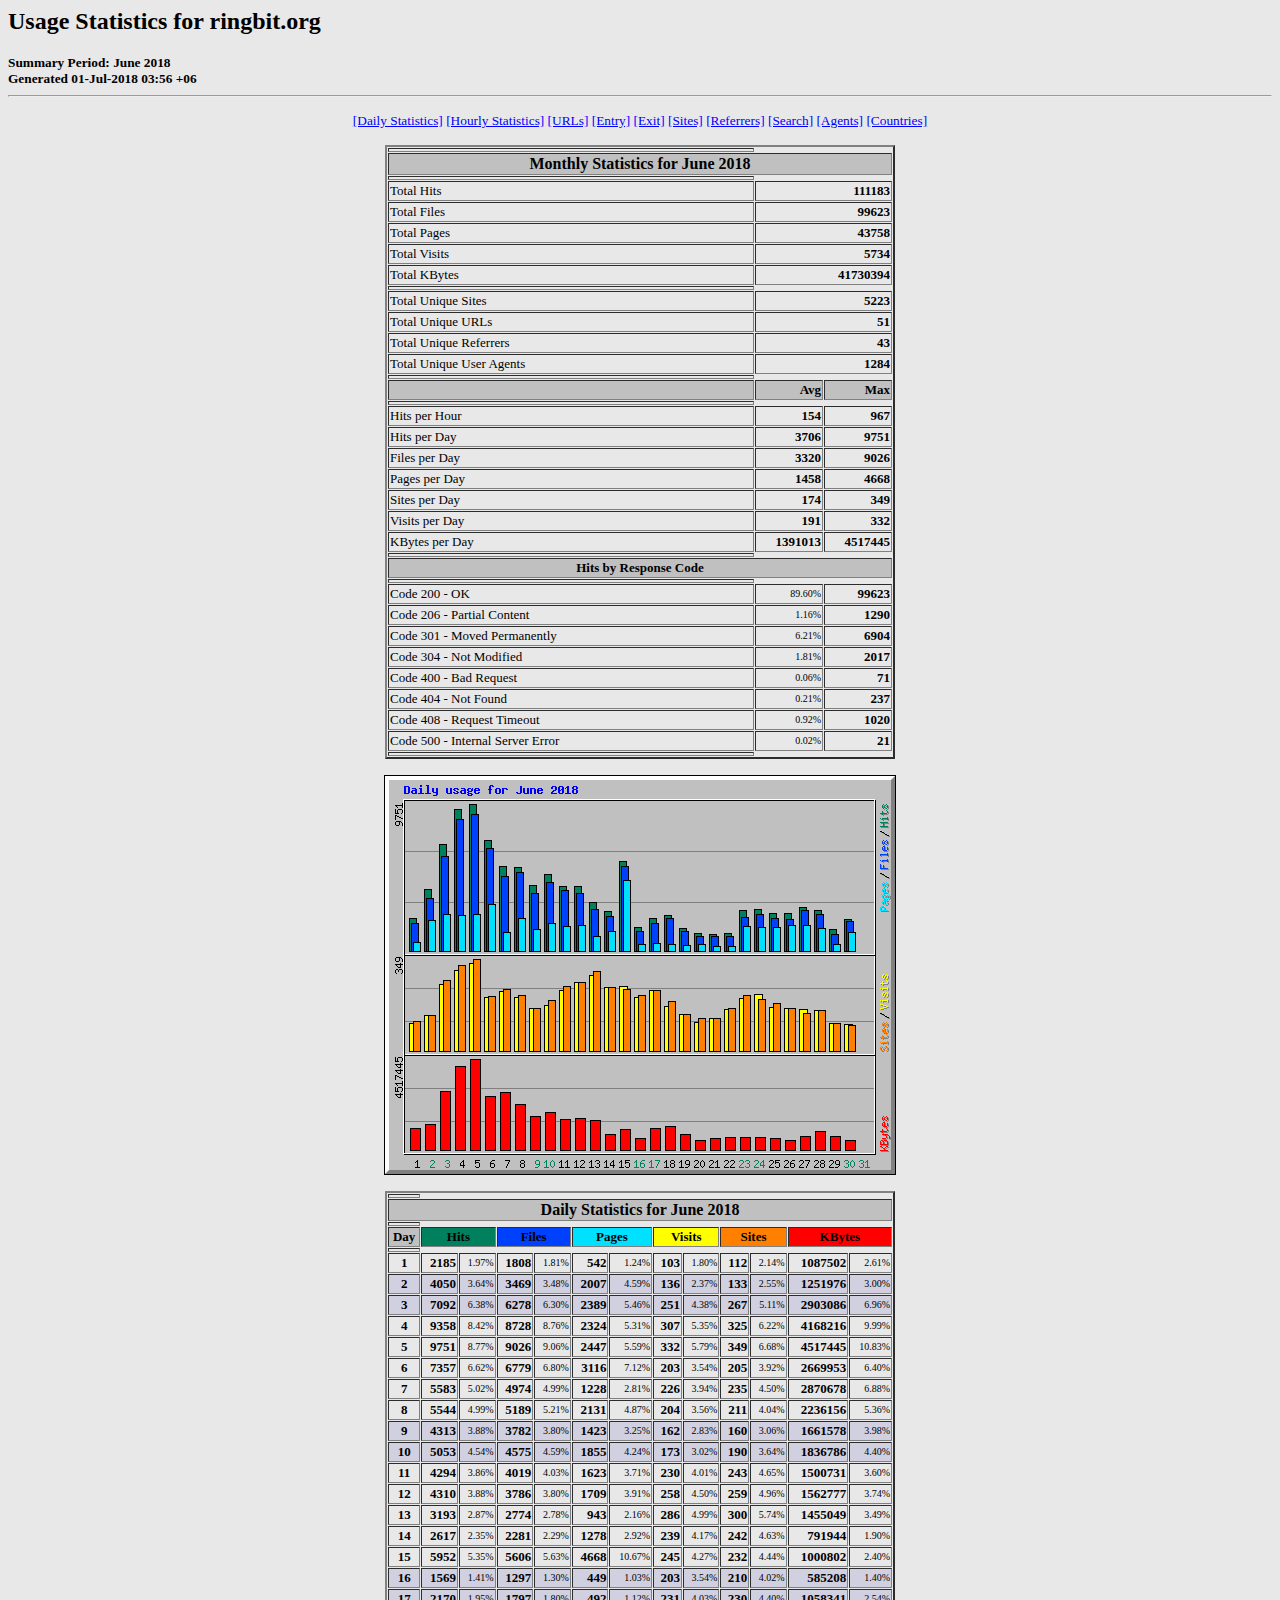
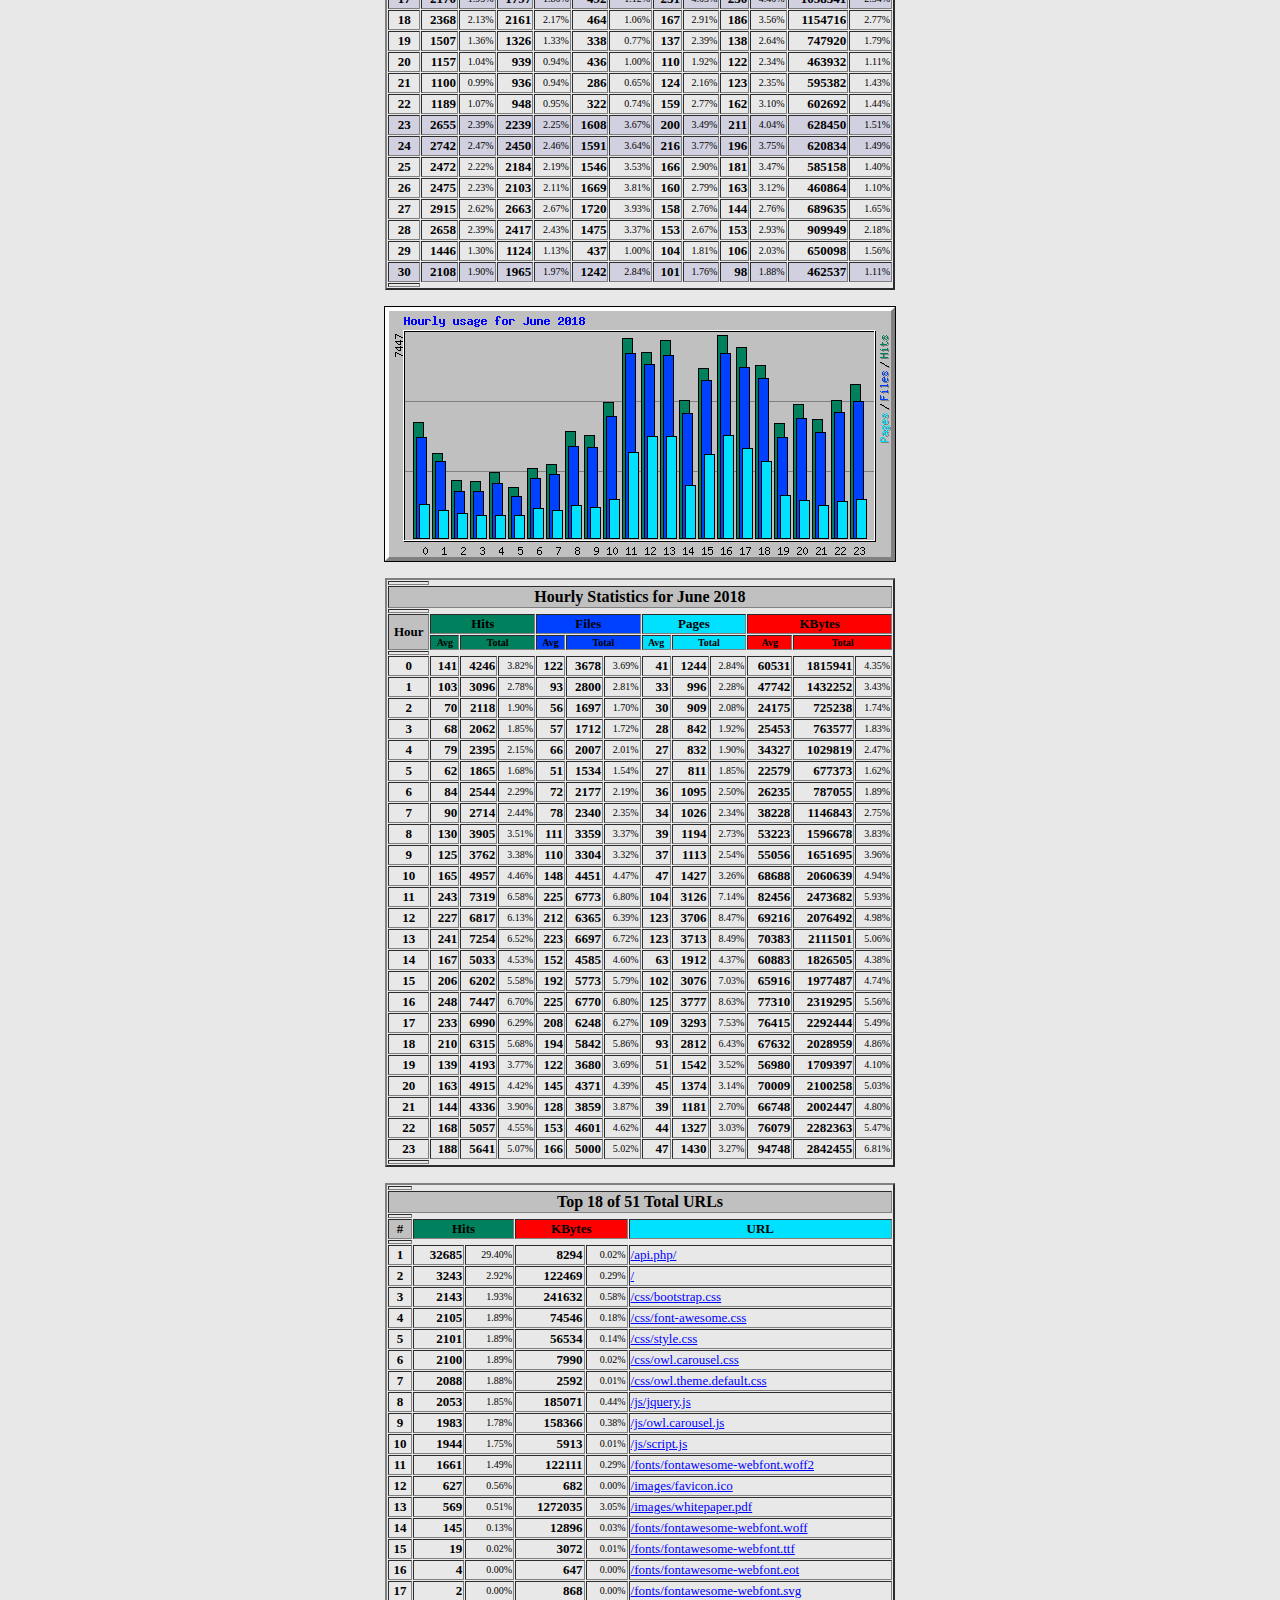
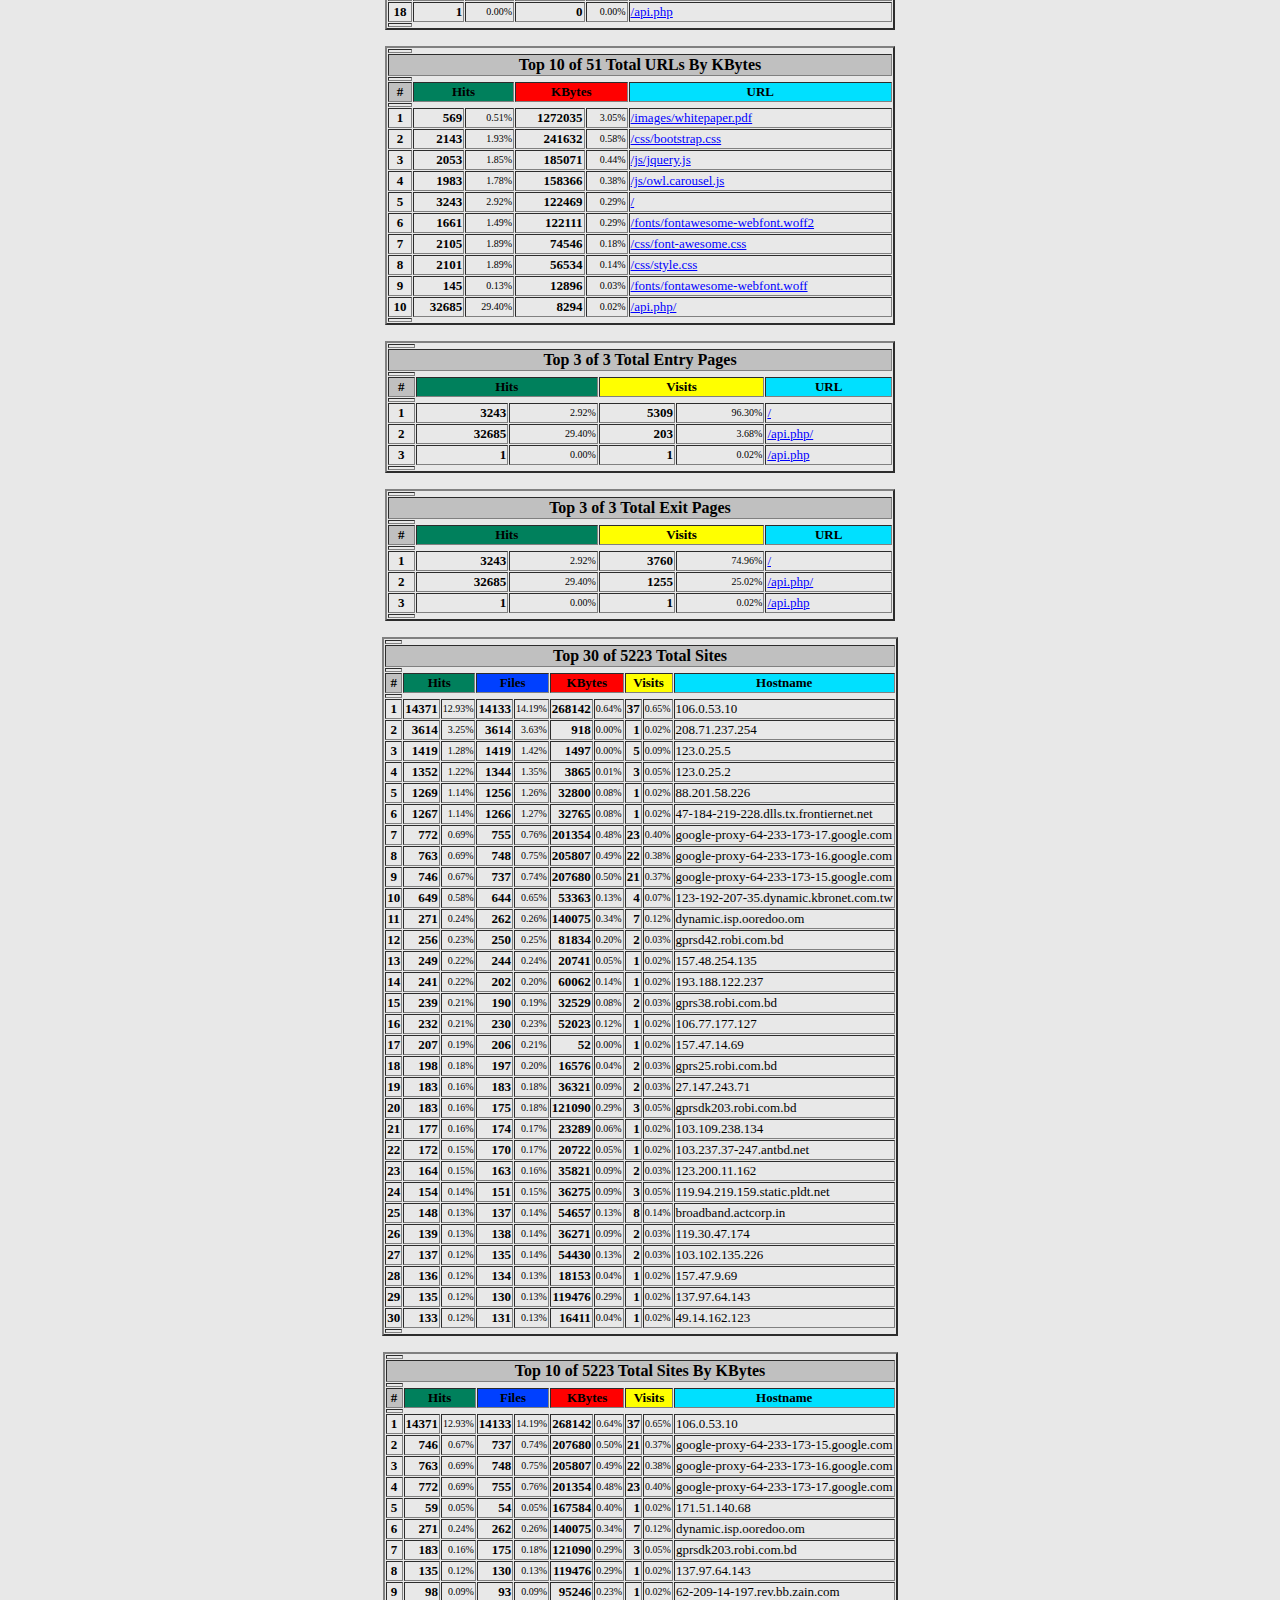
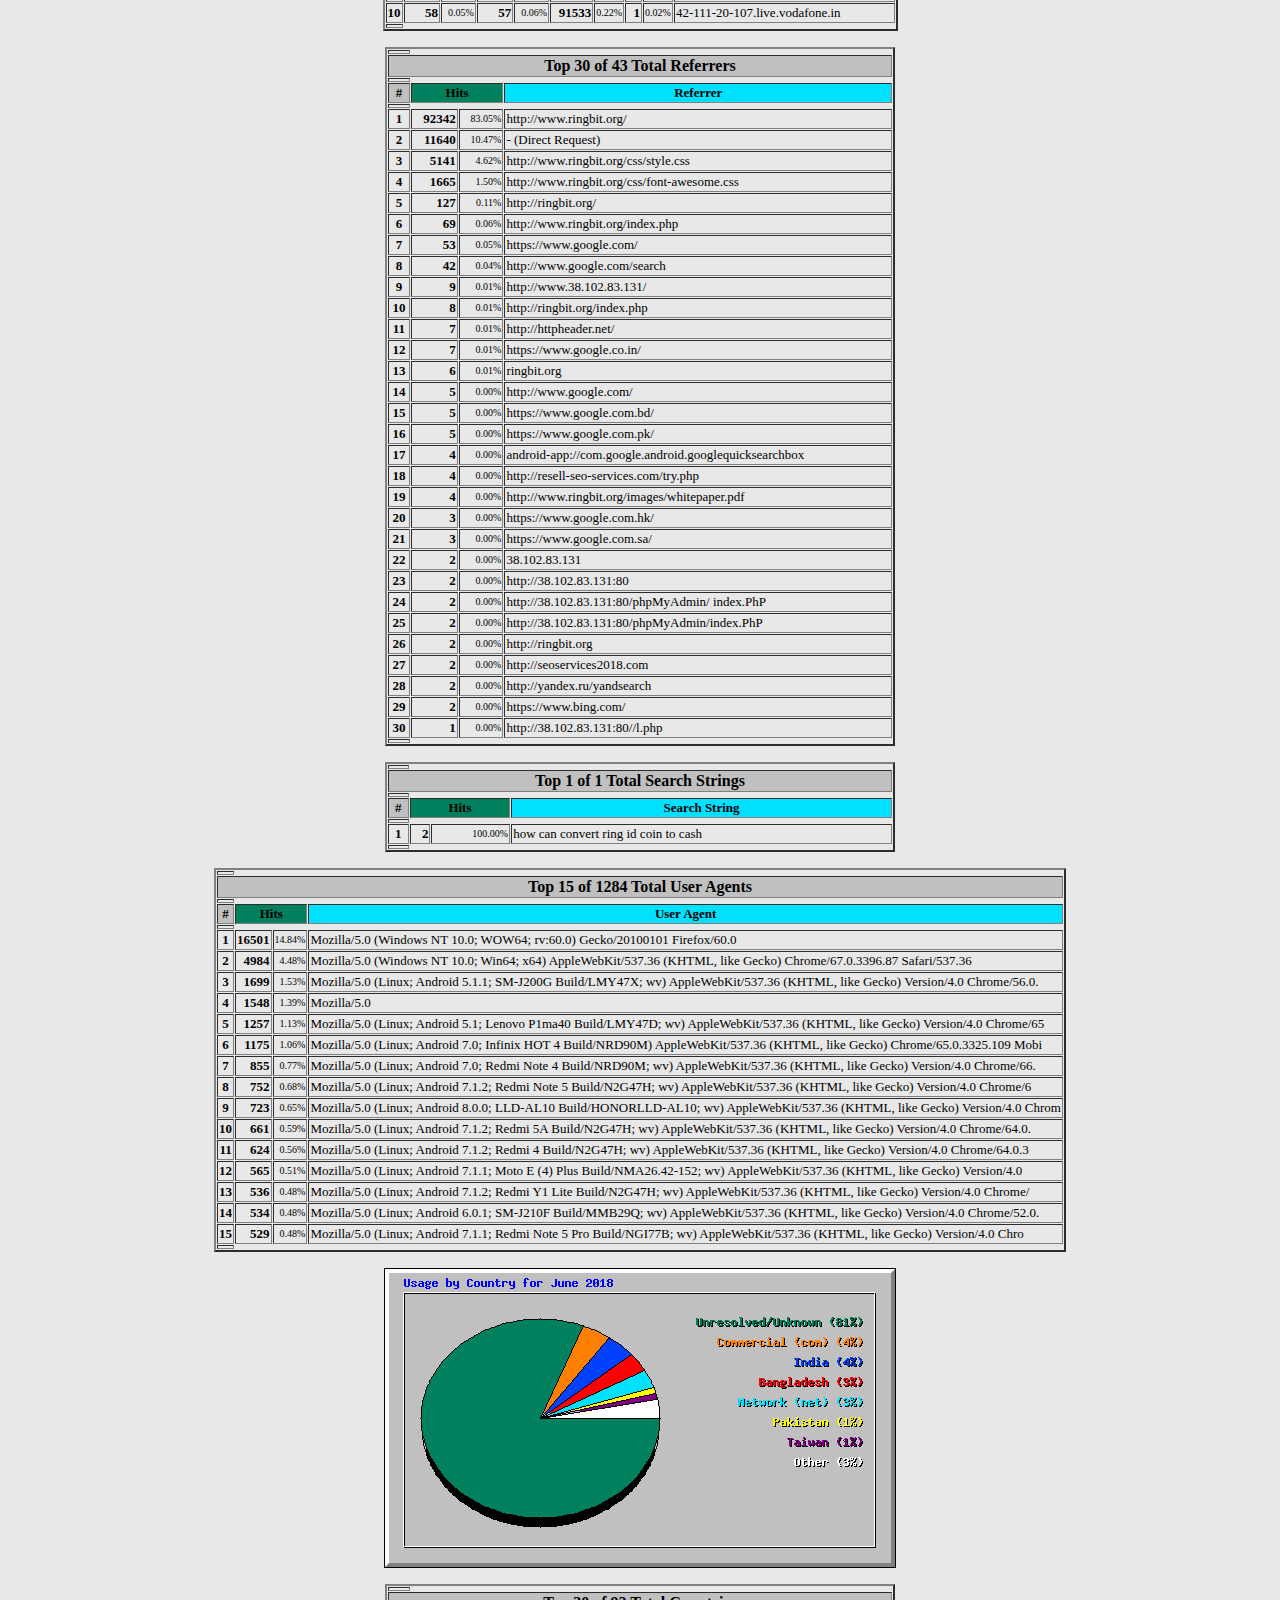
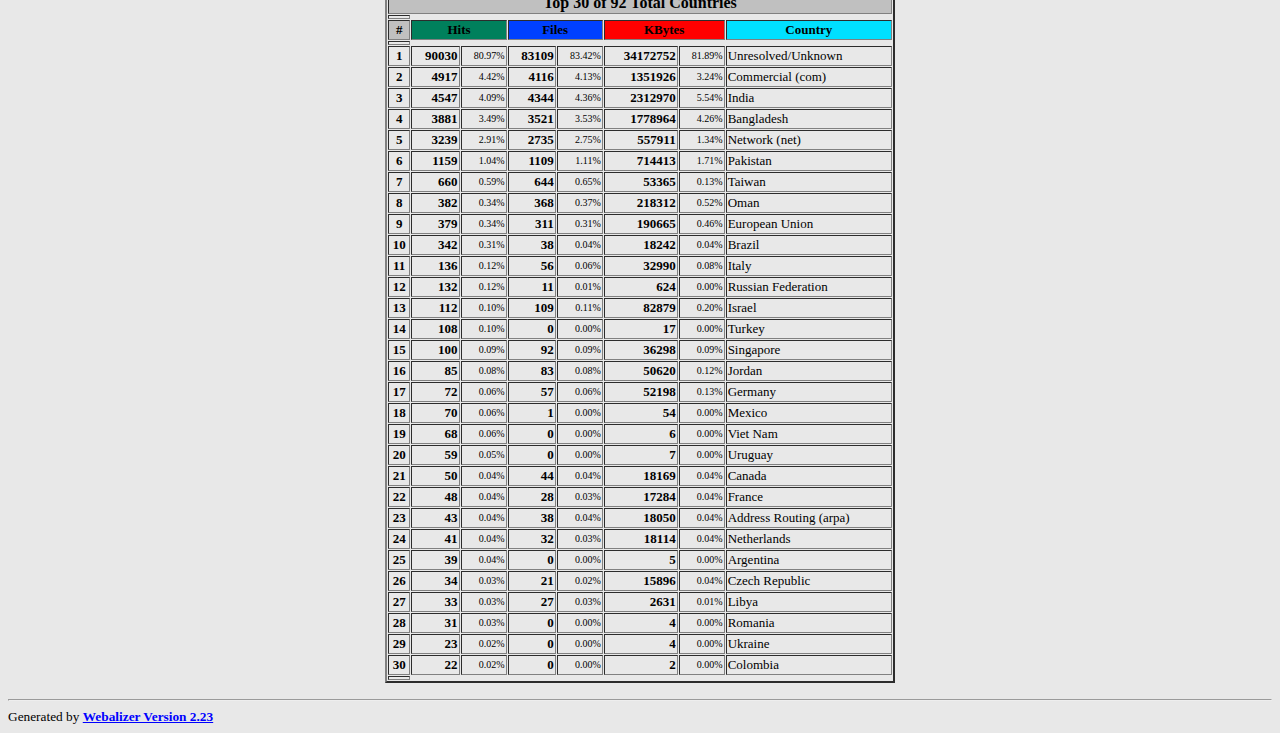
<file: stats/usage_201806.html>
<!DOCTYPE HTML PUBLIC "-//W3C//DTD HTML 4.0 Transitional//EN">

<!-- Generated by The Webalizer  Ver. 2.23-08 -->
<!--                                          -->
<!-- Copyright 1997-2013  Bradford L. Barrett -->
<!--                                          -->
<!-- Distributed under the GNU GPL  Version 2 -->
<!--        Full text may be found at:        -->
<!--         http://www.webalizer.org         -->
<!--                                          -->
<!--  Give the power back to the programmers  -->
<!--   Support the Free Software Foundation   -->
<!--           (http://www.fsf.org)           -->
<!--                                          -->
<!-- *** Generated: 01-Jul-2018 03:56 +06 *** -->

<HTML lang="en">
<HEAD>
 <TITLE>Usage Statistics for ringbit.org - June 2018</TITLE>
</HEAD>

<BODY BGCOLOR="#E8E8E8" TEXT="#000000" LINK="#0000FF" VLINK="#FF0000">
<H2>Usage Statistics for ringbit.org</H2>
<SMALL><STRONG>
Summary Period: June 2018<BR>
Generated 01-Jul-2018 03:56 +06<BR>
</STRONG></SMALL>
<CENTER>
<HR>
<P>
<SMALL>
<A HREF="#DAYSTATS">[Daily Statistics]</A>
<A HREF="#HOURSTATS">[Hourly Statistics]</A>
<A HREF="#TOPURLS">[URLs]</A>
<A HREF="#TOPENTRY">[Entry]</A>
<A HREF="#TOPEXIT">[Exit]</A>
<A HREF="#TOPSITES">[Sites]</A>
<A HREF="#TOPREFS">[Referrers]</A>
<A HREF="#TOPSEARCH">[Search]</A>
<A HREF="#TOPAGENTS">[Agents]</A>
<A HREF="#TOPCTRYS">[Countries]</A>
</SMALL>
<P>
<TABLE WIDTH=510 BORDER=2 CELLSPACING=1 CELLPADDING=1>
<TR><TH HEIGHT=4></TH></TR>
<TR><TH COLSPAN=3 ALIGN=center BGCOLOR="#C0C0C0">Monthly Statistics for June 2018</TH></TR>
<TR><TH HEIGHT=4></TH></TR>
<TR><TD WIDTH=380><FONT SIZE="-1">Total Hits</FONT></TD>
<TD ALIGN=right COLSPAN=2><FONT SIZE="-1"><B>111183</B></FONT></TD></TR>
<TR><TD WIDTH=380><FONT SIZE="-1">Total Files</FONT></TD>
<TD ALIGN=right COLSPAN=2><FONT SIZE="-1"><B>99623</B></FONT></TD></TR>
<TR><TD WIDTH=380><FONT SIZE="-1">Total Pages</FONT></TD>
<TD ALIGN=right COLSPAN=2><FONT SIZE="-1"><B>43758</B></FONT></TD></TR>
<TR><TD WIDTH=380><FONT SIZE="-1">Total Visits</FONT></TD>
<TD ALIGN=right COLSPAN=2><FONT SIZE="-1"><B>5734</B></FONT></TD></TR>
<TR><TD WIDTH=380><FONT SIZE="-1">Total KBytes</FONT></TD>
<TD ALIGN=right COLSPAN=2><FONT SIZE="-1"><B>41730394</B></FONT></TD></TR>
<TR><TH HEIGHT=4></TH></TR>
<TR><TD WIDTH=380><FONT SIZE="-1">Total Unique Sites</FONT></TD>
<TD ALIGN=right COLSPAN=2><FONT SIZE="-1"><B>5223</B></FONT></TD></TR>
<TR><TD WIDTH=380><FONT SIZE="-1">Total Unique URLs</FONT></TD>
<TD ALIGN=right COLSPAN=2><FONT SIZE="-1"><B>51</B></FONT></TD></TR>
<TR><TD WIDTH=380><FONT SIZE="-1">Total Unique Referrers</FONT></TD>
<TD ALIGN=right COLSPAN=2><FONT SIZE="-1"><B>43</B></FONT></TD></TR>
<TR><TD WIDTH=380><FONT SIZE="-1">Total Unique User Agents</FONT></TD>
<TD ALIGN=right COLSPAN=2><FONT SIZE="-1"><B>1284</B></FONT></TD></TR>
<TR><TH HEIGHT=4></TH></TR>
<TR><TH WIDTH=380 BGCOLOR="#C0C0C0"><FONT SIZE=-1 COLOR="#C0C0C0">.</FONT></TH>
<TH WIDTH=65 BGCOLOR="#C0C0C0" ALIGN=right><FONT SIZE=-1>Avg </FONT></TH>
<TH WIDTH=65 BGCOLOR="#C0C0C0" ALIGN=right><FONT SIZE=-1>Max </FONT></TH></TR>
<TR><TH HEIGHT=4></TH></TR>
<TR><TD><FONT SIZE="-1">Hits per Hour</FONT></TD>
<TD ALIGN=right WIDTH=65><FONT SIZE="-1"><B>154</B></FONT></TD>
<TD WIDTH=65 ALIGN=right><FONT SIZE=-1><B>967</B></FONT></TD></TR>
<TR><TD><FONT SIZE="-1">Hits per Day</FONT></TD>
<TD ALIGN=right WIDTH=65><FONT SIZE="-1"><B>3706</B></FONT></TD>
<TD WIDTH=65 ALIGN=right><FONT SIZE=-1><B>9751</B></FONT></TD></TR>
<TR><TD><FONT SIZE="-1">Files per Day</FONT></TD>
<TD ALIGN=right WIDTH=65><FONT SIZE="-1"><B>3320</B></FONT></TD>
<TD WIDTH=65 ALIGN=right><FONT SIZE=-1><B>9026</B></FONT></TD></TR>
<TR><TD><FONT SIZE="-1">Pages per Day</FONT></TD>
<TD ALIGN=right WIDTH=65><FONT SIZE="-1"><B>1458</B></FONT></TD>
<TD WIDTH=65 ALIGN=right><FONT SIZE=-1><B>4668</B></FONT></TD></TR>
<TR><TD><FONT SIZE="-1">Sites per Day</FONT></TD>
<TD ALIGN=right WIDTH=65><FONT SIZE="-1"><B>174</B></FONT></TD>
<TD WIDTH=65 ALIGN=right><FONT SIZE=-1><B>349</B></FONT></TD></TR>
<TR><TD><FONT SIZE="-1">Visits per Day</FONT></TD>
<TD ALIGN=right WIDTH=65><FONT SIZE="-1"><B>191</B></FONT></TD>
<TD WIDTH=65 ALIGN=right><FONT SIZE=-1><B>332</B></FONT></TD></TR>
<TR><TD><FONT SIZE="-1">KBytes per Day</FONT></TD>
<TD ALIGN=right WIDTH=65><FONT SIZE="-1"><B>1391013</B></FONT></TD>
<TD WIDTH=65 ALIGN=right><FONT SIZE=-1><B>4517445</B></FONT></TD></TR>
<TR><TH HEIGHT=4></TH></TR>
<TR><TH COLSPAN=3 ALIGN=center BGCOLOR="#C0C0C0">
<FONT SIZE="-1">Hits by Response Code</FONT></TH></TR>
<TR><TH HEIGHT=4></TH></TR>
<TR><TD><FONT SIZE="-1">Code 200 - OK</FONT></TD>
<TD ALIGN=right><FONT SIZE="-2">89.60%</FONT></TD>
<TD ALIGN=right><FONT SIZE="-1"><B>99623</B></FONT></TD></TR>
<TR><TD><FONT SIZE="-1">Code 206 - Partial Content</FONT></TD>
<TD ALIGN=right><FONT SIZE="-2">1.16%</FONT></TD>
<TD ALIGN=right><FONT SIZE="-1"><B>1290</B></FONT></TD></TR>
<TR><TD><FONT SIZE="-1">Code 301 - Moved Permanently</FONT></TD>
<TD ALIGN=right><FONT SIZE="-2">6.21%</FONT></TD>
<TD ALIGN=right><FONT SIZE="-1"><B>6904</B></FONT></TD></TR>
<TR><TD><FONT SIZE="-1">Code 304 - Not Modified</FONT></TD>
<TD ALIGN=right><FONT SIZE="-2">1.81%</FONT></TD>
<TD ALIGN=right><FONT SIZE="-1"><B>2017</B></FONT></TD></TR>
<TR><TD><FONT SIZE="-1">Code 400 - Bad Request</FONT></TD>
<TD ALIGN=right><FONT SIZE="-2">0.06%</FONT></TD>
<TD ALIGN=right><FONT SIZE="-1"><B>71</B></FONT></TD></TR>
<TR><TD><FONT SIZE="-1">Code 404 - Not Found</FONT></TD>
<TD ALIGN=right><FONT SIZE="-2">0.21%</FONT></TD>
<TD ALIGN=right><FONT SIZE="-1"><B>237</B></FONT></TD></TR>
<TR><TD><FONT SIZE="-1">Code 408 - Request Timeout</FONT></TD>
<TD ALIGN=right><FONT SIZE="-2">0.92%</FONT></TD>
<TD ALIGN=right><FONT SIZE="-1"><B>1020</B></FONT></TD></TR>
<TR><TD><FONT SIZE="-1">Code 500 - Internal Server Error</FONT></TD>
<TD ALIGN=right><FONT SIZE="-2">0.02%</FONT></TD>
<TD ALIGN=right><FONT SIZE="-1"><B>21</B></FONT></TD></TR>
<TR><TH HEIGHT=4></TH></TR>
</TABLE>
<P>
<A NAME="DAYSTATS"></A>
<IMG SRC="daily_usage_201806.png" ALT="Daily usage for June 2018" HEIGHT=400 WIDTH=512><P>
<TABLE WIDTH=510 BORDER=2 CELLSPACING=1 CELLPADDING=1>
<TR><TH HEIGHT=4></TH></TR>
<TR><TH BGCOLOR="#C0C0C0" COLSPAN=13 ALIGN=center>Daily Statistics for June 2018</TH></TR>
<TR><TH HEIGHT=4></TH></TR>
<TR><TH ALIGN=center BGCOLOR="#C0C0C0"><FONT SIZE="-1">Day</FONT></TH>
<TH ALIGN=center BGCOLOR="#00805c" COLSPAN=2><FONT SIZE="-1">Hits</FONT></TH>
<TH ALIGN=center BGCOLOR="#0040ff" COLSPAN=2><FONT SIZE="-1">Files</FONT></TH>
<TH ALIGN=center BGCOLOR="#00e0ff" COLSPAN=2><FONT SIZE="-1">Pages</FONT></TH>
<TH ALIGN=center BGCOLOR="#ffff00" COLSPAN=2><FONT SIZE="-1">Visits</FONT></TH>
<TH ALIGN=center BGCOLOR="#ff8000" COLSPAN=2><FONT SIZE="-1">Sites</FONT></TH>
<TH ALIGN=center BGCOLOR="#ff0000" COLSPAN=2><FONT SIZE="-1">KBytes</FONT></TH></TR>
<TR><TH HEIGHT=4></TH></TR>
<TR><TD ALIGN=center><FONT SIZE="-1"><B>1</B></FONT></TD>
<TD ALIGN=right><FONT SIZE="-1"><B>2185</B></FONT></TD>
<TD ALIGN=right><FONT SIZE="-2">1.97%</FONT></TD>
<TD ALIGN=right><FONT SIZE="-1"><B>1808</B></FONT></TD>
<TD ALIGN=right><FONT SIZE="-2">1.81%</FONT></TD>
<TD ALIGN=right><FONT SIZE="-1"><B>542</B></FONT></TD>
<TD ALIGN=right><FONT SIZE="-2">1.24%</FONT></TD>
<TD ALIGN=right><FONT SIZE="-1"><B>103</B></FONT></TD>
<TD ALIGN=right><FONT SIZE="-2">1.80%</FONT></TD>
<TD ALIGN=right><FONT SIZE="-1"><B>112</B></FONT></TD>
<TD ALIGN=right><FONT SIZE="-2">2.14%</FONT></TD>
<TD ALIGN=right><FONT SIZE="-1"><B>1087502</B></FONT></TD>
<TD ALIGN=right><FONT SIZE="-2">2.61%</FONT></TD></TR>
<TR BGCOLOR="#D0D0E0"><TD ALIGN=center><FONT SIZE="-1"><B>2</B></FONT></TD>
<TD ALIGN=right><FONT SIZE="-1"><B>4050</B></FONT></TD>
<TD ALIGN=right><FONT SIZE="-2">3.64%</FONT></TD>
<TD ALIGN=right><FONT SIZE="-1"><B>3469</B></FONT></TD>
<TD ALIGN=right><FONT SIZE="-2">3.48%</FONT></TD>
<TD ALIGN=right><FONT SIZE="-1"><B>2007</B></FONT></TD>
<TD ALIGN=right><FONT SIZE="-2">4.59%</FONT></TD>
<TD ALIGN=right><FONT SIZE="-1"><B>136</B></FONT></TD>
<TD ALIGN=right><FONT SIZE="-2">2.37%</FONT></TD>
<TD ALIGN=right><FONT SIZE="-1"><B>133</B></FONT></TD>
<TD ALIGN=right><FONT SIZE="-2">2.55%</FONT></TD>
<TD ALIGN=right><FONT SIZE="-1"><B>1251976</B></FONT></TD>
<TD ALIGN=right><FONT SIZE="-2">3.00%</FONT></TD></TR>
<TR BGCOLOR="#D0D0E0"><TD ALIGN=center><FONT SIZE="-1"><B>3</B></FONT></TD>
<TD ALIGN=right><FONT SIZE="-1"><B>7092</B></FONT></TD>
<TD ALIGN=right><FONT SIZE="-2">6.38%</FONT></TD>
<TD ALIGN=right><FONT SIZE="-1"><B>6278</B></FONT></TD>
<TD ALIGN=right><FONT SIZE="-2">6.30%</FONT></TD>
<TD ALIGN=right><FONT SIZE="-1"><B>2389</B></FONT></TD>
<TD ALIGN=right><FONT SIZE="-2">5.46%</FONT></TD>
<TD ALIGN=right><FONT SIZE="-1"><B>251</B></FONT></TD>
<TD ALIGN=right><FONT SIZE="-2">4.38%</FONT></TD>
<TD ALIGN=right><FONT SIZE="-1"><B>267</B></FONT></TD>
<TD ALIGN=right><FONT SIZE="-2">5.11%</FONT></TD>
<TD ALIGN=right><FONT SIZE="-1"><B>2903086</B></FONT></TD>
<TD ALIGN=right><FONT SIZE="-2">6.96%</FONT></TD></TR>
<TR><TD ALIGN=center><FONT SIZE="-1"><B>4</B></FONT></TD>
<TD ALIGN=right><FONT SIZE="-1"><B>9358</B></FONT></TD>
<TD ALIGN=right><FONT SIZE="-2">8.42%</FONT></TD>
<TD ALIGN=right><FONT SIZE="-1"><B>8728</B></FONT></TD>
<TD ALIGN=right><FONT SIZE="-2">8.76%</FONT></TD>
<TD ALIGN=right><FONT SIZE="-1"><B>2324</B></FONT></TD>
<TD ALIGN=right><FONT SIZE="-2">5.31%</FONT></TD>
<TD ALIGN=right><FONT SIZE="-1"><B>307</B></FONT></TD>
<TD ALIGN=right><FONT SIZE="-2">5.35%</FONT></TD>
<TD ALIGN=right><FONT SIZE="-1"><B>325</B></FONT></TD>
<TD ALIGN=right><FONT SIZE="-2">6.22%</FONT></TD>
<TD ALIGN=right><FONT SIZE="-1"><B>4168216</B></FONT></TD>
<TD ALIGN=right><FONT SIZE="-2">9.99%</FONT></TD></TR>
<TR><TD ALIGN=center><FONT SIZE="-1"><B>5</B></FONT></TD>
<TD ALIGN=right><FONT SIZE="-1"><B>9751</B></FONT></TD>
<TD ALIGN=right><FONT SIZE="-2">8.77%</FONT></TD>
<TD ALIGN=right><FONT SIZE="-1"><B>9026</B></FONT></TD>
<TD ALIGN=right><FONT SIZE="-2">9.06%</FONT></TD>
<TD ALIGN=right><FONT SIZE="-1"><B>2447</B></FONT></TD>
<TD ALIGN=right><FONT SIZE="-2">5.59%</FONT></TD>
<TD ALIGN=right><FONT SIZE="-1"><B>332</B></FONT></TD>
<TD ALIGN=right><FONT SIZE="-2">5.79%</FONT></TD>
<TD ALIGN=right><FONT SIZE="-1"><B>349</B></FONT></TD>
<TD ALIGN=right><FONT SIZE="-2">6.68%</FONT></TD>
<TD ALIGN=right><FONT SIZE="-1"><B>4517445</B></FONT></TD>
<TD ALIGN=right><FONT SIZE="-2">10.83%</FONT></TD></TR>
<TR><TD ALIGN=center><FONT SIZE="-1"><B>6</B></FONT></TD>
<TD ALIGN=right><FONT SIZE="-1"><B>7357</B></FONT></TD>
<TD ALIGN=right><FONT SIZE="-2">6.62%</FONT></TD>
<TD ALIGN=right><FONT SIZE="-1"><B>6779</B></FONT></TD>
<TD ALIGN=right><FONT SIZE="-2">6.80%</FONT></TD>
<TD ALIGN=right><FONT SIZE="-1"><B>3116</B></FONT></TD>
<TD ALIGN=right><FONT SIZE="-2">7.12%</FONT></TD>
<TD ALIGN=right><FONT SIZE="-1"><B>203</B></FONT></TD>
<TD ALIGN=right><FONT SIZE="-2">3.54%</FONT></TD>
<TD ALIGN=right><FONT SIZE="-1"><B>205</B></FONT></TD>
<TD ALIGN=right><FONT SIZE="-2">3.92%</FONT></TD>
<TD ALIGN=right><FONT SIZE="-1"><B>2669953</B></FONT></TD>
<TD ALIGN=right><FONT SIZE="-2">6.40%</FONT></TD></TR>
<TR><TD ALIGN=center><FONT SIZE="-1"><B>7</B></FONT></TD>
<TD ALIGN=right><FONT SIZE="-1"><B>5583</B></FONT></TD>
<TD ALIGN=right><FONT SIZE="-2">5.02%</FONT></TD>
<TD ALIGN=right><FONT SIZE="-1"><B>4974</B></FONT></TD>
<TD ALIGN=right><FONT SIZE="-2">4.99%</FONT></TD>
<TD ALIGN=right><FONT SIZE="-1"><B>1228</B></FONT></TD>
<TD ALIGN=right><FONT SIZE="-2">2.81%</FONT></TD>
<TD ALIGN=right><FONT SIZE="-1"><B>226</B></FONT></TD>
<TD ALIGN=right><FONT SIZE="-2">3.94%</FONT></TD>
<TD ALIGN=right><FONT SIZE="-1"><B>235</B></FONT></TD>
<TD ALIGN=right><FONT SIZE="-2">4.50%</FONT></TD>
<TD ALIGN=right><FONT SIZE="-1"><B>2870678</B></FONT></TD>
<TD ALIGN=right><FONT SIZE="-2">6.88%</FONT></TD></TR>
<TR><TD ALIGN=center><FONT SIZE="-1"><B>8</B></FONT></TD>
<TD ALIGN=right><FONT SIZE="-1"><B>5544</B></FONT></TD>
<TD ALIGN=right><FONT SIZE="-2">4.99%</FONT></TD>
<TD ALIGN=right><FONT SIZE="-1"><B>5189</B></FONT></TD>
<TD ALIGN=right><FONT SIZE="-2">5.21%</FONT></TD>
<TD ALIGN=right><FONT SIZE="-1"><B>2131</B></FONT></TD>
<TD ALIGN=right><FONT SIZE="-2">4.87%</FONT></TD>
<TD ALIGN=right><FONT SIZE="-1"><B>204</B></FONT></TD>
<TD ALIGN=right><FONT SIZE="-2">3.56%</FONT></TD>
<TD ALIGN=right><FONT SIZE="-1"><B>211</B></FONT></TD>
<TD ALIGN=right><FONT SIZE="-2">4.04%</FONT></TD>
<TD ALIGN=right><FONT SIZE="-1"><B>2236156</B></FONT></TD>
<TD ALIGN=right><FONT SIZE="-2">5.36%</FONT></TD></TR>
<TR BGCOLOR="#D0D0E0"><TD ALIGN=center><FONT SIZE="-1"><B>9</B></FONT></TD>
<TD ALIGN=right><FONT SIZE="-1"><B>4313</B></FONT></TD>
<TD ALIGN=right><FONT SIZE="-2">3.88%</FONT></TD>
<TD ALIGN=right><FONT SIZE="-1"><B>3782</B></FONT></TD>
<TD ALIGN=right><FONT SIZE="-2">3.80%</FONT></TD>
<TD ALIGN=right><FONT SIZE="-1"><B>1423</B></FONT></TD>
<TD ALIGN=right><FONT SIZE="-2">3.25%</FONT></TD>
<TD ALIGN=right><FONT SIZE="-1"><B>162</B></FONT></TD>
<TD ALIGN=right><FONT SIZE="-2">2.83%</FONT></TD>
<TD ALIGN=right><FONT SIZE="-1"><B>160</B></FONT></TD>
<TD ALIGN=right><FONT SIZE="-2">3.06%</FONT></TD>
<TD ALIGN=right><FONT SIZE="-1"><B>1661578</B></FONT></TD>
<TD ALIGN=right><FONT SIZE="-2">3.98%</FONT></TD></TR>
<TR BGCOLOR="#D0D0E0"><TD ALIGN=center><FONT SIZE="-1"><B>10</B></FONT></TD>
<TD ALIGN=right><FONT SIZE="-1"><B>5053</B></FONT></TD>
<TD ALIGN=right><FONT SIZE="-2">4.54%</FONT></TD>
<TD ALIGN=right><FONT SIZE="-1"><B>4575</B></FONT></TD>
<TD ALIGN=right><FONT SIZE="-2">4.59%</FONT></TD>
<TD ALIGN=right><FONT SIZE="-1"><B>1855</B></FONT></TD>
<TD ALIGN=right><FONT SIZE="-2">4.24%</FONT></TD>
<TD ALIGN=right><FONT SIZE="-1"><B>173</B></FONT></TD>
<TD ALIGN=right><FONT SIZE="-2">3.02%</FONT></TD>
<TD ALIGN=right><FONT SIZE="-1"><B>190</B></FONT></TD>
<TD ALIGN=right><FONT SIZE="-2">3.64%</FONT></TD>
<TD ALIGN=right><FONT SIZE="-1"><B>1836786</B></FONT></TD>
<TD ALIGN=right><FONT SIZE="-2">4.40%</FONT></TD></TR>
<TR><TD ALIGN=center><FONT SIZE="-1"><B>11</B></FONT></TD>
<TD ALIGN=right><FONT SIZE="-1"><B>4294</B></FONT></TD>
<TD ALIGN=right><FONT SIZE="-2">3.86%</FONT></TD>
<TD ALIGN=right><FONT SIZE="-1"><B>4019</B></FONT></TD>
<TD ALIGN=right><FONT SIZE="-2">4.03%</FONT></TD>
<TD ALIGN=right><FONT SIZE="-1"><B>1623</B></FONT></TD>
<TD ALIGN=right><FONT SIZE="-2">3.71%</FONT></TD>
<TD ALIGN=right><FONT SIZE="-1"><B>230</B></FONT></TD>
<TD ALIGN=right><FONT SIZE="-2">4.01%</FONT></TD>
<TD ALIGN=right><FONT SIZE="-1"><B>243</B></FONT></TD>
<TD ALIGN=right><FONT SIZE="-2">4.65%</FONT></TD>
<TD ALIGN=right><FONT SIZE="-1"><B>1500731</B></FONT></TD>
<TD ALIGN=right><FONT SIZE="-2">3.60%</FONT></TD></TR>
<TR><TD ALIGN=center><FONT SIZE="-1"><B>12</B></FONT></TD>
<TD ALIGN=right><FONT SIZE="-1"><B>4310</B></FONT></TD>
<TD ALIGN=right><FONT SIZE="-2">3.88%</FONT></TD>
<TD ALIGN=right><FONT SIZE="-1"><B>3786</B></FONT></TD>
<TD ALIGN=right><FONT SIZE="-2">3.80%</FONT></TD>
<TD ALIGN=right><FONT SIZE="-1"><B>1709</B></FONT></TD>
<TD ALIGN=right><FONT SIZE="-2">3.91%</FONT></TD>
<TD ALIGN=right><FONT SIZE="-1"><B>258</B></FONT></TD>
<TD ALIGN=right><FONT SIZE="-2">4.50%</FONT></TD>
<TD ALIGN=right><FONT SIZE="-1"><B>259</B></FONT></TD>
<TD ALIGN=right><FONT SIZE="-2">4.96%</FONT></TD>
<TD ALIGN=right><FONT SIZE="-1"><B>1562777</B></FONT></TD>
<TD ALIGN=right><FONT SIZE="-2">3.74%</FONT></TD></TR>
<TR><TD ALIGN=center><FONT SIZE="-1"><B>13</B></FONT></TD>
<TD ALIGN=right><FONT SIZE="-1"><B>3193</B></FONT></TD>
<TD ALIGN=right><FONT SIZE="-2">2.87%</FONT></TD>
<TD ALIGN=right><FONT SIZE="-1"><B>2774</B></FONT></TD>
<TD ALIGN=right><FONT SIZE="-2">2.78%</FONT></TD>
<TD ALIGN=right><FONT SIZE="-1"><B>943</B></FONT></TD>
<TD ALIGN=right><FONT SIZE="-2">2.16%</FONT></TD>
<TD ALIGN=right><FONT SIZE="-1"><B>286</B></FONT></TD>
<TD ALIGN=right><FONT SIZE="-2">4.99%</FONT></TD>
<TD ALIGN=right><FONT SIZE="-1"><B>300</B></FONT></TD>
<TD ALIGN=right><FONT SIZE="-2">5.74%</FONT></TD>
<TD ALIGN=right><FONT SIZE="-1"><B>1455049</B></FONT></TD>
<TD ALIGN=right><FONT SIZE="-2">3.49%</FONT></TD></TR>
<TR><TD ALIGN=center><FONT SIZE="-1"><B>14</B></FONT></TD>
<TD ALIGN=right><FONT SIZE="-1"><B>2617</B></FONT></TD>
<TD ALIGN=right><FONT SIZE="-2">2.35%</FONT></TD>
<TD ALIGN=right><FONT SIZE="-1"><B>2281</B></FONT></TD>
<TD ALIGN=right><FONT SIZE="-2">2.29%</FONT></TD>
<TD ALIGN=right><FONT SIZE="-1"><B>1278</B></FONT></TD>
<TD ALIGN=right><FONT SIZE="-2">2.92%</FONT></TD>
<TD ALIGN=right><FONT SIZE="-1"><B>239</B></FONT></TD>
<TD ALIGN=right><FONT SIZE="-2">4.17%</FONT></TD>
<TD ALIGN=right><FONT SIZE="-1"><B>242</B></FONT></TD>
<TD ALIGN=right><FONT SIZE="-2">4.63%</FONT></TD>
<TD ALIGN=right><FONT SIZE="-1"><B>791944</B></FONT></TD>
<TD ALIGN=right><FONT SIZE="-2">1.90%</FONT></TD></TR>
<TR><TD ALIGN=center><FONT SIZE="-1"><B>15</B></FONT></TD>
<TD ALIGN=right><FONT SIZE="-1"><B>5952</B></FONT></TD>
<TD ALIGN=right><FONT SIZE="-2">5.35%</FONT></TD>
<TD ALIGN=right><FONT SIZE="-1"><B>5606</B></FONT></TD>
<TD ALIGN=right><FONT SIZE="-2">5.63%</FONT></TD>
<TD ALIGN=right><FONT SIZE="-1"><B>4668</B></FONT></TD>
<TD ALIGN=right><FONT SIZE="-2">10.67%</FONT></TD>
<TD ALIGN=right><FONT SIZE="-1"><B>245</B></FONT></TD>
<TD ALIGN=right><FONT SIZE="-2">4.27%</FONT></TD>
<TD ALIGN=right><FONT SIZE="-1"><B>232</B></FONT></TD>
<TD ALIGN=right><FONT SIZE="-2">4.44%</FONT></TD>
<TD ALIGN=right><FONT SIZE="-1"><B>1000802</B></FONT></TD>
<TD ALIGN=right><FONT SIZE="-2">2.40%</FONT></TD></TR>
<TR BGCOLOR="#D0D0E0"><TD ALIGN=center><FONT SIZE="-1"><B>16</B></FONT></TD>
<TD ALIGN=right><FONT SIZE="-1"><B>1569</B></FONT></TD>
<TD ALIGN=right><FONT SIZE="-2">1.41%</FONT></TD>
<TD ALIGN=right><FONT SIZE="-1"><B>1297</B></FONT></TD>
<TD ALIGN=right><FONT SIZE="-2">1.30%</FONT></TD>
<TD ALIGN=right><FONT SIZE="-1"><B>449</B></FONT></TD>
<TD ALIGN=right><FONT SIZE="-2">1.03%</FONT></TD>
<TD ALIGN=right><FONT SIZE="-1"><B>203</B></FONT></TD>
<TD ALIGN=right><FONT SIZE="-2">3.54%</FONT></TD>
<TD ALIGN=right><FONT SIZE="-1"><B>210</B></FONT></TD>
<TD ALIGN=right><FONT SIZE="-2">4.02%</FONT></TD>
<TD ALIGN=right><FONT SIZE="-1"><B>585208</B></FONT></TD>
<TD ALIGN=right><FONT SIZE="-2">1.40%</FONT></TD></TR>
<TR BGCOLOR="#D0D0E0"><TD ALIGN=center><FONT SIZE="-1"><B>17</B></FONT></TD>
<TD ALIGN=right><FONT SIZE="-1"><B>2170</B></FONT></TD>
<TD ALIGN=right><FONT SIZE="-2">1.95%</FONT></TD>
<TD ALIGN=right><FONT SIZE="-1"><B>1797</B></FONT></TD>
<TD ALIGN=right><FONT SIZE="-2">1.80%</FONT></TD>
<TD ALIGN=right><FONT SIZE="-1"><B>492</B></FONT></TD>
<TD ALIGN=right><FONT SIZE="-2">1.12%</FONT></TD>
<TD ALIGN=right><FONT SIZE="-1"><B>231</B></FONT></TD>
<TD ALIGN=right><FONT SIZE="-2">4.03%</FONT></TD>
<TD ALIGN=right><FONT SIZE="-1"><B>230</B></FONT></TD>
<TD ALIGN=right><FONT SIZE="-2">4.40%</FONT></TD>
<TD ALIGN=right><FONT SIZE="-1"><B>1058341</B></FONT></TD>
<TD ALIGN=right><FONT SIZE="-2">2.54%</FONT></TD></TR>
<TR><TD ALIGN=center><FONT SIZE="-1"><B>18</B></FONT></TD>
<TD ALIGN=right><FONT SIZE="-1"><B>2368</B></FONT></TD>
<TD ALIGN=right><FONT SIZE="-2">2.13%</FONT></TD>
<TD ALIGN=right><FONT SIZE="-1"><B>2161</B></FONT></TD>
<TD ALIGN=right><FONT SIZE="-2">2.17%</FONT></TD>
<TD ALIGN=right><FONT SIZE="-1"><B>464</B></FONT></TD>
<TD ALIGN=right><FONT SIZE="-2">1.06%</FONT></TD>
<TD ALIGN=right><FONT SIZE="-1"><B>167</B></FONT></TD>
<TD ALIGN=right><FONT SIZE="-2">2.91%</FONT></TD>
<TD ALIGN=right><FONT SIZE="-1"><B>186</B></FONT></TD>
<TD ALIGN=right><FONT SIZE="-2">3.56%</FONT></TD>
<TD ALIGN=right><FONT SIZE="-1"><B>1154716</B></FONT></TD>
<TD ALIGN=right><FONT SIZE="-2">2.77%</FONT></TD></TR>
<TR><TD ALIGN=center><FONT SIZE="-1"><B>19</B></FONT></TD>
<TD ALIGN=right><FONT SIZE="-1"><B>1507</B></FONT></TD>
<TD ALIGN=right><FONT SIZE="-2">1.36%</FONT></TD>
<TD ALIGN=right><FONT SIZE="-1"><B>1326</B></FONT></TD>
<TD ALIGN=right><FONT SIZE="-2">1.33%</FONT></TD>
<TD ALIGN=right><FONT SIZE="-1"><B>338</B></FONT></TD>
<TD ALIGN=right><FONT SIZE="-2">0.77%</FONT></TD>
<TD ALIGN=right><FONT SIZE="-1"><B>137</B></FONT></TD>
<TD ALIGN=right><FONT SIZE="-2">2.39%</FONT></TD>
<TD ALIGN=right><FONT SIZE="-1"><B>138</B></FONT></TD>
<TD ALIGN=right><FONT SIZE="-2">2.64%</FONT></TD>
<TD ALIGN=right><FONT SIZE="-1"><B>747920</B></FONT></TD>
<TD ALIGN=right><FONT SIZE="-2">1.79%</FONT></TD></TR>
<TR><TD ALIGN=center><FONT SIZE="-1"><B>20</B></FONT></TD>
<TD ALIGN=right><FONT SIZE="-1"><B>1157</B></FONT></TD>
<TD ALIGN=right><FONT SIZE="-2">1.04%</FONT></TD>
<TD ALIGN=right><FONT SIZE="-1"><B>939</B></FONT></TD>
<TD ALIGN=right><FONT SIZE="-2">0.94%</FONT></TD>
<TD ALIGN=right><FONT SIZE="-1"><B>436</B></FONT></TD>
<TD ALIGN=right><FONT SIZE="-2">1.00%</FONT></TD>
<TD ALIGN=right><FONT SIZE="-1"><B>110</B></FONT></TD>
<TD ALIGN=right><FONT SIZE="-2">1.92%</FONT></TD>
<TD ALIGN=right><FONT SIZE="-1"><B>122</B></FONT></TD>
<TD ALIGN=right><FONT SIZE="-2">2.34%</FONT></TD>
<TD ALIGN=right><FONT SIZE="-1"><B>463932</B></FONT></TD>
<TD ALIGN=right><FONT SIZE="-2">1.11%</FONT></TD></TR>
<TR><TD ALIGN=center><FONT SIZE="-1"><B>21</B></FONT></TD>
<TD ALIGN=right><FONT SIZE="-1"><B>1100</B></FONT></TD>
<TD ALIGN=right><FONT SIZE="-2">0.99%</FONT></TD>
<TD ALIGN=right><FONT SIZE="-1"><B>936</B></FONT></TD>
<TD ALIGN=right><FONT SIZE="-2">0.94%</FONT></TD>
<TD ALIGN=right><FONT SIZE="-1"><B>286</B></FONT></TD>
<TD ALIGN=right><FONT SIZE="-2">0.65%</FONT></TD>
<TD ALIGN=right><FONT SIZE="-1"><B>124</B></FONT></TD>
<TD ALIGN=right><FONT SIZE="-2">2.16%</FONT></TD>
<TD ALIGN=right><FONT SIZE="-1"><B>123</B></FONT></TD>
<TD ALIGN=right><FONT SIZE="-2">2.35%</FONT></TD>
<TD ALIGN=right><FONT SIZE="-1"><B>595382</B></FONT></TD>
<TD ALIGN=right><FONT SIZE="-2">1.43%</FONT></TD></TR>
<TR><TD ALIGN=center><FONT SIZE="-1"><B>22</B></FONT></TD>
<TD ALIGN=right><FONT SIZE="-1"><B>1189</B></FONT></TD>
<TD ALIGN=right><FONT SIZE="-2">1.07%</FONT></TD>
<TD ALIGN=right><FONT SIZE="-1"><B>948</B></FONT></TD>
<TD ALIGN=right><FONT SIZE="-2">0.95%</FONT></TD>
<TD ALIGN=right><FONT SIZE="-1"><B>322</B></FONT></TD>
<TD ALIGN=right><FONT SIZE="-2">0.74%</FONT></TD>
<TD ALIGN=right><FONT SIZE="-1"><B>159</B></FONT></TD>
<TD ALIGN=right><FONT SIZE="-2">2.77%</FONT></TD>
<TD ALIGN=right><FONT SIZE="-1"><B>162</B></FONT></TD>
<TD ALIGN=right><FONT SIZE="-2">3.10%</FONT></TD>
<TD ALIGN=right><FONT SIZE="-1"><B>602692</B></FONT></TD>
<TD ALIGN=right><FONT SIZE="-2">1.44%</FONT></TD></TR>
<TR BGCOLOR="#D0D0E0"><TD ALIGN=center><FONT SIZE="-1"><B>23</B></FONT></TD>
<TD ALIGN=right><FONT SIZE="-1"><B>2655</B></FONT></TD>
<TD ALIGN=right><FONT SIZE="-2">2.39%</FONT></TD>
<TD ALIGN=right><FONT SIZE="-1"><B>2239</B></FONT></TD>
<TD ALIGN=right><FONT SIZE="-2">2.25%</FONT></TD>
<TD ALIGN=right><FONT SIZE="-1"><B>1608</B></FONT></TD>
<TD ALIGN=right><FONT SIZE="-2">3.67%</FONT></TD>
<TD ALIGN=right><FONT SIZE="-1"><B>200</B></FONT></TD>
<TD ALIGN=right><FONT SIZE="-2">3.49%</FONT></TD>
<TD ALIGN=right><FONT SIZE="-1"><B>211</B></FONT></TD>
<TD ALIGN=right><FONT SIZE="-2">4.04%</FONT></TD>
<TD ALIGN=right><FONT SIZE="-1"><B>628450</B></FONT></TD>
<TD ALIGN=right><FONT SIZE="-2">1.51%</FONT></TD></TR>
<TR BGCOLOR="#D0D0E0"><TD ALIGN=center><FONT SIZE="-1"><B>24</B></FONT></TD>
<TD ALIGN=right><FONT SIZE="-1"><B>2742</B></FONT></TD>
<TD ALIGN=right><FONT SIZE="-2">2.47%</FONT></TD>
<TD ALIGN=right><FONT SIZE="-1"><B>2450</B></FONT></TD>
<TD ALIGN=right><FONT SIZE="-2">2.46%</FONT></TD>
<TD ALIGN=right><FONT SIZE="-1"><B>1591</B></FONT></TD>
<TD ALIGN=right><FONT SIZE="-2">3.64%</FONT></TD>
<TD ALIGN=right><FONT SIZE="-1"><B>216</B></FONT></TD>
<TD ALIGN=right><FONT SIZE="-2">3.77%</FONT></TD>
<TD ALIGN=right><FONT SIZE="-1"><B>196</B></FONT></TD>
<TD ALIGN=right><FONT SIZE="-2">3.75%</FONT></TD>
<TD ALIGN=right><FONT SIZE="-1"><B>620834</B></FONT></TD>
<TD ALIGN=right><FONT SIZE="-2">1.49%</FONT></TD></TR>
<TR><TD ALIGN=center><FONT SIZE="-1"><B>25</B></FONT></TD>
<TD ALIGN=right><FONT SIZE="-1"><B>2472</B></FONT></TD>
<TD ALIGN=right><FONT SIZE="-2">2.22%</FONT></TD>
<TD ALIGN=right><FONT SIZE="-1"><B>2184</B></FONT></TD>
<TD ALIGN=right><FONT SIZE="-2">2.19%</FONT></TD>
<TD ALIGN=right><FONT SIZE="-1"><B>1546</B></FONT></TD>
<TD ALIGN=right><FONT SIZE="-2">3.53%</FONT></TD>
<TD ALIGN=right><FONT SIZE="-1"><B>166</B></FONT></TD>
<TD ALIGN=right><FONT SIZE="-2">2.90%</FONT></TD>
<TD ALIGN=right><FONT SIZE="-1"><B>181</B></FONT></TD>
<TD ALIGN=right><FONT SIZE="-2">3.47%</FONT></TD>
<TD ALIGN=right><FONT SIZE="-1"><B>585158</B></FONT></TD>
<TD ALIGN=right><FONT SIZE="-2">1.40%</FONT></TD></TR>
<TR><TD ALIGN=center><FONT SIZE="-1"><B>26</B></FONT></TD>
<TD ALIGN=right><FONT SIZE="-1"><B>2475</B></FONT></TD>
<TD ALIGN=right><FONT SIZE="-2">2.23%</FONT></TD>
<TD ALIGN=right><FONT SIZE="-1"><B>2103</B></FONT></TD>
<TD ALIGN=right><FONT SIZE="-2">2.11%</FONT></TD>
<TD ALIGN=right><FONT SIZE="-1"><B>1669</B></FONT></TD>
<TD ALIGN=right><FONT SIZE="-2">3.81%</FONT></TD>
<TD ALIGN=right><FONT SIZE="-1"><B>160</B></FONT></TD>
<TD ALIGN=right><FONT SIZE="-2">2.79%</FONT></TD>
<TD ALIGN=right><FONT SIZE="-1"><B>163</B></FONT></TD>
<TD ALIGN=right><FONT SIZE="-2">3.12%</FONT></TD>
<TD ALIGN=right><FONT SIZE="-1"><B>460864</B></FONT></TD>
<TD ALIGN=right><FONT SIZE="-2">1.10%</FONT></TD></TR>
<TR><TD ALIGN=center><FONT SIZE="-1"><B>27</B></FONT></TD>
<TD ALIGN=right><FONT SIZE="-1"><B>2915</B></FONT></TD>
<TD ALIGN=right><FONT SIZE="-2">2.62%</FONT></TD>
<TD ALIGN=right><FONT SIZE="-1"><B>2663</B></FONT></TD>
<TD ALIGN=right><FONT SIZE="-2">2.67%</FONT></TD>
<TD ALIGN=right><FONT SIZE="-1"><B>1720</B></FONT></TD>
<TD ALIGN=right><FONT SIZE="-2">3.93%</FONT></TD>
<TD ALIGN=right><FONT SIZE="-1"><B>158</B></FONT></TD>
<TD ALIGN=right><FONT SIZE="-2">2.76%</FONT></TD>
<TD ALIGN=right><FONT SIZE="-1"><B>144</B></FONT></TD>
<TD ALIGN=right><FONT SIZE="-2">2.76%</FONT></TD>
<TD ALIGN=right><FONT SIZE="-1"><B>689635</B></FONT></TD>
<TD ALIGN=right><FONT SIZE="-2">1.65%</FONT></TD></TR>
<TR><TD ALIGN=center><FONT SIZE="-1"><B>28</B></FONT></TD>
<TD ALIGN=right><FONT SIZE="-1"><B>2658</B></FONT></TD>
<TD ALIGN=right><FONT SIZE="-2">2.39%</FONT></TD>
<TD ALIGN=right><FONT SIZE="-1"><B>2417</B></FONT></TD>
<TD ALIGN=right><FONT SIZE="-2">2.43%</FONT></TD>
<TD ALIGN=right><FONT SIZE="-1"><B>1475</B></FONT></TD>
<TD ALIGN=right><FONT SIZE="-2">3.37%</FONT></TD>
<TD ALIGN=right><FONT SIZE="-1"><B>153</B></FONT></TD>
<TD ALIGN=right><FONT SIZE="-2">2.67%</FONT></TD>
<TD ALIGN=right><FONT SIZE="-1"><B>153</B></FONT></TD>
<TD ALIGN=right><FONT SIZE="-2">2.93%</FONT></TD>
<TD ALIGN=right><FONT SIZE="-1"><B>909949</B></FONT></TD>
<TD ALIGN=right><FONT SIZE="-2">2.18%</FONT></TD></TR>
<TR><TD ALIGN=center><FONT SIZE="-1"><B>29</B></FONT></TD>
<TD ALIGN=right><FONT SIZE="-1"><B>1446</B></FONT></TD>
<TD ALIGN=right><FONT SIZE="-2">1.30%</FONT></TD>
<TD ALIGN=right><FONT SIZE="-1"><B>1124</B></FONT></TD>
<TD ALIGN=right><FONT SIZE="-2">1.13%</FONT></TD>
<TD ALIGN=right><FONT SIZE="-1"><B>437</B></FONT></TD>
<TD ALIGN=right><FONT SIZE="-2">1.00%</FONT></TD>
<TD ALIGN=right><FONT SIZE="-1"><B>104</B></FONT></TD>
<TD ALIGN=right><FONT SIZE="-2">1.81%</FONT></TD>
<TD ALIGN=right><FONT SIZE="-1"><B>106</B></FONT></TD>
<TD ALIGN=right><FONT SIZE="-2">2.03%</FONT></TD>
<TD ALIGN=right><FONT SIZE="-1"><B>650098</B></FONT></TD>
<TD ALIGN=right><FONT SIZE="-2">1.56%</FONT></TD></TR>
<TR BGCOLOR="#D0D0E0"><TD ALIGN=center><FONT SIZE="-1"><B>30</B></FONT></TD>
<TD ALIGN=right><FONT SIZE="-1"><B>2108</B></FONT></TD>
<TD ALIGN=right><FONT SIZE="-2">1.90%</FONT></TD>
<TD ALIGN=right><FONT SIZE="-1"><B>1965</B></FONT></TD>
<TD ALIGN=right><FONT SIZE="-2">1.97%</FONT></TD>
<TD ALIGN=right><FONT SIZE="-1"><B>1242</B></FONT></TD>
<TD ALIGN=right><FONT SIZE="-2">2.84%</FONT></TD>
<TD ALIGN=right><FONT SIZE="-1"><B>101</B></FONT></TD>
<TD ALIGN=right><FONT SIZE="-2">1.76%</FONT></TD>
<TD ALIGN=right><FONT SIZE="-1"><B>98</B></FONT></TD>
<TD ALIGN=right><FONT SIZE="-2">1.88%</FONT></TD>
<TD ALIGN=right><FONT SIZE="-1"><B>462537</B></FONT></TD>
<TD ALIGN=right><FONT SIZE="-2">1.11%</FONT></TD></TR>
<TR><TH HEIGHT=4></TH></TR>
</TABLE>
<P>
<A NAME="HOURSTATS"></A>
<IMG SRC="hourly_usage_201806.png" ALT="Hourly usage for June 2018" HEIGHT=256 WIDTH=512><P>
<TABLE WIDTH=510 BORDER=2 CELLSPACING=1 CELLPADDING=1>
<TR><TH HEIGHT=4></TH></TR>
<TR><TH BGCOLOR="#C0C0C0" COLSPAN=13 ALIGN=center>Hourly Statistics for June 2018</TH></TR>
<TR><TH HEIGHT=4></TH></TR>
<TR><TH ALIGN=center ROWSPAN=2 BGCOLOR="#C0C0C0"><FONT SIZE="-1">Hour</FONT></TH>
<TH ALIGN=center BGCOLOR="#00805c" COLSPAN=3><FONT SIZE="-1">Hits</FONT></TH>
<TH ALIGN=center BGCOLOR="#0040ff" COLSPAN=3><FONT SIZE="-1">Files</FONT></TH>
<TH ALIGN=center BGCOLOR="#00e0ff" COLSPAN=3><FONT SIZE="-1">Pages</FONT></TH>
<TH ALIGN=center BGCOLOR="#ff0000" COLSPAN=3><FONT SIZE="-1">KBytes</FONT></TH></TR>
<TR><TH ALIGN=center BGCOLOR="#00805c"><FONT SIZE="-2">Avg</FONT></TH>
<TH ALIGN=center BGCOLOR="#00805c" COLSPAN=2><FONT SIZE="-2">Total</FONT></TH>
<TH ALIGN=center BGCOLOR="#0040ff"><FONT SIZE="-2">Avg</FONT></TH>
<TH ALIGN=center BGCOLOR="#0040ff" COLSPAN=2><FONT SIZE="-2">Total</FONT></TH>
<TH ALIGN=center BGCOLOR="#00e0ff"><FONT SIZE="-2">Avg</FONT></TH>
<TH ALIGN=center BGCOLOR="#00e0ff" COLSPAN=2><FONT SIZE="-2">Total</FONT></TH>
<TH ALIGN=center BGCOLOR="#ff0000"><FONT SIZE="-2">Avg</FONT></TH>
<TH ALIGN=center BGCOLOR="#ff0000" COLSPAN=2><FONT SIZE="-2">Total</FONT></TH></TR>
<TR><TH HEIGHT=4></TH></TR>
<TR><TD ALIGN=center><FONT SIZE="-1"><B>0</B></FONT></TD>
<TD ALIGN=right><FONT SIZE="-1"><B>141</B></FONT></TD>
<TD ALIGN=right><FONT SIZE="-1"><B>4246</B></FONT></TD>
<TD ALIGN=right><FONT SIZE="-2">3.82%</FONT></TD>
<TD ALIGN=right><FONT SIZE="-1"><B>122</B></FONT></TD>
<TD ALIGN=right><FONT SIZE="-1"><B>3678</B></FONT></TD>
<TD ALIGN=right><FONT SIZE="-2">3.69%</FONT></TD>
<TD ALIGN=right><FONT SIZE="-1"><B>41</B></FONT></TD>
<TD ALIGN=right><FONT SIZE="-1"><B>1244</B></FONT></TD>
<TD ALIGN=right><FONT SIZE="-2">2.84%</FONT></TD>
<TD ALIGN=right><FONT SIZE="-1"><B>60531</B></FONT></TD>
<TD ALIGN=right><FONT SIZE="-1"><B>1815941</B></FONT></TD>
<TD ALIGN=right><FONT SIZE="-2">4.35%</FONT></TD></TR>
<TR><TD ALIGN=center><FONT SIZE="-1"><B>1</B></FONT></TD>
<TD ALIGN=right><FONT SIZE="-1"><B>103</B></FONT></TD>
<TD ALIGN=right><FONT SIZE="-1"><B>3096</B></FONT></TD>
<TD ALIGN=right><FONT SIZE="-2">2.78%</FONT></TD>
<TD ALIGN=right><FONT SIZE="-1"><B>93</B></FONT></TD>
<TD ALIGN=right><FONT SIZE="-1"><B>2800</B></FONT></TD>
<TD ALIGN=right><FONT SIZE="-2">2.81%</FONT></TD>
<TD ALIGN=right><FONT SIZE="-1"><B>33</B></FONT></TD>
<TD ALIGN=right><FONT SIZE="-1"><B>996</B></FONT></TD>
<TD ALIGN=right><FONT SIZE="-2">2.28%</FONT></TD>
<TD ALIGN=right><FONT SIZE="-1"><B>47742</B></FONT></TD>
<TD ALIGN=right><FONT SIZE="-1"><B>1432252</B></FONT></TD>
<TD ALIGN=right><FONT SIZE="-2">3.43%</FONT></TD></TR>
<TR><TD ALIGN=center><FONT SIZE="-1"><B>2</B></FONT></TD>
<TD ALIGN=right><FONT SIZE="-1"><B>70</B></FONT></TD>
<TD ALIGN=right><FONT SIZE="-1"><B>2118</B></FONT></TD>
<TD ALIGN=right><FONT SIZE="-2">1.90%</FONT></TD>
<TD ALIGN=right><FONT SIZE="-1"><B>56</B></FONT></TD>
<TD ALIGN=right><FONT SIZE="-1"><B>1697</B></FONT></TD>
<TD ALIGN=right><FONT SIZE="-2">1.70%</FONT></TD>
<TD ALIGN=right><FONT SIZE="-1"><B>30</B></FONT></TD>
<TD ALIGN=right><FONT SIZE="-1"><B>909</B></FONT></TD>
<TD ALIGN=right><FONT SIZE="-2">2.08%</FONT></TD>
<TD ALIGN=right><FONT SIZE="-1"><B>24175</B></FONT></TD>
<TD ALIGN=right><FONT SIZE="-1"><B>725238</B></FONT></TD>
<TD ALIGN=right><FONT SIZE="-2">1.74%</FONT></TD></TR>
<TR><TD ALIGN=center><FONT SIZE="-1"><B>3</B></FONT></TD>
<TD ALIGN=right><FONT SIZE="-1"><B>68</B></FONT></TD>
<TD ALIGN=right><FONT SIZE="-1"><B>2062</B></FONT></TD>
<TD ALIGN=right><FONT SIZE="-2">1.85%</FONT></TD>
<TD ALIGN=right><FONT SIZE="-1"><B>57</B></FONT></TD>
<TD ALIGN=right><FONT SIZE="-1"><B>1712</B></FONT></TD>
<TD ALIGN=right><FONT SIZE="-2">1.72%</FONT></TD>
<TD ALIGN=right><FONT SIZE="-1"><B>28</B></FONT></TD>
<TD ALIGN=right><FONT SIZE="-1"><B>842</B></FONT></TD>
<TD ALIGN=right><FONT SIZE="-2">1.92%</FONT></TD>
<TD ALIGN=right><FONT SIZE="-1"><B>25453</B></FONT></TD>
<TD ALIGN=right><FONT SIZE="-1"><B>763577</B></FONT></TD>
<TD ALIGN=right><FONT SIZE="-2">1.83%</FONT></TD></TR>
<TR><TD ALIGN=center><FONT SIZE="-1"><B>4</B></FONT></TD>
<TD ALIGN=right><FONT SIZE="-1"><B>79</B></FONT></TD>
<TD ALIGN=right><FONT SIZE="-1"><B>2395</B></FONT></TD>
<TD ALIGN=right><FONT SIZE="-2">2.15%</FONT></TD>
<TD ALIGN=right><FONT SIZE="-1"><B>66</B></FONT></TD>
<TD ALIGN=right><FONT SIZE="-1"><B>2007</B></FONT></TD>
<TD ALIGN=right><FONT SIZE="-2">2.01%</FONT></TD>
<TD ALIGN=right><FONT SIZE="-1"><B>27</B></FONT></TD>
<TD ALIGN=right><FONT SIZE="-1"><B>832</B></FONT></TD>
<TD ALIGN=right><FONT SIZE="-2">1.90%</FONT></TD>
<TD ALIGN=right><FONT SIZE="-1"><B>34327</B></FONT></TD>
<TD ALIGN=right><FONT SIZE="-1"><B>1029819</B></FONT></TD>
<TD ALIGN=right><FONT SIZE="-2">2.47%</FONT></TD></TR>
<TR><TD ALIGN=center><FONT SIZE="-1"><B>5</B></FONT></TD>
<TD ALIGN=right><FONT SIZE="-1"><B>62</B></FONT></TD>
<TD ALIGN=right><FONT SIZE="-1"><B>1865</B></FONT></TD>
<TD ALIGN=right><FONT SIZE="-2">1.68%</FONT></TD>
<TD ALIGN=right><FONT SIZE="-1"><B>51</B></FONT></TD>
<TD ALIGN=right><FONT SIZE="-1"><B>1534</B></FONT></TD>
<TD ALIGN=right><FONT SIZE="-2">1.54%</FONT></TD>
<TD ALIGN=right><FONT SIZE="-1"><B>27</B></FONT></TD>
<TD ALIGN=right><FONT SIZE="-1"><B>811</B></FONT></TD>
<TD ALIGN=right><FONT SIZE="-2">1.85%</FONT></TD>
<TD ALIGN=right><FONT SIZE="-1"><B>22579</B></FONT></TD>
<TD ALIGN=right><FONT SIZE="-1"><B>677373</B></FONT></TD>
<TD ALIGN=right><FONT SIZE="-2">1.62%</FONT></TD></TR>
<TR><TD ALIGN=center><FONT SIZE="-1"><B>6</B></FONT></TD>
<TD ALIGN=right><FONT SIZE="-1"><B>84</B></FONT></TD>
<TD ALIGN=right><FONT SIZE="-1"><B>2544</B></FONT></TD>
<TD ALIGN=right><FONT SIZE="-2">2.29%</FONT></TD>
<TD ALIGN=right><FONT SIZE="-1"><B>72</B></FONT></TD>
<TD ALIGN=right><FONT SIZE="-1"><B>2177</B></FONT></TD>
<TD ALIGN=right><FONT SIZE="-2">2.19%</FONT></TD>
<TD ALIGN=right><FONT SIZE="-1"><B>36</B></FONT></TD>
<TD ALIGN=right><FONT SIZE="-1"><B>1095</B></FONT></TD>
<TD ALIGN=right><FONT SIZE="-2">2.50%</FONT></TD>
<TD ALIGN=right><FONT SIZE="-1"><B>26235</B></FONT></TD>
<TD ALIGN=right><FONT SIZE="-1"><B>787055</B></FONT></TD>
<TD ALIGN=right><FONT SIZE="-2">1.89%</FONT></TD></TR>
<TR><TD ALIGN=center><FONT SIZE="-1"><B>7</B></FONT></TD>
<TD ALIGN=right><FONT SIZE="-1"><B>90</B></FONT></TD>
<TD ALIGN=right><FONT SIZE="-1"><B>2714</B></FONT></TD>
<TD ALIGN=right><FONT SIZE="-2">2.44%</FONT></TD>
<TD ALIGN=right><FONT SIZE="-1"><B>78</B></FONT></TD>
<TD ALIGN=right><FONT SIZE="-1"><B>2340</B></FONT></TD>
<TD ALIGN=right><FONT SIZE="-2">2.35%</FONT></TD>
<TD ALIGN=right><FONT SIZE="-1"><B>34</B></FONT></TD>
<TD ALIGN=right><FONT SIZE="-1"><B>1026</B></FONT></TD>
<TD ALIGN=right><FONT SIZE="-2">2.34%</FONT></TD>
<TD ALIGN=right><FONT SIZE="-1"><B>38228</B></FONT></TD>
<TD ALIGN=right><FONT SIZE="-1"><B>1146843</B></FONT></TD>
<TD ALIGN=right><FONT SIZE="-2">2.75%</FONT></TD></TR>
<TR><TD ALIGN=center><FONT SIZE="-1"><B>8</B></FONT></TD>
<TD ALIGN=right><FONT SIZE="-1"><B>130</B></FONT></TD>
<TD ALIGN=right><FONT SIZE="-1"><B>3905</B></FONT></TD>
<TD ALIGN=right><FONT SIZE="-2">3.51%</FONT></TD>
<TD ALIGN=right><FONT SIZE="-1"><B>111</B></FONT></TD>
<TD ALIGN=right><FONT SIZE="-1"><B>3359</B></FONT></TD>
<TD ALIGN=right><FONT SIZE="-2">3.37%</FONT></TD>
<TD ALIGN=right><FONT SIZE="-1"><B>39</B></FONT></TD>
<TD ALIGN=right><FONT SIZE="-1"><B>1194</B></FONT></TD>
<TD ALIGN=right><FONT SIZE="-2">2.73%</FONT></TD>
<TD ALIGN=right><FONT SIZE="-1"><B>53223</B></FONT></TD>
<TD ALIGN=right><FONT SIZE="-1"><B>1596678</B></FONT></TD>
<TD ALIGN=right><FONT SIZE="-2">3.83%</FONT></TD></TR>
<TR><TD ALIGN=center><FONT SIZE="-1"><B>9</B></FONT></TD>
<TD ALIGN=right><FONT SIZE="-1"><B>125</B></FONT></TD>
<TD ALIGN=right><FONT SIZE="-1"><B>3762</B></FONT></TD>
<TD ALIGN=right><FONT SIZE="-2">3.38%</FONT></TD>
<TD ALIGN=right><FONT SIZE="-1"><B>110</B></FONT></TD>
<TD ALIGN=right><FONT SIZE="-1"><B>3304</B></FONT></TD>
<TD ALIGN=right><FONT SIZE="-2">3.32%</FONT></TD>
<TD ALIGN=right><FONT SIZE="-1"><B>37</B></FONT></TD>
<TD ALIGN=right><FONT SIZE="-1"><B>1113</B></FONT></TD>
<TD ALIGN=right><FONT SIZE="-2">2.54%</FONT></TD>
<TD ALIGN=right><FONT SIZE="-1"><B>55056</B></FONT></TD>
<TD ALIGN=right><FONT SIZE="-1"><B>1651695</B></FONT></TD>
<TD ALIGN=right><FONT SIZE="-2">3.96%</FONT></TD></TR>
<TR><TD ALIGN=center><FONT SIZE="-1"><B>10</B></FONT></TD>
<TD ALIGN=right><FONT SIZE="-1"><B>165</B></FONT></TD>
<TD ALIGN=right><FONT SIZE="-1"><B>4957</B></FONT></TD>
<TD ALIGN=right><FONT SIZE="-2">4.46%</FONT></TD>
<TD ALIGN=right><FONT SIZE="-1"><B>148</B></FONT></TD>
<TD ALIGN=right><FONT SIZE="-1"><B>4451</B></FONT></TD>
<TD ALIGN=right><FONT SIZE="-2">4.47%</FONT></TD>
<TD ALIGN=right><FONT SIZE="-1"><B>47</B></FONT></TD>
<TD ALIGN=right><FONT SIZE="-1"><B>1427</B></FONT></TD>
<TD ALIGN=right><FONT SIZE="-2">3.26%</FONT></TD>
<TD ALIGN=right><FONT SIZE="-1"><B>68688</B></FONT></TD>
<TD ALIGN=right><FONT SIZE="-1"><B>2060639</B></FONT></TD>
<TD ALIGN=right><FONT SIZE="-2">4.94%</FONT></TD></TR>
<TR><TD ALIGN=center><FONT SIZE="-1"><B>11</B></FONT></TD>
<TD ALIGN=right><FONT SIZE="-1"><B>243</B></FONT></TD>
<TD ALIGN=right><FONT SIZE="-1"><B>7319</B></FONT></TD>
<TD ALIGN=right><FONT SIZE="-2">6.58%</FONT></TD>
<TD ALIGN=right><FONT SIZE="-1"><B>225</B></FONT></TD>
<TD ALIGN=right><FONT SIZE="-1"><B>6773</B></FONT></TD>
<TD ALIGN=right><FONT SIZE="-2">6.80%</FONT></TD>
<TD ALIGN=right><FONT SIZE="-1"><B>104</B></FONT></TD>
<TD ALIGN=right><FONT SIZE="-1"><B>3126</B></FONT></TD>
<TD ALIGN=right><FONT SIZE="-2">7.14%</FONT></TD>
<TD ALIGN=right><FONT SIZE="-1"><B>82456</B></FONT></TD>
<TD ALIGN=right><FONT SIZE="-1"><B>2473682</B></FONT></TD>
<TD ALIGN=right><FONT SIZE="-2">5.93%</FONT></TD></TR>
<TR><TD ALIGN=center><FONT SIZE="-1"><B>12</B></FONT></TD>
<TD ALIGN=right><FONT SIZE="-1"><B>227</B></FONT></TD>
<TD ALIGN=right><FONT SIZE="-1"><B>6817</B></FONT></TD>
<TD ALIGN=right><FONT SIZE="-2">6.13%</FONT></TD>
<TD ALIGN=right><FONT SIZE="-1"><B>212</B></FONT></TD>
<TD ALIGN=right><FONT SIZE="-1"><B>6365</B></FONT></TD>
<TD ALIGN=right><FONT SIZE="-2">6.39%</FONT></TD>
<TD ALIGN=right><FONT SIZE="-1"><B>123</B></FONT></TD>
<TD ALIGN=right><FONT SIZE="-1"><B>3706</B></FONT></TD>
<TD ALIGN=right><FONT SIZE="-2">8.47%</FONT></TD>
<TD ALIGN=right><FONT SIZE="-1"><B>69216</B></FONT></TD>
<TD ALIGN=right><FONT SIZE="-1"><B>2076492</B></FONT></TD>
<TD ALIGN=right><FONT SIZE="-2">4.98%</FONT></TD></TR>
<TR><TD ALIGN=center><FONT SIZE="-1"><B>13</B></FONT></TD>
<TD ALIGN=right><FONT SIZE="-1"><B>241</B></FONT></TD>
<TD ALIGN=right><FONT SIZE="-1"><B>7254</B></FONT></TD>
<TD ALIGN=right><FONT SIZE="-2">6.52%</FONT></TD>
<TD ALIGN=right><FONT SIZE="-1"><B>223</B></FONT></TD>
<TD ALIGN=right><FONT SIZE="-1"><B>6697</B></FONT></TD>
<TD ALIGN=right><FONT SIZE="-2">6.72%</FONT></TD>
<TD ALIGN=right><FONT SIZE="-1"><B>123</B></FONT></TD>
<TD ALIGN=right><FONT SIZE="-1"><B>3713</B></FONT></TD>
<TD ALIGN=right><FONT SIZE="-2">8.49%</FONT></TD>
<TD ALIGN=right><FONT SIZE="-1"><B>70383</B></FONT></TD>
<TD ALIGN=right><FONT SIZE="-1"><B>2111501</B></FONT></TD>
<TD ALIGN=right><FONT SIZE="-2">5.06%</FONT></TD></TR>
<TR><TD ALIGN=center><FONT SIZE="-1"><B>14</B></FONT></TD>
<TD ALIGN=right><FONT SIZE="-1"><B>167</B></FONT></TD>
<TD ALIGN=right><FONT SIZE="-1"><B>5033</B></FONT></TD>
<TD ALIGN=right><FONT SIZE="-2">4.53%</FONT></TD>
<TD ALIGN=right><FONT SIZE="-1"><B>152</B></FONT></TD>
<TD ALIGN=right><FONT SIZE="-1"><B>4585</B></FONT></TD>
<TD ALIGN=right><FONT SIZE="-2">4.60%</FONT></TD>
<TD ALIGN=right><FONT SIZE="-1"><B>63</B></FONT></TD>
<TD ALIGN=right><FONT SIZE="-1"><B>1912</B></FONT></TD>
<TD ALIGN=right><FONT SIZE="-2">4.37%</FONT></TD>
<TD ALIGN=right><FONT SIZE="-1"><B>60883</B></FONT></TD>
<TD ALIGN=right><FONT SIZE="-1"><B>1826505</B></FONT></TD>
<TD ALIGN=right><FONT SIZE="-2">4.38%</FONT></TD></TR>
<TR><TD ALIGN=center><FONT SIZE="-1"><B>15</B></FONT></TD>
<TD ALIGN=right><FONT SIZE="-1"><B>206</B></FONT></TD>
<TD ALIGN=right><FONT SIZE="-1"><B>6202</B></FONT></TD>
<TD ALIGN=right><FONT SIZE="-2">5.58%</FONT></TD>
<TD ALIGN=right><FONT SIZE="-1"><B>192</B></FONT></TD>
<TD ALIGN=right><FONT SIZE="-1"><B>5773</B></FONT></TD>
<TD ALIGN=right><FONT SIZE="-2">5.79%</FONT></TD>
<TD ALIGN=right><FONT SIZE="-1"><B>102</B></FONT></TD>
<TD ALIGN=right><FONT SIZE="-1"><B>3076</B></FONT></TD>
<TD ALIGN=right><FONT SIZE="-2">7.03%</FONT></TD>
<TD ALIGN=right><FONT SIZE="-1"><B>65916</B></FONT></TD>
<TD ALIGN=right><FONT SIZE="-1"><B>1977487</B></FONT></TD>
<TD ALIGN=right><FONT SIZE="-2">4.74%</FONT></TD></TR>
<TR><TD ALIGN=center><FONT SIZE="-1"><B>16</B></FONT></TD>
<TD ALIGN=right><FONT SIZE="-1"><B>248</B></FONT></TD>
<TD ALIGN=right><FONT SIZE="-1"><B>7447</B></FONT></TD>
<TD ALIGN=right><FONT SIZE="-2">6.70%</FONT></TD>
<TD ALIGN=right><FONT SIZE="-1"><B>225</B></FONT></TD>
<TD ALIGN=right><FONT SIZE="-1"><B>6770</B></FONT></TD>
<TD ALIGN=right><FONT SIZE="-2">6.80%</FONT></TD>
<TD ALIGN=right><FONT SIZE="-1"><B>125</B></FONT></TD>
<TD ALIGN=right><FONT SIZE="-1"><B>3777</B></FONT></TD>
<TD ALIGN=right><FONT SIZE="-2">8.63%</FONT></TD>
<TD ALIGN=right><FONT SIZE="-1"><B>77310</B></FONT></TD>
<TD ALIGN=right><FONT SIZE="-1"><B>2319295</B></FONT></TD>
<TD ALIGN=right><FONT SIZE="-2">5.56%</FONT></TD></TR>
<TR><TD ALIGN=center><FONT SIZE="-1"><B>17</B></FONT></TD>
<TD ALIGN=right><FONT SIZE="-1"><B>233</B></FONT></TD>
<TD ALIGN=right><FONT SIZE="-1"><B>6990</B></FONT></TD>
<TD ALIGN=right><FONT SIZE="-2">6.29%</FONT></TD>
<TD ALIGN=right><FONT SIZE="-1"><B>208</B></FONT></TD>
<TD ALIGN=right><FONT SIZE="-1"><B>6248</B></FONT></TD>
<TD ALIGN=right><FONT SIZE="-2">6.27%</FONT></TD>
<TD ALIGN=right><FONT SIZE="-1"><B>109</B></FONT></TD>
<TD ALIGN=right><FONT SIZE="-1"><B>3293</B></FONT></TD>
<TD ALIGN=right><FONT SIZE="-2">7.53%</FONT></TD>
<TD ALIGN=right><FONT SIZE="-1"><B>76415</B></FONT></TD>
<TD ALIGN=right><FONT SIZE="-1"><B>2292444</B></FONT></TD>
<TD ALIGN=right><FONT SIZE="-2">5.49%</FONT></TD></TR>
<TR><TD ALIGN=center><FONT SIZE="-1"><B>18</B></FONT></TD>
<TD ALIGN=right><FONT SIZE="-1"><B>210</B></FONT></TD>
<TD ALIGN=right><FONT SIZE="-1"><B>6315</B></FONT></TD>
<TD ALIGN=right><FONT SIZE="-2">5.68%</FONT></TD>
<TD ALIGN=right><FONT SIZE="-1"><B>194</B></FONT></TD>
<TD ALIGN=right><FONT SIZE="-1"><B>5842</B></FONT></TD>
<TD ALIGN=right><FONT SIZE="-2">5.86%</FONT></TD>
<TD ALIGN=right><FONT SIZE="-1"><B>93</B></FONT></TD>
<TD ALIGN=right><FONT SIZE="-1"><B>2812</B></FONT></TD>
<TD ALIGN=right><FONT SIZE="-2">6.43%</FONT></TD>
<TD ALIGN=right><FONT SIZE="-1"><B>67632</B></FONT></TD>
<TD ALIGN=right><FONT SIZE="-1"><B>2028959</B></FONT></TD>
<TD ALIGN=right><FONT SIZE="-2">4.86%</FONT></TD></TR>
<TR><TD ALIGN=center><FONT SIZE="-1"><B>19</B></FONT></TD>
<TD ALIGN=right><FONT SIZE="-1"><B>139</B></FONT></TD>
<TD ALIGN=right><FONT SIZE="-1"><B>4193</B></FONT></TD>
<TD ALIGN=right><FONT SIZE="-2">3.77%</FONT></TD>
<TD ALIGN=right><FONT SIZE="-1"><B>122</B></FONT></TD>
<TD ALIGN=right><FONT SIZE="-1"><B>3680</B></FONT></TD>
<TD ALIGN=right><FONT SIZE="-2">3.69%</FONT></TD>
<TD ALIGN=right><FONT SIZE="-1"><B>51</B></FONT></TD>
<TD ALIGN=right><FONT SIZE="-1"><B>1542</B></FONT></TD>
<TD ALIGN=right><FONT SIZE="-2">3.52%</FONT></TD>
<TD ALIGN=right><FONT SIZE="-1"><B>56980</B></FONT></TD>
<TD ALIGN=right><FONT SIZE="-1"><B>1709397</B></FONT></TD>
<TD ALIGN=right><FONT SIZE="-2">4.10%</FONT></TD></TR>
<TR><TD ALIGN=center><FONT SIZE="-1"><B>20</B></FONT></TD>
<TD ALIGN=right><FONT SIZE="-1"><B>163</B></FONT></TD>
<TD ALIGN=right><FONT SIZE="-1"><B>4915</B></FONT></TD>
<TD ALIGN=right><FONT SIZE="-2">4.42%</FONT></TD>
<TD ALIGN=right><FONT SIZE="-1"><B>145</B></FONT></TD>
<TD ALIGN=right><FONT SIZE="-1"><B>4371</B></FONT></TD>
<TD ALIGN=right><FONT SIZE="-2">4.39%</FONT></TD>
<TD ALIGN=right><FONT SIZE="-1"><B>45</B></FONT></TD>
<TD ALIGN=right><FONT SIZE="-1"><B>1374</B></FONT></TD>
<TD ALIGN=right><FONT SIZE="-2">3.14%</FONT></TD>
<TD ALIGN=right><FONT SIZE="-1"><B>70009</B></FONT></TD>
<TD ALIGN=right><FONT SIZE="-1"><B>2100258</B></FONT></TD>
<TD ALIGN=right><FONT SIZE="-2">5.03%</FONT></TD></TR>
<TR><TD ALIGN=center><FONT SIZE="-1"><B>21</B></FONT></TD>
<TD ALIGN=right><FONT SIZE="-1"><B>144</B></FONT></TD>
<TD ALIGN=right><FONT SIZE="-1"><B>4336</B></FONT></TD>
<TD ALIGN=right><FONT SIZE="-2">3.90%</FONT></TD>
<TD ALIGN=right><FONT SIZE="-1"><B>128</B></FONT></TD>
<TD ALIGN=right><FONT SIZE="-1"><B>3859</B></FONT></TD>
<TD ALIGN=right><FONT SIZE="-2">3.87%</FONT></TD>
<TD ALIGN=right><FONT SIZE="-1"><B>39</B></FONT></TD>
<TD ALIGN=right><FONT SIZE="-1"><B>1181</B></FONT></TD>
<TD ALIGN=right><FONT SIZE="-2">2.70%</FONT></TD>
<TD ALIGN=right><FONT SIZE="-1"><B>66748</B></FONT></TD>
<TD ALIGN=right><FONT SIZE="-1"><B>2002447</B></FONT></TD>
<TD ALIGN=right><FONT SIZE="-2">4.80%</FONT></TD></TR>
<TR><TD ALIGN=center><FONT SIZE="-1"><B>22</B></FONT></TD>
<TD ALIGN=right><FONT SIZE="-1"><B>168</B></FONT></TD>
<TD ALIGN=right><FONT SIZE="-1"><B>5057</B></FONT></TD>
<TD ALIGN=right><FONT SIZE="-2">4.55%</FONT></TD>
<TD ALIGN=right><FONT SIZE="-1"><B>153</B></FONT></TD>
<TD ALIGN=right><FONT SIZE="-1"><B>4601</B></FONT></TD>
<TD ALIGN=right><FONT SIZE="-2">4.62%</FONT></TD>
<TD ALIGN=right><FONT SIZE="-1"><B>44</B></FONT></TD>
<TD ALIGN=right><FONT SIZE="-1"><B>1327</B></FONT></TD>
<TD ALIGN=right><FONT SIZE="-2">3.03%</FONT></TD>
<TD ALIGN=right><FONT SIZE="-1"><B>76079</B></FONT></TD>
<TD ALIGN=right><FONT SIZE="-1"><B>2282363</B></FONT></TD>
<TD ALIGN=right><FONT SIZE="-2">5.47%</FONT></TD></TR>
<TR><TD ALIGN=center><FONT SIZE="-1"><B>23</B></FONT></TD>
<TD ALIGN=right><FONT SIZE="-1"><B>188</B></FONT></TD>
<TD ALIGN=right><FONT SIZE="-1"><B>5641</B></FONT></TD>
<TD ALIGN=right><FONT SIZE="-2">5.07%</FONT></TD>
<TD ALIGN=right><FONT SIZE="-1"><B>166</B></FONT></TD>
<TD ALIGN=right><FONT SIZE="-1"><B>5000</B></FONT></TD>
<TD ALIGN=right><FONT SIZE="-2">5.02%</FONT></TD>
<TD ALIGN=right><FONT SIZE="-1"><B>47</B></FONT></TD>
<TD ALIGN=right><FONT SIZE="-1"><B>1430</B></FONT></TD>
<TD ALIGN=right><FONT SIZE="-2">3.27%</FONT></TD>
<TD ALIGN=right><FONT SIZE="-1"><B>94748</B></FONT></TD>
<TD ALIGN=right><FONT SIZE="-1"><B>2842455</B></FONT></TD>
<TD ALIGN=right><FONT SIZE="-2">6.81%</FONT></TD></TR>
<TR><TH HEIGHT=4></TH></TR>
</TABLE>
<P>
<A NAME="TOPURLS"></A>
<TABLE WIDTH=510 BORDER=2 CELLSPACING=1 CELLPADDING=1>
<TR><TH HEIGHT=4></TH></TR>
<TR><TH BGCOLOR="#C0C0C0" ALIGN=CENTER COLSPAN=6>Top 18 of 51 Total URLs</TH></TR>
<TR><TH HEIGHT=4></TH></TR>
<TR><TH BGCOLOR="#C0C0C0" ALIGN=center><FONT SIZE="-1">#</FONT></TH>
<TH BGCOLOR="#00805c" ALIGN=center COLSPAN=2><FONT SIZE="-1">Hits</FONT></TH>
<TH BGCOLOR="#ff0000" ALIGN=center COLSPAN=2><FONT SIZE="-1">KBytes</FONT></TH>
<TH BGCOLOR="#00e0ff" ALIGN=center><FONT SIZE="-1">URL</FONT></TH></TR>
<TR><TH HEIGHT=4></TH></TR>
<TR>
<TD ALIGN=center><FONT SIZE="-1"><B>1</B></FONT></TD>
<TD ALIGN=right><FONT SIZE="-1"><B>32685</B></FONT></TD>
<TD ALIGN=right><FONT SIZE="-2">29.40%</FONT></TD>
<TD ALIGN=right><FONT SIZE="-1"><B>8294</B></FONT></TD>
<TD ALIGN=right><FONT SIZE="-2">0.02%</FONT></TD>
<TD ALIGN=left NOWRAP><FONT SIZE="-1"><A HREF="http://ringbit.org/api.php/">/api.php/</A></FONT></TD></TR>
<TR>
<TD ALIGN=center><FONT SIZE="-1"><B>2</B></FONT></TD>
<TD ALIGN=right><FONT SIZE="-1"><B>3243</B></FONT></TD>
<TD ALIGN=right><FONT SIZE="-2">2.92%</FONT></TD>
<TD ALIGN=right><FONT SIZE="-1"><B>122469</B></FONT></TD>
<TD ALIGN=right><FONT SIZE="-2">0.29%</FONT></TD>
<TD ALIGN=left NOWRAP><FONT SIZE="-1"><A HREF="http://ringbit.org/">/</A></FONT></TD></TR>
<TR>
<TD ALIGN=center><FONT SIZE="-1"><B>3</B></FONT></TD>
<TD ALIGN=right><FONT SIZE="-1"><B>2143</B></FONT></TD>
<TD ALIGN=right><FONT SIZE="-2">1.93%</FONT></TD>
<TD ALIGN=right><FONT SIZE="-1"><B>241632</B></FONT></TD>
<TD ALIGN=right><FONT SIZE="-2">0.58%</FONT></TD>
<TD ALIGN=left NOWRAP><FONT SIZE="-1"><A HREF="http://ringbit.org/css/bootstrap.css">/css/bootstrap.css</A></FONT></TD></TR>
<TR>
<TD ALIGN=center><FONT SIZE="-1"><B>4</B></FONT></TD>
<TD ALIGN=right><FONT SIZE="-1"><B>2105</B></FONT></TD>
<TD ALIGN=right><FONT SIZE="-2">1.89%</FONT></TD>
<TD ALIGN=right><FONT SIZE="-1"><B>74546</B></FONT></TD>
<TD ALIGN=right><FONT SIZE="-2">0.18%</FONT></TD>
<TD ALIGN=left NOWRAP><FONT SIZE="-1"><A HREF="http://ringbit.org/css/font-awesome.css">/css/font-awesome.css</A></FONT></TD></TR>
<TR>
<TD ALIGN=center><FONT SIZE="-1"><B>5</B></FONT></TD>
<TD ALIGN=right><FONT SIZE="-1"><B>2101</B></FONT></TD>
<TD ALIGN=right><FONT SIZE="-2">1.89%</FONT></TD>
<TD ALIGN=right><FONT SIZE="-1"><B>56534</B></FONT></TD>
<TD ALIGN=right><FONT SIZE="-2">0.14%</FONT></TD>
<TD ALIGN=left NOWRAP><FONT SIZE="-1"><A HREF="http://ringbit.org/css/style.css">/css/style.css</A></FONT></TD></TR>
<TR>
<TD ALIGN=center><FONT SIZE="-1"><B>6</B></FONT></TD>
<TD ALIGN=right><FONT SIZE="-1"><B>2100</B></FONT></TD>
<TD ALIGN=right><FONT SIZE="-2">1.89%</FONT></TD>
<TD ALIGN=right><FONT SIZE="-1"><B>7990</B></FONT></TD>
<TD ALIGN=right><FONT SIZE="-2">0.02%</FONT></TD>
<TD ALIGN=left NOWRAP><FONT SIZE="-1"><A HREF="http://ringbit.org/css/owl.carousel.css">/css/owl.carousel.css</A></FONT></TD></TR>
<TR>
<TD ALIGN=center><FONT SIZE="-1"><B>7</B></FONT></TD>
<TD ALIGN=right><FONT SIZE="-1"><B>2088</B></FONT></TD>
<TD ALIGN=right><FONT SIZE="-2">1.88%</FONT></TD>
<TD ALIGN=right><FONT SIZE="-1"><B>2592</B></FONT></TD>
<TD ALIGN=right><FONT SIZE="-2">0.01%</FONT></TD>
<TD ALIGN=left NOWRAP><FONT SIZE="-1"><A HREF="http://ringbit.org/css/owl.theme.default.css">/css/owl.theme.default.css</A></FONT></TD></TR>
<TR>
<TD ALIGN=center><FONT SIZE="-1"><B>8</B></FONT></TD>
<TD ALIGN=right><FONT SIZE="-1"><B>2053</B></FONT></TD>
<TD ALIGN=right><FONT SIZE="-2">1.85%</FONT></TD>
<TD ALIGN=right><FONT SIZE="-1"><B>185071</B></FONT></TD>
<TD ALIGN=right><FONT SIZE="-2">0.44%</FONT></TD>
<TD ALIGN=left NOWRAP><FONT SIZE="-1"><A HREF="http://ringbit.org/js/jquery.js">/js/jquery.js</A></FONT></TD></TR>
<TR>
<TD ALIGN=center><FONT SIZE="-1"><B>9</B></FONT></TD>
<TD ALIGN=right><FONT SIZE="-1"><B>1983</B></FONT></TD>
<TD ALIGN=right><FONT SIZE="-2">1.78%</FONT></TD>
<TD ALIGN=right><FONT SIZE="-1"><B>158366</B></FONT></TD>
<TD ALIGN=right><FONT SIZE="-2">0.38%</FONT></TD>
<TD ALIGN=left NOWRAP><FONT SIZE="-1"><A HREF="http://ringbit.org/js/owl.carousel.js">/js/owl.carousel.js</A></FONT></TD></TR>
<TR>
<TD ALIGN=center><FONT SIZE="-1"><B>10</B></FONT></TD>
<TD ALIGN=right><FONT SIZE="-1"><B>1944</B></FONT></TD>
<TD ALIGN=right><FONT SIZE="-2">1.75%</FONT></TD>
<TD ALIGN=right><FONT SIZE="-1"><B>5913</B></FONT></TD>
<TD ALIGN=right><FONT SIZE="-2">0.01%</FONT></TD>
<TD ALIGN=left NOWRAP><FONT SIZE="-1"><A HREF="http://ringbit.org/js/script.js">/js/script.js</A></FONT></TD></TR>
<TR>
<TD ALIGN=center><FONT SIZE="-1"><B>11</B></FONT></TD>
<TD ALIGN=right><FONT SIZE="-1"><B>1661</B></FONT></TD>
<TD ALIGN=right><FONT SIZE="-2">1.49%</FONT></TD>
<TD ALIGN=right><FONT SIZE="-1"><B>122111</B></FONT></TD>
<TD ALIGN=right><FONT SIZE="-2">0.29%</FONT></TD>
<TD ALIGN=left NOWRAP><FONT SIZE="-1"><A HREF="http://ringbit.org/fonts/fontawesome-webfont.woff2">/fonts/fontawesome-webfont.woff2</A></FONT></TD></TR>
<TR>
<TD ALIGN=center><FONT SIZE="-1"><B>12</B></FONT></TD>
<TD ALIGN=right><FONT SIZE="-1"><B>627</B></FONT></TD>
<TD ALIGN=right><FONT SIZE="-2">0.56%</FONT></TD>
<TD ALIGN=right><FONT SIZE="-1"><B>682</B></FONT></TD>
<TD ALIGN=right><FONT SIZE="-2">0.00%</FONT></TD>
<TD ALIGN=left NOWRAP><FONT SIZE="-1"><A HREF="http://ringbit.org/images/favicon.ico">/images/favicon.ico</A></FONT></TD></TR>
<TR>
<TD ALIGN=center><FONT SIZE="-1"><B>13</B></FONT></TD>
<TD ALIGN=right><FONT SIZE="-1"><B>569</B></FONT></TD>
<TD ALIGN=right><FONT SIZE="-2">0.51%</FONT></TD>
<TD ALIGN=right><FONT SIZE="-1"><B>1272035</B></FONT></TD>
<TD ALIGN=right><FONT SIZE="-2">3.05%</FONT></TD>
<TD ALIGN=left NOWRAP><FONT SIZE="-1"><A HREF="http://ringbit.org/images/whitepaper.pdf">/images/whitepaper.pdf</A></FONT></TD></TR>
<TR>
<TD ALIGN=center><FONT SIZE="-1"><B>14</B></FONT></TD>
<TD ALIGN=right><FONT SIZE="-1"><B>145</B></FONT></TD>
<TD ALIGN=right><FONT SIZE="-2">0.13%</FONT></TD>
<TD ALIGN=right><FONT SIZE="-1"><B>12896</B></FONT></TD>
<TD ALIGN=right><FONT SIZE="-2">0.03%</FONT></TD>
<TD ALIGN=left NOWRAP><FONT SIZE="-1"><A HREF="http://ringbit.org/fonts/fontawesome-webfont.woff">/fonts/fontawesome-webfont.woff</A></FONT></TD></TR>
<TR>
<TD ALIGN=center><FONT SIZE="-1"><B>15</B></FONT></TD>
<TD ALIGN=right><FONT SIZE="-1"><B>19</B></FONT></TD>
<TD ALIGN=right><FONT SIZE="-2">0.02%</FONT></TD>
<TD ALIGN=right><FONT SIZE="-1"><B>3072</B></FONT></TD>
<TD ALIGN=right><FONT SIZE="-2">0.01%</FONT></TD>
<TD ALIGN=left NOWRAP><FONT SIZE="-1"><A HREF="http://ringbit.org/fonts/fontawesome-webfont.ttf">/fonts/fontawesome-webfont.ttf</A></FONT></TD></TR>
<TR>
<TD ALIGN=center><FONT SIZE="-1"><B>16</B></FONT></TD>
<TD ALIGN=right><FONT SIZE="-1"><B>4</B></FONT></TD>
<TD ALIGN=right><FONT SIZE="-2">0.00%</FONT></TD>
<TD ALIGN=right><FONT SIZE="-1"><B>647</B></FONT></TD>
<TD ALIGN=right><FONT SIZE="-2">0.00%</FONT></TD>
<TD ALIGN=left NOWRAP><FONT SIZE="-1"><A HREF="http://ringbit.org/fonts/fontawesome-webfont.eot">/fonts/fontawesome-webfont.eot</A></FONT></TD></TR>
<TR>
<TD ALIGN=center><FONT SIZE="-1"><B>17</B></FONT></TD>
<TD ALIGN=right><FONT SIZE="-1"><B>2</B></FONT></TD>
<TD ALIGN=right><FONT SIZE="-2">0.00%</FONT></TD>
<TD ALIGN=right><FONT SIZE="-1"><B>868</B></FONT></TD>
<TD ALIGN=right><FONT SIZE="-2">0.00%</FONT></TD>
<TD ALIGN=left NOWRAP><FONT SIZE="-1"><A HREF="http://ringbit.org/fonts/fontawesome-webfont.svg">/fonts/fontawesome-webfont.svg</A></FONT></TD></TR>
<TR>
<TD ALIGN=center><FONT SIZE="-1"><B>18</B></FONT></TD>
<TD ALIGN=right><FONT SIZE="-1"><B>1</B></FONT></TD>
<TD ALIGN=right><FONT SIZE="-2">0.00%</FONT></TD>
<TD ALIGN=right><FONT SIZE="-1"><B>0</B></FONT></TD>
<TD ALIGN=right><FONT SIZE="-2">0.00%</FONT></TD>
<TD ALIGN=left NOWRAP><FONT SIZE="-1"><A HREF="http://ringbit.org/api.php">/api.php</A></FONT></TD></TR>
<TR><TH HEIGHT=4></TH></TR>
</TABLE>
<P>
<TABLE WIDTH=510 BORDER=2 CELLSPACING=1 CELLPADDING=1>
<TR><TH HEIGHT=4></TH></TR>
<TR><TH BGCOLOR="#C0C0C0" ALIGN=CENTER COLSPAN=6>Top 10 of 51 Total URLs By KBytes</TH></TR>
<TR><TH HEIGHT=4></TH></TR>
<TR><TH BGCOLOR="#C0C0C0" ALIGN=center><FONT SIZE="-1">#</FONT></TH>
<TH BGCOLOR="#00805c" ALIGN=center COLSPAN=2><FONT SIZE="-1">Hits</FONT></TH>
<TH BGCOLOR="#ff0000" ALIGN=center COLSPAN=2><FONT SIZE="-1">KBytes</FONT></TH>
<TH BGCOLOR="#00e0ff" ALIGN=center><FONT SIZE="-1">URL</FONT></TH></TR>
<TR><TH HEIGHT=4></TH></TR>
<TR>
<TD ALIGN=center><FONT SIZE="-1"><B>1</B></FONT></TD>
<TD ALIGN=right><FONT SIZE="-1"><B>569</B></FONT></TD>
<TD ALIGN=right><FONT SIZE="-2">0.51%</FONT></TD>
<TD ALIGN=right><FONT SIZE="-1"><B>1272035</B></FONT></TD>
<TD ALIGN=right><FONT SIZE="-2">3.05%</FONT></TD>
<TD ALIGN=left NOWRAP><FONT SIZE="-1"><A HREF="http://ringbit.org/images/whitepaper.pdf">/images/whitepaper.pdf</A></FONT></TD></TR>
<TR>
<TD ALIGN=center><FONT SIZE="-1"><B>2</B></FONT></TD>
<TD ALIGN=right><FONT SIZE="-1"><B>2143</B></FONT></TD>
<TD ALIGN=right><FONT SIZE="-2">1.93%</FONT></TD>
<TD ALIGN=right><FONT SIZE="-1"><B>241632</B></FONT></TD>
<TD ALIGN=right><FONT SIZE="-2">0.58%</FONT></TD>
<TD ALIGN=left NOWRAP><FONT SIZE="-1"><A HREF="http://ringbit.org/css/bootstrap.css">/css/bootstrap.css</A></FONT></TD></TR>
<TR>
<TD ALIGN=center><FONT SIZE="-1"><B>3</B></FONT></TD>
<TD ALIGN=right><FONT SIZE="-1"><B>2053</B></FONT></TD>
<TD ALIGN=right><FONT SIZE="-2">1.85%</FONT></TD>
<TD ALIGN=right><FONT SIZE="-1"><B>185071</B></FONT></TD>
<TD ALIGN=right><FONT SIZE="-2">0.44%</FONT></TD>
<TD ALIGN=left NOWRAP><FONT SIZE="-1"><A HREF="http://ringbit.org/js/jquery.js">/js/jquery.js</A></FONT></TD></TR>
<TR>
<TD ALIGN=center><FONT SIZE="-1"><B>4</B></FONT></TD>
<TD ALIGN=right><FONT SIZE="-1"><B>1983</B></FONT></TD>
<TD ALIGN=right><FONT SIZE="-2">1.78%</FONT></TD>
<TD ALIGN=right><FONT SIZE="-1"><B>158366</B></FONT></TD>
<TD ALIGN=right><FONT SIZE="-2">0.38%</FONT></TD>
<TD ALIGN=left NOWRAP><FONT SIZE="-1"><A HREF="http://ringbit.org/js/owl.carousel.js">/js/owl.carousel.js</A></FONT></TD></TR>
<TR>
<TD ALIGN=center><FONT SIZE="-1"><B>5</B></FONT></TD>
<TD ALIGN=right><FONT SIZE="-1"><B>3243</B></FONT></TD>
<TD ALIGN=right><FONT SIZE="-2">2.92%</FONT></TD>
<TD ALIGN=right><FONT SIZE="-1"><B>122469</B></FONT></TD>
<TD ALIGN=right><FONT SIZE="-2">0.29%</FONT></TD>
<TD ALIGN=left NOWRAP><FONT SIZE="-1"><A HREF="http://ringbit.org/">/</A></FONT></TD></TR>
<TR>
<TD ALIGN=center><FONT SIZE="-1"><B>6</B></FONT></TD>
<TD ALIGN=right><FONT SIZE="-1"><B>1661</B></FONT></TD>
<TD ALIGN=right><FONT SIZE="-2">1.49%</FONT></TD>
<TD ALIGN=right><FONT SIZE="-1"><B>122111</B></FONT></TD>
<TD ALIGN=right><FONT SIZE="-2">0.29%</FONT></TD>
<TD ALIGN=left NOWRAP><FONT SIZE="-1"><A HREF="http://ringbit.org/fonts/fontawesome-webfont.woff2">/fonts/fontawesome-webfont.woff2</A></FONT></TD></TR>
<TR>
<TD ALIGN=center><FONT SIZE="-1"><B>7</B></FONT></TD>
<TD ALIGN=right><FONT SIZE="-1"><B>2105</B></FONT></TD>
<TD ALIGN=right><FONT SIZE="-2">1.89%</FONT></TD>
<TD ALIGN=right><FONT SIZE="-1"><B>74546</B></FONT></TD>
<TD ALIGN=right><FONT SIZE="-2">0.18%</FONT></TD>
<TD ALIGN=left NOWRAP><FONT SIZE="-1"><A HREF="http://ringbit.org/css/font-awesome.css">/css/font-awesome.css</A></FONT></TD></TR>
<TR>
<TD ALIGN=center><FONT SIZE="-1"><B>8</B></FONT></TD>
<TD ALIGN=right><FONT SIZE="-1"><B>2101</B></FONT></TD>
<TD ALIGN=right><FONT SIZE="-2">1.89%</FONT></TD>
<TD ALIGN=right><FONT SIZE="-1"><B>56534</B></FONT></TD>
<TD ALIGN=right><FONT SIZE="-2">0.14%</FONT></TD>
<TD ALIGN=left NOWRAP><FONT SIZE="-1"><A HREF="http://ringbit.org/css/style.css">/css/style.css</A></FONT></TD></TR>
<TR>
<TD ALIGN=center><FONT SIZE="-1"><B>9</B></FONT></TD>
<TD ALIGN=right><FONT SIZE="-1"><B>145</B></FONT></TD>
<TD ALIGN=right><FONT SIZE="-2">0.13%</FONT></TD>
<TD ALIGN=right><FONT SIZE="-1"><B>12896</B></FONT></TD>
<TD ALIGN=right><FONT SIZE="-2">0.03%</FONT></TD>
<TD ALIGN=left NOWRAP><FONT SIZE="-1"><A HREF="http://ringbit.org/fonts/fontawesome-webfont.woff">/fonts/fontawesome-webfont.woff</A></FONT></TD></TR>
<TR>
<TD ALIGN=center><FONT SIZE="-1"><B>10</B></FONT></TD>
<TD ALIGN=right><FONT SIZE="-1"><B>32685</B></FONT></TD>
<TD ALIGN=right><FONT SIZE="-2">29.40%</FONT></TD>
<TD ALIGN=right><FONT SIZE="-1"><B>8294</B></FONT></TD>
<TD ALIGN=right><FONT SIZE="-2">0.02%</FONT></TD>
<TD ALIGN=left NOWRAP><FONT SIZE="-1"><A HREF="http://ringbit.org/api.php/">/api.php/</A></FONT></TD></TR>
<TR><TH HEIGHT=4></TH></TR>
</TABLE>
<P>
<A NAME="TOPENTRY"></A>
<TABLE WIDTH=510 BORDER=2 CELLSPACING=1 CELLPADDING=1>
<TR><TH HEIGHT=4></TH></TR>
<TR><TH BGCOLOR="#C0C0C0" ALIGN=CENTER COLSPAN=6>Top 3 of 3 Total Entry Pages</TH></TR>
<TR><TH HEIGHT=4></TH></TR>
<TR><TH BGCOLOR="#C0C0C0" ALIGN=center><FONT SIZE="-1">#</FONT></TH>
<TH BGCOLOR="#00805c" ALIGN=center COLSPAN=2><FONT SIZE="-1">Hits</FONT></TH>
<TH BGCOLOR="#ffff00" ALIGN=center COLSPAN=2><FONT SIZE="-1">Visits</FONT></TH>
<TH BGCOLOR="#00e0ff" ALIGN=center><FONT SIZE="-1">URL</FONT></TH></TR>
<TR><TH HEIGHT=4></TH></TR>
<TR>
<TD ALIGN=center><FONT SIZE="-1"><B>1</B></FONT></TD>
<TD ALIGN=right><FONT SIZE="-1"><B>3243</B></FONT></TD>
<TD ALIGN=right><FONT SIZE="-2">2.92%</FONT></TD>
<TD ALIGN=right><FONT SIZE="-1"><B>5309</B></FONT></TD>
<TD ALIGN=right><FONT SIZE="-2">96.30%</FONT></TD>
<TD ALIGN=left NOWRAP><FONT SIZE="-1"><A HREF="http://ringbit.org/">/</A></FONT></TD></TR>
<TR>
<TD ALIGN=center><FONT SIZE="-1"><B>2</B></FONT></TD>
<TD ALIGN=right><FONT SIZE="-1"><B>32685</B></FONT></TD>
<TD ALIGN=right><FONT SIZE="-2">29.40%</FONT></TD>
<TD ALIGN=right><FONT SIZE="-1"><B>203</B></FONT></TD>
<TD ALIGN=right><FONT SIZE="-2">3.68%</FONT></TD>
<TD ALIGN=left NOWRAP><FONT SIZE="-1"><A HREF="http://ringbit.org/api.php/">/api.php/</A></FONT></TD></TR>
<TR>
<TD ALIGN=center><FONT SIZE="-1"><B>3</B></FONT></TD>
<TD ALIGN=right><FONT SIZE="-1"><B>1</B></FONT></TD>
<TD ALIGN=right><FONT SIZE="-2">0.00%</FONT></TD>
<TD ALIGN=right><FONT SIZE="-1"><B>1</B></FONT></TD>
<TD ALIGN=right><FONT SIZE="-2">0.02%</FONT></TD>
<TD ALIGN=left NOWRAP><FONT SIZE="-1"><A HREF="http://ringbit.org/api.php">/api.php</A></FONT></TD></TR>
<TR><TH HEIGHT=4></TH></TR>
</TABLE>
<P>
<A NAME="TOPEXIT"></A>
<TABLE WIDTH=510 BORDER=2 CELLSPACING=1 CELLPADDING=1>
<TR><TH HEIGHT=4></TH></TR>
<TR><TH BGCOLOR="#C0C0C0" ALIGN=CENTER COLSPAN=6>Top 3 of 3 Total Exit Pages</TH></TR>
<TR><TH HEIGHT=4></TH></TR>
<TR><TH BGCOLOR="#C0C0C0" ALIGN=center><FONT SIZE="-1">#</FONT></TH>
<TH BGCOLOR="#00805c" ALIGN=center COLSPAN=2><FONT SIZE="-1">Hits</FONT></TH>
<TH BGCOLOR="#ffff00" ALIGN=center COLSPAN=2><FONT SIZE="-1">Visits</FONT></TH>
<TH BGCOLOR="#00e0ff" ALIGN=center><FONT SIZE="-1">URL</FONT></TH></TR>
<TR><TH HEIGHT=4></TH></TR>
<TR>
<TD ALIGN=center><FONT SIZE="-1"><B>1</B></FONT></TD>
<TD ALIGN=right><FONT SIZE="-1"><B>3243</B></FONT></TD>
<TD ALIGN=right><FONT SIZE="-2">2.92%</FONT></TD>
<TD ALIGN=right><FONT SIZE="-1"><B>3760</B></FONT></TD>
<TD ALIGN=right><FONT SIZE="-2">74.96%</FONT></TD>
<TD ALIGN=left NOWRAP><FONT SIZE="-1"><A HREF="http://ringbit.org/">/</A></FONT></TD></TR>
<TR>
<TD ALIGN=center><FONT SIZE="-1"><B>2</B></FONT></TD>
<TD ALIGN=right><FONT SIZE="-1"><B>32685</B></FONT></TD>
<TD ALIGN=right><FONT SIZE="-2">29.40%</FONT></TD>
<TD ALIGN=right><FONT SIZE="-1"><B>1255</B></FONT></TD>
<TD ALIGN=right><FONT SIZE="-2">25.02%</FONT></TD>
<TD ALIGN=left NOWRAP><FONT SIZE="-1"><A HREF="http://ringbit.org/api.php/">/api.php/</A></FONT></TD></TR>
<TR>
<TD ALIGN=center><FONT SIZE="-1"><B>3</B></FONT></TD>
<TD ALIGN=right><FONT SIZE="-1"><B>1</B></FONT></TD>
<TD ALIGN=right><FONT SIZE="-2">0.00%</FONT></TD>
<TD ALIGN=right><FONT SIZE="-1"><B>1</B></FONT></TD>
<TD ALIGN=right><FONT SIZE="-2">0.02%</FONT></TD>
<TD ALIGN=left NOWRAP><FONT SIZE="-1"><A HREF="http://ringbit.org/api.php">/api.php</A></FONT></TD></TR>
<TR><TH HEIGHT=4></TH></TR>
</TABLE>
<P>
<A NAME="TOPSITES"></A>
<TABLE WIDTH=510 BORDER=2 CELLSPACING=1 CELLPADDING=1>
<TR><TH HEIGHT=4></TH></TR>
<TR><TH BGCOLOR="#C0C0C0" ALIGN=CENTER COLSPAN=10>Top 30 of 5223 Total Sites</TH></TR>
<TR><TH HEIGHT=4></TH></TR>
<TR><TH BGCOLOR="#C0C0C0" ALIGN=center><FONT SIZE="-1">#</FONT></TH>
<TH BGCOLOR="#00805c" ALIGN=center COLSPAN=2><FONT SIZE="-1">Hits</FONT></TH>
<TH BGCOLOR="#0040ff" ALIGN=center COLSPAN=2><FONT SIZE="-1">Files</FONT></TH>
<TH BGCOLOR="#ff0000" ALIGN=center COLSPAN=2><FONT SIZE="-1">KBytes</FONT></TH>
<TH BGCOLOR="#ffff00" ALIGN=center COLSPAN=2><FONT SIZE="-1">Visits</FONT></TH>
<TH BGCOLOR="#00e0ff" ALIGN=center><FONT SIZE="-1">Hostname</FONT></TH></TR>
<TR><TH HEIGHT=4></TH></TR>
<TR>
<TD ALIGN=center><FONT SIZE="-1"><B>1</B></FONT></TD>
<TD ALIGN=right><FONT SIZE="-1"><B>14371</B></FONT></TD>
<TD ALIGN=right><FONT SIZE="-2">12.93%</FONT></TD>
<TD ALIGN=right><FONT SIZE="-1"><B>14133</B></FONT></TD>
<TD ALIGN=right><FONT SIZE="-2">14.19%</FONT></TD>
<TD ALIGN=right><FONT SIZE="-1"><B>268142</B></FONT></TD>
<TD ALIGN=right><FONT SIZE="-2">0.64%</FONT></TD>
<TD ALIGN=right><FONT SIZE="-1"><B>37</B></FONT></TD>
<TD ALIGN=right><FONT SIZE="-2">0.65%</FONT></TD>
<TD ALIGN=left NOWRAP><FONT SIZE="-1">106.0.53.10</FONT></TD></TR>
<TR>
<TD ALIGN=center><FONT SIZE="-1"><B>2</B></FONT></TD>
<TD ALIGN=right><FONT SIZE="-1"><B>3614</B></FONT></TD>
<TD ALIGN=right><FONT SIZE="-2">3.25%</FONT></TD>
<TD ALIGN=right><FONT SIZE="-1"><B>3614</B></FONT></TD>
<TD ALIGN=right><FONT SIZE="-2">3.63%</FONT></TD>
<TD ALIGN=right><FONT SIZE="-1"><B>918</B></FONT></TD>
<TD ALIGN=right><FONT SIZE="-2">0.00%</FONT></TD>
<TD ALIGN=right><FONT SIZE="-1"><B>1</B></FONT></TD>
<TD ALIGN=right><FONT SIZE="-2">0.02%</FONT></TD>
<TD ALIGN=left NOWRAP><FONT SIZE="-1">208.71.237.254</FONT></TD></TR>
<TR>
<TD ALIGN=center><FONT SIZE="-1"><B>3</B></FONT></TD>
<TD ALIGN=right><FONT SIZE="-1"><B>1419</B></FONT></TD>
<TD ALIGN=right><FONT SIZE="-2">1.28%</FONT></TD>
<TD ALIGN=right><FONT SIZE="-1"><B>1419</B></FONT></TD>
<TD ALIGN=right><FONT SIZE="-2">1.42%</FONT></TD>
<TD ALIGN=right><FONT SIZE="-1"><B>1497</B></FONT></TD>
<TD ALIGN=right><FONT SIZE="-2">0.00%</FONT></TD>
<TD ALIGN=right><FONT SIZE="-1"><B>5</B></FONT></TD>
<TD ALIGN=right><FONT SIZE="-2">0.09%</FONT></TD>
<TD ALIGN=left NOWRAP><FONT SIZE="-1">123.0.25.5</FONT></TD></TR>
<TR>
<TD ALIGN=center><FONT SIZE="-1"><B>4</B></FONT></TD>
<TD ALIGN=right><FONT SIZE="-1"><B>1352</B></FONT></TD>
<TD ALIGN=right><FONT SIZE="-2">1.22%</FONT></TD>
<TD ALIGN=right><FONT SIZE="-1"><B>1344</B></FONT></TD>
<TD ALIGN=right><FONT SIZE="-2">1.35%</FONT></TD>
<TD ALIGN=right><FONT SIZE="-1"><B>3865</B></FONT></TD>
<TD ALIGN=right><FONT SIZE="-2">0.01%</FONT></TD>
<TD ALIGN=right><FONT SIZE="-1"><B>3</B></FONT></TD>
<TD ALIGN=right><FONT SIZE="-2">0.05%</FONT></TD>
<TD ALIGN=left NOWRAP><FONT SIZE="-1">123.0.25.2</FONT></TD></TR>
<TR>
<TD ALIGN=center><FONT SIZE="-1"><B>5</B></FONT></TD>
<TD ALIGN=right><FONT SIZE="-1"><B>1269</B></FONT></TD>
<TD ALIGN=right><FONT SIZE="-2">1.14%</FONT></TD>
<TD ALIGN=right><FONT SIZE="-1"><B>1256</B></FONT></TD>
<TD ALIGN=right><FONT SIZE="-2">1.26%</FONT></TD>
<TD ALIGN=right><FONT SIZE="-1"><B>32800</B></FONT></TD>
<TD ALIGN=right><FONT SIZE="-2">0.08%</FONT></TD>
<TD ALIGN=right><FONT SIZE="-1"><B>1</B></FONT></TD>
<TD ALIGN=right><FONT SIZE="-2">0.02%</FONT></TD>
<TD ALIGN=left NOWRAP><FONT SIZE="-1">88.201.58.226</FONT></TD></TR>
<TR>
<TD ALIGN=center><FONT SIZE="-1"><B>6</B></FONT></TD>
<TD ALIGN=right><FONT SIZE="-1"><B>1267</B></FONT></TD>
<TD ALIGN=right><FONT SIZE="-2">1.14%</FONT></TD>
<TD ALIGN=right><FONT SIZE="-1"><B>1266</B></FONT></TD>
<TD ALIGN=right><FONT SIZE="-2">1.27%</FONT></TD>
<TD ALIGN=right><FONT SIZE="-1"><B>32765</B></FONT></TD>
<TD ALIGN=right><FONT SIZE="-2">0.08%</FONT></TD>
<TD ALIGN=right><FONT SIZE="-1"><B>1</B></FONT></TD>
<TD ALIGN=right><FONT SIZE="-2">0.02%</FONT></TD>
<TD ALIGN=left NOWRAP><FONT SIZE="-1">47-184-219-228.dlls.tx.frontiernet.net</FONT></TD></TR>
<TR>
<TD ALIGN=center><FONT SIZE="-1"><B>7</B></FONT></TD>
<TD ALIGN=right><FONT SIZE="-1"><B>772</B></FONT></TD>
<TD ALIGN=right><FONT SIZE="-2">0.69%</FONT></TD>
<TD ALIGN=right><FONT SIZE="-1"><B>755</B></FONT></TD>
<TD ALIGN=right><FONT SIZE="-2">0.76%</FONT></TD>
<TD ALIGN=right><FONT SIZE="-1"><B>201354</B></FONT></TD>
<TD ALIGN=right><FONT SIZE="-2">0.48%</FONT></TD>
<TD ALIGN=right><FONT SIZE="-1"><B>23</B></FONT></TD>
<TD ALIGN=right><FONT SIZE="-2">0.40%</FONT></TD>
<TD ALIGN=left NOWRAP><FONT SIZE="-1">google-proxy-64-233-173-17.google.com</FONT></TD></TR>
<TR>
<TD ALIGN=center><FONT SIZE="-1"><B>8</B></FONT></TD>
<TD ALIGN=right><FONT SIZE="-1"><B>763</B></FONT></TD>
<TD ALIGN=right><FONT SIZE="-2">0.69%</FONT></TD>
<TD ALIGN=right><FONT SIZE="-1"><B>748</B></FONT></TD>
<TD ALIGN=right><FONT SIZE="-2">0.75%</FONT></TD>
<TD ALIGN=right><FONT SIZE="-1"><B>205807</B></FONT></TD>
<TD ALIGN=right><FONT SIZE="-2">0.49%</FONT></TD>
<TD ALIGN=right><FONT SIZE="-1"><B>22</B></FONT></TD>
<TD ALIGN=right><FONT SIZE="-2">0.38%</FONT></TD>
<TD ALIGN=left NOWRAP><FONT SIZE="-1">google-proxy-64-233-173-16.google.com</FONT></TD></TR>
<TR>
<TD ALIGN=center><FONT SIZE="-1"><B>9</B></FONT></TD>
<TD ALIGN=right><FONT SIZE="-1"><B>746</B></FONT></TD>
<TD ALIGN=right><FONT SIZE="-2">0.67%</FONT></TD>
<TD ALIGN=right><FONT SIZE="-1"><B>737</B></FONT></TD>
<TD ALIGN=right><FONT SIZE="-2">0.74%</FONT></TD>
<TD ALIGN=right><FONT SIZE="-1"><B>207680</B></FONT></TD>
<TD ALIGN=right><FONT SIZE="-2">0.50%</FONT></TD>
<TD ALIGN=right><FONT SIZE="-1"><B>21</B></FONT></TD>
<TD ALIGN=right><FONT SIZE="-2">0.37%</FONT></TD>
<TD ALIGN=left NOWRAP><FONT SIZE="-1">google-proxy-64-233-173-15.google.com</FONT></TD></TR>
<TR>
<TD ALIGN=center><FONT SIZE="-1"><B>10</B></FONT></TD>
<TD ALIGN=right><FONT SIZE="-1"><B>649</B></FONT></TD>
<TD ALIGN=right><FONT SIZE="-2">0.58%</FONT></TD>
<TD ALIGN=right><FONT SIZE="-1"><B>644</B></FONT></TD>
<TD ALIGN=right><FONT SIZE="-2">0.65%</FONT></TD>
<TD ALIGN=right><FONT SIZE="-1"><B>53363</B></FONT></TD>
<TD ALIGN=right><FONT SIZE="-2">0.13%</FONT></TD>
<TD ALIGN=right><FONT SIZE="-1"><B>4</B></FONT></TD>
<TD ALIGN=right><FONT SIZE="-2">0.07%</FONT></TD>
<TD ALIGN=left NOWRAP><FONT SIZE="-1">123-192-207-35.dynamic.kbronet.com.tw</FONT></TD></TR>
<TR>
<TD ALIGN=center><FONT SIZE="-1"><B>11</B></FONT></TD>
<TD ALIGN=right><FONT SIZE="-1"><B>271</B></FONT></TD>
<TD ALIGN=right><FONT SIZE="-2">0.24%</FONT></TD>
<TD ALIGN=right><FONT SIZE="-1"><B>262</B></FONT></TD>
<TD ALIGN=right><FONT SIZE="-2">0.26%</FONT></TD>
<TD ALIGN=right><FONT SIZE="-1"><B>140075</B></FONT></TD>
<TD ALIGN=right><FONT SIZE="-2">0.34%</FONT></TD>
<TD ALIGN=right><FONT SIZE="-1"><B>7</B></FONT></TD>
<TD ALIGN=right><FONT SIZE="-2">0.12%</FONT></TD>
<TD ALIGN=left NOWRAP><FONT SIZE="-1">dynamic.isp.ooredoo.om</FONT></TD></TR>
<TR>
<TD ALIGN=center><FONT SIZE="-1"><B>12</B></FONT></TD>
<TD ALIGN=right><FONT SIZE="-1"><B>256</B></FONT></TD>
<TD ALIGN=right><FONT SIZE="-2">0.23%</FONT></TD>
<TD ALIGN=right><FONT SIZE="-1"><B>250</B></FONT></TD>
<TD ALIGN=right><FONT SIZE="-2">0.25%</FONT></TD>
<TD ALIGN=right><FONT SIZE="-1"><B>81834</B></FONT></TD>
<TD ALIGN=right><FONT SIZE="-2">0.20%</FONT></TD>
<TD ALIGN=right><FONT SIZE="-1"><B>2</B></FONT></TD>
<TD ALIGN=right><FONT SIZE="-2">0.03%</FONT></TD>
<TD ALIGN=left NOWRAP><FONT SIZE="-1">gprsd42.robi.com.bd</FONT></TD></TR>
<TR>
<TD ALIGN=center><FONT SIZE="-1"><B>13</B></FONT></TD>
<TD ALIGN=right><FONT SIZE="-1"><B>249</B></FONT></TD>
<TD ALIGN=right><FONT SIZE="-2">0.22%</FONT></TD>
<TD ALIGN=right><FONT SIZE="-1"><B>244</B></FONT></TD>
<TD ALIGN=right><FONT SIZE="-2">0.24%</FONT></TD>
<TD ALIGN=right><FONT SIZE="-1"><B>20741</B></FONT></TD>
<TD ALIGN=right><FONT SIZE="-2">0.05%</FONT></TD>
<TD ALIGN=right><FONT SIZE="-1"><B>1</B></FONT></TD>
<TD ALIGN=right><FONT SIZE="-2">0.02%</FONT></TD>
<TD ALIGN=left NOWRAP><FONT SIZE="-1">157.48.254.135</FONT></TD></TR>
<TR>
<TD ALIGN=center><FONT SIZE="-1"><B>14</B></FONT></TD>
<TD ALIGN=right><FONT SIZE="-1"><B>241</B></FONT></TD>
<TD ALIGN=right><FONT SIZE="-2">0.22%</FONT></TD>
<TD ALIGN=right><FONT SIZE="-1"><B>202</B></FONT></TD>
<TD ALIGN=right><FONT SIZE="-2">0.20%</FONT></TD>
<TD ALIGN=right><FONT SIZE="-1"><B>60062</B></FONT></TD>
<TD ALIGN=right><FONT SIZE="-2">0.14%</FONT></TD>
<TD ALIGN=right><FONT SIZE="-1"><B>1</B></FONT></TD>
<TD ALIGN=right><FONT SIZE="-2">0.02%</FONT></TD>
<TD ALIGN=left NOWRAP><FONT SIZE="-1">193.188.122.237</FONT></TD></TR>
<TR>
<TD ALIGN=center><FONT SIZE="-1"><B>15</B></FONT></TD>
<TD ALIGN=right><FONT SIZE="-1"><B>239</B></FONT></TD>
<TD ALIGN=right><FONT SIZE="-2">0.21%</FONT></TD>
<TD ALIGN=right><FONT SIZE="-1"><B>190</B></FONT></TD>
<TD ALIGN=right><FONT SIZE="-2">0.19%</FONT></TD>
<TD ALIGN=right><FONT SIZE="-1"><B>32529</B></FONT></TD>
<TD ALIGN=right><FONT SIZE="-2">0.08%</FONT></TD>
<TD ALIGN=right><FONT SIZE="-1"><B>2</B></FONT></TD>
<TD ALIGN=right><FONT SIZE="-2">0.03%</FONT></TD>
<TD ALIGN=left NOWRAP><FONT SIZE="-1">gprs38.robi.com.bd</FONT></TD></TR>
<TR>
<TD ALIGN=center><FONT SIZE="-1"><B>16</B></FONT></TD>
<TD ALIGN=right><FONT SIZE="-1"><B>232</B></FONT></TD>
<TD ALIGN=right><FONT SIZE="-2">0.21%</FONT></TD>
<TD ALIGN=right><FONT SIZE="-1"><B>230</B></FONT></TD>
<TD ALIGN=right><FONT SIZE="-2">0.23%</FONT></TD>
<TD ALIGN=right><FONT SIZE="-1"><B>52023</B></FONT></TD>
<TD ALIGN=right><FONT SIZE="-2">0.12%</FONT></TD>
<TD ALIGN=right><FONT SIZE="-1"><B>1</B></FONT></TD>
<TD ALIGN=right><FONT SIZE="-2">0.02%</FONT></TD>
<TD ALIGN=left NOWRAP><FONT SIZE="-1">106.77.177.127</FONT></TD></TR>
<TR>
<TD ALIGN=center><FONT SIZE="-1"><B>17</B></FONT></TD>
<TD ALIGN=right><FONT SIZE="-1"><B>207</B></FONT></TD>
<TD ALIGN=right><FONT SIZE="-2">0.19%</FONT></TD>
<TD ALIGN=right><FONT SIZE="-1"><B>206</B></FONT></TD>
<TD ALIGN=right><FONT SIZE="-2">0.21%</FONT></TD>
<TD ALIGN=right><FONT SIZE="-1"><B>52</B></FONT></TD>
<TD ALIGN=right><FONT SIZE="-2">0.00%</FONT></TD>
<TD ALIGN=right><FONT SIZE="-1"><B>1</B></FONT></TD>
<TD ALIGN=right><FONT SIZE="-2">0.02%</FONT></TD>
<TD ALIGN=left NOWRAP><FONT SIZE="-1">157.47.14.69</FONT></TD></TR>
<TR>
<TD ALIGN=center><FONT SIZE="-1"><B>18</B></FONT></TD>
<TD ALIGN=right><FONT SIZE="-1"><B>198</B></FONT></TD>
<TD ALIGN=right><FONT SIZE="-2">0.18%</FONT></TD>
<TD ALIGN=right><FONT SIZE="-1"><B>197</B></FONT></TD>
<TD ALIGN=right><FONT SIZE="-2">0.20%</FONT></TD>
<TD ALIGN=right><FONT SIZE="-1"><B>16576</B></FONT></TD>
<TD ALIGN=right><FONT SIZE="-2">0.04%</FONT></TD>
<TD ALIGN=right><FONT SIZE="-1"><B>2</B></FONT></TD>
<TD ALIGN=right><FONT SIZE="-2">0.03%</FONT></TD>
<TD ALIGN=left NOWRAP><FONT SIZE="-1">gprs25.robi.com.bd</FONT></TD></TR>
<TR>
<TD ALIGN=center><FONT SIZE="-1"><B>19</B></FONT></TD>
<TD ALIGN=right><FONT SIZE="-1"><B>183</B></FONT></TD>
<TD ALIGN=right><FONT SIZE="-2">0.16%</FONT></TD>
<TD ALIGN=right><FONT SIZE="-1"><B>183</B></FONT></TD>
<TD ALIGN=right><FONT SIZE="-2">0.18%</FONT></TD>
<TD ALIGN=right><FONT SIZE="-1"><B>36321</B></FONT></TD>
<TD ALIGN=right><FONT SIZE="-2">0.09%</FONT></TD>
<TD ALIGN=right><FONT SIZE="-1"><B>2</B></FONT></TD>
<TD ALIGN=right><FONT SIZE="-2">0.03%</FONT></TD>
<TD ALIGN=left NOWRAP><FONT SIZE="-1">27.147.243.71</FONT></TD></TR>
<TR>
<TD ALIGN=center><FONT SIZE="-1"><B>20</B></FONT></TD>
<TD ALIGN=right><FONT SIZE="-1"><B>183</B></FONT></TD>
<TD ALIGN=right><FONT SIZE="-2">0.16%</FONT></TD>
<TD ALIGN=right><FONT SIZE="-1"><B>175</B></FONT></TD>
<TD ALIGN=right><FONT SIZE="-2">0.18%</FONT></TD>
<TD ALIGN=right><FONT SIZE="-1"><B>121090</B></FONT></TD>
<TD ALIGN=right><FONT SIZE="-2">0.29%</FONT></TD>
<TD ALIGN=right><FONT SIZE="-1"><B>3</B></FONT></TD>
<TD ALIGN=right><FONT SIZE="-2">0.05%</FONT></TD>
<TD ALIGN=left NOWRAP><FONT SIZE="-1">gprsdk203.robi.com.bd</FONT></TD></TR>
<TR>
<TD ALIGN=center><FONT SIZE="-1"><B>21</B></FONT></TD>
<TD ALIGN=right><FONT SIZE="-1"><B>177</B></FONT></TD>
<TD ALIGN=right><FONT SIZE="-2">0.16%</FONT></TD>
<TD ALIGN=right><FONT SIZE="-1"><B>174</B></FONT></TD>
<TD ALIGN=right><FONT SIZE="-2">0.17%</FONT></TD>
<TD ALIGN=right><FONT SIZE="-1"><B>23289</B></FONT></TD>
<TD ALIGN=right><FONT SIZE="-2">0.06%</FONT></TD>
<TD ALIGN=right><FONT SIZE="-1"><B>1</B></FONT></TD>
<TD ALIGN=right><FONT SIZE="-2">0.02%</FONT></TD>
<TD ALIGN=left NOWRAP><FONT SIZE="-1">103.109.238.134</FONT></TD></TR>
<TR>
<TD ALIGN=center><FONT SIZE="-1"><B>22</B></FONT></TD>
<TD ALIGN=right><FONT SIZE="-1"><B>172</B></FONT></TD>
<TD ALIGN=right><FONT SIZE="-2">0.15%</FONT></TD>
<TD ALIGN=right><FONT SIZE="-1"><B>170</B></FONT></TD>
<TD ALIGN=right><FONT SIZE="-2">0.17%</FONT></TD>
<TD ALIGN=right><FONT SIZE="-1"><B>20722</B></FONT></TD>
<TD ALIGN=right><FONT SIZE="-2">0.05%</FONT></TD>
<TD ALIGN=right><FONT SIZE="-1"><B>1</B></FONT></TD>
<TD ALIGN=right><FONT SIZE="-2">0.02%</FONT></TD>
<TD ALIGN=left NOWRAP><FONT SIZE="-1">103.237.37-247.antbd.net</FONT></TD></TR>
<TR>
<TD ALIGN=center><FONT SIZE="-1"><B>23</B></FONT></TD>
<TD ALIGN=right><FONT SIZE="-1"><B>164</B></FONT></TD>
<TD ALIGN=right><FONT SIZE="-2">0.15%</FONT></TD>
<TD ALIGN=right><FONT SIZE="-1"><B>163</B></FONT></TD>
<TD ALIGN=right><FONT SIZE="-2">0.16%</FONT></TD>
<TD ALIGN=right><FONT SIZE="-1"><B>35821</B></FONT></TD>
<TD ALIGN=right><FONT SIZE="-2">0.09%</FONT></TD>
<TD ALIGN=right><FONT SIZE="-1"><B>2</B></FONT></TD>
<TD ALIGN=right><FONT SIZE="-2">0.03%</FONT></TD>
<TD ALIGN=left NOWRAP><FONT SIZE="-1">123.200.11.162</FONT></TD></TR>
<TR>
<TD ALIGN=center><FONT SIZE="-1"><B>24</B></FONT></TD>
<TD ALIGN=right><FONT SIZE="-1"><B>154</B></FONT></TD>
<TD ALIGN=right><FONT SIZE="-2">0.14%</FONT></TD>
<TD ALIGN=right><FONT SIZE="-1"><B>151</B></FONT></TD>
<TD ALIGN=right><FONT SIZE="-2">0.15%</FONT></TD>
<TD ALIGN=right><FONT SIZE="-1"><B>36275</B></FONT></TD>
<TD ALIGN=right><FONT SIZE="-2">0.09%</FONT></TD>
<TD ALIGN=right><FONT SIZE="-1"><B>3</B></FONT></TD>
<TD ALIGN=right><FONT SIZE="-2">0.05%</FONT></TD>
<TD ALIGN=left NOWRAP><FONT SIZE="-1">119.94.219.159.static.pldt.net</FONT></TD></TR>
<TR>
<TD ALIGN=center><FONT SIZE="-1"><B>25</B></FONT></TD>
<TD ALIGN=right><FONT SIZE="-1"><B>148</B></FONT></TD>
<TD ALIGN=right><FONT SIZE="-2">0.13%</FONT></TD>
<TD ALIGN=right><FONT SIZE="-1"><B>137</B></FONT></TD>
<TD ALIGN=right><FONT SIZE="-2">0.14%</FONT></TD>
<TD ALIGN=right><FONT SIZE="-1"><B>54657</B></FONT></TD>
<TD ALIGN=right><FONT SIZE="-2">0.13%</FONT></TD>
<TD ALIGN=right><FONT SIZE="-1"><B>8</B></FONT></TD>
<TD ALIGN=right><FONT SIZE="-2">0.14%</FONT></TD>
<TD ALIGN=left NOWRAP><FONT SIZE="-1">broadband.actcorp.in</FONT></TD></TR>
<TR>
<TD ALIGN=center><FONT SIZE="-1"><B>26</B></FONT></TD>
<TD ALIGN=right><FONT SIZE="-1"><B>139</B></FONT></TD>
<TD ALIGN=right><FONT SIZE="-2">0.13%</FONT></TD>
<TD ALIGN=right><FONT SIZE="-1"><B>138</B></FONT></TD>
<TD ALIGN=right><FONT SIZE="-2">0.14%</FONT></TD>
<TD ALIGN=right><FONT SIZE="-1"><B>36271</B></FONT></TD>
<TD ALIGN=right><FONT SIZE="-2">0.09%</FONT></TD>
<TD ALIGN=right><FONT SIZE="-1"><B>2</B></FONT></TD>
<TD ALIGN=right><FONT SIZE="-2">0.03%</FONT></TD>
<TD ALIGN=left NOWRAP><FONT SIZE="-1">119.30.47.174</FONT></TD></TR>
<TR>
<TD ALIGN=center><FONT SIZE="-1"><B>27</B></FONT></TD>
<TD ALIGN=right><FONT SIZE="-1"><B>137</B></FONT></TD>
<TD ALIGN=right><FONT SIZE="-2">0.12%</FONT></TD>
<TD ALIGN=right><FONT SIZE="-1"><B>135</B></FONT></TD>
<TD ALIGN=right><FONT SIZE="-2">0.14%</FONT></TD>
<TD ALIGN=right><FONT SIZE="-1"><B>54430</B></FONT></TD>
<TD ALIGN=right><FONT SIZE="-2">0.13%</FONT></TD>
<TD ALIGN=right><FONT SIZE="-1"><B>2</B></FONT></TD>
<TD ALIGN=right><FONT SIZE="-2">0.03%</FONT></TD>
<TD ALIGN=left NOWRAP><FONT SIZE="-1">103.102.135.226</FONT></TD></TR>
<TR>
<TD ALIGN=center><FONT SIZE="-1"><B>28</B></FONT></TD>
<TD ALIGN=right><FONT SIZE="-1"><B>136</B></FONT></TD>
<TD ALIGN=right><FONT SIZE="-2">0.12%</FONT></TD>
<TD ALIGN=right><FONT SIZE="-1"><B>134</B></FONT></TD>
<TD ALIGN=right><FONT SIZE="-2">0.13%</FONT></TD>
<TD ALIGN=right><FONT SIZE="-1"><B>18153</B></FONT></TD>
<TD ALIGN=right><FONT SIZE="-2">0.04%</FONT></TD>
<TD ALIGN=right><FONT SIZE="-1"><B>1</B></FONT></TD>
<TD ALIGN=right><FONT SIZE="-2">0.02%</FONT></TD>
<TD ALIGN=left NOWRAP><FONT SIZE="-1">157.47.9.69</FONT></TD></TR>
<TR>
<TD ALIGN=center><FONT SIZE="-1"><B>29</B></FONT></TD>
<TD ALIGN=right><FONT SIZE="-1"><B>135</B></FONT></TD>
<TD ALIGN=right><FONT SIZE="-2">0.12%</FONT></TD>
<TD ALIGN=right><FONT SIZE="-1"><B>130</B></FONT></TD>
<TD ALIGN=right><FONT SIZE="-2">0.13%</FONT></TD>
<TD ALIGN=right><FONT SIZE="-1"><B>119476</B></FONT></TD>
<TD ALIGN=right><FONT SIZE="-2">0.29%</FONT></TD>
<TD ALIGN=right><FONT SIZE="-1"><B>1</B></FONT></TD>
<TD ALIGN=right><FONT SIZE="-2">0.02%</FONT></TD>
<TD ALIGN=left NOWRAP><FONT SIZE="-1">137.97.64.143</FONT></TD></TR>
<TR>
<TD ALIGN=center><FONT SIZE="-1"><B>30</B></FONT></TD>
<TD ALIGN=right><FONT SIZE="-1"><B>133</B></FONT></TD>
<TD ALIGN=right><FONT SIZE="-2">0.12%</FONT></TD>
<TD ALIGN=right><FONT SIZE="-1"><B>131</B></FONT></TD>
<TD ALIGN=right><FONT SIZE="-2">0.13%</FONT></TD>
<TD ALIGN=right><FONT SIZE="-1"><B>16411</B></FONT></TD>
<TD ALIGN=right><FONT SIZE="-2">0.04%</FONT></TD>
<TD ALIGN=right><FONT SIZE="-1"><B>1</B></FONT></TD>
<TD ALIGN=right><FONT SIZE="-2">0.02%</FONT></TD>
<TD ALIGN=left NOWRAP><FONT SIZE="-1">49.14.162.123</FONT></TD></TR>
<TR><TH HEIGHT=4></TH></TR>
</TABLE>
<P>
<TABLE WIDTH=510 BORDER=2 CELLSPACING=1 CELLPADDING=1>
<TR><TH HEIGHT=4></TH></TR>
<TR><TH BGCOLOR="#C0C0C0" ALIGN=CENTER COLSPAN=10>Top 10 of 5223 Total Sites By KBytes</TH></TR>
<TR><TH HEIGHT=4></TH></TR>
<TR><TH BGCOLOR="#C0C0C0" ALIGN=center><FONT SIZE="-1">#</FONT></TH>
<TH BGCOLOR="#00805c" ALIGN=center COLSPAN=2><FONT SIZE="-1">Hits</FONT></TH>
<TH BGCOLOR="#0040ff" ALIGN=center COLSPAN=2><FONT SIZE="-1">Files</FONT></TH>
<TH BGCOLOR="#ff0000" ALIGN=center COLSPAN=2><FONT SIZE="-1">KBytes</FONT></TH>
<TH BGCOLOR="#ffff00" ALIGN=center COLSPAN=2><FONT SIZE="-1">Visits</FONT></TH>
<TH BGCOLOR="#00e0ff" ALIGN=center><FONT SIZE="-1">Hostname</FONT></TH></TR>
<TR><TH HEIGHT=4></TH></TR>
<TR>
<TD ALIGN=center><FONT SIZE="-1"><B>1</B></FONT></TD>
<TD ALIGN=right><FONT SIZE="-1"><B>14371</B></FONT></TD>
<TD ALIGN=right><FONT SIZE="-2">12.93%</FONT></TD>
<TD ALIGN=right><FONT SIZE="-1"><B>14133</B></FONT></TD>
<TD ALIGN=right><FONT SIZE="-2">14.19%</FONT></TD>
<TD ALIGN=right><FONT SIZE="-1"><B>268142</B></FONT></TD>
<TD ALIGN=right><FONT SIZE="-2">0.64%</FONT></TD>
<TD ALIGN=right><FONT SIZE="-1"><B>37</B></FONT></TD>
<TD ALIGN=right><FONT SIZE="-2">0.65%</FONT></TD>
<TD ALIGN=left NOWRAP><FONT SIZE="-1">106.0.53.10</FONT></TD></TR>
<TR>
<TD ALIGN=center><FONT SIZE="-1"><B>2</B></FONT></TD>
<TD ALIGN=right><FONT SIZE="-1"><B>746</B></FONT></TD>
<TD ALIGN=right><FONT SIZE="-2">0.67%</FONT></TD>
<TD ALIGN=right><FONT SIZE="-1"><B>737</B></FONT></TD>
<TD ALIGN=right><FONT SIZE="-2">0.74%</FONT></TD>
<TD ALIGN=right><FONT SIZE="-1"><B>207680</B></FONT></TD>
<TD ALIGN=right><FONT SIZE="-2">0.50%</FONT></TD>
<TD ALIGN=right><FONT SIZE="-1"><B>21</B></FONT></TD>
<TD ALIGN=right><FONT SIZE="-2">0.37%</FONT></TD>
<TD ALIGN=left NOWRAP><FONT SIZE="-1">google-proxy-64-233-173-15.google.com</FONT></TD></TR>
<TR>
<TD ALIGN=center><FONT SIZE="-1"><B>3</B></FONT></TD>
<TD ALIGN=right><FONT SIZE="-1"><B>763</B></FONT></TD>
<TD ALIGN=right><FONT SIZE="-2">0.69%</FONT></TD>
<TD ALIGN=right><FONT SIZE="-1"><B>748</B></FONT></TD>
<TD ALIGN=right><FONT SIZE="-2">0.75%</FONT></TD>
<TD ALIGN=right><FONT SIZE="-1"><B>205807</B></FONT></TD>
<TD ALIGN=right><FONT SIZE="-2">0.49%</FONT></TD>
<TD ALIGN=right><FONT SIZE="-1"><B>22</B></FONT></TD>
<TD ALIGN=right><FONT SIZE="-2">0.38%</FONT></TD>
<TD ALIGN=left NOWRAP><FONT SIZE="-1">google-proxy-64-233-173-16.google.com</FONT></TD></TR>
<TR>
<TD ALIGN=center><FONT SIZE="-1"><B>4</B></FONT></TD>
<TD ALIGN=right><FONT SIZE="-1"><B>772</B></FONT></TD>
<TD ALIGN=right><FONT SIZE="-2">0.69%</FONT></TD>
<TD ALIGN=right><FONT SIZE="-1"><B>755</B></FONT></TD>
<TD ALIGN=right><FONT SIZE="-2">0.76%</FONT></TD>
<TD ALIGN=right><FONT SIZE="-1"><B>201354</B></FONT></TD>
<TD ALIGN=right><FONT SIZE="-2">0.48%</FONT></TD>
<TD ALIGN=right><FONT SIZE="-1"><B>23</B></FONT></TD>
<TD ALIGN=right><FONT SIZE="-2">0.40%</FONT></TD>
<TD ALIGN=left NOWRAP><FONT SIZE="-1">google-proxy-64-233-173-17.google.com</FONT></TD></TR>
<TR>
<TD ALIGN=center><FONT SIZE="-1"><B>5</B></FONT></TD>
<TD ALIGN=right><FONT SIZE="-1"><B>59</B></FONT></TD>
<TD ALIGN=right><FONT SIZE="-2">0.05%</FONT></TD>
<TD ALIGN=right><FONT SIZE="-1"><B>54</B></FONT></TD>
<TD ALIGN=right><FONT SIZE="-2">0.05%</FONT></TD>
<TD ALIGN=right><FONT SIZE="-1"><B>167584</B></FONT></TD>
<TD ALIGN=right><FONT SIZE="-2">0.40%</FONT></TD>
<TD ALIGN=right><FONT SIZE="-1"><B>1</B></FONT></TD>
<TD ALIGN=right><FONT SIZE="-2">0.02%</FONT></TD>
<TD ALIGN=left NOWRAP><FONT SIZE="-1">171.51.140.68</FONT></TD></TR>
<TR>
<TD ALIGN=center><FONT SIZE="-1"><B>6</B></FONT></TD>
<TD ALIGN=right><FONT SIZE="-1"><B>271</B></FONT></TD>
<TD ALIGN=right><FONT SIZE="-2">0.24%</FONT></TD>
<TD ALIGN=right><FONT SIZE="-1"><B>262</B></FONT></TD>
<TD ALIGN=right><FONT SIZE="-2">0.26%</FONT></TD>
<TD ALIGN=right><FONT SIZE="-1"><B>140075</B></FONT></TD>
<TD ALIGN=right><FONT SIZE="-2">0.34%</FONT></TD>
<TD ALIGN=right><FONT SIZE="-1"><B>7</B></FONT></TD>
<TD ALIGN=right><FONT SIZE="-2">0.12%</FONT></TD>
<TD ALIGN=left NOWRAP><FONT SIZE="-1">dynamic.isp.ooredoo.om</FONT></TD></TR>
<TR>
<TD ALIGN=center><FONT SIZE="-1"><B>7</B></FONT></TD>
<TD ALIGN=right><FONT SIZE="-1"><B>183</B></FONT></TD>
<TD ALIGN=right><FONT SIZE="-2">0.16%</FONT></TD>
<TD ALIGN=right><FONT SIZE="-1"><B>175</B></FONT></TD>
<TD ALIGN=right><FONT SIZE="-2">0.18%</FONT></TD>
<TD ALIGN=right><FONT SIZE="-1"><B>121090</B></FONT></TD>
<TD ALIGN=right><FONT SIZE="-2">0.29%</FONT></TD>
<TD ALIGN=right><FONT SIZE="-1"><B>3</B></FONT></TD>
<TD ALIGN=right><FONT SIZE="-2">0.05%</FONT></TD>
<TD ALIGN=left NOWRAP><FONT SIZE="-1">gprsdk203.robi.com.bd</FONT></TD></TR>
<TR>
<TD ALIGN=center><FONT SIZE="-1"><B>8</B></FONT></TD>
<TD ALIGN=right><FONT SIZE="-1"><B>135</B></FONT></TD>
<TD ALIGN=right><FONT SIZE="-2">0.12%</FONT></TD>
<TD ALIGN=right><FONT SIZE="-1"><B>130</B></FONT></TD>
<TD ALIGN=right><FONT SIZE="-2">0.13%</FONT></TD>
<TD ALIGN=right><FONT SIZE="-1"><B>119476</B></FONT></TD>
<TD ALIGN=right><FONT SIZE="-2">0.29%</FONT></TD>
<TD ALIGN=right><FONT SIZE="-1"><B>1</B></FONT></TD>
<TD ALIGN=right><FONT SIZE="-2">0.02%</FONT></TD>
<TD ALIGN=left NOWRAP><FONT SIZE="-1">137.97.64.143</FONT></TD></TR>
<TR>
<TD ALIGN=center><FONT SIZE="-1"><B>9</B></FONT></TD>
<TD ALIGN=right><FONT SIZE="-1"><B>98</B></FONT></TD>
<TD ALIGN=right><FONT SIZE="-2">0.09%</FONT></TD>
<TD ALIGN=right><FONT SIZE="-1"><B>93</B></FONT></TD>
<TD ALIGN=right><FONT SIZE="-2">0.09%</FONT></TD>
<TD ALIGN=right><FONT SIZE="-1"><B>95246</B></FONT></TD>
<TD ALIGN=right><FONT SIZE="-2">0.23%</FONT></TD>
<TD ALIGN=right><FONT SIZE="-1"><B>1</B></FONT></TD>
<TD ALIGN=right><FONT SIZE="-2">0.02%</FONT></TD>
<TD ALIGN=left NOWRAP><FONT SIZE="-1">62-209-14-197.rev.bb.zain.com</FONT></TD></TR>
<TR>
<TD ALIGN=center><FONT SIZE="-1"><B>10</B></FONT></TD>
<TD ALIGN=right><FONT SIZE="-1"><B>58</B></FONT></TD>
<TD ALIGN=right><FONT SIZE="-2">0.05%</FONT></TD>
<TD ALIGN=right><FONT SIZE="-1"><B>57</B></FONT></TD>
<TD ALIGN=right><FONT SIZE="-2">0.06%</FONT></TD>
<TD ALIGN=right><FONT SIZE="-1"><B>91533</B></FONT></TD>
<TD ALIGN=right><FONT SIZE="-2">0.22%</FONT></TD>
<TD ALIGN=right><FONT SIZE="-1"><B>1</B></FONT></TD>
<TD ALIGN=right><FONT SIZE="-2">0.02%</FONT></TD>
<TD ALIGN=left NOWRAP><FONT SIZE="-1">42-111-20-107.live.vodafone.in</FONT></TD></TR>
<TR><TH HEIGHT=4></TH></TR>
</TABLE>
<P>
<A NAME="TOPREFS"></A>
<TABLE WIDTH=510 BORDER=2 CELLSPACING=1 CELLPADDING=1>
<TR><TH HEIGHT=4></TH></TR>
<TR><TH BGCOLOR="#C0C0C0" ALIGN=CENTER COLSPAN=4>Top 30 of 43 Total Referrers</TH></TR>
<TR><TH HEIGHT=4></TH></TR>
<TR><TH BGCOLOR="#C0C0C0" ALIGN=center><FONT SIZE="-1">#</FONT></TH>
<TH BGCOLOR="#00805c" ALIGN=center COLSPAN=2><FONT SIZE="-1">Hits</FONT></TH>
<TH BGCOLOR="#00e0ff" ALIGN=center><FONT SIZE="-1">Referrer</FONT></TH></TR>
<TR><TH HEIGHT=4></TH></TR>
<TR>
<TD ALIGN=center><FONT SIZE="-1"><B>1</B></FONT></TD>
<TD ALIGN=right><FONT SIZE="-1"><B>92342</B></FONT></TD>
<TD ALIGN=right><FONT SIZE="-2">83.05%</FONT></TD>
<TD ALIGN=left NOWRAP><FONT SIZE="-1">http://www.ringbit.org/</FONT></TD></TR>
<TR>
<TD ALIGN=center><FONT SIZE="-1"><B>2</B></FONT></TD>
<TD ALIGN=right><FONT SIZE="-1"><B>11640</B></FONT></TD>
<TD ALIGN=right><FONT SIZE="-2">10.47%</FONT></TD>
<TD ALIGN=left NOWRAP><FONT SIZE="-1">- (Direct Request)</FONT></TD></TR>
<TR>
<TD ALIGN=center><FONT SIZE="-1"><B>3</B></FONT></TD>
<TD ALIGN=right><FONT SIZE="-1"><B>5141</B></FONT></TD>
<TD ALIGN=right><FONT SIZE="-2">4.62%</FONT></TD>
<TD ALIGN=left NOWRAP><FONT SIZE="-1">http://www.ringbit.org/css/style.css</FONT></TD></TR>
<TR>
<TD ALIGN=center><FONT SIZE="-1"><B>4</B></FONT></TD>
<TD ALIGN=right><FONT SIZE="-1"><B>1665</B></FONT></TD>
<TD ALIGN=right><FONT SIZE="-2">1.50%</FONT></TD>
<TD ALIGN=left NOWRAP><FONT SIZE="-1">http://www.ringbit.org/css/font-awesome.css</FONT></TD></TR>
<TR>
<TD ALIGN=center><FONT SIZE="-1"><B>5</B></FONT></TD>
<TD ALIGN=right><FONT SIZE="-1"><B>127</B></FONT></TD>
<TD ALIGN=right><FONT SIZE="-2">0.11%</FONT></TD>
<TD ALIGN=left NOWRAP><FONT SIZE="-1">http://ringbit.org/</FONT></TD></TR>
<TR>
<TD ALIGN=center><FONT SIZE="-1"><B>6</B></FONT></TD>
<TD ALIGN=right><FONT SIZE="-1"><B>69</B></FONT></TD>
<TD ALIGN=right><FONT SIZE="-2">0.06%</FONT></TD>
<TD ALIGN=left NOWRAP><FONT SIZE="-1">http://www.ringbit.org/index.php</FONT></TD></TR>
<TR>
<TD ALIGN=center><FONT SIZE="-1"><B>7</B></FONT></TD>
<TD ALIGN=right><FONT SIZE="-1"><B>53</B></FONT></TD>
<TD ALIGN=right><FONT SIZE="-2">0.05%</FONT></TD>
<TD ALIGN=left NOWRAP><FONT SIZE="-1">https://www.google.com/</FONT></TD></TR>
<TR>
<TD ALIGN=center><FONT SIZE="-1"><B>8</B></FONT></TD>
<TD ALIGN=right><FONT SIZE="-1"><B>42</B></FONT></TD>
<TD ALIGN=right><FONT SIZE="-2">0.04%</FONT></TD>
<TD ALIGN=left NOWRAP><FONT SIZE="-1">http://www.google.com/search</FONT></TD></TR>
<TR>
<TD ALIGN=center><FONT SIZE="-1"><B>9</B></FONT></TD>
<TD ALIGN=right><FONT SIZE="-1"><B>9</B></FONT></TD>
<TD ALIGN=right><FONT SIZE="-2">0.01%</FONT></TD>
<TD ALIGN=left NOWRAP><FONT SIZE="-1">http://www.38.102.83.131/</FONT></TD></TR>
<TR>
<TD ALIGN=center><FONT SIZE="-1"><B>10</B></FONT></TD>
<TD ALIGN=right><FONT SIZE="-1"><B>8</B></FONT></TD>
<TD ALIGN=right><FONT SIZE="-2">0.01%</FONT></TD>
<TD ALIGN=left NOWRAP><FONT SIZE="-1">http://ringbit.org/index.php</FONT></TD></TR>
<TR>
<TD ALIGN=center><FONT SIZE="-1"><B>11</B></FONT></TD>
<TD ALIGN=right><FONT SIZE="-1"><B>7</B></FONT></TD>
<TD ALIGN=right><FONT SIZE="-2">0.01%</FONT></TD>
<TD ALIGN=left NOWRAP><FONT SIZE="-1">http://httpheader.net/</FONT></TD></TR>
<TR>
<TD ALIGN=center><FONT SIZE="-1"><B>12</B></FONT></TD>
<TD ALIGN=right><FONT SIZE="-1"><B>7</B></FONT></TD>
<TD ALIGN=right><FONT SIZE="-2">0.01%</FONT></TD>
<TD ALIGN=left NOWRAP><FONT SIZE="-1">https://www.google.co.in/</FONT></TD></TR>
<TR>
<TD ALIGN=center><FONT SIZE="-1"><B>13</B></FONT></TD>
<TD ALIGN=right><FONT SIZE="-1"><B>6</B></FONT></TD>
<TD ALIGN=right><FONT SIZE="-2">0.01%</FONT></TD>
<TD ALIGN=left NOWRAP><FONT SIZE="-1">ringbit.org</FONT></TD></TR>
<TR>
<TD ALIGN=center><FONT SIZE="-1"><B>14</B></FONT></TD>
<TD ALIGN=right><FONT SIZE="-1"><B>5</B></FONT></TD>
<TD ALIGN=right><FONT SIZE="-2">0.00%</FONT></TD>
<TD ALIGN=left NOWRAP><FONT SIZE="-1">http://www.google.com/</FONT></TD></TR>
<TR>
<TD ALIGN=center><FONT SIZE="-1"><B>15</B></FONT></TD>
<TD ALIGN=right><FONT SIZE="-1"><B>5</B></FONT></TD>
<TD ALIGN=right><FONT SIZE="-2">0.00%</FONT></TD>
<TD ALIGN=left NOWRAP><FONT SIZE="-1">https://www.google.com.bd/</FONT></TD></TR>
<TR>
<TD ALIGN=center><FONT SIZE="-1"><B>16</B></FONT></TD>
<TD ALIGN=right><FONT SIZE="-1"><B>5</B></FONT></TD>
<TD ALIGN=right><FONT SIZE="-2">0.00%</FONT></TD>
<TD ALIGN=left NOWRAP><FONT SIZE="-1">https://www.google.com.pk/</FONT></TD></TR>
<TR>
<TD ALIGN=center><FONT SIZE="-1"><B>17</B></FONT></TD>
<TD ALIGN=right><FONT SIZE="-1"><B>4</B></FONT></TD>
<TD ALIGN=right><FONT SIZE="-2">0.00%</FONT></TD>
<TD ALIGN=left NOWRAP><FONT SIZE="-1">android-app://com.google.android.googlequicksearchbox</FONT></TD></TR>
<TR>
<TD ALIGN=center><FONT SIZE="-1"><B>18</B></FONT></TD>
<TD ALIGN=right><FONT SIZE="-1"><B>4</B></FONT></TD>
<TD ALIGN=right><FONT SIZE="-2">0.00%</FONT></TD>
<TD ALIGN=left NOWRAP><FONT SIZE="-1">http://resell-seo-services.com/try.php</FONT></TD></TR>
<TR>
<TD ALIGN=center><FONT SIZE="-1"><B>19</B></FONT></TD>
<TD ALIGN=right><FONT SIZE="-1"><B>4</B></FONT></TD>
<TD ALIGN=right><FONT SIZE="-2">0.00%</FONT></TD>
<TD ALIGN=left NOWRAP><FONT SIZE="-1">http://www.ringbit.org/images/whitepaper.pdf</FONT></TD></TR>
<TR>
<TD ALIGN=center><FONT SIZE="-1"><B>20</B></FONT></TD>
<TD ALIGN=right><FONT SIZE="-1"><B>3</B></FONT></TD>
<TD ALIGN=right><FONT SIZE="-2">0.00%</FONT></TD>
<TD ALIGN=left NOWRAP><FONT SIZE="-1">https://www.google.com.hk/</FONT></TD></TR>
<TR>
<TD ALIGN=center><FONT SIZE="-1"><B>21</B></FONT></TD>
<TD ALIGN=right><FONT SIZE="-1"><B>3</B></FONT></TD>
<TD ALIGN=right><FONT SIZE="-2">0.00%</FONT></TD>
<TD ALIGN=left NOWRAP><FONT SIZE="-1">https://www.google.com.sa/</FONT></TD></TR>
<TR>
<TD ALIGN=center><FONT SIZE="-1"><B>22</B></FONT></TD>
<TD ALIGN=right><FONT SIZE="-1"><B>2</B></FONT></TD>
<TD ALIGN=right><FONT SIZE="-2">0.00%</FONT></TD>
<TD ALIGN=left NOWRAP><FONT SIZE="-1">38.102.83.131</FONT></TD></TR>
<TR>
<TD ALIGN=center><FONT SIZE="-1"><B>23</B></FONT></TD>
<TD ALIGN=right><FONT SIZE="-1"><B>2</B></FONT></TD>
<TD ALIGN=right><FONT SIZE="-2">0.00%</FONT></TD>
<TD ALIGN=left NOWRAP><FONT SIZE="-1">http://38.102.83.131:80</FONT></TD></TR>
<TR>
<TD ALIGN=center><FONT SIZE="-1"><B>24</B></FONT></TD>
<TD ALIGN=right><FONT SIZE="-1"><B>2</B></FONT></TD>
<TD ALIGN=right><FONT SIZE="-2">0.00%</FONT></TD>
<TD ALIGN=left NOWRAP><FONT SIZE="-1">http://38.102.83.131:80/phpMyAdmin/ index.PhP</FONT></TD></TR>
<TR>
<TD ALIGN=center><FONT SIZE="-1"><B>25</B></FONT></TD>
<TD ALIGN=right><FONT SIZE="-1"><B>2</B></FONT></TD>
<TD ALIGN=right><FONT SIZE="-2">0.00%</FONT></TD>
<TD ALIGN=left NOWRAP><FONT SIZE="-1">http://38.102.83.131:80/phpMyAdmin/index.PhP</FONT></TD></TR>
<TR>
<TD ALIGN=center><FONT SIZE="-1"><B>26</B></FONT></TD>
<TD ALIGN=right><FONT SIZE="-1"><B>2</B></FONT></TD>
<TD ALIGN=right><FONT SIZE="-2">0.00%</FONT></TD>
<TD ALIGN=left NOWRAP><FONT SIZE="-1">http://ringbit.org</FONT></TD></TR>
<TR>
<TD ALIGN=center><FONT SIZE="-1"><B>27</B></FONT></TD>
<TD ALIGN=right><FONT SIZE="-1"><B>2</B></FONT></TD>
<TD ALIGN=right><FONT SIZE="-2">0.00%</FONT></TD>
<TD ALIGN=left NOWRAP><FONT SIZE="-1">http://seoservices2018.com</FONT></TD></TR>
<TR>
<TD ALIGN=center><FONT SIZE="-1"><B>28</B></FONT></TD>
<TD ALIGN=right><FONT SIZE="-1"><B>2</B></FONT></TD>
<TD ALIGN=right><FONT SIZE="-2">0.00%</FONT></TD>
<TD ALIGN=left NOWRAP><FONT SIZE="-1">http://yandex.ru/yandsearch</FONT></TD></TR>
<TR>
<TD ALIGN=center><FONT SIZE="-1"><B>29</B></FONT></TD>
<TD ALIGN=right><FONT SIZE="-1"><B>2</B></FONT></TD>
<TD ALIGN=right><FONT SIZE="-2">0.00%</FONT></TD>
<TD ALIGN=left NOWRAP><FONT SIZE="-1">https://www.bing.com/</FONT></TD></TR>
<TR>
<TD ALIGN=center><FONT SIZE="-1"><B>30</B></FONT></TD>
<TD ALIGN=right><FONT SIZE="-1"><B>1</B></FONT></TD>
<TD ALIGN=right><FONT SIZE="-2">0.00%</FONT></TD>
<TD ALIGN=left NOWRAP><FONT SIZE="-1">http://38.102.83.131:80//l.php</FONT></TD></TR>
<TR><TH HEIGHT=4></TH></TR>
</TABLE>
<P>
<A NAME="TOPSEARCH"></A>
<TABLE WIDTH=510 BORDER=2 CELLSPACING=1 CELLPADDING=1>
<TR><TH HEIGHT=4></TH></TR>
<TR><TH BGCOLOR="#C0C0C0" ALIGN=CENTER COLSPAN=4>Top 1 of 1 Total Search Strings</TH></TR>
<TR><TH HEIGHT=4></TH></TR>
<TR><TH BGCOLOR="#C0C0C0" ALIGN=center><FONT SIZE="-1">#</FONT></TH>
<TH BGCOLOR="#00805c" ALIGN=center COLSPAN=2><FONT SIZE="-1">Hits</FONT></TH>
<TH BGCOLOR="#00e0ff" ALIGN=center><FONT SIZE="-1">Search String</FONT></TH></TR>
<TR><TH HEIGHT=4></TH></TR>
<TR>
<TD ALIGN=center><FONT SIZE="-1"><B>1</B></FONT></TD>
<TD ALIGN=right><FONT SIZE="-1"><B>2</B></FONT></TD>
<TD ALIGN=right><FONT SIZE="-2">100.00%</FONT></TD>
<TD ALIGN=left NOWRAP><FONT SIZE="-1">how can convert ring id coin to cash</FONT></TD></TR>
<TR><TH HEIGHT=4></TH></TR>
</TABLE>
<P>
<A NAME="TOPAGENTS"></A>
<TABLE WIDTH=510 BORDER=2 CELLSPACING=1 CELLPADDING=1>
<TR><TH HEIGHT=4></TH></TR>
<TR><TH BGCOLOR="#C0C0C0" ALIGN=CENTER COLSPAN=4>Top 15 of 1284 Total User Agents</TH></TR>
<TR><TH HEIGHT=4></TH></TR>
<TR><TH BGCOLOR="#C0C0C0" ALIGN=center><FONT SIZE="-1">#</FONT></TH>
<TH BGCOLOR="#00805c" ALIGN=center COLSPAN=2><FONT SIZE="-1">Hits</FONT></TH>
<TH BGCOLOR="#00e0ff" ALIGN=center><FONT SIZE="-1">User Agent</FONT></TH></TR>
<TR><TH HEIGHT=4></TH></TR>
<TR>
<TD ALIGN=center><FONT SIZE="-1"><B>1</B></FONT></TD>
<TD ALIGN=right><FONT SIZE="-1"><B>16501</B></FONT></TD>
<TD ALIGN=right><FONT SIZE="-2">14.84%</FONT></TD>
<TD ALIGN=left NOWRAP><FONT SIZE="-1">Mozilla/5.0 (Windows NT 10.0; WOW64; rv:60.0) Gecko/20100101 Firefox/60.0</FONT></TD></TR>
<TR>
<TD ALIGN=center><FONT SIZE="-1"><B>2</B></FONT></TD>
<TD ALIGN=right><FONT SIZE="-1"><B>4984</B></FONT></TD>
<TD ALIGN=right><FONT SIZE="-2">4.48%</FONT></TD>
<TD ALIGN=left NOWRAP><FONT SIZE="-1">Mozilla/5.0 (Windows NT 10.0; Win64; x64) AppleWebKit/537.36 (KHTML, like Gecko) Chrome/67.0.3396.87 Safari/537.36</FONT></TD></TR>
<TR>
<TD ALIGN=center><FONT SIZE="-1"><B>3</B></FONT></TD>
<TD ALIGN=right><FONT SIZE="-1"><B>1699</B></FONT></TD>
<TD ALIGN=right><FONT SIZE="-2">1.53%</FONT></TD>
<TD ALIGN=left NOWRAP><FONT SIZE="-1">Mozilla/5.0 (Linux; Android 5.1.1; SM-J200G Build/LMY47X; wv) AppleWebKit/537.36 (KHTML, like Gecko) Version/4.0 Chrome/56.0.</FONT></TD></TR>
<TR>
<TD ALIGN=center><FONT SIZE="-1"><B>4</B></FONT></TD>
<TD ALIGN=right><FONT SIZE="-1"><B>1548</B></FONT></TD>
<TD ALIGN=right><FONT SIZE="-2">1.39%</FONT></TD>
<TD ALIGN=left NOWRAP><FONT SIZE="-1">Mozilla/5.0</FONT></TD></TR>
<TR>
<TD ALIGN=center><FONT SIZE="-1"><B>5</B></FONT></TD>
<TD ALIGN=right><FONT SIZE="-1"><B>1257</B></FONT></TD>
<TD ALIGN=right><FONT SIZE="-2">1.13%</FONT></TD>
<TD ALIGN=left NOWRAP><FONT SIZE="-1">Mozilla/5.0 (Linux; Android 5.1; Lenovo P1ma40 Build/LMY47D; wv) AppleWebKit/537.36 (KHTML, like Gecko) Version/4.0 Chrome/65</FONT></TD></TR>
<TR>
<TD ALIGN=center><FONT SIZE="-1"><B>6</B></FONT></TD>
<TD ALIGN=right><FONT SIZE="-1"><B>1175</B></FONT></TD>
<TD ALIGN=right><FONT SIZE="-2">1.06%</FONT></TD>
<TD ALIGN=left NOWRAP><FONT SIZE="-1">Mozilla/5.0 (Linux; Android 7.0; Infinix HOT 4 Build/NRD90M) AppleWebKit/537.36 (KHTML, like Gecko) Chrome/65.0.3325.109 Mobi</FONT></TD></TR>
<TR>
<TD ALIGN=center><FONT SIZE="-1"><B>7</B></FONT></TD>
<TD ALIGN=right><FONT SIZE="-1"><B>855</B></FONT></TD>
<TD ALIGN=right><FONT SIZE="-2">0.77%</FONT></TD>
<TD ALIGN=left NOWRAP><FONT SIZE="-1">Mozilla/5.0 (Linux; Android 7.0; Redmi Note 4 Build/NRD90M; wv) AppleWebKit/537.36 (KHTML, like Gecko) Version/4.0 Chrome/66.</FONT></TD></TR>
<TR>
<TD ALIGN=center><FONT SIZE="-1"><B>8</B></FONT></TD>
<TD ALIGN=right><FONT SIZE="-1"><B>752</B></FONT></TD>
<TD ALIGN=right><FONT SIZE="-2">0.68%</FONT></TD>
<TD ALIGN=left NOWRAP><FONT SIZE="-1">Mozilla/5.0 (Linux; Android 7.1.2; Redmi Note 5 Build/N2G47H; wv) AppleWebKit/537.36 (KHTML, like Gecko) Version/4.0 Chrome/6</FONT></TD></TR>
<TR>
<TD ALIGN=center><FONT SIZE="-1"><B>9</B></FONT></TD>
<TD ALIGN=right><FONT SIZE="-1"><B>723</B></FONT></TD>
<TD ALIGN=right><FONT SIZE="-2">0.65%</FONT></TD>
<TD ALIGN=left NOWRAP><FONT SIZE="-1">Mozilla/5.0 (Linux; Android 8.0.0; LLD-AL10 Build/HONORLLD-AL10; wv) AppleWebKit/537.36 (KHTML, like Gecko) Version/4.0 Chrom</FONT></TD></TR>
<TR>
<TD ALIGN=center><FONT SIZE="-1"><B>10</B></FONT></TD>
<TD ALIGN=right><FONT SIZE="-1"><B>661</B></FONT></TD>
<TD ALIGN=right><FONT SIZE="-2">0.59%</FONT></TD>
<TD ALIGN=left NOWRAP><FONT SIZE="-1">Mozilla/5.0 (Linux; Android 7.1.2; Redmi 5A Build/N2G47H; wv) AppleWebKit/537.36 (KHTML, like Gecko) Version/4.0 Chrome/64.0.</FONT></TD></TR>
<TR>
<TD ALIGN=center><FONT SIZE="-1"><B>11</B></FONT></TD>
<TD ALIGN=right><FONT SIZE="-1"><B>624</B></FONT></TD>
<TD ALIGN=right><FONT SIZE="-2">0.56%</FONT></TD>
<TD ALIGN=left NOWRAP><FONT SIZE="-1">Mozilla/5.0 (Linux; Android 7.1.2; Redmi 4 Build/N2G47H; wv) AppleWebKit/537.36 (KHTML, like Gecko) Version/4.0 Chrome/64.0.3</FONT></TD></TR>
<TR>
<TD ALIGN=center><FONT SIZE="-1"><B>12</B></FONT></TD>
<TD ALIGN=right><FONT SIZE="-1"><B>565</B></FONT></TD>
<TD ALIGN=right><FONT SIZE="-2">0.51%</FONT></TD>
<TD ALIGN=left NOWRAP><FONT SIZE="-1">Mozilla/5.0 (Linux; Android 7.1.1; Moto E (4) Plus Build/NMA26.42-152; wv) AppleWebKit/537.36 (KHTML, like Gecko) Version/4.0</FONT></TD></TR>
<TR>
<TD ALIGN=center><FONT SIZE="-1"><B>13</B></FONT></TD>
<TD ALIGN=right><FONT SIZE="-1"><B>536</B></FONT></TD>
<TD ALIGN=right><FONT SIZE="-2">0.48%</FONT></TD>
<TD ALIGN=left NOWRAP><FONT SIZE="-1">Mozilla/5.0 (Linux; Android 7.1.2; Redmi Y1 Lite Build/N2G47H; wv) AppleWebKit/537.36 (KHTML, like Gecko) Version/4.0 Chrome/</FONT></TD></TR>
<TR>
<TD ALIGN=center><FONT SIZE="-1"><B>14</B></FONT></TD>
<TD ALIGN=right><FONT SIZE="-1"><B>534</B></FONT></TD>
<TD ALIGN=right><FONT SIZE="-2">0.48%</FONT></TD>
<TD ALIGN=left NOWRAP><FONT SIZE="-1">Mozilla/5.0 (Linux; Android 6.0.1; SM-J210F Build/MMB29Q; wv) AppleWebKit/537.36 (KHTML, like Gecko) Version/4.0 Chrome/52.0.</FONT></TD></TR>
<TR>
<TD ALIGN=center><FONT SIZE="-1"><B>15</B></FONT></TD>
<TD ALIGN=right><FONT SIZE="-1"><B>529</B></FONT></TD>
<TD ALIGN=right><FONT SIZE="-2">0.48%</FONT></TD>
<TD ALIGN=left NOWRAP><FONT SIZE="-1">Mozilla/5.0 (Linux; Android 7.1.1; Redmi Note 5 Pro Build/NGI77B; wv) AppleWebKit/537.36 (KHTML, like Gecko) Version/4.0 Chro</FONT></TD></TR>
<TR><TH HEIGHT=4></TH></TR>
</TABLE>
<P>
<A NAME="TOPCTRYS"></A>
<IMG SRC="ctry_usage_201806.png" ALT="Usage by Country for June 2018" HEIGHT=300 WIDTH=512><P>
<TABLE WIDTH=510 BORDER=2 CELLSPACING=1 CELLPADDING=1>
<TR><TH HEIGHT=4></TH></TR>
<TR><TH BGCOLOR="#C0C0C0" ALIGN=CENTER COLSPAN=8>Top 30 of 92 Total Countries</TH></TR>
<TR><TH HEIGHT=4></TH></TR>
<TR><TH BGCOLOR="#C0C0C0" ALIGN=center><FONT SIZE="-1">#</FONT></TH>
<TH BGCOLOR="#00805c" ALIGN=center COLSPAN=2><FONT SIZE="-1">Hits</FONT></TH>
<TH BGCOLOR="#0040ff" ALIGN=center COLSPAN=2><FONT SIZE="-1">Files</FONT></TH>
<TH BGCOLOR="#ff0000" ALIGN=center COLSPAN=2><FONT SIZE="-1">KBytes</FONT></TH>
<TH BGCOLOR="#00e0ff" ALIGN=center><FONT SIZE="-1">Country</FONT></TH></TR>
<TR><TH HEIGHT=4></TH></TR>
<TR><TD ALIGN=center><FONT SIZE="-1"><B>1</B></FONT></TD>
<TD ALIGN=right><FONT SIZE="-1"><B>90030</B></FONT></TD>
<TD ALIGN=right><FONT SIZE="-2">80.97%</FONT></TD>
<TD ALIGN=right><FONT SIZE="-1"><B>83109</B></FONT></TD>
<TD ALIGN=right><FONT SIZE="-2">83.42%</FONT></TD>
<TD ALIGN=right><FONT SIZE="-1"><B>34172752</B></FONT></TD>
<TD ALIGN=right><FONT SIZE="-2">81.89%</FONT></TD>
<TD ALIGN=left NOWRAP><FONT SIZE="-1">Unresolved/Unknown</FONT></TD></TR>
<TR><TD ALIGN=center><FONT SIZE="-1"><B>2</B></FONT></TD>
<TD ALIGN=right><FONT SIZE="-1"><B>4917</B></FONT></TD>
<TD ALIGN=right><FONT SIZE="-2">4.42%</FONT></TD>
<TD ALIGN=right><FONT SIZE="-1"><B>4116</B></FONT></TD>
<TD ALIGN=right><FONT SIZE="-2">4.13%</FONT></TD>
<TD ALIGN=right><FONT SIZE="-1"><B>1351926</B></FONT></TD>
<TD ALIGN=right><FONT SIZE="-2">3.24%</FONT></TD>
<TD ALIGN=left NOWRAP><FONT SIZE="-1">Commercial (com)</FONT></TD></TR>
<TR><TD ALIGN=center><FONT SIZE="-1"><B>3</B></FONT></TD>
<TD ALIGN=right><FONT SIZE="-1"><B>4547</B></FONT></TD>
<TD ALIGN=right><FONT SIZE="-2">4.09%</FONT></TD>
<TD ALIGN=right><FONT SIZE="-1"><B>4344</B></FONT></TD>
<TD ALIGN=right><FONT SIZE="-2">4.36%</FONT></TD>
<TD ALIGN=right><FONT SIZE="-1"><B>2312970</B></FONT></TD>
<TD ALIGN=right><FONT SIZE="-2">5.54%</FONT></TD>
<TD ALIGN=left NOWRAP><FONT SIZE="-1">India</FONT></TD></TR>
<TR><TD ALIGN=center><FONT SIZE="-1"><B>4</B></FONT></TD>
<TD ALIGN=right><FONT SIZE="-1"><B>3881</B></FONT></TD>
<TD ALIGN=right><FONT SIZE="-2">3.49%</FONT></TD>
<TD ALIGN=right><FONT SIZE="-1"><B>3521</B></FONT></TD>
<TD ALIGN=right><FONT SIZE="-2">3.53%</FONT></TD>
<TD ALIGN=right><FONT SIZE="-1"><B>1778964</B></FONT></TD>
<TD ALIGN=right><FONT SIZE="-2">4.26%</FONT></TD>
<TD ALIGN=left NOWRAP><FONT SIZE="-1">Bangladesh</FONT></TD></TR>
<TR><TD ALIGN=center><FONT SIZE="-1"><B>5</B></FONT></TD>
<TD ALIGN=right><FONT SIZE="-1"><B>3239</B></FONT></TD>
<TD ALIGN=right><FONT SIZE="-2">2.91%</FONT></TD>
<TD ALIGN=right><FONT SIZE="-1"><B>2735</B></FONT></TD>
<TD ALIGN=right><FONT SIZE="-2">2.75%</FONT></TD>
<TD ALIGN=right><FONT SIZE="-1"><B>557911</B></FONT></TD>
<TD ALIGN=right><FONT SIZE="-2">1.34%</FONT></TD>
<TD ALIGN=left NOWRAP><FONT SIZE="-1">Network (net)</FONT></TD></TR>
<TR><TD ALIGN=center><FONT SIZE="-1"><B>6</B></FONT></TD>
<TD ALIGN=right><FONT SIZE="-1"><B>1159</B></FONT></TD>
<TD ALIGN=right><FONT SIZE="-2">1.04%</FONT></TD>
<TD ALIGN=right><FONT SIZE="-1"><B>1109</B></FONT></TD>
<TD ALIGN=right><FONT SIZE="-2">1.11%</FONT></TD>
<TD ALIGN=right><FONT SIZE="-1"><B>714413</B></FONT></TD>
<TD ALIGN=right><FONT SIZE="-2">1.71%</FONT></TD>
<TD ALIGN=left NOWRAP><FONT SIZE="-1">Pakistan</FONT></TD></TR>
<TR><TD ALIGN=center><FONT SIZE="-1"><B>7</B></FONT></TD>
<TD ALIGN=right><FONT SIZE="-1"><B>660</B></FONT></TD>
<TD ALIGN=right><FONT SIZE="-2">0.59%</FONT></TD>
<TD ALIGN=right><FONT SIZE="-1"><B>644</B></FONT></TD>
<TD ALIGN=right><FONT SIZE="-2">0.65%</FONT></TD>
<TD ALIGN=right><FONT SIZE="-1"><B>53365</B></FONT></TD>
<TD ALIGN=right><FONT SIZE="-2">0.13%</FONT></TD>
<TD ALIGN=left NOWRAP><FONT SIZE="-1">Taiwan</FONT></TD></TR>
<TR><TD ALIGN=center><FONT SIZE="-1"><B>8</B></FONT></TD>
<TD ALIGN=right><FONT SIZE="-1"><B>382</B></FONT></TD>
<TD ALIGN=right><FONT SIZE="-2">0.34%</FONT></TD>
<TD ALIGN=right><FONT SIZE="-1"><B>368</B></FONT></TD>
<TD ALIGN=right><FONT SIZE="-2">0.37%</FONT></TD>
<TD ALIGN=right><FONT SIZE="-1"><B>218312</B></FONT></TD>
<TD ALIGN=right><FONT SIZE="-2">0.52%</FONT></TD>
<TD ALIGN=left NOWRAP><FONT SIZE="-1">Oman</FONT></TD></TR>
<TR><TD ALIGN=center><FONT SIZE="-1"><B>9</B></FONT></TD>
<TD ALIGN=right><FONT SIZE="-1"><B>379</B></FONT></TD>
<TD ALIGN=right><FONT SIZE="-2">0.34%</FONT></TD>
<TD ALIGN=right><FONT SIZE="-1"><B>311</B></FONT></TD>
<TD ALIGN=right><FONT SIZE="-2">0.31%</FONT></TD>
<TD ALIGN=right><FONT SIZE="-1"><B>190665</B></FONT></TD>
<TD ALIGN=right><FONT SIZE="-2">0.46%</FONT></TD>
<TD ALIGN=left NOWRAP><FONT SIZE="-1">European Union</FONT></TD></TR>
<TR><TD ALIGN=center><FONT SIZE="-1"><B>10</B></FONT></TD>
<TD ALIGN=right><FONT SIZE="-1"><B>342</B></FONT></TD>
<TD ALIGN=right><FONT SIZE="-2">0.31%</FONT></TD>
<TD ALIGN=right><FONT SIZE="-1"><B>38</B></FONT></TD>
<TD ALIGN=right><FONT SIZE="-2">0.04%</FONT></TD>
<TD ALIGN=right><FONT SIZE="-1"><B>18242</B></FONT></TD>
<TD ALIGN=right><FONT SIZE="-2">0.04%</FONT></TD>
<TD ALIGN=left NOWRAP><FONT SIZE="-1">Brazil</FONT></TD></TR>
<TR><TD ALIGN=center><FONT SIZE="-1"><B>11</B></FONT></TD>
<TD ALIGN=right><FONT SIZE="-1"><B>136</B></FONT></TD>
<TD ALIGN=right><FONT SIZE="-2">0.12%</FONT></TD>
<TD ALIGN=right><FONT SIZE="-1"><B>56</B></FONT></TD>
<TD ALIGN=right><FONT SIZE="-2">0.06%</FONT></TD>
<TD ALIGN=right><FONT SIZE="-1"><B>32990</B></FONT></TD>
<TD ALIGN=right><FONT SIZE="-2">0.08%</FONT></TD>
<TD ALIGN=left NOWRAP><FONT SIZE="-1">Italy</FONT></TD></TR>
<TR><TD ALIGN=center><FONT SIZE="-1"><B>12</B></FONT></TD>
<TD ALIGN=right><FONT SIZE="-1"><B>132</B></FONT></TD>
<TD ALIGN=right><FONT SIZE="-2">0.12%</FONT></TD>
<TD ALIGN=right><FONT SIZE="-1"><B>11</B></FONT></TD>
<TD ALIGN=right><FONT SIZE="-2">0.01%</FONT></TD>
<TD ALIGN=right><FONT SIZE="-1"><B>624</B></FONT></TD>
<TD ALIGN=right><FONT SIZE="-2">0.00%</FONT></TD>
<TD ALIGN=left NOWRAP><FONT SIZE="-1">Russian Federation</FONT></TD></TR>
<TR><TD ALIGN=center><FONT SIZE="-1"><B>13</B></FONT></TD>
<TD ALIGN=right><FONT SIZE="-1"><B>112</B></FONT></TD>
<TD ALIGN=right><FONT SIZE="-2">0.10%</FONT></TD>
<TD ALIGN=right><FONT SIZE="-1"><B>109</B></FONT></TD>
<TD ALIGN=right><FONT SIZE="-2">0.11%</FONT></TD>
<TD ALIGN=right><FONT SIZE="-1"><B>82879</B></FONT></TD>
<TD ALIGN=right><FONT SIZE="-2">0.20%</FONT></TD>
<TD ALIGN=left NOWRAP><FONT SIZE="-1">Israel</FONT></TD></TR>
<TR><TD ALIGN=center><FONT SIZE="-1"><B>14</B></FONT></TD>
<TD ALIGN=right><FONT SIZE="-1"><B>108</B></FONT></TD>
<TD ALIGN=right><FONT SIZE="-2">0.10%</FONT></TD>
<TD ALIGN=right><FONT SIZE="-1"><B>0</B></FONT></TD>
<TD ALIGN=right><FONT SIZE="-2">0.00%</FONT></TD>
<TD ALIGN=right><FONT SIZE="-1"><B>17</B></FONT></TD>
<TD ALIGN=right><FONT SIZE="-2">0.00%</FONT></TD>
<TD ALIGN=left NOWRAP><FONT SIZE="-1">Turkey</FONT></TD></TR>
<TR><TD ALIGN=center><FONT SIZE="-1"><B>15</B></FONT></TD>
<TD ALIGN=right><FONT SIZE="-1"><B>100</B></FONT></TD>
<TD ALIGN=right><FONT SIZE="-2">0.09%</FONT></TD>
<TD ALIGN=right><FONT SIZE="-1"><B>92</B></FONT></TD>
<TD ALIGN=right><FONT SIZE="-2">0.09%</FONT></TD>
<TD ALIGN=right><FONT SIZE="-1"><B>36298</B></FONT></TD>
<TD ALIGN=right><FONT SIZE="-2">0.09%</FONT></TD>
<TD ALIGN=left NOWRAP><FONT SIZE="-1">Singapore</FONT></TD></TR>
<TR><TD ALIGN=center><FONT SIZE="-1"><B>16</B></FONT></TD>
<TD ALIGN=right><FONT SIZE="-1"><B>85</B></FONT></TD>
<TD ALIGN=right><FONT SIZE="-2">0.08%</FONT></TD>
<TD ALIGN=right><FONT SIZE="-1"><B>83</B></FONT></TD>
<TD ALIGN=right><FONT SIZE="-2">0.08%</FONT></TD>
<TD ALIGN=right><FONT SIZE="-1"><B>50620</B></FONT></TD>
<TD ALIGN=right><FONT SIZE="-2">0.12%</FONT></TD>
<TD ALIGN=left NOWRAP><FONT SIZE="-1">Jordan</FONT></TD></TR>
<TR><TD ALIGN=center><FONT SIZE="-1"><B>17</B></FONT></TD>
<TD ALIGN=right><FONT SIZE="-1"><B>72</B></FONT></TD>
<TD ALIGN=right><FONT SIZE="-2">0.06%</FONT></TD>
<TD ALIGN=right><FONT SIZE="-1"><B>57</B></FONT></TD>
<TD ALIGN=right><FONT SIZE="-2">0.06%</FONT></TD>
<TD ALIGN=right><FONT SIZE="-1"><B>52198</B></FONT></TD>
<TD ALIGN=right><FONT SIZE="-2">0.13%</FONT></TD>
<TD ALIGN=left NOWRAP><FONT SIZE="-1">Germany</FONT></TD></TR>
<TR><TD ALIGN=center><FONT SIZE="-1"><B>18</B></FONT></TD>
<TD ALIGN=right><FONT SIZE="-1"><B>70</B></FONT></TD>
<TD ALIGN=right><FONT SIZE="-2">0.06%</FONT></TD>
<TD ALIGN=right><FONT SIZE="-1"><B>1</B></FONT></TD>
<TD ALIGN=right><FONT SIZE="-2">0.00%</FONT></TD>
<TD ALIGN=right><FONT SIZE="-1"><B>54</B></FONT></TD>
<TD ALIGN=right><FONT SIZE="-2">0.00%</FONT></TD>
<TD ALIGN=left NOWRAP><FONT SIZE="-1">Mexico</FONT></TD></TR>
<TR><TD ALIGN=center><FONT SIZE="-1"><B>19</B></FONT></TD>
<TD ALIGN=right><FONT SIZE="-1"><B>68</B></FONT></TD>
<TD ALIGN=right><FONT SIZE="-2">0.06%</FONT></TD>
<TD ALIGN=right><FONT SIZE="-1"><B>0</B></FONT></TD>
<TD ALIGN=right><FONT SIZE="-2">0.00%</FONT></TD>
<TD ALIGN=right><FONT SIZE="-1"><B>6</B></FONT></TD>
<TD ALIGN=right><FONT SIZE="-2">0.00%</FONT></TD>
<TD ALIGN=left NOWRAP><FONT SIZE="-1">Viet Nam</FONT></TD></TR>
<TR><TD ALIGN=center><FONT SIZE="-1"><B>20</B></FONT></TD>
<TD ALIGN=right><FONT SIZE="-1"><B>59</B></FONT></TD>
<TD ALIGN=right><FONT SIZE="-2">0.05%</FONT></TD>
<TD ALIGN=right><FONT SIZE="-1"><B>0</B></FONT></TD>
<TD ALIGN=right><FONT SIZE="-2">0.00%</FONT></TD>
<TD ALIGN=right><FONT SIZE="-1"><B>7</B></FONT></TD>
<TD ALIGN=right><FONT SIZE="-2">0.00%</FONT></TD>
<TD ALIGN=left NOWRAP><FONT SIZE="-1">Uruguay</FONT></TD></TR>
<TR><TD ALIGN=center><FONT SIZE="-1"><B>21</B></FONT></TD>
<TD ALIGN=right><FONT SIZE="-1"><B>50</B></FONT></TD>
<TD ALIGN=right><FONT SIZE="-2">0.04%</FONT></TD>
<TD ALIGN=right><FONT SIZE="-1"><B>44</B></FONT></TD>
<TD ALIGN=right><FONT SIZE="-2">0.04%</FONT></TD>
<TD ALIGN=right><FONT SIZE="-1"><B>18169</B></FONT></TD>
<TD ALIGN=right><FONT SIZE="-2">0.04%</FONT></TD>
<TD ALIGN=left NOWRAP><FONT SIZE="-1">Canada</FONT></TD></TR>
<TR><TD ALIGN=center><FONT SIZE="-1"><B>22</B></FONT></TD>
<TD ALIGN=right><FONT SIZE="-1"><B>48</B></FONT></TD>
<TD ALIGN=right><FONT SIZE="-2">0.04%</FONT></TD>
<TD ALIGN=right><FONT SIZE="-1"><B>28</B></FONT></TD>
<TD ALIGN=right><FONT SIZE="-2">0.03%</FONT></TD>
<TD ALIGN=right><FONT SIZE="-1"><B>17284</B></FONT></TD>
<TD ALIGN=right><FONT SIZE="-2">0.04%</FONT></TD>
<TD ALIGN=left NOWRAP><FONT SIZE="-1">France</FONT></TD></TR>
<TR><TD ALIGN=center><FONT SIZE="-1"><B>23</B></FONT></TD>
<TD ALIGN=right><FONT SIZE="-1"><B>43</B></FONT></TD>
<TD ALIGN=right><FONT SIZE="-2">0.04%</FONT></TD>
<TD ALIGN=right><FONT SIZE="-1"><B>38</B></FONT></TD>
<TD ALIGN=right><FONT SIZE="-2">0.04%</FONT></TD>
<TD ALIGN=right><FONT SIZE="-1"><B>18050</B></FONT></TD>
<TD ALIGN=right><FONT SIZE="-2">0.04%</FONT></TD>
<TD ALIGN=left NOWRAP><FONT SIZE="-1">Address Routing (arpa)</FONT></TD></TR>
<TR><TD ALIGN=center><FONT SIZE="-1"><B>24</B></FONT></TD>
<TD ALIGN=right><FONT SIZE="-1"><B>41</B></FONT></TD>
<TD ALIGN=right><FONT SIZE="-2">0.04%</FONT></TD>
<TD ALIGN=right><FONT SIZE="-1"><B>32</B></FONT></TD>
<TD ALIGN=right><FONT SIZE="-2">0.03%</FONT></TD>
<TD ALIGN=right><FONT SIZE="-1"><B>18114</B></FONT></TD>
<TD ALIGN=right><FONT SIZE="-2">0.04%</FONT></TD>
<TD ALIGN=left NOWRAP><FONT SIZE="-1">Netherlands</FONT></TD></TR>
<TR><TD ALIGN=center><FONT SIZE="-1"><B>25</B></FONT></TD>
<TD ALIGN=right><FONT SIZE="-1"><B>39</B></FONT></TD>
<TD ALIGN=right><FONT SIZE="-2">0.04%</FONT></TD>
<TD ALIGN=right><FONT SIZE="-1"><B>0</B></FONT></TD>
<TD ALIGN=right><FONT SIZE="-2">0.00%</FONT></TD>
<TD ALIGN=right><FONT SIZE="-1"><B>5</B></FONT></TD>
<TD ALIGN=right><FONT SIZE="-2">0.00%</FONT></TD>
<TD ALIGN=left NOWRAP><FONT SIZE="-1">Argentina</FONT></TD></TR>
<TR><TD ALIGN=center><FONT SIZE="-1"><B>26</B></FONT></TD>
<TD ALIGN=right><FONT SIZE="-1"><B>34</B></FONT></TD>
<TD ALIGN=right><FONT SIZE="-2">0.03%</FONT></TD>
<TD ALIGN=right><FONT SIZE="-1"><B>21</B></FONT></TD>
<TD ALIGN=right><FONT SIZE="-2">0.02%</FONT></TD>
<TD ALIGN=right><FONT SIZE="-1"><B>15896</B></FONT></TD>
<TD ALIGN=right><FONT SIZE="-2">0.04%</FONT></TD>
<TD ALIGN=left NOWRAP><FONT SIZE="-1">Czech Republic</FONT></TD></TR>
<TR><TD ALIGN=center><FONT SIZE="-1"><B>27</B></FONT></TD>
<TD ALIGN=right><FONT SIZE="-1"><B>33</B></FONT></TD>
<TD ALIGN=right><FONT SIZE="-2">0.03%</FONT></TD>
<TD ALIGN=right><FONT SIZE="-1"><B>27</B></FONT></TD>
<TD ALIGN=right><FONT SIZE="-2">0.03%</FONT></TD>
<TD ALIGN=right><FONT SIZE="-1"><B>2631</B></FONT></TD>
<TD ALIGN=right><FONT SIZE="-2">0.01%</FONT></TD>
<TD ALIGN=left NOWRAP><FONT SIZE="-1">Libya</FONT></TD></TR>
<TR><TD ALIGN=center><FONT SIZE="-1"><B>28</B></FONT></TD>
<TD ALIGN=right><FONT SIZE="-1"><B>31</B></FONT></TD>
<TD ALIGN=right><FONT SIZE="-2">0.03%</FONT></TD>
<TD ALIGN=right><FONT SIZE="-1"><B>0</B></FONT></TD>
<TD ALIGN=right><FONT SIZE="-2">0.00%</FONT></TD>
<TD ALIGN=right><FONT SIZE="-1"><B>4</B></FONT></TD>
<TD ALIGN=right><FONT SIZE="-2">0.00%</FONT></TD>
<TD ALIGN=left NOWRAP><FONT SIZE="-1">Romania</FONT></TD></TR>
<TR><TD ALIGN=center><FONT SIZE="-1"><B>29</B></FONT></TD>
<TD ALIGN=right><FONT SIZE="-1"><B>23</B></FONT></TD>
<TD ALIGN=right><FONT SIZE="-2">0.02%</FONT></TD>
<TD ALIGN=right><FONT SIZE="-1"><B>0</B></FONT></TD>
<TD ALIGN=right><FONT SIZE="-2">0.00%</FONT></TD>
<TD ALIGN=right><FONT SIZE="-1"><B>4</B></FONT></TD>
<TD ALIGN=right><FONT SIZE="-2">0.00%</FONT></TD>
<TD ALIGN=left NOWRAP><FONT SIZE="-1">Ukraine</FONT></TD></TR>
<TR><TD ALIGN=center><FONT SIZE="-1"><B>30</B></FONT></TD>
<TD ALIGN=right><FONT SIZE="-1"><B>22</B></FONT></TD>
<TD ALIGN=right><FONT SIZE="-2">0.02%</FONT></TD>
<TD ALIGN=right><FONT SIZE="-1"><B>0</B></FONT></TD>
<TD ALIGN=right><FONT SIZE="-2">0.00%</FONT></TD>
<TD ALIGN=right><FONT SIZE="-1"><B>2</B></FONT></TD>
<TD ALIGN=right><FONT SIZE="-2">0.00%</FONT></TD>
<TD ALIGN=left NOWRAP><FONT SIZE="-1">Colombia</FONT></TD></TR>
<TR><TH HEIGHT=4></TH></TR>
</TABLE>
<P>
</CENTER>
<P>
<HR>
<TABLE WIDTH="100%" CELLPADDING=0 CELLSPACING=0 BORDER=0>
<TR>
<TD ALIGN=left VALIGN=top>
<SMALL>Generated by
<A HREF="http://www.webalizer.org/"><STRONG>Webalizer Version 2.23</STRONG></A>
</SMALL>
</TD>
</TR>
</TABLE>

<!-- Webalizer Version 2.23-08 (Mod: 26-Aug-2013) -->

</BODY>
</HTML>
</file>
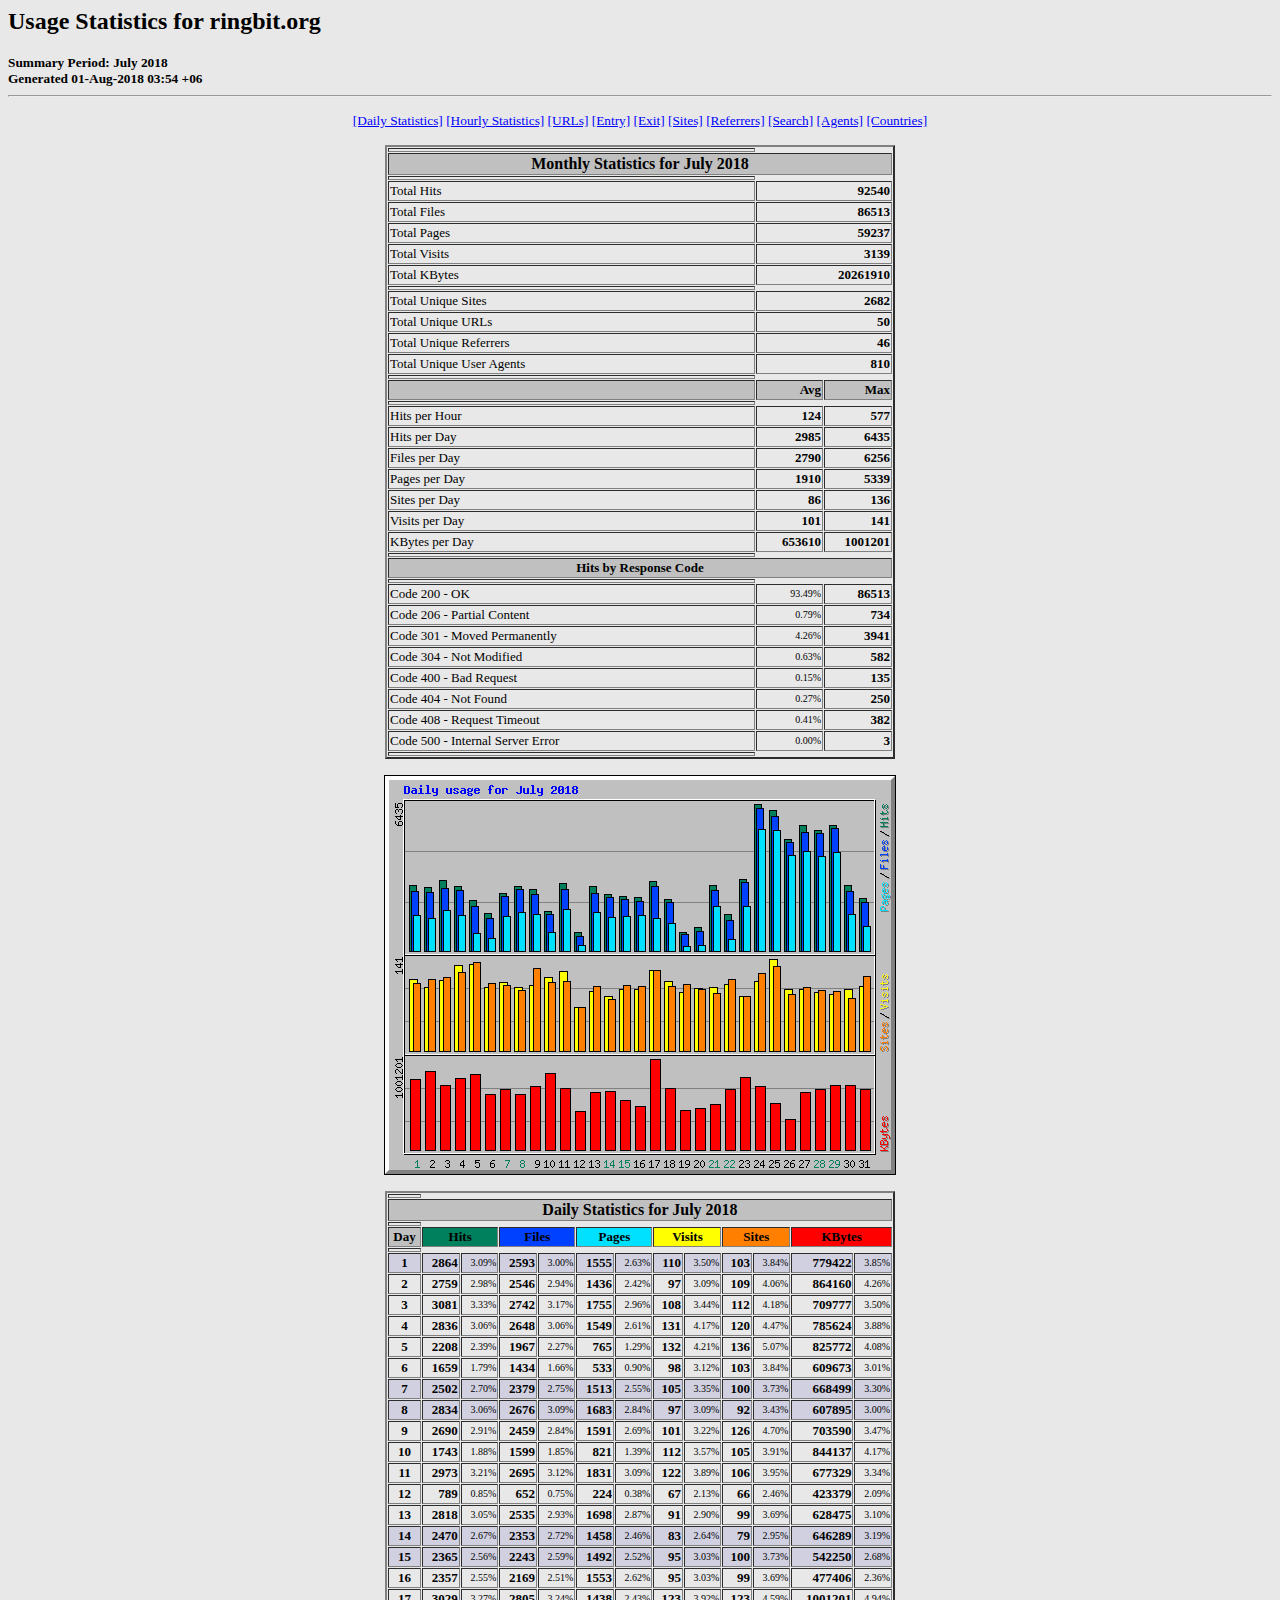
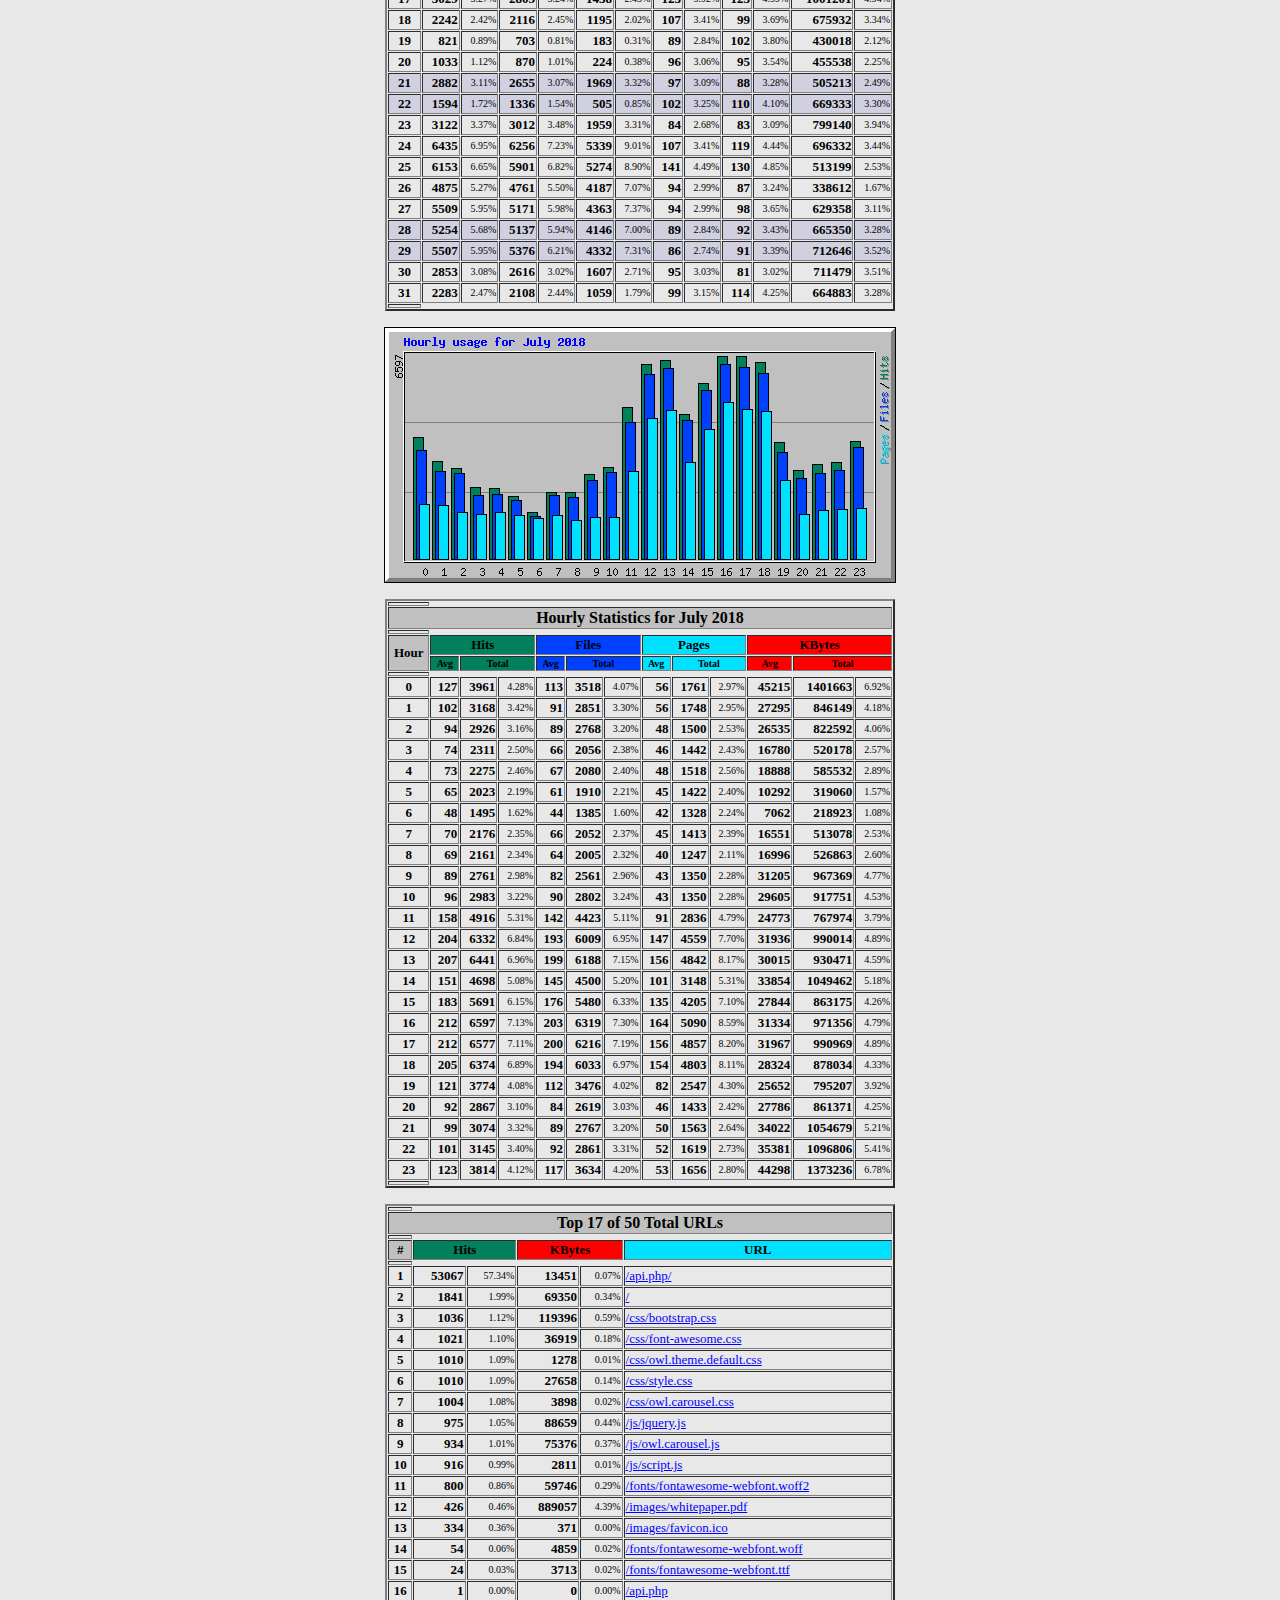
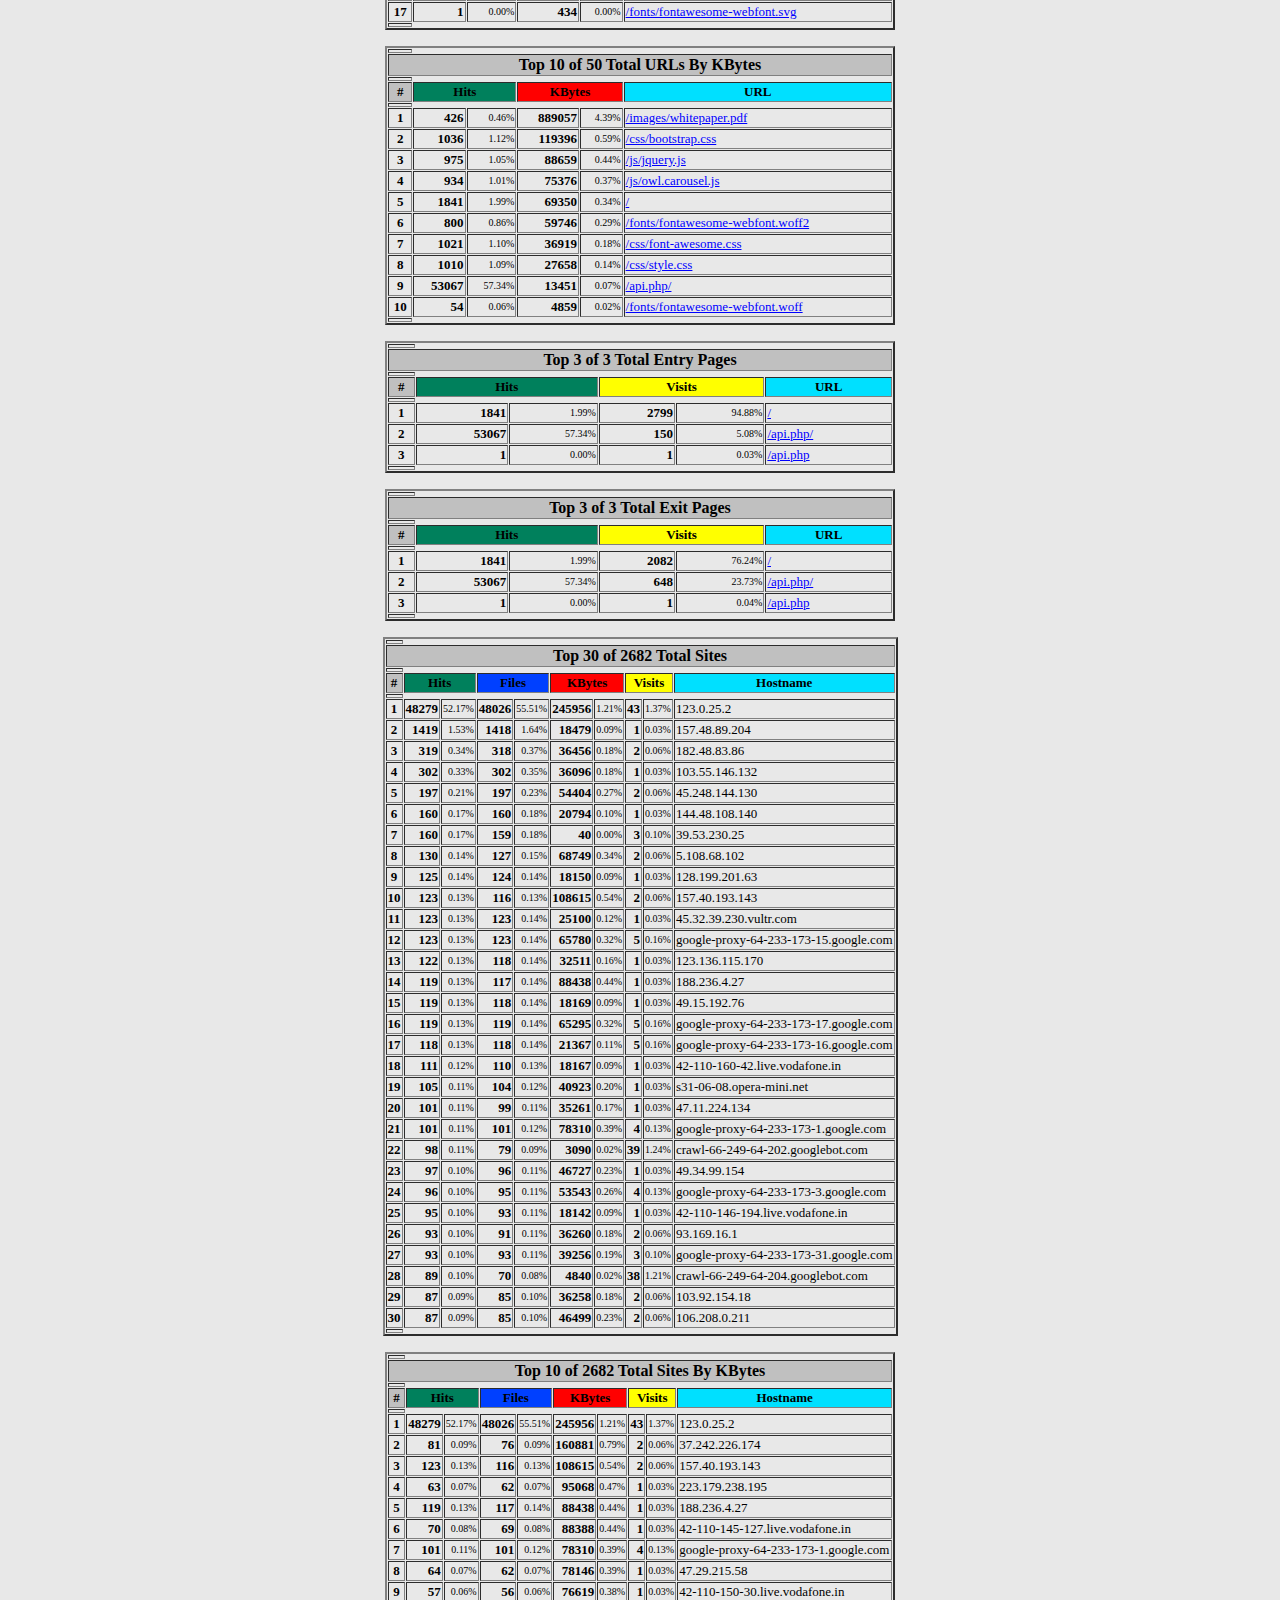
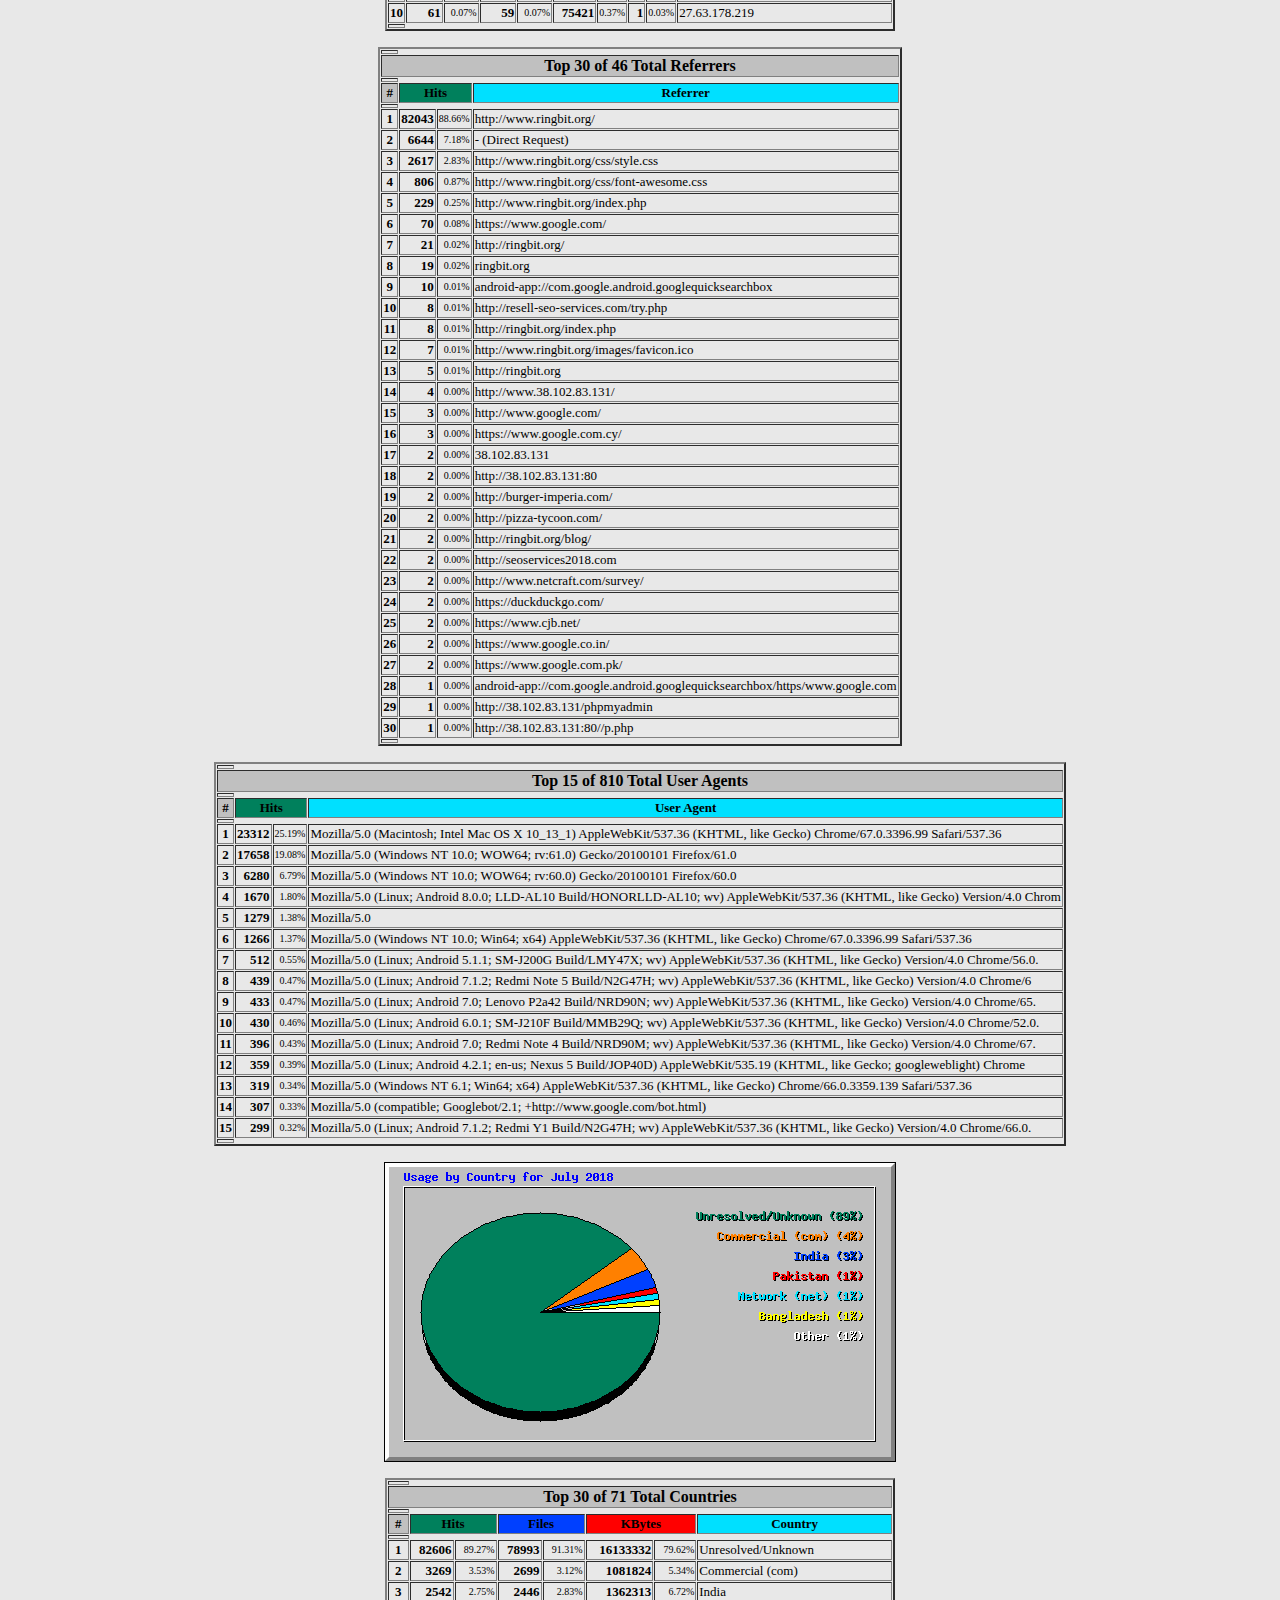
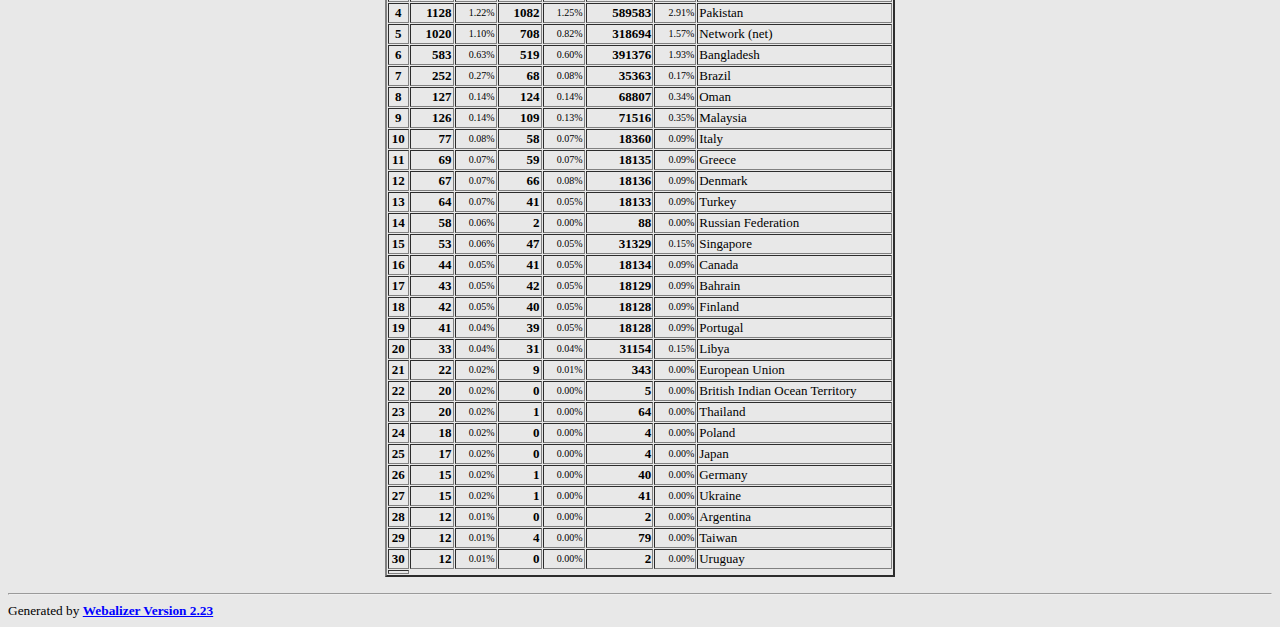
<file: stats/usage_201807.html>
<!DOCTYPE HTML PUBLIC "-//W3C//DTD HTML 4.0 Transitional//EN">

<!-- Generated by The Webalizer  Ver. 2.23-08 -->
<!--                                          -->
<!-- Copyright 1997-2013  Bradford L. Barrett -->
<!--                                          -->
<!-- Distributed under the GNU GPL  Version 2 -->
<!--        Full text may be found at:        -->
<!--         http://www.webalizer.org         -->
<!--                                          -->
<!--  Give the power back to the programmers  -->
<!--   Support the Free Software Foundation   -->
<!--           (http://www.fsf.org)           -->
<!--                                          -->
<!-- *** Generated: 01-Aug-2018 03:54 +06 *** -->

<HTML lang="en">
<HEAD>
 <TITLE>Usage Statistics for ringbit.org - July 2018</TITLE>
</HEAD>

<BODY BGCOLOR="#E8E8E8" TEXT="#000000" LINK="#0000FF" VLINK="#FF0000">
<H2>Usage Statistics for ringbit.org</H2>
<SMALL><STRONG>
Summary Period: July 2018<BR>
Generated 01-Aug-2018 03:54 +06<BR>
</STRONG></SMALL>
<CENTER>
<HR>
<P>
<SMALL>
<A HREF="#DAYSTATS">[Daily Statistics]</A>
<A HREF="#HOURSTATS">[Hourly Statistics]</A>
<A HREF="#TOPURLS">[URLs]</A>
<A HREF="#TOPENTRY">[Entry]</A>
<A HREF="#TOPEXIT">[Exit]</A>
<A HREF="#TOPSITES">[Sites]</A>
<A HREF="#TOPREFS">[Referrers]</A>
<A HREF="#TOPSEARCH">[Search]</A>
<A HREF="#TOPAGENTS">[Agents]</A>
<A HREF="#TOPCTRYS">[Countries]</A>
</SMALL>
<P>
<TABLE WIDTH=510 BORDER=2 CELLSPACING=1 CELLPADDING=1>
<TR><TH HEIGHT=4></TH></TR>
<TR><TH COLSPAN=3 ALIGN=center BGCOLOR="#C0C0C0">Monthly Statistics for July 2018</TH></TR>
<TR><TH HEIGHT=4></TH></TR>
<TR><TD WIDTH=380><FONT SIZE="-1">Total Hits</FONT></TD>
<TD ALIGN=right COLSPAN=2><FONT SIZE="-1"><B>92540</B></FONT></TD></TR>
<TR><TD WIDTH=380><FONT SIZE="-1">Total Files</FONT></TD>
<TD ALIGN=right COLSPAN=2><FONT SIZE="-1"><B>86513</B></FONT></TD></TR>
<TR><TD WIDTH=380><FONT SIZE="-1">Total Pages</FONT></TD>
<TD ALIGN=right COLSPAN=2><FONT SIZE="-1"><B>59237</B></FONT></TD></TR>
<TR><TD WIDTH=380><FONT SIZE="-1">Total Visits</FONT></TD>
<TD ALIGN=right COLSPAN=2><FONT SIZE="-1"><B>3139</B></FONT></TD></TR>
<TR><TD WIDTH=380><FONT SIZE="-1">Total KBytes</FONT></TD>
<TD ALIGN=right COLSPAN=2><FONT SIZE="-1"><B>20261910</B></FONT></TD></TR>
<TR><TH HEIGHT=4></TH></TR>
<TR><TD WIDTH=380><FONT SIZE="-1">Total Unique Sites</FONT></TD>
<TD ALIGN=right COLSPAN=2><FONT SIZE="-1"><B>2682</B></FONT></TD></TR>
<TR><TD WIDTH=380><FONT SIZE="-1">Total Unique URLs</FONT></TD>
<TD ALIGN=right COLSPAN=2><FONT SIZE="-1"><B>50</B></FONT></TD></TR>
<TR><TD WIDTH=380><FONT SIZE="-1">Total Unique Referrers</FONT></TD>
<TD ALIGN=right COLSPAN=2><FONT SIZE="-1"><B>46</B></FONT></TD></TR>
<TR><TD WIDTH=380><FONT SIZE="-1">Total Unique User Agents</FONT></TD>
<TD ALIGN=right COLSPAN=2><FONT SIZE="-1"><B>810</B></FONT></TD></TR>
<TR><TH HEIGHT=4></TH></TR>
<TR><TH WIDTH=380 BGCOLOR="#C0C0C0"><FONT SIZE=-1 COLOR="#C0C0C0">.</FONT></TH>
<TH WIDTH=65 BGCOLOR="#C0C0C0" ALIGN=right><FONT SIZE=-1>Avg </FONT></TH>
<TH WIDTH=65 BGCOLOR="#C0C0C0" ALIGN=right><FONT SIZE=-1>Max </FONT></TH></TR>
<TR><TH HEIGHT=4></TH></TR>
<TR><TD><FONT SIZE="-1">Hits per Hour</FONT></TD>
<TD ALIGN=right WIDTH=65><FONT SIZE="-1"><B>124</B></FONT></TD>
<TD WIDTH=65 ALIGN=right><FONT SIZE=-1><B>577</B></FONT></TD></TR>
<TR><TD><FONT SIZE="-1">Hits per Day</FONT></TD>
<TD ALIGN=right WIDTH=65><FONT SIZE="-1"><B>2985</B></FONT></TD>
<TD WIDTH=65 ALIGN=right><FONT SIZE=-1><B>6435</B></FONT></TD></TR>
<TR><TD><FONT SIZE="-1">Files per Day</FONT></TD>
<TD ALIGN=right WIDTH=65><FONT SIZE="-1"><B>2790</B></FONT></TD>
<TD WIDTH=65 ALIGN=right><FONT SIZE=-1><B>6256</B></FONT></TD></TR>
<TR><TD><FONT SIZE="-1">Pages per Day</FONT></TD>
<TD ALIGN=right WIDTH=65><FONT SIZE="-1"><B>1910</B></FONT></TD>
<TD WIDTH=65 ALIGN=right><FONT SIZE=-1><B>5339</B></FONT></TD></TR>
<TR><TD><FONT SIZE="-1">Sites per Day</FONT></TD>
<TD ALIGN=right WIDTH=65><FONT SIZE="-1"><B>86</B></FONT></TD>
<TD WIDTH=65 ALIGN=right><FONT SIZE=-1><B>136</B></FONT></TD></TR>
<TR><TD><FONT SIZE="-1">Visits per Day</FONT></TD>
<TD ALIGN=right WIDTH=65><FONT SIZE="-1"><B>101</B></FONT></TD>
<TD WIDTH=65 ALIGN=right><FONT SIZE=-1><B>141</B></FONT></TD></TR>
<TR><TD><FONT SIZE="-1">KBytes per Day</FONT></TD>
<TD ALIGN=right WIDTH=65><FONT SIZE="-1"><B>653610</B></FONT></TD>
<TD WIDTH=65 ALIGN=right><FONT SIZE=-1><B>1001201</B></FONT></TD></TR>
<TR><TH HEIGHT=4></TH></TR>
<TR><TH COLSPAN=3 ALIGN=center BGCOLOR="#C0C0C0">
<FONT SIZE="-1">Hits by Response Code</FONT></TH></TR>
<TR><TH HEIGHT=4></TH></TR>
<TR><TD><FONT SIZE="-1">Code 200 - OK</FONT></TD>
<TD ALIGN=right><FONT SIZE="-2">93.49%</FONT></TD>
<TD ALIGN=right><FONT SIZE="-1"><B>86513</B></FONT></TD></TR>
<TR><TD><FONT SIZE="-1">Code 206 - Partial Content</FONT></TD>
<TD ALIGN=right><FONT SIZE="-2">0.79%</FONT></TD>
<TD ALIGN=right><FONT SIZE="-1"><B>734</B></FONT></TD></TR>
<TR><TD><FONT SIZE="-1">Code 301 - Moved Permanently</FONT></TD>
<TD ALIGN=right><FONT SIZE="-2">4.26%</FONT></TD>
<TD ALIGN=right><FONT SIZE="-1"><B>3941</B></FONT></TD></TR>
<TR><TD><FONT SIZE="-1">Code 304 - Not Modified</FONT></TD>
<TD ALIGN=right><FONT SIZE="-2">0.63%</FONT></TD>
<TD ALIGN=right><FONT SIZE="-1"><B>582</B></FONT></TD></TR>
<TR><TD><FONT SIZE="-1">Code 400 - Bad Request</FONT></TD>
<TD ALIGN=right><FONT SIZE="-2">0.15%</FONT></TD>
<TD ALIGN=right><FONT SIZE="-1"><B>135</B></FONT></TD></TR>
<TR><TD><FONT SIZE="-1">Code 404 - Not Found</FONT></TD>
<TD ALIGN=right><FONT SIZE="-2">0.27%</FONT></TD>
<TD ALIGN=right><FONT SIZE="-1"><B>250</B></FONT></TD></TR>
<TR><TD><FONT SIZE="-1">Code 408 - Request Timeout</FONT></TD>
<TD ALIGN=right><FONT SIZE="-2">0.41%</FONT></TD>
<TD ALIGN=right><FONT SIZE="-1"><B>382</B></FONT></TD></TR>
<TR><TD><FONT SIZE="-1">Code 500 - Internal Server Error</FONT></TD>
<TD ALIGN=right><FONT SIZE="-2">0.00%</FONT></TD>
<TD ALIGN=right><FONT SIZE="-1"><B>3</B></FONT></TD></TR>
<TR><TH HEIGHT=4></TH></TR>
</TABLE>
<P>
<A NAME="DAYSTATS"></A>
<IMG SRC="daily_usage_201807.png" ALT="Daily usage for July 2018" HEIGHT=400 WIDTH=512><P>
<TABLE WIDTH=510 BORDER=2 CELLSPACING=1 CELLPADDING=1>
<TR><TH HEIGHT=4></TH></TR>
<TR><TH BGCOLOR="#C0C0C0" COLSPAN=13 ALIGN=center>Daily Statistics for July 2018</TH></TR>
<TR><TH HEIGHT=4></TH></TR>
<TR><TH ALIGN=center BGCOLOR="#C0C0C0"><FONT SIZE="-1">Day</FONT></TH>
<TH ALIGN=center BGCOLOR="#00805c" COLSPAN=2><FONT SIZE="-1">Hits</FONT></TH>
<TH ALIGN=center BGCOLOR="#0040ff" COLSPAN=2><FONT SIZE="-1">Files</FONT></TH>
<TH ALIGN=center BGCOLOR="#00e0ff" COLSPAN=2><FONT SIZE="-1">Pages</FONT></TH>
<TH ALIGN=center BGCOLOR="#ffff00" COLSPAN=2><FONT SIZE="-1">Visits</FONT></TH>
<TH ALIGN=center BGCOLOR="#ff8000" COLSPAN=2><FONT SIZE="-1">Sites</FONT></TH>
<TH ALIGN=center BGCOLOR="#ff0000" COLSPAN=2><FONT SIZE="-1">KBytes</FONT></TH></TR>
<TR><TH HEIGHT=4></TH></TR>
<TR BGCOLOR="#D0D0E0"><TD ALIGN=center><FONT SIZE="-1"><B>1</B></FONT></TD>
<TD ALIGN=right><FONT SIZE="-1"><B>2864</B></FONT></TD>
<TD ALIGN=right><FONT SIZE="-2">3.09%</FONT></TD>
<TD ALIGN=right><FONT SIZE="-1"><B>2593</B></FONT></TD>
<TD ALIGN=right><FONT SIZE="-2">3.00%</FONT></TD>
<TD ALIGN=right><FONT SIZE="-1"><B>1555</B></FONT></TD>
<TD ALIGN=right><FONT SIZE="-2">2.63%</FONT></TD>
<TD ALIGN=right><FONT SIZE="-1"><B>110</B></FONT></TD>
<TD ALIGN=right><FONT SIZE="-2">3.50%</FONT></TD>
<TD ALIGN=right><FONT SIZE="-1"><B>103</B></FONT></TD>
<TD ALIGN=right><FONT SIZE="-2">3.84%</FONT></TD>
<TD ALIGN=right><FONT SIZE="-1"><B>779422</B></FONT></TD>
<TD ALIGN=right><FONT SIZE="-2">3.85%</FONT></TD></TR>
<TR><TD ALIGN=center><FONT SIZE="-1"><B>2</B></FONT></TD>
<TD ALIGN=right><FONT SIZE="-1"><B>2759</B></FONT></TD>
<TD ALIGN=right><FONT SIZE="-2">2.98%</FONT></TD>
<TD ALIGN=right><FONT SIZE="-1"><B>2546</B></FONT></TD>
<TD ALIGN=right><FONT SIZE="-2">2.94%</FONT></TD>
<TD ALIGN=right><FONT SIZE="-1"><B>1436</B></FONT></TD>
<TD ALIGN=right><FONT SIZE="-2">2.42%</FONT></TD>
<TD ALIGN=right><FONT SIZE="-1"><B>97</B></FONT></TD>
<TD ALIGN=right><FONT SIZE="-2">3.09%</FONT></TD>
<TD ALIGN=right><FONT SIZE="-1"><B>109</B></FONT></TD>
<TD ALIGN=right><FONT SIZE="-2">4.06%</FONT></TD>
<TD ALIGN=right><FONT SIZE="-1"><B>864160</B></FONT></TD>
<TD ALIGN=right><FONT SIZE="-2">4.26%</FONT></TD></TR>
<TR><TD ALIGN=center><FONT SIZE="-1"><B>3</B></FONT></TD>
<TD ALIGN=right><FONT SIZE="-1"><B>3081</B></FONT></TD>
<TD ALIGN=right><FONT SIZE="-2">3.33%</FONT></TD>
<TD ALIGN=right><FONT SIZE="-1"><B>2742</B></FONT></TD>
<TD ALIGN=right><FONT SIZE="-2">3.17%</FONT></TD>
<TD ALIGN=right><FONT SIZE="-1"><B>1755</B></FONT></TD>
<TD ALIGN=right><FONT SIZE="-2">2.96%</FONT></TD>
<TD ALIGN=right><FONT SIZE="-1"><B>108</B></FONT></TD>
<TD ALIGN=right><FONT SIZE="-2">3.44%</FONT></TD>
<TD ALIGN=right><FONT SIZE="-1"><B>112</B></FONT></TD>
<TD ALIGN=right><FONT SIZE="-2">4.18%</FONT></TD>
<TD ALIGN=right><FONT SIZE="-1"><B>709777</B></FONT></TD>
<TD ALIGN=right><FONT SIZE="-2">3.50%</FONT></TD></TR>
<TR><TD ALIGN=center><FONT SIZE="-1"><B>4</B></FONT></TD>
<TD ALIGN=right><FONT SIZE="-1"><B>2836</B></FONT></TD>
<TD ALIGN=right><FONT SIZE="-2">3.06%</FONT></TD>
<TD ALIGN=right><FONT SIZE="-1"><B>2648</B></FONT></TD>
<TD ALIGN=right><FONT SIZE="-2">3.06%</FONT></TD>
<TD ALIGN=right><FONT SIZE="-1"><B>1549</B></FONT></TD>
<TD ALIGN=right><FONT SIZE="-2">2.61%</FONT></TD>
<TD ALIGN=right><FONT SIZE="-1"><B>131</B></FONT></TD>
<TD ALIGN=right><FONT SIZE="-2">4.17%</FONT></TD>
<TD ALIGN=right><FONT SIZE="-1"><B>120</B></FONT></TD>
<TD ALIGN=right><FONT SIZE="-2">4.47%</FONT></TD>
<TD ALIGN=right><FONT SIZE="-1"><B>785624</B></FONT></TD>
<TD ALIGN=right><FONT SIZE="-2">3.88%</FONT></TD></TR>
<TR><TD ALIGN=center><FONT SIZE="-1"><B>5</B></FONT></TD>
<TD ALIGN=right><FONT SIZE="-1"><B>2208</B></FONT></TD>
<TD ALIGN=right><FONT SIZE="-2">2.39%</FONT></TD>
<TD ALIGN=right><FONT SIZE="-1"><B>1967</B></FONT></TD>
<TD ALIGN=right><FONT SIZE="-2">2.27%</FONT></TD>
<TD ALIGN=right><FONT SIZE="-1"><B>765</B></FONT></TD>
<TD ALIGN=right><FONT SIZE="-2">1.29%</FONT></TD>
<TD ALIGN=right><FONT SIZE="-1"><B>132</B></FONT></TD>
<TD ALIGN=right><FONT SIZE="-2">4.21%</FONT></TD>
<TD ALIGN=right><FONT SIZE="-1"><B>136</B></FONT></TD>
<TD ALIGN=right><FONT SIZE="-2">5.07%</FONT></TD>
<TD ALIGN=right><FONT SIZE="-1"><B>825772</B></FONT></TD>
<TD ALIGN=right><FONT SIZE="-2">4.08%</FONT></TD></TR>
<TR><TD ALIGN=center><FONT SIZE="-1"><B>6</B></FONT></TD>
<TD ALIGN=right><FONT SIZE="-1"><B>1659</B></FONT></TD>
<TD ALIGN=right><FONT SIZE="-2">1.79%</FONT></TD>
<TD ALIGN=right><FONT SIZE="-1"><B>1434</B></FONT></TD>
<TD ALIGN=right><FONT SIZE="-2">1.66%</FONT></TD>
<TD ALIGN=right><FONT SIZE="-1"><B>533</B></FONT></TD>
<TD ALIGN=right><FONT SIZE="-2">0.90%</FONT></TD>
<TD ALIGN=right><FONT SIZE="-1"><B>98</B></FONT></TD>
<TD ALIGN=right><FONT SIZE="-2">3.12%</FONT></TD>
<TD ALIGN=right><FONT SIZE="-1"><B>103</B></FONT></TD>
<TD ALIGN=right><FONT SIZE="-2">3.84%</FONT></TD>
<TD ALIGN=right><FONT SIZE="-1"><B>609673</B></FONT></TD>
<TD ALIGN=right><FONT SIZE="-2">3.01%</FONT></TD></TR>
<TR BGCOLOR="#D0D0E0"><TD ALIGN=center><FONT SIZE="-1"><B>7</B></FONT></TD>
<TD ALIGN=right><FONT SIZE="-1"><B>2502</B></FONT></TD>
<TD ALIGN=right><FONT SIZE="-2">2.70%</FONT></TD>
<TD ALIGN=right><FONT SIZE="-1"><B>2379</B></FONT></TD>
<TD ALIGN=right><FONT SIZE="-2">2.75%</FONT></TD>
<TD ALIGN=right><FONT SIZE="-1"><B>1513</B></FONT></TD>
<TD ALIGN=right><FONT SIZE="-2">2.55%</FONT></TD>
<TD ALIGN=right><FONT SIZE="-1"><B>105</B></FONT></TD>
<TD ALIGN=right><FONT SIZE="-2">3.35%</FONT></TD>
<TD ALIGN=right><FONT SIZE="-1"><B>100</B></FONT></TD>
<TD ALIGN=right><FONT SIZE="-2">3.73%</FONT></TD>
<TD ALIGN=right><FONT SIZE="-1"><B>668499</B></FONT></TD>
<TD ALIGN=right><FONT SIZE="-2">3.30%</FONT></TD></TR>
<TR BGCOLOR="#D0D0E0"><TD ALIGN=center><FONT SIZE="-1"><B>8</B></FONT></TD>
<TD ALIGN=right><FONT SIZE="-1"><B>2834</B></FONT></TD>
<TD ALIGN=right><FONT SIZE="-2">3.06%</FONT></TD>
<TD ALIGN=right><FONT SIZE="-1"><B>2676</B></FONT></TD>
<TD ALIGN=right><FONT SIZE="-2">3.09%</FONT></TD>
<TD ALIGN=right><FONT SIZE="-1"><B>1683</B></FONT></TD>
<TD ALIGN=right><FONT SIZE="-2">2.84%</FONT></TD>
<TD ALIGN=right><FONT SIZE="-1"><B>97</B></FONT></TD>
<TD ALIGN=right><FONT SIZE="-2">3.09%</FONT></TD>
<TD ALIGN=right><FONT SIZE="-1"><B>92</B></FONT></TD>
<TD ALIGN=right><FONT SIZE="-2">3.43%</FONT></TD>
<TD ALIGN=right><FONT SIZE="-1"><B>607895</B></FONT></TD>
<TD ALIGN=right><FONT SIZE="-2">3.00%</FONT></TD></TR>
<TR><TD ALIGN=center><FONT SIZE="-1"><B>9</B></FONT></TD>
<TD ALIGN=right><FONT SIZE="-1"><B>2690</B></FONT></TD>
<TD ALIGN=right><FONT SIZE="-2">2.91%</FONT></TD>
<TD ALIGN=right><FONT SIZE="-1"><B>2459</B></FONT></TD>
<TD ALIGN=right><FONT SIZE="-2">2.84%</FONT></TD>
<TD ALIGN=right><FONT SIZE="-1"><B>1591</B></FONT></TD>
<TD ALIGN=right><FONT SIZE="-2">2.69%</FONT></TD>
<TD ALIGN=right><FONT SIZE="-1"><B>101</B></FONT></TD>
<TD ALIGN=right><FONT SIZE="-2">3.22%</FONT></TD>
<TD ALIGN=right><FONT SIZE="-1"><B>126</B></FONT></TD>
<TD ALIGN=right><FONT SIZE="-2">4.70%</FONT></TD>
<TD ALIGN=right><FONT SIZE="-1"><B>703590</B></FONT></TD>
<TD ALIGN=right><FONT SIZE="-2">3.47%</FONT></TD></TR>
<TR><TD ALIGN=center><FONT SIZE="-1"><B>10</B></FONT></TD>
<TD ALIGN=right><FONT SIZE="-1"><B>1743</B></FONT></TD>
<TD ALIGN=right><FONT SIZE="-2">1.88%</FONT></TD>
<TD ALIGN=right><FONT SIZE="-1"><B>1599</B></FONT></TD>
<TD ALIGN=right><FONT SIZE="-2">1.85%</FONT></TD>
<TD ALIGN=right><FONT SIZE="-1"><B>821</B></FONT></TD>
<TD ALIGN=right><FONT SIZE="-2">1.39%</FONT></TD>
<TD ALIGN=right><FONT SIZE="-1"><B>112</B></FONT></TD>
<TD ALIGN=right><FONT SIZE="-2">3.57%</FONT></TD>
<TD ALIGN=right><FONT SIZE="-1"><B>105</B></FONT></TD>
<TD ALIGN=right><FONT SIZE="-2">3.91%</FONT></TD>
<TD ALIGN=right><FONT SIZE="-1"><B>844137</B></FONT></TD>
<TD ALIGN=right><FONT SIZE="-2">4.17%</FONT></TD></TR>
<TR><TD ALIGN=center><FONT SIZE="-1"><B>11</B></FONT></TD>
<TD ALIGN=right><FONT SIZE="-1"><B>2973</B></FONT></TD>
<TD ALIGN=right><FONT SIZE="-2">3.21%</FONT></TD>
<TD ALIGN=right><FONT SIZE="-1"><B>2695</B></FONT></TD>
<TD ALIGN=right><FONT SIZE="-2">3.12%</FONT></TD>
<TD ALIGN=right><FONT SIZE="-1"><B>1831</B></FONT></TD>
<TD ALIGN=right><FONT SIZE="-2">3.09%</FONT></TD>
<TD ALIGN=right><FONT SIZE="-1"><B>122</B></FONT></TD>
<TD ALIGN=right><FONT SIZE="-2">3.89%</FONT></TD>
<TD ALIGN=right><FONT SIZE="-1"><B>106</B></FONT></TD>
<TD ALIGN=right><FONT SIZE="-2">3.95%</FONT></TD>
<TD ALIGN=right><FONT SIZE="-1"><B>677329</B></FONT></TD>
<TD ALIGN=right><FONT SIZE="-2">3.34%</FONT></TD></TR>
<TR><TD ALIGN=center><FONT SIZE="-1"><B>12</B></FONT></TD>
<TD ALIGN=right><FONT SIZE="-1"><B>789</B></FONT></TD>
<TD ALIGN=right><FONT SIZE="-2">0.85%</FONT></TD>
<TD ALIGN=right><FONT SIZE="-1"><B>652</B></FONT></TD>
<TD ALIGN=right><FONT SIZE="-2">0.75%</FONT></TD>
<TD ALIGN=right><FONT SIZE="-1"><B>224</B></FONT></TD>
<TD ALIGN=right><FONT SIZE="-2">0.38%</FONT></TD>
<TD ALIGN=right><FONT SIZE="-1"><B>67</B></FONT></TD>
<TD ALIGN=right><FONT SIZE="-2">2.13%</FONT></TD>
<TD ALIGN=right><FONT SIZE="-1"><B>66</B></FONT></TD>
<TD ALIGN=right><FONT SIZE="-2">2.46%</FONT></TD>
<TD ALIGN=right><FONT SIZE="-1"><B>423379</B></FONT></TD>
<TD ALIGN=right><FONT SIZE="-2">2.09%</FONT></TD></TR>
<TR><TD ALIGN=center><FONT SIZE="-1"><B>13</B></FONT></TD>
<TD ALIGN=right><FONT SIZE="-1"><B>2818</B></FONT></TD>
<TD ALIGN=right><FONT SIZE="-2">3.05%</FONT></TD>
<TD ALIGN=right><FONT SIZE="-1"><B>2535</B></FONT></TD>
<TD ALIGN=right><FONT SIZE="-2">2.93%</FONT></TD>
<TD ALIGN=right><FONT SIZE="-1"><B>1698</B></FONT></TD>
<TD ALIGN=right><FONT SIZE="-2">2.87%</FONT></TD>
<TD ALIGN=right><FONT SIZE="-1"><B>91</B></FONT></TD>
<TD ALIGN=right><FONT SIZE="-2">2.90%</FONT></TD>
<TD ALIGN=right><FONT SIZE="-1"><B>99</B></FONT></TD>
<TD ALIGN=right><FONT SIZE="-2">3.69%</FONT></TD>
<TD ALIGN=right><FONT SIZE="-1"><B>628475</B></FONT></TD>
<TD ALIGN=right><FONT SIZE="-2">3.10%</FONT></TD></TR>
<TR BGCOLOR="#D0D0E0"><TD ALIGN=center><FONT SIZE="-1"><B>14</B></FONT></TD>
<TD ALIGN=right><FONT SIZE="-1"><B>2470</B></FONT></TD>
<TD ALIGN=right><FONT SIZE="-2">2.67%</FONT></TD>
<TD ALIGN=right><FONT SIZE="-1"><B>2353</B></FONT></TD>
<TD ALIGN=right><FONT SIZE="-2">2.72%</FONT></TD>
<TD ALIGN=right><FONT SIZE="-1"><B>1458</B></FONT></TD>
<TD ALIGN=right><FONT SIZE="-2">2.46%</FONT></TD>
<TD ALIGN=right><FONT SIZE="-1"><B>83</B></FONT></TD>
<TD ALIGN=right><FONT SIZE="-2">2.64%</FONT></TD>
<TD ALIGN=right><FONT SIZE="-1"><B>79</B></FONT></TD>
<TD ALIGN=right><FONT SIZE="-2">2.95%</FONT></TD>
<TD ALIGN=right><FONT SIZE="-1"><B>646289</B></FONT></TD>
<TD ALIGN=right><FONT SIZE="-2">3.19%</FONT></TD></TR>
<TR BGCOLOR="#D0D0E0"><TD ALIGN=center><FONT SIZE="-1"><B>15</B></FONT></TD>
<TD ALIGN=right><FONT SIZE="-1"><B>2365</B></FONT></TD>
<TD ALIGN=right><FONT SIZE="-2">2.56%</FONT></TD>
<TD ALIGN=right><FONT SIZE="-1"><B>2243</B></FONT></TD>
<TD ALIGN=right><FONT SIZE="-2">2.59%</FONT></TD>
<TD ALIGN=right><FONT SIZE="-1"><B>1492</B></FONT></TD>
<TD ALIGN=right><FONT SIZE="-2">2.52%</FONT></TD>
<TD ALIGN=right><FONT SIZE="-1"><B>95</B></FONT></TD>
<TD ALIGN=right><FONT SIZE="-2">3.03%</FONT></TD>
<TD ALIGN=right><FONT SIZE="-1"><B>100</B></FONT></TD>
<TD ALIGN=right><FONT SIZE="-2">3.73%</FONT></TD>
<TD ALIGN=right><FONT SIZE="-1"><B>542250</B></FONT></TD>
<TD ALIGN=right><FONT SIZE="-2">2.68%</FONT></TD></TR>
<TR><TD ALIGN=center><FONT SIZE="-1"><B>16</B></FONT></TD>
<TD ALIGN=right><FONT SIZE="-1"><B>2357</B></FONT></TD>
<TD ALIGN=right><FONT SIZE="-2">2.55%</FONT></TD>
<TD ALIGN=right><FONT SIZE="-1"><B>2169</B></FONT></TD>
<TD ALIGN=right><FONT SIZE="-2">2.51%</FONT></TD>
<TD ALIGN=right><FONT SIZE="-1"><B>1553</B></FONT></TD>
<TD ALIGN=right><FONT SIZE="-2">2.62%</FONT></TD>
<TD ALIGN=right><FONT SIZE="-1"><B>95</B></FONT></TD>
<TD ALIGN=right><FONT SIZE="-2">3.03%</FONT></TD>
<TD ALIGN=right><FONT SIZE="-1"><B>99</B></FONT></TD>
<TD ALIGN=right><FONT SIZE="-2">3.69%</FONT></TD>
<TD ALIGN=right><FONT SIZE="-1"><B>477406</B></FONT></TD>
<TD ALIGN=right><FONT SIZE="-2">2.36%</FONT></TD></TR>
<TR><TD ALIGN=center><FONT SIZE="-1"><B>17</B></FONT></TD>
<TD ALIGN=right><FONT SIZE="-1"><B>3029</B></FONT></TD>
<TD ALIGN=right><FONT SIZE="-2">3.27%</FONT></TD>
<TD ALIGN=right><FONT SIZE="-1"><B>2805</B></FONT></TD>
<TD ALIGN=right><FONT SIZE="-2">3.24%</FONT></TD>
<TD ALIGN=right><FONT SIZE="-1"><B>1438</B></FONT></TD>
<TD ALIGN=right><FONT SIZE="-2">2.43%</FONT></TD>
<TD ALIGN=right><FONT SIZE="-1"><B>123</B></FONT></TD>
<TD ALIGN=right><FONT SIZE="-2">3.92%</FONT></TD>
<TD ALIGN=right><FONT SIZE="-1"><B>123</B></FONT></TD>
<TD ALIGN=right><FONT SIZE="-2">4.59%</FONT></TD>
<TD ALIGN=right><FONT SIZE="-1"><B>1001201</B></FONT></TD>
<TD ALIGN=right><FONT SIZE="-2">4.94%</FONT></TD></TR>
<TR><TD ALIGN=center><FONT SIZE="-1"><B>18</B></FONT></TD>
<TD ALIGN=right><FONT SIZE="-1"><B>2242</B></FONT></TD>
<TD ALIGN=right><FONT SIZE="-2">2.42%</FONT></TD>
<TD ALIGN=right><FONT SIZE="-1"><B>2116</B></FONT></TD>
<TD ALIGN=right><FONT SIZE="-2">2.45%</FONT></TD>
<TD ALIGN=right><FONT SIZE="-1"><B>1195</B></FONT></TD>
<TD ALIGN=right><FONT SIZE="-2">2.02%</FONT></TD>
<TD ALIGN=right><FONT SIZE="-1"><B>107</B></FONT></TD>
<TD ALIGN=right><FONT SIZE="-2">3.41%</FONT></TD>
<TD ALIGN=right><FONT SIZE="-1"><B>99</B></FONT></TD>
<TD ALIGN=right><FONT SIZE="-2">3.69%</FONT></TD>
<TD ALIGN=right><FONT SIZE="-1"><B>675932</B></FONT></TD>
<TD ALIGN=right><FONT SIZE="-2">3.34%</FONT></TD></TR>
<TR><TD ALIGN=center><FONT SIZE="-1"><B>19</B></FONT></TD>
<TD ALIGN=right><FONT SIZE="-1"><B>821</B></FONT></TD>
<TD ALIGN=right><FONT SIZE="-2">0.89%</FONT></TD>
<TD ALIGN=right><FONT SIZE="-1"><B>703</B></FONT></TD>
<TD ALIGN=right><FONT SIZE="-2">0.81%</FONT></TD>
<TD ALIGN=right><FONT SIZE="-1"><B>183</B></FONT></TD>
<TD ALIGN=right><FONT SIZE="-2">0.31%</FONT></TD>
<TD ALIGN=right><FONT SIZE="-1"><B>89</B></FONT></TD>
<TD ALIGN=right><FONT SIZE="-2">2.84%</FONT></TD>
<TD ALIGN=right><FONT SIZE="-1"><B>102</B></FONT></TD>
<TD ALIGN=right><FONT SIZE="-2">3.80%</FONT></TD>
<TD ALIGN=right><FONT SIZE="-1"><B>430018</B></FONT></TD>
<TD ALIGN=right><FONT SIZE="-2">2.12%</FONT></TD></TR>
<TR><TD ALIGN=center><FONT SIZE="-1"><B>20</B></FONT></TD>
<TD ALIGN=right><FONT SIZE="-1"><B>1033</B></FONT></TD>
<TD ALIGN=right><FONT SIZE="-2">1.12%</FONT></TD>
<TD ALIGN=right><FONT SIZE="-1"><B>870</B></FONT></TD>
<TD ALIGN=right><FONT SIZE="-2">1.01%</FONT></TD>
<TD ALIGN=right><FONT SIZE="-1"><B>224</B></FONT></TD>
<TD ALIGN=right><FONT SIZE="-2">0.38%</FONT></TD>
<TD ALIGN=right><FONT SIZE="-1"><B>96</B></FONT></TD>
<TD ALIGN=right><FONT SIZE="-2">3.06%</FONT></TD>
<TD ALIGN=right><FONT SIZE="-1"><B>95</B></FONT></TD>
<TD ALIGN=right><FONT SIZE="-2">3.54%</FONT></TD>
<TD ALIGN=right><FONT SIZE="-1"><B>455538</B></FONT></TD>
<TD ALIGN=right><FONT SIZE="-2">2.25%</FONT></TD></TR>
<TR BGCOLOR="#D0D0E0"><TD ALIGN=center><FONT SIZE="-1"><B>21</B></FONT></TD>
<TD ALIGN=right><FONT SIZE="-1"><B>2882</B></FONT></TD>
<TD ALIGN=right><FONT SIZE="-2">3.11%</FONT></TD>
<TD ALIGN=right><FONT SIZE="-1"><B>2655</B></FONT></TD>
<TD ALIGN=right><FONT SIZE="-2">3.07%</FONT></TD>
<TD ALIGN=right><FONT SIZE="-1"><B>1969</B></FONT></TD>
<TD ALIGN=right><FONT SIZE="-2">3.32%</FONT></TD>
<TD ALIGN=right><FONT SIZE="-1"><B>97</B></FONT></TD>
<TD ALIGN=right><FONT SIZE="-2">3.09%</FONT></TD>
<TD ALIGN=right><FONT SIZE="-1"><B>88</B></FONT></TD>
<TD ALIGN=right><FONT SIZE="-2">3.28%</FONT></TD>
<TD ALIGN=right><FONT SIZE="-1"><B>505213</B></FONT></TD>
<TD ALIGN=right><FONT SIZE="-2">2.49%</FONT></TD></TR>
<TR BGCOLOR="#D0D0E0"><TD ALIGN=center><FONT SIZE="-1"><B>22</B></FONT></TD>
<TD ALIGN=right><FONT SIZE="-1"><B>1594</B></FONT></TD>
<TD ALIGN=right><FONT SIZE="-2">1.72%</FONT></TD>
<TD ALIGN=right><FONT SIZE="-1"><B>1336</B></FONT></TD>
<TD ALIGN=right><FONT SIZE="-2">1.54%</FONT></TD>
<TD ALIGN=right><FONT SIZE="-1"><B>505</B></FONT></TD>
<TD ALIGN=right><FONT SIZE="-2">0.85%</FONT></TD>
<TD ALIGN=right><FONT SIZE="-1"><B>102</B></FONT></TD>
<TD ALIGN=right><FONT SIZE="-2">3.25%</FONT></TD>
<TD ALIGN=right><FONT SIZE="-1"><B>110</B></FONT></TD>
<TD ALIGN=right><FONT SIZE="-2">4.10%</FONT></TD>
<TD ALIGN=right><FONT SIZE="-1"><B>669333</B></FONT></TD>
<TD ALIGN=right><FONT SIZE="-2">3.30%</FONT></TD></TR>
<TR><TD ALIGN=center><FONT SIZE="-1"><B>23</B></FONT></TD>
<TD ALIGN=right><FONT SIZE="-1"><B>3122</B></FONT></TD>
<TD ALIGN=right><FONT SIZE="-2">3.37%</FONT></TD>
<TD ALIGN=right><FONT SIZE="-1"><B>3012</B></FONT></TD>
<TD ALIGN=right><FONT SIZE="-2">3.48%</FONT></TD>
<TD ALIGN=right><FONT SIZE="-1"><B>1959</B></FONT></TD>
<TD ALIGN=right><FONT SIZE="-2">3.31%</FONT></TD>
<TD ALIGN=right><FONT SIZE="-1"><B>84</B></FONT></TD>
<TD ALIGN=right><FONT SIZE="-2">2.68%</FONT></TD>
<TD ALIGN=right><FONT SIZE="-1"><B>83</B></FONT></TD>
<TD ALIGN=right><FONT SIZE="-2">3.09%</FONT></TD>
<TD ALIGN=right><FONT SIZE="-1"><B>799140</B></FONT></TD>
<TD ALIGN=right><FONT SIZE="-2">3.94%</FONT></TD></TR>
<TR><TD ALIGN=center><FONT SIZE="-1"><B>24</B></FONT></TD>
<TD ALIGN=right><FONT SIZE="-1"><B>6435</B></FONT></TD>
<TD ALIGN=right><FONT SIZE="-2">6.95%</FONT></TD>
<TD ALIGN=right><FONT SIZE="-1"><B>6256</B></FONT></TD>
<TD ALIGN=right><FONT SIZE="-2">7.23%</FONT></TD>
<TD ALIGN=right><FONT SIZE="-1"><B>5339</B></FONT></TD>
<TD ALIGN=right><FONT SIZE="-2">9.01%</FONT></TD>
<TD ALIGN=right><FONT SIZE="-1"><B>107</B></FONT></TD>
<TD ALIGN=right><FONT SIZE="-2">3.41%</FONT></TD>
<TD ALIGN=right><FONT SIZE="-1"><B>119</B></FONT></TD>
<TD ALIGN=right><FONT SIZE="-2">4.44%</FONT></TD>
<TD ALIGN=right><FONT SIZE="-1"><B>696332</B></FONT></TD>
<TD ALIGN=right><FONT SIZE="-2">3.44%</FONT></TD></TR>
<TR><TD ALIGN=center><FONT SIZE="-1"><B>25</B></FONT></TD>
<TD ALIGN=right><FONT SIZE="-1"><B>6153</B></FONT></TD>
<TD ALIGN=right><FONT SIZE="-2">6.65%</FONT></TD>
<TD ALIGN=right><FONT SIZE="-1"><B>5901</B></FONT></TD>
<TD ALIGN=right><FONT SIZE="-2">6.82%</FONT></TD>
<TD ALIGN=right><FONT SIZE="-1"><B>5274</B></FONT></TD>
<TD ALIGN=right><FONT SIZE="-2">8.90%</FONT></TD>
<TD ALIGN=right><FONT SIZE="-1"><B>141</B></FONT></TD>
<TD ALIGN=right><FONT SIZE="-2">4.49%</FONT></TD>
<TD ALIGN=right><FONT SIZE="-1"><B>130</B></FONT></TD>
<TD ALIGN=right><FONT SIZE="-2">4.85%</FONT></TD>
<TD ALIGN=right><FONT SIZE="-1"><B>513199</B></FONT></TD>
<TD ALIGN=right><FONT SIZE="-2">2.53%</FONT></TD></TR>
<TR><TD ALIGN=center><FONT SIZE="-1"><B>26</B></FONT></TD>
<TD ALIGN=right><FONT SIZE="-1"><B>4875</B></FONT></TD>
<TD ALIGN=right><FONT SIZE="-2">5.27%</FONT></TD>
<TD ALIGN=right><FONT SIZE="-1"><B>4761</B></FONT></TD>
<TD ALIGN=right><FONT SIZE="-2">5.50%</FONT></TD>
<TD ALIGN=right><FONT SIZE="-1"><B>4187</B></FONT></TD>
<TD ALIGN=right><FONT SIZE="-2">7.07%</FONT></TD>
<TD ALIGN=right><FONT SIZE="-1"><B>94</B></FONT></TD>
<TD ALIGN=right><FONT SIZE="-2">2.99%</FONT></TD>
<TD ALIGN=right><FONT SIZE="-1"><B>87</B></FONT></TD>
<TD ALIGN=right><FONT SIZE="-2">3.24%</FONT></TD>
<TD ALIGN=right><FONT SIZE="-1"><B>338612</B></FONT></TD>
<TD ALIGN=right><FONT SIZE="-2">1.67%</FONT></TD></TR>
<TR><TD ALIGN=center><FONT SIZE="-1"><B>27</B></FONT></TD>
<TD ALIGN=right><FONT SIZE="-1"><B>5509</B></FONT></TD>
<TD ALIGN=right><FONT SIZE="-2">5.95%</FONT></TD>
<TD ALIGN=right><FONT SIZE="-1"><B>5171</B></FONT></TD>
<TD ALIGN=right><FONT SIZE="-2">5.98%</FONT></TD>
<TD ALIGN=right><FONT SIZE="-1"><B>4363</B></FONT></TD>
<TD ALIGN=right><FONT SIZE="-2">7.37%</FONT></TD>
<TD ALIGN=right><FONT SIZE="-1"><B>94</B></FONT></TD>
<TD ALIGN=right><FONT SIZE="-2">2.99%</FONT></TD>
<TD ALIGN=right><FONT SIZE="-1"><B>98</B></FONT></TD>
<TD ALIGN=right><FONT SIZE="-2">3.65%</FONT></TD>
<TD ALIGN=right><FONT SIZE="-1"><B>629358</B></FONT></TD>
<TD ALIGN=right><FONT SIZE="-2">3.11%</FONT></TD></TR>
<TR BGCOLOR="#D0D0E0"><TD ALIGN=center><FONT SIZE="-1"><B>28</B></FONT></TD>
<TD ALIGN=right><FONT SIZE="-1"><B>5254</B></FONT></TD>
<TD ALIGN=right><FONT SIZE="-2">5.68%</FONT></TD>
<TD ALIGN=right><FONT SIZE="-1"><B>5137</B></FONT></TD>
<TD ALIGN=right><FONT SIZE="-2">5.94%</FONT></TD>
<TD ALIGN=right><FONT SIZE="-1"><B>4146</B></FONT></TD>
<TD ALIGN=right><FONT SIZE="-2">7.00%</FONT></TD>
<TD ALIGN=right><FONT SIZE="-1"><B>89</B></FONT></TD>
<TD ALIGN=right><FONT SIZE="-2">2.84%</FONT></TD>
<TD ALIGN=right><FONT SIZE="-1"><B>92</B></FONT></TD>
<TD ALIGN=right><FONT SIZE="-2">3.43%</FONT></TD>
<TD ALIGN=right><FONT SIZE="-1"><B>665350</B></FONT></TD>
<TD ALIGN=right><FONT SIZE="-2">3.28%</FONT></TD></TR>
<TR BGCOLOR="#D0D0E0"><TD ALIGN=center><FONT SIZE="-1"><B>29</B></FONT></TD>
<TD ALIGN=right><FONT SIZE="-1"><B>5507</B></FONT></TD>
<TD ALIGN=right><FONT SIZE="-2">5.95%</FONT></TD>
<TD ALIGN=right><FONT SIZE="-1"><B>5376</B></FONT></TD>
<TD ALIGN=right><FONT SIZE="-2">6.21%</FONT></TD>
<TD ALIGN=right><FONT SIZE="-1"><B>4332</B></FONT></TD>
<TD ALIGN=right><FONT SIZE="-2">7.31%</FONT></TD>
<TD ALIGN=right><FONT SIZE="-1"><B>86</B></FONT></TD>
<TD ALIGN=right><FONT SIZE="-2">2.74%</FONT></TD>
<TD ALIGN=right><FONT SIZE="-1"><B>91</B></FONT></TD>
<TD ALIGN=right><FONT SIZE="-2">3.39%</FONT></TD>
<TD ALIGN=right><FONT SIZE="-1"><B>712646</B></FONT></TD>
<TD ALIGN=right><FONT SIZE="-2">3.52%</FONT></TD></TR>
<TR><TD ALIGN=center><FONT SIZE="-1"><B>30</B></FONT></TD>
<TD ALIGN=right><FONT SIZE="-1"><B>2853</B></FONT></TD>
<TD ALIGN=right><FONT SIZE="-2">3.08%</FONT></TD>
<TD ALIGN=right><FONT SIZE="-1"><B>2616</B></FONT></TD>
<TD ALIGN=right><FONT SIZE="-2">3.02%</FONT></TD>
<TD ALIGN=right><FONT SIZE="-1"><B>1607</B></FONT></TD>
<TD ALIGN=right><FONT SIZE="-2">2.71%</FONT></TD>
<TD ALIGN=right><FONT SIZE="-1"><B>95</B></FONT></TD>
<TD ALIGN=right><FONT SIZE="-2">3.03%</FONT></TD>
<TD ALIGN=right><FONT SIZE="-1"><B>81</B></FONT></TD>
<TD ALIGN=right><FONT SIZE="-2">3.02%</FONT></TD>
<TD ALIGN=right><FONT SIZE="-1"><B>711479</B></FONT></TD>
<TD ALIGN=right><FONT SIZE="-2">3.51%</FONT></TD></TR>
<TR><TD ALIGN=center><FONT SIZE="-1"><B>31</B></FONT></TD>
<TD ALIGN=right><FONT SIZE="-1"><B>2283</B></FONT></TD>
<TD ALIGN=right><FONT SIZE="-2">2.47%</FONT></TD>
<TD ALIGN=right><FONT SIZE="-1"><B>2108</B></FONT></TD>
<TD ALIGN=right><FONT SIZE="-2">2.44%</FONT></TD>
<TD ALIGN=right><FONT SIZE="-1"><B>1059</B></FONT></TD>
<TD ALIGN=right><FONT SIZE="-2">1.79%</FONT></TD>
<TD ALIGN=right><FONT SIZE="-1"><B>99</B></FONT></TD>
<TD ALIGN=right><FONT SIZE="-2">3.15%</FONT></TD>
<TD ALIGN=right><FONT SIZE="-1"><B>114</B></FONT></TD>
<TD ALIGN=right><FONT SIZE="-2">4.25%</FONT></TD>
<TD ALIGN=right><FONT SIZE="-1"><B>664883</B></FONT></TD>
<TD ALIGN=right><FONT SIZE="-2">3.28%</FONT></TD></TR>
<TR><TH HEIGHT=4></TH></TR>
</TABLE>
<P>
<A NAME="HOURSTATS"></A>
<IMG SRC="hourly_usage_201807.png" ALT="Hourly usage for July 2018" HEIGHT=256 WIDTH=512><P>
<TABLE WIDTH=510 BORDER=2 CELLSPACING=1 CELLPADDING=1>
<TR><TH HEIGHT=4></TH></TR>
<TR><TH BGCOLOR="#C0C0C0" COLSPAN=13 ALIGN=center>Hourly Statistics for July 2018</TH></TR>
<TR><TH HEIGHT=4></TH></TR>
<TR><TH ALIGN=center ROWSPAN=2 BGCOLOR="#C0C0C0"><FONT SIZE="-1">Hour</FONT></TH>
<TH ALIGN=center BGCOLOR="#00805c" COLSPAN=3><FONT SIZE="-1">Hits</FONT></TH>
<TH ALIGN=center BGCOLOR="#0040ff" COLSPAN=3><FONT SIZE="-1">Files</FONT></TH>
<TH ALIGN=center BGCOLOR="#00e0ff" COLSPAN=3><FONT SIZE="-1">Pages</FONT></TH>
<TH ALIGN=center BGCOLOR="#ff0000" COLSPAN=3><FONT SIZE="-1">KBytes</FONT></TH></TR>
<TR><TH ALIGN=center BGCOLOR="#00805c"><FONT SIZE="-2">Avg</FONT></TH>
<TH ALIGN=center BGCOLOR="#00805c" COLSPAN=2><FONT SIZE="-2">Total</FONT></TH>
<TH ALIGN=center BGCOLOR="#0040ff"><FONT SIZE="-2">Avg</FONT></TH>
<TH ALIGN=center BGCOLOR="#0040ff" COLSPAN=2><FONT SIZE="-2">Total</FONT></TH>
<TH ALIGN=center BGCOLOR="#00e0ff"><FONT SIZE="-2">Avg</FONT></TH>
<TH ALIGN=center BGCOLOR="#00e0ff" COLSPAN=2><FONT SIZE="-2">Total</FONT></TH>
<TH ALIGN=center BGCOLOR="#ff0000"><FONT SIZE="-2">Avg</FONT></TH>
<TH ALIGN=center BGCOLOR="#ff0000" COLSPAN=2><FONT SIZE="-2">Total</FONT></TH></TR>
<TR><TH HEIGHT=4></TH></TR>
<TR><TD ALIGN=center><FONT SIZE="-1"><B>0</B></FONT></TD>
<TD ALIGN=right><FONT SIZE="-1"><B>127</B></FONT></TD>
<TD ALIGN=right><FONT SIZE="-1"><B>3961</B></FONT></TD>
<TD ALIGN=right><FONT SIZE="-2">4.28%</FONT></TD>
<TD ALIGN=right><FONT SIZE="-1"><B>113</B></FONT></TD>
<TD ALIGN=right><FONT SIZE="-1"><B>3518</B></FONT></TD>
<TD ALIGN=right><FONT SIZE="-2">4.07%</FONT></TD>
<TD ALIGN=right><FONT SIZE="-1"><B>56</B></FONT></TD>
<TD ALIGN=right><FONT SIZE="-1"><B>1761</B></FONT></TD>
<TD ALIGN=right><FONT SIZE="-2">2.97%</FONT></TD>
<TD ALIGN=right><FONT SIZE="-1"><B>45215</B></FONT></TD>
<TD ALIGN=right><FONT SIZE="-1"><B>1401663</B></FONT></TD>
<TD ALIGN=right><FONT SIZE="-2">6.92%</FONT></TD></TR>
<TR><TD ALIGN=center><FONT SIZE="-1"><B>1</B></FONT></TD>
<TD ALIGN=right><FONT SIZE="-1"><B>102</B></FONT></TD>
<TD ALIGN=right><FONT SIZE="-1"><B>3168</B></FONT></TD>
<TD ALIGN=right><FONT SIZE="-2">3.42%</FONT></TD>
<TD ALIGN=right><FONT SIZE="-1"><B>91</B></FONT></TD>
<TD ALIGN=right><FONT SIZE="-1"><B>2851</B></FONT></TD>
<TD ALIGN=right><FONT SIZE="-2">3.30%</FONT></TD>
<TD ALIGN=right><FONT SIZE="-1"><B>56</B></FONT></TD>
<TD ALIGN=right><FONT SIZE="-1"><B>1748</B></FONT></TD>
<TD ALIGN=right><FONT SIZE="-2">2.95%</FONT></TD>
<TD ALIGN=right><FONT SIZE="-1"><B>27295</B></FONT></TD>
<TD ALIGN=right><FONT SIZE="-1"><B>846149</B></FONT></TD>
<TD ALIGN=right><FONT SIZE="-2">4.18%</FONT></TD></TR>
<TR><TD ALIGN=center><FONT SIZE="-1"><B>2</B></FONT></TD>
<TD ALIGN=right><FONT SIZE="-1"><B>94</B></FONT></TD>
<TD ALIGN=right><FONT SIZE="-1"><B>2926</B></FONT></TD>
<TD ALIGN=right><FONT SIZE="-2">3.16%</FONT></TD>
<TD ALIGN=right><FONT SIZE="-1"><B>89</B></FONT></TD>
<TD ALIGN=right><FONT SIZE="-1"><B>2768</B></FONT></TD>
<TD ALIGN=right><FONT SIZE="-2">3.20%</FONT></TD>
<TD ALIGN=right><FONT SIZE="-1"><B>48</B></FONT></TD>
<TD ALIGN=right><FONT SIZE="-1"><B>1500</B></FONT></TD>
<TD ALIGN=right><FONT SIZE="-2">2.53%</FONT></TD>
<TD ALIGN=right><FONT SIZE="-1"><B>26535</B></FONT></TD>
<TD ALIGN=right><FONT SIZE="-1"><B>822592</B></FONT></TD>
<TD ALIGN=right><FONT SIZE="-2">4.06%</FONT></TD></TR>
<TR><TD ALIGN=center><FONT SIZE="-1"><B>3</B></FONT></TD>
<TD ALIGN=right><FONT SIZE="-1"><B>74</B></FONT></TD>
<TD ALIGN=right><FONT SIZE="-1"><B>2311</B></FONT></TD>
<TD ALIGN=right><FONT SIZE="-2">2.50%</FONT></TD>
<TD ALIGN=right><FONT SIZE="-1"><B>66</B></FONT></TD>
<TD ALIGN=right><FONT SIZE="-1"><B>2056</B></FONT></TD>
<TD ALIGN=right><FONT SIZE="-2">2.38%</FONT></TD>
<TD ALIGN=right><FONT SIZE="-1"><B>46</B></FONT></TD>
<TD ALIGN=right><FONT SIZE="-1"><B>1442</B></FONT></TD>
<TD ALIGN=right><FONT SIZE="-2">2.43%</FONT></TD>
<TD ALIGN=right><FONT SIZE="-1"><B>16780</B></FONT></TD>
<TD ALIGN=right><FONT SIZE="-1"><B>520178</B></FONT></TD>
<TD ALIGN=right><FONT SIZE="-2">2.57%</FONT></TD></TR>
<TR><TD ALIGN=center><FONT SIZE="-1"><B>4</B></FONT></TD>
<TD ALIGN=right><FONT SIZE="-1"><B>73</B></FONT></TD>
<TD ALIGN=right><FONT SIZE="-1"><B>2275</B></FONT></TD>
<TD ALIGN=right><FONT SIZE="-2">2.46%</FONT></TD>
<TD ALIGN=right><FONT SIZE="-1"><B>67</B></FONT></TD>
<TD ALIGN=right><FONT SIZE="-1"><B>2080</B></FONT></TD>
<TD ALIGN=right><FONT SIZE="-2">2.40%</FONT></TD>
<TD ALIGN=right><FONT SIZE="-1"><B>48</B></FONT></TD>
<TD ALIGN=right><FONT SIZE="-1"><B>1518</B></FONT></TD>
<TD ALIGN=right><FONT SIZE="-2">2.56%</FONT></TD>
<TD ALIGN=right><FONT SIZE="-1"><B>18888</B></FONT></TD>
<TD ALIGN=right><FONT SIZE="-1"><B>585532</B></FONT></TD>
<TD ALIGN=right><FONT SIZE="-2">2.89%</FONT></TD></TR>
<TR><TD ALIGN=center><FONT SIZE="-1"><B>5</B></FONT></TD>
<TD ALIGN=right><FONT SIZE="-1"><B>65</B></FONT></TD>
<TD ALIGN=right><FONT SIZE="-1"><B>2023</B></FONT></TD>
<TD ALIGN=right><FONT SIZE="-2">2.19%</FONT></TD>
<TD ALIGN=right><FONT SIZE="-1"><B>61</B></FONT></TD>
<TD ALIGN=right><FONT SIZE="-1"><B>1910</B></FONT></TD>
<TD ALIGN=right><FONT SIZE="-2">2.21%</FONT></TD>
<TD ALIGN=right><FONT SIZE="-1"><B>45</B></FONT></TD>
<TD ALIGN=right><FONT SIZE="-1"><B>1422</B></FONT></TD>
<TD ALIGN=right><FONT SIZE="-2">2.40%</FONT></TD>
<TD ALIGN=right><FONT SIZE="-1"><B>10292</B></FONT></TD>
<TD ALIGN=right><FONT SIZE="-1"><B>319060</B></FONT></TD>
<TD ALIGN=right><FONT SIZE="-2">1.57%</FONT></TD></TR>
<TR><TD ALIGN=center><FONT SIZE="-1"><B>6</B></FONT></TD>
<TD ALIGN=right><FONT SIZE="-1"><B>48</B></FONT></TD>
<TD ALIGN=right><FONT SIZE="-1"><B>1495</B></FONT></TD>
<TD ALIGN=right><FONT SIZE="-2">1.62%</FONT></TD>
<TD ALIGN=right><FONT SIZE="-1"><B>44</B></FONT></TD>
<TD ALIGN=right><FONT SIZE="-1"><B>1385</B></FONT></TD>
<TD ALIGN=right><FONT SIZE="-2">1.60%</FONT></TD>
<TD ALIGN=right><FONT SIZE="-1"><B>42</B></FONT></TD>
<TD ALIGN=right><FONT SIZE="-1"><B>1328</B></FONT></TD>
<TD ALIGN=right><FONT SIZE="-2">2.24%</FONT></TD>
<TD ALIGN=right><FONT SIZE="-1"><B>7062</B></FONT></TD>
<TD ALIGN=right><FONT SIZE="-1"><B>218923</B></FONT></TD>
<TD ALIGN=right><FONT SIZE="-2">1.08%</FONT></TD></TR>
<TR><TD ALIGN=center><FONT SIZE="-1"><B>7</B></FONT></TD>
<TD ALIGN=right><FONT SIZE="-1"><B>70</B></FONT></TD>
<TD ALIGN=right><FONT SIZE="-1"><B>2176</B></FONT></TD>
<TD ALIGN=right><FONT SIZE="-2">2.35%</FONT></TD>
<TD ALIGN=right><FONT SIZE="-1"><B>66</B></FONT></TD>
<TD ALIGN=right><FONT SIZE="-1"><B>2052</B></FONT></TD>
<TD ALIGN=right><FONT SIZE="-2">2.37%</FONT></TD>
<TD ALIGN=right><FONT SIZE="-1"><B>45</B></FONT></TD>
<TD ALIGN=right><FONT SIZE="-1"><B>1413</B></FONT></TD>
<TD ALIGN=right><FONT SIZE="-2">2.39%</FONT></TD>
<TD ALIGN=right><FONT SIZE="-1"><B>16551</B></FONT></TD>
<TD ALIGN=right><FONT SIZE="-1"><B>513078</B></FONT></TD>
<TD ALIGN=right><FONT SIZE="-2">2.53%</FONT></TD></TR>
<TR><TD ALIGN=center><FONT SIZE="-1"><B>8</B></FONT></TD>
<TD ALIGN=right><FONT SIZE="-1"><B>69</B></FONT></TD>
<TD ALIGN=right><FONT SIZE="-1"><B>2161</B></FONT></TD>
<TD ALIGN=right><FONT SIZE="-2">2.34%</FONT></TD>
<TD ALIGN=right><FONT SIZE="-1"><B>64</B></FONT></TD>
<TD ALIGN=right><FONT SIZE="-1"><B>2005</B></FONT></TD>
<TD ALIGN=right><FONT SIZE="-2">2.32%</FONT></TD>
<TD ALIGN=right><FONT SIZE="-1"><B>40</B></FONT></TD>
<TD ALIGN=right><FONT SIZE="-1"><B>1247</B></FONT></TD>
<TD ALIGN=right><FONT SIZE="-2">2.11%</FONT></TD>
<TD ALIGN=right><FONT SIZE="-1"><B>16996</B></FONT></TD>
<TD ALIGN=right><FONT SIZE="-1"><B>526863</B></FONT></TD>
<TD ALIGN=right><FONT SIZE="-2">2.60%</FONT></TD></TR>
<TR><TD ALIGN=center><FONT SIZE="-1"><B>9</B></FONT></TD>
<TD ALIGN=right><FONT SIZE="-1"><B>89</B></FONT></TD>
<TD ALIGN=right><FONT SIZE="-1"><B>2761</B></FONT></TD>
<TD ALIGN=right><FONT SIZE="-2">2.98%</FONT></TD>
<TD ALIGN=right><FONT SIZE="-1"><B>82</B></FONT></TD>
<TD ALIGN=right><FONT SIZE="-1"><B>2561</B></FONT></TD>
<TD ALIGN=right><FONT SIZE="-2">2.96%</FONT></TD>
<TD ALIGN=right><FONT SIZE="-1"><B>43</B></FONT></TD>
<TD ALIGN=right><FONT SIZE="-1"><B>1350</B></FONT></TD>
<TD ALIGN=right><FONT SIZE="-2">2.28%</FONT></TD>
<TD ALIGN=right><FONT SIZE="-1"><B>31205</B></FONT></TD>
<TD ALIGN=right><FONT SIZE="-1"><B>967369</B></FONT></TD>
<TD ALIGN=right><FONT SIZE="-2">4.77%</FONT></TD></TR>
<TR><TD ALIGN=center><FONT SIZE="-1"><B>10</B></FONT></TD>
<TD ALIGN=right><FONT SIZE="-1"><B>96</B></FONT></TD>
<TD ALIGN=right><FONT SIZE="-1"><B>2983</B></FONT></TD>
<TD ALIGN=right><FONT SIZE="-2">3.22%</FONT></TD>
<TD ALIGN=right><FONT SIZE="-1"><B>90</B></FONT></TD>
<TD ALIGN=right><FONT SIZE="-1"><B>2802</B></FONT></TD>
<TD ALIGN=right><FONT SIZE="-2">3.24%</FONT></TD>
<TD ALIGN=right><FONT SIZE="-1"><B>43</B></FONT></TD>
<TD ALIGN=right><FONT SIZE="-1"><B>1350</B></FONT></TD>
<TD ALIGN=right><FONT SIZE="-2">2.28%</FONT></TD>
<TD ALIGN=right><FONT SIZE="-1"><B>29605</B></FONT></TD>
<TD ALIGN=right><FONT SIZE="-1"><B>917751</B></FONT></TD>
<TD ALIGN=right><FONT SIZE="-2">4.53%</FONT></TD></TR>
<TR><TD ALIGN=center><FONT SIZE="-1"><B>11</B></FONT></TD>
<TD ALIGN=right><FONT SIZE="-1"><B>158</B></FONT></TD>
<TD ALIGN=right><FONT SIZE="-1"><B>4916</B></FONT></TD>
<TD ALIGN=right><FONT SIZE="-2">5.31%</FONT></TD>
<TD ALIGN=right><FONT SIZE="-1"><B>142</B></FONT></TD>
<TD ALIGN=right><FONT SIZE="-1"><B>4423</B></FONT></TD>
<TD ALIGN=right><FONT SIZE="-2">5.11%</FONT></TD>
<TD ALIGN=right><FONT SIZE="-1"><B>91</B></FONT></TD>
<TD ALIGN=right><FONT SIZE="-1"><B>2836</B></FONT></TD>
<TD ALIGN=right><FONT SIZE="-2">4.79%</FONT></TD>
<TD ALIGN=right><FONT SIZE="-1"><B>24773</B></FONT></TD>
<TD ALIGN=right><FONT SIZE="-1"><B>767974</B></FONT></TD>
<TD ALIGN=right><FONT SIZE="-2">3.79%</FONT></TD></TR>
<TR><TD ALIGN=center><FONT SIZE="-1"><B>12</B></FONT></TD>
<TD ALIGN=right><FONT SIZE="-1"><B>204</B></FONT></TD>
<TD ALIGN=right><FONT SIZE="-1"><B>6332</B></FONT></TD>
<TD ALIGN=right><FONT SIZE="-2">6.84%</FONT></TD>
<TD ALIGN=right><FONT SIZE="-1"><B>193</B></FONT></TD>
<TD ALIGN=right><FONT SIZE="-1"><B>6009</B></FONT></TD>
<TD ALIGN=right><FONT SIZE="-2">6.95%</FONT></TD>
<TD ALIGN=right><FONT SIZE="-1"><B>147</B></FONT></TD>
<TD ALIGN=right><FONT SIZE="-1"><B>4559</B></FONT></TD>
<TD ALIGN=right><FONT SIZE="-2">7.70%</FONT></TD>
<TD ALIGN=right><FONT SIZE="-1"><B>31936</B></FONT></TD>
<TD ALIGN=right><FONT SIZE="-1"><B>990014</B></FONT></TD>
<TD ALIGN=right><FONT SIZE="-2">4.89%</FONT></TD></TR>
<TR><TD ALIGN=center><FONT SIZE="-1"><B>13</B></FONT></TD>
<TD ALIGN=right><FONT SIZE="-1"><B>207</B></FONT></TD>
<TD ALIGN=right><FONT SIZE="-1"><B>6441</B></FONT></TD>
<TD ALIGN=right><FONT SIZE="-2">6.96%</FONT></TD>
<TD ALIGN=right><FONT SIZE="-1"><B>199</B></FONT></TD>
<TD ALIGN=right><FONT SIZE="-1"><B>6188</B></FONT></TD>
<TD ALIGN=right><FONT SIZE="-2">7.15%</FONT></TD>
<TD ALIGN=right><FONT SIZE="-1"><B>156</B></FONT></TD>
<TD ALIGN=right><FONT SIZE="-1"><B>4842</B></FONT></TD>
<TD ALIGN=right><FONT SIZE="-2">8.17%</FONT></TD>
<TD ALIGN=right><FONT SIZE="-1"><B>30015</B></FONT></TD>
<TD ALIGN=right><FONT SIZE="-1"><B>930471</B></FONT></TD>
<TD ALIGN=right><FONT SIZE="-2">4.59%</FONT></TD></TR>
<TR><TD ALIGN=center><FONT SIZE="-1"><B>14</B></FONT></TD>
<TD ALIGN=right><FONT SIZE="-1"><B>151</B></FONT></TD>
<TD ALIGN=right><FONT SIZE="-1"><B>4698</B></FONT></TD>
<TD ALIGN=right><FONT SIZE="-2">5.08%</FONT></TD>
<TD ALIGN=right><FONT SIZE="-1"><B>145</B></FONT></TD>
<TD ALIGN=right><FONT SIZE="-1"><B>4500</B></FONT></TD>
<TD ALIGN=right><FONT SIZE="-2">5.20%</FONT></TD>
<TD ALIGN=right><FONT SIZE="-1"><B>101</B></FONT></TD>
<TD ALIGN=right><FONT SIZE="-1"><B>3148</B></FONT></TD>
<TD ALIGN=right><FONT SIZE="-2">5.31%</FONT></TD>
<TD ALIGN=right><FONT SIZE="-1"><B>33854</B></FONT></TD>
<TD ALIGN=right><FONT SIZE="-1"><B>1049462</B></FONT></TD>
<TD ALIGN=right><FONT SIZE="-2">5.18%</FONT></TD></TR>
<TR><TD ALIGN=center><FONT SIZE="-1"><B>15</B></FONT></TD>
<TD ALIGN=right><FONT SIZE="-1"><B>183</B></FONT></TD>
<TD ALIGN=right><FONT SIZE="-1"><B>5691</B></FONT></TD>
<TD ALIGN=right><FONT SIZE="-2">6.15%</FONT></TD>
<TD ALIGN=right><FONT SIZE="-1"><B>176</B></FONT></TD>
<TD ALIGN=right><FONT SIZE="-1"><B>5480</B></FONT></TD>
<TD ALIGN=right><FONT SIZE="-2">6.33%</FONT></TD>
<TD ALIGN=right><FONT SIZE="-1"><B>135</B></FONT></TD>
<TD ALIGN=right><FONT SIZE="-1"><B>4205</B></FONT></TD>
<TD ALIGN=right><FONT SIZE="-2">7.10%</FONT></TD>
<TD ALIGN=right><FONT SIZE="-1"><B>27844</B></FONT></TD>
<TD ALIGN=right><FONT SIZE="-1"><B>863175</B></FONT></TD>
<TD ALIGN=right><FONT SIZE="-2">4.26%</FONT></TD></TR>
<TR><TD ALIGN=center><FONT SIZE="-1"><B>16</B></FONT></TD>
<TD ALIGN=right><FONT SIZE="-1"><B>212</B></FONT></TD>
<TD ALIGN=right><FONT SIZE="-1"><B>6597</B></FONT></TD>
<TD ALIGN=right><FONT SIZE="-2">7.13%</FONT></TD>
<TD ALIGN=right><FONT SIZE="-1"><B>203</B></FONT></TD>
<TD ALIGN=right><FONT SIZE="-1"><B>6319</B></FONT></TD>
<TD ALIGN=right><FONT SIZE="-2">7.30%</FONT></TD>
<TD ALIGN=right><FONT SIZE="-1"><B>164</B></FONT></TD>
<TD ALIGN=right><FONT SIZE="-1"><B>5090</B></FONT></TD>
<TD ALIGN=right><FONT SIZE="-2">8.59%</FONT></TD>
<TD ALIGN=right><FONT SIZE="-1"><B>31334</B></FONT></TD>
<TD ALIGN=right><FONT SIZE="-1"><B>971356</B></FONT></TD>
<TD ALIGN=right><FONT SIZE="-2">4.79%</FONT></TD></TR>
<TR><TD ALIGN=center><FONT SIZE="-1"><B>17</B></FONT></TD>
<TD ALIGN=right><FONT SIZE="-1"><B>212</B></FONT></TD>
<TD ALIGN=right><FONT SIZE="-1"><B>6577</B></FONT></TD>
<TD ALIGN=right><FONT SIZE="-2">7.11%</FONT></TD>
<TD ALIGN=right><FONT SIZE="-1"><B>200</B></FONT></TD>
<TD ALIGN=right><FONT SIZE="-1"><B>6216</B></FONT></TD>
<TD ALIGN=right><FONT SIZE="-2">7.19%</FONT></TD>
<TD ALIGN=right><FONT SIZE="-1"><B>156</B></FONT></TD>
<TD ALIGN=right><FONT SIZE="-1"><B>4857</B></FONT></TD>
<TD ALIGN=right><FONT SIZE="-2">8.20%</FONT></TD>
<TD ALIGN=right><FONT SIZE="-1"><B>31967</B></FONT></TD>
<TD ALIGN=right><FONT SIZE="-1"><B>990969</B></FONT></TD>
<TD ALIGN=right><FONT SIZE="-2">4.89%</FONT></TD></TR>
<TR><TD ALIGN=center><FONT SIZE="-1"><B>18</B></FONT></TD>
<TD ALIGN=right><FONT SIZE="-1"><B>205</B></FONT></TD>
<TD ALIGN=right><FONT SIZE="-1"><B>6374</B></FONT></TD>
<TD ALIGN=right><FONT SIZE="-2">6.89%</FONT></TD>
<TD ALIGN=right><FONT SIZE="-1"><B>194</B></FONT></TD>
<TD ALIGN=right><FONT SIZE="-1"><B>6033</B></FONT></TD>
<TD ALIGN=right><FONT SIZE="-2">6.97%</FONT></TD>
<TD ALIGN=right><FONT SIZE="-1"><B>154</B></FONT></TD>
<TD ALIGN=right><FONT SIZE="-1"><B>4803</B></FONT></TD>
<TD ALIGN=right><FONT SIZE="-2">8.11%</FONT></TD>
<TD ALIGN=right><FONT SIZE="-1"><B>28324</B></FONT></TD>
<TD ALIGN=right><FONT SIZE="-1"><B>878034</B></FONT></TD>
<TD ALIGN=right><FONT SIZE="-2">4.33%</FONT></TD></TR>
<TR><TD ALIGN=center><FONT SIZE="-1"><B>19</B></FONT></TD>
<TD ALIGN=right><FONT SIZE="-1"><B>121</B></FONT></TD>
<TD ALIGN=right><FONT SIZE="-1"><B>3774</B></FONT></TD>
<TD ALIGN=right><FONT SIZE="-2">4.08%</FONT></TD>
<TD ALIGN=right><FONT SIZE="-1"><B>112</B></FONT></TD>
<TD ALIGN=right><FONT SIZE="-1"><B>3476</B></FONT></TD>
<TD ALIGN=right><FONT SIZE="-2">4.02%</FONT></TD>
<TD ALIGN=right><FONT SIZE="-1"><B>82</B></FONT></TD>
<TD ALIGN=right><FONT SIZE="-1"><B>2547</B></FONT></TD>
<TD ALIGN=right><FONT SIZE="-2">4.30%</FONT></TD>
<TD ALIGN=right><FONT SIZE="-1"><B>25652</B></FONT></TD>
<TD ALIGN=right><FONT SIZE="-1"><B>795207</B></FONT></TD>
<TD ALIGN=right><FONT SIZE="-2">3.92%</FONT></TD></TR>
<TR><TD ALIGN=center><FONT SIZE="-1"><B>20</B></FONT></TD>
<TD ALIGN=right><FONT SIZE="-1"><B>92</B></FONT></TD>
<TD ALIGN=right><FONT SIZE="-1"><B>2867</B></FONT></TD>
<TD ALIGN=right><FONT SIZE="-2">3.10%</FONT></TD>
<TD ALIGN=right><FONT SIZE="-1"><B>84</B></FONT></TD>
<TD ALIGN=right><FONT SIZE="-1"><B>2619</B></FONT></TD>
<TD ALIGN=right><FONT SIZE="-2">3.03%</FONT></TD>
<TD ALIGN=right><FONT SIZE="-1"><B>46</B></FONT></TD>
<TD ALIGN=right><FONT SIZE="-1"><B>1433</B></FONT></TD>
<TD ALIGN=right><FONT SIZE="-2">2.42%</FONT></TD>
<TD ALIGN=right><FONT SIZE="-1"><B>27786</B></FONT></TD>
<TD ALIGN=right><FONT SIZE="-1"><B>861371</B></FONT></TD>
<TD ALIGN=right><FONT SIZE="-2">4.25%</FONT></TD></TR>
<TR><TD ALIGN=center><FONT SIZE="-1"><B>21</B></FONT></TD>
<TD ALIGN=right><FONT SIZE="-1"><B>99</B></FONT></TD>
<TD ALIGN=right><FONT SIZE="-1"><B>3074</B></FONT></TD>
<TD ALIGN=right><FONT SIZE="-2">3.32%</FONT></TD>
<TD ALIGN=right><FONT SIZE="-1"><B>89</B></FONT></TD>
<TD ALIGN=right><FONT SIZE="-1"><B>2767</B></FONT></TD>
<TD ALIGN=right><FONT SIZE="-2">3.20%</FONT></TD>
<TD ALIGN=right><FONT SIZE="-1"><B>50</B></FONT></TD>
<TD ALIGN=right><FONT SIZE="-1"><B>1563</B></FONT></TD>
<TD ALIGN=right><FONT SIZE="-2">2.64%</FONT></TD>
<TD ALIGN=right><FONT SIZE="-1"><B>34022</B></FONT></TD>
<TD ALIGN=right><FONT SIZE="-1"><B>1054679</B></FONT></TD>
<TD ALIGN=right><FONT SIZE="-2">5.21%</FONT></TD></TR>
<TR><TD ALIGN=center><FONT SIZE="-1"><B>22</B></FONT></TD>
<TD ALIGN=right><FONT SIZE="-1"><B>101</B></FONT></TD>
<TD ALIGN=right><FONT SIZE="-1"><B>3145</B></FONT></TD>
<TD ALIGN=right><FONT SIZE="-2">3.40%</FONT></TD>
<TD ALIGN=right><FONT SIZE="-1"><B>92</B></FONT></TD>
<TD ALIGN=right><FONT SIZE="-1"><B>2861</B></FONT></TD>
<TD ALIGN=right><FONT SIZE="-2">3.31%</FONT></TD>
<TD ALIGN=right><FONT SIZE="-1"><B>52</B></FONT></TD>
<TD ALIGN=right><FONT SIZE="-1"><B>1619</B></FONT></TD>
<TD ALIGN=right><FONT SIZE="-2">2.73%</FONT></TD>
<TD ALIGN=right><FONT SIZE="-1"><B>35381</B></FONT></TD>
<TD ALIGN=right><FONT SIZE="-1"><B>1096806</B></FONT></TD>
<TD ALIGN=right><FONT SIZE="-2">5.41%</FONT></TD></TR>
<TR><TD ALIGN=center><FONT SIZE="-1"><B>23</B></FONT></TD>
<TD ALIGN=right><FONT SIZE="-1"><B>123</B></FONT></TD>
<TD ALIGN=right><FONT SIZE="-1"><B>3814</B></FONT></TD>
<TD ALIGN=right><FONT SIZE="-2">4.12%</FONT></TD>
<TD ALIGN=right><FONT SIZE="-1"><B>117</B></FONT></TD>
<TD ALIGN=right><FONT SIZE="-1"><B>3634</B></FONT></TD>
<TD ALIGN=right><FONT SIZE="-2">4.20%</FONT></TD>
<TD ALIGN=right><FONT SIZE="-1"><B>53</B></FONT></TD>
<TD ALIGN=right><FONT SIZE="-1"><B>1656</B></FONT></TD>
<TD ALIGN=right><FONT SIZE="-2">2.80%</FONT></TD>
<TD ALIGN=right><FONT SIZE="-1"><B>44298</B></FONT></TD>
<TD ALIGN=right><FONT SIZE="-1"><B>1373236</B></FONT></TD>
<TD ALIGN=right><FONT SIZE="-2">6.78%</FONT></TD></TR>
<TR><TH HEIGHT=4></TH></TR>
</TABLE>
<P>
<A NAME="TOPURLS"></A>
<TABLE WIDTH=510 BORDER=2 CELLSPACING=1 CELLPADDING=1>
<TR><TH HEIGHT=4></TH></TR>
<TR><TH BGCOLOR="#C0C0C0" ALIGN=CENTER COLSPAN=6>Top 17 of 50 Total URLs</TH></TR>
<TR><TH HEIGHT=4></TH></TR>
<TR><TH BGCOLOR="#C0C0C0" ALIGN=center><FONT SIZE="-1">#</FONT></TH>
<TH BGCOLOR="#00805c" ALIGN=center COLSPAN=2><FONT SIZE="-1">Hits</FONT></TH>
<TH BGCOLOR="#ff0000" ALIGN=center COLSPAN=2><FONT SIZE="-1">KBytes</FONT></TH>
<TH BGCOLOR="#00e0ff" ALIGN=center><FONT SIZE="-1">URL</FONT></TH></TR>
<TR><TH HEIGHT=4></TH></TR>
<TR>
<TD ALIGN=center><FONT SIZE="-1"><B>1</B></FONT></TD>
<TD ALIGN=right><FONT SIZE="-1"><B>53067</B></FONT></TD>
<TD ALIGN=right><FONT SIZE="-2">57.34%</FONT></TD>
<TD ALIGN=right><FONT SIZE="-1"><B>13451</B></FONT></TD>
<TD ALIGN=right><FONT SIZE="-2">0.07%</FONT></TD>
<TD ALIGN=left NOWRAP><FONT SIZE="-1"><A HREF="http://ringbit.org/api.php/">/api.php/</A></FONT></TD></TR>
<TR>
<TD ALIGN=center><FONT SIZE="-1"><B>2</B></FONT></TD>
<TD ALIGN=right><FONT SIZE="-1"><B>1841</B></FONT></TD>
<TD ALIGN=right><FONT SIZE="-2">1.99%</FONT></TD>
<TD ALIGN=right><FONT SIZE="-1"><B>69350</B></FONT></TD>
<TD ALIGN=right><FONT SIZE="-2">0.34%</FONT></TD>
<TD ALIGN=left NOWRAP><FONT SIZE="-1"><A HREF="http://ringbit.org/">/</A></FONT></TD></TR>
<TR>
<TD ALIGN=center><FONT SIZE="-1"><B>3</B></FONT></TD>
<TD ALIGN=right><FONT SIZE="-1"><B>1036</B></FONT></TD>
<TD ALIGN=right><FONT SIZE="-2">1.12%</FONT></TD>
<TD ALIGN=right><FONT SIZE="-1"><B>119396</B></FONT></TD>
<TD ALIGN=right><FONT SIZE="-2">0.59%</FONT></TD>
<TD ALIGN=left NOWRAP><FONT SIZE="-1"><A HREF="http://ringbit.org/css/bootstrap.css">/css/bootstrap.css</A></FONT></TD></TR>
<TR>
<TD ALIGN=center><FONT SIZE="-1"><B>4</B></FONT></TD>
<TD ALIGN=right><FONT SIZE="-1"><B>1021</B></FONT></TD>
<TD ALIGN=right><FONT SIZE="-2">1.10%</FONT></TD>
<TD ALIGN=right><FONT SIZE="-1"><B>36919</B></FONT></TD>
<TD ALIGN=right><FONT SIZE="-2">0.18%</FONT></TD>
<TD ALIGN=left NOWRAP><FONT SIZE="-1"><A HREF="http://ringbit.org/css/font-awesome.css">/css/font-awesome.css</A></FONT></TD></TR>
<TR>
<TD ALIGN=center><FONT SIZE="-1"><B>5</B></FONT></TD>
<TD ALIGN=right><FONT SIZE="-1"><B>1010</B></FONT></TD>
<TD ALIGN=right><FONT SIZE="-2">1.09%</FONT></TD>
<TD ALIGN=right><FONT SIZE="-1"><B>1278</B></FONT></TD>
<TD ALIGN=right><FONT SIZE="-2">0.01%</FONT></TD>
<TD ALIGN=left NOWRAP><FONT SIZE="-1"><A HREF="http://ringbit.org/css/owl.theme.default.css">/css/owl.theme.default.css</A></FONT></TD></TR>
<TR>
<TD ALIGN=center><FONT SIZE="-1"><B>6</B></FONT></TD>
<TD ALIGN=right><FONT SIZE="-1"><B>1010</B></FONT></TD>
<TD ALIGN=right><FONT SIZE="-2">1.09%</FONT></TD>
<TD ALIGN=right><FONT SIZE="-1"><B>27658</B></FONT></TD>
<TD ALIGN=right><FONT SIZE="-2">0.14%</FONT></TD>
<TD ALIGN=left NOWRAP><FONT SIZE="-1"><A HREF="http://ringbit.org/css/style.css">/css/style.css</A></FONT></TD></TR>
<TR>
<TD ALIGN=center><FONT SIZE="-1"><B>7</B></FONT></TD>
<TD ALIGN=right><FONT SIZE="-1"><B>1004</B></FONT></TD>
<TD ALIGN=right><FONT SIZE="-2">1.08%</FONT></TD>
<TD ALIGN=right><FONT SIZE="-1"><B>3898</B></FONT></TD>
<TD ALIGN=right><FONT SIZE="-2">0.02%</FONT></TD>
<TD ALIGN=left NOWRAP><FONT SIZE="-1"><A HREF="http://ringbit.org/css/owl.carousel.css">/css/owl.carousel.css</A></FONT></TD></TR>
<TR>
<TD ALIGN=center><FONT SIZE="-1"><B>8</B></FONT></TD>
<TD ALIGN=right><FONT SIZE="-1"><B>975</B></FONT></TD>
<TD ALIGN=right><FONT SIZE="-2">1.05%</FONT></TD>
<TD ALIGN=right><FONT SIZE="-1"><B>88659</B></FONT></TD>
<TD ALIGN=right><FONT SIZE="-2">0.44%</FONT></TD>
<TD ALIGN=left NOWRAP><FONT SIZE="-1"><A HREF="http://ringbit.org/js/jquery.js">/js/jquery.js</A></FONT></TD></TR>
<TR>
<TD ALIGN=center><FONT SIZE="-1"><B>9</B></FONT></TD>
<TD ALIGN=right><FONT SIZE="-1"><B>934</B></FONT></TD>
<TD ALIGN=right><FONT SIZE="-2">1.01%</FONT></TD>
<TD ALIGN=right><FONT SIZE="-1"><B>75376</B></FONT></TD>
<TD ALIGN=right><FONT SIZE="-2">0.37%</FONT></TD>
<TD ALIGN=left NOWRAP><FONT SIZE="-1"><A HREF="http://ringbit.org/js/owl.carousel.js">/js/owl.carousel.js</A></FONT></TD></TR>
<TR>
<TD ALIGN=center><FONT SIZE="-1"><B>10</B></FONT></TD>
<TD ALIGN=right><FONT SIZE="-1"><B>916</B></FONT></TD>
<TD ALIGN=right><FONT SIZE="-2">0.99%</FONT></TD>
<TD ALIGN=right><FONT SIZE="-1"><B>2811</B></FONT></TD>
<TD ALIGN=right><FONT SIZE="-2">0.01%</FONT></TD>
<TD ALIGN=left NOWRAP><FONT SIZE="-1"><A HREF="http://ringbit.org/js/script.js">/js/script.js</A></FONT></TD></TR>
<TR>
<TD ALIGN=center><FONT SIZE="-1"><B>11</B></FONT></TD>
<TD ALIGN=right><FONT SIZE="-1"><B>800</B></FONT></TD>
<TD ALIGN=right><FONT SIZE="-2">0.86%</FONT></TD>
<TD ALIGN=right><FONT SIZE="-1"><B>59746</B></FONT></TD>
<TD ALIGN=right><FONT SIZE="-2">0.29%</FONT></TD>
<TD ALIGN=left NOWRAP><FONT SIZE="-1"><A HREF="http://ringbit.org/fonts/fontawesome-webfont.woff2">/fonts/fontawesome-webfont.woff2</A></FONT></TD></TR>
<TR>
<TD ALIGN=center><FONT SIZE="-1"><B>12</B></FONT></TD>
<TD ALIGN=right><FONT SIZE="-1"><B>426</B></FONT></TD>
<TD ALIGN=right><FONT SIZE="-2">0.46%</FONT></TD>
<TD ALIGN=right><FONT SIZE="-1"><B>889057</B></FONT></TD>
<TD ALIGN=right><FONT SIZE="-2">4.39%</FONT></TD>
<TD ALIGN=left NOWRAP><FONT SIZE="-1"><A HREF="http://ringbit.org/images/whitepaper.pdf">/images/whitepaper.pdf</A></FONT></TD></TR>
<TR>
<TD ALIGN=center><FONT SIZE="-1"><B>13</B></FONT></TD>
<TD ALIGN=right><FONT SIZE="-1"><B>334</B></FONT></TD>
<TD ALIGN=right><FONT SIZE="-2">0.36%</FONT></TD>
<TD ALIGN=right><FONT SIZE="-1"><B>371</B></FONT></TD>
<TD ALIGN=right><FONT SIZE="-2">0.00%</FONT></TD>
<TD ALIGN=left NOWRAP><FONT SIZE="-1"><A HREF="http://ringbit.org/images/favicon.ico">/images/favicon.ico</A></FONT></TD></TR>
<TR>
<TD ALIGN=center><FONT SIZE="-1"><B>14</B></FONT></TD>
<TD ALIGN=right><FONT SIZE="-1"><B>54</B></FONT></TD>
<TD ALIGN=right><FONT SIZE="-2">0.06%</FONT></TD>
<TD ALIGN=right><FONT SIZE="-1"><B>4859</B></FONT></TD>
<TD ALIGN=right><FONT SIZE="-2">0.02%</FONT></TD>
<TD ALIGN=left NOWRAP><FONT SIZE="-1"><A HREF="http://ringbit.org/fonts/fontawesome-webfont.woff">/fonts/fontawesome-webfont.woff</A></FONT></TD></TR>
<TR>
<TD ALIGN=center><FONT SIZE="-1"><B>15</B></FONT></TD>
<TD ALIGN=right><FONT SIZE="-1"><B>24</B></FONT></TD>
<TD ALIGN=right><FONT SIZE="-2">0.03%</FONT></TD>
<TD ALIGN=right><FONT SIZE="-1"><B>3713</B></FONT></TD>
<TD ALIGN=right><FONT SIZE="-2">0.02%</FONT></TD>
<TD ALIGN=left NOWRAP><FONT SIZE="-1"><A HREF="http://ringbit.org/fonts/fontawesome-webfont.ttf">/fonts/fontawesome-webfont.ttf</A></FONT></TD></TR>
<TR>
<TD ALIGN=center><FONT SIZE="-1"><B>16</B></FONT></TD>
<TD ALIGN=right><FONT SIZE="-1"><B>1</B></FONT></TD>
<TD ALIGN=right><FONT SIZE="-2">0.00%</FONT></TD>
<TD ALIGN=right><FONT SIZE="-1"><B>0</B></FONT></TD>
<TD ALIGN=right><FONT SIZE="-2">0.00%</FONT></TD>
<TD ALIGN=left NOWRAP><FONT SIZE="-1"><A HREF="http://ringbit.org/api.php">/api.php</A></FONT></TD></TR>
<TR>
<TD ALIGN=center><FONT SIZE="-1"><B>17</B></FONT></TD>
<TD ALIGN=right><FONT SIZE="-1"><B>1</B></FONT></TD>
<TD ALIGN=right><FONT SIZE="-2">0.00%</FONT></TD>
<TD ALIGN=right><FONT SIZE="-1"><B>434</B></FONT></TD>
<TD ALIGN=right><FONT SIZE="-2">0.00%</FONT></TD>
<TD ALIGN=left NOWRAP><FONT SIZE="-1"><A HREF="http://ringbit.org/fonts/fontawesome-webfont.svg">/fonts/fontawesome-webfont.svg</A></FONT></TD></TR>
<TR><TH HEIGHT=4></TH></TR>
</TABLE>
<P>
<TABLE WIDTH=510 BORDER=2 CELLSPACING=1 CELLPADDING=1>
<TR><TH HEIGHT=4></TH></TR>
<TR><TH BGCOLOR="#C0C0C0" ALIGN=CENTER COLSPAN=6>Top 10 of 50 Total URLs By KBytes</TH></TR>
<TR><TH HEIGHT=4></TH></TR>
<TR><TH BGCOLOR="#C0C0C0" ALIGN=center><FONT SIZE="-1">#</FONT></TH>
<TH BGCOLOR="#00805c" ALIGN=center COLSPAN=2><FONT SIZE="-1">Hits</FONT></TH>
<TH BGCOLOR="#ff0000" ALIGN=center COLSPAN=2><FONT SIZE="-1">KBytes</FONT></TH>
<TH BGCOLOR="#00e0ff" ALIGN=center><FONT SIZE="-1">URL</FONT></TH></TR>
<TR><TH HEIGHT=4></TH></TR>
<TR>
<TD ALIGN=center><FONT SIZE="-1"><B>1</B></FONT></TD>
<TD ALIGN=right><FONT SIZE="-1"><B>426</B></FONT></TD>
<TD ALIGN=right><FONT SIZE="-2">0.46%</FONT></TD>
<TD ALIGN=right><FONT SIZE="-1"><B>889057</B></FONT></TD>
<TD ALIGN=right><FONT SIZE="-2">4.39%</FONT></TD>
<TD ALIGN=left NOWRAP><FONT SIZE="-1"><A HREF="http://ringbit.org/images/whitepaper.pdf">/images/whitepaper.pdf</A></FONT></TD></TR>
<TR>
<TD ALIGN=center><FONT SIZE="-1"><B>2</B></FONT></TD>
<TD ALIGN=right><FONT SIZE="-1"><B>1036</B></FONT></TD>
<TD ALIGN=right><FONT SIZE="-2">1.12%</FONT></TD>
<TD ALIGN=right><FONT SIZE="-1"><B>119396</B></FONT></TD>
<TD ALIGN=right><FONT SIZE="-2">0.59%</FONT></TD>
<TD ALIGN=left NOWRAP><FONT SIZE="-1"><A HREF="http://ringbit.org/css/bootstrap.css">/css/bootstrap.css</A></FONT></TD></TR>
<TR>
<TD ALIGN=center><FONT SIZE="-1"><B>3</B></FONT></TD>
<TD ALIGN=right><FONT SIZE="-1"><B>975</B></FONT></TD>
<TD ALIGN=right><FONT SIZE="-2">1.05%</FONT></TD>
<TD ALIGN=right><FONT SIZE="-1"><B>88659</B></FONT></TD>
<TD ALIGN=right><FONT SIZE="-2">0.44%</FONT></TD>
<TD ALIGN=left NOWRAP><FONT SIZE="-1"><A HREF="http://ringbit.org/js/jquery.js">/js/jquery.js</A></FONT></TD></TR>
<TR>
<TD ALIGN=center><FONT SIZE="-1"><B>4</B></FONT></TD>
<TD ALIGN=right><FONT SIZE="-1"><B>934</B></FONT></TD>
<TD ALIGN=right><FONT SIZE="-2">1.01%</FONT></TD>
<TD ALIGN=right><FONT SIZE="-1"><B>75376</B></FONT></TD>
<TD ALIGN=right><FONT SIZE="-2">0.37%</FONT></TD>
<TD ALIGN=left NOWRAP><FONT SIZE="-1"><A HREF="http://ringbit.org/js/owl.carousel.js">/js/owl.carousel.js</A></FONT></TD></TR>
<TR>
<TD ALIGN=center><FONT SIZE="-1"><B>5</B></FONT></TD>
<TD ALIGN=right><FONT SIZE="-1"><B>1841</B></FONT></TD>
<TD ALIGN=right><FONT SIZE="-2">1.99%</FONT></TD>
<TD ALIGN=right><FONT SIZE="-1"><B>69350</B></FONT></TD>
<TD ALIGN=right><FONT SIZE="-2">0.34%</FONT></TD>
<TD ALIGN=left NOWRAP><FONT SIZE="-1"><A HREF="http://ringbit.org/">/</A></FONT></TD></TR>
<TR>
<TD ALIGN=center><FONT SIZE="-1"><B>6</B></FONT></TD>
<TD ALIGN=right><FONT SIZE="-1"><B>800</B></FONT></TD>
<TD ALIGN=right><FONT SIZE="-2">0.86%</FONT></TD>
<TD ALIGN=right><FONT SIZE="-1"><B>59746</B></FONT></TD>
<TD ALIGN=right><FONT SIZE="-2">0.29%</FONT></TD>
<TD ALIGN=left NOWRAP><FONT SIZE="-1"><A HREF="http://ringbit.org/fonts/fontawesome-webfont.woff2">/fonts/fontawesome-webfont.woff2</A></FONT></TD></TR>
<TR>
<TD ALIGN=center><FONT SIZE="-1"><B>7</B></FONT></TD>
<TD ALIGN=right><FONT SIZE="-1"><B>1021</B></FONT></TD>
<TD ALIGN=right><FONT SIZE="-2">1.10%</FONT></TD>
<TD ALIGN=right><FONT SIZE="-1"><B>36919</B></FONT></TD>
<TD ALIGN=right><FONT SIZE="-2">0.18%</FONT></TD>
<TD ALIGN=left NOWRAP><FONT SIZE="-1"><A HREF="http://ringbit.org/css/font-awesome.css">/css/font-awesome.css</A></FONT></TD></TR>
<TR>
<TD ALIGN=center><FONT SIZE="-1"><B>8</B></FONT></TD>
<TD ALIGN=right><FONT SIZE="-1"><B>1010</B></FONT></TD>
<TD ALIGN=right><FONT SIZE="-2">1.09%</FONT></TD>
<TD ALIGN=right><FONT SIZE="-1"><B>27658</B></FONT></TD>
<TD ALIGN=right><FONT SIZE="-2">0.14%</FONT></TD>
<TD ALIGN=left NOWRAP><FONT SIZE="-1"><A HREF="http://ringbit.org/css/style.css">/css/style.css</A></FONT></TD></TR>
<TR>
<TD ALIGN=center><FONT SIZE="-1"><B>9</B></FONT></TD>
<TD ALIGN=right><FONT SIZE="-1"><B>53067</B></FONT></TD>
<TD ALIGN=right><FONT SIZE="-2">57.34%</FONT></TD>
<TD ALIGN=right><FONT SIZE="-1"><B>13451</B></FONT></TD>
<TD ALIGN=right><FONT SIZE="-2">0.07%</FONT></TD>
<TD ALIGN=left NOWRAP><FONT SIZE="-1"><A HREF="http://ringbit.org/api.php/">/api.php/</A></FONT></TD></TR>
<TR>
<TD ALIGN=center><FONT SIZE="-1"><B>10</B></FONT></TD>
<TD ALIGN=right><FONT SIZE="-1"><B>54</B></FONT></TD>
<TD ALIGN=right><FONT SIZE="-2">0.06%</FONT></TD>
<TD ALIGN=right><FONT SIZE="-1"><B>4859</B></FONT></TD>
<TD ALIGN=right><FONT SIZE="-2">0.02%</FONT></TD>
<TD ALIGN=left NOWRAP><FONT SIZE="-1"><A HREF="http://ringbit.org/fonts/fontawesome-webfont.woff">/fonts/fontawesome-webfont.woff</A></FONT></TD></TR>
<TR><TH HEIGHT=4></TH></TR>
</TABLE>
<P>
<A NAME="TOPENTRY"></A>
<TABLE WIDTH=510 BORDER=2 CELLSPACING=1 CELLPADDING=1>
<TR><TH HEIGHT=4></TH></TR>
<TR><TH BGCOLOR="#C0C0C0" ALIGN=CENTER COLSPAN=6>Top 3 of 3 Total Entry Pages</TH></TR>
<TR><TH HEIGHT=4></TH></TR>
<TR><TH BGCOLOR="#C0C0C0" ALIGN=center><FONT SIZE="-1">#</FONT></TH>
<TH BGCOLOR="#00805c" ALIGN=center COLSPAN=2><FONT SIZE="-1">Hits</FONT></TH>
<TH BGCOLOR="#ffff00" ALIGN=center COLSPAN=2><FONT SIZE="-1">Visits</FONT></TH>
<TH BGCOLOR="#00e0ff" ALIGN=center><FONT SIZE="-1">URL</FONT></TH></TR>
<TR><TH HEIGHT=4></TH></TR>
<TR>
<TD ALIGN=center><FONT SIZE="-1"><B>1</B></FONT></TD>
<TD ALIGN=right><FONT SIZE="-1"><B>1841</B></FONT></TD>
<TD ALIGN=right><FONT SIZE="-2">1.99%</FONT></TD>
<TD ALIGN=right><FONT SIZE="-1"><B>2799</B></FONT></TD>
<TD ALIGN=right><FONT SIZE="-2">94.88%</FONT></TD>
<TD ALIGN=left NOWRAP><FONT SIZE="-1"><A HREF="http://ringbit.org/">/</A></FONT></TD></TR>
<TR>
<TD ALIGN=center><FONT SIZE="-1"><B>2</B></FONT></TD>
<TD ALIGN=right><FONT SIZE="-1"><B>53067</B></FONT></TD>
<TD ALIGN=right><FONT SIZE="-2">57.34%</FONT></TD>
<TD ALIGN=right><FONT SIZE="-1"><B>150</B></FONT></TD>
<TD ALIGN=right><FONT SIZE="-2">5.08%</FONT></TD>
<TD ALIGN=left NOWRAP><FONT SIZE="-1"><A HREF="http://ringbit.org/api.php/">/api.php/</A></FONT></TD></TR>
<TR>
<TD ALIGN=center><FONT SIZE="-1"><B>3</B></FONT></TD>
<TD ALIGN=right><FONT SIZE="-1"><B>1</B></FONT></TD>
<TD ALIGN=right><FONT SIZE="-2">0.00%</FONT></TD>
<TD ALIGN=right><FONT SIZE="-1"><B>1</B></FONT></TD>
<TD ALIGN=right><FONT SIZE="-2">0.03%</FONT></TD>
<TD ALIGN=left NOWRAP><FONT SIZE="-1"><A HREF="http://ringbit.org/api.php">/api.php</A></FONT></TD></TR>
<TR><TH HEIGHT=4></TH></TR>
</TABLE>
<P>
<A NAME="TOPEXIT"></A>
<TABLE WIDTH=510 BORDER=2 CELLSPACING=1 CELLPADDING=1>
<TR><TH HEIGHT=4></TH></TR>
<TR><TH BGCOLOR="#C0C0C0" ALIGN=CENTER COLSPAN=6>Top 3 of 3 Total Exit Pages</TH></TR>
<TR><TH HEIGHT=4></TH></TR>
<TR><TH BGCOLOR="#C0C0C0" ALIGN=center><FONT SIZE="-1">#</FONT></TH>
<TH BGCOLOR="#00805c" ALIGN=center COLSPAN=2><FONT SIZE="-1">Hits</FONT></TH>
<TH BGCOLOR="#ffff00" ALIGN=center COLSPAN=2><FONT SIZE="-1">Visits</FONT></TH>
<TH BGCOLOR="#00e0ff" ALIGN=center><FONT SIZE="-1">URL</FONT></TH></TR>
<TR><TH HEIGHT=4></TH></TR>
<TR>
<TD ALIGN=center><FONT SIZE="-1"><B>1</B></FONT></TD>
<TD ALIGN=right><FONT SIZE="-1"><B>1841</B></FONT></TD>
<TD ALIGN=right><FONT SIZE="-2">1.99%</FONT></TD>
<TD ALIGN=right><FONT SIZE="-1"><B>2082</B></FONT></TD>
<TD ALIGN=right><FONT SIZE="-2">76.24%</FONT></TD>
<TD ALIGN=left NOWRAP><FONT SIZE="-1"><A HREF="http://ringbit.org/">/</A></FONT></TD></TR>
<TR>
<TD ALIGN=center><FONT SIZE="-1"><B>2</B></FONT></TD>
<TD ALIGN=right><FONT SIZE="-1"><B>53067</B></FONT></TD>
<TD ALIGN=right><FONT SIZE="-2">57.34%</FONT></TD>
<TD ALIGN=right><FONT SIZE="-1"><B>648</B></FONT></TD>
<TD ALIGN=right><FONT SIZE="-2">23.73%</FONT></TD>
<TD ALIGN=left NOWRAP><FONT SIZE="-1"><A HREF="http://ringbit.org/api.php/">/api.php/</A></FONT></TD></TR>
<TR>
<TD ALIGN=center><FONT SIZE="-1"><B>3</B></FONT></TD>
<TD ALIGN=right><FONT SIZE="-1"><B>1</B></FONT></TD>
<TD ALIGN=right><FONT SIZE="-2">0.00%</FONT></TD>
<TD ALIGN=right><FONT SIZE="-1"><B>1</B></FONT></TD>
<TD ALIGN=right><FONT SIZE="-2">0.04%</FONT></TD>
<TD ALIGN=left NOWRAP><FONT SIZE="-1"><A HREF="http://ringbit.org/api.php">/api.php</A></FONT></TD></TR>
<TR><TH HEIGHT=4></TH></TR>
</TABLE>
<P>
<A NAME="TOPSITES"></A>
<TABLE WIDTH=510 BORDER=2 CELLSPACING=1 CELLPADDING=1>
<TR><TH HEIGHT=4></TH></TR>
<TR><TH BGCOLOR="#C0C0C0" ALIGN=CENTER COLSPAN=10>Top 30 of 2682 Total Sites</TH></TR>
<TR><TH HEIGHT=4></TH></TR>
<TR><TH BGCOLOR="#C0C0C0" ALIGN=center><FONT SIZE="-1">#</FONT></TH>
<TH BGCOLOR="#00805c" ALIGN=center COLSPAN=2><FONT SIZE="-1">Hits</FONT></TH>
<TH BGCOLOR="#0040ff" ALIGN=center COLSPAN=2><FONT SIZE="-1">Files</FONT></TH>
<TH BGCOLOR="#ff0000" ALIGN=center COLSPAN=2><FONT SIZE="-1">KBytes</FONT></TH>
<TH BGCOLOR="#ffff00" ALIGN=center COLSPAN=2><FONT SIZE="-1">Visits</FONT></TH>
<TH BGCOLOR="#00e0ff" ALIGN=center><FONT SIZE="-1">Hostname</FONT></TH></TR>
<TR><TH HEIGHT=4></TH></TR>
<TR>
<TD ALIGN=center><FONT SIZE="-1"><B>1</B></FONT></TD>
<TD ALIGN=right><FONT SIZE="-1"><B>48279</B></FONT></TD>
<TD ALIGN=right><FONT SIZE="-2">52.17%</FONT></TD>
<TD ALIGN=right><FONT SIZE="-1"><B>48026</B></FONT></TD>
<TD ALIGN=right><FONT SIZE="-2">55.51%</FONT></TD>
<TD ALIGN=right><FONT SIZE="-1"><B>245956</B></FONT></TD>
<TD ALIGN=right><FONT SIZE="-2">1.21%</FONT></TD>
<TD ALIGN=right><FONT SIZE="-1"><B>43</B></FONT></TD>
<TD ALIGN=right><FONT SIZE="-2">1.37%</FONT></TD>
<TD ALIGN=left NOWRAP><FONT SIZE="-1">123.0.25.2</FONT></TD></TR>
<TR>
<TD ALIGN=center><FONT SIZE="-1"><B>2</B></FONT></TD>
<TD ALIGN=right><FONT SIZE="-1"><B>1419</B></FONT></TD>
<TD ALIGN=right><FONT SIZE="-2">1.53%</FONT></TD>
<TD ALIGN=right><FONT SIZE="-1"><B>1418</B></FONT></TD>
<TD ALIGN=right><FONT SIZE="-2">1.64%</FONT></TD>
<TD ALIGN=right><FONT SIZE="-1"><B>18479</B></FONT></TD>
<TD ALIGN=right><FONT SIZE="-2">0.09%</FONT></TD>
<TD ALIGN=right><FONT SIZE="-1"><B>1</B></FONT></TD>
<TD ALIGN=right><FONT SIZE="-2">0.03%</FONT></TD>
<TD ALIGN=left NOWRAP><FONT SIZE="-1">157.48.89.204</FONT></TD></TR>
<TR>
<TD ALIGN=center><FONT SIZE="-1"><B>3</B></FONT></TD>
<TD ALIGN=right><FONT SIZE="-1"><B>319</B></FONT></TD>
<TD ALIGN=right><FONT SIZE="-2">0.34%</FONT></TD>
<TD ALIGN=right><FONT SIZE="-1"><B>318</B></FONT></TD>
<TD ALIGN=right><FONT SIZE="-2">0.37%</FONT></TD>
<TD ALIGN=right><FONT SIZE="-1"><B>36456</B></FONT></TD>
<TD ALIGN=right><FONT SIZE="-2">0.18%</FONT></TD>
<TD ALIGN=right><FONT SIZE="-1"><B>2</B></FONT></TD>
<TD ALIGN=right><FONT SIZE="-2">0.06%</FONT></TD>
<TD ALIGN=left NOWRAP><FONT SIZE="-1">182.48.83.86</FONT></TD></TR>
<TR>
<TD ALIGN=center><FONT SIZE="-1"><B>4</B></FONT></TD>
<TD ALIGN=right><FONT SIZE="-1"><B>302</B></FONT></TD>
<TD ALIGN=right><FONT SIZE="-2">0.33%</FONT></TD>
<TD ALIGN=right><FONT SIZE="-1"><B>302</B></FONT></TD>
<TD ALIGN=right><FONT SIZE="-2">0.35%</FONT></TD>
<TD ALIGN=right><FONT SIZE="-1"><B>36096</B></FONT></TD>
<TD ALIGN=right><FONT SIZE="-2">0.18%</FONT></TD>
<TD ALIGN=right><FONT SIZE="-1"><B>1</B></FONT></TD>
<TD ALIGN=right><FONT SIZE="-2">0.03%</FONT></TD>
<TD ALIGN=left NOWRAP><FONT SIZE="-1">103.55.146.132</FONT></TD></TR>
<TR>
<TD ALIGN=center><FONT SIZE="-1"><B>5</B></FONT></TD>
<TD ALIGN=right><FONT SIZE="-1"><B>197</B></FONT></TD>
<TD ALIGN=right><FONT SIZE="-2">0.21%</FONT></TD>
<TD ALIGN=right><FONT SIZE="-1"><B>197</B></FONT></TD>
<TD ALIGN=right><FONT SIZE="-2">0.23%</FONT></TD>
<TD ALIGN=right><FONT SIZE="-1"><B>54404</B></FONT></TD>
<TD ALIGN=right><FONT SIZE="-2">0.27%</FONT></TD>
<TD ALIGN=right><FONT SIZE="-1"><B>2</B></FONT></TD>
<TD ALIGN=right><FONT SIZE="-2">0.06%</FONT></TD>
<TD ALIGN=left NOWRAP><FONT SIZE="-1">45.248.144.130</FONT></TD></TR>
<TR>
<TD ALIGN=center><FONT SIZE="-1"><B>6</B></FONT></TD>
<TD ALIGN=right><FONT SIZE="-1"><B>160</B></FONT></TD>
<TD ALIGN=right><FONT SIZE="-2">0.17%</FONT></TD>
<TD ALIGN=right><FONT SIZE="-1"><B>160</B></FONT></TD>
<TD ALIGN=right><FONT SIZE="-2">0.18%</FONT></TD>
<TD ALIGN=right><FONT SIZE="-1"><B>20794</B></FONT></TD>
<TD ALIGN=right><FONT SIZE="-2">0.10%</FONT></TD>
<TD ALIGN=right><FONT SIZE="-1"><B>1</B></FONT></TD>
<TD ALIGN=right><FONT SIZE="-2">0.03%</FONT></TD>
<TD ALIGN=left NOWRAP><FONT SIZE="-1">144.48.108.140</FONT></TD></TR>
<TR>
<TD ALIGN=center><FONT SIZE="-1"><B>7</B></FONT></TD>
<TD ALIGN=right><FONT SIZE="-1"><B>160</B></FONT></TD>
<TD ALIGN=right><FONT SIZE="-2">0.17%</FONT></TD>
<TD ALIGN=right><FONT SIZE="-1"><B>159</B></FONT></TD>
<TD ALIGN=right><FONT SIZE="-2">0.18%</FONT></TD>
<TD ALIGN=right><FONT SIZE="-1"><B>40</B></FONT></TD>
<TD ALIGN=right><FONT SIZE="-2">0.00%</FONT></TD>
<TD ALIGN=right><FONT SIZE="-1"><B>3</B></FONT></TD>
<TD ALIGN=right><FONT SIZE="-2">0.10%</FONT></TD>
<TD ALIGN=left NOWRAP><FONT SIZE="-1">39.53.230.25</FONT></TD></TR>
<TR>
<TD ALIGN=center><FONT SIZE="-1"><B>8</B></FONT></TD>
<TD ALIGN=right><FONT SIZE="-1"><B>130</B></FONT></TD>
<TD ALIGN=right><FONT SIZE="-2">0.14%</FONT></TD>
<TD ALIGN=right><FONT SIZE="-1"><B>127</B></FONT></TD>
<TD ALIGN=right><FONT SIZE="-2">0.15%</FONT></TD>
<TD ALIGN=right><FONT SIZE="-1"><B>68749</B></FONT></TD>
<TD ALIGN=right><FONT SIZE="-2">0.34%</FONT></TD>
<TD ALIGN=right><FONT SIZE="-1"><B>2</B></FONT></TD>
<TD ALIGN=right><FONT SIZE="-2">0.06%</FONT></TD>
<TD ALIGN=left NOWRAP><FONT SIZE="-1">5.108.68.102</FONT></TD></TR>
<TR>
<TD ALIGN=center><FONT SIZE="-1"><B>9</B></FONT></TD>
<TD ALIGN=right><FONT SIZE="-1"><B>125</B></FONT></TD>
<TD ALIGN=right><FONT SIZE="-2">0.14%</FONT></TD>
<TD ALIGN=right><FONT SIZE="-1"><B>124</B></FONT></TD>
<TD ALIGN=right><FONT SIZE="-2">0.14%</FONT></TD>
<TD ALIGN=right><FONT SIZE="-1"><B>18150</B></FONT></TD>
<TD ALIGN=right><FONT SIZE="-2">0.09%</FONT></TD>
<TD ALIGN=right><FONT SIZE="-1"><B>1</B></FONT></TD>
<TD ALIGN=right><FONT SIZE="-2">0.03%</FONT></TD>
<TD ALIGN=left NOWRAP><FONT SIZE="-1">128.199.201.63</FONT></TD></TR>
<TR>
<TD ALIGN=center><FONT SIZE="-1"><B>10</B></FONT></TD>
<TD ALIGN=right><FONT SIZE="-1"><B>123</B></FONT></TD>
<TD ALIGN=right><FONT SIZE="-2">0.13%</FONT></TD>
<TD ALIGN=right><FONT SIZE="-1"><B>116</B></FONT></TD>
<TD ALIGN=right><FONT SIZE="-2">0.13%</FONT></TD>
<TD ALIGN=right><FONT SIZE="-1"><B>108615</B></FONT></TD>
<TD ALIGN=right><FONT SIZE="-2">0.54%</FONT></TD>
<TD ALIGN=right><FONT SIZE="-1"><B>2</B></FONT></TD>
<TD ALIGN=right><FONT SIZE="-2">0.06%</FONT></TD>
<TD ALIGN=left NOWRAP><FONT SIZE="-1">157.40.193.143</FONT></TD></TR>
<TR>
<TD ALIGN=center><FONT SIZE="-1"><B>11</B></FONT></TD>
<TD ALIGN=right><FONT SIZE="-1"><B>123</B></FONT></TD>
<TD ALIGN=right><FONT SIZE="-2">0.13%</FONT></TD>
<TD ALIGN=right><FONT SIZE="-1"><B>123</B></FONT></TD>
<TD ALIGN=right><FONT SIZE="-2">0.14%</FONT></TD>
<TD ALIGN=right><FONT SIZE="-1"><B>25100</B></FONT></TD>
<TD ALIGN=right><FONT SIZE="-2">0.12%</FONT></TD>
<TD ALIGN=right><FONT SIZE="-1"><B>1</B></FONT></TD>
<TD ALIGN=right><FONT SIZE="-2">0.03%</FONT></TD>
<TD ALIGN=left NOWRAP><FONT SIZE="-1">45.32.39.230.vultr.com</FONT></TD></TR>
<TR>
<TD ALIGN=center><FONT SIZE="-1"><B>12</B></FONT></TD>
<TD ALIGN=right><FONT SIZE="-1"><B>123</B></FONT></TD>
<TD ALIGN=right><FONT SIZE="-2">0.13%</FONT></TD>
<TD ALIGN=right><FONT SIZE="-1"><B>123</B></FONT></TD>
<TD ALIGN=right><FONT SIZE="-2">0.14%</FONT></TD>
<TD ALIGN=right><FONT SIZE="-1"><B>65780</B></FONT></TD>
<TD ALIGN=right><FONT SIZE="-2">0.32%</FONT></TD>
<TD ALIGN=right><FONT SIZE="-1"><B>5</B></FONT></TD>
<TD ALIGN=right><FONT SIZE="-2">0.16%</FONT></TD>
<TD ALIGN=left NOWRAP><FONT SIZE="-1">google-proxy-64-233-173-15.google.com</FONT></TD></TR>
<TR>
<TD ALIGN=center><FONT SIZE="-1"><B>13</B></FONT></TD>
<TD ALIGN=right><FONT SIZE="-1"><B>122</B></FONT></TD>
<TD ALIGN=right><FONT SIZE="-2">0.13%</FONT></TD>
<TD ALIGN=right><FONT SIZE="-1"><B>118</B></FONT></TD>
<TD ALIGN=right><FONT SIZE="-2">0.14%</FONT></TD>
<TD ALIGN=right><FONT SIZE="-1"><B>32511</B></FONT></TD>
<TD ALIGN=right><FONT SIZE="-2">0.16%</FONT></TD>
<TD ALIGN=right><FONT SIZE="-1"><B>1</B></FONT></TD>
<TD ALIGN=right><FONT SIZE="-2">0.03%</FONT></TD>
<TD ALIGN=left NOWRAP><FONT SIZE="-1">123.136.115.170</FONT></TD></TR>
<TR>
<TD ALIGN=center><FONT SIZE="-1"><B>14</B></FONT></TD>
<TD ALIGN=right><FONT SIZE="-1"><B>119</B></FONT></TD>
<TD ALIGN=right><FONT SIZE="-2">0.13%</FONT></TD>
<TD ALIGN=right><FONT SIZE="-1"><B>117</B></FONT></TD>
<TD ALIGN=right><FONT SIZE="-2">0.14%</FONT></TD>
<TD ALIGN=right><FONT SIZE="-1"><B>88438</B></FONT></TD>
<TD ALIGN=right><FONT SIZE="-2">0.44%</FONT></TD>
<TD ALIGN=right><FONT SIZE="-1"><B>1</B></FONT></TD>
<TD ALIGN=right><FONT SIZE="-2">0.03%</FONT></TD>
<TD ALIGN=left NOWRAP><FONT SIZE="-1">188.236.4.27</FONT></TD></TR>
<TR>
<TD ALIGN=center><FONT SIZE="-1"><B>15</B></FONT></TD>
<TD ALIGN=right><FONT SIZE="-1"><B>119</B></FONT></TD>
<TD ALIGN=right><FONT SIZE="-2">0.13%</FONT></TD>
<TD ALIGN=right><FONT SIZE="-1"><B>118</B></FONT></TD>
<TD ALIGN=right><FONT SIZE="-2">0.14%</FONT></TD>
<TD ALIGN=right><FONT SIZE="-1"><B>18169</B></FONT></TD>
<TD ALIGN=right><FONT SIZE="-2">0.09%</FONT></TD>
<TD ALIGN=right><FONT SIZE="-1"><B>1</B></FONT></TD>
<TD ALIGN=right><FONT SIZE="-2">0.03%</FONT></TD>
<TD ALIGN=left NOWRAP><FONT SIZE="-1">49.15.192.76</FONT></TD></TR>
<TR>
<TD ALIGN=center><FONT SIZE="-1"><B>16</B></FONT></TD>
<TD ALIGN=right><FONT SIZE="-1"><B>119</B></FONT></TD>
<TD ALIGN=right><FONT SIZE="-2">0.13%</FONT></TD>
<TD ALIGN=right><FONT SIZE="-1"><B>119</B></FONT></TD>
<TD ALIGN=right><FONT SIZE="-2">0.14%</FONT></TD>
<TD ALIGN=right><FONT SIZE="-1"><B>65295</B></FONT></TD>
<TD ALIGN=right><FONT SIZE="-2">0.32%</FONT></TD>
<TD ALIGN=right><FONT SIZE="-1"><B>5</B></FONT></TD>
<TD ALIGN=right><FONT SIZE="-2">0.16%</FONT></TD>
<TD ALIGN=left NOWRAP><FONT SIZE="-1">google-proxy-64-233-173-17.google.com</FONT></TD></TR>
<TR>
<TD ALIGN=center><FONT SIZE="-1"><B>17</B></FONT></TD>
<TD ALIGN=right><FONT SIZE="-1"><B>118</B></FONT></TD>
<TD ALIGN=right><FONT SIZE="-2">0.13%</FONT></TD>
<TD ALIGN=right><FONT SIZE="-1"><B>118</B></FONT></TD>
<TD ALIGN=right><FONT SIZE="-2">0.14%</FONT></TD>
<TD ALIGN=right><FONT SIZE="-1"><B>21367</B></FONT></TD>
<TD ALIGN=right><FONT SIZE="-2">0.11%</FONT></TD>
<TD ALIGN=right><FONT SIZE="-1"><B>5</B></FONT></TD>
<TD ALIGN=right><FONT SIZE="-2">0.16%</FONT></TD>
<TD ALIGN=left NOWRAP><FONT SIZE="-1">google-proxy-64-233-173-16.google.com</FONT></TD></TR>
<TR>
<TD ALIGN=center><FONT SIZE="-1"><B>18</B></FONT></TD>
<TD ALIGN=right><FONT SIZE="-1"><B>111</B></FONT></TD>
<TD ALIGN=right><FONT SIZE="-2">0.12%</FONT></TD>
<TD ALIGN=right><FONT SIZE="-1"><B>110</B></FONT></TD>
<TD ALIGN=right><FONT SIZE="-2">0.13%</FONT></TD>
<TD ALIGN=right><FONT SIZE="-1"><B>18167</B></FONT></TD>
<TD ALIGN=right><FONT SIZE="-2">0.09%</FONT></TD>
<TD ALIGN=right><FONT SIZE="-1"><B>1</B></FONT></TD>
<TD ALIGN=right><FONT SIZE="-2">0.03%</FONT></TD>
<TD ALIGN=left NOWRAP><FONT SIZE="-1">42-110-160-42.live.vodafone.in</FONT></TD></TR>
<TR>
<TD ALIGN=center><FONT SIZE="-1"><B>19</B></FONT></TD>
<TD ALIGN=right><FONT SIZE="-1"><B>105</B></FONT></TD>
<TD ALIGN=right><FONT SIZE="-2">0.11%</FONT></TD>
<TD ALIGN=right><FONT SIZE="-1"><B>104</B></FONT></TD>
<TD ALIGN=right><FONT SIZE="-2">0.12%</FONT></TD>
<TD ALIGN=right><FONT SIZE="-1"><B>40923</B></FONT></TD>
<TD ALIGN=right><FONT SIZE="-2">0.20%</FONT></TD>
<TD ALIGN=right><FONT SIZE="-1"><B>1</B></FONT></TD>
<TD ALIGN=right><FONT SIZE="-2">0.03%</FONT></TD>
<TD ALIGN=left NOWRAP><FONT SIZE="-1">s31-06-08.opera-mini.net</FONT></TD></TR>
<TR>
<TD ALIGN=center><FONT SIZE="-1"><B>20</B></FONT></TD>
<TD ALIGN=right><FONT SIZE="-1"><B>101</B></FONT></TD>
<TD ALIGN=right><FONT SIZE="-2">0.11%</FONT></TD>
<TD ALIGN=right><FONT SIZE="-1"><B>99</B></FONT></TD>
<TD ALIGN=right><FONT SIZE="-2">0.11%</FONT></TD>
<TD ALIGN=right><FONT SIZE="-1"><B>35261</B></FONT></TD>
<TD ALIGN=right><FONT SIZE="-2">0.17%</FONT></TD>
<TD ALIGN=right><FONT SIZE="-1"><B>1</B></FONT></TD>
<TD ALIGN=right><FONT SIZE="-2">0.03%</FONT></TD>
<TD ALIGN=left NOWRAP><FONT SIZE="-1">47.11.224.134</FONT></TD></TR>
<TR>
<TD ALIGN=center><FONT SIZE="-1"><B>21</B></FONT></TD>
<TD ALIGN=right><FONT SIZE="-1"><B>101</B></FONT></TD>
<TD ALIGN=right><FONT SIZE="-2">0.11%</FONT></TD>
<TD ALIGN=right><FONT SIZE="-1"><B>101</B></FONT></TD>
<TD ALIGN=right><FONT SIZE="-2">0.12%</FONT></TD>
<TD ALIGN=right><FONT SIZE="-1"><B>78310</B></FONT></TD>
<TD ALIGN=right><FONT SIZE="-2">0.39%</FONT></TD>
<TD ALIGN=right><FONT SIZE="-1"><B>4</B></FONT></TD>
<TD ALIGN=right><FONT SIZE="-2">0.13%</FONT></TD>
<TD ALIGN=left NOWRAP><FONT SIZE="-1">google-proxy-64-233-173-1.google.com</FONT></TD></TR>
<TR>
<TD ALIGN=center><FONT SIZE="-1"><B>22</B></FONT></TD>
<TD ALIGN=right><FONT SIZE="-1"><B>98</B></FONT></TD>
<TD ALIGN=right><FONT SIZE="-2">0.11%</FONT></TD>
<TD ALIGN=right><FONT SIZE="-1"><B>79</B></FONT></TD>
<TD ALIGN=right><FONT SIZE="-2">0.09%</FONT></TD>
<TD ALIGN=right><FONT SIZE="-1"><B>3090</B></FONT></TD>
<TD ALIGN=right><FONT SIZE="-2">0.02%</FONT></TD>
<TD ALIGN=right><FONT SIZE="-1"><B>39</B></FONT></TD>
<TD ALIGN=right><FONT SIZE="-2">1.24%</FONT></TD>
<TD ALIGN=left NOWRAP><FONT SIZE="-1">crawl-66-249-64-202.googlebot.com</FONT></TD></TR>
<TR>
<TD ALIGN=center><FONT SIZE="-1"><B>23</B></FONT></TD>
<TD ALIGN=right><FONT SIZE="-1"><B>97</B></FONT></TD>
<TD ALIGN=right><FONT SIZE="-2">0.10%</FONT></TD>
<TD ALIGN=right><FONT SIZE="-1"><B>96</B></FONT></TD>
<TD ALIGN=right><FONT SIZE="-2">0.11%</FONT></TD>
<TD ALIGN=right><FONT SIZE="-1"><B>46727</B></FONT></TD>
<TD ALIGN=right><FONT SIZE="-2">0.23%</FONT></TD>
<TD ALIGN=right><FONT SIZE="-1"><B>1</B></FONT></TD>
<TD ALIGN=right><FONT SIZE="-2">0.03%</FONT></TD>
<TD ALIGN=left NOWRAP><FONT SIZE="-1">49.34.99.154</FONT></TD></TR>
<TR>
<TD ALIGN=center><FONT SIZE="-1"><B>24</B></FONT></TD>
<TD ALIGN=right><FONT SIZE="-1"><B>96</B></FONT></TD>
<TD ALIGN=right><FONT SIZE="-2">0.10%</FONT></TD>
<TD ALIGN=right><FONT SIZE="-1"><B>95</B></FONT></TD>
<TD ALIGN=right><FONT SIZE="-2">0.11%</FONT></TD>
<TD ALIGN=right><FONT SIZE="-1"><B>53543</B></FONT></TD>
<TD ALIGN=right><FONT SIZE="-2">0.26%</FONT></TD>
<TD ALIGN=right><FONT SIZE="-1"><B>4</B></FONT></TD>
<TD ALIGN=right><FONT SIZE="-2">0.13%</FONT></TD>
<TD ALIGN=left NOWRAP><FONT SIZE="-1">google-proxy-64-233-173-3.google.com</FONT></TD></TR>
<TR>
<TD ALIGN=center><FONT SIZE="-1"><B>25</B></FONT></TD>
<TD ALIGN=right><FONT SIZE="-1"><B>95</B></FONT></TD>
<TD ALIGN=right><FONT SIZE="-2">0.10%</FONT></TD>
<TD ALIGN=right><FONT SIZE="-1"><B>93</B></FONT></TD>
<TD ALIGN=right><FONT SIZE="-2">0.11%</FONT></TD>
<TD ALIGN=right><FONT SIZE="-1"><B>18142</B></FONT></TD>
<TD ALIGN=right><FONT SIZE="-2">0.09%</FONT></TD>
<TD ALIGN=right><FONT SIZE="-1"><B>1</B></FONT></TD>
<TD ALIGN=right><FONT SIZE="-2">0.03%</FONT></TD>
<TD ALIGN=left NOWRAP><FONT SIZE="-1">42-110-146-194.live.vodafone.in</FONT></TD></TR>
<TR>
<TD ALIGN=center><FONT SIZE="-1"><B>26</B></FONT></TD>
<TD ALIGN=right><FONT SIZE="-1"><B>93</B></FONT></TD>
<TD ALIGN=right><FONT SIZE="-2">0.10%</FONT></TD>
<TD ALIGN=right><FONT SIZE="-1"><B>91</B></FONT></TD>
<TD ALIGN=right><FONT SIZE="-2">0.11%</FONT></TD>
<TD ALIGN=right><FONT SIZE="-1"><B>36260</B></FONT></TD>
<TD ALIGN=right><FONT SIZE="-2">0.18%</FONT></TD>
<TD ALIGN=right><FONT SIZE="-1"><B>2</B></FONT></TD>
<TD ALIGN=right><FONT SIZE="-2">0.06%</FONT></TD>
<TD ALIGN=left NOWRAP><FONT SIZE="-1">93.169.16.1</FONT></TD></TR>
<TR>
<TD ALIGN=center><FONT SIZE="-1"><B>27</B></FONT></TD>
<TD ALIGN=right><FONT SIZE="-1"><B>93</B></FONT></TD>
<TD ALIGN=right><FONT SIZE="-2">0.10%</FONT></TD>
<TD ALIGN=right><FONT SIZE="-1"><B>93</B></FONT></TD>
<TD ALIGN=right><FONT SIZE="-2">0.11%</FONT></TD>
<TD ALIGN=right><FONT SIZE="-1"><B>39256</B></FONT></TD>
<TD ALIGN=right><FONT SIZE="-2">0.19%</FONT></TD>
<TD ALIGN=right><FONT SIZE="-1"><B>3</B></FONT></TD>
<TD ALIGN=right><FONT SIZE="-2">0.10%</FONT></TD>
<TD ALIGN=left NOWRAP><FONT SIZE="-1">google-proxy-64-233-173-31.google.com</FONT></TD></TR>
<TR>
<TD ALIGN=center><FONT SIZE="-1"><B>28</B></FONT></TD>
<TD ALIGN=right><FONT SIZE="-1"><B>89</B></FONT></TD>
<TD ALIGN=right><FONT SIZE="-2">0.10%</FONT></TD>
<TD ALIGN=right><FONT SIZE="-1"><B>70</B></FONT></TD>
<TD ALIGN=right><FONT SIZE="-2">0.08%</FONT></TD>
<TD ALIGN=right><FONT SIZE="-1"><B>4840</B></FONT></TD>
<TD ALIGN=right><FONT SIZE="-2">0.02%</FONT></TD>
<TD ALIGN=right><FONT SIZE="-1"><B>38</B></FONT></TD>
<TD ALIGN=right><FONT SIZE="-2">1.21%</FONT></TD>
<TD ALIGN=left NOWRAP><FONT SIZE="-1">crawl-66-249-64-204.googlebot.com</FONT></TD></TR>
<TR>
<TD ALIGN=center><FONT SIZE="-1"><B>29</B></FONT></TD>
<TD ALIGN=right><FONT SIZE="-1"><B>87</B></FONT></TD>
<TD ALIGN=right><FONT SIZE="-2">0.09%</FONT></TD>
<TD ALIGN=right><FONT SIZE="-1"><B>85</B></FONT></TD>
<TD ALIGN=right><FONT SIZE="-2">0.10%</FONT></TD>
<TD ALIGN=right><FONT SIZE="-1"><B>36258</B></FONT></TD>
<TD ALIGN=right><FONT SIZE="-2">0.18%</FONT></TD>
<TD ALIGN=right><FONT SIZE="-1"><B>2</B></FONT></TD>
<TD ALIGN=right><FONT SIZE="-2">0.06%</FONT></TD>
<TD ALIGN=left NOWRAP><FONT SIZE="-1">103.92.154.18</FONT></TD></TR>
<TR>
<TD ALIGN=center><FONT SIZE="-1"><B>30</B></FONT></TD>
<TD ALIGN=right><FONT SIZE="-1"><B>87</B></FONT></TD>
<TD ALIGN=right><FONT SIZE="-2">0.09%</FONT></TD>
<TD ALIGN=right><FONT SIZE="-1"><B>85</B></FONT></TD>
<TD ALIGN=right><FONT SIZE="-2">0.10%</FONT></TD>
<TD ALIGN=right><FONT SIZE="-1"><B>46499</B></FONT></TD>
<TD ALIGN=right><FONT SIZE="-2">0.23%</FONT></TD>
<TD ALIGN=right><FONT SIZE="-1"><B>2</B></FONT></TD>
<TD ALIGN=right><FONT SIZE="-2">0.06%</FONT></TD>
<TD ALIGN=left NOWRAP><FONT SIZE="-1">106.208.0.211</FONT></TD></TR>
<TR><TH HEIGHT=4></TH></TR>
</TABLE>
<P>
<TABLE WIDTH=510 BORDER=2 CELLSPACING=1 CELLPADDING=1>
<TR><TH HEIGHT=4></TH></TR>
<TR><TH BGCOLOR="#C0C0C0" ALIGN=CENTER COLSPAN=10>Top 10 of 2682 Total Sites By KBytes</TH></TR>
<TR><TH HEIGHT=4></TH></TR>
<TR><TH BGCOLOR="#C0C0C0" ALIGN=center><FONT SIZE="-1">#</FONT></TH>
<TH BGCOLOR="#00805c" ALIGN=center COLSPAN=2><FONT SIZE="-1">Hits</FONT></TH>
<TH BGCOLOR="#0040ff" ALIGN=center COLSPAN=2><FONT SIZE="-1">Files</FONT></TH>
<TH BGCOLOR="#ff0000" ALIGN=center COLSPAN=2><FONT SIZE="-1">KBytes</FONT></TH>
<TH BGCOLOR="#ffff00" ALIGN=center COLSPAN=2><FONT SIZE="-1">Visits</FONT></TH>
<TH BGCOLOR="#00e0ff" ALIGN=center><FONT SIZE="-1">Hostname</FONT></TH></TR>
<TR><TH HEIGHT=4></TH></TR>
<TR>
<TD ALIGN=center><FONT SIZE="-1"><B>1</B></FONT></TD>
<TD ALIGN=right><FONT SIZE="-1"><B>48279</B></FONT></TD>
<TD ALIGN=right><FONT SIZE="-2">52.17%</FONT></TD>
<TD ALIGN=right><FONT SIZE="-1"><B>48026</B></FONT></TD>
<TD ALIGN=right><FONT SIZE="-2">55.51%</FONT></TD>
<TD ALIGN=right><FONT SIZE="-1"><B>245956</B></FONT></TD>
<TD ALIGN=right><FONT SIZE="-2">1.21%</FONT></TD>
<TD ALIGN=right><FONT SIZE="-1"><B>43</B></FONT></TD>
<TD ALIGN=right><FONT SIZE="-2">1.37%</FONT></TD>
<TD ALIGN=left NOWRAP><FONT SIZE="-1">123.0.25.2</FONT></TD></TR>
<TR>
<TD ALIGN=center><FONT SIZE="-1"><B>2</B></FONT></TD>
<TD ALIGN=right><FONT SIZE="-1"><B>81</B></FONT></TD>
<TD ALIGN=right><FONT SIZE="-2">0.09%</FONT></TD>
<TD ALIGN=right><FONT SIZE="-1"><B>76</B></FONT></TD>
<TD ALIGN=right><FONT SIZE="-2">0.09%</FONT></TD>
<TD ALIGN=right><FONT SIZE="-1"><B>160881</B></FONT></TD>
<TD ALIGN=right><FONT SIZE="-2">0.79%</FONT></TD>
<TD ALIGN=right><FONT SIZE="-1"><B>2</B></FONT></TD>
<TD ALIGN=right><FONT SIZE="-2">0.06%</FONT></TD>
<TD ALIGN=left NOWRAP><FONT SIZE="-1">37.242.226.174</FONT></TD></TR>
<TR>
<TD ALIGN=center><FONT SIZE="-1"><B>3</B></FONT></TD>
<TD ALIGN=right><FONT SIZE="-1"><B>123</B></FONT></TD>
<TD ALIGN=right><FONT SIZE="-2">0.13%</FONT></TD>
<TD ALIGN=right><FONT SIZE="-1"><B>116</B></FONT></TD>
<TD ALIGN=right><FONT SIZE="-2">0.13%</FONT></TD>
<TD ALIGN=right><FONT SIZE="-1"><B>108615</B></FONT></TD>
<TD ALIGN=right><FONT SIZE="-2">0.54%</FONT></TD>
<TD ALIGN=right><FONT SIZE="-1"><B>2</B></FONT></TD>
<TD ALIGN=right><FONT SIZE="-2">0.06%</FONT></TD>
<TD ALIGN=left NOWRAP><FONT SIZE="-1">157.40.193.143</FONT></TD></TR>
<TR>
<TD ALIGN=center><FONT SIZE="-1"><B>4</B></FONT></TD>
<TD ALIGN=right><FONT SIZE="-1"><B>63</B></FONT></TD>
<TD ALIGN=right><FONT SIZE="-2">0.07%</FONT></TD>
<TD ALIGN=right><FONT SIZE="-1"><B>62</B></FONT></TD>
<TD ALIGN=right><FONT SIZE="-2">0.07%</FONT></TD>
<TD ALIGN=right><FONT SIZE="-1"><B>95068</B></FONT></TD>
<TD ALIGN=right><FONT SIZE="-2">0.47%</FONT></TD>
<TD ALIGN=right><FONT SIZE="-1"><B>1</B></FONT></TD>
<TD ALIGN=right><FONT SIZE="-2">0.03%</FONT></TD>
<TD ALIGN=left NOWRAP><FONT SIZE="-1">223.179.238.195</FONT></TD></TR>
<TR>
<TD ALIGN=center><FONT SIZE="-1"><B>5</B></FONT></TD>
<TD ALIGN=right><FONT SIZE="-1"><B>119</B></FONT></TD>
<TD ALIGN=right><FONT SIZE="-2">0.13%</FONT></TD>
<TD ALIGN=right><FONT SIZE="-1"><B>117</B></FONT></TD>
<TD ALIGN=right><FONT SIZE="-2">0.14%</FONT></TD>
<TD ALIGN=right><FONT SIZE="-1"><B>88438</B></FONT></TD>
<TD ALIGN=right><FONT SIZE="-2">0.44%</FONT></TD>
<TD ALIGN=right><FONT SIZE="-1"><B>1</B></FONT></TD>
<TD ALIGN=right><FONT SIZE="-2">0.03%</FONT></TD>
<TD ALIGN=left NOWRAP><FONT SIZE="-1">188.236.4.27</FONT></TD></TR>
<TR>
<TD ALIGN=center><FONT SIZE="-1"><B>6</B></FONT></TD>
<TD ALIGN=right><FONT SIZE="-1"><B>70</B></FONT></TD>
<TD ALIGN=right><FONT SIZE="-2">0.08%</FONT></TD>
<TD ALIGN=right><FONT SIZE="-1"><B>69</B></FONT></TD>
<TD ALIGN=right><FONT SIZE="-2">0.08%</FONT></TD>
<TD ALIGN=right><FONT SIZE="-1"><B>88388</B></FONT></TD>
<TD ALIGN=right><FONT SIZE="-2">0.44%</FONT></TD>
<TD ALIGN=right><FONT SIZE="-1"><B>1</B></FONT></TD>
<TD ALIGN=right><FONT SIZE="-2">0.03%</FONT></TD>
<TD ALIGN=left NOWRAP><FONT SIZE="-1">42-110-145-127.live.vodafone.in</FONT></TD></TR>
<TR>
<TD ALIGN=center><FONT SIZE="-1"><B>7</B></FONT></TD>
<TD ALIGN=right><FONT SIZE="-1"><B>101</B></FONT></TD>
<TD ALIGN=right><FONT SIZE="-2">0.11%</FONT></TD>
<TD ALIGN=right><FONT SIZE="-1"><B>101</B></FONT></TD>
<TD ALIGN=right><FONT SIZE="-2">0.12%</FONT></TD>
<TD ALIGN=right><FONT SIZE="-1"><B>78310</B></FONT></TD>
<TD ALIGN=right><FONT SIZE="-2">0.39%</FONT></TD>
<TD ALIGN=right><FONT SIZE="-1"><B>4</B></FONT></TD>
<TD ALIGN=right><FONT SIZE="-2">0.13%</FONT></TD>
<TD ALIGN=left NOWRAP><FONT SIZE="-1">google-proxy-64-233-173-1.google.com</FONT></TD></TR>
<TR>
<TD ALIGN=center><FONT SIZE="-1"><B>8</B></FONT></TD>
<TD ALIGN=right><FONT SIZE="-1"><B>64</B></FONT></TD>
<TD ALIGN=right><FONT SIZE="-2">0.07%</FONT></TD>
<TD ALIGN=right><FONT SIZE="-1"><B>62</B></FONT></TD>
<TD ALIGN=right><FONT SIZE="-2">0.07%</FONT></TD>
<TD ALIGN=right><FONT SIZE="-1"><B>78146</B></FONT></TD>
<TD ALIGN=right><FONT SIZE="-2">0.39%</FONT></TD>
<TD ALIGN=right><FONT SIZE="-1"><B>1</B></FONT></TD>
<TD ALIGN=right><FONT SIZE="-2">0.03%</FONT></TD>
<TD ALIGN=left NOWRAP><FONT SIZE="-1">47.29.215.58</FONT></TD></TR>
<TR>
<TD ALIGN=center><FONT SIZE="-1"><B>9</B></FONT></TD>
<TD ALIGN=right><FONT SIZE="-1"><B>57</B></FONT></TD>
<TD ALIGN=right><FONT SIZE="-2">0.06%</FONT></TD>
<TD ALIGN=right><FONT SIZE="-1"><B>56</B></FONT></TD>
<TD ALIGN=right><FONT SIZE="-2">0.06%</FONT></TD>
<TD ALIGN=right><FONT SIZE="-1"><B>76619</B></FONT></TD>
<TD ALIGN=right><FONT SIZE="-2">0.38%</FONT></TD>
<TD ALIGN=right><FONT SIZE="-1"><B>1</B></FONT></TD>
<TD ALIGN=right><FONT SIZE="-2">0.03%</FONT></TD>
<TD ALIGN=left NOWRAP><FONT SIZE="-1">42-110-150-30.live.vodafone.in</FONT></TD></TR>
<TR>
<TD ALIGN=center><FONT SIZE="-1"><B>10</B></FONT></TD>
<TD ALIGN=right><FONT SIZE="-1"><B>61</B></FONT></TD>
<TD ALIGN=right><FONT SIZE="-2">0.07%</FONT></TD>
<TD ALIGN=right><FONT SIZE="-1"><B>59</B></FONT></TD>
<TD ALIGN=right><FONT SIZE="-2">0.07%</FONT></TD>
<TD ALIGN=right><FONT SIZE="-1"><B>75421</B></FONT></TD>
<TD ALIGN=right><FONT SIZE="-2">0.37%</FONT></TD>
<TD ALIGN=right><FONT SIZE="-1"><B>1</B></FONT></TD>
<TD ALIGN=right><FONT SIZE="-2">0.03%</FONT></TD>
<TD ALIGN=left NOWRAP><FONT SIZE="-1">27.63.178.219</FONT></TD></TR>
<TR><TH HEIGHT=4></TH></TR>
</TABLE>
<P>
<A NAME="TOPREFS"></A>
<TABLE WIDTH=510 BORDER=2 CELLSPACING=1 CELLPADDING=1>
<TR><TH HEIGHT=4></TH></TR>
<TR><TH BGCOLOR="#C0C0C0" ALIGN=CENTER COLSPAN=4>Top 30 of 46 Total Referrers</TH></TR>
<TR><TH HEIGHT=4></TH></TR>
<TR><TH BGCOLOR="#C0C0C0" ALIGN=center><FONT SIZE="-1">#</FONT></TH>
<TH BGCOLOR="#00805c" ALIGN=center COLSPAN=2><FONT SIZE="-1">Hits</FONT></TH>
<TH BGCOLOR="#00e0ff" ALIGN=center><FONT SIZE="-1">Referrer</FONT></TH></TR>
<TR><TH HEIGHT=4></TH></TR>
<TR>
<TD ALIGN=center><FONT SIZE="-1"><B>1</B></FONT></TD>
<TD ALIGN=right><FONT SIZE="-1"><B>82043</B></FONT></TD>
<TD ALIGN=right><FONT SIZE="-2">88.66%</FONT></TD>
<TD ALIGN=left NOWRAP><FONT SIZE="-1">http://www.ringbit.org/</FONT></TD></TR>
<TR>
<TD ALIGN=center><FONT SIZE="-1"><B>2</B></FONT></TD>
<TD ALIGN=right><FONT SIZE="-1"><B>6644</B></FONT></TD>
<TD ALIGN=right><FONT SIZE="-2">7.18%</FONT></TD>
<TD ALIGN=left NOWRAP><FONT SIZE="-1">- (Direct Request)</FONT></TD></TR>
<TR>
<TD ALIGN=center><FONT SIZE="-1"><B>3</B></FONT></TD>
<TD ALIGN=right><FONT SIZE="-1"><B>2617</B></FONT></TD>
<TD ALIGN=right><FONT SIZE="-2">2.83%</FONT></TD>
<TD ALIGN=left NOWRAP><FONT SIZE="-1">http://www.ringbit.org/css/style.css</FONT></TD></TR>
<TR>
<TD ALIGN=center><FONT SIZE="-1"><B>4</B></FONT></TD>
<TD ALIGN=right><FONT SIZE="-1"><B>806</B></FONT></TD>
<TD ALIGN=right><FONT SIZE="-2">0.87%</FONT></TD>
<TD ALIGN=left NOWRAP><FONT SIZE="-1">http://www.ringbit.org/css/font-awesome.css</FONT></TD></TR>
<TR>
<TD ALIGN=center><FONT SIZE="-1"><B>5</B></FONT></TD>
<TD ALIGN=right><FONT SIZE="-1"><B>229</B></FONT></TD>
<TD ALIGN=right><FONT SIZE="-2">0.25%</FONT></TD>
<TD ALIGN=left NOWRAP><FONT SIZE="-1">http://www.ringbit.org/index.php</FONT></TD></TR>
<TR>
<TD ALIGN=center><FONT SIZE="-1"><B>6</B></FONT></TD>
<TD ALIGN=right><FONT SIZE="-1"><B>70</B></FONT></TD>
<TD ALIGN=right><FONT SIZE="-2">0.08%</FONT></TD>
<TD ALIGN=left NOWRAP><FONT SIZE="-1">https://www.google.com/</FONT></TD></TR>
<TR>
<TD ALIGN=center><FONT SIZE="-1"><B>7</B></FONT></TD>
<TD ALIGN=right><FONT SIZE="-1"><B>21</B></FONT></TD>
<TD ALIGN=right><FONT SIZE="-2">0.02%</FONT></TD>
<TD ALIGN=left NOWRAP><FONT SIZE="-1">http://ringbit.org/</FONT></TD></TR>
<TR>
<TD ALIGN=center><FONT SIZE="-1"><B>8</B></FONT></TD>
<TD ALIGN=right><FONT SIZE="-1"><B>19</B></FONT></TD>
<TD ALIGN=right><FONT SIZE="-2">0.02%</FONT></TD>
<TD ALIGN=left NOWRAP><FONT SIZE="-1">ringbit.org</FONT></TD></TR>
<TR>
<TD ALIGN=center><FONT SIZE="-1"><B>9</B></FONT></TD>
<TD ALIGN=right><FONT SIZE="-1"><B>10</B></FONT></TD>
<TD ALIGN=right><FONT SIZE="-2">0.01%</FONT></TD>
<TD ALIGN=left NOWRAP><FONT SIZE="-1">android-app://com.google.android.googlequicksearchbox</FONT></TD></TR>
<TR>
<TD ALIGN=center><FONT SIZE="-1"><B>10</B></FONT></TD>
<TD ALIGN=right><FONT SIZE="-1"><B>8</B></FONT></TD>
<TD ALIGN=right><FONT SIZE="-2">0.01%</FONT></TD>
<TD ALIGN=left NOWRAP><FONT SIZE="-1">http://resell-seo-services.com/try.php</FONT></TD></TR>
<TR>
<TD ALIGN=center><FONT SIZE="-1"><B>11</B></FONT></TD>
<TD ALIGN=right><FONT SIZE="-1"><B>8</B></FONT></TD>
<TD ALIGN=right><FONT SIZE="-2">0.01%</FONT></TD>
<TD ALIGN=left NOWRAP><FONT SIZE="-1">http://ringbit.org/index.php</FONT></TD></TR>
<TR>
<TD ALIGN=center><FONT SIZE="-1"><B>12</B></FONT></TD>
<TD ALIGN=right><FONT SIZE="-1"><B>7</B></FONT></TD>
<TD ALIGN=right><FONT SIZE="-2">0.01%</FONT></TD>
<TD ALIGN=left NOWRAP><FONT SIZE="-1">http://www.ringbit.org/images/favicon.ico</FONT></TD></TR>
<TR>
<TD ALIGN=center><FONT SIZE="-1"><B>13</B></FONT></TD>
<TD ALIGN=right><FONT SIZE="-1"><B>5</B></FONT></TD>
<TD ALIGN=right><FONT SIZE="-2">0.01%</FONT></TD>
<TD ALIGN=left NOWRAP><FONT SIZE="-1">http://ringbit.org</FONT></TD></TR>
<TR>
<TD ALIGN=center><FONT SIZE="-1"><B>14</B></FONT></TD>
<TD ALIGN=right><FONT SIZE="-1"><B>4</B></FONT></TD>
<TD ALIGN=right><FONT SIZE="-2">0.00%</FONT></TD>
<TD ALIGN=left NOWRAP><FONT SIZE="-1">http://www.38.102.83.131/</FONT></TD></TR>
<TR>
<TD ALIGN=center><FONT SIZE="-1"><B>15</B></FONT></TD>
<TD ALIGN=right><FONT SIZE="-1"><B>3</B></FONT></TD>
<TD ALIGN=right><FONT SIZE="-2">0.00%</FONT></TD>
<TD ALIGN=left NOWRAP><FONT SIZE="-1">http://www.google.com/</FONT></TD></TR>
<TR>
<TD ALIGN=center><FONT SIZE="-1"><B>16</B></FONT></TD>
<TD ALIGN=right><FONT SIZE="-1"><B>3</B></FONT></TD>
<TD ALIGN=right><FONT SIZE="-2">0.00%</FONT></TD>
<TD ALIGN=left NOWRAP><FONT SIZE="-1">https://www.google.com.cy/</FONT></TD></TR>
<TR>
<TD ALIGN=center><FONT SIZE="-1"><B>17</B></FONT></TD>
<TD ALIGN=right><FONT SIZE="-1"><B>2</B></FONT></TD>
<TD ALIGN=right><FONT SIZE="-2">0.00%</FONT></TD>
<TD ALIGN=left NOWRAP><FONT SIZE="-1">38.102.83.131</FONT></TD></TR>
<TR>
<TD ALIGN=center><FONT SIZE="-1"><B>18</B></FONT></TD>
<TD ALIGN=right><FONT SIZE="-1"><B>2</B></FONT></TD>
<TD ALIGN=right><FONT SIZE="-2">0.00%</FONT></TD>
<TD ALIGN=left NOWRAP><FONT SIZE="-1">http://38.102.83.131:80</FONT></TD></TR>
<TR>
<TD ALIGN=center><FONT SIZE="-1"><B>19</B></FONT></TD>
<TD ALIGN=right><FONT SIZE="-1"><B>2</B></FONT></TD>
<TD ALIGN=right><FONT SIZE="-2">0.00%</FONT></TD>
<TD ALIGN=left NOWRAP><FONT SIZE="-1">http://burger-imperia.com/</FONT></TD></TR>
<TR>
<TD ALIGN=center><FONT SIZE="-1"><B>20</B></FONT></TD>
<TD ALIGN=right><FONT SIZE="-1"><B>2</B></FONT></TD>
<TD ALIGN=right><FONT SIZE="-2">0.00%</FONT></TD>
<TD ALIGN=left NOWRAP><FONT SIZE="-1">http://pizza-tycoon.com/</FONT></TD></TR>
<TR>
<TD ALIGN=center><FONT SIZE="-1"><B>21</B></FONT></TD>
<TD ALIGN=right><FONT SIZE="-1"><B>2</B></FONT></TD>
<TD ALIGN=right><FONT SIZE="-2">0.00%</FONT></TD>
<TD ALIGN=left NOWRAP><FONT SIZE="-1">http://ringbit.org/blog/</FONT></TD></TR>
<TR>
<TD ALIGN=center><FONT SIZE="-1"><B>22</B></FONT></TD>
<TD ALIGN=right><FONT SIZE="-1"><B>2</B></FONT></TD>
<TD ALIGN=right><FONT SIZE="-2">0.00%</FONT></TD>
<TD ALIGN=left NOWRAP><FONT SIZE="-1">http://seoservices2018.com</FONT></TD></TR>
<TR>
<TD ALIGN=center><FONT SIZE="-1"><B>23</B></FONT></TD>
<TD ALIGN=right><FONT SIZE="-1"><B>2</B></FONT></TD>
<TD ALIGN=right><FONT SIZE="-2">0.00%</FONT></TD>
<TD ALIGN=left NOWRAP><FONT SIZE="-1">http://www.netcraft.com/survey/</FONT></TD></TR>
<TR>
<TD ALIGN=center><FONT SIZE="-1"><B>24</B></FONT></TD>
<TD ALIGN=right><FONT SIZE="-1"><B>2</B></FONT></TD>
<TD ALIGN=right><FONT SIZE="-2">0.00%</FONT></TD>
<TD ALIGN=left NOWRAP><FONT SIZE="-1">https://duckduckgo.com/</FONT></TD></TR>
<TR>
<TD ALIGN=center><FONT SIZE="-1"><B>25</B></FONT></TD>
<TD ALIGN=right><FONT SIZE="-1"><B>2</B></FONT></TD>
<TD ALIGN=right><FONT SIZE="-2">0.00%</FONT></TD>
<TD ALIGN=left NOWRAP><FONT SIZE="-1">https://www.cjb.net/</FONT></TD></TR>
<TR>
<TD ALIGN=center><FONT SIZE="-1"><B>26</B></FONT></TD>
<TD ALIGN=right><FONT SIZE="-1"><B>2</B></FONT></TD>
<TD ALIGN=right><FONT SIZE="-2">0.00%</FONT></TD>
<TD ALIGN=left NOWRAP><FONT SIZE="-1">https://www.google.co.in/</FONT></TD></TR>
<TR>
<TD ALIGN=center><FONT SIZE="-1"><B>27</B></FONT></TD>
<TD ALIGN=right><FONT SIZE="-1"><B>2</B></FONT></TD>
<TD ALIGN=right><FONT SIZE="-2">0.00%</FONT></TD>
<TD ALIGN=left NOWRAP><FONT SIZE="-1">https://www.google.com.pk/</FONT></TD></TR>
<TR>
<TD ALIGN=center><FONT SIZE="-1"><B>28</B></FONT></TD>
<TD ALIGN=right><FONT SIZE="-1"><B>1</B></FONT></TD>
<TD ALIGN=right><FONT SIZE="-2">0.00%</FONT></TD>
<TD ALIGN=left NOWRAP><FONT SIZE="-1">android-app://com.google.android.googlequicksearchbox/https/www.google.com</FONT></TD></TR>
<TR>
<TD ALIGN=center><FONT SIZE="-1"><B>29</B></FONT></TD>
<TD ALIGN=right><FONT SIZE="-1"><B>1</B></FONT></TD>
<TD ALIGN=right><FONT SIZE="-2">0.00%</FONT></TD>
<TD ALIGN=left NOWRAP><FONT SIZE="-1">http://38.102.83.131/phpmyadmin</FONT></TD></TR>
<TR>
<TD ALIGN=center><FONT SIZE="-1"><B>30</B></FONT></TD>
<TD ALIGN=right><FONT SIZE="-1"><B>1</B></FONT></TD>
<TD ALIGN=right><FONT SIZE="-2">0.00%</FONT></TD>
<TD ALIGN=left NOWRAP><FONT SIZE="-1">http://38.102.83.131:80//p.php</FONT></TD></TR>
<TR><TH HEIGHT=4></TH></TR>
</TABLE>
<P>
<A NAME="TOPAGENTS"></A>
<TABLE WIDTH=510 BORDER=2 CELLSPACING=1 CELLPADDING=1>
<TR><TH HEIGHT=4></TH></TR>
<TR><TH BGCOLOR="#C0C0C0" ALIGN=CENTER COLSPAN=4>Top 15 of 810 Total User Agents</TH></TR>
<TR><TH HEIGHT=4></TH></TR>
<TR><TH BGCOLOR="#C0C0C0" ALIGN=center><FONT SIZE="-1">#</FONT></TH>
<TH BGCOLOR="#00805c" ALIGN=center COLSPAN=2><FONT SIZE="-1">Hits</FONT></TH>
<TH BGCOLOR="#00e0ff" ALIGN=center><FONT SIZE="-1">User Agent</FONT></TH></TR>
<TR><TH HEIGHT=4></TH></TR>
<TR>
<TD ALIGN=center><FONT SIZE="-1"><B>1</B></FONT></TD>
<TD ALIGN=right><FONT SIZE="-1"><B>23312</B></FONT></TD>
<TD ALIGN=right><FONT SIZE="-2">25.19%</FONT></TD>
<TD ALIGN=left NOWRAP><FONT SIZE="-1">Mozilla/5.0 (Macintosh; Intel Mac OS X 10_13_1) AppleWebKit/537.36 (KHTML, like Gecko) Chrome/67.0.3396.99 Safari/537.36</FONT></TD></TR>
<TR>
<TD ALIGN=center><FONT SIZE="-1"><B>2</B></FONT></TD>
<TD ALIGN=right><FONT SIZE="-1"><B>17658</B></FONT></TD>
<TD ALIGN=right><FONT SIZE="-2">19.08%</FONT></TD>
<TD ALIGN=left NOWRAP><FONT SIZE="-1">Mozilla/5.0 (Windows NT 10.0; WOW64; rv:61.0) Gecko/20100101 Firefox/61.0</FONT></TD></TR>
<TR>
<TD ALIGN=center><FONT SIZE="-1"><B>3</B></FONT></TD>
<TD ALIGN=right><FONT SIZE="-1"><B>6280</B></FONT></TD>
<TD ALIGN=right><FONT SIZE="-2">6.79%</FONT></TD>
<TD ALIGN=left NOWRAP><FONT SIZE="-1">Mozilla/5.0 (Windows NT 10.0; WOW64; rv:60.0) Gecko/20100101 Firefox/60.0</FONT></TD></TR>
<TR>
<TD ALIGN=center><FONT SIZE="-1"><B>4</B></FONT></TD>
<TD ALIGN=right><FONT SIZE="-1"><B>1670</B></FONT></TD>
<TD ALIGN=right><FONT SIZE="-2">1.80%</FONT></TD>
<TD ALIGN=left NOWRAP><FONT SIZE="-1">Mozilla/5.0 (Linux; Android 8.0.0; LLD-AL10 Build/HONORLLD-AL10; wv) AppleWebKit/537.36 (KHTML, like Gecko) Version/4.0 Chrom</FONT></TD></TR>
<TR>
<TD ALIGN=center><FONT SIZE="-1"><B>5</B></FONT></TD>
<TD ALIGN=right><FONT SIZE="-1"><B>1279</B></FONT></TD>
<TD ALIGN=right><FONT SIZE="-2">1.38%</FONT></TD>
<TD ALIGN=left NOWRAP><FONT SIZE="-1">Mozilla/5.0</FONT></TD></TR>
<TR>
<TD ALIGN=center><FONT SIZE="-1"><B>6</B></FONT></TD>
<TD ALIGN=right><FONT SIZE="-1"><B>1266</B></FONT></TD>
<TD ALIGN=right><FONT SIZE="-2">1.37%</FONT></TD>
<TD ALIGN=left NOWRAP><FONT SIZE="-1">Mozilla/5.0 (Windows NT 10.0; Win64; x64) AppleWebKit/537.36 (KHTML, like Gecko) Chrome/67.0.3396.99 Safari/537.36</FONT></TD></TR>
<TR>
<TD ALIGN=center><FONT SIZE="-1"><B>7</B></FONT></TD>
<TD ALIGN=right><FONT SIZE="-1"><B>512</B></FONT></TD>
<TD ALIGN=right><FONT SIZE="-2">0.55%</FONT></TD>
<TD ALIGN=left NOWRAP><FONT SIZE="-1">Mozilla/5.0 (Linux; Android 5.1.1; SM-J200G Build/LMY47X; wv) AppleWebKit/537.36 (KHTML, like Gecko) Version/4.0 Chrome/56.0.</FONT></TD></TR>
<TR>
<TD ALIGN=center><FONT SIZE="-1"><B>8</B></FONT></TD>
<TD ALIGN=right><FONT SIZE="-1"><B>439</B></FONT></TD>
<TD ALIGN=right><FONT SIZE="-2">0.47%</FONT></TD>
<TD ALIGN=left NOWRAP><FONT SIZE="-1">Mozilla/5.0 (Linux; Android 7.1.2; Redmi Note 5 Build/N2G47H; wv) AppleWebKit/537.36 (KHTML, like Gecko) Version/4.0 Chrome/6</FONT></TD></TR>
<TR>
<TD ALIGN=center><FONT SIZE="-1"><B>9</B></FONT></TD>
<TD ALIGN=right><FONT SIZE="-1"><B>433</B></FONT></TD>
<TD ALIGN=right><FONT SIZE="-2">0.47%</FONT></TD>
<TD ALIGN=left NOWRAP><FONT SIZE="-1">Mozilla/5.0 (Linux; Android 7.0; Lenovo P2a42 Build/NRD90N; wv) AppleWebKit/537.36 (KHTML, like Gecko) Version/4.0 Chrome/65.</FONT></TD></TR>
<TR>
<TD ALIGN=center><FONT SIZE="-1"><B>10</B></FONT></TD>
<TD ALIGN=right><FONT SIZE="-1"><B>430</B></FONT></TD>
<TD ALIGN=right><FONT SIZE="-2">0.46%</FONT></TD>
<TD ALIGN=left NOWRAP><FONT SIZE="-1">Mozilla/5.0 (Linux; Android 6.0.1; SM-J210F Build/MMB29Q; wv) AppleWebKit/537.36 (KHTML, like Gecko) Version/4.0 Chrome/52.0.</FONT></TD></TR>
<TR>
<TD ALIGN=center><FONT SIZE="-1"><B>11</B></FONT></TD>
<TD ALIGN=right><FONT SIZE="-1"><B>396</B></FONT></TD>
<TD ALIGN=right><FONT SIZE="-2">0.43%</FONT></TD>
<TD ALIGN=left NOWRAP><FONT SIZE="-1">Mozilla/5.0 (Linux; Android 7.0; Redmi Note 4 Build/NRD90M; wv) AppleWebKit/537.36 (KHTML, like Gecko) Version/4.0 Chrome/67.</FONT></TD></TR>
<TR>
<TD ALIGN=center><FONT SIZE="-1"><B>12</B></FONT></TD>
<TD ALIGN=right><FONT SIZE="-1"><B>359</B></FONT></TD>
<TD ALIGN=right><FONT SIZE="-2">0.39%</FONT></TD>
<TD ALIGN=left NOWRAP><FONT SIZE="-1">Mozilla/5.0 (Linux; Android 4.2.1; en-us; Nexus 5 Build/JOP40D) AppleWebKit/535.19 (KHTML, like Gecko; googleweblight) Chrome</FONT></TD></TR>
<TR>
<TD ALIGN=center><FONT SIZE="-1"><B>13</B></FONT></TD>
<TD ALIGN=right><FONT SIZE="-1"><B>319</B></FONT></TD>
<TD ALIGN=right><FONT SIZE="-2">0.34%</FONT></TD>
<TD ALIGN=left NOWRAP><FONT SIZE="-1">Mozilla/5.0 (Windows NT 6.1; Win64; x64) AppleWebKit/537.36 (KHTML, like Gecko) Chrome/66.0.3359.139 Safari/537.36</FONT></TD></TR>
<TR>
<TD ALIGN=center><FONT SIZE="-1"><B>14</B></FONT></TD>
<TD ALIGN=right><FONT SIZE="-1"><B>307</B></FONT></TD>
<TD ALIGN=right><FONT SIZE="-2">0.33%</FONT></TD>
<TD ALIGN=left NOWRAP><FONT SIZE="-1">Mozilla/5.0 (compatible; Googlebot/2.1; +http://www.google.com/bot.html)</FONT></TD></TR>
<TR>
<TD ALIGN=center><FONT SIZE="-1"><B>15</B></FONT></TD>
<TD ALIGN=right><FONT SIZE="-1"><B>299</B></FONT></TD>
<TD ALIGN=right><FONT SIZE="-2">0.32%</FONT></TD>
<TD ALIGN=left NOWRAP><FONT SIZE="-1">Mozilla/5.0 (Linux; Android 7.1.2; Redmi Y1 Build/N2G47H; wv) AppleWebKit/537.36 (KHTML, like Gecko) Version/4.0 Chrome/66.0.</FONT></TD></TR>
<TR><TH HEIGHT=4></TH></TR>
</TABLE>
<P>
<A NAME="TOPCTRYS"></A>
<IMG SRC="ctry_usage_201807.png" ALT="Usage by Country for July 2018" HEIGHT=300 WIDTH=512><P>
<TABLE WIDTH=510 BORDER=2 CELLSPACING=1 CELLPADDING=1>
<TR><TH HEIGHT=4></TH></TR>
<TR><TH BGCOLOR="#C0C0C0" ALIGN=CENTER COLSPAN=8>Top 30 of 71 Total Countries</TH></TR>
<TR><TH HEIGHT=4></TH></TR>
<TR><TH BGCOLOR="#C0C0C0" ALIGN=center><FONT SIZE="-1">#</FONT></TH>
<TH BGCOLOR="#00805c" ALIGN=center COLSPAN=2><FONT SIZE="-1">Hits</FONT></TH>
<TH BGCOLOR="#0040ff" ALIGN=center COLSPAN=2><FONT SIZE="-1">Files</FONT></TH>
<TH BGCOLOR="#ff0000" ALIGN=center COLSPAN=2><FONT SIZE="-1">KBytes</FONT></TH>
<TH BGCOLOR="#00e0ff" ALIGN=center><FONT SIZE="-1">Country</FONT></TH></TR>
<TR><TH HEIGHT=4></TH></TR>
<TR><TD ALIGN=center><FONT SIZE="-1"><B>1</B></FONT></TD>
<TD ALIGN=right><FONT SIZE="-1"><B>82606</B></FONT></TD>
<TD ALIGN=right><FONT SIZE="-2">89.27%</FONT></TD>
<TD ALIGN=right><FONT SIZE="-1"><B>78993</B></FONT></TD>
<TD ALIGN=right><FONT SIZE="-2">91.31%</FONT></TD>
<TD ALIGN=right><FONT SIZE="-1"><B>16133332</B></FONT></TD>
<TD ALIGN=right><FONT SIZE="-2">79.62%</FONT></TD>
<TD ALIGN=left NOWRAP><FONT SIZE="-1">Unresolved/Unknown</FONT></TD></TR>
<TR><TD ALIGN=center><FONT SIZE="-1"><B>2</B></FONT></TD>
<TD ALIGN=right><FONT SIZE="-1"><B>3269</B></FONT></TD>
<TD ALIGN=right><FONT SIZE="-2">3.53%</FONT></TD>
<TD ALIGN=right><FONT SIZE="-1"><B>2699</B></FONT></TD>
<TD ALIGN=right><FONT SIZE="-2">3.12%</FONT></TD>
<TD ALIGN=right><FONT SIZE="-1"><B>1081824</B></FONT></TD>
<TD ALIGN=right><FONT SIZE="-2">5.34%</FONT></TD>
<TD ALIGN=left NOWRAP><FONT SIZE="-1">Commercial (com)</FONT></TD></TR>
<TR><TD ALIGN=center><FONT SIZE="-1"><B>3</B></FONT></TD>
<TD ALIGN=right><FONT SIZE="-1"><B>2542</B></FONT></TD>
<TD ALIGN=right><FONT SIZE="-2">2.75%</FONT></TD>
<TD ALIGN=right><FONT SIZE="-1"><B>2446</B></FONT></TD>
<TD ALIGN=right><FONT SIZE="-2">2.83%</FONT></TD>
<TD ALIGN=right><FONT SIZE="-1"><B>1362313</B></FONT></TD>
<TD ALIGN=right><FONT SIZE="-2">6.72%</FONT></TD>
<TD ALIGN=left NOWRAP><FONT SIZE="-1">India</FONT></TD></TR>
<TR><TD ALIGN=center><FONT SIZE="-1"><B>4</B></FONT></TD>
<TD ALIGN=right><FONT SIZE="-1"><B>1128</B></FONT></TD>
<TD ALIGN=right><FONT SIZE="-2">1.22%</FONT></TD>
<TD ALIGN=right><FONT SIZE="-1"><B>1082</B></FONT></TD>
<TD ALIGN=right><FONT SIZE="-2">1.25%</FONT></TD>
<TD ALIGN=right><FONT SIZE="-1"><B>589583</B></FONT></TD>
<TD ALIGN=right><FONT SIZE="-2">2.91%</FONT></TD>
<TD ALIGN=left NOWRAP><FONT SIZE="-1">Pakistan</FONT></TD></TR>
<TR><TD ALIGN=center><FONT SIZE="-1"><B>5</B></FONT></TD>
<TD ALIGN=right><FONT SIZE="-1"><B>1020</B></FONT></TD>
<TD ALIGN=right><FONT SIZE="-2">1.10%</FONT></TD>
<TD ALIGN=right><FONT SIZE="-1"><B>708</B></FONT></TD>
<TD ALIGN=right><FONT SIZE="-2">0.82%</FONT></TD>
<TD ALIGN=right><FONT SIZE="-1"><B>318694</B></FONT></TD>
<TD ALIGN=right><FONT SIZE="-2">1.57%</FONT></TD>
<TD ALIGN=left NOWRAP><FONT SIZE="-1">Network (net)</FONT></TD></TR>
<TR><TD ALIGN=center><FONT SIZE="-1"><B>6</B></FONT></TD>
<TD ALIGN=right><FONT SIZE="-1"><B>583</B></FONT></TD>
<TD ALIGN=right><FONT SIZE="-2">0.63%</FONT></TD>
<TD ALIGN=right><FONT SIZE="-1"><B>519</B></FONT></TD>
<TD ALIGN=right><FONT SIZE="-2">0.60%</FONT></TD>
<TD ALIGN=right><FONT SIZE="-1"><B>391376</B></FONT></TD>
<TD ALIGN=right><FONT SIZE="-2">1.93%</FONT></TD>
<TD ALIGN=left NOWRAP><FONT SIZE="-1">Bangladesh</FONT></TD></TR>
<TR><TD ALIGN=center><FONT SIZE="-1"><B>7</B></FONT></TD>
<TD ALIGN=right><FONT SIZE="-1"><B>252</B></FONT></TD>
<TD ALIGN=right><FONT SIZE="-2">0.27%</FONT></TD>
<TD ALIGN=right><FONT SIZE="-1"><B>68</B></FONT></TD>
<TD ALIGN=right><FONT SIZE="-2">0.08%</FONT></TD>
<TD ALIGN=right><FONT SIZE="-1"><B>35363</B></FONT></TD>
<TD ALIGN=right><FONT SIZE="-2">0.17%</FONT></TD>
<TD ALIGN=left NOWRAP><FONT SIZE="-1">Brazil</FONT></TD></TR>
<TR><TD ALIGN=center><FONT SIZE="-1"><B>8</B></FONT></TD>
<TD ALIGN=right><FONT SIZE="-1"><B>127</B></FONT></TD>
<TD ALIGN=right><FONT SIZE="-2">0.14%</FONT></TD>
<TD ALIGN=right><FONT SIZE="-1"><B>124</B></FONT></TD>
<TD ALIGN=right><FONT SIZE="-2">0.14%</FONT></TD>
<TD ALIGN=right><FONT SIZE="-1"><B>68807</B></FONT></TD>
<TD ALIGN=right><FONT SIZE="-2">0.34%</FONT></TD>
<TD ALIGN=left NOWRAP><FONT SIZE="-1">Oman</FONT></TD></TR>
<TR><TD ALIGN=center><FONT SIZE="-1"><B>9</B></FONT></TD>
<TD ALIGN=right><FONT SIZE="-1"><B>126</B></FONT></TD>
<TD ALIGN=right><FONT SIZE="-2">0.14%</FONT></TD>
<TD ALIGN=right><FONT SIZE="-1"><B>109</B></FONT></TD>
<TD ALIGN=right><FONT SIZE="-2">0.13%</FONT></TD>
<TD ALIGN=right><FONT SIZE="-1"><B>71516</B></FONT></TD>
<TD ALIGN=right><FONT SIZE="-2">0.35%</FONT></TD>
<TD ALIGN=left NOWRAP><FONT SIZE="-1">Malaysia</FONT></TD></TR>
<TR><TD ALIGN=center><FONT SIZE="-1"><B>10</B></FONT></TD>
<TD ALIGN=right><FONT SIZE="-1"><B>77</B></FONT></TD>
<TD ALIGN=right><FONT SIZE="-2">0.08%</FONT></TD>
<TD ALIGN=right><FONT SIZE="-1"><B>58</B></FONT></TD>
<TD ALIGN=right><FONT SIZE="-2">0.07%</FONT></TD>
<TD ALIGN=right><FONT SIZE="-1"><B>18360</B></FONT></TD>
<TD ALIGN=right><FONT SIZE="-2">0.09%</FONT></TD>
<TD ALIGN=left NOWRAP><FONT SIZE="-1">Italy</FONT></TD></TR>
<TR><TD ALIGN=center><FONT SIZE="-1"><B>11</B></FONT></TD>
<TD ALIGN=right><FONT SIZE="-1"><B>69</B></FONT></TD>
<TD ALIGN=right><FONT SIZE="-2">0.07%</FONT></TD>
<TD ALIGN=right><FONT SIZE="-1"><B>59</B></FONT></TD>
<TD ALIGN=right><FONT SIZE="-2">0.07%</FONT></TD>
<TD ALIGN=right><FONT SIZE="-1"><B>18135</B></FONT></TD>
<TD ALIGN=right><FONT SIZE="-2">0.09%</FONT></TD>
<TD ALIGN=left NOWRAP><FONT SIZE="-1">Greece</FONT></TD></TR>
<TR><TD ALIGN=center><FONT SIZE="-1"><B>12</B></FONT></TD>
<TD ALIGN=right><FONT SIZE="-1"><B>67</B></FONT></TD>
<TD ALIGN=right><FONT SIZE="-2">0.07%</FONT></TD>
<TD ALIGN=right><FONT SIZE="-1"><B>66</B></FONT></TD>
<TD ALIGN=right><FONT SIZE="-2">0.08%</FONT></TD>
<TD ALIGN=right><FONT SIZE="-1"><B>18136</B></FONT></TD>
<TD ALIGN=right><FONT SIZE="-2">0.09%</FONT></TD>
<TD ALIGN=left NOWRAP><FONT SIZE="-1">Denmark</FONT></TD></TR>
<TR><TD ALIGN=center><FONT SIZE="-1"><B>13</B></FONT></TD>
<TD ALIGN=right><FONT SIZE="-1"><B>64</B></FONT></TD>
<TD ALIGN=right><FONT SIZE="-2">0.07%</FONT></TD>
<TD ALIGN=right><FONT SIZE="-1"><B>41</B></FONT></TD>
<TD ALIGN=right><FONT SIZE="-2">0.05%</FONT></TD>
<TD ALIGN=right><FONT SIZE="-1"><B>18133</B></FONT></TD>
<TD ALIGN=right><FONT SIZE="-2">0.09%</FONT></TD>
<TD ALIGN=left NOWRAP><FONT SIZE="-1">Turkey</FONT></TD></TR>
<TR><TD ALIGN=center><FONT SIZE="-1"><B>14</B></FONT></TD>
<TD ALIGN=right><FONT SIZE="-1"><B>58</B></FONT></TD>
<TD ALIGN=right><FONT SIZE="-2">0.06%</FONT></TD>
<TD ALIGN=right><FONT SIZE="-1"><B>2</B></FONT></TD>
<TD ALIGN=right><FONT SIZE="-2">0.00%</FONT></TD>
<TD ALIGN=right><FONT SIZE="-1"><B>88</B></FONT></TD>
<TD ALIGN=right><FONT SIZE="-2">0.00%</FONT></TD>
<TD ALIGN=left NOWRAP><FONT SIZE="-1">Russian Federation</FONT></TD></TR>
<TR><TD ALIGN=center><FONT SIZE="-1"><B>15</B></FONT></TD>
<TD ALIGN=right><FONT SIZE="-1"><B>53</B></FONT></TD>
<TD ALIGN=right><FONT SIZE="-2">0.06%</FONT></TD>
<TD ALIGN=right><FONT SIZE="-1"><B>47</B></FONT></TD>
<TD ALIGN=right><FONT SIZE="-2">0.05%</FONT></TD>
<TD ALIGN=right><FONT SIZE="-1"><B>31329</B></FONT></TD>
<TD ALIGN=right><FONT SIZE="-2">0.15%</FONT></TD>
<TD ALIGN=left NOWRAP><FONT SIZE="-1">Singapore</FONT></TD></TR>
<TR><TD ALIGN=center><FONT SIZE="-1"><B>16</B></FONT></TD>
<TD ALIGN=right><FONT SIZE="-1"><B>44</B></FONT></TD>
<TD ALIGN=right><FONT SIZE="-2">0.05%</FONT></TD>
<TD ALIGN=right><FONT SIZE="-1"><B>41</B></FONT></TD>
<TD ALIGN=right><FONT SIZE="-2">0.05%</FONT></TD>
<TD ALIGN=right><FONT SIZE="-1"><B>18134</B></FONT></TD>
<TD ALIGN=right><FONT SIZE="-2">0.09%</FONT></TD>
<TD ALIGN=left NOWRAP><FONT SIZE="-1">Canada</FONT></TD></TR>
<TR><TD ALIGN=center><FONT SIZE="-1"><B>17</B></FONT></TD>
<TD ALIGN=right><FONT SIZE="-1"><B>43</B></FONT></TD>
<TD ALIGN=right><FONT SIZE="-2">0.05%</FONT></TD>
<TD ALIGN=right><FONT SIZE="-1"><B>42</B></FONT></TD>
<TD ALIGN=right><FONT SIZE="-2">0.05%</FONT></TD>
<TD ALIGN=right><FONT SIZE="-1"><B>18129</B></FONT></TD>
<TD ALIGN=right><FONT SIZE="-2">0.09%</FONT></TD>
<TD ALIGN=left NOWRAP><FONT SIZE="-1">Bahrain</FONT></TD></TR>
<TR><TD ALIGN=center><FONT SIZE="-1"><B>18</B></FONT></TD>
<TD ALIGN=right><FONT SIZE="-1"><B>42</B></FONT></TD>
<TD ALIGN=right><FONT SIZE="-2">0.05%</FONT></TD>
<TD ALIGN=right><FONT SIZE="-1"><B>40</B></FONT></TD>
<TD ALIGN=right><FONT SIZE="-2">0.05%</FONT></TD>
<TD ALIGN=right><FONT SIZE="-1"><B>18128</B></FONT></TD>
<TD ALIGN=right><FONT SIZE="-2">0.09%</FONT></TD>
<TD ALIGN=left NOWRAP><FONT SIZE="-1">Finland</FONT></TD></TR>
<TR><TD ALIGN=center><FONT SIZE="-1"><B>19</B></FONT></TD>
<TD ALIGN=right><FONT SIZE="-1"><B>41</B></FONT></TD>
<TD ALIGN=right><FONT SIZE="-2">0.04%</FONT></TD>
<TD ALIGN=right><FONT SIZE="-1"><B>39</B></FONT></TD>
<TD ALIGN=right><FONT SIZE="-2">0.05%</FONT></TD>
<TD ALIGN=right><FONT SIZE="-1"><B>18128</B></FONT></TD>
<TD ALIGN=right><FONT SIZE="-2">0.09%</FONT></TD>
<TD ALIGN=left NOWRAP><FONT SIZE="-1">Portugal</FONT></TD></TR>
<TR><TD ALIGN=center><FONT SIZE="-1"><B>20</B></FONT></TD>
<TD ALIGN=right><FONT SIZE="-1"><B>33</B></FONT></TD>
<TD ALIGN=right><FONT SIZE="-2">0.04%</FONT></TD>
<TD ALIGN=right><FONT SIZE="-1"><B>31</B></FONT></TD>
<TD ALIGN=right><FONT SIZE="-2">0.04%</FONT></TD>
<TD ALIGN=right><FONT SIZE="-1"><B>31154</B></FONT></TD>
<TD ALIGN=right><FONT SIZE="-2">0.15%</FONT></TD>
<TD ALIGN=left NOWRAP><FONT SIZE="-1">Libya</FONT></TD></TR>
<TR><TD ALIGN=center><FONT SIZE="-1"><B>21</B></FONT></TD>
<TD ALIGN=right><FONT SIZE="-1"><B>22</B></FONT></TD>
<TD ALIGN=right><FONT SIZE="-2">0.02%</FONT></TD>
<TD ALIGN=right><FONT SIZE="-1"><B>9</B></FONT></TD>
<TD ALIGN=right><FONT SIZE="-2">0.01%</FONT></TD>
<TD ALIGN=right><FONT SIZE="-1"><B>343</B></FONT></TD>
<TD ALIGN=right><FONT SIZE="-2">0.00%</FONT></TD>
<TD ALIGN=left NOWRAP><FONT SIZE="-1">European Union</FONT></TD></TR>
<TR><TD ALIGN=center><FONT SIZE="-1"><B>22</B></FONT></TD>
<TD ALIGN=right><FONT SIZE="-1"><B>20</B></FONT></TD>
<TD ALIGN=right><FONT SIZE="-2">0.02%</FONT></TD>
<TD ALIGN=right><FONT SIZE="-1"><B>0</B></FONT></TD>
<TD ALIGN=right><FONT SIZE="-2">0.00%</FONT></TD>
<TD ALIGN=right><FONT SIZE="-1"><B>5</B></FONT></TD>
<TD ALIGN=right><FONT SIZE="-2">0.00%</FONT></TD>
<TD ALIGN=left NOWRAP><FONT SIZE="-1">British Indian Ocean Territory</FONT></TD></TR>
<TR><TD ALIGN=center><FONT SIZE="-1"><B>23</B></FONT></TD>
<TD ALIGN=right><FONT SIZE="-1"><B>20</B></FONT></TD>
<TD ALIGN=right><FONT SIZE="-2">0.02%</FONT></TD>
<TD ALIGN=right><FONT SIZE="-1"><B>1</B></FONT></TD>
<TD ALIGN=right><FONT SIZE="-2">0.00%</FONT></TD>
<TD ALIGN=right><FONT SIZE="-1"><B>64</B></FONT></TD>
<TD ALIGN=right><FONT SIZE="-2">0.00%</FONT></TD>
<TD ALIGN=left NOWRAP><FONT SIZE="-1">Thailand</FONT></TD></TR>
<TR><TD ALIGN=center><FONT SIZE="-1"><B>24</B></FONT></TD>
<TD ALIGN=right><FONT SIZE="-1"><B>18</B></FONT></TD>
<TD ALIGN=right><FONT SIZE="-2">0.02%</FONT></TD>
<TD ALIGN=right><FONT SIZE="-1"><B>0</B></FONT></TD>
<TD ALIGN=right><FONT SIZE="-2">0.00%</FONT></TD>
<TD ALIGN=right><FONT SIZE="-1"><B>4</B></FONT></TD>
<TD ALIGN=right><FONT SIZE="-2">0.00%</FONT></TD>
<TD ALIGN=left NOWRAP><FONT SIZE="-1">Poland</FONT></TD></TR>
<TR><TD ALIGN=center><FONT SIZE="-1"><B>25</B></FONT></TD>
<TD ALIGN=right><FONT SIZE="-1"><B>17</B></FONT></TD>
<TD ALIGN=right><FONT SIZE="-2">0.02%</FONT></TD>
<TD ALIGN=right><FONT SIZE="-1"><B>0</B></FONT></TD>
<TD ALIGN=right><FONT SIZE="-2">0.00%</FONT></TD>
<TD ALIGN=right><FONT SIZE="-1"><B>4</B></FONT></TD>
<TD ALIGN=right><FONT SIZE="-2">0.00%</FONT></TD>
<TD ALIGN=left NOWRAP><FONT SIZE="-1">Japan</FONT></TD></TR>
<TR><TD ALIGN=center><FONT SIZE="-1"><B>26</B></FONT></TD>
<TD ALIGN=right><FONT SIZE="-1"><B>15</B></FONT></TD>
<TD ALIGN=right><FONT SIZE="-2">0.02%</FONT></TD>
<TD ALIGN=right><FONT SIZE="-1"><B>1</B></FONT></TD>
<TD ALIGN=right><FONT SIZE="-2">0.00%</FONT></TD>
<TD ALIGN=right><FONT SIZE="-1"><B>40</B></FONT></TD>
<TD ALIGN=right><FONT SIZE="-2">0.00%</FONT></TD>
<TD ALIGN=left NOWRAP><FONT SIZE="-1">Germany</FONT></TD></TR>
<TR><TD ALIGN=center><FONT SIZE="-1"><B>27</B></FONT></TD>
<TD ALIGN=right><FONT SIZE="-1"><B>15</B></FONT></TD>
<TD ALIGN=right><FONT SIZE="-2">0.02%</FONT></TD>
<TD ALIGN=right><FONT SIZE="-1"><B>1</B></FONT></TD>
<TD ALIGN=right><FONT SIZE="-2">0.00%</FONT></TD>
<TD ALIGN=right><FONT SIZE="-1"><B>41</B></FONT></TD>
<TD ALIGN=right><FONT SIZE="-2">0.00%</FONT></TD>
<TD ALIGN=left NOWRAP><FONT SIZE="-1">Ukraine</FONT></TD></TR>
<TR><TD ALIGN=center><FONT SIZE="-1"><B>28</B></FONT></TD>
<TD ALIGN=right><FONT SIZE="-1"><B>12</B></FONT></TD>
<TD ALIGN=right><FONT SIZE="-2">0.01%</FONT></TD>
<TD ALIGN=right><FONT SIZE="-1"><B>0</B></FONT></TD>
<TD ALIGN=right><FONT SIZE="-2">0.00%</FONT></TD>
<TD ALIGN=right><FONT SIZE="-1"><B>2</B></FONT></TD>
<TD ALIGN=right><FONT SIZE="-2">0.00%</FONT></TD>
<TD ALIGN=left NOWRAP><FONT SIZE="-1">Argentina</FONT></TD></TR>
<TR><TD ALIGN=center><FONT SIZE="-1"><B>29</B></FONT></TD>
<TD ALIGN=right><FONT SIZE="-1"><B>12</B></FONT></TD>
<TD ALIGN=right><FONT SIZE="-2">0.01%</FONT></TD>
<TD ALIGN=right><FONT SIZE="-1"><B>4</B></FONT></TD>
<TD ALIGN=right><FONT SIZE="-2">0.00%</FONT></TD>
<TD ALIGN=right><FONT SIZE="-1"><B>79</B></FONT></TD>
<TD ALIGN=right><FONT SIZE="-2">0.00%</FONT></TD>
<TD ALIGN=left NOWRAP><FONT SIZE="-1">Taiwan</FONT></TD></TR>
<TR><TD ALIGN=center><FONT SIZE="-1"><B>30</B></FONT></TD>
<TD ALIGN=right><FONT SIZE="-1"><B>12</B></FONT></TD>
<TD ALIGN=right><FONT SIZE="-2">0.01%</FONT></TD>
<TD ALIGN=right><FONT SIZE="-1"><B>0</B></FONT></TD>
<TD ALIGN=right><FONT SIZE="-2">0.00%</FONT></TD>
<TD ALIGN=right><FONT SIZE="-1"><B>2</B></FONT></TD>
<TD ALIGN=right><FONT SIZE="-2">0.00%</FONT></TD>
<TD ALIGN=left NOWRAP><FONT SIZE="-1">Uruguay</FONT></TD></TR>
<TR><TH HEIGHT=4></TH></TR>
</TABLE>
<P>
</CENTER>
<P>
<HR>
<TABLE WIDTH="100%" CELLPADDING=0 CELLSPACING=0 BORDER=0>
<TR>
<TD ALIGN=left VALIGN=top>
<SMALL>Generated by
<A HREF="http://www.webalizer.org/"><STRONG>Webalizer Version 2.23</STRONG></A>
</SMALL>
</TD>
</TR>
</TABLE>

<!-- Webalizer Version 2.23-08 (Mod: 26-Aug-2013) -->

</BODY>
</HTML>
</file>
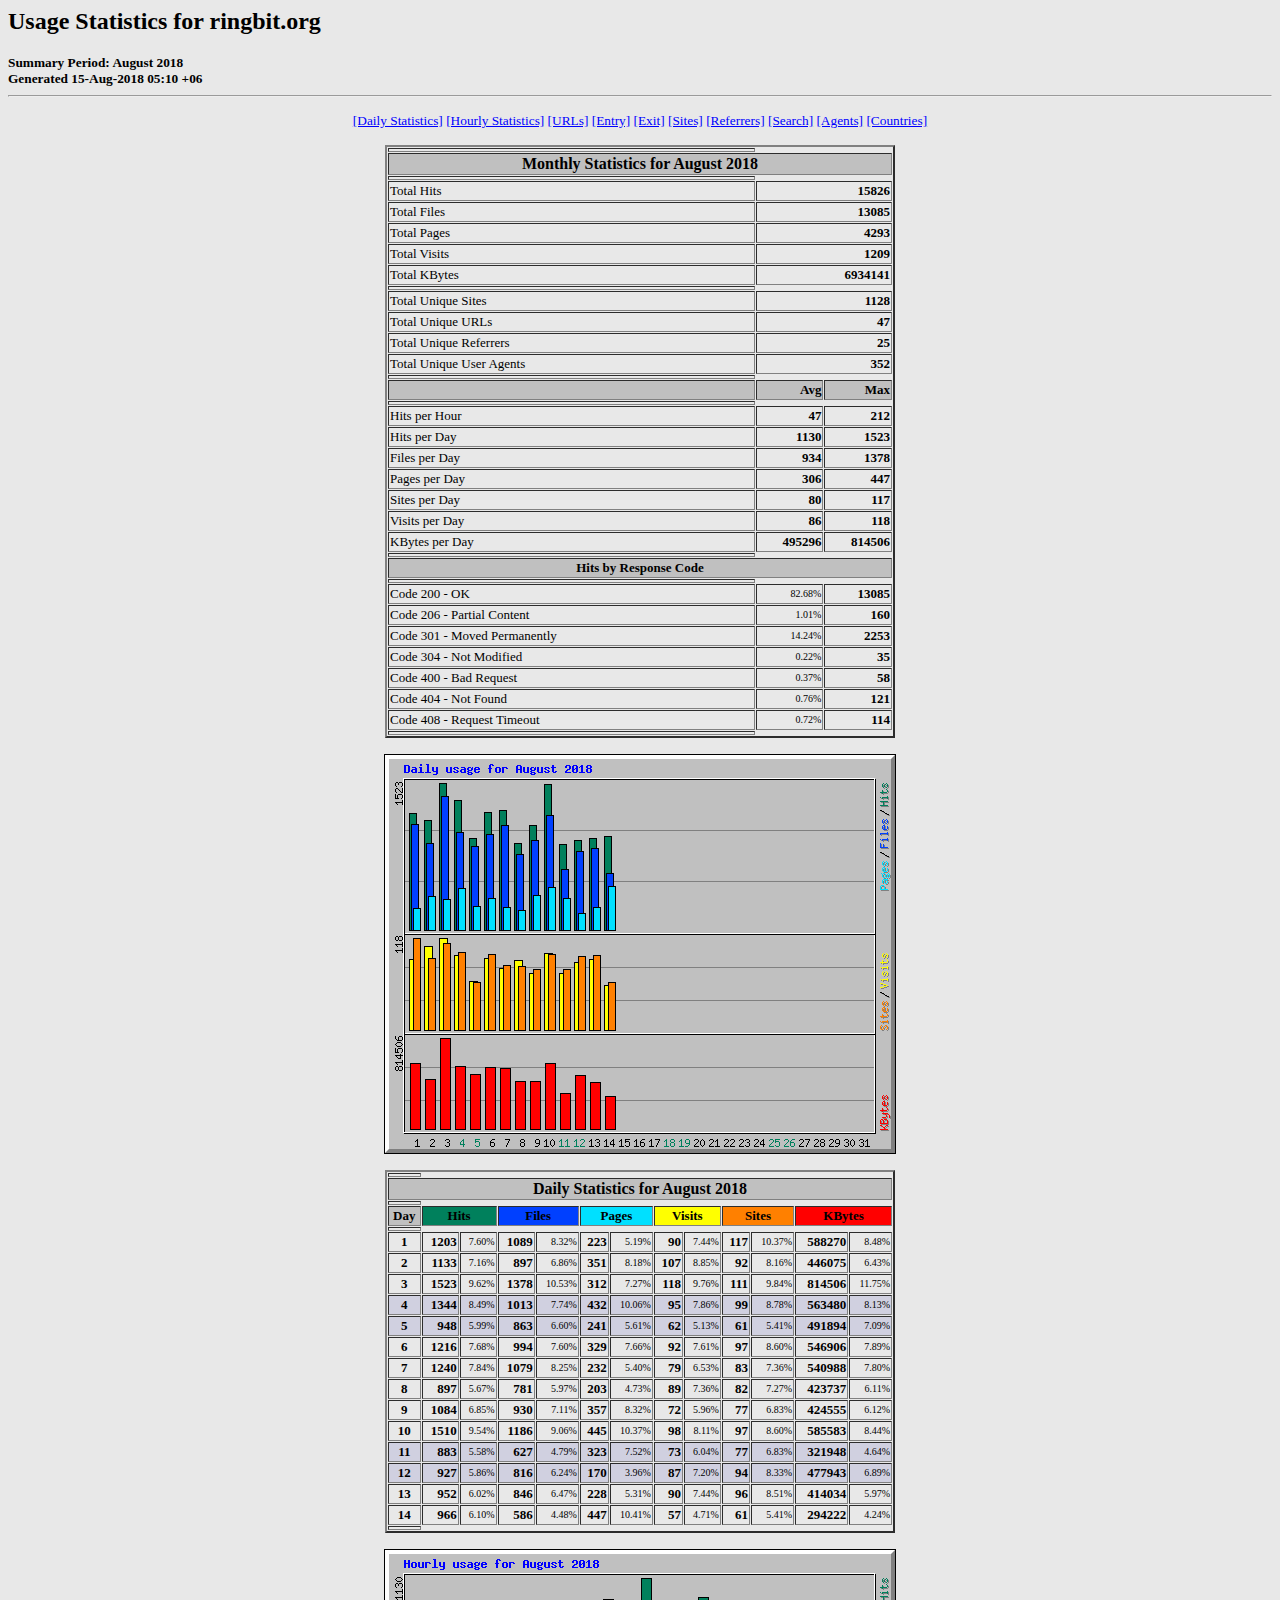
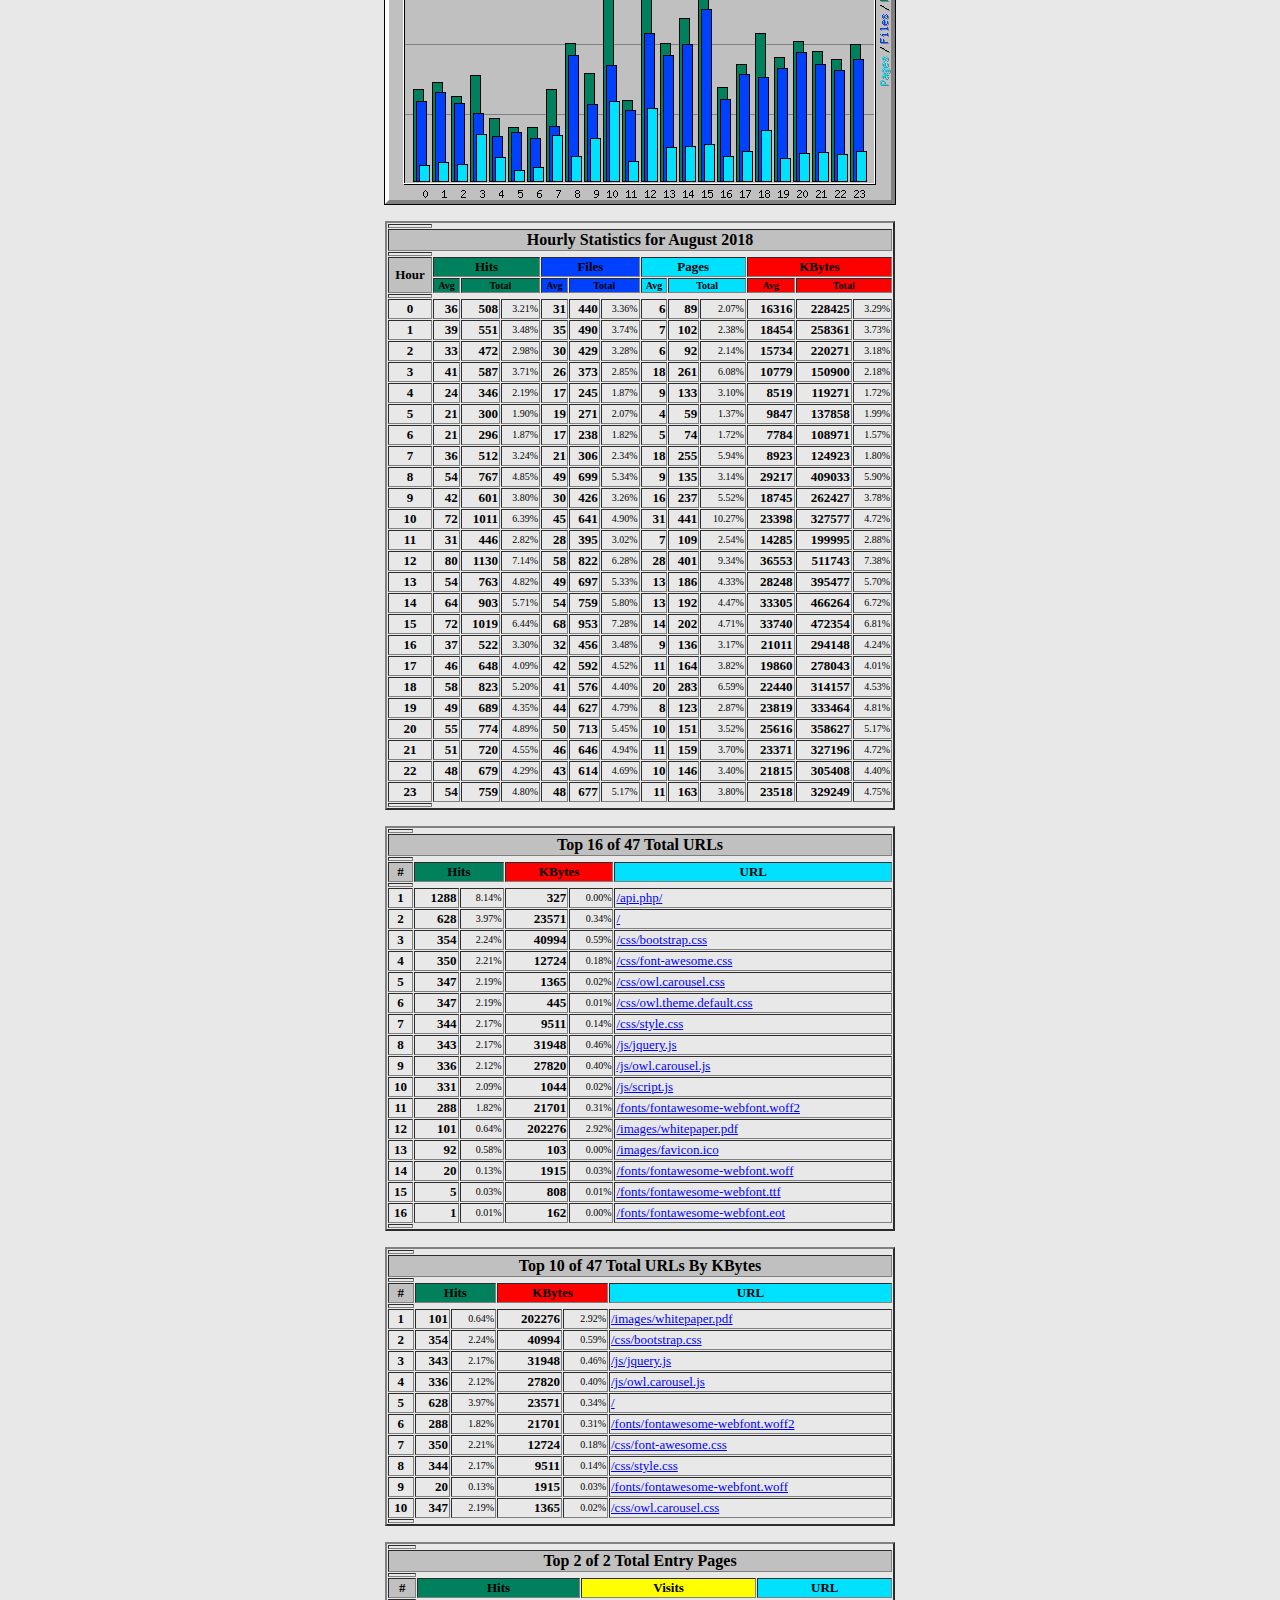
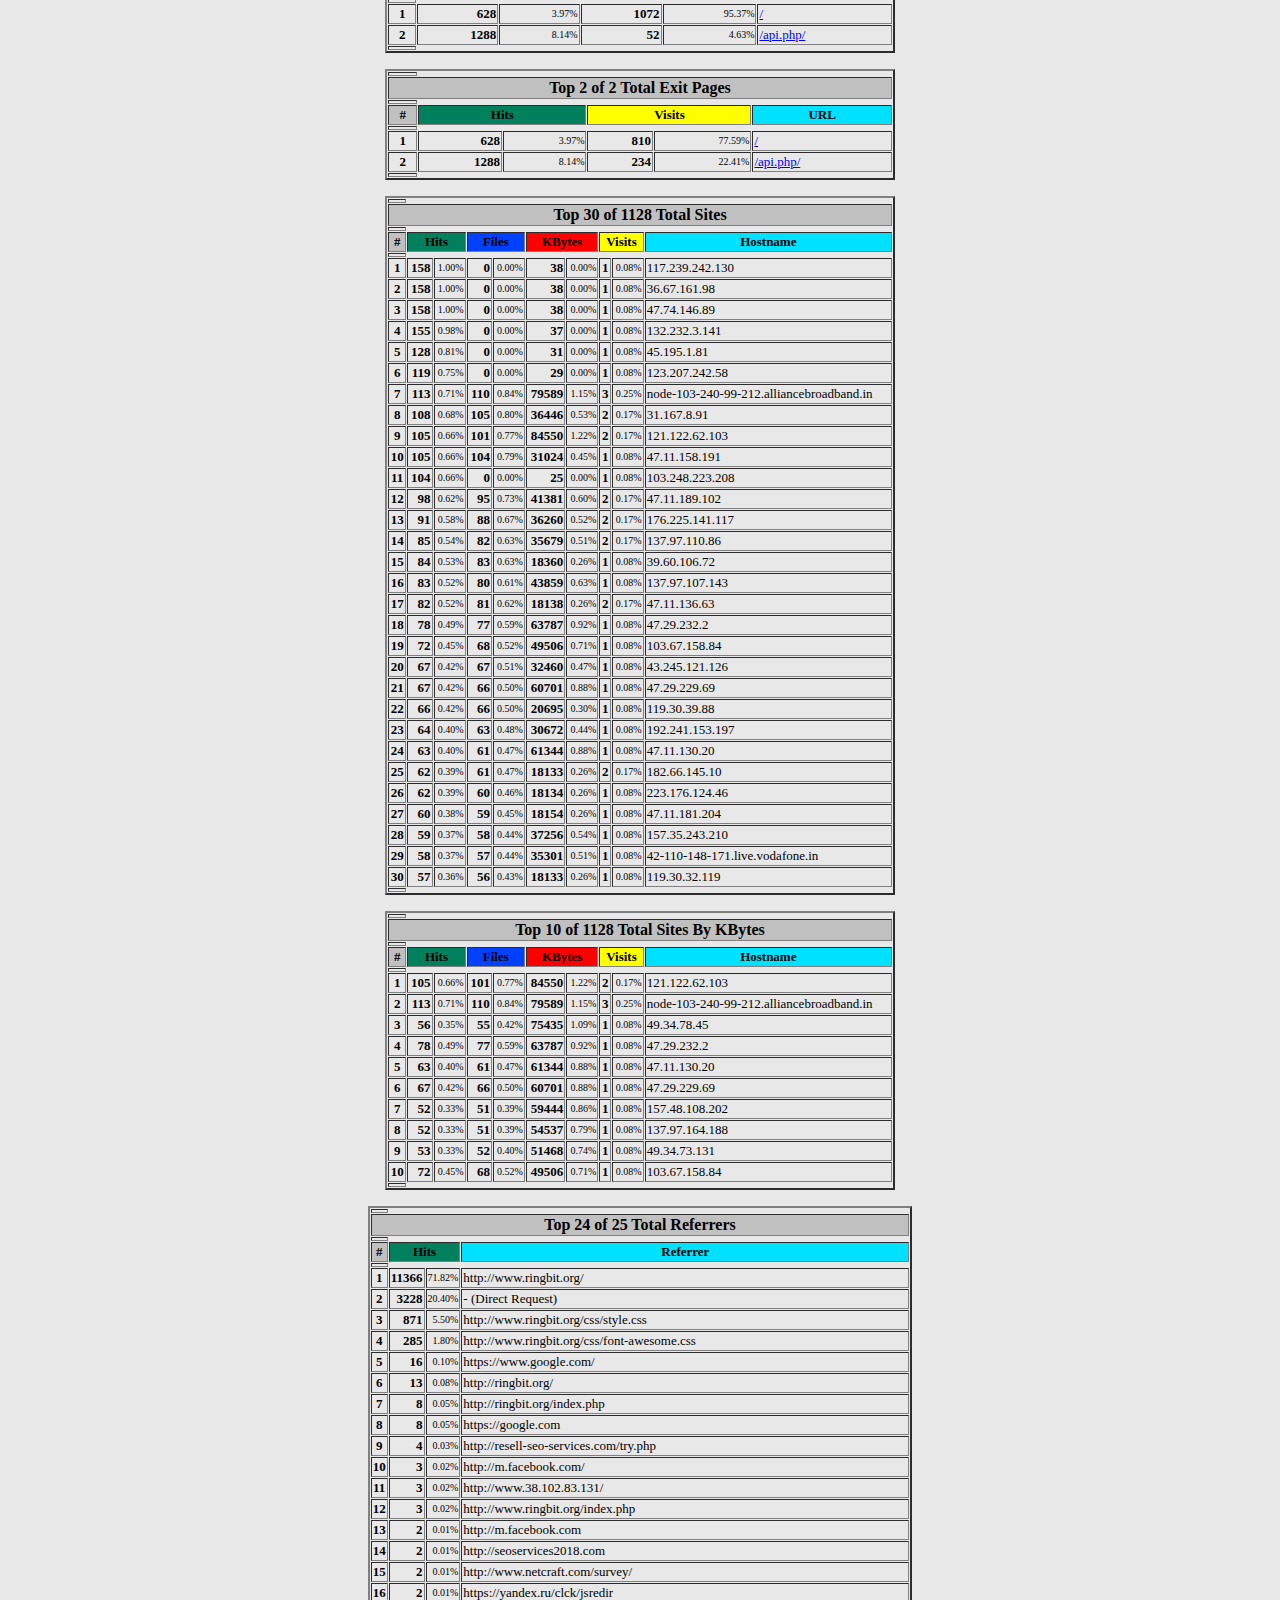
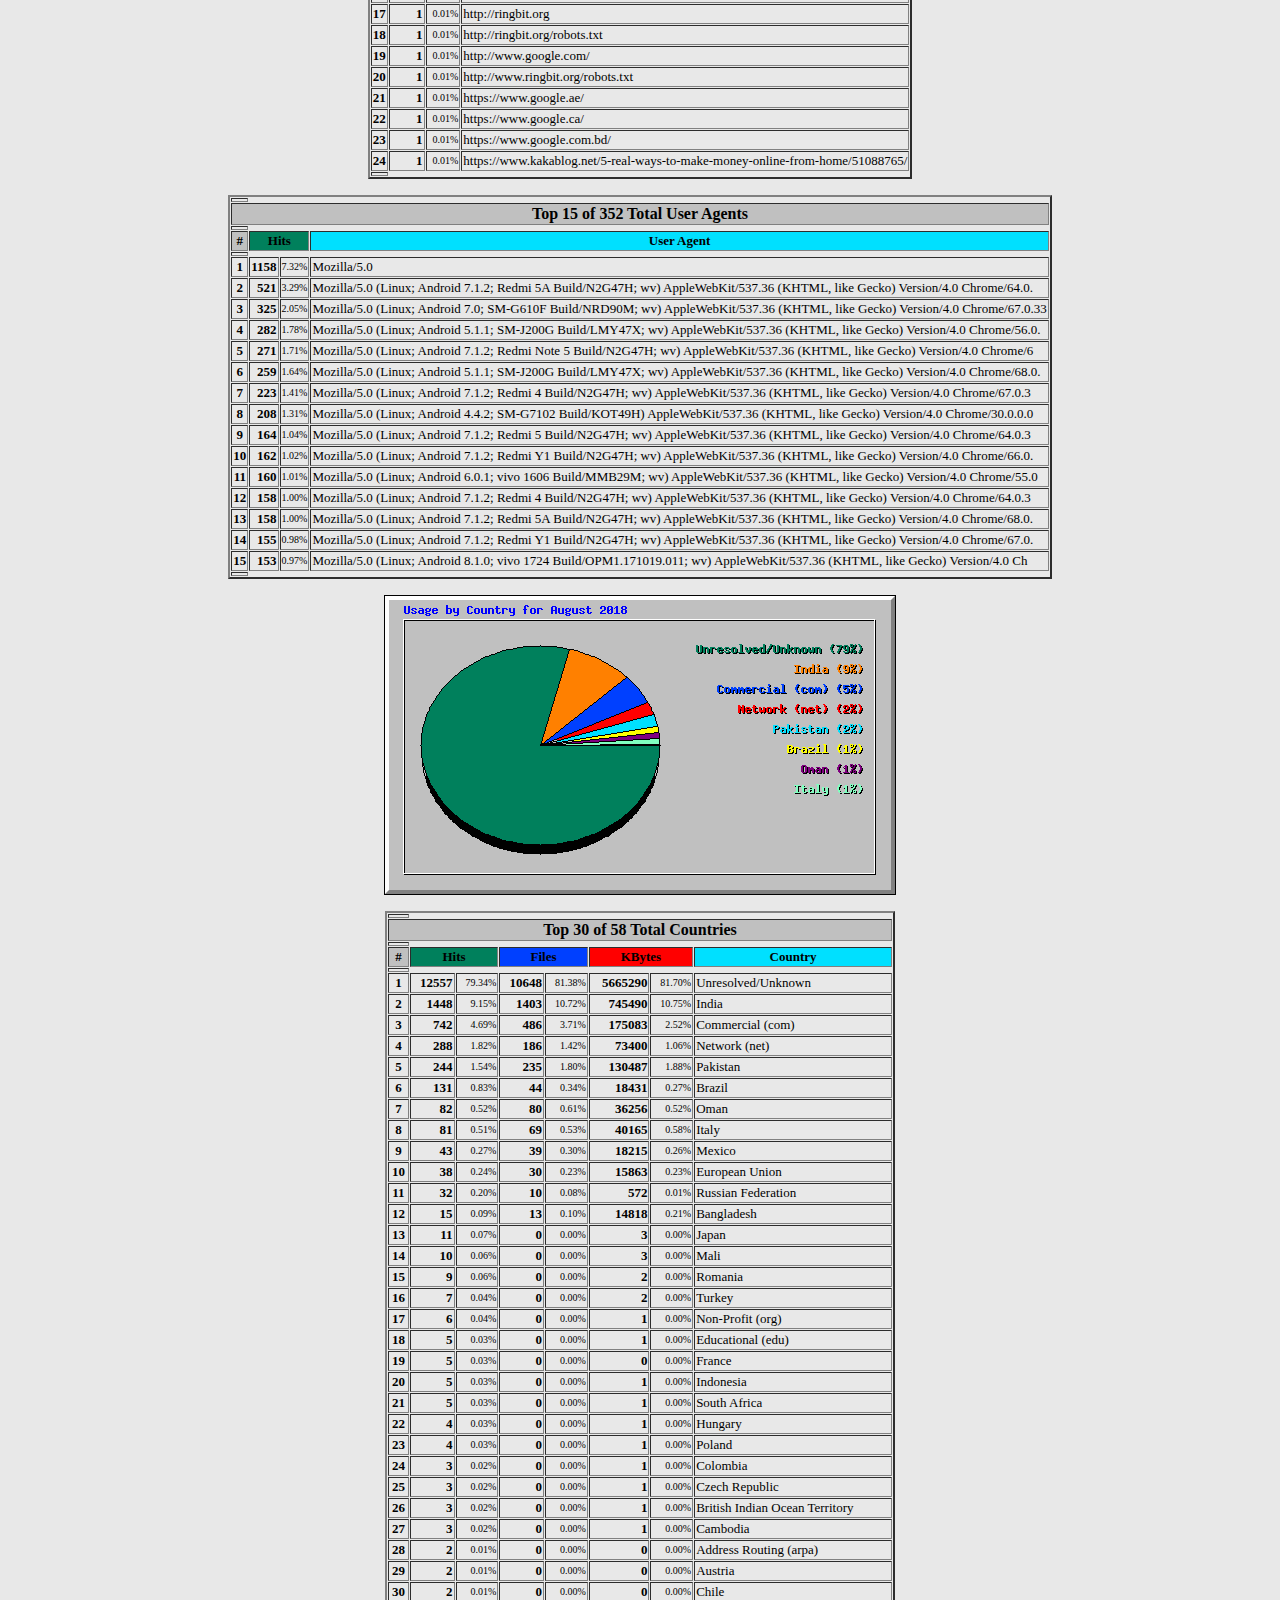
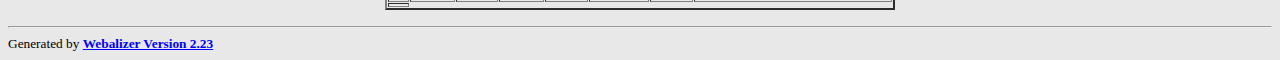
<file: stats/usage_201808.html>
<!DOCTYPE HTML PUBLIC "-//W3C//DTD HTML 4.0 Transitional//EN">

<!-- Generated by The Webalizer  Ver. 2.23-08 -->
<!--                                          -->
<!-- Copyright 1997-2013  Bradford L. Barrett -->
<!--                                          -->
<!-- Distributed under the GNU GPL  Version 2 -->
<!--        Full text may be found at:        -->
<!--         http://www.webalizer.org         -->
<!--                                          -->
<!--  Give the power back to the programmers  -->
<!--   Support the Free Software Foundation   -->
<!--           (http://www.fsf.org)           -->
<!--                                          -->
<!-- *** Generated: 15-Aug-2018 05:10 +06 *** -->

<HTML lang="en">
<HEAD>
 <TITLE>Usage Statistics for ringbit.org - August 2018</TITLE>
</HEAD>

<BODY BGCOLOR="#E8E8E8" TEXT="#000000" LINK="#0000FF" VLINK="#FF0000">
<H2>Usage Statistics for ringbit.org</H2>
<SMALL><STRONG>
Summary Period: August 2018<BR>
Generated 15-Aug-2018 05:10 +06<BR>
</STRONG></SMALL>
<CENTER>
<HR>
<P>
<SMALL>
<A HREF="#DAYSTATS">[Daily Statistics]</A>
<A HREF="#HOURSTATS">[Hourly Statistics]</A>
<A HREF="#TOPURLS">[URLs]</A>
<A HREF="#TOPENTRY">[Entry]</A>
<A HREF="#TOPEXIT">[Exit]</A>
<A HREF="#TOPSITES">[Sites]</A>
<A HREF="#TOPREFS">[Referrers]</A>
<A HREF="#TOPSEARCH">[Search]</A>
<A HREF="#TOPAGENTS">[Agents]</A>
<A HREF="#TOPCTRYS">[Countries]</A>
</SMALL>
<P>
<TABLE WIDTH=510 BORDER=2 CELLSPACING=1 CELLPADDING=1>
<TR><TH HEIGHT=4></TH></TR>
<TR><TH COLSPAN=3 ALIGN=center BGCOLOR="#C0C0C0">Monthly Statistics for August 2018</TH></TR>
<TR><TH HEIGHT=4></TH></TR>
<TR><TD WIDTH=380><FONT SIZE="-1">Total Hits</FONT></TD>
<TD ALIGN=right COLSPAN=2><FONT SIZE="-1"><B>15826</B></FONT></TD></TR>
<TR><TD WIDTH=380><FONT SIZE="-1">Total Files</FONT></TD>
<TD ALIGN=right COLSPAN=2><FONT SIZE="-1"><B>13085</B></FONT></TD></TR>
<TR><TD WIDTH=380><FONT SIZE="-1">Total Pages</FONT></TD>
<TD ALIGN=right COLSPAN=2><FONT SIZE="-1"><B>4293</B></FONT></TD></TR>
<TR><TD WIDTH=380><FONT SIZE="-1">Total Visits</FONT></TD>
<TD ALIGN=right COLSPAN=2><FONT SIZE="-1"><B>1209</B></FONT></TD></TR>
<TR><TD WIDTH=380><FONT SIZE="-1">Total KBytes</FONT></TD>
<TD ALIGN=right COLSPAN=2><FONT SIZE="-1"><B>6934141</B></FONT></TD></TR>
<TR><TH HEIGHT=4></TH></TR>
<TR><TD WIDTH=380><FONT SIZE="-1">Total Unique Sites</FONT></TD>
<TD ALIGN=right COLSPAN=2><FONT SIZE="-1"><B>1128</B></FONT></TD></TR>
<TR><TD WIDTH=380><FONT SIZE="-1">Total Unique URLs</FONT></TD>
<TD ALIGN=right COLSPAN=2><FONT SIZE="-1"><B>47</B></FONT></TD></TR>
<TR><TD WIDTH=380><FONT SIZE="-1">Total Unique Referrers</FONT></TD>
<TD ALIGN=right COLSPAN=2><FONT SIZE="-1"><B>25</B></FONT></TD></TR>
<TR><TD WIDTH=380><FONT SIZE="-1">Total Unique User Agents</FONT></TD>
<TD ALIGN=right COLSPAN=2><FONT SIZE="-1"><B>352</B></FONT></TD></TR>
<TR><TH HEIGHT=4></TH></TR>
<TR><TH WIDTH=380 BGCOLOR="#C0C0C0"><FONT SIZE=-1 COLOR="#C0C0C0">.</FONT></TH>
<TH WIDTH=65 BGCOLOR="#C0C0C0" ALIGN=right><FONT SIZE=-1>Avg </FONT></TH>
<TH WIDTH=65 BGCOLOR="#C0C0C0" ALIGN=right><FONT SIZE=-1>Max </FONT></TH></TR>
<TR><TH HEIGHT=4></TH></TR>
<TR><TD><FONT SIZE="-1">Hits per Hour</FONT></TD>
<TD ALIGN=right WIDTH=65><FONT SIZE="-1"><B>47</B></FONT></TD>
<TD WIDTH=65 ALIGN=right><FONT SIZE=-1><B>212</B></FONT></TD></TR>
<TR><TD><FONT SIZE="-1">Hits per Day</FONT></TD>
<TD ALIGN=right WIDTH=65><FONT SIZE="-1"><B>1130</B></FONT></TD>
<TD WIDTH=65 ALIGN=right><FONT SIZE=-1><B>1523</B></FONT></TD></TR>
<TR><TD><FONT SIZE="-1">Files per Day</FONT></TD>
<TD ALIGN=right WIDTH=65><FONT SIZE="-1"><B>934</B></FONT></TD>
<TD WIDTH=65 ALIGN=right><FONT SIZE=-1><B>1378</B></FONT></TD></TR>
<TR><TD><FONT SIZE="-1">Pages per Day</FONT></TD>
<TD ALIGN=right WIDTH=65><FONT SIZE="-1"><B>306</B></FONT></TD>
<TD WIDTH=65 ALIGN=right><FONT SIZE=-1><B>447</B></FONT></TD></TR>
<TR><TD><FONT SIZE="-1">Sites per Day</FONT></TD>
<TD ALIGN=right WIDTH=65><FONT SIZE="-1"><B>80</B></FONT></TD>
<TD WIDTH=65 ALIGN=right><FONT SIZE=-1><B>117</B></FONT></TD></TR>
<TR><TD><FONT SIZE="-1">Visits per Day</FONT></TD>
<TD ALIGN=right WIDTH=65><FONT SIZE="-1"><B>86</B></FONT></TD>
<TD WIDTH=65 ALIGN=right><FONT SIZE=-1><B>118</B></FONT></TD></TR>
<TR><TD><FONT SIZE="-1">KBytes per Day</FONT></TD>
<TD ALIGN=right WIDTH=65><FONT SIZE="-1"><B>495296</B></FONT></TD>
<TD WIDTH=65 ALIGN=right><FONT SIZE=-1><B>814506</B></FONT></TD></TR>
<TR><TH HEIGHT=4></TH></TR>
<TR><TH COLSPAN=3 ALIGN=center BGCOLOR="#C0C0C0">
<FONT SIZE="-1">Hits by Response Code</FONT></TH></TR>
<TR><TH HEIGHT=4></TH></TR>
<TR><TD><FONT SIZE="-1">Code 200 - OK</FONT></TD>
<TD ALIGN=right><FONT SIZE="-2">82.68%</FONT></TD>
<TD ALIGN=right><FONT SIZE="-1"><B>13085</B></FONT></TD></TR>
<TR><TD><FONT SIZE="-1">Code 206 - Partial Content</FONT></TD>
<TD ALIGN=right><FONT SIZE="-2">1.01%</FONT></TD>
<TD ALIGN=right><FONT SIZE="-1"><B>160</B></FONT></TD></TR>
<TR><TD><FONT SIZE="-1">Code 301 - Moved Permanently</FONT></TD>
<TD ALIGN=right><FONT SIZE="-2">14.24%</FONT></TD>
<TD ALIGN=right><FONT SIZE="-1"><B>2253</B></FONT></TD></TR>
<TR><TD><FONT SIZE="-1">Code 304 - Not Modified</FONT></TD>
<TD ALIGN=right><FONT SIZE="-2">0.22%</FONT></TD>
<TD ALIGN=right><FONT SIZE="-1"><B>35</B></FONT></TD></TR>
<TR><TD><FONT SIZE="-1">Code 400 - Bad Request</FONT></TD>
<TD ALIGN=right><FONT SIZE="-2">0.37%</FONT></TD>
<TD ALIGN=right><FONT SIZE="-1"><B>58</B></FONT></TD></TR>
<TR><TD><FONT SIZE="-1">Code 404 - Not Found</FONT></TD>
<TD ALIGN=right><FONT SIZE="-2">0.76%</FONT></TD>
<TD ALIGN=right><FONT SIZE="-1"><B>121</B></FONT></TD></TR>
<TR><TD><FONT SIZE="-1">Code 408 - Request Timeout</FONT></TD>
<TD ALIGN=right><FONT SIZE="-2">0.72%</FONT></TD>
<TD ALIGN=right><FONT SIZE="-1"><B>114</B></FONT></TD></TR>
<TR><TH HEIGHT=4></TH></TR>
</TABLE>
<P>
<A NAME="DAYSTATS"></A>
<IMG SRC="daily_usage_201808.png" ALT="Daily usage for August 2018" HEIGHT=400 WIDTH=512><P>
<TABLE WIDTH=510 BORDER=2 CELLSPACING=1 CELLPADDING=1>
<TR><TH HEIGHT=4></TH></TR>
<TR><TH BGCOLOR="#C0C0C0" COLSPAN=13 ALIGN=center>Daily Statistics for August 2018</TH></TR>
<TR><TH HEIGHT=4></TH></TR>
<TR><TH ALIGN=center BGCOLOR="#C0C0C0"><FONT SIZE="-1">Day</FONT></TH>
<TH ALIGN=center BGCOLOR="#00805c" COLSPAN=2><FONT SIZE="-1">Hits</FONT></TH>
<TH ALIGN=center BGCOLOR="#0040ff" COLSPAN=2><FONT SIZE="-1">Files</FONT></TH>
<TH ALIGN=center BGCOLOR="#00e0ff" COLSPAN=2><FONT SIZE="-1">Pages</FONT></TH>
<TH ALIGN=center BGCOLOR="#ffff00" COLSPAN=2><FONT SIZE="-1">Visits</FONT></TH>
<TH ALIGN=center BGCOLOR="#ff8000" COLSPAN=2><FONT SIZE="-1">Sites</FONT></TH>
<TH ALIGN=center BGCOLOR="#ff0000" COLSPAN=2><FONT SIZE="-1">KBytes</FONT></TH></TR>
<TR><TH HEIGHT=4></TH></TR>
<TR><TD ALIGN=center><FONT SIZE="-1"><B>1</B></FONT></TD>
<TD ALIGN=right><FONT SIZE="-1"><B>1203</B></FONT></TD>
<TD ALIGN=right><FONT SIZE="-2">7.60%</FONT></TD>
<TD ALIGN=right><FONT SIZE="-1"><B>1089</B></FONT></TD>
<TD ALIGN=right><FONT SIZE="-2">8.32%</FONT></TD>
<TD ALIGN=right><FONT SIZE="-1"><B>223</B></FONT></TD>
<TD ALIGN=right><FONT SIZE="-2">5.19%</FONT></TD>
<TD ALIGN=right><FONT SIZE="-1"><B>90</B></FONT></TD>
<TD ALIGN=right><FONT SIZE="-2">7.44%</FONT></TD>
<TD ALIGN=right><FONT SIZE="-1"><B>117</B></FONT></TD>
<TD ALIGN=right><FONT SIZE="-2">10.37%</FONT></TD>
<TD ALIGN=right><FONT SIZE="-1"><B>588270</B></FONT></TD>
<TD ALIGN=right><FONT SIZE="-2">8.48%</FONT></TD></TR>
<TR><TD ALIGN=center><FONT SIZE="-1"><B>2</B></FONT></TD>
<TD ALIGN=right><FONT SIZE="-1"><B>1133</B></FONT></TD>
<TD ALIGN=right><FONT SIZE="-2">7.16%</FONT></TD>
<TD ALIGN=right><FONT SIZE="-1"><B>897</B></FONT></TD>
<TD ALIGN=right><FONT SIZE="-2">6.86%</FONT></TD>
<TD ALIGN=right><FONT SIZE="-1"><B>351</B></FONT></TD>
<TD ALIGN=right><FONT SIZE="-2">8.18%</FONT></TD>
<TD ALIGN=right><FONT SIZE="-1"><B>107</B></FONT></TD>
<TD ALIGN=right><FONT SIZE="-2">8.85%</FONT></TD>
<TD ALIGN=right><FONT SIZE="-1"><B>92</B></FONT></TD>
<TD ALIGN=right><FONT SIZE="-2">8.16%</FONT></TD>
<TD ALIGN=right><FONT SIZE="-1"><B>446075</B></FONT></TD>
<TD ALIGN=right><FONT SIZE="-2">6.43%</FONT></TD></TR>
<TR><TD ALIGN=center><FONT SIZE="-1"><B>3</B></FONT></TD>
<TD ALIGN=right><FONT SIZE="-1"><B>1523</B></FONT></TD>
<TD ALIGN=right><FONT SIZE="-2">9.62%</FONT></TD>
<TD ALIGN=right><FONT SIZE="-1"><B>1378</B></FONT></TD>
<TD ALIGN=right><FONT SIZE="-2">10.53%</FONT></TD>
<TD ALIGN=right><FONT SIZE="-1"><B>312</B></FONT></TD>
<TD ALIGN=right><FONT SIZE="-2">7.27%</FONT></TD>
<TD ALIGN=right><FONT SIZE="-1"><B>118</B></FONT></TD>
<TD ALIGN=right><FONT SIZE="-2">9.76%</FONT></TD>
<TD ALIGN=right><FONT SIZE="-1"><B>111</B></FONT></TD>
<TD ALIGN=right><FONT SIZE="-2">9.84%</FONT></TD>
<TD ALIGN=right><FONT SIZE="-1"><B>814506</B></FONT></TD>
<TD ALIGN=right><FONT SIZE="-2">11.75%</FONT></TD></TR>
<TR BGCOLOR="#D0D0E0"><TD ALIGN=center><FONT SIZE="-1"><B>4</B></FONT></TD>
<TD ALIGN=right><FONT SIZE="-1"><B>1344</B></FONT></TD>
<TD ALIGN=right><FONT SIZE="-2">8.49%</FONT></TD>
<TD ALIGN=right><FONT SIZE="-1"><B>1013</B></FONT></TD>
<TD ALIGN=right><FONT SIZE="-2">7.74%</FONT></TD>
<TD ALIGN=right><FONT SIZE="-1"><B>432</B></FONT></TD>
<TD ALIGN=right><FONT SIZE="-2">10.06%</FONT></TD>
<TD ALIGN=right><FONT SIZE="-1"><B>95</B></FONT></TD>
<TD ALIGN=right><FONT SIZE="-2">7.86%</FONT></TD>
<TD ALIGN=right><FONT SIZE="-1"><B>99</B></FONT></TD>
<TD ALIGN=right><FONT SIZE="-2">8.78%</FONT></TD>
<TD ALIGN=right><FONT SIZE="-1"><B>563480</B></FONT></TD>
<TD ALIGN=right><FONT SIZE="-2">8.13%</FONT></TD></TR>
<TR BGCOLOR="#D0D0E0"><TD ALIGN=center><FONT SIZE="-1"><B>5</B></FONT></TD>
<TD ALIGN=right><FONT SIZE="-1"><B>948</B></FONT></TD>
<TD ALIGN=right><FONT SIZE="-2">5.99%</FONT></TD>
<TD ALIGN=right><FONT SIZE="-1"><B>863</B></FONT></TD>
<TD ALIGN=right><FONT SIZE="-2">6.60%</FONT></TD>
<TD ALIGN=right><FONT SIZE="-1"><B>241</B></FONT></TD>
<TD ALIGN=right><FONT SIZE="-2">5.61%</FONT></TD>
<TD ALIGN=right><FONT SIZE="-1"><B>62</B></FONT></TD>
<TD ALIGN=right><FONT SIZE="-2">5.13%</FONT></TD>
<TD ALIGN=right><FONT SIZE="-1"><B>61</B></FONT></TD>
<TD ALIGN=right><FONT SIZE="-2">5.41%</FONT></TD>
<TD ALIGN=right><FONT SIZE="-1"><B>491894</B></FONT></TD>
<TD ALIGN=right><FONT SIZE="-2">7.09%</FONT></TD></TR>
<TR><TD ALIGN=center><FONT SIZE="-1"><B>6</B></FONT></TD>
<TD ALIGN=right><FONT SIZE="-1"><B>1216</B></FONT></TD>
<TD ALIGN=right><FONT SIZE="-2">7.68%</FONT></TD>
<TD ALIGN=right><FONT SIZE="-1"><B>994</B></FONT></TD>
<TD ALIGN=right><FONT SIZE="-2">7.60%</FONT></TD>
<TD ALIGN=right><FONT SIZE="-1"><B>329</B></FONT></TD>
<TD ALIGN=right><FONT SIZE="-2">7.66%</FONT></TD>
<TD ALIGN=right><FONT SIZE="-1"><B>92</B></FONT></TD>
<TD ALIGN=right><FONT SIZE="-2">7.61%</FONT></TD>
<TD ALIGN=right><FONT SIZE="-1"><B>97</B></FONT></TD>
<TD ALIGN=right><FONT SIZE="-2">8.60%</FONT></TD>
<TD ALIGN=right><FONT SIZE="-1"><B>546906</B></FONT></TD>
<TD ALIGN=right><FONT SIZE="-2">7.89%</FONT></TD></TR>
<TR><TD ALIGN=center><FONT SIZE="-1"><B>7</B></FONT></TD>
<TD ALIGN=right><FONT SIZE="-1"><B>1240</B></FONT></TD>
<TD ALIGN=right><FONT SIZE="-2">7.84%</FONT></TD>
<TD ALIGN=right><FONT SIZE="-1"><B>1079</B></FONT></TD>
<TD ALIGN=right><FONT SIZE="-2">8.25%</FONT></TD>
<TD ALIGN=right><FONT SIZE="-1"><B>232</B></FONT></TD>
<TD ALIGN=right><FONT SIZE="-2">5.40%</FONT></TD>
<TD ALIGN=right><FONT SIZE="-1"><B>79</B></FONT></TD>
<TD ALIGN=right><FONT SIZE="-2">6.53%</FONT></TD>
<TD ALIGN=right><FONT SIZE="-1"><B>83</B></FONT></TD>
<TD ALIGN=right><FONT SIZE="-2">7.36%</FONT></TD>
<TD ALIGN=right><FONT SIZE="-1"><B>540988</B></FONT></TD>
<TD ALIGN=right><FONT SIZE="-2">7.80%</FONT></TD></TR>
<TR><TD ALIGN=center><FONT SIZE="-1"><B>8</B></FONT></TD>
<TD ALIGN=right><FONT SIZE="-1"><B>897</B></FONT></TD>
<TD ALIGN=right><FONT SIZE="-2">5.67%</FONT></TD>
<TD ALIGN=right><FONT SIZE="-1"><B>781</B></FONT></TD>
<TD ALIGN=right><FONT SIZE="-2">5.97%</FONT></TD>
<TD ALIGN=right><FONT SIZE="-1"><B>203</B></FONT></TD>
<TD ALIGN=right><FONT SIZE="-2">4.73%</FONT></TD>
<TD ALIGN=right><FONT SIZE="-1"><B>89</B></FONT></TD>
<TD ALIGN=right><FONT SIZE="-2">7.36%</FONT></TD>
<TD ALIGN=right><FONT SIZE="-1"><B>82</B></FONT></TD>
<TD ALIGN=right><FONT SIZE="-2">7.27%</FONT></TD>
<TD ALIGN=right><FONT SIZE="-1"><B>423737</B></FONT></TD>
<TD ALIGN=right><FONT SIZE="-2">6.11%</FONT></TD></TR>
<TR><TD ALIGN=center><FONT SIZE="-1"><B>9</B></FONT></TD>
<TD ALIGN=right><FONT SIZE="-1"><B>1084</B></FONT></TD>
<TD ALIGN=right><FONT SIZE="-2">6.85%</FONT></TD>
<TD ALIGN=right><FONT SIZE="-1"><B>930</B></FONT></TD>
<TD ALIGN=right><FONT SIZE="-2">7.11%</FONT></TD>
<TD ALIGN=right><FONT SIZE="-1"><B>357</B></FONT></TD>
<TD ALIGN=right><FONT SIZE="-2">8.32%</FONT></TD>
<TD ALIGN=right><FONT SIZE="-1"><B>72</B></FONT></TD>
<TD ALIGN=right><FONT SIZE="-2">5.96%</FONT></TD>
<TD ALIGN=right><FONT SIZE="-1"><B>77</B></FONT></TD>
<TD ALIGN=right><FONT SIZE="-2">6.83%</FONT></TD>
<TD ALIGN=right><FONT SIZE="-1"><B>424555</B></FONT></TD>
<TD ALIGN=right><FONT SIZE="-2">6.12%</FONT></TD></TR>
<TR><TD ALIGN=center><FONT SIZE="-1"><B>10</B></FONT></TD>
<TD ALIGN=right><FONT SIZE="-1"><B>1510</B></FONT></TD>
<TD ALIGN=right><FONT SIZE="-2">9.54%</FONT></TD>
<TD ALIGN=right><FONT SIZE="-1"><B>1186</B></FONT></TD>
<TD ALIGN=right><FONT SIZE="-2">9.06%</FONT></TD>
<TD ALIGN=right><FONT SIZE="-1"><B>445</B></FONT></TD>
<TD ALIGN=right><FONT SIZE="-2">10.37%</FONT></TD>
<TD ALIGN=right><FONT SIZE="-1"><B>98</B></FONT></TD>
<TD ALIGN=right><FONT SIZE="-2">8.11%</FONT></TD>
<TD ALIGN=right><FONT SIZE="-1"><B>97</B></FONT></TD>
<TD ALIGN=right><FONT SIZE="-2">8.60%</FONT></TD>
<TD ALIGN=right><FONT SIZE="-1"><B>585583</B></FONT></TD>
<TD ALIGN=right><FONT SIZE="-2">8.44%</FONT></TD></TR>
<TR BGCOLOR="#D0D0E0"><TD ALIGN=center><FONT SIZE="-1"><B>11</B></FONT></TD>
<TD ALIGN=right><FONT SIZE="-1"><B>883</B></FONT></TD>
<TD ALIGN=right><FONT SIZE="-2">5.58%</FONT></TD>
<TD ALIGN=right><FONT SIZE="-1"><B>627</B></FONT></TD>
<TD ALIGN=right><FONT SIZE="-2">4.79%</FONT></TD>
<TD ALIGN=right><FONT SIZE="-1"><B>323</B></FONT></TD>
<TD ALIGN=right><FONT SIZE="-2">7.52%</FONT></TD>
<TD ALIGN=right><FONT SIZE="-1"><B>73</B></FONT></TD>
<TD ALIGN=right><FONT SIZE="-2">6.04%</FONT></TD>
<TD ALIGN=right><FONT SIZE="-1"><B>77</B></FONT></TD>
<TD ALIGN=right><FONT SIZE="-2">6.83%</FONT></TD>
<TD ALIGN=right><FONT SIZE="-1"><B>321948</B></FONT></TD>
<TD ALIGN=right><FONT SIZE="-2">4.64%</FONT></TD></TR>
<TR BGCOLOR="#D0D0E0"><TD ALIGN=center><FONT SIZE="-1"><B>12</B></FONT></TD>
<TD ALIGN=right><FONT SIZE="-1"><B>927</B></FONT></TD>
<TD ALIGN=right><FONT SIZE="-2">5.86%</FONT></TD>
<TD ALIGN=right><FONT SIZE="-1"><B>816</B></FONT></TD>
<TD ALIGN=right><FONT SIZE="-2">6.24%</FONT></TD>
<TD ALIGN=right><FONT SIZE="-1"><B>170</B></FONT></TD>
<TD ALIGN=right><FONT SIZE="-2">3.96%</FONT></TD>
<TD ALIGN=right><FONT SIZE="-1"><B>87</B></FONT></TD>
<TD ALIGN=right><FONT SIZE="-2">7.20%</FONT></TD>
<TD ALIGN=right><FONT SIZE="-1"><B>94</B></FONT></TD>
<TD ALIGN=right><FONT SIZE="-2">8.33%</FONT></TD>
<TD ALIGN=right><FONT SIZE="-1"><B>477943</B></FONT></TD>
<TD ALIGN=right><FONT SIZE="-2">6.89%</FONT></TD></TR>
<TR><TD ALIGN=center><FONT SIZE="-1"><B>13</B></FONT></TD>
<TD ALIGN=right><FONT SIZE="-1"><B>952</B></FONT></TD>
<TD ALIGN=right><FONT SIZE="-2">6.02%</FONT></TD>
<TD ALIGN=right><FONT SIZE="-1"><B>846</B></FONT></TD>
<TD ALIGN=right><FONT SIZE="-2">6.47%</FONT></TD>
<TD ALIGN=right><FONT SIZE="-1"><B>228</B></FONT></TD>
<TD ALIGN=right><FONT SIZE="-2">5.31%</FONT></TD>
<TD ALIGN=right><FONT SIZE="-1"><B>90</B></FONT></TD>
<TD ALIGN=right><FONT SIZE="-2">7.44%</FONT></TD>
<TD ALIGN=right><FONT SIZE="-1"><B>96</B></FONT></TD>
<TD ALIGN=right><FONT SIZE="-2">8.51%</FONT></TD>
<TD ALIGN=right><FONT SIZE="-1"><B>414034</B></FONT></TD>
<TD ALIGN=right><FONT SIZE="-2">5.97%</FONT></TD></TR>
<TR><TD ALIGN=center><FONT SIZE="-1"><B>14</B></FONT></TD>
<TD ALIGN=right><FONT SIZE="-1"><B>966</B></FONT></TD>
<TD ALIGN=right><FONT SIZE="-2">6.10%</FONT></TD>
<TD ALIGN=right><FONT SIZE="-1"><B>586</B></FONT></TD>
<TD ALIGN=right><FONT SIZE="-2">4.48%</FONT></TD>
<TD ALIGN=right><FONT SIZE="-1"><B>447</B></FONT></TD>
<TD ALIGN=right><FONT SIZE="-2">10.41%</FONT></TD>
<TD ALIGN=right><FONT SIZE="-1"><B>57</B></FONT></TD>
<TD ALIGN=right><FONT SIZE="-2">4.71%</FONT></TD>
<TD ALIGN=right><FONT SIZE="-1"><B>61</B></FONT></TD>
<TD ALIGN=right><FONT SIZE="-2">5.41%</FONT></TD>
<TD ALIGN=right><FONT SIZE="-1"><B>294222</B></FONT></TD>
<TD ALIGN=right><FONT SIZE="-2">4.24%</FONT></TD></TR>
<TR><TH HEIGHT=4></TH></TR>
</TABLE>
<P>
<A NAME="HOURSTATS"></A>
<IMG SRC="hourly_usage_201808.png" ALT="Hourly usage for August 2018" HEIGHT=256 WIDTH=512><P>
<TABLE WIDTH=510 BORDER=2 CELLSPACING=1 CELLPADDING=1>
<TR><TH HEIGHT=4></TH></TR>
<TR><TH BGCOLOR="#C0C0C0" COLSPAN=13 ALIGN=center>Hourly Statistics for August 2018</TH></TR>
<TR><TH HEIGHT=4></TH></TR>
<TR><TH ALIGN=center ROWSPAN=2 BGCOLOR="#C0C0C0"><FONT SIZE="-1">Hour</FONT></TH>
<TH ALIGN=center BGCOLOR="#00805c" COLSPAN=3><FONT SIZE="-1">Hits</FONT></TH>
<TH ALIGN=center BGCOLOR="#0040ff" COLSPAN=3><FONT SIZE="-1">Files</FONT></TH>
<TH ALIGN=center BGCOLOR="#00e0ff" COLSPAN=3><FONT SIZE="-1">Pages</FONT></TH>
<TH ALIGN=center BGCOLOR="#ff0000" COLSPAN=3><FONT SIZE="-1">KBytes</FONT></TH></TR>
<TR><TH ALIGN=center BGCOLOR="#00805c"><FONT SIZE="-2">Avg</FONT></TH>
<TH ALIGN=center BGCOLOR="#00805c" COLSPAN=2><FONT SIZE="-2">Total</FONT></TH>
<TH ALIGN=center BGCOLOR="#0040ff"><FONT SIZE="-2">Avg</FONT></TH>
<TH ALIGN=center BGCOLOR="#0040ff" COLSPAN=2><FONT SIZE="-2">Total</FONT></TH>
<TH ALIGN=center BGCOLOR="#00e0ff"><FONT SIZE="-2">Avg</FONT></TH>
<TH ALIGN=center BGCOLOR="#00e0ff" COLSPAN=2><FONT SIZE="-2">Total</FONT></TH>
<TH ALIGN=center BGCOLOR="#ff0000"><FONT SIZE="-2">Avg</FONT></TH>
<TH ALIGN=center BGCOLOR="#ff0000" COLSPAN=2><FONT SIZE="-2">Total</FONT></TH></TR>
<TR><TH HEIGHT=4></TH></TR>
<TR><TD ALIGN=center><FONT SIZE="-1"><B>0</B></FONT></TD>
<TD ALIGN=right><FONT SIZE="-1"><B>36</B></FONT></TD>
<TD ALIGN=right><FONT SIZE="-1"><B>508</B></FONT></TD>
<TD ALIGN=right><FONT SIZE="-2">3.21%</FONT></TD>
<TD ALIGN=right><FONT SIZE="-1"><B>31</B></FONT></TD>
<TD ALIGN=right><FONT SIZE="-1"><B>440</B></FONT></TD>
<TD ALIGN=right><FONT SIZE="-2">3.36%</FONT></TD>
<TD ALIGN=right><FONT SIZE="-1"><B>6</B></FONT></TD>
<TD ALIGN=right><FONT SIZE="-1"><B>89</B></FONT></TD>
<TD ALIGN=right><FONT SIZE="-2">2.07%</FONT></TD>
<TD ALIGN=right><FONT SIZE="-1"><B>16316</B></FONT></TD>
<TD ALIGN=right><FONT SIZE="-1"><B>228425</B></FONT></TD>
<TD ALIGN=right><FONT SIZE="-2">3.29%</FONT></TD></TR>
<TR><TD ALIGN=center><FONT SIZE="-1"><B>1</B></FONT></TD>
<TD ALIGN=right><FONT SIZE="-1"><B>39</B></FONT></TD>
<TD ALIGN=right><FONT SIZE="-1"><B>551</B></FONT></TD>
<TD ALIGN=right><FONT SIZE="-2">3.48%</FONT></TD>
<TD ALIGN=right><FONT SIZE="-1"><B>35</B></FONT></TD>
<TD ALIGN=right><FONT SIZE="-1"><B>490</B></FONT></TD>
<TD ALIGN=right><FONT SIZE="-2">3.74%</FONT></TD>
<TD ALIGN=right><FONT SIZE="-1"><B>7</B></FONT></TD>
<TD ALIGN=right><FONT SIZE="-1"><B>102</B></FONT></TD>
<TD ALIGN=right><FONT SIZE="-2">2.38%</FONT></TD>
<TD ALIGN=right><FONT SIZE="-1"><B>18454</B></FONT></TD>
<TD ALIGN=right><FONT SIZE="-1"><B>258361</B></FONT></TD>
<TD ALIGN=right><FONT SIZE="-2">3.73%</FONT></TD></TR>
<TR><TD ALIGN=center><FONT SIZE="-1"><B>2</B></FONT></TD>
<TD ALIGN=right><FONT SIZE="-1"><B>33</B></FONT></TD>
<TD ALIGN=right><FONT SIZE="-1"><B>472</B></FONT></TD>
<TD ALIGN=right><FONT SIZE="-2">2.98%</FONT></TD>
<TD ALIGN=right><FONT SIZE="-1"><B>30</B></FONT></TD>
<TD ALIGN=right><FONT SIZE="-1"><B>429</B></FONT></TD>
<TD ALIGN=right><FONT SIZE="-2">3.28%</FONT></TD>
<TD ALIGN=right><FONT SIZE="-1"><B>6</B></FONT></TD>
<TD ALIGN=right><FONT SIZE="-1"><B>92</B></FONT></TD>
<TD ALIGN=right><FONT SIZE="-2">2.14%</FONT></TD>
<TD ALIGN=right><FONT SIZE="-1"><B>15734</B></FONT></TD>
<TD ALIGN=right><FONT SIZE="-1"><B>220271</B></FONT></TD>
<TD ALIGN=right><FONT SIZE="-2">3.18%</FONT></TD></TR>
<TR><TD ALIGN=center><FONT SIZE="-1"><B>3</B></FONT></TD>
<TD ALIGN=right><FONT SIZE="-1"><B>41</B></FONT></TD>
<TD ALIGN=right><FONT SIZE="-1"><B>587</B></FONT></TD>
<TD ALIGN=right><FONT SIZE="-2">3.71%</FONT></TD>
<TD ALIGN=right><FONT SIZE="-1"><B>26</B></FONT></TD>
<TD ALIGN=right><FONT SIZE="-1"><B>373</B></FONT></TD>
<TD ALIGN=right><FONT SIZE="-2">2.85%</FONT></TD>
<TD ALIGN=right><FONT SIZE="-1"><B>18</B></FONT></TD>
<TD ALIGN=right><FONT SIZE="-1"><B>261</B></FONT></TD>
<TD ALIGN=right><FONT SIZE="-2">6.08%</FONT></TD>
<TD ALIGN=right><FONT SIZE="-1"><B>10779</B></FONT></TD>
<TD ALIGN=right><FONT SIZE="-1"><B>150900</B></FONT></TD>
<TD ALIGN=right><FONT SIZE="-2">2.18%</FONT></TD></TR>
<TR><TD ALIGN=center><FONT SIZE="-1"><B>4</B></FONT></TD>
<TD ALIGN=right><FONT SIZE="-1"><B>24</B></FONT></TD>
<TD ALIGN=right><FONT SIZE="-1"><B>346</B></FONT></TD>
<TD ALIGN=right><FONT SIZE="-2">2.19%</FONT></TD>
<TD ALIGN=right><FONT SIZE="-1"><B>17</B></FONT></TD>
<TD ALIGN=right><FONT SIZE="-1"><B>245</B></FONT></TD>
<TD ALIGN=right><FONT SIZE="-2">1.87%</FONT></TD>
<TD ALIGN=right><FONT SIZE="-1"><B>9</B></FONT></TD>
<TD ALIGN=right><FONT SIZE="-1"><B>133</B></FONT></TD>
<TD ALIGN=right><FONT SIZE="-2">3.10%</FONT></TD>
<TD ALIGN=right><FONT SIZE="-1"><B>8519</B></FONT></TD>
<TD ALIGN=right><FONT SIZE="-1"><B>119271</B></FONT></TD>
<TD ALIGN=right><FONT SIZE="-2">1.72%</FONT></TD></TR>
<TR><TD ALIGN=center><FONT SIZE="-1"><B>5</B></FONT></TD>
<TD ALIGN=right><FONT SIZE="-1"><B>21</B></FONT></TD>
<TD ALIGN=right><FONT SIZE="-1"><B>300</B></FONT></TD>
<TD ALIGN=right><FONT SIZE="-2">1.90%</FONT></TD>
<TD ALIGN=right><FONT SIZE="-1"><B>19</B></FONT></TD>
<TD ALIGN=right><FONT SIZE="-1"><B>271</B></FONT></TD>
<TD ALIGN=right><FONT SIZE="-2">2.07%</FONT></TD>
<TD ALIGN=right><FONT SIZE="-1"><B>4</B></FONT></TD>
<TD ALIGN=right><FONT SIZE="-1"><B>59</B></FONT></TD>
<TD ALIGN=right><FONT SIZE="-2">1.37%</FONT></TD>
<TD ALIGN=right><FONT SIZE="-1"><B>9847</B></FONT></TD>
<TD ALIGN=right><FONT SIZE="-1"><B>137858</B></FONT></TD>
<TD ALIGN=right><FONT SIZE="-2">1.99%</FONT></TD></TR>
<TR><TD ALIGN=center><FONT SIZE="-1"><B>6</B></FONT></TD>
<TD ALIGN=right><FONT SIZE="-1"><B>21</B></FONT></TD>
<TD ALIGN=right><FONT SIZE="-1"><B>296</B></FONT></TD>
<TD ALIGN=right><FONT SIZE="-2">1.87%</FONT></TD>
<TD ALIGN=right><FONT SIZE="-1"><B>17</B></FONT></TD>
<TD ALIGN=right><FONT SIZE="-1"><B>238</B></FONT></TD>
<TD ALIGN=right><FONT SIZE="-2">1.82%</FONT></TD>
<TD ALIGN=right><FONT SIZE="-1"><B>5</B></FONT></TD>
<TD ALIGN=right><FONT SIZE="-1"><B>74</B></FONT></TD>
<TD ALIGN=right><FONT SIZE="-2">1.72%</FONT></TD>
<TD ALIGN=right><FONT SIZE="-1"><B>7784</B></FONT></TD>
<TD ALIGN=right><FONT SIZE="-1"><B>108971</B></FONT></TD>
<TD ALIGN=right><FONT SIZE="-2">1.57%</FONT></TD></TR>
<TR><TD ALIGN=center><FONT SIZE="-1"><B>7</B></FONT></TD>
<TD ALIGN=right><FONT SIZE="-1"><B>36</B></FONT></TD>
<TD ALIGN=right><FONT SIZE="-1"><B>512</B></FONT></TD>
<TD ALIGN=right><FONT SIZE="-2">3.24%</FONT></TD>
<TD ALIGN=right><FONT SIZE="-1"><B>21</B></FONT></TD>
<TD ALIGN=right><FONT SIZE="-1"><B>306</B></FONT></TD>
<TD ALIGN=right><FONT SIZE="-2">2.34%</FONT></TD>
<TD ALIGN=right><FONT SIZE="-1"><B>18</B></FONT></TD>
<TD ALIGN=right><FONT SIZE="-1"><B>255</B></FONT></TD>
<TD ALIGN=right><FONT SIZE="-2">5.94%</FONT></TD>
<TD ALIGN=right><FONT SIZE="-1"><B>8923</B></FONT></TD>
<TD ALIGN=right><FONT SIZE="-1"><B>124923</B></FONT></TD>
<TD ALIGN=right><FONT SIZE="-2">1.80%</FONT></TD></TR>
<TR><TD ALIGN=center><FONT SIZE="-1"><B>8</B></FONT></TD>
<TD ALIGN=right><FONT SIZE="-1"><B>54</B></FONT></TD>
<TD ALIGN=right><FONT SIZE="-1"><B>767</B></FONT></TD>
<TD ALIGN=right><FONT SIZE="-2">4.85%</FONT></TD>
<TD ALIGN=right><FONT SIZE="-1"><B>49</B></FONT></TD>
<TD ALIGN=right><FONT SIZE="-1"><B>699</B></FONT></TD>
<TD ALIGN=right><FONT SIZE="-2">5.34%</FONT></TD>
<TD ALIGN=right><FONT SIZE="-1"><B>9</B></FONT></TD>
<TD ALIGN=right><FONT SIZE="-1"><B>135</B></FONT></TD>
<TD ALIGN=right><FONT SIZE="-2">3.14%</FONT></TD>
<TD ALIGN=right><FONT SIZE="-1"><B>29217</B></FONT></TD>
<TD ALIGN=right><FONT SIZE="-1"><B>409033</B></FONT></TD>
<TD ALIGN=right><FONT SIZE="-2">5.90%</FONT></TD></TR>
<TR><TD ALIGN=center><FONT SIZE="-1"><B>9</B></FONT></TD>
<TD ALIGN=right><FONT SIZE="-1"><B>42</B></FONT></TD>
<TD ALIGN=right><FONT SIZE="-1"><B>601</B></FONT></TD>
<TD ALIGN=right><FONT SIZE="-2">3.80%</FONT></TD>
<TD ALIGN=right><FONT SIZE="-1"><B>30</B></FONT></TD>
<TD ALIGN=right><FONT SIZE="-1"><B>426</B></FONT></TD>
<TD ALIGN=right><FONT SIZE="-2">3.26%</FONT></TD>
<TD ALIGN=right><FONT SIZE="-1"><B>16</B></FONT></TD>
<TD ALIGN=right><FONT SIZE="-1"><B>237</B></FONT></TD>
<TD ALIGN=right><FONT SIZE="-2">5.52%</FONT></TD>
<TD ALIGN=right><FONT SIZE="-1"><B>18745</B></FONT></TD>
<TD ALIGN=right><FONT SIZE="-1"><B>262427</B></FONT></TD>
<TD ALIGN=right><FONT SIZE="-2">3.78%</FONT></TD></TR>
<TR><TD ALIGN=center><FONT SIZE="-1"><B>10</B></FONT></TD>
<TD ALIGN=right><FONT SIZE="-1"><B>72</B></FONT></TD>
<TD ALIGN=right><FONT SIZE="-1"><B>1011</B></FONT></TD>
<TD ALIGN=right><FONT SIZE="-2">6.39%</FONT></TD>
<TD ALIGN=right><FONT SIZE="-1"><B>45</B></FONT></TD>
<TD ALIGN=right><FONT SIZE="-1"><B>641</B></FONT></TD>
<TD ALIGN=right><FONT SIZE="-2">4.90%</FONT></TD>
<TD ALIGN=right><FONT SIZE="-1"><B>31</B></FONT></TD>
<TD ALIGN=right><FONT SIZE="-1"><B>441</B></FONT></TD>
<TD ALIGN=right><FONT SIZE="-2">10.27%</FONT></TD>
<TD ALIGN=right><FONT SIZE="-1"><B>23398</B></FONT></TD>
<TD ALIGN=right><FONT SIZE="-1"><B>327577</B></FONT></TD>
<TD ALIGN=right><FONT SIZE="-2">4.72%</FONT></TD></TR>
<TR><TD ALIGN=center><FONT SIZE="-1"><B>11</B></FONT></TD>
<TD ALIGN=right><FONT SIZE="-1"><B>31</B></FONT></TD>
<TD ALIGN=right><FONT SIZE="-1"><B>446</B></FONT></TD>
<TD ALIGN=right><FONT SIZE="-2">2.82%</FONT></TD>
<TD ALIGN=right><FONT SIZE="-1"><B>28</B></FONT></TD>
<TD ALIGN=right><FONT SIZE="-1"><B>395</B></FONT></TD>
<TD ALIGN=right><FONT SIZE="-2">3.02%</FONT></TD>
<TD ALIGN=right><FONT SIZE="-1"><B>7</B></FONT></TD>
<TD ALIGN=right><FONT SIZE="-1"><B>109</B></FONT></TD>
<TD ALIGN=right><FONT SIZE="-2">2.54%</FONT></TD>
<TD ALIGN=right><FONT SIZE="-1"><B>14285</B></FONT></TD>
<TD ALIGN=right><FONT SIZE="-1"><B>199995</B></FONT></TD>
<TD ALIGN=right><FONT SIZE="-2">2.88%</FONT></TD></TR>
<TR><TD ALIGN=center><FONT SIZE="-1"><B>12</B></FONT></TD>
<TD ALIGN=right><FONT SIZE="-1"><B>80</B></FONT></TD>
<TD ALIGN=right><FONT SIZE="-1"><B>1130</B></FONT></TD>
<TD ALIGN=right><FONT SIZE="-2">7.14%</FONT></TD>
<TD ALIGN=right><FONT SIZE="-1"><B>58</B></FONT></TD>
<TD ALIGN=right><FONT SIZE="-1"><B>822</B></FONT></TD>
<TD ALIGN=right><FONT SIZE="-2">6.28%</FONT></TD>
<TD ALIGN=right><FONT SIZE="-1"><B>28</B></FONT></TD>
<TD ALIGN=right><FONT SIZE="-1"><B>401</B></FONT></TD>
<TD ALIGN=right><FONT SIZE="-2">9.34%</FONT></TD>
<TD ALIGN=right><FONT SIZE="-1"><B>36553</B></FONT></TD>
<TD ALIGN=right><FONT SIZE="-1"><B>511743</B></FONT></TD>
<TD ALIGN=right><FONT SIZE="-2">7.38%</FONT></TD></TR>
<TR><TD ALIGN=center><FONT SIZE="-1"><B>13</B></FONT></TD>
<TD ALIGN=right><FONT SIZE="-1"><B>54</B></FONT></TD>
<TD ALIGN=right><FONT SIZE="-1"><B>763</B></FONT></TD>
<TD ALIGN=right><FONT SIZE="-2">4.82%</FONT></TD>
<TD ALIGN=right><FONT SIZE="-1"><B>49</B></FONT></TD>
<TD ALIGN=right><FONT SIZE="-1"><B>697</B></FONT></TD>
<TD ALIGN=right><FONT SIZE="-2">5.33%</FONT></TD>
<TD ALIGN=right><FONT SIZE="-1"><B>13</B></FONT></TD>
<TD ALIGN=right><FONT SIZE="-1"><B>186</B></FONT></TD>
<TD ALIGN=right><FONT SIZE="-2">4.33%</FONT></TD>
<TD ALIGN=right><FONT SIZE="-1"><B>28248</B></FONT></TD>
<TD ALIGN=right><FONT SIZE="-1"><B>395477</B></FONT></TD>
<TD ALIGN=right><FONT SIZE="-2">5.70%</FONT></TD></TR>
<TR><TD ALIGN=center><FONT SIZE="-1"><B>14</B></FONT></TD>
<TD ALIGN=right><FONT SIZE="-1"><B>64</B></FONT></TD>
<TD ALIGN=right><FONT SIZE="-1"><B>903</B></FONT></TD>
<TD ALIGN=right><FONT SIZE="-2">5.71%</FONT></TD>
<TD ALIGN=right><FONT SIZE="-1"><B>54</B></FONT></TD>
<TD ALIGN=right><FONT SIZE="-1"><B>759</B></FONT></TD>
<TD ALIGN=right><FONT SIZE="-2">5.80%</FONT></TD>
<TD ALIGN=right><FONT SIZE="-1"><B>13</B></FONT></TD>
<TD ALIGN=right><FONT SIZE="-1"><B>192</B></FONT></TD>
<TD ALIGN=right><FONT SIZE="-2">4.47%</FONT></TD>
<TD ALIGN=right><FONT SIZE="-1"><B>33305</B></FONT></TD>
<TD ALIGN=right><FONT SIZE="-1"><B>466264</B></FONT></TD>
<TD ALIGN=right><FONT SIZE="-2">6.72%</FONT></TD></TR>
<TR><TD ALIGN=center><FONT SIZE="-1"><B>15</B></FONT></TD>
<TD ALIGN=right><FONT SIZE="-1"><B>72</B></FONT></TD>
<TD ALIGN=right><FONT SIZE="-1"><B>1019</B></FONT></TD>
<TD ALIGN=right><FONT SIZE="-2">6.44%</FONT></TD>
<TD ALIGN=right><FONT SIZE="-1"><B>68</B></FONT></TD>
<TD ALIGN=right><FONT SIZE="-1"><B>953</B></FONT></TD>
<TD ALIGN=right><FONT SIZE="-2">7.28%</FONT></TD>
<TD ALIGN=right><FONT SIZE="-1"><B>14</B></FONT></TD>
<TD ALIGN=right><FONT SIZE="-1"><B>202</B></FONT></TD>
<TD ALIGN=right><FONT SIZE="-2">4.71%</FONT></TD>
<TD ALIGN=right><FONT SIZE="-1"><B>33740</B></FONT></TD>
<TD ALIGN=right><FONT SIZE="-1"><B>472354</B></FONT></TD>
<TD ALIGN=right><FONT SIZE="-2">6.81%</FONT></TD></TR>
<TR><TD ALIGN=center><FONT SIZE="-1"><B>16</B></FONT></TD>
<TD ALIGN=right><FONT SIZE="-1"><B>37</B></FONT></TD>
<TD ALIGN=right><FONT SIZE="-1"><B>522</B></FONT></TD>
<TD ALIGN=right><FONT SIZE="-2">3.30%</FONT></TD>
<TD ALIGN=right><FONT SIZE="-1"><B>32</B></FONT></TD>
<TD ALIGN=right><FONT SIZE="-1"><B>456</B></FONT></TD>
<TD ALIGN=right><FONT SIZE="-2">3.48%</FONT></TD>
<TD ALIGN=right><FONT SIZE="-1"><B>9</B></FONT></TD>
<TD ALIGN=right><FONT SIZE="-1"><B>136</B></FONT></TD>
<TD ALIGN=right><FONT SIZE="-2">3.17%</FONT></TD>
<TD ALIGN=right><FONT SIZE="-1"><B>21011</B></FONT></TD>
<TD ALIGN=right><FONT SIZE="-1"><B>294148</B></FONT></TD>
<TD ALIGN=right><FONT SIZE="-2">4.24%</FONT></TD></TR>
<TR><TD ALIGN=center><FONT SIZE="-1"><B>17</B></FONT></TD>
<TD ALIGN=right><FONT SIZE="-1"><B>46</B></FONT></TD>
<TD ALIGN=right><FONT SIZE="-1"><B>648</B></FONT></TD>
<TD ALIGN=right><FONT SIZE="-2">4.09%</FONT></TD>
<TD ALIGN=right><FONT SIZE="-1"><B>42</B></FONT></TD>
<TD ALIGN=right><FONT SIZE="-1"><B>592</B></FONT></TD>
<TD ALIGN=right><FONT SIZE="-2">4.52%</FONT></TD>
<TD ALIGN=right><FONT SIZE="-1"><B>11</B></FONT></TD>
<TD ALIGN=right><FONT SIZE="-1"><B>164</B></FONT></TD>
<TD ALIGN=right><FONT SIZE="-2">3.82%</FONT></TD>
<TD ALIGN=right><FONT SIZE="-1"><B>19860</B></FONT></TD>
<TD ALIGN=right><FONT SIZE="-1"><B>278043</B></FONT></TD>
<TD ALIGN=right><FONT SIZE="-2">4.01%</FONT></TD></TR>
<TR><TD ALIGN=center><FONT SIZE="-1"><B>18</B></FONT></TD>
<TD ALIGN=right><FONT SIZE="-1"><B>58</B></FONT></TD>
<TD ALIGN=right><FONT SIZE="-1"><B>823</B></FONT></TD>
<TD ALIGN=right><FONT SIZE="-2">5.20%</FONT></TD>
<TD ALIGN=right><FONT SIZE="-1"><B>41</B></FONT></TD>
<TD ALIGN=right><FONT SIZE="-1"><B>576</B></FONT></TD>
<TD ALIGN=right><FONT SIZE="-2">4.40%</FONT></TD>
<TD ALIGN=right><FONT SIZE="-1"><B>20</B></FONT></TD>
<TD ALIGN=right><FONT SIZE="-1"><B>283</B></FONT></TD>
<TD ALIGN=right><FONT SIZE="-2">6.59%</FONT></TD>
<TD ALIGN=right><FONT SIZE="-1"><B>22440</B></FONT></TD>
<TD ALIGN=right><FONT SIZE="-1"><B>314157</B></FONT></TD>
<TD ALIGN=right><FONT SIZE="-2">4.53%</FONT></TD></TR>
<TR><TD ALIGN=center><FONT SIZE="-1"><B>19</B></FONT></TD>
<TD ALIGN=right><FONT SIZE="-1"><B>49</B></FONT></TD>
<TD ALIGN=right><FONT SIZE="-1"><B>689</B></FONT></TD>
<TD ALIGN=right><FONT SIZE="-2">4.35%</FONT></TD>
<TD ALIGN=right><FONT SIZE="-1"><B>44</B></FONT></TD>
<TD ALIGN=right><FONT SIZE="-1"><B>627</B></FONT></TD>
<TD ALIGN=right><FONT SIZE="-2">4.79%</FONT></TD>
<TD ALIGN=right><FONT SIZE="-1"><B>8</B></FONT></TD>
<TD ALIGN=right><FONT SIZE="-1"><B>123</B></FONT></TD>
<TD ALIGN=right><FONT SIZE="-2">2.87%</FONT></TD>
<TD ALIGN=right><FONT SIZE="-1"><B>23819</B></FONT></TD>
<TD ALIGN=right><FONT SIZE="-1"><B>333464</B></FONT></TD>
<TD ALIGN=right><FONT SIZE="-2">4.81%</FONT></TD></TR>
<TR><TD ALIGN=center><FONT SIZE="-1"><B>20</B></FONT></TD>
<TD ALIGN=right><FONT SIZE="-1"><B>55</B></FONT></TD>
<TD ALIGN=right><FONT SIZE="-1"><B>774</B></FONT></TD>
<TD ALIGN=right><FONT SIZE="-2">4.89%</FONT></TD>
<TD ALIGN=right><FONT SIZE="-1"><B>50</B></FONT></TD>
<TD ALIGN=right><FONT SIZE="-1"><B>713</B></FONT></TD>
<TD ALIGN=right><FONT SIZE="-2">5.45%</FONT></TD>
<TD ALIGN=right><FONT SIZE="-1"><B>10</B></FONT></TD>
<TD ALIGN=right><FONT SIZE="-1"><B>151</B></FONT></TD>
<TD ALIGN=right><FONT SIZE="-2">3.52%</FONT></TD>
<TD ALIGN=right><FONT SIZE="-1"><B>25616</B></FONT></TD>
<TD ALIGN=right><FONT SIZE="-1"><B>358627</B></FONT></TD>
<TD ALIGN=right><FONT SIZE="-2">5.17%</FONT></TD></TR>
<TR><TD ALIGN=center><FONT SIZE="-1"><B>21</B></FONT></TD>
<TD ALIGN=right><FONT SIZE="-1"><B>51</B></FONT></TD>
<TD ALIGN=right><FONT SIZE="-1"><B>720</B></FONT></TD>
<TD ALIGN=right><FONT SIZE="-2">4.55%</FONT></TD>
<TD ALIGN=right><FONT SIZE="-1"><B>46</B></FONT></TD>
<TD ALIGN=right><FONT SIZE="-1"><B>646</B></FONT></TD>
<TD ALIGN=right><FONT SIZE="-2">4.94%</FONT></TD>
<TD ALIGN=right><FONT SIZE="-1"><B>11</B></FONT></TD>
<TD ALIGN=right><FONT SIZE="-1"><B>159</B></FONT></TD>
<TD ALIGN=right><FONT SIZE="-2">3.70%</FONT></TD>
<TD ALIGN=right><FONT SIZE="-1"><B>23371</B></FONT></TD>
<TD ALIGN=right><FONT SIZE="-1"><B>327196</B></FONT></TD>
<TD ALIGN=right><FONT SIZE="-2">4.72%</FONT></TD></TR>
<TR><TD ALIGN=center><FONT SIZE="-1"><B>22</B></FONT></TD>
<TD ALIGN=right><FONT SIZE="-1"><B>48</B></FONT></TD>
<TD ALIGN=right><FONT SIZE="-1"><B>679</B></FONT></TD>
<TD ALIGN=right><FONT SIZE="-2">4.29%</FONT></TD>
<TD ALIGN=right><FONT SIZE="-1"><B>43</B></FONT></TD>
<TD ALIGN=right><FONT SIZE="-1"><B>614</B></FONT></TD>
<TD ALIGN=right><FONT SIZE="-2">4.69%</FONT></TD>
<TD ALIGN=right><FONT SIZE="-1"><B>10</B></FONT></TD>
<TD ALIGN=right><FONT SIZE="-1"><B>146</B></FONT></TD>
<TD ALIGN=right><FONT SIZE="-2">3.40%</FONT></TD>
<TD ALIGN=right><FONT SIZE="-1"><B>21815</B></FONT></TD>
<TD ALIGN=right><FONT SIZE="-1"><B>305408</B></FONT></TD>
<TD ALIGN=right><FONT SIZE="-2">4.40%</FONT></TD></TR>
<TR><TD ALIGN=center><FONT SIZE="-1"><B>23</B></FONT></TD>
<TD ALIGN=right><FONT SIZE="-1"><B>54</B></FONT></TD>
<TD ALIGN=right><FONT SIZE="-1"><B>759</B></FONT></TD>
<TD ALIGN=right><FONT SIZE="-2">4.80%</FONT></TD>
<TD ALIGN=right><FONT SIZE="-1"><B>48</B></FONT></TD>
<TD ALIGN=right><FONT SIZE="-1"><B>677</B></FONT></TD>
<TD ALIGN=right><FONT SIZE="-2">5.17%</FONT></TD>
<TD ALIGN=right><FONT SIZE="-1"><B>11</B></FONT></TD>
<TD ALIGN=right><FONT SIZE="-1"><B>163</B></FONT></TD>
<TD ALIGN=right><FONT SIZE="-2">3.80%</FONT></TD>
<TD ALIGN=right><FONT SIZE="-1"><B>23518</B></FONT></TD>
<TD ALIGN=right><FONT SIZE="-1"><B>329249</B></FONT></TD>
<TD ALIGN=right><FONT SIZE="-2">4.75%</FONT></TD></TR>
<TR><TH HEIGHT=4></TH></TR>
</TABLE>
<P>
<A NAME="TOPURLS"></A>
<TABLE WIDTH=510 BORDER=2 CELLSPACING=1 CELLPADDING=1>
<TR><TH HEIGHT=4></TH></TR>
<TR><TH BGCOLOR="#C0C0C0" ALIGN=CENTER COLSPAN=6>Top 16 of 47 Total URLs</TH></TR>
<TR><TH HEIGHT=4></TH></TR>
<TR><TH BGCOLOR="#C0C0C0" ALIGN=center><FONT SIZE="-1">#</FONT></TH>
<TH BGCOLOR="#00805c" ALIGN=center COLSPAN=2><FONT SIZE="-1">Hits</FONT></TH>
<TH BGCOLOR="#ff0000" ALIGN=center COLSPAN=2><FONT SIZE="-1">KBytes</FONT></TH>
<TH BGCOLOR="#00e0ff" ALIGN=center><FONT SIZE="-1">URL</FONT></TH></TR>
<TR><TH HEIGHT=4></TH></TR>
<TR>
<TD ALIGN=center><FONT SIZE="-1"><B>1</B></FONT></TD>
<TD ALIGN=right><FONT SIZE="-1"><B>1288</B></FONT></TD>
<TD ALIGN=right><FONT SIZE="-2">8.14%</FONT></TD>
<TD ALIGN=right><FONT SIZE="-1"><B>327</B></FONT></TD>
<TD ALIGN=right><FONT SIZE="-2">0.00%</FONT></TD>
<TD ALIGN=left NOWRAP><FONT SIZE="-1"><A HREF="http://ringbit.org/api.php/">/api.php/</A></FONT></TD></TR>
<TR>
<TD ALIGN=center><FONT SIZE="-1"><B>2</B></FONT></TD>
<TD ALIGN=right><FONT SIZE="-1"><B>628</B></FONT></TD>
<TD ALIGN=right><FONT SIZE="-2">3.97%</FONT></TD>
<TD ALIGN=right><FONT SIZE="-1"><B>23571</B></FONT></TD>
<TD ALIGN=right><FONT SIZE="-2">0.34%</FONT></TD>
<TD ALIGN=left NOWRAP><FONT SIZE="-1"><A HREF="http://ringbit.org/">/</A></FONT></TD></TR>
<TR>
<TD ALIGN=center><FONT SIZE="-1"><B>3</B></FONT></TD>
<TD ALIGN=right><FONT SIZE="-1"><B>354</B></FONT></TD>
<TD ALIGN=right><FONT SIZE="-2">2.24%</FONT></TD>
<TD ALIGN=right><FONT SIZE="-1"><B>40994</B></FONT></TD>
<TD ALIGN=right><FONT SIZE="-2">0.59%</FONT></TD>
<TD ALIGN=left NOWRAP><FONT SIZE="-1"><A HREF="http://ringbit.org/css/bootstrap.css">/css/bootstrap.css</A></FONT></TD></TR>
<TR>
<TD ALIGN=center><FONT SIZE="-1"><B>4</B></FONT></TD>
<TD ALIGN=right><FONT SIZE="-1"><B>350</B></FONT></TD>
<TD ALIGN=right><FONT SIZE="-2">2.21%</FONT></TD>
<TD ALIGN=right><FONT SIZE="-1"><B>12724</B></FONT></TD>
<TD ALIGN=right><FONT SIZE="-2">0.18%</FONT></TD>
<TD ALIGN=left NOWRAP><FONT SIZE="-1"><A HREF="http://ringbit.org/css/font-awesome.css">/css/font-awesome.css</A></FONT></TD></TR>
<TR>
<TD ALIGN=center><FONT SIZE="-1"><B>5</B></FONT></TD>
<TD ALIGN=right><FONT SIZE="-1"><B>347</B></FONT></TD>
<TD ALIGN=right><FONT SIZE="-2">2.19%</FONT></TD>
<TD ALIGN=right><FONT SIZE="-1"><B>1365</B></FONT></TD>
<TD ALIGN=right><FONT SIZE="-2">0.02%</FONT></TD>
<TD ALIGN=left NOWRAP><FONT SIZE="-1"><A HREF="http://ringbit.org/css/owl.carousel.css">/css/owl.carousel.css</A></FONT></TD></TR>
<TR>
<TD ALIGN=center><FONT SIZE="-1"><B>6</B></FONT></TD>
<TD ALIGN=right><FONT SIZE="-1"><B>347</B></FONT></TD>
<TD ALIGN=right><FONT SIZE="-2">2.19%</FONT></TD>
<TD ALIGN=right><FONT SIZE="-1"><B>445</B></FONT></TD>
<TD ALIGN=right><FONT SIZE="-2">0.01%</FONT></TD>
<TD ALIGN=left NOWRAP><FONT SIZE="-1"><A HREF="http://ringbit.org/css/owl.theme.default.css">/css/owl.theme.default.css</A></FONT></TD></TR>
<TR>
<TD ALIGN=center><FONT SIZE="-1"><B>7</B></FONT></TD>
<TD ALIGN=right><FONT SIZE="-1"><B>344</B></FONT></TD>
<TD ALIGN=right><FONT SIZE="-2">2.17%</FONT></TD>
<TD ALIGN=right><FONT SIZE="-1"><B>9511</B></FONT></TD>
<TD ALIGN=right><FONT SIZE="-2">0.14%</FONT></TD>
<TD ALIGN=left NOWRAP><FONT SIZE="-1"><A HREF="http://ringbit.org/css/style.css">/css/style.css</A></FONT></TD></TR>
<TR>
<TD ALIGN=center><FONT SIZE="-1"><B>8</B></FONT></TD>
<TD ALIGN=right><FONT SIZE="-1"><B>343</B></FONT></TD>
<TD ALIGN=right><FONT SIZE="-2">2.17%</FONT></TD>
<TD ALIGN=right><FONT SIZE="-1"><B>31948</B></FONT></TD>
<TD ALIGN=right><FONT SIZE="-2">0.46%</FONT></TD>
<TD ALIGN=left NOWRAP><FONT SIZE="-1"><A HREF="http://ringbit.org/js/jquery.js">/js/jquery.js</A></FONT></TD></TR>
<TR>
<TD ALIGN=center><FONT SIZE="-1"><B>9</B></FONT></TD>
<TD ALIGN=right><FONT SIZE="-1"><B>336</B></FONT></TD>
<TD ALIGN=right><FONT SIZE="-2">2.12%</FONT></TD>
<TD ALIGN=right><FONT SIZE="-1"><B>27820</B></FONT></TD>
<TD ALIGN=right><FONT SIZE="-2">0.40%</FONT></TD>
<TD ALIGN=left NOWRAP><FONT SIZE="-1"><A HREF="http://ringbit.org/js/owl.carousel.js">/js/owl.carousel.js</A></FONT></TD></TR>
<TR>
<TD ALIGN=center><FONT SIZE="-1"><B>10</B></FONT></TD>
<TD ALIGN=right><FONT SIZE="-1"><B>331</B></FONT></TD>
<TD ALIGN=right><FONT SIZE="-2">2.09%</FONT></TD>
<TD ALIGN=right><FONT SIZE="-1"><B>1044</B></FONT></TD>
<TD ALIGN=right><FONT SIZE="-2">0.02%</FONT></TD>
<TD ALIGN=left NOWRAP><FONT SIZE="-1"><A HREF="http://ringbit.org/js/script.js">/js/script.js</A></FONT></TD></TR>
<TR>
<TD ALIGN=center><FONT SIZE="-1"><B>11</B></FONT></TD>
<TD ALIGN=right><FONT SIZE="-1"><B>288</B></FONT></TD>
<TD ALIGN=right><FONT SIZE="-2">1.82%</FONT></TD>
<TD ALIGN=right><FONT SIZE="-1"><B>21701</B></FONT></TD>
<TD ALIGN=right><FONT SIZE="-2">0.31%</FONT></TD>
<TD ALIGN=left NOWRAP><FONT SIZE="-1"><A HREF="http://ringbit.org/fonts/fontawesome-webfont.woff2">/fonts/fontawesome-webfont.woff2</A></FONT></TD></TR>
<TR>
<TD ALIGN=center><FONT SIZE="-1"><B>12</B></FONT></TD>
<TD ALIGN=right><FONT SIZE="-1"><B>101</B></FONT></TD>
<TD ALIGN=right><FONT SIZE="-2">0.64%</FONT></TD>
<TD ALIGN=right><FONT SIZE="-1"><B>202276</B></FONT></TD>
<TD ALIGN=right><FONT SIZE="-2">2.92%</FONT></TD>
<TD ALIGN=left NOWRAP><FONT SIZE="-1"><A HREF="http://ringbit.org/images/whitepaper.pdf">/images/whitepaper.pdf</A></FONT></TD></TR>
<TR>
<TD ALIGN=center><FONT SIZE="-1"><B>13</B></FONT></TD>
<TD ALIGN=right><FONT SIZE="-1"><B>92</B></FONT></TD>
<TD ALIGN=right><FONT SIZE="-2">0.58%</FONT></TD>
<TD ALIGN=right><FONT SIZE="-1"><B>103</B></FONT></TD>
<TD ALIGN=right><FONT SIZE="-2">0.00%</FONT></TD>
<TD ALIGN=left NOWRAP><FONT SIZE="-1"><A HREF="http://ringbit.org/images/favicon.ico">/images/favicon.ico</A></FONT></TD></TR>
<TR>
<TD ALIGN=center><FONT SIZE="-1"><B>14</B></FONT></TD>
<TD ALIGN=right><FONT SIZE="-1"><B>20</B></FONT></TD>
<TD ALIGN=right><FONT SIZE="-2">0.13%</FONT></TD>
<TD ALIGN=right><FONT SIZE="-1"><B>1915</B></FONT></TD>
<TD ALIGN=right><FONT SIZE="-2">0.03%</FONT></TD>
<TD ALIGN=left NOWRAP><FONT SIZE="-1"><A HREF="http://ringbit.org/fonts/fontawesome-webfont.woff">/fonts/fontawesome-webfont.woff</A></FONT></TD></TR>
<TR>
<TD ALIGN=center><FONT SIZE="-1"><B>15</B></FONT></TD>
<TD ALIGN=right><FONT SIZE="-1"><B>5</B></FONT></TD>
<TD ALIGN=right><FONT SIZE="-2">0.03%</FONT></TD>
<TD ALIGN=right><FONT SIZE="-1"><B>808</B></FONT></TD>
<TD ALIGN=right><FONT SIZE="-2">0.01%</FONT></TD>
<TD ALIGN=left NOWRAP><FONT SIZE="-1"><A HREF="http://ringbit.org/fonts/fontawesome-webfont.ttf">/fonts/fontawesome-webfont.ttf</A></FONT></TD></TR>
<TR>
<TD ALIGN=center><FONT SIZE="-1"><B>16</B></FONT></TD>
<TD ALIGN=right><FONT SIZE="-1"><B>1</B></FONT></TD>
<TD ALIGN=right><FONT SIZE="-2">0.01%</FONT></TD>
<TD ALIGN=right><FONT SIZE="-1"><B>162</B></FONT></TD>
<TD ALIGN=right><FONT SIZE="-2">0.00%</FONT></TD>
<TD ALIGN=left NOWRAP><FONT SIZE="-1"><A HREF="http://ringbit.org/fonts/fontawesome-webfont.eot">/fonts/fontawesome-webfont.eot</A></FONT></TD></TR>
<TR><TH HEIGHT=4></TH></TR>
</TABLE>
<P>
<TABLE WIDTH=510 BORDER=2 CELLSPACING=1 CELLPADDING=1>
<TR><TH HEIGHT=4></TH></TR>
<TR><TH BGCOLOR="#C0C0C0" ALIGN=CENTER COLSPAN=6>Top 10 of 47 Total URLs By KBytes</TH></TR>
<TR><TH HEIGHT=4></TH></TR>
<TR><TH BGCOLOR="#C0C0C0" ALIGN=center><FONT SIZE="-1">#</FONT></TH>
<TH BGCOLOR="#00805c" ALIGN=center COLSPAN=2><FONT SIZE="-1">Hits</FONT></TH>
<TH BGCOLOR="#ff0000" ALIGN=center COLSPAN=2><FONT SIZE="-1">KBytes</FONT></TH>
<TH BGCOLOR="#00e0ff" ALIGN=center><FONT SIZE="-1">URL</FONT></TH></TR>
<TR><TH HEIGHT=4></TH></TR>
<TR>
<TD ALIGN=center><FONT SIZE="-1"><B>1</B></FONT></TD>
<TD ALIGN=right><FONT SIZE="-1"><B>101</B></FONT></TD>
<TD ALIGN=right><FONT SIZE="-2">0.64%</FONT></TD>
<TD ALIGN=right><FONT SIZE="-1"><B>202276</B></FONT></TD>
<TD ALIGN=right><FONT SIZE="-2">2.92%</FONT></TD>
<TD ALIGN=left NOWRAP><FONT SIZE="-1"><A HREF="http://ringbit.org/images/whitepaper.pdf">/images/whitepaper.pdf</A></FONT></TD></TR>
<TR>
<TD ALIGN=center><FONT SIZE="-1"><B>2</B></FONT></TD>
<TD ALIGN=right><FONT SIZE="-1"><B>354</B></FONT></TD>
<TD ALIGN=right><FONT SIZE="-2">2.24%</FONT></TD>
<TD ALIGN=right><FONT SIZE="-1"><B>40994</B></FONT></TD>
<TD ALIGN=right><FONT SIZE="-2">0.59%</FONT></TD>
<TD ALIGN=left NOWRAP><FONT SIZE="-1"><A HREF="http://ringbit.org/css/bootstrap.css">/css/bootstrap.css</A></FONT></TD></TR>
<TR>
<TD ALIGN=center><FONT SIZE="-1"><B>3</B></FONT></TD>
<TD ALIGN=right><FONT SIZE="-1"><B>343</B></FONT></TD>
<TD ALIGN=right><FONT SIZE="-2">2.17%</FONT></TD>
<TD ALIGN=right><FONT SIZE="-1"><B>31948</B></FONT></TD>
<TD ALIGN=right><FONT SIZE="-2">0.46%</FONT></TD>
<TD ALIGN=left NOWRAP><FONT SIZE="-1"><A HREF="http://ringbit.org/js/jquery.js">/js/jquery.js</A></FONT></TD></TR>
<TR>
<TD ALIGN=center><FONT SIZE="-1"><B>4</B></FONT></TD>
<TD ALIGN=right><FONT SIZE="-1"><B>336</B></FONT></TD>
<TD ALIGN=right><FONT SIZE="-2">2.12%</FONT></TD>
<TD ALIGN=right><FONT SIZE="-1"><B>27820</B></FONT></TD>
<TD ALIGN=right><FONT SIZE="-2">0.40%</FONT></TD>
<TD ALIGN=left NOWRAP><FONT SIZE="-1"><A HREF="http://ringbit.org/js/owl.carousel.js">/js/owl.carousel.js</A></FONT></TD></TR>
<TR>
<TD ALIGN=center><FONT SIZE="-1"><B>5</B></FONT></TD>
<TD ALIGN=right><FONT SIZE="-1"><B>628</B></FONT></TD>
<TD ALIGN=right><FONT SIZE="-2">3.97%</FONT></TD>
<TD ALIGN=right><FONT SIZE="-1"><B>23571</B></FONT></TD>
<TD ALIGN=right><FONT SIZE="-2">0.34%</FONT></TD>
<TD ALIGN=left NOWRAP><FONT SIZE="-1"><A HREF="http://ringbit.org/">/</A></FONT></TD></TR>
<TR>
<TD ALIGN=center><FONT SIZE="-1"><B>6</B></FONT></TD>
<TD ALIGN=right><FONT SIZE="-1"><B>288</B></FONT></TD>
<TD ALIGN=right><FONT SIZE="-2">1.82%</FONT></TD>
<TD ALIGN=right><FONT SIZE="-1"><B>21701</B></FONT></TD>
<TD ALIGN=right><FONT SIZE="-2">0.31%</FONT></TD>
<TD ALIGN=left NOWRAP><FONT SIZE="-1"><A HREF="http://ringbit.org/fonts/fontawesome-webfont.woff2">/fonts/fontawesome-webfont.woff2</A></FONT></TD></TR>
<TR>
<TD ALIGN=center><FONT SIZE="-1"><B>7</B></FONT></TD>
<TD ALIGN=right><FONT SIZE="-1"><B>350</B></FONT></TD>
<TD ALIGN=right><FONT SIZE="-2">2.21%</FONT></TD>
<TD ALIGN=right><FONT SIZE="-1"><B>12724</B></FONT></TD>
<TD ALIGN=right><FONT SIZE="-2">0.18%</FONT></TD>
<TD ALIGN=left NOWRAP><FONT SIZE="-1"><A HREF="http://ringbit.org/css/font-awesome.css">/css/font-awesome.css</A></FONT></TD></TR>
<TR>
<TD ALIGN=center><FONT SIZE="-1"><B>8</B></FONT></TD>
<TD ALIGN=right><FONT SIZE="-1"><B>344</B></FONT></TD>
<TD ALIGN=right><FONT SIZE="-2">2.17%</FONT></TD>
<TD ALIGN=right><FONT SIZE="-1"><B>9511</B></FONT></TD>
<TD ALIGN=right><FONT SIZE="-2">0.14%</FONT></TD>
<TD ALIGN=left NOWRAP><FONT SIZE="-1"><A HREF="http://ringbit.org/css/style.css">/css/style.css</A></FONT></TD></TR>
<TR>
<TD ALIGN=center><FONT SIZE="-1"><B>9</B></FONT></TD>
<TD ALIGN=right><FONT SIZE="-1"><B>20</B></FONT></TD>
<TD ALIGN=right><FONT SIZE="-2">0.13%</FONT></TD>
<TD ALIGN=right><FONT SIZE="-1"><B>1915</B></FONT></TD>
<TD ALIGN=right><FONT SIZE="-2">0.03%</FONT></TD>
<TD ALIGN=left NOWRAP><FONT SIZE="-1"><A HREF="http://ringbit.org/fonts/fontawesome-webfont.woff">/fonts/fontawesome-webfont.woff</A></FONT></TD></TR>
<TR>
<TD ALIGN=center><FONT SIZE="-1"><B>10</B></FONT></TD>
<TD ALIGN=right><FONT SIZE="-1"><B>347</B></FONT></TD>
<TD ALIGN=right><FONT SIZE="-2">2.19%</FONT></TD>
<TD ALIGN=right><FONT SIZE="-1"><B>1365</B></FONT></TD>
<TD ALIGN=right><FONT SIZE="-2">0.02%</FONT></TD>
<TD ALIGN=left NOWRAP><FONT SIZE="-1"><A HREF="http://ringbit.org/css/owl.carousel.css">/css/owl.carousel.css</A></FONT></TD></TR>
<TR><TH HEIGHT=4></TH></TR>
</TABLE>
<P>
<A NAME="TOPENTRY"></A>
<TABLE WIDTH=510 BORDER=2 CELLSPACING=1 CELLPADDING=1>
<TR><TH HEIGHT=4></TH></TR>
<TR><TH BGCOLOR="#C0C0C0" ALIGN=CENTER COLSPAN=6>Top 2 of 2 Total Entry Pages</TH></TR>
<TR><TH HEIGHT=4></TH></TR>
<TR><TH BGCOLOR="#C0C0C0" ALIGN=center><FONT SIZE="-1">#</FONT></TH>
<TH BGCOLOR="#00805c" ALIGN=center COLSPAN=2><FONT SIZE="-1">Hits</FONT></TH>
<TH BGCOLOR="#ffff00" ALIGN=center COLSPAN=2><FONT SIZE="-1">Visits</FONT></TH>
<TH BGCOLOR="#00e0ff" ALIGN=center><FONT SIZE="-1">URL</FONT></TH></TR>
<TR><TH HEIGHT=4></TH></TR>
<TR>
<TD ALIGN=center><FONT SIZE="-1"><B>1</B></FONT></TD>
<TD ALIGN=right><FONT SIZE="-1"><B>628</B></FONT></TD>
<TD ALIGN=right><FONT SIZE="-2">3.97%</FONT></TD>
<TD ALIGN=right><FONT SIZE="-1"><B>1072</B></FONT></TD>
<TD ALIGN=right><FONT SIZE="-2">95.37%</FONT></TD>
<TD ALIGN=left NOWRAP><FONT SIZE="-1"><A HREF="http://ringbit.org/">/</A></FONT></TD></TR>
<TR>
<TD ALIGN=center><FONT SIZE="-1"><B>2</B></FONT></TD>
<TD ALIGN=right><FONT SIZE="-1"><B>1288</B></FONT></TD>
<TD ALIGN=right><FONT SIZE="-2">8.14%</FONT></TD>
<TD ALIGN=right><FONT SIZE="-1"><B>52</B></FONT></TD>
<TD ALIGN=right><FONT SIZE="-2">4.63%</FONT></TD>
<TD ALIGN=left NOWRAP><FONT SIZE="-1"><A HREF="http://ringbit.org/api.php/">/api.php/</A></FONT></TD></TR>
<TR><TH HEIGHT=4></TH></TR>
</TABLE>
<P>
<A NAME="TOPEXIT"></A>
<TABLE WIDTH=510 BORDER=2 CELLSPACING=1 CELLPADDING=1>
<TR><TH HEIGHT=4></TH></TR>
<TR><TH BGCOLOR="#C0C0C0" ALIGN=CENTER COLSPAN=6>Top 2 of 2 Total Exit Pages</TH></TR>
<TR><TH HEIGHT=4></TH></TR>
<TR><TH BGCOLOR="#C0C0C0" ALIGN=center><FONT SIZE="-1">#</FONT></TH>
<TH BGCOLOR="#00805c" ALIGN=center COLSPAN=2><FONT SIZE="-1">Hits</FONT></TH>
<TH BGCOLOR="#ffff00" ALIGN=center COLSPAN=2><FONT SIZE="-1">Visits</FONT></TH>
<TH BGCOLOR="#00e0ff" ALIGN=center><FONT SIZE="-1">URL</FONT></TH></TR>
<TR><TH HEIGHT=4></TH></TR>
<TR>
<TD ALIGN=center><FONT SIZE="-1"><B>1</B></FONT></TD>
<TD ALIGN=right><FONT SIZE="-1"><B>628</B></FONT></TD>
<TD ALIGN=right><FONT SIZE="-2">3.97%</FONT></TD>
<TD ALIGN=right><FONT SIZE="-1"><B>810</B></FONT></TD>
<TD ALIGN=right><FONT SIZE="-2">77.59%</FONT></TD>
<TD ALIGN=left NOWRAP><FONT SIZE="-1"><A HREF="http://ringbit.org/">/</A></FONT></TD></TR>
<TR>
<TD ALIGN=center><FONT SIZE="-1"><B>2</B></FONT></TD>
<TD ALIGN=right><FONT SIZE="-1"><B>1288</B></FONT></TD>
<TD ALIGN=right><FONT SIZE="-2">8.14%</FONT></TD>
<TD ALIGN=right><FONT SIZE="-1"><B>234</B></FONT></TD>
<TD ALIGN=right><FONT SIZE="-2">22.41%</FONT></TD>
<TD ALIGN=left NOWRAP><FONT SIZE="-1"><A HREF="http://ringbit.org/api.php/">/api.php/</A></FONT></TD></TR>
<TR><TH HEIGHT=4></TH></TR>
</TABLE>
<P>
<A NAME="TOPSITES"></A>
<TABLE WIDTH=510 BORDER=2 CELLSPACING=1 CELLPADDING=1>
<TR><TH HEIGHT=4></TH></TR>
<TR><TH BGCOLOR="#C0C0C0" ALIGN=CENTER COLSPAN=10>Top 30 of 1128 Total Sites</TH></TR>
<TR><TH HEIGHT=4></TH></TR>
<TR><TH BGCOLOR="#C0C0C0" ALIGN=center><FONT SIZE="-1">#</FONT></TH>
<TH BGCOLOR="#00805c" ALIGN=center COLSPAN=2><FONT SIZE="-1">Hits</FONT></TH>
<TH BGCOLOR="#0040ff" ALIGN=center COLSPAN=2><FONT SIZE="-1">Files</FONT></TH>
<TH BGCOLOR="#ff0000" ALIGN=center COLSPAN=2><FONT SIZE="-1">KBytes</FONT></TH>
<TH BGCOLOR="#ffff00" ALIGN=center COLSPAN=2><FONT SIZE="-1">Visits</FONT></TH>
<TH BGCOLOR="#00e0ff" ALIGN=center><FONT SIZE="-1">Hostname</FONT></TH></TR>
<TR><TH HEIGHT=4></TH></TR>
<TR>
<TD ALIGN=center><FONT SIZE="-1"><B>1</B></FONT></TD>
<TD ALIGN=right><FONT SIZE="-1"><B>158</B></FONT></TD>
<TD ALIGN=right><FONT SIZE="-2">1.00%</FONT></TD>
<TD ALIGN=right><FONT SIZE="-1"><B>0</B></FONT></TD>
<TD ALIGN=right><FONT SIZE="-2">0.00%</FONT></TD>
<TD ALIGN=right><FONT SIZE="-1"><B>38</B></FONT></TD>
<TD ALIGN=right><FONT SIZE="-2">0.00%</FONT></TD>
<TD ALIGN=right><FONT SIZE="-1"><B>1</B></FONT></TD>
<TD ALIGN=right><FONT SIZE="-2">0.08%</FONT></TD>
<TD ALIGN=left NOWRAP><FONT SIZE="-1">117.239.242.130</FONT></TD></TR>
<TR>
<TD ALIGN=center><FONT SIZE="-1"><B>2</B></FONT></TD>
<TD ALIGN=right><FONT SIZE="-1"><B>158</B></FONT></TD>
<TD ALIGN=right><FONT SIZE="-2">1.00%</FONT></TD>
<TD ALIGN=right><FONT SIZE="-1"><B>0</B></FONT></TD>
<TD ALIGN=right><FONT SIZE="-2">0.00%</FONT></TD>
<TD ALIGN=right><FONT SIZE="-1"><B>38</B></FONT></TD>
<TD ALIGN=right><FONT SIZE="-2">0.00%</FONT></TD>
<TD ALIGN=right><FONT SIZE="-1"><B>1</B></FONT></TD>
<TD ALIGN=right><FONT SIZE="-2">0.08%</FONT></TD>
<TD ALIGN=left NOWRAP><FONT SIZE="-1">36.67.161.98</FONT></TD></TR>
<TR>
<TD ALIGN=center><FONT SIZE="-1"><B>3</B></FONT></TD>
<TD ALIGN=right><FONT SIZE="-1"><B>158</B></FONT></TD>
<TD ALIGN=right><FONT SIZE="-2">1.00%</FONT></TD>
<TD ALIGN=right><FONT SIZE="-1"><B>0</B></FONT></TD>
<TD ALIGN=right><FONT SIZE="-2">0.00%</FONT></TD>
<TD ALIGN=right><FONT SIZE="-1"><B>38</B></FONT></TD>
<TD ALIGN=right><FONT SIZE="-2">0.00%</FONT></TD>
<TD ALIGN=right><FONT SIZE="-1"><B>1</B></FONT></TD>
<TD ALIGN=right><FONT SIZE="-2">0.08%</FONT></TD>
<TD ALIGN=left NOWRAP><FONT SIZE="-1">47.74.146.89</FONT></TD></TR>
<TR>
<TD ALIGN=center><FONT SIZE="-1"><B>4</B></FONT></TD>
<TD ALIGN=right><FONT SIZE="-1"><B>155</B></FONT></TD>
<TD ALIGN=right><FONT SIZE="-2">0.98%</FONT></TD>
<TD ALIGN=right><FONT SIZE="-1"><B>0</B></FONT></TD>
<TD ALIGN=right><FONT SIZE="-2">0.00%</FONT></TD>
<TD ALIGN=right><FONT SIZE="-1"><B>37</B></FONT></TD>
<TD ALIGN=right><FONT SIZE="-2">0.00%</FONT></TD>
<TD ALIGN=right><FONT SIZE="-1"><B>1</B></FONT></TD>
<TD ALIGN=right><FONT SIZE="-2">0.08%</FONT></TD>
<TD ALIGN=left NOWRAP><FONT SIZE="-1">132.232.3.141</FONT></TD></TR>
<TR>
<TD ALIGN=center><FONT SIZE="-1"><B>5</B></FONT></TD>
<TD ALIGN=right><FONT SIZE="-1"><B>128</B></FONT></TD>
<TD ALIGN=right><FONT SIZE="-2">0.81%</FONT></TD>
<TD ALIGN=right><FONT SIZE="-1"><B>0</B></FONT></TD>
<TD ALIGN=right><FONT SIZE="-2">0.00%</FONT></TD>
<TD ALIGN=right><FONT SIZE="-1"><B>31</B></FONT></TD>
<TD ALIGN=right><FONT SIZE="-2">0.00%</FONT></TD>
<TD ALIGN=right><FONT SIZE="-1"><B>1</B></FONT></TD>
<TD ALIGN=right><FONT SIZE="-2">0.08%</FONT></TD>
<TD ALIGN=left NOWRAP><FONT SIZE="-1">45.195.1.81</FONT></TD></TR>
<TR>
<TD ALIGN=center><FONT SIZE="-1"><B>6</B></FONT></TD>
<TD ALIGN=right><FONT SIZE="-1"><B>119</B></FONT></TD>
<TD ALIGN=right><FONT SIZE="-2">0.75%</FONT></TD>
<TD ALIGN=right><FONT SIZE="-1"><B>0</B></FONT></TD>
<TD ALIGN=right><FONT SIZE="-2">0.00%</FONT></TD>
<TD ALIGN=right><FONT SIZE="-1"><B>29</B></FONT></TD>
<TD ALIGN=right><FONT SIZE="-2">0.00%</FONT></TD>
<TD ALIGN=right><FONT SIZE="-1"><B>1</B></FONT></TD>
<TD ALIGN=right><FONT SIZE="-2">0.08%</FONT></TD>
<TD ALIGN=left NOWRAP><FONT SIZE="-1">123.207.242.58</FONT></TD></TR>
<TR>
<TD ALIGN=center><FONT SIZE="-1"><B>7</B></FONT></TD>
<TD ALIGN=right><FONT SIZE="-1"><B>113</B></FONT></TD>
<TD ALIGN=right><FONT SIZE="-2">0.71%</FONT></TD>
<TD ALIGN=right><FONT SIZE="-1"><B>110</B></FONT></TD>
<TD ALIGN=right><FONT SIZE="-2">0.84%</FONT></TD>
<TD ALIGN=right><FONT SIZE="-1"><B>79589</B></FONT></TD>
<TD ALIGN=right><FONT SIZE="-2">1.15%</FONT></TD>
<TD ALIGN=right><FONT SIZE="-1"><B>3</B></FONT></TD>
<TD ALIGN=right><FONT SIZE="-2">0.25%</FONT></TD>
<TD ALIGN=left NOWRAP><FONT SIZE="-1">node-103-240-99-212.alliancebroadband.in</FONT></TD></TR>
<TR>
<TD ALIGN=center><FONT SIZE="-1"><B>8</B></FONT></TD>
<TD ALIGN=right><FONT SIZE="-1"><B>108</B></FONT></TD>
<TD ALIGN=right><FONT SIZE="-2">0.68%</FONT></TD>
<TD ALIGN=right><FONT SIZE="-1"><B>105</B></FONT></TD>
<TD ALIGN=right><FONT SIZE="-2">0.80%</FONT></TD>
<TD ALIGN=right><FONT SIZE="-1"><B>36446</B></FONT></TD>
<TD ALIGN=right><FONT SIZE="-2">0.53%</FONT></TD>
<TD ALIGN=right><FONT SIZE="-1"><B>2</B></FONT></TD>
<TD ALIGN=right><FONT SIZE="-2">0.17%</FONT></TD>
<TD ALIGN=left NOWRAP><FONT SIZE="-1">31.167.8.91</FONT></TD></TR>
<TR>
<TD ALIGN=center><FONT SIZE="-1"><B>9</B></FONT></TD>
<TD ALIGN=right><FONT SIZE="-1"><B>105</B></FONT></TD>
<TD ALIGN=right><FONT SIZE="-2">0.66%</FONT></TD>
<TD ALIGN=right><FONT SIZE="-1"><B>101</B></FONT></TD>
<TD ALIGN=right><FONT SIZE="-2">0.77%</FONT></TD>
<TD ALIGN=right><FONT SIZE="-1"><B>84550</B></FONT></TD>
<TD ALIGN=right><FONT SIZE="-2">1.22%</FONT></TD>
<TD ALIGN=right><FONT SIZE="-1"><B>2</B></FONT></TD>
<TD ALIGN=right><FONT SIZE="-2">0.17%</FONT></TD>
<TD ALIGN=left NOWRAP><FONT SIZE="-1">121.122.62.103</FONT></TD></TR>
<TR>
<TD ALIGN=center><FONT SIZE="-1"><B>10</B></FONT></TD>
<TD ALIGN=right><FONT SIZE="-1"><B>105</B></FONT></TD>
<TD ALIGN=right><FONT SIZE="-2">0.66%</FONT></TD>
<TD ALIGN=right><FONT SIZE="-1"><B>104</B></FONT></TD>
<TD ALIGN=right><FONT SIZE="-2">0.79%</FONT></TD>
<TD ALIGN=right><FONT SIZE="-1"><B>31024</B></FONT></TD>
<TD ALIGN=right><FONT SIZE="-2">0.45%</FONT></TD>
<TD ALIGN=right><FONT SIZE="-1"><B>1</B></FONT></TD>
<TD ALIGN=right><FONT SIZE="-2">0.08%</FONT></TD>
<TD ALIGN=left NOWRAP><FONT SIZE="-1">47.11.158.191</FONT></TD></TR>
<TR>
<TD ALIGN=center><FONT SIZE="-1"><B>11</B></FONT></TD>
<TD ALIGN=right><FONT SIZE="-1"><B>104</B></FONT></TD>
<TD ALIGN=right><FONT SIZE="-2">0.66%</FONT></TD>
<TD ALIGN=right><FONT SIZE="-1"><B>0</B></FONT></TD>
<TD ALIGN=right><FONT SIZE="-2">0.00%</FONT></TD>
<TD ALIGN=right><FONT SIZE="-1"><B>25</B></FONT></TD>
<TD ALIGN=right><FONT SIZE="-2">0.00%</FONT></TD>
<TD ALIGN=right><FONT SIZE="-1"><B>1</B></FONT></TD>
<TD ALIGN=right><FONT SIZE="-2">0.08%</FONT></TD>
<TD ALIGN=left NOWRAP><FONT SIZE="-1">103.248.223.208</FONT></TD></TR>
<TR>
<TD ALIGN=center><FONT SIZE="-1"><B>12</B></FONT></TD>
<TD ALIGN=right><FONT SIZE="-1"><B>98</B></FONT></TD>
<TD ALIGN=right><FONT SIZE="-2">0.62%</FONT></TD>
<TD ALIGN=right><FONT SIZE="-1"><B>95</B></FONT></TD>
<TD ALIGN=right><FONT SIZE="-2">0.73%</FONT></TD>
<TD ALIGN=right><FONT SIZE="-1"><B>41381</B></FONT></TD>
<TD ALIGN=right><FONT SIZE="-2">0.60%</FONT></TD>
<TD ALIGN=right><FONT SIZE="-1"><B>2</B></FONT></TD>
<TD ALIGN=right><FONT SIZE="-2">0.17%</FONT></TD>
<TD ALIGN=left NOWRAP><FONT SIZE="-1">47.11.189.102</FONT></TD></TR>
<TR>
<TD ALIGN=center><FONT SIZE="-1"><B>13</B></FONT></TD>
<TD ALIGN=right><FONT SIZE="-1"><B>91</B></FONT></TD>
<TD ALIGN=right><FONT SIZE="-2">0.58%</FONT></TD>
<TD ALIGN=right><FONT SIZE="-1"><B>88</B></FONT></TD>
<TD ALIGN=right><FONT SIZE="-2">0.67%</FONT></TD>
<TD ALIGN=right><FONT SIZE="-1"><B>36260</B></FONT></TD>
<TD ALIGN=right><FONT SIZE="-2">0.52%</FONT></TD>
<TD ALIGN=right><FONT SIZE="-1"><B>2</B></FONT></TD>
<TD ALIGN=right><FONT SIZE="-2">0.17%</FONT></TD>
<TD ALIGN=left NOWRAP><FONT SIZE="-1">176.225.141.117</FONT></TD></TR>
<TR>
<TD ALIGN=center><FONT SIZE="-1"><B>14</B></FONT></TD>
<TD ALIGN=right><FONT SIZE="-1"><B>85</B></FONT></TD>
<TD ALIGN=right><FONT SIZE="-2">0.54%</FONT></TD>
<TD ALIGN=right><FONT SIZE="-1"><B>82</B></FONT></TD>
<TD ALIGN=right><FONT SIZE="-2">0.63%</FONT></TD>
<TD ALIGN=right><FONT SIZE="-1"><B>35679</B></FONT></TD>
<TD ALIGN=right><FONT SIZE="-2">0.51%</FONT></TD>
<TD ALIGN=right><FONT SIZE="-1"><B>2</B></FONT></TD>
<TD ALIGN=right><FONT SIZE="-2">0.17%</FONT></TD>
<TD ALIGN=left NOWRAP><FONT SIZE="-1">137.97.110.86</FONT></TD></TR>
<TR>
<TD ALIGN=center><FONT SIZE="-1"><B>15</B></FONT></TD>
<TD ALIGN=right><FONT SIZE="-1"><B>84</B></FONT></TD>
<TD ALIGN=right><FONT SIZE="-2">0.53%</FONT></TD>
<TD ALIGN=right><FONT SIZE="-1"><B>83</B></FONT></TD>
<TD ALIGN=right><FONT SIZE="-2">0.63%</FONT></TD>
<TD ALIGN=right><FONT SIZE="-1"><B>18360</B></FONT></TD>
<TD ALIGN=right><FONT SIZE="-2">0.26%</FONT></TD>
<TD ALIGN=right><FONT SIZE="-1"><B>1</B></FONT></TD>
<TD ALIGN=right><FONT SIZE="-2">0.08%</FONT></TD>
<TD ALIGN=left NOWRAP><FONT SIZE="-1">39.60.106.72</FONT></TD></TR>
<TR>
<TD ALIGN=center><FONT SIZE="-1"><B>16</B></FONT></TD>
<TD ALIGN=right><FONT SIZE="-1"><B>83</B></FONT></TD>
<TD ALIGN=right><FONT SIZE="-2">0.52%</FONT></TD>
<TD ALIGN=right><FONT SIZE="-1"><B>80</B></FONT></TD>
<TD ALIGN=right><FONT SIZE="-2">0.61%</FONT></TD>
<TD ALIGN=right><FONT SIZE="-1"><B>43859</B></FONT></TD>
<TD ALIGN=right><FONT SIZE="-2">0.63%</FONT></TD>
<TD ALIGN=right><FONT SIZE="-1"><B>1</B></FONT></TD>
<TD ALIGN=right><FONT SIZE="-2">0.08%</FONT></TD>
<TD ALIGN=left NOWRAP><FONT SIZE="-1">137.97.107.143</FONT></TD></TR>
<TR>
<TD ALIGN=center><FONT SIZE="-1"><B>17</B></FONT></TD>
<TD ALIGN=right><FONT SIZE="-1"><B>82</B></FONT></TD>
<TD ALIGN=right><FONT SIZE="-2">0.52%</FONT></TD>
<TD ALIGN=right><FONT SIZE="-1"><B>81</B></FONT></TD>
<TD ALIGN=right><FONT SIZE="-2">0.62%</FONT></TD>
<TD ALIGN=right><FONT SIZE="-1"><B>18138</B></FONT></TD>
<TD ALIGN=right><FONT SIZE="-2">0.26%</FONT></TD>
<TD ALIGN=right><FONT SIZE="-1"><B>2</B></FONT></TD>
<TD ALIGN=right><FONT SIZE="-2">0.17%</FONT></TD>
<TD ALIGN=left NOWRAP><FONT SIZE="-1">47.11.136.63</FONT></TD></TR>
<TR>
<TD ALIGN=center><FONT SIZE="-1"><B>18</B></FONT></TD>
<TD ALIGN=right><FONT SIZE="-1"><B>78</B></FONT></TD>
<TD ALIGN=right><FONT SIZE="-2">0.49%</FONT></TD>
<TD ALIGN=right><FONT SIZE="-1"><B>77</B></FONT></TD>
<TD ALIGN=right><FONT SIZE="-2">0.59%</FONT></TD>
<TD ALIGN=right><FONT SIZE="-1"><B>63787</B></FONT></TD>
<TD ALIGN=right><FONT SIZE="-2">0.92%</FONT></TD>
<TD ALIGN=right><FONT SIZE="-1"><B>1</B></FONT></TD>
<TD ALIGN=right><FONT SIZE="-2">0.08%</FONT></TD>
<TD ALIGN=left NOWRAP><FONT SIZE="-1">47.29.232.2</FONT></TD></TR>
<TR>
<TD ALIGN=center><FONT SIZE="-1"><B>19</B></FONT></TD>
<TD ALIGN=right><FONT SIZE="-1"><B>72</B></FONT></TD>
<TD ALIGN=right><FONT SIZE="-2">0.45%</FONT></TD>
<TD ALIGN=right><FONT SIZE="-1"><B>68</B></FONT></TD>
<TD ALIGN=right><FONT SIZE="-2">0.52%</FONT></TD>
<TD ALIGN=right><FONT SIZE="-1"><B>49506</B></FONT></TD>
<TD ALIGN=right><FONT SIZE="-2">0.71%</FONT></TD>
<TD ALIGN=right><FONT SIZE="-1"><B>1</B></FONT></TD>
<TD ALIGN=right><FONT SIZE="-2">0.08%</FONT></TD>
<TD ALIGN=left NOWRAP><FONT SIZE="-1">103.67.158.84</FONT></TD></TR>
<TR>
<TD ALIGN=center><FONT SIZE="-1"><B>20</B></FONT></TD>
<TD ALIGN=right><FONT SIZE="-1"><B>67</B></FONT></TD>
<TD ALIGN=right><FONT SIZE="-2">0.42%</FONT></TD>
<TD ALIGN=right><FONT SIZE="-1"><B>67</B></FONT></TD>
<TD ALIGN=right><FONT SIZE="-2">0.51%</FONT></TD>
<TD ALIGN=right><FONT SIZE="-1"><B>32460</B></FONT></TD>
<TD ALIGN=right><FONT SIZE="-2">0.47%</FONT></TD>
<TD ALIGN=right><FONT SIZE="-1"><B>1</B></FONT></TD>
<TD ALIGN=right><FONT SIZE="-2">0.08%</FONT></TD>
<TD ALIGN=left NOWRAP><FONT SIZE="-1">43.245.121.126</FONT></TD></TR>
<TR>
<TD ALIGN=center><FONT SIZE="-1"><B>21</B></FONT></TD>
<TD ALIGN=right><FONT SIZE="-1"><B>67</B></FONT></TD>
<TD ALIGN=right><FONT SIZE="-2">0.42%</FONT></TD>
<TD ALIGN=right><FONT SIZE="-1"><B>66</B></FONT></TD>
<TD ALIGN=right><FONT SIZE="-2">0.50%</FONT></TD>
<TD ALIGN=right><FONT SIZE="-1"><B>60701</B></FONT></TD>
<TD ALIGN=right><FONT SIZE="-2">0.88%</FONT></TD>
<TD ALIGN=right><FONT SIZE="-1"><B>1</B></FONT></TD>
<TD ALIGN=right><FONT SIZE="-2">0.08%</FONT></TD>
<TD ALIGN=left NOWRAP><FONT SIZE="-1">47.29.229.69</FONT></TD></TR>
<TR>
<TD ALIGN=center><FONT SIZE="-1"><B>22</B></FONT></TD>
<TD ALIGN=right><FONT SIZE="-1"><B>66</B></FONT></TD>
<TD ALIGN=right><FONT SIZE="-2">0.42%</FONT></TD>
<TD ALIGN=right><FONT SIZE="-1"><B>66</B></FONT></TD>
<TD ALIGN=right><FONT SIZE="-2">0.50%</FONT></TD>
<TD ALIGN=right><FONT SIZE="-1"><B>20695</B></FONT></TD>
<TD ALIGN=right><FONT SIZE="-2">0.30%</FONT></TD>
<TD ALIGN=right><FONT SIZE="-1"><B>1</B></FONT></TD>
<TD ALIGN=right><FONT SIZE="-2">0.08%</FONT></TD>
<TD ALIGN=left NOWRAP><FONT SIZE="-1">119.30.39.88</FONT></TD></TR>
<TR>
<TD ALIGN=center><FONT SIZE="-1"><B>23</B></FONT></TD>
<TD ALIGN=right><FONT SIZE="-1"><B>64</B></FONT></TD>
<TD ALIGN=right><FONT SIZE="-2">0.40%</FONT></TD>
<TD ALIGN=right><FONT SIZE="-1"><B>63</B></FONT></TD>
<TD ALIGN=right><FONT SIZE="-2">0.48%</FONT></TD>
<TD ALIGN=right><FONT SIZE="-1"><B>30672</B></FONT></TD>
<TD ALIGN=right><FONT SIZE="-2">0.44%</FONT></TD>
<TD ALIGN=right><FONT SIZE="-1"><B>1</B></FONT></TD>
<TD ALIGN=right><FONT SIZE="-2">0.08%</FONT></TD>
<TD ALIGN=left NOWRAP><FONT SIZE="-1">192.241.153.197</FONT></TD></TR>
<TR>
<TD ALIGN=center><FONT SIZE="-1"><B>24</B></FONT></TD>
<TD ALIGN=right><FONT SIZE="-1"><B>63</B></FONT></TD>
<TD ALIGN=right><FONT SIZE="-2">0.40%</FONT></TD>
<TD ALIGN=right><FONT SIZE="-1"><B>61</B></FONT></TD>
<TD ALIGN=right><FONT SIZE="-2">0.47%</FONT></TD>
<TD ALIGN=right><FONT SIZE="-1"><B>61344</B></FONT></TD>
<TD ALIGN=right><FONT SIZE="-2">0.88%</FONT></TD>
<TD ALIGN=right><FONT SIZE="-1"><B>1</B></FONT></TD>
<TD ALIGN=right><FONT SIZE="-2">0.08%</FONT></TD>
<TD ALIGN=left NOWRAP><FONT SIZE="-1">47.11.130.20</FONT></TD></TR>
<TR>
<TD ALIGN=center><FONT SIZE="-1"><B>25</B></FONT></TD>
<TD ALIGN=right><FONT SIZE="-1"><B>62</B></FONT></TD>
<TD ALIGN=right><FONT SIZE="-2">0.39%</FONT></TD>
<TD ALIGN=right><FONT SIZE="-1"><B>61</B></FONT></TD>
<TD ALIGN=right><FONT SIZE="-2">0.47%</FONT></TD>
<TD ALIGN=right><FONT SIZE="-1"><B>18133</B></FONT></TD>
<TD ALIGN=right><FONT SIZE="-2">0.26%</FONT></TD>
<TD ALIGN=right><FONT SIZE="-1"><B>2</B></FONT></TD>
<TD ALIGN=right><FONT SIZE="-2">0.17%</FONT></TD>
<TD ALIGN=left NOWRAP><FONT SIZE="-1">182.66.145.10</FONT></TD></TR>
<TR>
<TD ALIGN=center><FONT SIZE="-1"><B>26</B></FONT></TD>
<TD ALIGN=right><FONT SIZE="-1"><B>62</B></FONT></TD>
<TD ALIGN=right><FONT SIZE="-2">0.39%</FONT></TD>
<TD ALIGN=right><FONT SIZE="-1"><B>60</B></FONT></TD>
<TD ALIGN=right><FONT SIZE="-2">0.46%</FONT></TD>
<TD ALIGN=right><FONT SIZE="-1"><B>18134</B></FONT></TD>
<TD ALIGN=right><FONT SIZE="-2">0.26%</FONT></TD>
<TD ALIGN=right><FONT SIZE="-1"><B>1</B></FONT></TD>
<TD ALIGN=right><FONT SIZE="-2">0.08%</FONT></TD>
<TD ALIGN=left NOWRAP><FONT SIZE="-1">223.176.124.46</FONT></TD></TR>
<TR>
<TD ALIGN=center><FONT SIZE="-1"><B>27</B></FONT></TD>
<TD ALIGN=right><FONT SIZE="-1"><B>60</B></FONT></TD>
<TD ALIGN=right><FONT SIZE="-2">0.38%</FONT></TD>
<TD ALIGN=right><FONT SIZE="-1"><B>59</B></FONT></TD>
<TD ALIGN=right><FONT SIZE="-2">0.45%</FONT></TD>
<TD ALIGN=right><FONT SIZE="-1"><B>18154</B></FONT></TD>
<TD ALIGN=right><FONT SIZE="-2">0.26%</FONT></TD>
<TD ALIGN=right><FONT SIZE="-1"><B>1</B></FONT></TD>
<TD ALIGN=right><FONT SIZE="-2">0.08%</FONT></TD>
<TD ALIGN=left NOWRAP><FONT SIZE="-1">47.11.181.204</FONT></TD></TR>
<TR>
<TD ALIGN=center><FONT SIZE="-1"><B>28</B></FONT></TD>
<TD ALIGN=right><FONT SIZE="-1"><B>59</B></FONT></TD>
<TD ALIGN=right><FONT SIZE="-2">0.37%</FONT></TD>
<TD ALIGN=right><FONT SIZE="-1"><B>58</B></FONT></TD>
<TD ALIGN=right><FONT SIZE="-2">0.44%</FONT></TD>
<TD ALIGN=right><FONT SIZE="-1"><B>37256</B></FONT></TD>
<TD ALIGN=right><FONT SIZE="-2">0.54%</FONT></TD>
<TD ALIGN=right><FONT SIZE="-1"><B>1</B></FONT></TD>
<TD ALIGN=right><FONT SIZE="-2">0.08%</FONT></TD>
<TD ALIGN=left NOWRAP><FONT SIZE="-1">157.35.243.210</FONT></TD></TR>
<TR>
<TD ALIGN=center><FONT SIZE="-1"><B>29</B></FONT></TD>
<TD ALIGN=right><FONT SIZE="-1"><B>58</B></FONT></TD>
<TD ALIGN=right><FONT SIZE="-2">0.37%</FONT></TD>
<TD ALIGN=right><FONT SIZE="-1"><B>57</B></FONT></TD>
<TD ALIGN=right><FONT SIZE="-2">0.44%</FONT></TD>
<TD ALIGN=right><FONT SIZE="-1"><B>35301</B></FONT></TD>
<TD ALIGN=right><FONT SIZE="-2">0.51%</FONT></TD>
<TD ALIGN=right><FONT SIZE="-1"><B>1</B></FONT></TD>
<TD ALIGN=right><FONT SIZE="-2">0.08%</FONT></TD>
<TD ALIGN=left NOWRAP><FONT SIZE="-1">42-110-148-171.live.vodafone.in</FONT></TD></TR>
<TR>
<TD ALIGN=center><FONT SIZE="-1"><B>30</B></FONT></TD>
<TD ALIGN=right><FONT SIZE="-1"><B>57</B></FONT></TD>
<TD ALIGN=right><FONT SIZE="-2">0.36%</FONT></TD>
<TD ALIGN=right><FONT SIZE="-1"><B>56</B></FONT></TD>
<TD ALIGN=right><FONT SIZE="-2">0.43%</FONT></TD>
<TD ALIGN=right><FONT SIZE="-1"><B>18133</B></FONT></TD>
<TD ALIGN=right><FONT SIZE="-2">0.26%</FONT></TD>
<TD ALIGN=right><FONT SIZE="-1"><B>1</B></FONT></TD>
<TD ALIGN=right><FONT SIZE="-2">0.08%</FONT></TD>
<TD ALIGN=left NOWRAP><FONT SIZE="-1">119.30.32.119</FONT></TD></TR>
<TR><TH HEIGHT=4></TH></TR>
</TABLE>
<P>
<TABLE WIDTH=510 BORDER=2 CELLSPACING=1 CELLPADDING=1>
<TR><TH HEIGHT=4></TH></TR>
<TR><TH BGCOLOR="#C0C0C0" ALIGN=CENTER COLSPAN=10>Top 10 of 1128 Total Sites By KBytes</TH></TR>
<TR><TH HEIGHT=4></TH></TR>
<TR><TH BGCOLOR="#C0C0C0" ALIGN=center><FONT SIZE="-1">#</FONT></TH>
<TH BGCOLOR="#00805c" ALIGN=center COLSPAN=2><FONT SIZE="-1">Hits</FONT></TH>
<TH BGCOLOR="#0040ff" ALIGN=center COLSPAN=2><FONT SIZE="-1">Files</FONT></TH>
<TH BGCOLOR="#ff0000" ALIGN=center COLSPAN=2><FONT SIZE="-1">KBytes</FONT></TH>
<TH BGCOLOR="#ffff00" ALIGN=center COLSPAN=2><FONT SIZE="-1">Visits</FONT></TH>
<TH BGCOLOR="#00e0ff" ALIGN=center><FONT SIZE="-1">Hostname</FONT></TH></TR>
<TR><TH HEIGHT=4></TH></TR>
<TR>
<TD ALIGN=center><FONT SIZE="-1"><B>1</B></FONT></TD>
<TD ALIGN=right><FONT SIZE="-1"><B>105</B></FONT></TD>
<TD ALIGN=right><FONT SIZE="-2">0.66%</FONT></TD>
<TD ALIGN=right><FONT SIZE="-1"><B>101</B></FONT></TD>
<TD ALIGN=right><FONT SIZE="-2">0.77%</FONT></TD>
<TD ALIGN=right><FONT SIZE="-1"><B>84550</B></FONT></TD>
<TD ALIGN=right><FONT SIZE="-2">1.22%</FONT></TD>
<TD ALIGN=right><FONT SIZE="-1"><B>2</B></FONT></TD>
<TD ALIGN=right><FONT SIZE="-2">0.17%</FONT></TD>
<TD ALIGN=left NOWRAP><FONT SIZE="-1">121.122.62.103</FONT></TD></TR>
<TR>
<TD ALIGN=center><FONT SIZE="-1"><B>2</B></FONT></TD>
<TD ALIGN=right><FONT SIZE="-1"><B>113</B></FONT></TD>
<TD ALIGN=right><FONT SIZE="-2">0.71%</FONT></TD>
<TD ALIGN=right><FONT SIZE="-1"><B>110</B></FONT></TD>
<TD ALIGN=right><FONT SIZE="-2">0.84%</FONT></TD>
<TD ALIGN=right><FONT SIZE="-1"><B>79589</B></FONT></TD>
<TD ALIGN=right><FONT SIZE="-2">1.15%</FONT></TD>
<TD ALIGN=right><FONT SIZE="-1"><B>3</B></FONT></TD>
<TD ALIGN=right><FONT SIZE="-2">0.25%</FONT></TD>
<TD ALIGN=left NOWRAP><FONT SIZE="-1">node-103-240-99-212.alliancebroadband.in</FONT></TD></TR>
<TR>
<TD ALIGN=center><FONT SIZE="-1"><B>3</B></FONT></TD>
<TD ALIGN=right><FONT SIZE="-1"><B>56</B></FONT></TD>
<TD ALIGN=right><FONT SIZE="-2">0.35%</FONT></TD>
<TD ALIGN=right><FONT SIZE="-1"><B>55</B></FONT></TD>
<TD ALIGN=right><FONT SIZE="-2">0.42%</FONT></TD>
<TD ALIGN=right><FONT SIZE="-1"><B>75435</B></FONT></TD>
<TD ALIGN=right><FONT SIZE="-2">1.09%</FONT></TD>
<TD ALIGN=right><FONT SIZE="-1"><B>1</B></FONT></TD>
<TD ALIGN=right><FONT SIZE="-2">0.08%</FONT></TD>
<TD ALIGN=left NOWRAP><FONT SIZE="-1">49.34.78.45</FONT></TD></TR>
<TR>
<TD ALIGN=center><FONT SIZE="-1"><B>4</B></FONT></TD>
<TD ALIGN=right><FONT SIZE="-1"><B>78</B></FONT></TD>
<TD ALIGN=right><FONT SIZE="-2">0.49%</FONT></TD>
<TD ALIGN=right><FONT SIZE="-1"><B>77</B></FONT></TD>
<TD ALIGN=right><FONT SIZE="-2">0.59%</FONT></TD>
<TD ALIGN=right><FONT SIZE="-1"><B>63787</B></FONT></TD>
<TD ALIGN=right><FONT SIZE="-2">0.92%</FONT></TD>
<TD ALIGN=right><FONT SIZE="-1"><B>1</B></FONT></TD>
<TD ALIGN=right><FONT SIZE="-2">0.08%</FONT></TD>
<TD ALIGN=left NOWRAP><FONT SIZE="-1">47.29.232.2</FONT></TD></TR>
<TR>
<TD ALIGN=center><FONT SIZE="-1"><B>5</B></FONT></TD>
<TD ALIGN=right><FONT SIZE="-1"><B>63</B></FONT></TD>
<TD ALIGN=right><FONT SIZE="-2">0.40%</FONT></TD>
<TD ALIGN=right><FONT SIZE="-1"><B>61</B></FONT></TD>
<TD ALIGN=right><FONT SIZE="-2">0.47%</FONT></TD>
<TD ALIGN=right><FONT SIZE="-1"><B>61344</B></FONT></TD>
<TD ALIGN=right><FONT SIZE="-2">0.88%</FONT></TD>
<TD ALIGN=right><FONT SIZE="-1"><B>1</B></FONT></TD>
<TD ALIGN=right><FONT SIZE="-2">0.08%</FONT></TD>
<TD ALIGN=left NOWRAP><FONT SIZE="-1">47.11.130.20</FONT></TD></TR>
<TR>
<TD ALIGN=center><FONT SIZE="-1"><B>6</B></FONT></TD>
<TD ALIGN=right><FONT SIZE="-1"><B>67</B></FONT></TD>
<TD ALIGN=right><FONT SIZE="-2">0.42%</FONT></TD>
<TD ALIGN=right><FONT SIZE="-1"><B>66</B></FONT></TD>
<TD ALIGN=right><FONT SIZE="-2">0.50%</FONT></TD>
<TD ALIGN=right><FONT SIZE="-1"><B>60701</B></FONT></TD>
<TD ALIGN=right><FONT SIZE="-2">0.88%</FONT></TD>
<TD ALIGN=right><FONT SIZE="-1"><B>1</B></FONT></TD>
<TD ALIGN=right><FONT SIZE="-2">0.08%</FONT></TD>
<TD ALIGN=left NOWRAP><FONT SIZE="-1">47.29.229.69</FONT></TD></TR>
<TR>
<TD ALIGN=center><FONT SIZE="-1"><B>7</B></FONT></TD>
<TD ALIGN=right><FONT SIZE="-1"><B>52</B></FONT></TD>
<TD ALIGN=right><FONT SIZE="-2">0.33%</FONT></TD>
<TD ALIGN=right><FONT SIZE="-1"><B>51</B></FONT></TD>
<TD ALIGN=right><FONT SIZE="-2">0.39%</FONT></TD>
<TD ALIGN=right><FONT SIZE="-1"><B>59444</B></FONT></TD>
<TD ALIGN=right><FONT SIZE="-2">0.86%</FONT></TD>
<TD ALIGN=right><FONT SIZE="-1"><B>1</B></FONT></TD>
<TD ALIGN=right><FONT SIZE="-2">0.08%</FONT></TD>
<TD ALIGN=left NOWRAP><FONT SIZE="-1">157.48.108.202</FONT></TD></TR>
<TR>
<TD ALIGN=center><FONT SIZE="-1"><B>8</B></FONT></TD>
<TD ALIGN=right><FONT SIZE="-1"><B>52</B></FONT></TD>
<TD ALIGN=right><FONT SIZE="-2">0.33%</FONT></TD>
<TD ALIGN=right><FONT SIZE="-1"><B>51</B></FONT></TD>
<TD ALIGN=right><FONT SIZE="-2">0.39%</FONT></TD>
<TD ALIGN=right><FONT SIZE="-1"><B>54537</B></FONT></TD>
<TD ALIGN=right><FONT SIZE="-2">0.79%</FONT></TD>
<TD ALIGN=right><FONT SIZE="-1"><B>1</B></FONT></TD>
<TD ALIGN=right><FONT SIZE="-2">0.08%</FONT></TD>
<TD ALIGN=left NOWRAP><FONT SIZE="-1">137.97.164.188</FONT></TD></TR>
<TR>
<TD ALIGN=center><FONT SIZE="-1"><B>9</B></FONT></TD>
<TD ALIGN=right><FONT SIZE="-1"><B>53</B></FONT></TD>
<TD ALIGN=right><FONT SIZE="-2">0.33%</FONT></TD>
<TD ALIGN=right><FONT SIZE="-1"><B>52</B></FONT></TD>
<TD ALIGN=right><FONT SIZE="-2">0.40%</FONT></TD>
<TD ALIGN=right><FONT SIZE="-1"><B>51468</B></FONT></TD>
<TD ALIGN=right><FONT SIZE="-2">0.74%</FONT></TD>
<TD ALIGN=right><FONT SIZE="-1"><B>1</B></FONT></TD>
<TD ALIGN=right><FONT SIZE="-2">0.08%</FONT></TD>
<TD ALIGN=left NOWRAP><FONT SIZE="-1">49.34.73.131</FONT></TD></TR>
<TR>
<TD ALIGN=center><FONT SIZE="-1"><B>10</B></FONT></TD>
<TD ALIGN=right><FONT SIZE="-1"><B>72</B></FONT></TD>
<TD ALIGN=right><FONT SIZE="-2">0.45%</FONT></TD>
<TD ALIGN=right><FONT SIZE="-1"><B>68</B></FONT></TD>
<TD ALIGN=right><FONT SIZE="-2">0.52%</FONT></TD>
<TD ALIGN=right><FONT SIZE="-1"><B>49506</B></FONT></TD>
<TD ALIGN=right><FONT SIZE="-2">0.71%</FONT></TD>
<TD ALIGN=right><FONT SIZE="-1"><B>1</B></FONT></TD>
<TD ALIGN=right><FONT SIZE="-2">0.08%</FONT></TD>
<TD ALIGN=left NOWRAP><FONT SIZE="-1">103.67.158.84</FONT></TD></TR>
<TR><TH HEIGHT=4></TH></TR>
</TABLE>
<P>
<A NAME="TOPREFS"></A>
<TABLE WIDTH=510 BORDER=2 CELLSPACING=1 CELLPADDING=1>
<TR><TH HEIGHT=4></TH></TR>
<TR><TH BGCOLOR="#C0C0C0" ALIGN=CENTER COLSPAN=4>Top 24 of 25 Total Referrers</TH></TR>
<TR><TH HEIGHT=4></TH></TR>
<TR><TH BGCOLOR="#C0C0C0" ALIGN=center><FONT SIZE="-1">#</FONT></TH>
<TH BGCOLOR="#00805c" ALIGN=center COLSPAN=2><FONT SIZE="-1">Hits</FONT></TH>
<TH BGCOLOR="#00e0ff" ALIGN=center><FONT SIZE="-1">Referrer</FONT></TH></TR>
<TR><TH HEIGHT=4></TH></TR>
<TR>
<TD ALIGN=center><FONT SIZE="-1"><B>1</B></FONT></TD>
<TD ALIGN=right><FONT SIZE="-1"><B>11366</B></FONT></TD>
<TD ALIGN=right><FONT SIZE="-2">71.82%</FONT></TD>
<TD ALIGN=left NOWRAP><FONT SIZE="-1">http://www.ringbit.org/</FONT></TD></TR>
<TR>
<TD ALIGN=center><FONT SIZE="-1"><B>2</B></FONT></TD>
<TD ALIGN=right><FONT SIZE="-1"><B>3228</B></FONT></TD>
<TD ALIGN=right><FONT SIZE="-2">20.40%</FONT></TD>
<TD ALIGN=left NOWRAP><FONT SIZE="-1">- (Direct Request)</FONT></TD></TR>
<TR>
<TD ALIGN=center><FONT SIZE="-1"><B>3</B></FONT></TD>
<TD ALIGN=right><FONT SIZE="-1"><B>871</B></FONT></TD>
<TD ALIGN=right><FONT SIZE="-2">5.50%</FONT></TD>
<TD ALIGN=left NOWRAP><FONT SIZE="-1">http://www.ringbit.org/css/style.css</FONT></TD></TR>
<TR>
<TD ALIGN=center><FONT SIZE="-1"><B>4</B></FONT></TD>
<TD ALIGN=right><FONT SIZE="-1"><B>285</B></FONT></TD>
<TD ALIGN=right><FONT SIZE="-2">1.80%</FONT></TD>
<TD ALIGN=left NOWRAP><FONT SIZE="-1">http://www.ringbit.org/css/font-awesome.css</FONT></TD></TR>
<TR>
<TD ALIGN=center><FONT SIZE="-1"><B>5</B></FONT></TD>
<TD ALIGN=right><FONT SIZE="-1"><B>16</B></FONT></TD>
<TD ALIGN=right><FONT SIZE="-2">0.10%</FONT></TD>
<TD ALIGN=left NOWRAP><FONT SIZE="-1">https://www.google.com/</FONT></TD></TR>
<TR>
<TD ALIGN=center><FONT SIZE="-1"><B>6</B></FONT></TD>
<TD ALIGN=right><FONT SIZE="-1"><B>13</B></FONT></TD>
<TD ALIGN=right><FONT SIZE="-2">0.08%</FONT></TD>
<TD ALIGN=left NOWRAP><FONT SIZE="-1">http://ringbit.org/</FONT></TD></TR>
<TR>
<TD ALIGN=center><FONT SIZE="-1"><B>7</B></FONT></TD>
<TD ALIGN=right><FONT SIZE="-1"><B>8</B></FONT></TD>
<TD ALIGN=right><FONT SIZE="-2">0.05%</FONT></TD>
<TD ALIGN=left NOWRAP><FONT SIZE="-1">http://ringbit.org/index.php</FONT></TD></TR>
<TR>
<TD ALIGN=center><FONT SIZE="-1"><B>8</B></FONT></TD>
<TD ALIGN=right><FONT SIZE="-1"><B>8</B></FONT></TD>
<TD ALIGN=right><FONT SIZE="-2">0.05%</FONT></TD>
<TD ALIGN=left NOWRAP><FONT SIZE="-1">https://google.com</FONT></TD></TR>
<TR>
<TD ALIGN=center><FONT SIZE="-1"><B>9</B></FONT></TD>
<TD ALIGN=right><FONT SIZE="-1"><B>4</B></FONT></TD>
<TD ALIGN=right><FONT SIZE="-2">0.03%</FONT></TD>
<TD ALIGN=left NOWRAP><FONT SIZE="-1">http://resell-seo-services.com/try.php</FONT></TD></TR>
<TR>
<TD ALIGN=center><FONT SIZE="-1"><B>10</B></FONT></TD>
<TD ALIGN=right><FONT SIZE="-1"><B>3</B></FONT></TD>
<TD ALIGN=right><FONT SIZE="-2">0.02%</FONT></TD>
<TD ALIGN=left NOWRAP><FONT SIZE="-1">http://m.facebook.com/</FONT></TD></TR>
<TR>
<TD ALIGN=center><FONT SIZE="-1"><B>11</B></FONT></TD>
<TD ALIGN=right><FONT SIZE="-1"><B>3</B></FONT></TD>
<TD ALIGN=right><FONT SIZE="-2">0.02%</FONT></TD>
<TD ALIGN=left NOWRAP><FONT SIZE="-1">http://www.38.102.83.131/</FONT></TD></TR>
<TR>
<TD ALIGN=center><FONT SIZE="-1"><B>12</B></FONT></TD>
<TD ALIGN=right><FONT SIZE="-1"><B>3</B></FONT></TD>
<TD ALIGN=right><FONT SIZE="-2">0.02%</FONT></TD>
<TD ALIGN=left NOWRAP><FONT SIZE="-1">http://www.ringbit.org/index.php</FONT></TD></TR>
<TR>
<TD ALIGN=center><FONT SIZE="-1"><B>13</B></FONT></TD>
<TD ALIGN=right><FONT SIZE="-1"><B>2</B></FONT></TD>
<TD ALIGN=right><FONT SIZE="-2">0.01%</FONT></TD>
<TD ALIGN=left NOWRAP><FONT SIZE="-1">http://m.facebook.com</FONT></TD></TR>
<TR>
<TD ALIGN=center><FONT SIZE="-1"><B>14</B></FONT></TD>
<TD ALIGN=right><FONT SIZE="-1"><B>2</B></FONT></TD>
<TD ALIGN=right><FONT SIZE="-2">0.01%</FONT></TD>
<TD ALIGN=left NOWRAP><FONT SIZE="-1">http://seoservices2018.com</FONT></TD></TR>
<TR>
<TD ALIGN=center><FONT SIZE="-1"><B>15</B></FONT></TD>
<TD ALIGN=right><FONT SIZE="-1"><B>2</B></FONT></TD>
<TD ALIGN=right><FONT SIZE="-2">0.01%</FONT></TD>
<TD ALIGN=left NOWRAP><FONT SIZE="-1">http://www.netcraft.com/survey/</FONT></TD></TR>
<TR>
<TD ALIGN=center><FONT SIZE="-1"><B>16</B></FONT></TD>
<TD ALIGN=right><FONT SIZE="-1"><B>2</B></FONT></TD>
<TD ALIGN=right><FONT SIZE="-2">0.01%</FONT></TD>
<TD ALIGN=left NOWRAP><FONT SIZE="-1">https://yandex.ru/clck/jsredir</FONT></TD></TR>
<TR>
<TD ALIGN=center><FONT SIZE="-1"><B>17</B></FONT></TD>
<TD ALIGN=right><FONT SIZE="-1"><B>1</B></FONT></TD>
<TD ALIGN=right><FONT SIZE="-2">0.01%</FONT></TD>
<TD ALIGN=left NOWRAP><FONT SIZE="-1">http://ringbit.org</FONT></TD></TR>
<TR>
<TD ALIGN=center><FONT SIZE="-1"><B>18</B></FONT></TD>
<TD ALIGN=right><FONT SIZE="-1"><B>1</B></FONT></TD>
<TD ALIGN=right><FONT SIZE="-2">0.01%</FONT></TD>
<TD ALIGN=left NOWRAP><FONT SIZE="-1">http://ringbit.org/robots.txt</FONT></TD></TR>
<TR>
<TD ALIGN=center><FONT SIZE="-1"><B>19</B></FONT></TD>
<TD ALIGN=right><FONT SIZE="-1"><B>1</B></FONT></TD>
<TD ALIGN=right><FONT SIZE="-2">0.01%</FONT></TD>
<TD ALIGN=left NOWRAP><FONT SIZE="-1">http://www.google.com/</FONT></TD></TR>
<TR>
<TD ALIGN=center><FONT SIZE="-1"><B>20</B></FONT></TD>
<TD ALIGN=right><FONT SIZE="-1"><B>1</B></FONT></TD>
<TD ALIGN=right><FONT SIZE="-2">0.01%</FONT></TD>
<TD ALIGN=left NOWRAP><FONT SIZE="-1">http://www.ringbit.org/robots.txt</FONT></TD></TR>
<TR>
<TD ALIGN=center><FONT SIZE="-1"><B>21</B></FONT></TD>
<TD ALIGN=right><FONT SIZE="-1"><B>1</B></FONT></TD>
<TD ALIGN=right><FONT SIZE="-2">0.01%</FONT></TD>
<TD ALIGN=left NOWRAP><FONT SIZE="-1">https://www.google.ae/</FONT></TD></TR>
<TR>
<TD ALIGN=center><FONT SIZE="-1"><B>22</B></FONT></TD>
<TD ALIGN=right><FONT SIZE="-1"><B>1</B></FONT></TD>
<TD ALIGN=right><FONT SIZE="-2">0.01%</FONT></TD>
<TD ALIGN=left NOWRAP><FONT SIZE="-1">https://www.google.ca/</FONT></TD></TR>
<TR>
<TD ALIGN=center><FONT SIZE="-1"><B>23</B></FONT></TD>
<TD ALIGN=right><FONT SIZE="-1"><B>1</B></FONT></TD>
<TD ALIGN=right><FONT SIZE="-2">0.01%</FONT></TD>
<TD ALIGN=left NOWRAP><FONT SIZE="-1">https://www.google.com.bd/</FONT></TD></TR>
<TR>
<TD ALIGN=center><FONT SIZE="-1"><B>24</B></FONT></TD>
<TD ALIGN=right><FONT SIZE="-1"><B>1</B></FONT></TD>
<TD ALIGN=right><FONT SIZE="-2">0.01%</FONT></TD>
<TD ALIGN=left NOWRAP><FONT SIZE="-1">https://www.kakablog.net/5-real-ways-to-make-money-online-from-home/51088765/</FONT></TD></TR>
<TR><TH HEIGHT=4></TH></TR>
</TABLE>
<P>
<A NAME="TOPAGENTS"></A>
<TABLE WIDTH=510 BORDER=2 CELLSPACING=1 CELLPADDING=1>
<TR><TH HEIGHT=4></TH></TR>
<TR><TH BGCOLOR="#C0C0C0" ALIGN=CENTER COLSPAN=4>Top 15 of 352 Total User Agents</TH></TR>
<TR><TH HEIGHT=4></TH></TR>
<TR><TH BGCOLOR="#C0C0C0" ALIGN=center><FONT SIZE="-1">#</FONT></TH>
<TH BGCOLOR="#00805c" ALIGN=center COLSPAN=2><FONT SIZE="-1">Hits</FONT></TH>
<TH BGCOLOR="#00e0ff" ALIGN=center><FONT SIZE="-1">User Agent</FONT></TH></TR>
<TR><TH HEIGHT=4></TH></TR>
<TR>
<TD ALIGN=center><FONT SIZE="-1"><B>1</B></FONT></TD>
<TD ALIGN=right><FONT SIZE="-1"><B>1158</B></FONT></TD>
<TD ALIGN=right><FONT SIZE="-2">7.32%</FONT></TD>
<TD ALIGN=left NOWRAP><FONT SIZE="-1">Mozilla/5.0</FONT></TD></TR>
<TR>
<TD ALIGN=center><FONT SIZE="-1"><B>2</B></FONT></TD>
<TD ALIGN=right><FONT SIZE="-1"><B>521</B></FONT></TD>
<TD ALIGN=right><FONT SIZE="-2">3.29%</FONT></TD>
<TD ALIGN=left NOWRAP><FONT SIZE="-1">Mozilla/5.0 (Linux; Android 7.1.2; Redmi 5A Build/N2G47H; wv) AppleWebKit/537.36 (KHTML, like Gecko) Version/4.0 Chrome/64.0.</FONT></TD></TR>
<TR>
<TD ALIGN=center><FONT SIZE="-1"><B>3</B></FONT></TD>
<TD ALIGN=right><FONT SIZE="-1"><B>325</B></FONT></TD>
<TD ALIGN=right><FONT SIZE="-2">2.05%</FONT></TD>
<TD ALIGN=left NOWRAP><FONT SIZE="-1">Mozilla/5.0 (Linux; Android 7.0; SM-G610F Build/NRD90M; wv) AppleWebKit/537.36 (KHTML, like Gecko) Version/4.0 Chrome/67.0.33</FONT></TD></TR>
<TR>
<TD ALIGN=center><FONT SIZE="-1"><B>4</B></FONT></TD>
<TD ALIGN=right><FONT SIZE="-1"><B>282</B></FONT></TD>
<TD ALIGN=right><FONT SIZE="-2">1.78%</FONT></TD>
<TD ALIGN=left NOWRAP><FONT SIZE="-1">Mozilla/5.0 (Linux; Android 5.1.1; SM-J200G Build/LMY47X; wv) AppleWebKit/537.36 (KHTML, like Gecko) Version/4.0 Chrome/56.0.</FONT></TD></TR>
<TR>
<TD ALIGN=center><FONT SIZE="-1"><B>5</B></FONT></TD>
<TD ALIGN=right><FONT SIZE="-1"><B>271</B></FONT></TD>
<TD ALIGN=right><FONT SIZE="-2">1.71%</FONT></TD>
<TD ALIGN=left NOWRAP><FONT SIZE="-1">Mozilla/5.0 (Linux; Android 7.1.2; Redmi Note 5 Build/N2G47H; wv) AppleWebKit/537.36 (KHTML, like Gecko) Version/4.0 Chrome/6</FONT></TD></TR>
<TR>
<TD ALIGN=center><FONT SIZE="-1"><B>6</B></FONT></TD>
<TD ALIGN=right><FONT SIZE="-1"><B>259</B></FONT></TD>
<TD ALIGN=right><FONT SIZE="-2">1.64%</FONT></TD>
<TD ALIGN=left NOWRAP><FONT SIZE="-1">Mozilla/5.0 (Linux; Android 5.1.1; SM-J200G Build/LMY47X; wv) AppleWebKit/537.36 (KHTML, like Gecko) Version/4.0 Chrome/68.0.</FONT></TD></TR>
<TR>
<TD ALIGN=center><FONT SIZE="-1"><B>7</B></FONT></TD>
<TD ALIGN=right><FONT SIZE="-1"><B>223</B></FONT></TD>
<TD ALIGN=right><FONT SIZE="-2">1.41%</FONT></TD>
<TD ALIGN=left NOWRAP><FONT SIZE="-1">Mozilla/5.0 (Linux; Android 7.1.2; Redmi 4 Build/N2G47H; wv) AppleWebKit/537.36 (KHTML, like Gecko) Version/4.0 Chrome/67.0.3</FONT></TD></TR>
<TR>
<TD ALIGN=center><FONT SIZE="-1"><B>8</B></FONT></TD>
<TD ALIGN=right><FONT SIZE="-1"><B>208</B></FONT></TD>
<TD ALIGN=right><FONT SIZE="-2">1.31%</FONT></TD>
<TD ALIGN=left NOWRAP><FONT SIZE="-1">Mozilla/5.0 (Linux; Android 4.4.2; SM-G7102 Build/KOT49H) AppleWebKit/537.36 (KHTML, like Gecko) Version/4.0 Chrome/30.0.0.0 </FONT></TD></TR>
<TR>
<TD ALIGN=center><FONT SIZE="-1"><B>9</B></FONT></TD>
<TD ALIGN=right><FONT SIZE="-1"><B>164</B></FONT></TD>
<TD ALIGN=right><FONT SIZE="-2">1.04%</FONT></TD>
<TD ALIGN=left NOWRAP><FONT SIZE="-1">Mozilla/5.0 (Linux; Android 7.1.2; Redmi 5 Build/N2G47H; wv) AppleWebKit/537.36 (KHTML, like Gecko) Version/4.0 Chrome/64.0.3</FONT></TD></TR>
<TR>
<TD ALIGN=center><FONT SIZE="-1"><B>10</B></FONT></TD>
<TD ALIGN=right><FONT SIZE="-1"><B>162</B></FONT></TD>
<TD ALIGN=right><FONT SIZE="-2">1.02%</FONT></TD>
<TD ALIGN=left NOWRAP><FONT SIZE="-1">Mozilla/5.0 (Linux; Android 7.1.2; Redmi Y1 Build/N2G47H; wv) AppleWebKit/537.36 (KHTML, like Gecko) Version/4.0 Chrome/66.0.</FONT></TD></TR>
<TR>
<TD ALIGN=center><FONT SIZE="-1"><B>11</B></FONT></TD>
<TD ALIGN=right><FONT SIZE="-1"><B>160</B></FONT></TD>
<TD ALIGN=right><FONT SIZE="-2">1.01%</FONT></TD>
<TD ALIGN=left NOWRAP><FONT SIZE="-1">Mozilla/5.0 (Linux; Android 6.0.1; vivo 1606 Build/MMB29M; wv) AppleWebKit/537.36 (KHTML, like Gecko) Version/4.0 Chrome/55.0</FONT></TD></TR>
<TR>
<TD ALIGN=center><FONT SIZE="-1"><B>12</B></FONT></TD>
<TD ALIGN=right><FONT SIZE="-1"><B>158</B></FONT></TD>
<TD ALIGN=right><FONT SIZE="-2">1.00%</FONT></TD>
<TD ALIGN=left NOWRAP><FONT SIZE="-1">Mozilla/5.0 (Linux; Android 7.1.2; Redmi 4 Build/N2G47H; wv) AppleWebKit/537.36 (KHTML, like Gecko) Version/4.0 Chrome/64.0.3</FONT></TD></TR>
<TR>
<TD ALIGN=center><FONT SIZE="-1"><B>13</B></FONT></TD>
<TD ALIGN=right><FONT SIZE="-1"><B>158</B></FONT></TD>
<TD ALIGN=right><FONT SIZE="-2">1.00%</FONT></TD>
<TD ALIGN=left NOWRAP><FONT SIZE="-1">Mozilla/5.0 (Linux; Android 7.1.2; Redmi 5A Build/N2G47H; wv) AppleWebKit/537.36 (KHTML, like Gecko) Version/4.0 Chrome/68.0.</FONT></TD></TR>
<TR>
<TD ALIGN=center><FONT SIZE="-1"><B>14</B></FONT></TD>
<TD ALIGN=right><FONT SIZE="-1"><B>155</B></FONT></TD>
<TD ALIGN=right><FONT SIZE="-2">0.98%</FONT></TD>
<TD ALIGN=left NOWRAP><FONT SIZE="-1">Mozilla/5.0 (Linux; Android 7.1.2; Redmi Y1 Build/N2G47H; wv) AppleWebKit/537.36 (KHTML, like Gecko) Version/4.0 Chrome/67.0.</FONT></TD></TR>
<TR>
<TD ALIGN=center><FONT SIZE="-1"><B>15</B></FONT></TD>
<TD ALIGN=right><FONT SIZE="-1"><B>153</B></FONT></TD>
<TD ALIGN=right><FONT SIZE="-2">0.97%</FONT></TD>
<TD ALIGN=left NOWRAP><FONT SIZE="-1">Mozilla/5.0 (Linux; Android 8.1.0; vivo 1724 Build/OPM1.171019.011; wv) AppleWebKit/537.36 (KHTML, like Gecko) Version/4.0 Ch</FONT></TD></TR>
<TR><TH HEIGHT=4></TH></TR>
</TABLE>
<P>
<A NAME="TOPCTRYS"></A>
<IMG SRC="ctry_usage_201808.png" ALT="Usage by Country for August 2018" HEIGHT=300 WIDTH=512><P>
<TABLE WIDTH=510 BORDER=2 CELLSPACING=1 CELLPADDING=1>
<TR><TH HEIGHT=4></TH></TR>
<TR><TH BGCOLOR="#C0C0C0" ALIGN=CENTER COLSPAN=8>Top 30 of 58 Total Countries</TH></TR>
<TR><TH HEIGHT=4></TH></TR>
<TR><TH BGCOLOR="#C0C0C0" ALIGN=center><FONT SIZE="-1">#</FONT></TH>
<TH BGCOLOR="#00805c" ALIGN=center COLSPAN=2><FONT SIZE="-1">Hits</FONT></TH>
<TH BGCOLOR="#0040ff" ALIGN=center COLSPAN=2><FONT SIZE="-1">Files</FONT></TH>
<TH BGCOLOR="#ff0000" ALIGN=center COLSPAN=2><FONT SIZE="-1">KBytes</FONT></TH>
<TH BGCOLOR="#00e0ff" ALIGN=center><FONT SIZE="-1">Country</FONT></TH></TR>
<TR><TH HEIGHT=4></TH></TR>
<TR><TD ALIGN=center><FONT SIZE="-1"><B>1</B></FONT></TD>
<TD ALIGN=right><FONT SIZE="-1"><B>12557</B></FONT></TD>
<TD ALIGN=right><FONT SIZE="-2">79.34%</FONT></TD>
<TD ALIGN=right><FONT SIZE="-1"><B>10648</B></FONT></TD>
<TD ALIGN=right><FONT SIZE="-2">81.38%</FONT></TD>
<TD ALIGN=right><FONT SIZE="-1"><B>5665290</B></FONT></TD>
<TD ALIGN=right><FONT SIZE="-2">81.70%</FONT></TD>
<TD ALIGN=left NOWRAP><FONT SIZE="-1">Unresolved/Unknown</FONT></TD></TR>
<TR><TD ALIGN=center><FONT SIZE="-1"><B>2</B></FONT></TD>
<TD ALIGN=right><FONT SIZE="-1"><B>1448</B></FONT></TD>
<TD ALIGN=right><FONT SIZE="-2">9.15%</FONT></TD>
<TD ALIGN=right><FONT SIZE="-1"><B>1403</B></FONT></TD>
<TD ALIGN=right><FONT SIZE="-2">10.72%</FONT></TD>
<TD ALIGN=right><FONT SIZE="-1"><B>745490</B></FONT></TD>
<TD ALIGN=right><FONT SIZE="-2">10.75%</FONT></TD>
<TD ALIGN=left NOWRAP><FONT SIZE="-1">India</FONT></TD></TR>
<TR><TD ALIGN=center><FONT SIZE="-1"><B>3</B></FONT></TD>
<TD ALIGN=right><FONT SIZE="-1"><B>742</B></FONT></TD>
<TD ALIGN=right><FONT SIZE="-2">4.69%</FONT></TD>
<TD ALIGN=right><FONT SIZE="-1"><B>486</B></FONT></TD>
<TD ALIGN=right><FONT SIZE="-2">3.71%</FONT></TD>
<TD ALIGN=right><FONT SIZE="-1"><B>175083</B></FONT></TD>
<TD ALIGN=right><FONT SIZE="-2">2.52%</FONT></TD>
<TD ALIGN=left NOWRAP><FONT SIZE="-1">Commercial (com)</FONT></TD></TR>
<TR><TD ALIGN=center><FONT SIZE="-1"><B>4</B></FONT></TD>
<TD ALIGN=right><FONT SIZE="-1"><B>288</B></FONT></TD>
<TD ALIGN=right><FONT SIZE="-2">1.82%</FONT></TD>
<TD ALIGN=right><FONT SIZE="-1"><B>186</B></FONT></TD>
<TD ALIGN=right><FONT SIZE="-2">1.42%</FONT></TD>
<TD ALIGN=right><FONT SIZE="-1"><B>73400</B></FONT></TD>
<TD ALIGN=right><FONT SIZE="-2">1.06%</FONT></TD>
<TD ALIGN=left NOWRAP><FONT SIZE="-1">Network (net)</FONT></TD></TR>
<TR><TD ALIGN=center><FONT SIZE="-1"><B>5</B></FONT></TD>
<TD ALIGN=right><FONT SIZE="-1"><B>244</B></FONT></TD>
<TD ALIGN=right><FONT SIZE="-2">1.54%</FONT></TD>
<TD ALIGN=right><FONT SIZE="-1"><B>235</B></FONT></TD>
<TD ALIGN=right><FONT SIZE="-2">1.80%</FONT></TD>
<TD ALIGN=right><FONT SIZE="-1"><B>130487</B></FONT></TD>
<TD ALIGN=right><FONT SIZE="-2">1.88%</FONT></TD>
<TD ALIGN=left NOWRAP><FONT SIZE="-1">Pakistan</FONT></TD></TR>
<TR><TD ALIGN=center><FONT SIZE="-1"><B>6</B></FONT></TD>
<TD ALIGN=right><FONT SIZE="-1"><B>131</B></FONT></TD>
<TD ALIGN=right><FONT SIZE="-2">0.83%</FONT></TD>
<TD ALIGN=right><FONT SIZE="-1"><B>44</B></FONT></TD>
<TD ALIGN=right><FONT SIZE="-2">0.34%</FONT></TD>
<TD ALIGN=right><FONT SIZE="-1"><B>18431</B></FONT></TD>
<TD ALIGN=right><FONT SIZE="-2">0.27%</FONT></TD>
<TD ALIGN=left NOWRAP><FONT SIZE="-1">Brazil</FONT></TD></TR>
<TR><TD ALIGN=center><FONT SIZE="-1"><B>7</B></FONT></TD>
<TD ALIGN=right><FONT SIZE="-1"><B>82</B></FONT></TD>
<TD ALIGN=right><FONT SIZE="-2">0.52%</FONT></TD>
<TD ALIGN=right><FONT SIZE="-1"><B>80</B></FONT></TD>
<TD ALIGN=right><FONT SIZE="-2">0.61%</FONT></TD>
<TD ALIGN=right><FONT SIZE="-1"><B>36256</B></FONT></TD>
<TD ALIGN=right><FONT SIZE="-2">0.52%</FONT></TD>
<TD ALIGN=left NOWRAP><FONT SIZE="-1">Oman</FONT></TD></TR>
<TR><TD ALIGN=center><FONT SIZE="-1"><B>8</B></FONT></TD>
<TD ALIGN=right><FONT SIZE="-1"><B>81</B></FONT></TD>
<TD ALIGN=right><FONT SIZE="-2">0.51%</FONT></TD>
<TD ALIGN=right><FONT SIZE="-1"><B>69</B></FONT></TD>
<TD ALIGN=right><FONT SIZE="-2">0.53%</FONT></TD>
<TD ALIGN=right><FONT SIZE="-1"><B>40165</B></FONT></TD>
<TD ALIGN=right><FONT SIZE="-2">0.58%</FONT></TD>
<TD ALIGN=left NOWRAP><FONT SIZE="-1">Italy</FONT></TD></TR>
<TR><TD ALIGN=center><FONT SIZE="-1"><B>9</B></FONT></TD>
<TD ALIGN=right><FONT SIZE="-1"><B>43</B></FONT></TD>
<TD ALIGN=right><FONT SIZE="-2">0.27%</FONT></TD>
<TD ALIGN=right><FONT SIZE="-1"><B>39</B></FONT></TD>
<TD ALIGN=right><FONT SIZE="-2">0.30%</FONT></TD>
<TD ALIGN=right><FONT SIZE="-1"><B>18215</B></FONT></TD>
<TD ALIGN=right><FONT SIZE="-2">0.26%</FONT></TD>
<TD ALIGN=left NOWRAP><FONT SIZE="-1">Mexico</FONT></TD></TR>
<TR><TD ALIGN=center><FONT SIZE="-1"><B>10</B></FONT></TD>
<TD ALIGN=right><FONT SIZE="-1"><B>38</B></FONT></TD>
<TD ALIGN=right><FONT SIZE="-2">0.24%</FONT></TD>
<TD ALIGN=right><FONT SIZE="-1"><B>30</B></FONT></TD>
<TD ALIGN=right><FONT SIZE="-2">0.23%</FONT></TD>
<TD ALIGN=right><FONT SIZE="-1"><B>15863</B></FONT></TD>
<TD ALIGN=right><FONT SIZE="-2">0.23%</FONT></TD>
<TD ALIGN=left NOWRAP><FONT SIZE="-1">European Union</FONT></TD></TR>
<TR><TD ALIGN=center><FONT SIZE="-1"><B>11</B></FONT></TD>
<TD ALIGN=right><FONT SIZE="-1"><B>32</B></FONT></TD>
<TD ALIGN=right><FONT SIZE="-2">0.20%</FONT></TD>
<TD ALIGN=right><FONT SIZE="-1"><B>10</B></FONT></TD>
<TD ALIGN=right><FONT SIZE="-2">0.08%</FONT></TD>
<TD ALIGN=right><FONT SIZE="-1"><B>572</B></FONT></TD>
<TD ALIGN=right><FONT SIZE="-2">0.01%</FONT></TD>
<TD ALIGN=left NOWRAP><FONT SIZE="-1">Russian Federation</FONT></TD></TR>
<TR><TD ALIGN=center><FONT SIZE="-1"><B>12</B></FONT></TD>
<TD ALIGN=right><FONT SIZE="-1"><B>15</B></FONT></TD>
<TD ALIGN=right><FONT SIZE="-2">0.09%</FONT></TD>
<TD ALIGN=right><FONT SIZE="-1"><B>13</B></FONT></TD>
<TD ALIGN=right><FONT SIZE="-2">0.10%</FONT></TD>
<TD ALIGN=right><FONT SIZE="-1"><B>14818</B></FONT></TD>
<TD ALIGN=right><FONT SIZE="-2">0.21%</FONT></TD>
<TD ALIGN=left NOWRAP><FONT SIZE="-1">Bangladesh</FONT></TD></TR>
<TR><TD ALIGN=center><FONT SIZE="-1"><B>13</B></FONT></TD>
<TD ALIGN=right><FONT SIZE="-1"><B>11</B></FONT></TD>
<TD ALIGN=right><FONT SIZE="-2">0.07%</FONT></TD>
<TD ALIGN=right><FONT SIZE="-1"><B>0</B></FONT></TD>
<TD ALIGN=right><FONT SIZE="-2">0.00%</FONT></TD>
<TD ALIGN=right><FONT SIZE="-1"><B>3</B></FONT></TD>
<TD ALIGN=right><FONT SIZE="-2">0.00%</FONT></TD>
<TD ALIGN=left NOWRAP><FONT SIZE="-1">Japan</FONT></TD></TR>
<TR><TD ALIGN=center><FONT SIZE="-1"><B>14</B></FONT></TD>
<TD ALIGN=right><FONT SIZE="-1"><B>10</B></FONT></TD>
<TD ALIGN=right><FONT SIZE="-2">0.06%</FONT></TD>
<TD ALIGN=right><FONT SIZE="-1"><B>0</B></FONT></TD>
<TD ALIGN=right><FONT SIZE="-2">0.00%</FONT></TD>
<TD ALIGN=right><FONT SIZE="-1"><B>3</B></FONT></TD>
<TD ALIGN=right><FONT SIZE="-2">0.00%</FONT></TD>
<TD ALIGN=left NOWRAP><FONT SIZE="-1">Mali</FONT></TD></TR>
<TR><TD ALIGN=center><FONT SIZE="-1"><B>15</B></FONT></TD>
<TD ALIGN=right><FONT SIZE="-1"><B>9</B></FONT></TD>
<TD ALIGN=right><FONT SIZE="-2">0.06%</FONT></TD>
<TD ALIGN=right><FONT SIZE="-1"><B>0</B></FONT></TD>
<TD ALIGN=right><FONT SIZE="-2">0.00%</FONT></TD>
<TD ALIGN=right><FONT SIZE="-1"><B>2</B></FONT></TD>
<TD ALIGN=right><FONT SIZE="-2">0.00%</FONT></TD>
<TD ALIGN=left NOWRAP><FONT SIZE="-1">Romania</FONT></TD></TR>
<TR><TD ALIGN=center><FONT SIZE="-1"><B>16</B></FONT></TD>
<TD ALIGN=right><FONT SIZE="-1"><B>7</B></FONT></TD>
<TD ALIGN=right><FONT SIZE="-2">0.04%</FONT></TD>
<TD ALIGN=right><FONT SIZE="-1"><B>0</B></FONT></TD>
<TD ALIGN=right><FONT SIZE="-2">0.00%</FONT></TD>
<TD ALIGN=right><FONT SIZE="-1"><B>2</B></FONT></TD>
<TD ALIGN=right><FONT SIZE="-2">0.00%</FONT></TD>
<TD ALIGN=left NOWRAP><FONT SIZE="-1">Turkey</FONT></TD></TR>
<TR><TD ALIGN=center><FONT SIZE="-1"><B>17</B></FONT></TD>
<TD ALIGN=right><FONT SIZE="-1"><B>6</B></FONT></TD>
<TD ALIGN=right><FONT SIZE="-2">0.04%</FONT></TD>
<TD ALIGN=right><FONT SIZE="-1"><B>0</B></FONT></TD>
<TD ALIGN=right><FONT SIZE="-2">0.00%</FONT></TD>
<TD ALIGN=right><FONT SIZE="-1"><B>1</B></FONT></TD>
<TD ALIGN=right><FONT SIZE="-2">0.00%</FONT></TD>
<TD ALIGN=left NOWRAP><FONT SIZE="-1">Non-Profit (org)</FONT></TD></TR>
<TR><TD ALIGN=center><FONT SIZE="-1"><B>18</B></FONT></TD>
<TD ALIGN=right><FONT SIZE="-1"><B>5</B></FONT></TD>
<TD ALIGN=right><FONT SIZE="-2">0.03%</FONT></TD>
<TD ALIGN=right><FONT SIZE="-1"><B>0</B></FONT></TD>
<TD ALIGN=right><FONT SIZE="-2">0.00%</FONT></TD>
<TD ALIGN=right><FONT SIZE="-1"><B>1</B></FONT></TD>
<TD ALIGN=right><FONT SIZE="-2">0.00%</FONT></TD>
<TD ALIGN=left NOWRAP><FONT SIZE="-1">Educational (edu)</FONT></TD></TR>
<TR><TD ALIGN=center><FONT SIZE="-1"><B>19</B></FONT></TD>
<TD ALIGN=right><FONT SIZE="-1"><B>5</B></FONT></TD>
<TD ALIGN=right><FONT SIZE="-2">0.03%</FONT></TD>
<TD ALIGN=right><FONT SIZE="-1"><B>0</B></FONT></TD>
<TD ALIGN=right><FONT SIZE="-2">0.00%</FONT></TD>
<TD ALIGN=right><FONT SIZE="-1"><B>0</B></FONT></TD>
<TD ALIGN=right><FONT SIZE="-2">0.00%</FONT></TD>
<TD ALIGN=left NOWRAP><FONT SIZE="-1">France</FONT></TD></TR>
<TR><TD ALIGN=center><FONT SIZE="-1"><B>20</B></FONT></TD>
<TD ALIGN=right><FONT SIZE="-1"><B>5</B></FONT></TD>
<TD ALIGN=right><FONT SIZE="-2">0.03%</FONT></TD>
<TD ALIGN=right><FONT SIZE="-1"><B>0</B></FONT></TD>
<TD ALIGN=right><FONT SIZE="-2">0.00%</FONT></TD>
<TD ALIGN=right><FONT SIZE="-1"><B>1</B></FONT></TD>
<TD ALIGN=right><FONT SIZE="-2">0.00%</FONT></TD>
<TD ALIGN=left NOWRAP><FONT SIZE="-1">Indonesia</FONT></TD></TR>
<TR><TD ALIGN=center><FONT SIZE="-1"><B>21</B></FONT></TD>
<TD ALIGN=right><FONT SIZE="-1"><B>5</B></FONT></TD>
<TD ALIGN=right><FONT SIZE="-2">0.03%</FONT></TD>
<TD ALIGN=right><FONT SIZE="-1"><B>0</B></FONT></TD>
<TD ALIGN=right><FONT SIZE="-2">0.00%</FONT></TD>
<TD ALIGN=right><FONT SIZE="-1"><B>1</B></FONT></TD>
<TD ALIGN=right><FONT SIZE="-2">0.00%</FONT></TD>
<TD ALIGN=left NOWRAP><FONT SIZE="-1">South Africa</FONT></TD></TR>
<TR><TD ALIGN=center><FONT SIZE="-1"><B>22</B></FONT></TD>
<TD ALIGN=right><FONT SIZE="-1"><B>4</B></FONT></TD>
<TD ALIGN=right><FONT SIZE="-2">0.03%</FONT></TD>
<TD ALIGN=right><FONT SIZE="-1"><B>0</B></FONT></TD>
<TD ALIGN=right><FONT SIZE="-2">0.00%</FONT></TD>
<TD ALIGN=right><FONT SIZE="-1"><B>1</B></FONT></TD>
<TD ALIGN=right><FONT SIZE="-2">0.00%</FONT></TD>
<TD ALIGN=left NOWRAP><FONT SIZE="-1">Hungary</FONT></TD></TR>
<TR><TD ALIGN=center><FONT SIZE="-1"><B>23</B></FONT></TD>
<TD ALIGN=right><FONT SIZE="-1"><B>4</B></FONT></TD>
<TD ALIGN=right><FONT SIZE="-2">0.03%</FONT></TD>
<TD ALIGN=right><FONT SIZE="-1"><B>0</B></FONT></TD>
<TD ALIGN=right><FONT SIZE="-2">0.00%</FONT></TD>
<TD ALIGN=right><FONT SIZE="-1"><B>1</B></FONT></TD>
<TD ALIGN=right><FONT SIZE="-2">0.00%</FONT></TD>
<TD ALIGN=left NOWRAP><FONT SIZE="-1">Poland</FONT></TD></TR>
<TR><TD ALIGN=center><FONT SIZE="-1"><B>24</B></FONT></TD>
<TD ALIGN=right><FONT SIZE="-1"><B>3</B></FONT></TD>
<TD ALIGN=right><FONT SIZE="-2">0.02%</FONT></TD>
<TD ALIGN=right><FONT SIZE="-1"><B>0</B></FONT></TD>
<TD ALIGN=right><FONT SIZE="-2">0.00%</FONT></TD>
<TD ALIGN=right><FONT SIZE="-1"><B>1</B></FONT></TD>
<TD ALIGN=right><FONT SIZE="-2">0.00%</FONT></TD>
<TD ALIGN=left NOWRAP><FONT SIZE="-1">Colombia</FONT></TD></TR>
<TR><TD ALIGN=center><FONT SIZE="-1"><B>25</B></FONT></TD>
<TD ALIGN=right><FONT SIZE="-1"><B>3</B></FONT></TD>
<TD ALIGN=right><FONT SIZE="-2">0.02%</FONT></TD>
<TD ALIGN=right><FONT SIZE="-1"><B>0</B></FONT></TD>
<TD ALIGN=right><FONT SIZE="-2">0.00%</FONT></TD>
<TD ALIGN=right><FONT SIZE="-1"><B>1</B></FONT></TD>
<TD ALIGN=right><FONT SIZE="-2">0.00%</FONT></TD>
<TD ALIGN=left NOWRAP><FONT SIZE="-1">Czech Republic</FONT></TD></TR>
<TR><TD ALIGN=center><FONT SIZE="-1"><B>26</B></FONT></TD>
<TD ALIGN=right><FONT SIZE="-1"><B>3</B></FONT></TD>
<TD ALIGN=right><FONT SIZE="-2">0.02%</FONT></TD>
<TD ALIGN=right><FONT SIZE="-1"><B>0</B></FONT></TD>
<TD ALIGN=right><FONT SIZE="-2">0.00%</FONT></TD>
<TD ALIGN=right><FONT SIZE="-1"><B>1</B></FONT></TD>
<TD ALIGN=right><FONT SIZE="-2">0.00%</FONT></TD>
<TD ALIGN=left NOWRAP><FONT SIZE="-1">British Indian Ocean Territory</FONT></TD></TR>
<TR><TD ALIGN=center><FONT SIZE="-1"><B>27</B></FONT></TD>
<TD ALIGN=right><FONT SIZE="-1"><B>3</B></FONT></TD>
<TD ALIGN=right><FONT SIZE="-2">0.02%</FONT></TD>
<TD ALIGN=right><FONT SIZE="-1"><B>0</B></FONT></TD>
<TD ALIGN=right><FONT SIZE="-2">0.00%</FONT></TD>
<TD ALIGN=right><FONT SIZE="-1"><B>1</B></FONT></TD>
<TD ALIGN=right><FONT SIZE="-2">0.00%</FONT></TD>
<TD ALIGN=left NOWRAP><FONT SIZE="-1">Cambodia</FONT></TD></TR>
<TR><TD ALIGN=center><FONT SIZE="-1"><B>28</B></FONT></TD>
<TD ALIGN=right><FONT SIZE="-1"><B>2</B></FONT></TD>
<TD ALIGN=right><FONT SIZE="-2">0.01%</FONT></TD>
<TD ALIGN=right><FONT SIZE="-1"><B>0</B></FONT></TD>
<TD ALIGN=right><FONT SIZE="-2">0.00%</FONT></TD>
<TD ALIGN=right><FONT SIZE="-1"><B>0</B></FONT></TD>
<TD ALIGN=right><FONT SIZE="-2">0.00%</FONT></TD>
<TD ALIGN=left NOWRAP><FONT SIZE="-1">Address Routing (arpa)</FONT></TD></TR>
<TR><TD ALIGN=center><FONT SIZE="-1"><B>29</B></FONT></TD>
<TD ALIGN=right><FONT SIZE="-1"><B>2</B></FONT></TD>
<TD ALIGN=right><FONT SIZE="-2">0.01%</FONT></TD>
<TD ALIGN=right><FONT SIZE="-1"><B>0</B></FONT></TD>
<TD ALIGN=right><FONT SIZE="-2">0.00%</FONT></TD>
<TD ALIGN=right><FONT SIZE="-1"><B>0</B></FONT></TD>
<TD ALIGN=right><FONT SIZE="-2">0.00%</FONT></TD>
<TD ALIGN=left NOWRAP><FONT SIZE="-1">Austria</FONT></TD></TR>
<TR><TD ALIGN=center><FONT SIZE="-1"><B>30</B></FONT></TD>
<TD ALIGN=right><FONT SIZE="-1"><B>2</B></FONT></TD>
<TD ALIGN=right><FONT SIZE="-2">0.01%</FONT></TD>
<TD ALIGN=right><FONT SIZE="-1"><B>0</B></FONT></TD>
<TD ALIGN=right><FONT SIZE="-2">0.00%</FONT></TD>
<TD ALIGN=right><FONT SIZE="-1"><B>0</B></FONT></TD>
<TD ALIGN=right><FONT SIZE="-2">0.00%</FONT></TD>
<TD ALIGN=left NOWRAP><FONT SIZE="-1">Chile</FONT></TD></TR>
<TR><TH HEIGHT=4></TH></TR>
</TABLE>
<P>
</CENTER>
<P>
<HR>
<TABLE WIDTH="100%" CELLPADDING=0 CELLSPACING=0 BORDER=0>
<TR>
<TD ALIGN=left VALIGN=top>
<SMALL>Generated by
<A HREF="http://www.webalizer.org/"><STRONG>Webalizer Version 2.23</STRONG></A>
</SMALL>
</TD>
</TR>
</TABLE>

<!-- Webalizer Version 2.23-08 (Mod: 26-Aug-2013) -->

</BODY>
</HTML>
</file>
